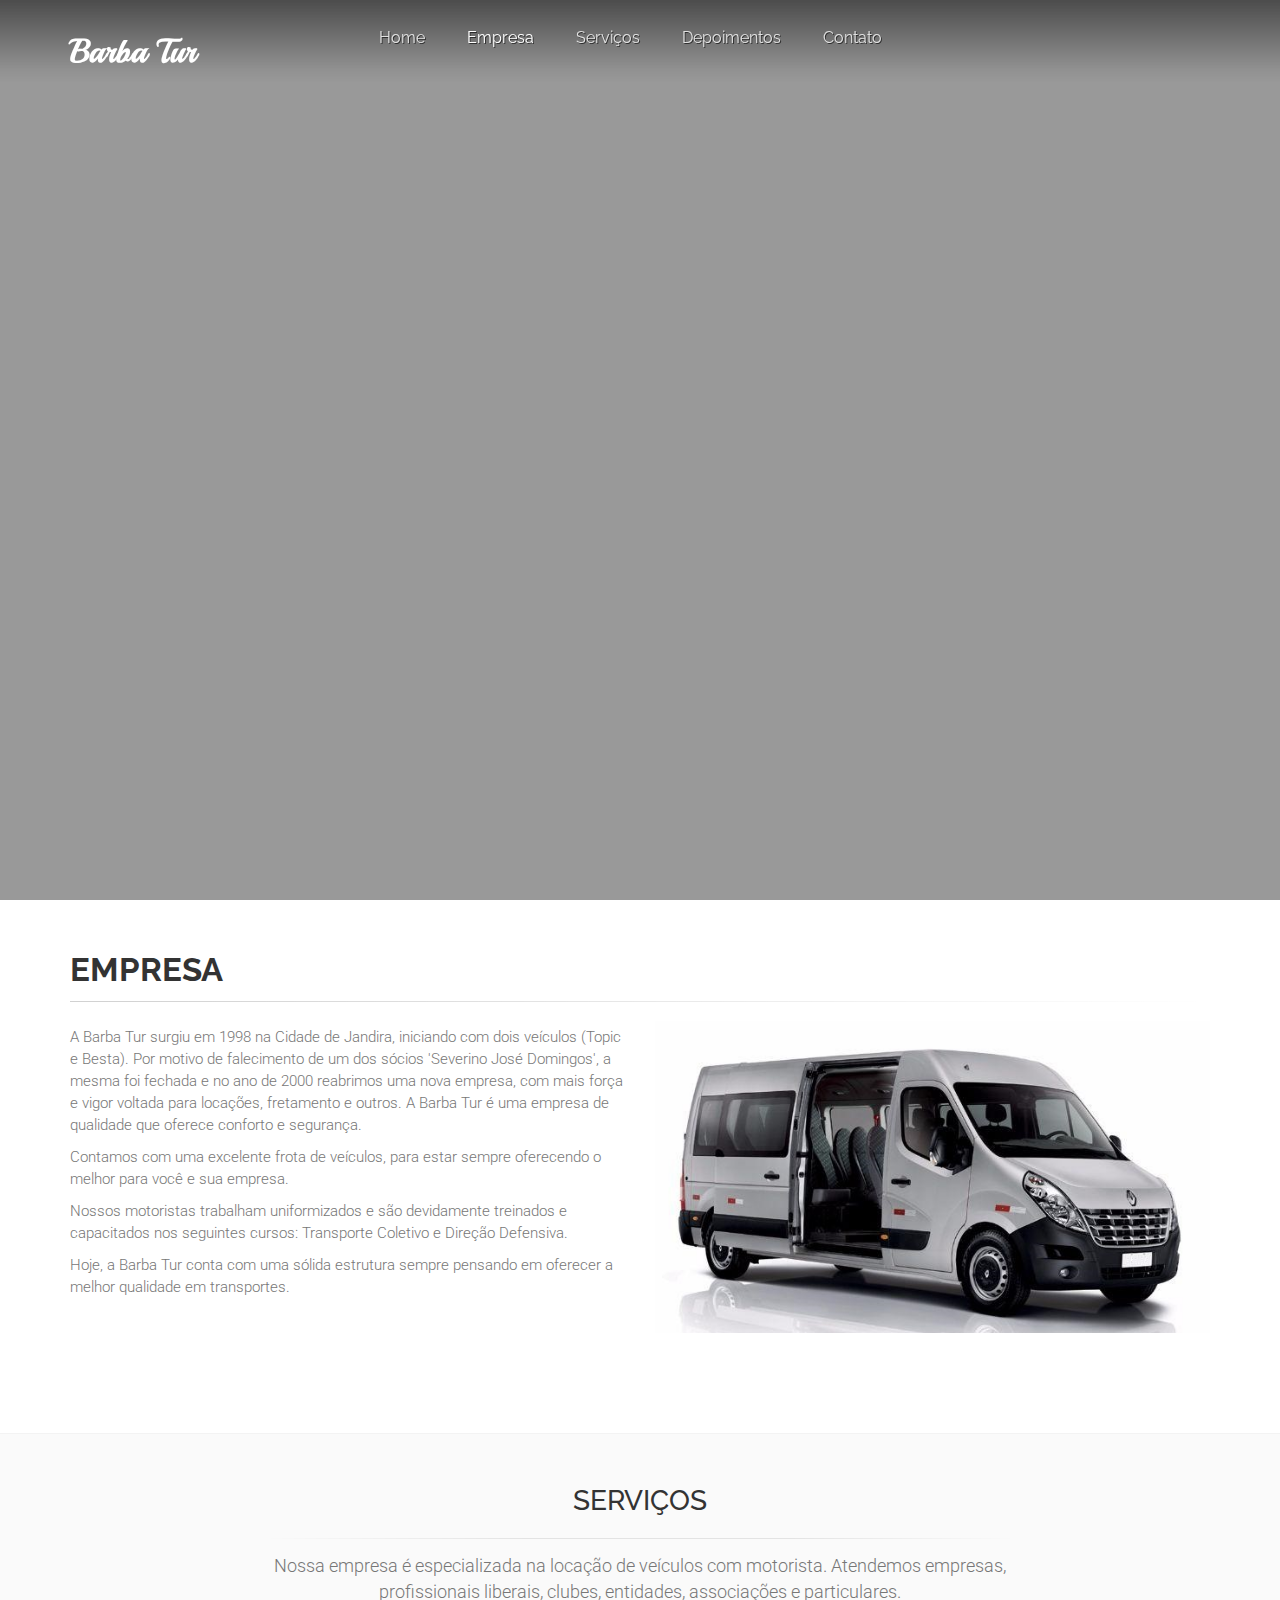
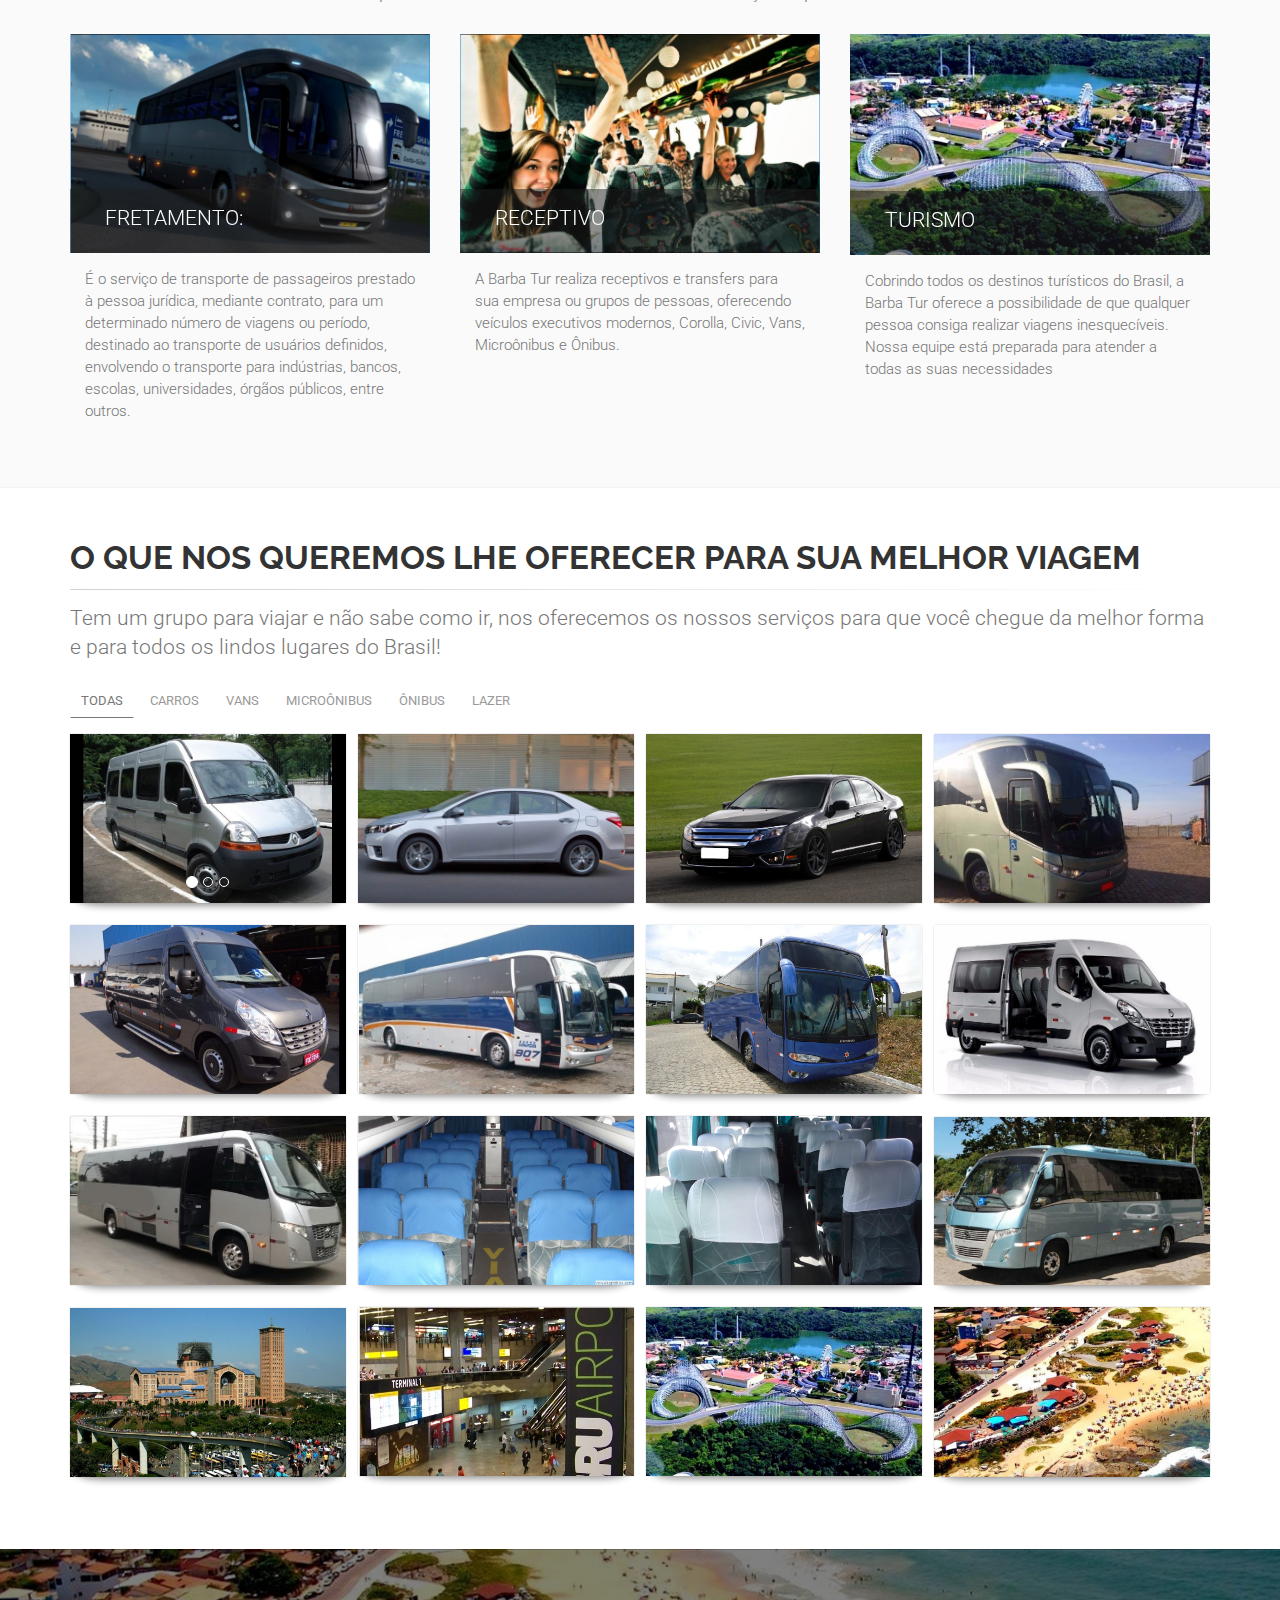
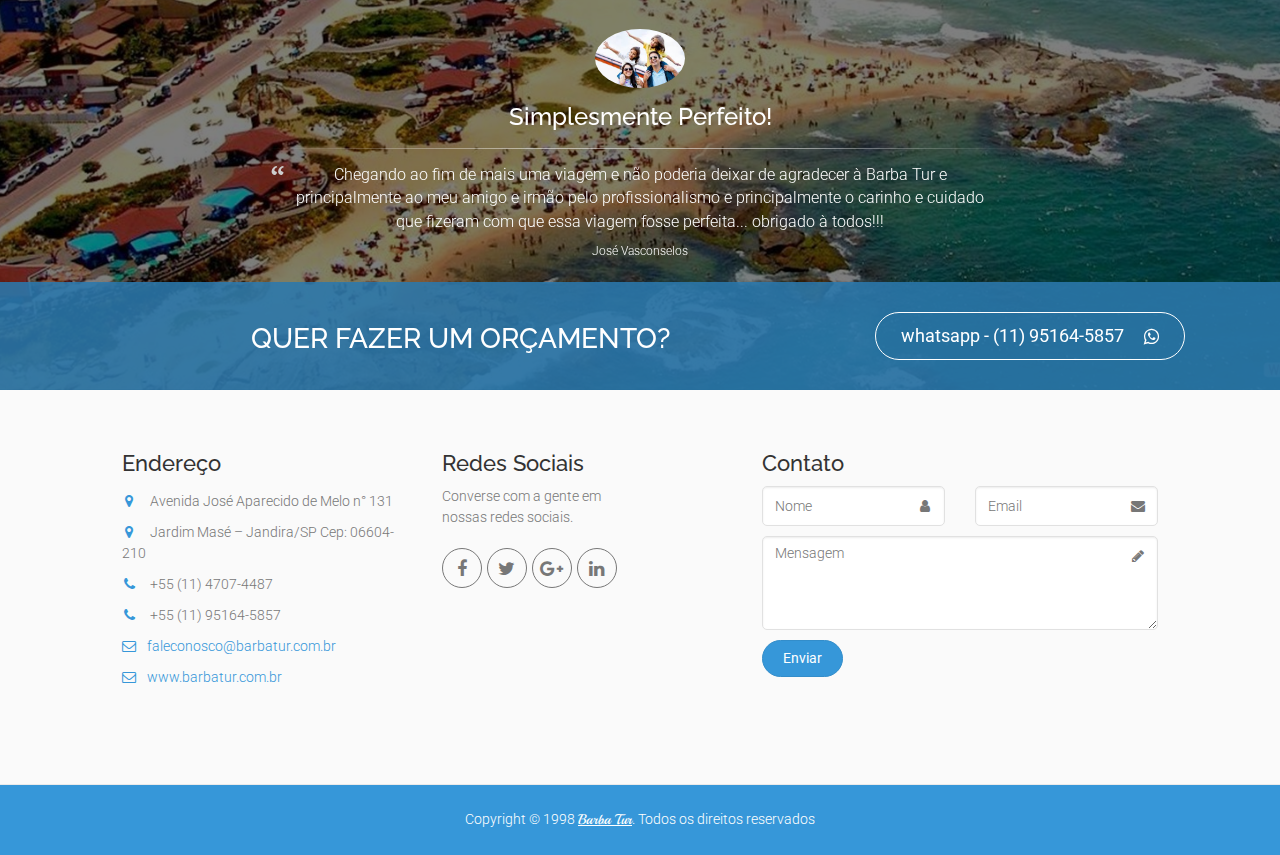
<file: index.html>
<!DOCTYPE html>
<!--[if IE 9]> <html lang="en" class="ie9"> <![endif]-->
<!--[if !IE]><!-->
<html lang="en">
	<!--<![endif]-->

	<head>
		<meta charset="utf-8">
		<title>Barba Tur</title>
		<meta name="description" content="Empresa voltada em prestação de serviços de transportes de turismos">
	
		<!-- Mobile Meta -->
		<meta name="viewport" content="width=device-width, initial-scale=1.0">

		<!-- Favicon -->
		<link rel="shortcut icon" href="images/favicon.ico">

		<!-- Web Fonts -->
	    <link href="https://fonts.googleapis.com/css?family=Courgette|Kaushan+Script|Merienda|Playball" rel="stylesheet">
		<link href='http://fonts.googleapis.com/css?family=Roboto:400,300,300italic,400italic,500,500italic,700,700italic' rel='stylesheet' type='text/css'>
		<link href='http://fonts.googleapis.com/css?family=Raleway:700,400,300' rel='stylesheet' type='text/css'>
		<link href='http://fonts.googleapis.com/css?family=Pacifico' rel='stylesheet' type='text/css'>
		<link href='http://fonts.googleapis.com/css?family=PT+Serif' rel='stylesheet' type='text/css'>

		<!-- Bootstrap core CSS -->
		<link href="bootstrap/css/bootstrap.css" rel="stylesheet">

		<!-- Font Awesome CSS -->
		<link rel="stylesheet" href="http://maxcdn.bootstrapcdn.com/font-awesome/4.3.0/css/font-awesome.min.css">
		<link rel="stylesheet" href="http://fortawesome.github.io/Font-Awesome/assets/font-awesome/css/font-awesome.css">	

		<!-- Fontello CSS -->
		<link href="fonts/fontello/css/fontello.css" rel="stylesheet">
		 

		<!-- Plugins -->
		<link href="plugins/magnific-popup/magnific-popup.css" rel="stylesheet">
		<link href="plugins/rs-plugin-5/css/settings.css" rel="stylesheet">
		<link href="plugins/rs-plugin-5/css/layers.css" rel="stylesheet">
		<link href="plugins/rs-plugin-5/css/navigation.css" rel="stylesheet">
		<link href="css/animations.css" rel="stylesheet">
		<link href="plugins/owl-carousel/owl.carousel.css" rel="stylesheet">
		<link href="plugins/owl-carousel/owl.transitions.css" rel="stylesheet">
		<link href="plugins/hover/hover-min.css" rel="stylesheet">		
		<link href="plugins/morphext/morphext.css" rel="stylesheet">

		<!-- The Project core CSS file -->
		<link href="css/style.css" rel="stylesheet" >
		<!-- Color Scheme (In order to change the color scheme, replace the blue.css with the color scheme that you prefer)-->
		<link href="css/skins/blue.css" rel="stylesheet">

		<!-- Custom css --> 
		<link href="css/custom.css" rel="stylesheet">
	</head>

	<!-- body classes:  -->
	<!-- "boxed": boxed layout mode e.g. <body class="boxed"> -->
	<!-- "pattern-1 ... pattern-9": background patterns for boxed layout mode e.g. <body class="boxed pattern-1"> -->
	<!-- "transparent-header": makes the header transparent and pulls the banner to top -->
	<!-- "gradient-background-header": applies gradient background to header -->
	<!-- "page-loader-1 ... page-loader-6": add a page loader to the page (more info @components-page-loaders.html) -->
	<body class="no-trans front-page transparent-header gradient-background-header ">

		<!-- scrollToTop -->
		<!-- ================ -->
		<div class="scrollToTop circle"><i class="icon-up-open-big"></i></div>
		
		<!-- page wrapper start -->
		<!-- ================ -->
		<div class="page-wrapper">
		
			<!-- header-container start -->
			<div class="header-container">
				<!-- header start -->
				<!-- classes:  -->
				<!-- "fixed": enables fixed navigation mode (sticky menu) e.g. class="header fixed clearfix" -->
				<!-- "dark": dark version of header e.g. class="header dark clearfix" -->
				<!-- "full-width": mandatory class for the full-width menu layout -->
				<!-- "centered": mandatory class for the centered logo layout -->
				<!-- ================ --> 
				
				
				<header class="header  fixed fixed-before  dark clearfix">
									
					<div class="container">
						
						<div class="row">
							<div class="col-md-3  hidden-xs ">
								<!-- header-left start -->
								<!-- ================ -->
								<div class="header-left clearfix">
									<div id="logo" class="logo">
										<h1 class="barba_font">Barba Tur</h1>
									</div>
								
								</div>
								<!-- header-left end -->

							</div>
							<div class="col-md-9">
					
								<!-- header-right start -->
								<!-- ================ -->
								<div class="header-right clearfix">
									<!-- main-navigation start -->
									<!-- classes: -->
									<!-- "onclick": Makes the dropdowns open on click, this the default bootstrap behavior e.g. class="main-navigation onclick" -->
									<!-- "animated": Enables animations on dropdowns opening e.g. class="main-navigation animated" -->
									<!-- "with-dropdown-buttons": Mandatory class that adds extra space, to the main navigation, for the search and cart dropdowns -->
									<!-- ================ -->
									<div class="main-navigation animated">

										<!-- navbar start -->
										<!-- ================ -->
										<nav class="navbar navbar-default" role="navigation">
											<div class="container-fluid">

												<!-- Toggle get grouped for better mobile display -->
												<div class="navbar-header">
													<button type="button" class="navbar-toggle" data-toggle="collapse" data-target="#navbar-collapse-1">
														<span class="sr-only">Navegação</span>
														<span class="icon-bar"></span>
														<span class="icon-bar"></span>
														<span class="icon-bar"></span>
													</button>
													
													<!-- header-left start -->
													<!-- ================ -->
													<div class="header-left clearfix  visible-xs ">

														<!-- logo -->
														<div>
															<h1 class="barba_font_mobile">Barba Tur</h1>
														</div>


													</div>
													<!-- header-left end -->
													
												</div>

												<!-- Collect the nav links, forms, and other content for toggling -->
												<div class="collapse navbar-collapse scrollspy smooth-scroll" id="navbar-collapse-1">
													<ul class="nav navbar-nav">
														<li><a href="#banner">Home</a></li>
														<li><a href="#about">Empresa</a></li>
														<li><a href="#services">Serviços</a></li>
														<li><a href="#depositions">Depoimentos</a></li>
														<li><a href="#footer">Contato</a></li>
													</ul>
												</div>

											</div>
										</nav>
										<!-- navbar end -->

									</div>
									<!-- main-navigation end -->
								</div>
								<!-- header-right end -->
					
							</div>
						</div>
					</div>
					
				</header>
				<!-- header end -->
			</div>
			<!-- header-container end -->
		
			<!-- banner start -->
			<!-- ================ -->
			<div id="banner" class="banner clearfix">

				<!-- slideshow start -->
				<!-- ================ -->
				<div class="slideshow">

					<!-- slider revolution start -->
					<!-- ================ -->
					<div class="slider-revolution-5-container">
						<div id="slider-banner-fullscreen" class="slider-banner-fullscreen rev_slider" data-version="5.0">
							<ul class="slides">
								<!-- slide 1 start -->
								<!-- ================ -->
								<li data-transition="random" data-slotamount="default" data-masterspeed="default" data-title="Unlimited Options and Layouts">

								<!-- main image -->
								<img src="images/corporate-4-slider-slide-1.jpg" alt="slidebg1" data-bgposition="center center" data-bgrepeat="no-repeat" data-bgfit="cover" class="rev-slidebg">

								<!-- Transparent Background -->
								<div class="tp-caption dark-translucent-bg"
									data-x="center"
									data-y="center"
									data-start="0"
									data-transform_idle="o:1;"
									data-transform_in="o:0;s:600;e:Power2.easeInOut;"
									data-transform_out="o:0;s:600;"
									data-width="5000"
									data-height="5000">
								</div>

								<!-- LAYER NR. 1 -->
								<div class="tp-caption large_white"
									data-x="left"
									data-y="200"
									data-start="500"
									data-transform_idle="o:1;"
									data-transform_in="y:[100%];sX:1;sY:1;o:0;s:2000;e:Power4.easeInOut;"
									data-transform_out="y:[100%];s:1000;e:Power2.easeInOut;"
									data-mask_in="x:0px;y:[100%];s:inherit;e:inherit;"
									data-mask_out="x:inherit;y:inherit;s:inherit;e:inherit;">
										<span class="barba_font">Barba Tur</span> - Locação de Veículos para Turismo
								</div>

								<!-- LAYER NR. 2 -->
								<div class="tp-caption large_white tp-resizeme"
									data-x="left"
									data-y="270"
									data-start="750"
									data-transform_idle="o:1;"
									data-transform_in="o:0;s:2000;e:Power4.easeInOut;">
										<div class="separator-2 light"></div>
								</div>

								<!-- LAYER NR. 3 -->
								<div class="tp-caption medium_white"
									data-x="left"
									data-y="290"
									data-start="750"
									data-transform_idle="o:1;"
									data-transform_in="y:[100%];sX:1;sY:1;s:1750;e:Power4.easeInOut;"
									data-transform_out="y:[100%];s:1000;e:Power2.easeInOut;"
									data-mask_in="x:0px;y:0px;s:inherit;e:inherit;"
									data-mask_out="x:inherit;y:inherit;s:inherit;e:inherit;">Contamos com uma excelente frota de veículos novos, <br> para estar sempre oferecendo o melhor para você e sua empresa.
								</div>

								<!-- LAYER NR. 4 -->
								<div class="tp-caption small_white"
									data-x="left"
									data-y="410"
									data-start="1000"
									data-transform_idle="o:1;"
									data-transform_in="y:[100%];sX:1;sY:1;o:0;s:1500;e:Power4.easeInOut;"
									data-transform_out="y:[100%];s:1000;e:Power2.easeInOut;"
									data-mask_in="x:0px;y:[100%];s:inherit;e:inherit;"
									data-mask_out="x:inherit;y:inherit;s:inherit;e:inherit;">
										<a href="#about" class="btn btn-gray radius-50 btn-lg btn-animated margin-clear">Leia Mais <i class="fa fa-info-circle"></i></a> <span class="pl-5 pr-5">ou</span> <a href="#footer" class="btn btn-default radius-50 btn-lg btn-animated margin-clear">Contato <i class="fa fa-envelope"></i></a>
								</div>

								<!-- LAYER NR. 5 -->
								<div class="tp-caption small_white visible-xs"
									data-x="left"
									data-y="600"
									data-start="1250"
									data-transform_idle="o:1;"
									data-transform_in="y:[100%];sX:1;sY:1;o:0;s:1500;e:Power4.easeInOut;"
									data-transform_out="y:[100%];s:1000;e:Power2.easeInOut;"
									data-mask_in="x:0px;y:[100%];s:inherit;e:inherit;"
									data-mask_out="x:inherit;y:inherit;s:inherit;e:inherit;">
									<a href="#about" class="btn btn-success radius-50 btn-lg btn-animated margin-clear"><i class="fa fa-whatsapp"></i>whatsapp - (11) 95164-5857</a>
								</div>
								<div class="tp-caption small_white hidden-xs"
									data-x="left"
									data-y="500"
									data-start="1250"
									data-transform_idle="o:1;"
									data-transform_in="y:[100%];sX:1;sY:1;o:0;s:1500;e:Power4.easeInOut;"
									data-transform_out="y:[100%];s:1000;e:Power2.easeInOut;"
									data-mask_in="x:0px;y:[100%];s:inherit;e:inherit;"
									data-mask_out="x:inherit;y:inherit;s:inherit;e:inherit;">
									<a href="#about" class="btn btn-success radius-50 btn-lg btn-animated margin-clear"><i class="fa fa-whatsapp"></i>whatsapp - (11) 95164-5857</a>
								</div>

								<!-- LAYER NR. 6 -->
								<div class="tp-caption"
									data-x="center"
									data-y="bottom"
									data-voffset="100"
									data-start="1250"
									data-transform_idle="o:1;"
									data-transform_in="y:[100%];sX:1;sY:1;o:0;s:2000;e:Power4.easeInOut;"
									data-transform_out="y:[100%];s:1000;e:Power2.easeInOut;"
									data-mask_in="x:0px;y:[100%];s:inherit;e:inherit;"
									data-mask_out="x:inherit;y:inherit;s:inherit;e:inherit;">
										<a href="#page-start" class="btn btn-lg moving smooth-scroll"><i class="icon-down-open-big"></i><i class="icon-down-open-big"></i><i class="icon-down-open-big"></i></a>
								</div>
								</li>
								<!-- slide 1 end -->

								<!-- slide 2 start -->
								<!-- ================ -->
								<li data-transition="random" data-slotamount="7" data-masterspeed="default" data-title="Simple and Smart Bootstrap Template">

								<!-- main image -->
								<img src="images/corporate-4-slider-slide-2.jpg" alt="slidebg2" data-bgposition="center center" data-bgrepeat="no-repeat" data-bgfit="cover" class="rev-slidebg">

								<!-- Transparent Background -->
								<div class="tp-caption dark-translucent-bg"
									data-x="center"
									data-y="center"
									data-start="0"
									data-transform_idle="o:1;"
									data-transform_in="o:0;s:600;e:Power2.easeInOut;"
									data-transform_out="o:0;s:600;"
									data-width="5000"
									data-height="5000">
								</div>

								<!-- LAYER NR. 1 -->
								<div class="tp-caption large_white text-right"
									data-x="right"
									data-y="200"
									data-start="500"
									data-transform_idle="o:1;"
									data-transform_in="y:[100%];sX:1;sY:1;o:0;s:2000;e:Power4.easeInOut;"
									data-transform_out="y:[100%];s:1000;e:Power2.easeInOut;"
									data-mask_in="x:0px;y:[100%];s:inherit;e:inherit;"
									data-mask_out="x:inherit;y:inherit;s:inherit;e:inherit;">
										<span class="barba_font">Barba Tur</span> - Os melhores motoristas
								</div>

								<!-- LAYER NR. 2 -->
								<div class="tp-caption large_white tp-resizeme"
									data-x="right"
									data-y="270"
									data-start="750"
									data-transform_idle="o:1;"
									data-transform_in="o:0;s:2000;e:Power4.easeInOut;">
										<div class="separator-3 light"></div>
								</div>

								<!-- LAYER NR. 3 -->
								<div class="tp-caption medium_white text-right"
									data-x="right"
									data-y="290"
									data-start="750"
									data-transform_idle="o:1;"
									data-transform_in="y:[100%];sX:1;sY:1;s:1750;e:Power4.easeInOut;"
									data-transform_out="y:[100%];s:1000;e:Power2.easeInOut;"
									data-mask_in="x:0px;y:0px;s:inherit;e:inherit;"
									data-mask_out="x:inherit;y:inherit;s:inherit;e:inherit;"> Nossos motoristas trabalham uniformizados, <br> são devidamente treinados e capacitados nos seguintes cursos: <br> Transporte Coletivo e Direção Defensiva.
								</div>

								<!-- LAYER NR. 4 -->
								<div class="tp-caption small_white"
									data-x="right"
									data-y="410"
									data-start="1000"
									data-transform_idle="o:1;"
									data-transform_in="y:[100%];sX:1;sY:1;o:0;s:1500;e:Power4.easeInOut;"
									data-transform_out="y:[100%];s:1000;e:Power2.easeInOut;"
									data-mask_in="x:0px;y:[100%];s:inherit;e:inherit;"
									data-mask_out="x:inherit;y:inherit;s:inherit;e:inherit;">
										<a href="#" class="btn btn-gray radius-50 btn-lg btn-animated margin-clear">Leia Mais <i class="fa fa-info-circle"></i></a> <span class="pl-5 pr-5">ou</span> <a href="#footer" class="btn btn-default btn-lg radius-50 btn-animated margin-clear">Contato <i class="fa fa-envelope"></i></a>
								</div>

								<!-- LAYER NR. 5 -->
								<div class="tp-caption small_white visible-xs"
									data-x="right"
									data-y="600"
									data-start="1250"
									data-transform_idle="o:1;"
									data-transform_in="y:[100%];sX:1;sY:1;o:0;s:1500;e:Power4.easeInOut;"
									data-transform_out="y:[100%];s:1000;e:Power2.easeInOut;"
									data-mask_in="x:0px;y:[100%];s:inherit;e:inherit;"
									data-mask_out="x:inherit;y:inherit;s:inherit;e:inherit;">
									<a href="#about" class="btn btn-success radius-50 btn-lg btn-animated margin-clear"><i class="fa fa-whatsapp"></i>whatsapp - (11) 95164-5857</a>
								</div>
								<div class="tp-caption small_white hidden-xs"
									data-x="right"
									data-y="500"
									data-start="1250"
									data-transform_idle="o:1;"
									data-transform_in="y:[100%];sX:1;sY:1;o:0;s:1500;e:Power4.easeInOut;"
									data-transform_out="y:[100%];s:1000;e:Power2.easeInOut;"
									data-mask_in="x:0px;y:[100%];s:inherit;e:inherit;"
									data-mask_out="x:inherit;y:inherit;s:inherit;e:inherit;">
									<a href="#about" class="btn btn-success radius-50 btn-lg btn-animated margin-clear"><i class="fa fa-whatsapp"></i>whatsapp - (11) 95164-5857</a>
								</div>

								<!-- LAYER NR. 6 -->
								<div class="tp-caption"
									data-x="center"
									data-y="bottom"
									data-voffset="100"
									data-start="1250"
									data-transform_idle="o:1;"
									data-transform_in="y:[100%];sX:1;sY:1;o:0;s:2000;e:Power4.easeInOut;"
									data-transform_out="y:[100%];s:1000;e:Power2.easeInOut;"
									data-mask_in="x:0px;y:[100%];s:inherit;e:inherit;"
									data-mask_out="x:inherit;y:inherit;s:inherit;e:inherit;">
										<a href="#page-start" class="btn btn-lg moving smooth-scroll"><i class="icon-down-open-big"></i><i class="icon-down-open-big"></i><i class="icon-down-open-big"></i></a>
								</div>
								</li>
								<!-- slide 2 end -->
							</ul>
						</div>
					</div>
					<!-- slider revolution end -->

				</div>
				<!-- slideshow end -->

			</div>
			<!-- banner end -->

			<div id="page-start"></div>

			

			<!-- main-container start -->
			<!-- ================ -->
			<section id="about" class="main-container">
				<div class="container">
					<div class="row">

						<!-- main start -->
						<!-- ================ -->
						<div class="main col-md-12">

							<!-- page-title start -->
							<!-- ================ -->
							<h1 class="page-title">Empresa</h1>
							<div class="separator-2 mb-20"></div>
							<!-- page-title end -->

							<div class="row">
								<div class="col-md-6">
									<ul class="list-icons">
										<li class="object-non-visible animated object-visible fadeInUpSmall" data-animation-effect="fadeInUpSmall"><i class="icon-check"></i>A Barba Tur surgiu em 1998 na Cidade de Jandira, iniciando com dois veículos (Topic e Besta). Por motivo de falecimento de um dos sócios 'Severino José Domingos', a mesma foi fechada e no ano de 2000 reabrimos uma nova empresa, com mais força e vigor voltada para locações, fretamento e outros. A Barba Tur é uma empresa de qualidade que oferece conforto e segurança.</li>
										<li class="object-non-visible animated object-visible fadeInUpSmall" data-animation-effect="fadeInUpSmall"><i class="icon-check"></i>Contamos com uma excelente frota de veículos, para estar sempre oferecendo o melhor para você e sua empresa.</li>
										<li class="object-non-visible animated object-visible fadeInUpSmall" data-animation-effect="fadeInUpSmall"><i class="icon-check"></i>Nossos motoristas trabalham uniformizados e são devidamente treinados e capacitados nos seguintes cursos: Transporte Coletivo e Direção Defensiva.</li>
										<li class="object-non-visible animated object-visible fadeInUpSmall" data-animation-effect="fadeInUpSmall"><i class="icon-check"></i>Hoje, a Barba Tur conta com uma sólida estrutura sempre pensando em oferecer a melhor qualidade em transportes.</li>
									</ul>
								</div>

								<!-- sidebar start -->
								<!-- ================ -->
								<aside class="sidebar col-md-6">
									<div class="block clearfix">
										<div class="embed-responsive embed-responsive-16by9">
											<img src="./images/master_01.jpg" alt="">
										</div>
									</div>
								</aside>
								<!-- sidebar end -->
							</div>
						</div>
						<!-- main end -->

					</div>
				</div>
			</section>
			<!-- main-container end -->

			<!-- section start -->
			<!-- ================ -->
			<section id="services" class="light-gray-bg pv-30 clearfix">
				<div class="container">
					<div class="row">
						<div class="col-md-8 col-md-offset-2">
							<h2 class="text-center">Serviços</h2>
							<div class="separator"></div>
							<p class="large text-center">
								Nossa empresa é especializada na locação de veículos com motorista. Atendemos empresas, profissionais liberais, clubes, entidades, associações e particulares.</p>
						</div>
						<div class="col-sm-4">
							<div class="image-box style-2 mb-20">
								<div class="overlay-container overlay-visible">
									<img src="images/service-1.jpg" alt="">
									<a href="images/service-1.jpg" class="overlay-link popup-img"><i class="fa fa-plus"></i></a>
									<div class="overlay-bottom hidden-xs">
										<div class="text">
											<p class="lead margin-clear text-left">FRETAMENTO:</p>
										</div>
									</div>
								</div>
								<div class="body padding-horizontal-clear">
									<p>É o serviço de transporte de passageiros prestado à pessoa jurídica, mediante contrato, para um determinado número de viagens ou período, destinado ao transporte de usuários definidos, envolvendo o transporte para indústrias, bancos, escolas, universidades, órgãos públicos, entre outros.</p>
								</div>
							</div>
						</div>
						<div class="col-sm-4">
							<div class="image-box style-2 mb-20">
								<div class="overlay-container overlay-visible">
									<img src="images/service-2.jpg" alt="">
									<a href="images/service-2.jpg" class="overlay-link popup-img"><i class="fa fa-plus"></i></a>
									<div class="overlay-bottom hidden-xs">
										<div class="text">
											<p class="lead margin-clear text-left">RECEPTIVO</p>
										</div>
									</div>
								</div>
								<div class="body padding-horizontal-clear">
									<p>A Barba Tur realiza receptivos e transfers para sua empresa ou grupos de pessoas, oferecendo veículos executivos modernos, Corolla, Civic, Vans, Microônibus e Ônibus.</p>
								</div>
							</div>
						</div>
						<div class="col-sm-4">
							<div class="image-box style-2 mb-20">
								<div class="overlay-container overlay-visible">
									<img src="images/portifolio-14.jpg" alt="">
									<a href="images/portifolio-14.jpg" class="overlay-link popup-img"><i class="fa fa-plus"></i></a>
									<div class="overlay-bottom hidden-xs">
										<div class="text">
											<p class="lead margin-clear text-left">TURISMO</p>
										</div>
									</div>
								</div>
								<div class="body padding-horizontal-clear">
									<p>Cobrindo todos os destinos turísticos do Brasil, a Barba Tur oferece a possibilidade de que qualquer pessoa consiga realizar viagens inesquecíveis. Nossa equipe está preparada para atender a todas as suas necessidades</p>
								</div>
							</div>
						</div>
					</div>
				</div>
			</section>
			<!-- section end -->


			<!-- main-container start -->
			<!-- ================ -->
			<section class="main-container">

				<div class="container">
					<div class="row">

						<!-- main start -->
						<!-- ================ -->
						<div class="main col-md-12">

							<!-- page-title start -->
							<!-- ================ -->
							<h1 class="page-title">O que nos queremos lhe oferecer para sua melhor viagem</h1>
							<div class="separator-2"></div>
							<!-- page-title end -->
							<p class="lead">Tem um grupo para viajar e não sabe como ir, nos oferecemos os nossos serviços para que você chegue da melhor forma e para todos os lindos lugares do Brasil!</p>

							<!-- isotope filters start -->
							<div class="filters">
								<ul class="nav nav-pills">
									<li class="active"><a href="#" data-filter="*">Todas</a></li>
									<li><a href="#" data-filter=".carros">Carros</a></li>
									<li><a href="#" data-filter=".vans">Vans</a></li>
									<li><a href="#" data-filter=".microonibus">Microônibus</a></li>
									<li><a href="#" data-filter=".onibus">Ônibus</a></li>
									<li><a href="#" data-filter=".lazer">Lazer</a></li>
								</ul>
							</div>
							<!-- isotope filters end -->

							<div class="isotope-container row grid-space-10">
								<div class="col-md-3 col-sm-6 isotope-item vans">
									<div id="carousel-portfolio" class="carousel slide" data-ride="carousel">
										<!-- Indicators -->
										<ol class="carousel-indicators">
											<li data-target="#carousel-portfolio" data-slide-to="0" class="active"></li>
											<li data-target="#carousel-portfolio" data-slide-to="1"></li>
											<li data-target="#carousel-portfolio" data-slide-to="2"></li>
										</ol>

										<!-- Wrapper for slides -->
										<div class="carousel-inner" role="listbox">
											<div class="item active">
												<div class="image-box shadow bordered text-center mb-20">
													<div class="overlay-container">
														<img src="images/portifolio-1-1.jpg" alt="">
														<div class="overlay-top">
															<!--<div class="text">
																<h3><a href="portfolio-item.html">Project Title</a></h3>
															</div> -->
														</div>
														<div class="overlay-bottom">
															<p class="small">Vans</p>
														</div>
														<a href="images/portifolio-1-1.jpg" class="popup-img overlay-link" title="image title"><i class="icon-plus-1"></i></a>
													</div>
												</div>
											</div>
											<div class="item">
												<div class="image-box shadow bordered text-center mb-20">
													<div class="overlay-container">
														<img src="images/portifolio-1-2.jpg" alt="">
														<div class="overlay-top">
															<!--<div class="text">
																<h3><a href="portfolio-item.html">Project Title</a></h3>
															</div> -->
														</div>
														<div class="overlay-bottom">
															<p class="small">Vans</p>
														</div>
														<a href="images/portifolio-1-2.jpg" class="popup-img overlay-link" title="image title"><i class="icon-plus-1"></i></a>
													</div>
												</div>
											</div>
											<div class="item">
												<div class="image-box shadow bordered text-center mb-20">
													<div class="overlay-container">
														<img src="images/portifolio-1-3.jpg" alt="">
														<div class="overlay-top">
															<!--<div class="text">
																<h3><a href="portfolio-item.html">Project Title</a></h3>
															</div> -->
														</div>
														<div class="overlay-bottom">
															<p class="small">Vans</p>
														</div>
														<a href="images/portifolio-1-3.jpg" class="popup-img overlay-link" title="image title"><i class="icon-plus-1"></i></a>
													</div>
												</div>
											</div>
										</div>
									</div>
								</div>
	
								<!-- imagem: 2 -->
								<div class="col-md-3 col-sm-6 isotope-item carros">
									<div class="image-box shadow bordered text-center mb-20">
										<div class="overlay-container">
											<img src="images/portifolio-2.jpg" alt="">
														<div class="overlay-top">
															<!--<div class="text">
																<h3><a href="portfolio-item.html">Project Title</a></h3>
															</div> -->
														</div>
														<div class="overlay-bottom">
															<p class="small">Carros</p>
														</div>
														<a href="images/portifolio-2.jpg" class="popup-img overlay-link" title="image title"><i class="icon-plus-1"></i></a>
										</div>
									</div>
								</div>

								<!-- imagem: 3 -->
								<div class="col-md-3 col-sm-6 isotope-item carros">
									<div class="image-box shadow bordered text-center mb-20">
										<div class="overlay-container">
											<img src="images/portifolio-3.jpg" alt="">
														<div class="overlay-top">
															<!--<div class="text">
																<h3><a href="portfolio-item.html">Project Title</a></h3>
															</div> -->
														</div>
														<div class="overlay-bottom">
															<p class="small">Carros</p>
														</div>
														<a href="images/portifolio-3.jpg" class="popup-img overlay-link" title="image title"><i class="icon-plus-1"></i></a>
										</div>
									</div>
								</div>

								<!-- imagem: 4 -->
								<div class="col-md-3 col-sm-6 isotope-item onibus">
									<div class="image-box shadow bordered text-center mb-20">
										<div class="overlay-container">
											<img src="images/portifolio-4.jpg" alt="">
														<div class="overlay-top">
															<!--<div class="text">
																<h3><a href="portfolio-item.html">Project Title</a></h3>
															</div> -->
														</div>
														<div class="overlay-bottom">
															<p class="small">Ônibus</p>
														</div>
														<a href="images/portifolio-4.jpg" class="popup-img overlay-link" title="image title"><i class="icon-plus-1"></i></a>
										</div>
									</div>
								</div>

								<!-- imagem: 5 -->
								<div class="col-md-3 col-sm-6 isotope-item onibus">
									<div class="image-box shadow bordered text-center mb-20">
										<div class="overlay-container">
											<img src="images/portifolio-5.jpg" alt="">
														<div class="overlay-top">
															<!--<div class="text">
																<h3><a href="portfolio-item.html">Project Title</a></h3>
															</div> -->
														</div>
														<div class="overlay-bottom">
															<p class="small">Ônibus</p>
														</div>
														<a href="images/portifolio-5.jpg" class="popup-img overlay-link" title="image title"><i class="icon-plus-1"></i></a>
										</div>
									</div>
								</div>

								<!-- imagem: 6 -->
								<div class="col-md-3 col-sm-6 isotope-item onibus">
									<div class="image-box shadow bordered text-center mb-20">
										<div class="overlay-container">
											<img src="images/portifolio-6.jpg" alt="">
														<div class="overlay-top">
															<!--<div class="text">
																<h3><a href="portfolio-item.html">Project Title</a></h3>
															</div> -->
														</div>
														<div class="overlay-bottom">
															<p class="small">Ônibus</p>
														</div>
														<a href="images/portifolio-6.jpg" class="popup-img overlay-link" title="image title"><i class="icon-plus-1"></i></a>
										</div>
									</div>
								</div>

								<!-- imagem: 7 -->
								<div class="col-md-3 col-sm-6 isotope-item vans">
									<div class="image-box shadow bordered text-center mb-20">
										<div class="overlay-container">
											<img src="images/portifolio-7.jpg" alt="">
														<div class="overlay-top">
															<!--<div class="text">
																<h3><a href="portfolio-item.html">Project Title</a></h3>
															</div> -->
														</div>
														<div class="overlay-bottom">
															<p class="small">Vans</p>
														</div>
														<a href="images/portifolio-7.jpg" class="popup-img overlay-link" title="image title"><i class="icon-plus-1"></i></a>
										</div>
									</div>
								</div>


								<!-- imagem: 8 -->
								<div class="col-md-3 col-sm-6 isotope-item microonibus">
									<div class="image-box shadow bordered text-center mb-20">
										<div class="overlay-container">
											<img src="images/portifolio-8.jpg" alt="">
														<div class="overlay-top">
															<!--<div class="text">
																<h3><a href="portfolio-item.html">Project Title</a></h3>
															</div> -->
														</div>
														<div class="overlay-bottom">
															<p class="small">Microônibus</p>
														</div>
														<a href="images/portifolio-8.jpg" class="popup-img overlay-link" title="image title"><i class="icon-plus-1"></i></a>
										</div>
									</div>
								</div>

								<!-- imagem: 9 -->
								<div class="col-md-3 col-sm-6 isotope-item microonibus">
									<div class="image-box shadow bordered text-center mb-20">
										<div class="overlay-container">
											<img src="images/portifolio-9.jpg" alt="">
														<div class="overlay-top">
															<!--<div class="text">
																<h3><a href="portfolio-item.html">Project Title</a></h3>
															</div> -->
														</div>
														<div class="overlay-bottom">
															<p class="small">Microônibus</p>
														</div>
														<a href="images/portifolio-9b.jpg" class="popup-img overlay-link" title="image title"><i class="icon-plus-1"></i></a>
										</div>
									</div>
								</div>

								<!-- imagem: 10 -->
								<div class="col-md-3 col-sm-6 isotope-item microonibus">
									<div class="image-box shadow bordered text-center mb-20">
										<div class="overlay-container">
											<img src="images/portifolio-10.png" alt="">
														<div class="overlay-top">
															<!--<div class="text">
																<h3><a href="portfolio-item.html">Project Title</a></h3>
															</div> -->
														</div>
														<div class="overlay-bottom">
															<p class="small">Microônibus</p>
														</div>
														<a href="images/portifolio-10b.jpg" class="popup-img overlay-link" title="image title"><i class="icon-plus-1"></i></a>
										</div>
									</div>
								</div>

								<!-- imagem: 11 -->
								<div class="col-md-3 col-sm-6 isotope-item microonibus">
									<div class="image-box shadow bordered text-center mb-20">
										<div class="overlay-container">
											<img src="images/portifolio-11.jpg" alt="">
														<div class="overlay-top">
															<!--<div class="text">
																<h3><a href="portfolio-item.html">Project Title</a></h3>
															</div> -->
														</div>
														<div class="overlay-bottom">
															<p class="small">Microônibus</p>
														</div>
														<a href="images/portifolio-11.jpg" class="popup-img overlay-link" title="image title"><i class="icon-plus-1"></i></a>
										</div>
									</div>
								</div>

								<!-- imagem: 12 -->
								<div class="col-md-3 col-sm-6 isotope-item microonibus">
									<div class="image-box shadow bordered text-center mb-20">
										<div class="overlay-container">
											<img src="images/portifolio-12.jpg" alt="">
														<div class="overlay-top">
															<!--<div class="text">
																<h3><a href="portfolio-item.html">Project Title</a></h3>
															</div> -->
														</div>
														<div class="overlay-bottom">
															<p class="small">Microônibus</p>
														</div>
														<a href="images/portifolio-12.jpg" class="popup-img overlay-link" title="image title"><i class="icon-plus-1"></i></a>
										</div>
									</div>
								</div>



								<!-- imagem: 13 -->
								<div class="col-md-3 col-sm-6 isotope-item lazer">
									<div class="image-box shadow bordered text-center mb-20">
										<div class="overlay-container">
											<img src="images/portifolio-13.jpg" alt="">
														<div class="overlay-top">
															<!--<div class="text">
																<h3><a href="portfolio-item.html">Project Title</a></h3>
															</div> -->
														</div>
														<div class="overlay-bottom">
															<p class="small">Lazer</p>
														</div>
														<a href="images/portifolio-13a.jpg" class="popup-img overlay-link" title="image title"><i class="icon-plus-1"></i></a>
										</div>
									</div>
								</div>

								<!-- imagem: 14 -->
								<div class="col-md-3 col-sm-6 isotope-item lazer">
									<div class="image-box shadow bordered text-center mb-20">
										<div class="overlay-container">
											<img src="images/portifolio-14.jpg" alt="">
														<div class="overlay-top">
															<!--<div class="text">
																<h3><a href="portfolio-item.html">Project Title</a></h3>
															</div> -->
														</div>
														<div class="overlay-bottom">
															<p class="small">Lazer</p>
														</div>
														<a href="images/portifolio-14.jpg" class="popup-img overlay-link" title="image title"><i class="icon-plus-1"></i></a>
										</div>
									</div>
								</div>


								<!-- imagem: 15 -->
								<div class="col-md-3 col-sm-6 isotope-item lazer">
									<div class="image-box shadow bordered text-center mb-20">
										<div class="overlay-container">
											<img src="images/portifolio-15.jpg" alt="">
														<div class="overlay-top">
															<!--<div class="text">
																<h3><a href="portfolio-item.html">Project Title</a></h3>
															</div> -->
														</div>
														<div class="overlay-bottom">
															<p class="small">Lazer</p>
														</div>
														<a href="images/portifolio-15b.jpg" class="popup-img overlay-link" title="image title"><i class="icon-plus-1"></i></a>
										</div>
									</div>
								</div>

								<!-- imagem: 16 -->
								<div class="col-md-3 col-sm-6 isotope-item lazer">
									<div class="image-box shadow bordered text-center mb-20">
										<div class="overlay-container">
											<img src="images/portifolio-16.jpg" alt="">
														<div class="overlay-top">
															<!--<div class="text">
																<h3><a href="portfolio-item.html">Project Title</a></h3>
															</div> -->
														</div>
														<div class="overlay-bottom">
															<p class="small">Lazer</p>
														</div>
														<a href="images/portifolio-16b.jpg" class="popup-img overlay-link" title="image title"><i class="icon-plus-1"></i></a>
										</div>
									</div>
								</div>



							</div>

						</div>
						<!-- main end -->

					</div>
				</div>
			</section>
			<!-- main-container end -->


			<!-- section start -->
			<!-- ================ -->
			<section id="depositions" class="pv-40 padding-bottom-clear dark-translucent-bg hovered background-img-6">
				<div class="owl-carousel content-slider space-top">
					<div class="container">
						<div class="row">
							<div class="col-md-8 col-md-offset-2">
								<div class="testimonial text-center">
									<div class="testimonial-image">
										<img src="images/depoimentos_01.jpg" alt="Jane Doe" title="Jane Doe" class="img-circle">
									</div>
									<h3>Simplesmente Perfeito!</h3>
									<div class="separator"></div>
									<div class="testimonial-body">
										<blockquote>
											<p>Chegando ao fim de mais uma viagem e não poderia deixar de agradecer à Barba Tur e principalmente ao meu amigo e irmão pelo profissionalismo e principalmente o carinho e cuidado que fizeram com que essa viagem fosse perfeita... obrigado à todos!!!</p>
										</blockquote>
										<div class="testimonial-info-1">José Vasconselos</div>
										<!-- <div class="testimonial-info-2">Empresário</div> -->
									</div>
								</div>
							</div>
						</div>
					</div>
					<div class="container">
						<div class="row">
							<div class="col-md-8 col-md-offset-2">
								<div class="testimonial text-center">
									<div class="testimonial-image">
										<img src="images/depoimentos_02.jpg" alt="Jane Doe" title="Jane Doe" class="img-circle">
									</div>
									<h3>Maravilhoso!</h3>
									<div class="separator"></div>
									<div class="testimonial-body">
										<blockquote>
											<p>Super recomendo! Excelente atendimento, praticidade, organização, profissionalismo e prontidão sempre que precisamos. Cuidam de tudo, van, deslocamento, hotel, aluguel de carro... ótimo serviço!</p>
										</blockquote>
										<div class="testimonial-info-1">- Daniela Santos</div>
										<!-- <div class="testimonial-info-2">Dentista</div> -->
									</div>
								</div>
							</div>
						</div>
					</div>
				</div>


				<!-- footer top start -->
				<!-- ================ -->
				<div class="default-translucent-bg border-clear footer-top animated-text default-hovered" style="background-color:rgba(0,0,0,0.6);">
					<div class="container">
						<div class="row">
							<div class="col-md-12">
								<div class="call-to-action text-center">
									<div class="row">
										<div class="col-sm-8">
											<h2>Quer fazer um orçamento?</h2>
											<h2>Ligue agora nós vamos até você.</h2>
										</div>
										<div class="col-sm-4">
											<p class="mt-10"><a href="#" class="btn btn-animated btn-lg btn-gray-transparent radius-50">whatsapp - (11) 95164-5857 <i class="fa fa-whatsapp"></i></a></p>
										</div>
									</div>
								</div>
							</div>
						</div>
					</div>
				</div>
				<!-- footer top end -->
			</section>
			<!-- section end -->
			<!-- footer start (Add "dark" class to #footer in order to enable dark footer) -->
			<!-- ================ -->
			<footer id="footer" class="clearfix ">

				<!-- .footer start -->
				<!-- ================ -->
				<div class="footer">
					<div class="container-fluid">
						<div class="footer-inner">
							<div class="row">
								<div class="col-sm-6 col-md-4 col-lg-3  col-lg-offset-1">
									<div class="footer-content">
										<h2 class="title">Endereço</h2>
										<ul class="list-icons">
											<li><i class="fa fa-map-marker pr-10 text-default"></i> Avenida José Aparecido de Melo n° 131</li>
											<li><i class="fa fa-map-marker pr-10 text-default"></i> Jardim Masé – Jandira/SP Cep: 06604-210</li>
											<li><i class="fa fa-phone pr-10 text-default"></i> +55 (11) 4707-4487</li>
											<li><i class="fa fa-phone pr-10 text-default"></i> +55 (11) 95164-5857</li>
											<li><a href="mailto:faleconosco@barbatur.com.br"><i class="fa fa-envelope-o pr-10"></i>faleconosco@barbatur.com.br</a></li>
											<li><a href="http://www.barbatur.com.br"><i class="fa fa-envelope-o pr-10"></i>www.barbatur.com.br</a></li>
										</ul>
										<!-- <a class="collapsed map-show btn-lg-link padding-hor-clear" data-toggle="collapse" href="#collapseMap" aria-expanded="false" aria-controls="collapseMap"><i class="fa fa-map pr-20"></i>Show Map</a> -->
									</div>
								</div>
								<div class="col-sm-6 col-md-2 col-lg-2">
									<div class="footer-content">
										<h2 class="title">Redes Sociais</h2>
										<p>Converse com a gente em nossas redes sociais.</p>
										<ul class="social-links circle animated-effect-1">
											<li class="facebook"><a target="_blank" href="http://www.facebook.com"><i class="fa fa-facebook"></i></a></li>
											<li class="twitter"><a target="_blank" href="http://www.twitter.com"><i class="fa fa-twitter"></i></a></li>
											<li class="googleplus"><a target="_blank" href="http://plus.google.com"><i class="fa fa-google-plus"></i></a></li>
											<li class="linkedin"><a target="_blank" href="http://www.linkedin.com"><i class="fa fa-linkedin"></i></a></li>
										</ul>
									</div>
								</div>
								<div class="clearfix visible-sm"></div>
								<div class="col-md-6 col-lg-4 col-lg-offset-1">
									<div class="footer-content">
										<h2 class="title">Contato</h2>
										<div class="alert alert-success hidden" id="MessageSent2">
											Recebemos sua mensagem, entraremos em contato com você em breve.
										</div>
										<div class="alert alert-danger hidden" id="MessageNotSent2">
											Ups! Algo correu errado, atualize a página e tente novamente.
										</div>
										<form role="form" id="footer-form" class="margin-clear">
											<div class="row">
												<div class="col-sm-6">
													<div class="form-group has-feedback mb-10">
														<label class="sr-only" for="name2">Nome</label>
														<input type="text" class="form-control" id="name2" placeholder="Nome" name="name2">
														<i class="fa fa-user form-control-feedback"></i>
													</div>
												</div>
												<div class="col-sm-6">
													<div class="form-group has-feedback mb-10">
														<label class="sr-only" for="email2">Email</label>
														<input type="email" class="form-control" id="email2" placeholder="Email" name="email2">
														<i class="fa fa-envelope form-control-feedback"></i>
													</div>
												</div>
											</div>
											<div class="form-group has-feedback mb-10">
												<label class="sr-only" for="message2">Mensagem</label>
												<textarea class="form-control" rows="4" id="message2" placeholder="Mensagem" name="message2"></textarea>
												<i class="fa fa-pencil form-control-feedback"></i>
											</div>
											<input type="submit" value="Enviar" class="margin-clear submit-button radius-50 btn btn-default">
										</form>
									</div>
								</div>
							</div>
							<br>
							<!-- section start -->
							<!-- ================ -->
							<section id="collapseMap">
								<div id="map-canvas"></div>
							</section>
							<!-- section end -->
						</div>
					</div>
				</div>
				<!-- .footer end -->

				<!-- .subfooter start -->
				<!-- ================ -->
				<div class="subfooter default-bg">
					<div class="container">
						<div class="subfooter-inner">
							<div class="row">
								<div class="col-md-12">
									<p class="text-center">Copyright © 1998  <a target="_blank" href="http://www.barbatur.com.br"><span class="barba_font">Barba Tur</span></a>. Todos os direitos reservados</p>
								</div>
							</div>
						</div>
					</div>
				</div>
				<!-- .subfooter end -->

			</footer>
			<!-- footer end -->
			
		</div>
		<!-- page-wrapper end -->

		<!-- JavaScript files placed at the end of the document so the pages load faster -->
		<!-- ================================================== -->
		<!-- Jquery and Bootstap core js files -->
		<script type="text/javascript" src="plugins/jquery.min.js"></script>
		<script type="text/javascript" src="bootstrap/js/bootstrap.min.js"></script>
		<!-- Modernizr javascript -->
		<script type="text/javascript" src="plugins/modernizr.js"></script>
		<script type="text/javascript" src="plugins/rs-plugin-5/js/jquery.themepunch.tools.min.js?rev=5.0"></script>
		<script type="text/javascript" src="plugins/rs-plugin-5/js/jquery.themepunch.revolution.min.js?rev=5.0"></script>
		<!-- Isotope javascript -->
		<script type="text/javascript" src="plugins/isotope/isotope.pkgd.min.js"></script>
		<!-- Magnific Popup javascript -->
		<script type="text/javascript" src="plugins/magnific-popup/jquery.magnific-popup.min.js"></script>
		<!-- Appear javascript -->
		<script type="text/javascript" src="plugins/waypoints/jquery.waypoints.min.js"></script>
		<!-- Count To javascript -->
		<script type="text/javascript" src="plugins/jquery.countTo.js"></script>
		<!-- Parallax javascript -->
		<script src="plugins/jquery.parallax-1.1.3.js"></script>
		<!-- Contact form -->
		<script src="plugins/jquery.validate.js"></script>
		<!-- Morphext -->
		<script type="text/javascript" src="plugins/morphext/morphext.min.js"></script>
		<!-- Google Maps javascript -->
		<!--<script type="text/javascript" src="https://maps.googleapis.com/maps/api/js?v=3.exp&amp;sensor=false&amp;signed_in=true"></script>
		<script type="text/javascript" src="js/google.map.config.js"></script> -->
		<!-- Background Video -->
		<script src="plugins/vide/jquery.vide.js"></script>
		<!-- Owl carousel javascript -->
		<script type="text/javascript" src="plugins/owl-carousel/owl.carousel.js"></script>
		<!-- SmoothScroll javascript -->
		<script type="text/javascript" src="plugins/jquery.browser.js"></script>
		<script type="text/javascript" src="plugins/SmoothScroll.js"></script>
		<!-- Initialization of Plugins -->
		<script type="text/javascript" src="js/template.js"></script>
		<!-- Custom Scripts -->
		<script type="text/javascript" src="js/custom.js"></script>

	</body>
</html>
</file>
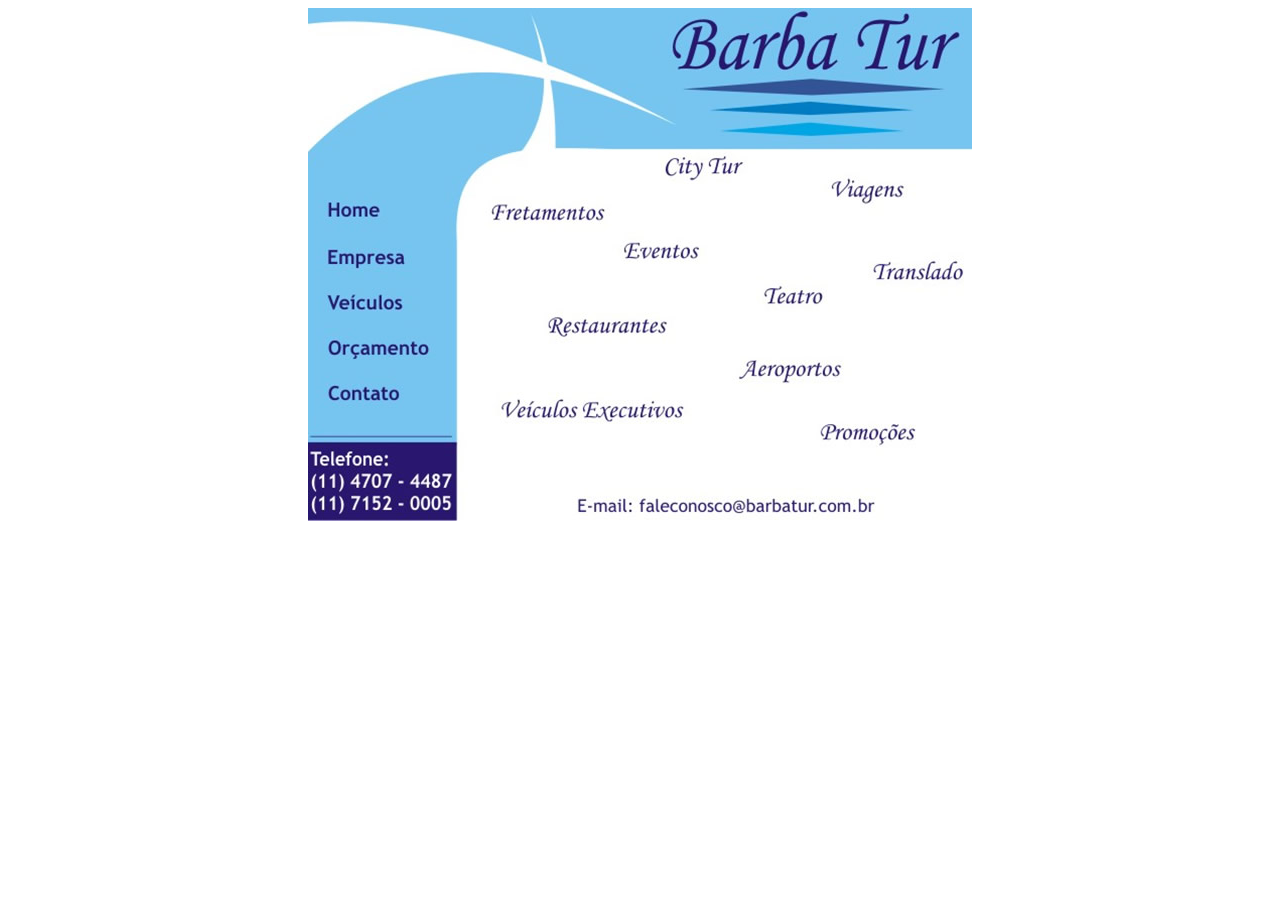
<file: site_old/Web/Meus documentos/index.html>
<!DOCTYPE html PUBLIC "-//W3C//DTD XHTML 1.0 Transitional//EN" "http://www.w3.org/TR/xhtml1/DTD/xhtml1-transitional.dtd">
<html xmlns="http://www.w3.org/1999/xhtml">
<head>
<meta http-equiv="Content-Type" content="text/html; charset=iso-8859-1" />
<title>.. Barba Tur ..</title>
</head>

<body>
<table width="710" height="161" border="0" align="center" cellpadding="0" cellspacing="0">
  <tr>
    <th scope="row"><table width="710" height="60" border="0" cellpadding="0" cellspacing="0">
      <tr>
        <th scope="row"><img src="layoubarbatur.jpg" width="664" height="513" /></th>
      </tr>
    </table></th>
  </tr>
</table>

</body>
</html>
</file>
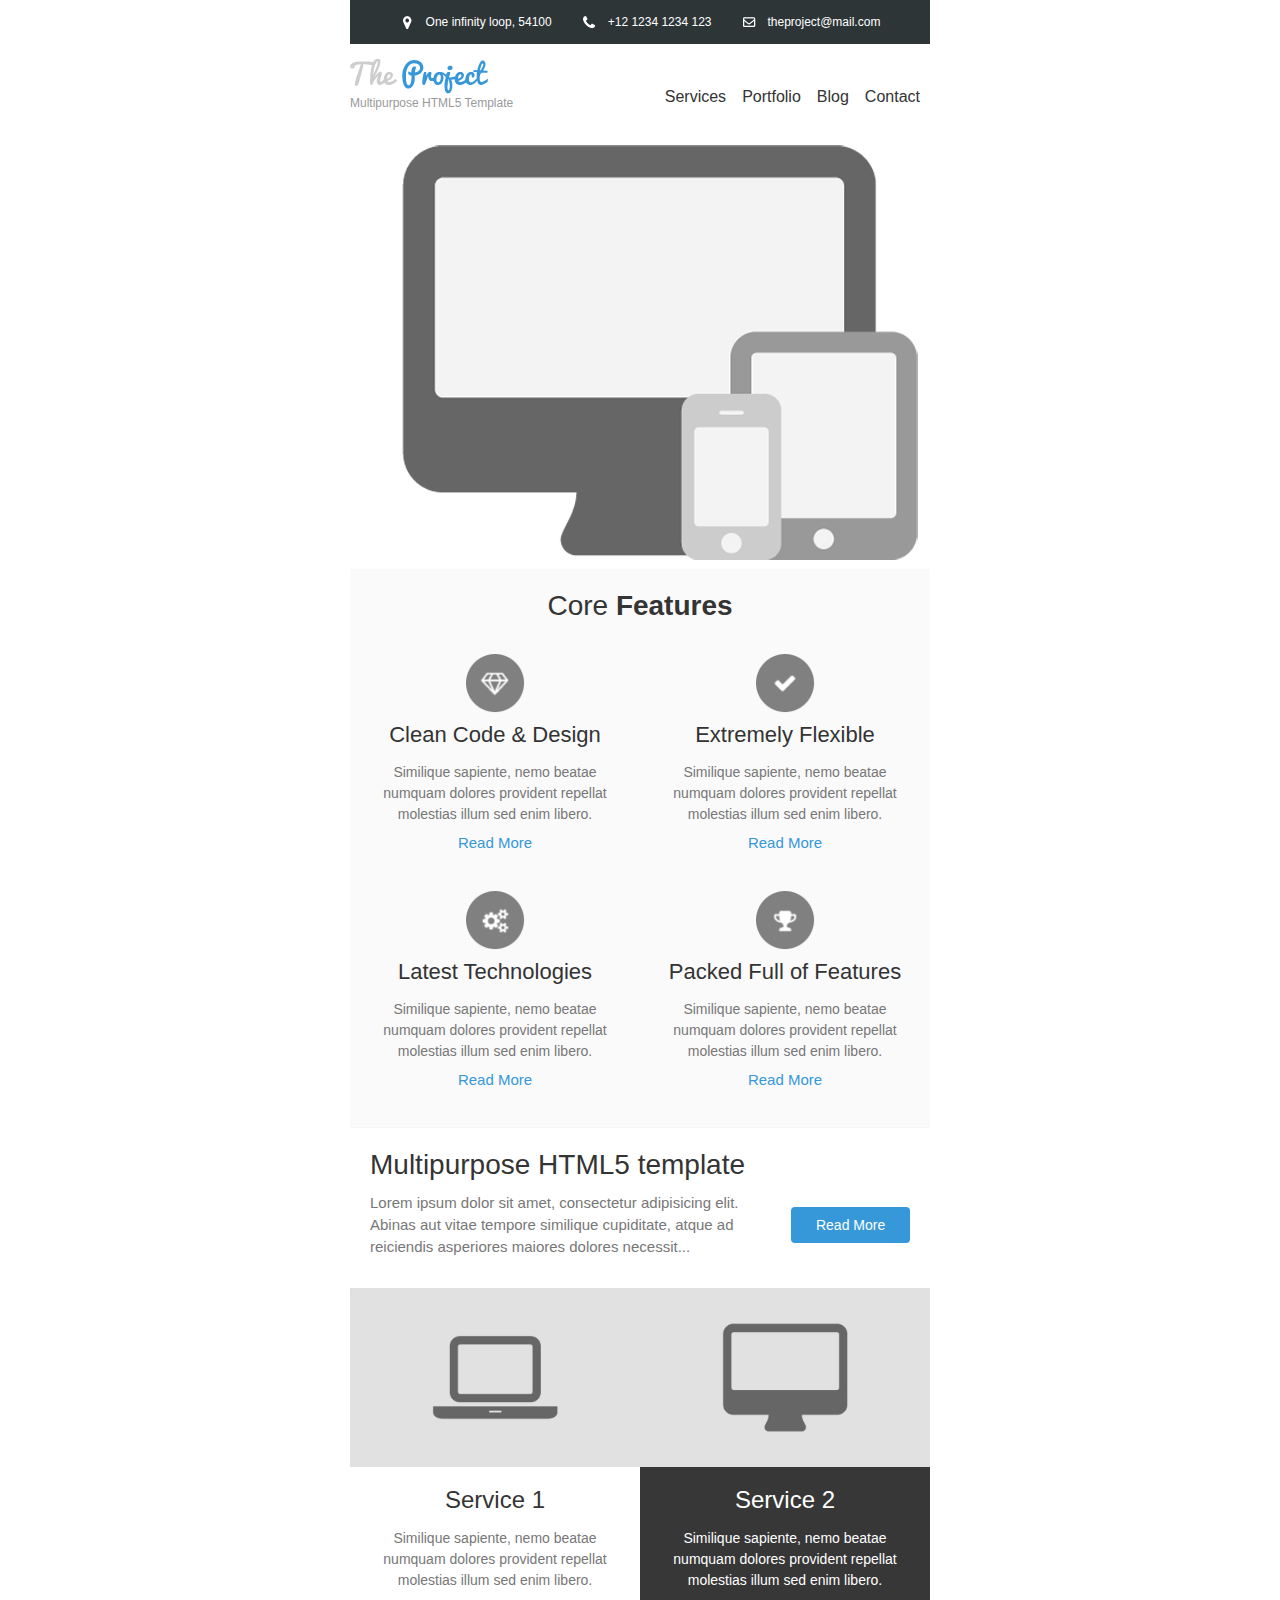
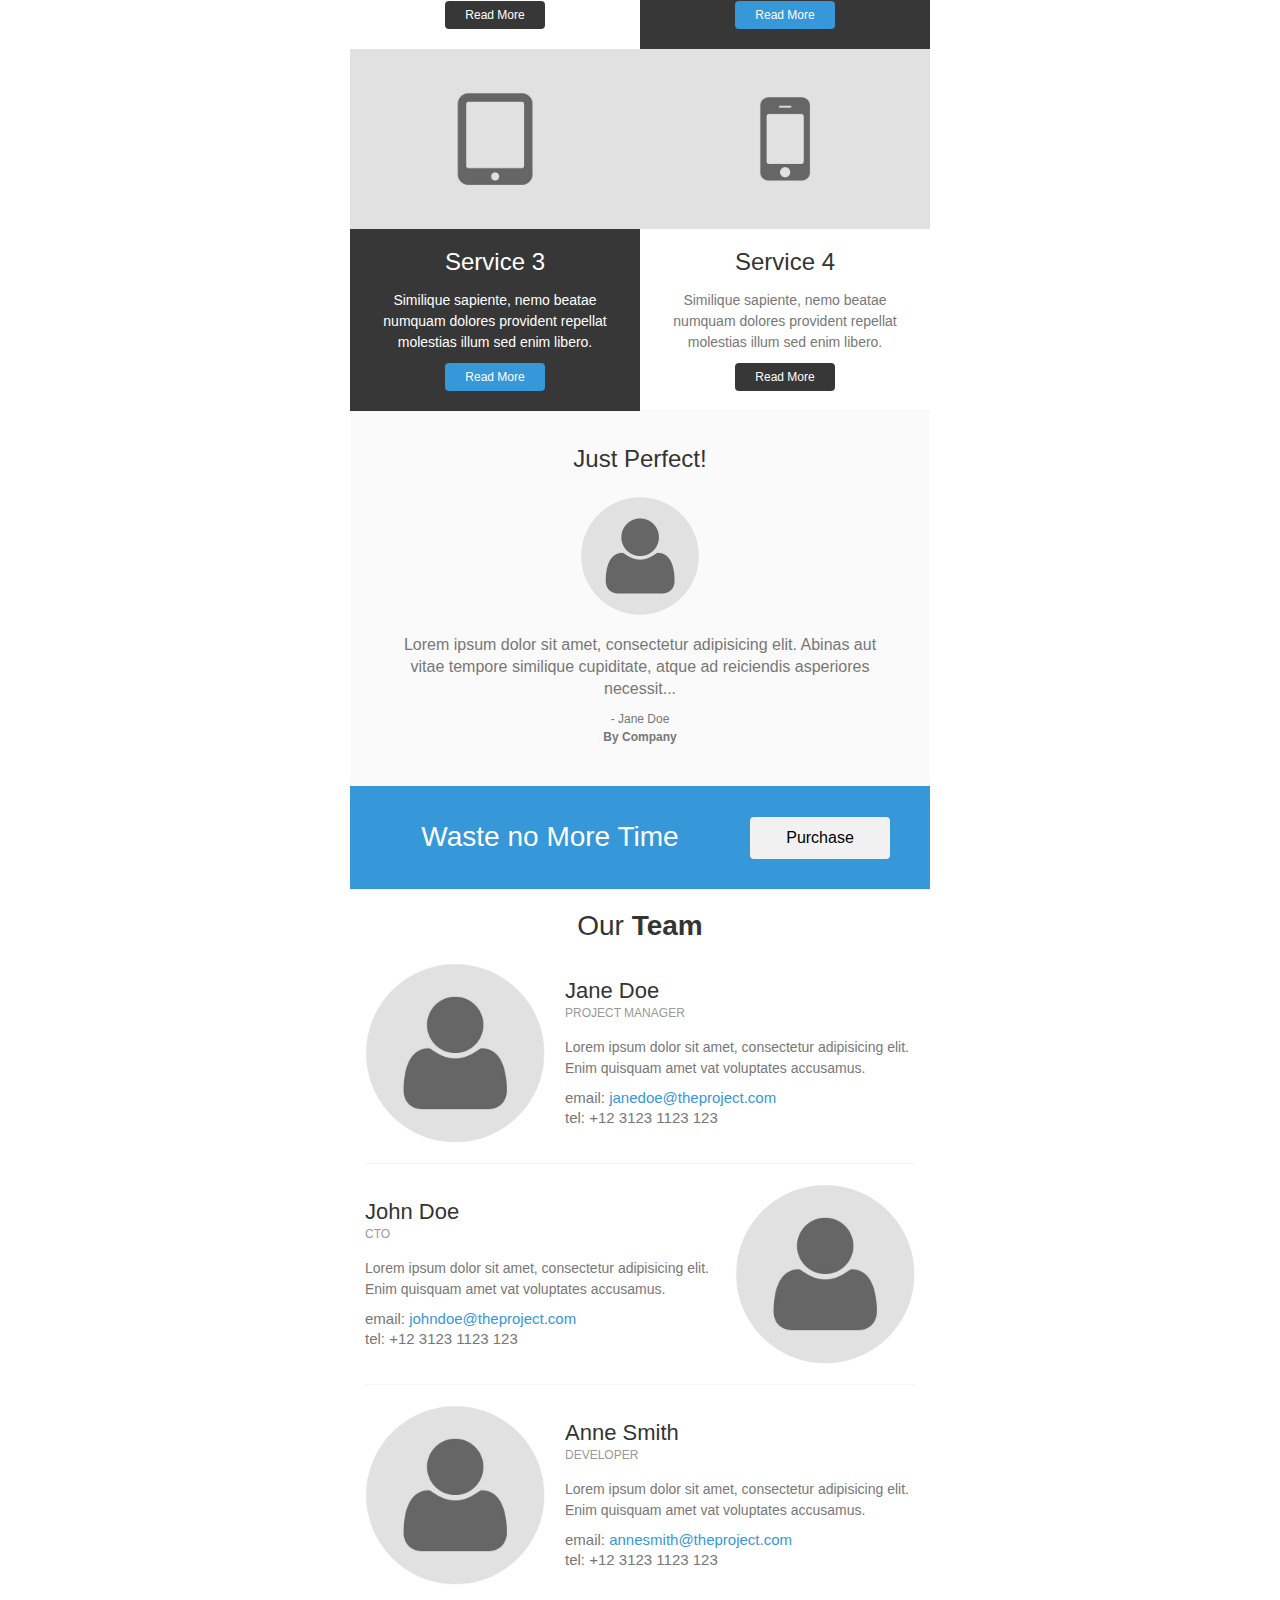
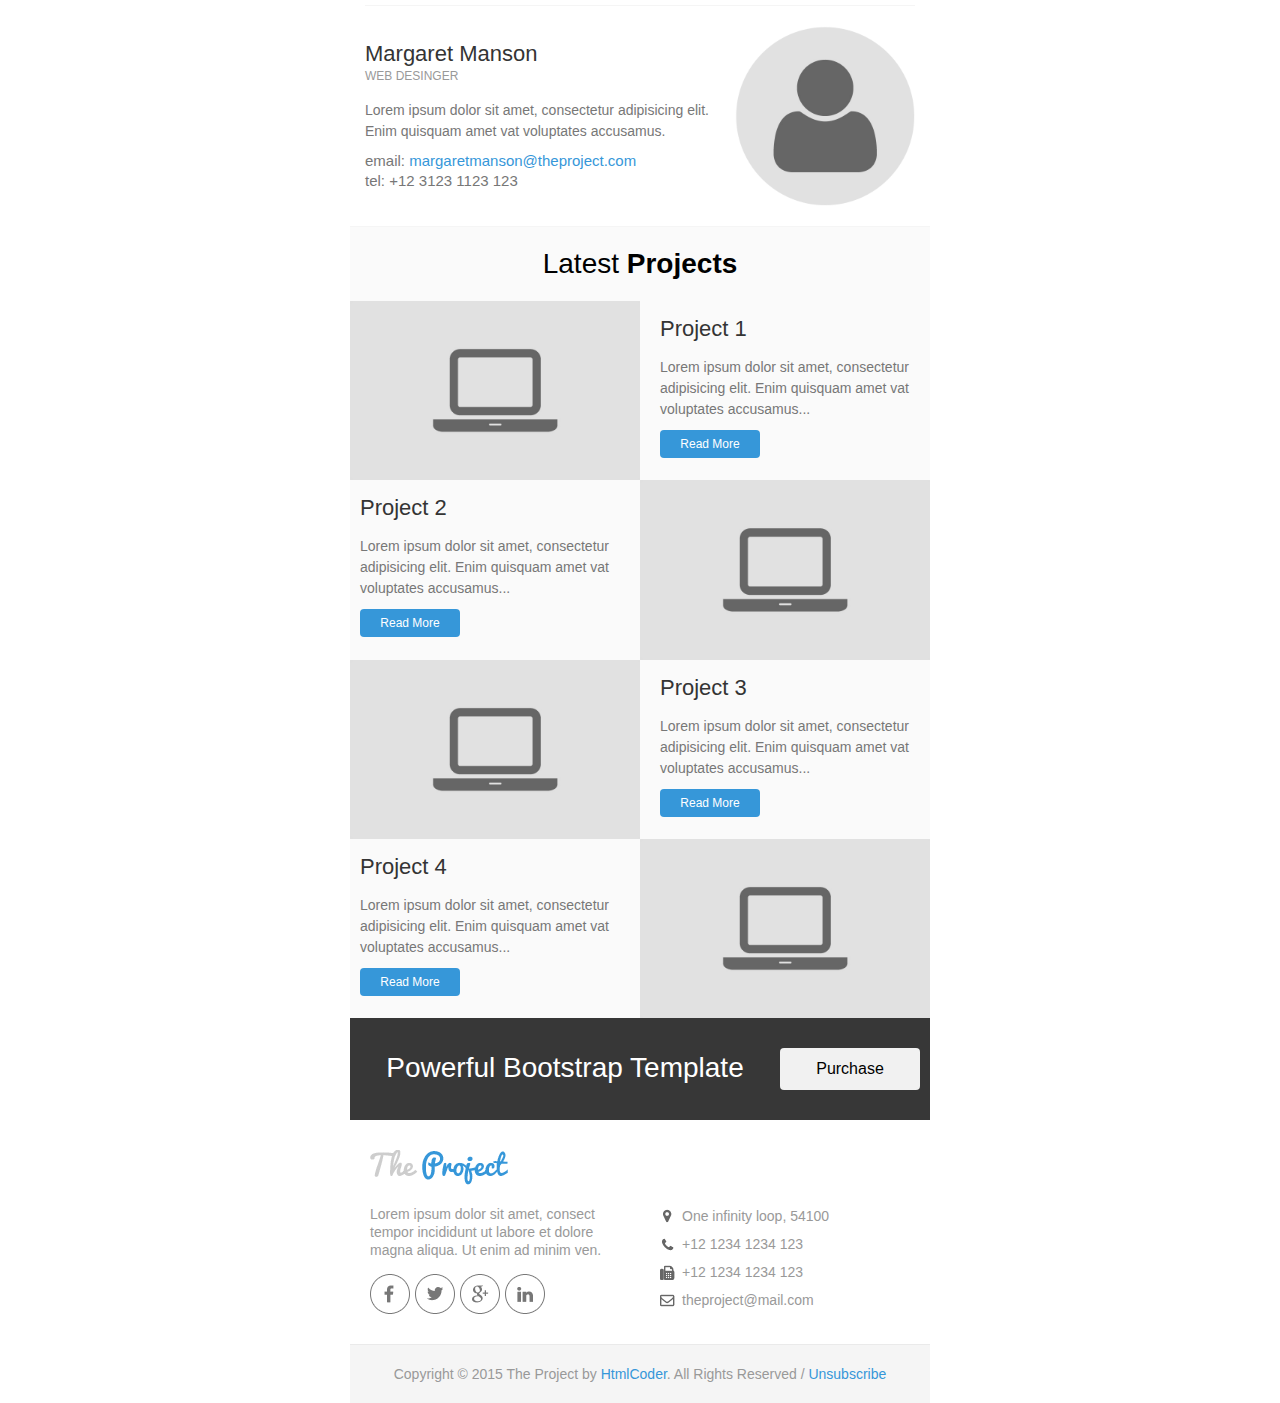
<file: email_templates/email_template_blue.html>
<!DOCTYPE html PUBLIC "-//W3C//DTD XHTML 1.0 Transitional//EN" "http://www.w3.org/TR/xhtml1/DTD/xhtml1-transitional.dtd">
<html xmlns="http://www.w3.org/1999/xhtml">
	<head>
		<meta http-equiv="Content-Type" content="text/html; charset=utf-8" />
		<title>The Project | Email Template</title>
	</head>
	<body style="margin: 0; padding: 0;">
		<table border="0" cellpadding="0" cellspacing="0" width="100%">
			<tr>
				<td>

					<!-- Header Top Start -->
					<table align="center" border="0" cellpadding="0" cellspacing="0" width="600" style="border-collapse: collapse;">
						<tr>
							<td>
								<table align="center" border="0" cellpadding="0" cellspacing="0" width="580" style="border-collapse: collapse;">
									<tr>
										<td align="left"  bgcolor="#2e3537">
											<!-- Space -->
											<table width="100%" align="center" border="0" cellpadding="0" cellspacing="0" style="border-collapse: collapse;">
												<tr><td style="font-size: 0; line-height: 0;" height="10">&nbsp;</td></tr>
											</table>
											<table align="center">
												<tr>
													<td width="22">
														<img src="images/marker-icon-white.png" alt="location" />
													</td>
													<td style="color: #fff; font-size: 12px; line-height: 18px; font-weight: normal; font-family: helvetica, Arial, sans-serif;">One infinity loop, 54100</td>
													<td width="22"></td>
													<td width="22">
														<img src="images/phone-icon-white.png" alt="location" />
													</td>
													<td style="color: #fff; font-size: 12px; line-height: 18px; font-weight: normal; font-family: helvetica, Arial, sans-serif;">+12&nbsp;1234&nbsp;1234&nbsp;123</td>
													<td width="22"></td>
													<td width="22">
														<img src="images/mail-icon-white.png" alt="location" />
													</td>
													<td>
														<a style="color: #fff; font-size: 12px; line-height: 18px; font-weight: normal; font-family: helvetica, Arial, sans-serif; text-decoration:none;" href="mailto:theproject@mail.com">theproject@mail.com</a>
													</td>
												</tr>
											</table>
											<!-- Space -->
											<table width="100%" align="center" border="0" cellpadding="0" cellspacing="0" style="border-collapse: collapse;">
												<tr><td style="font-size: 0; line-height: 0;" height="10">&nbsp;</td></tr>
											</table>
										</td>
									</tr>
								</table>
							</td>
						</tr>
					</table>
					<!-- Header Top End -->

					<!-- Header Start -->
					<table align="center" border="0" cellpadding="0" cellspacing="0" width="600" style="border-collapse: collapse;">
						<tr>
							<td style="padding:15px 0 0 0;">
								<table align="center" border="0" cellpadding="0" cellspacing="0" width="580" style="border-collapse: collapse;">
									<tr>
										<td>
											<table align="left" border="0" cellpadding="0" cellspacing="0" width="200" style="border-collapse: collapse;">
												<!-- logo -->
												<tr>
													<td align="left">
														<a href="../html/index.html">
															<img src="images/logo_blue.png" alt="Company Logo" style="display: block;"/>
														</a>
													</td>
												</tr>
												<!-- company slogan -->
												<tr>
													<td width="100%" align="left" style="font-size: 12px; line-height: 18px; font-family:helvetica, Arial, sans-serif; color:#999999;">	
														Multipurpose HTML5 Template
													</td>
												</tr>									
												<!-- Space -->
												<tr><td style="font-size: 0; line-height: 0;" height="15">&nbsp;</td></tr>
											</table>
											<table align="left" border="0" cellpadding="0" cellspacing="0" width="370" style="border-collapse: collapse;">
												<tr>
													<td  height="75" style="text-align: right; vertical-align: middle;">
														<a href="#" style="font-family:helvetica, Arial, sans-serif; color: #333333; font-size: 16px; text-decoration: none;">Services</a> &nbsp;&nbsp;
														<a href="#" style="font-family:helvetica, Arial, sans-serif; color: #333333; font-size: 16px; text-decoration: none;">Portfolio</a> &nbsp;&nbsp;
														<a href="#" style="font-family:helvetica, Arial, sans-serif; color: #333333; font-size: 16px; text-decoration: none;">Blog</a> &nbsp;&nbsp;
														<a href="#" style="font-family:helvetica, Arial, sans-serif; color: #333333; font-size: 16px; text-decoration: none;">Contact</a>
													</td>
												</tr>
											</table>
										</td>
									</tr>
								</table>
							</td>
						</tr>
					</table>
					<!-- Header End -->

					<!-- Banner Start -->
					<table align="center" border="0" cellpadding="0" cellspacing="0" width="600" style="border-collapse: collapse;">
						<tr>
							<td>
								<table bgcolor="#fafafa" align="center" border="0" cellpadding="0" cellspacing="0" width="580" style="border-collapse: collapse;">
									<tr>
										<td>
											<table width="100%" align="center" border="0" cellpadding="0" cellspacing="0" style="border-collapse: collapse;">
												<tr>
													<td align="center" bgcolor="#ffffff" >
														<a href="#">
															<img src="images/banner.png" width="580" alt="Section one image" style="display: block;"/>
														</a>
													</td>
												</tr>
											</table>
										</td>
									</tr>
								</table>
							</td>
						</tr>
					</table>
					<!-- Banner End -->

					<!-- Section Start -->
					<table align="center" border="0" cellpadding="0" cellspacing="0" width="600" style="border-collapse: collapse;">
						<tr>
							<td>
								<table bgcolor="#fafafa" align="center" border="0" cellpadding="0" cellspacing="0" width="580" style="border-collapse: collapse;">
									<!-- Space -->
									<tr><td style="font-size: 0; line-height: 0;" height="20">&nbsp;</td></tr>
									<tr>
										<td width="100%" align="center" style="font-size: 28px; line-height: 34px; font-family:helvetica, Arial, sans-serif; color:#343434;">
											Core <strong>Features</strong>
										</td>
									</tr>
									<!-- Space -->
									<tr><td style="font-size: 0; line-height: 0;" height="10">&nbsp;</td></tr>
								</table>
								<!-- First Row -->
								<table bgcolor="#fafafa" align="center" border="0" cellpadding="0" cellspacing="0" width="580" style="border-collapse: collapse;">
									<tr>
										<td>
											<!-- first column -->
											<table align="left" bgcolor="#fafafa" border="0" cellpadding="0" cellspacing="0" width="290" style="border-collapse: collapse;">
												<tr>
													<td>
														<table width="100%" align="center" border="0" cellpadding="0" cellspacing="0" style="border-collapse: collapse;">
															<!-- Space -->
															<tr><td style="font-size: 0; line-height: 0;" height="20">&nbsp;</td></tr>
															<tr>
																<td align="center">
																	<a href="#">
																		<img src="images/feature-icon-1.png" width="60" alt="Feature" style="display: block;"/>
																	</a>
																</td>
															</tr>
														</table>
														<table width="250" align="center" border="0" cellpadding="0" cellspacing="0" style="border-collapse: collapse;">
															<!-- Space -->
															<tr><td style="font-size: 0; line-height: 0;" height="10">&nbsp;</td></tr>
															<tr>
																<td align="center">
																	<a href="#" style="font-family: helvetica, Arial, sans-serif; font-size: 22px; color: #333333; line-height: 24px; text-decoration: none;">Clean Code &amp; Design</a>
																</td>
															</tr>
															<!-- Space -->
															<tr><td style="font-size: 0; line-height: 0;" height="15">&nbsp;</td></tr>
															<tr>
																<td style="font-family: helvetica, Arial, sans-serif; font-size: 14px; color: #777777; line-height: 21px; text-align: center;">
																	Similique sapiente, nemo beatae numquam dolores provident repellat molestias illum sed enim libero.
																</td>
															</tr>
															<!-- Space -->
															<tr><td style="font-size: 0; line-height: 0;" height="10">&nbsp;</td></tr>
															<tr>
																<td>
																	<table width="100" align="center" border="0" cellpadding="0" cellspacing="0" style="border-collapse: collapse;">
																		<tr>
																			<td align="center">
																				<a href="#" style="color: #3697d9; font-size: 15px; line-height: 15px; font-weight: normal; text-decoration: none; font-family: helvetica, Arial, sans-serif;">Read More</a>
																			</td>
																		</tr>
																	</table>
																</td>
															</tr>
															<!-- Space -->
															<tr><td style="font-size: 0; line-height: 0;" height="20">&nbsp;</td></tr>
														</table>
													</td>
												</tr>
											</table>
											<!-- second column -->
											<table align="left" bgcolor="#fafafa" border="0" cellpadding="0" cellspacing="0" width="290" style="border-collapse: collapse;">
												<tr>
													<td>
														<table width="100%" align="center" border="0" cellpadding="0" cellspacing="0" style="border-collapse: collapse;">
															<!-- Space -->
															<tr><td style="font-size: 0; line-height: 0;" height="20">&nbsp;</td></tr>
															<tr>
																<td align="center">
																	<a href="#">
																		<img src="images/feature-icon-2.png" width="60" alt="Feature" style="display: block;"/>
																	</a>
																</td>
															</tr>
														</table>
														<table width="250" align="center" border="0" cellpadding="0" cellspacing="0" style="border-collapse: collapse;">
															<!-- Space -->
															<tr><td style="font-size: 0; line-height: 0;" height="10">&nbsp;</td></tr>
															<tr>
																<td align="center">
																	<a href="#" style="font-family: helvetica, Arial, sans-serif; font-size: 22px; color: #333333; line-height: 24px; text-decoration: none;">Extremely Flexible</a>
																</td>
															</tr>
															<!-- Space -->
															<tr><td style="font-size: 0; line-height: 0;" height="15">&nbsp;</td></tr>
															<tr>
																<td style="font-family: helvetica, Arial, sans-serif; font-size: 14px; color: #777777; line-height: 21px; text-align: center;">
																	Similique sapiente, nemo beatae numquam dolores provident repellat molestias illum sed enim libero.
																</td>
															</tr>
															<!-- Space -->
															<tr><td style="font-size: 0; line-height: 0;" height="10">&nbsp;</td></tr>
															<tr>
																<td>
																	<table width="100" align="center" border="0" cellpadding="0" cellspacing="0" style="border-collapse: collapse;">
																		<tr>
																			<td align="center">
																				<a href="#" style="color: #3697d9; font-size: 15px; line-height: 15px; font-weight: normal; text-decoration: none; font-family: helvetica, Arial, sans-serif;">Read More</a>
																			</td>
																		</tr>
																	</table>
																</td>
															</tr>
															<!-- Space -->
															<tr><td style="font-size: 0; line-height: 0;" height="20">&nbsp;</td></tr>
														</table>
													</td>
												</tr>
											</table>
										</td>
									</tr>
								</table>
								<!-- Second Row -->
								<table bgcolor="#fafafa" align="center" border="0" cellpadding="0" cellspacing="0" width="580" style="border-collapse: collapse;">
									<tr>
										<td>
											<!-- first column -->
											<table align="left" bgcolor="#fafafa" border="0" cellpadding="0" cellspacing="0" width="290" style="border-collapse: collapse;">
												<tr>
													<td>
														<table width="100%" align="center" border="0" cellpadding="0" cellspacing="0" style="border-collapse: collapse;">
															<!-- Space -->
															<tr><td style="font-size: 0; line-height: 0;" height="20">&nbsp;</td></tr>
															<tr>
																<td align="center">
																	<a href="#">
																		<img src="images/feature-icon-3.png" width="60" alt="Feature" style="display: block;"/>
																	</a>
																</td>
															</tr>
														</table>
														<table width="250" align="center" border="0" cellpadding="0" cellspacing="0" style="border-collapse: collapse;">
															<!-- Space -->
															<tr><td style="font-size: 0; line-height: 0;" height="10">&nbsp;</td></tr>
															<tr>
																<td align="center">
																	<a href="#" style="font-family: helvetica, Arial, sans-serif; font-size: 22px; color: #333333; line-height: 24px; text-decoration: none;">Latest Technologies</a>
																</td>
															</tr>
															<!-- Space -->
															<tr><td style="font-size: 0; line-height: 0;" height="15">&nbsp;</td></tr>
															<tr>
																<td style="font-family: helvetica, Arial, sans-serif; font-size: 14px; color: #777777; line-height: 21px; text-align: center;">
																	Similique sapiente, nemo beatae numquam dolores provident repellat molestias illum sed enim libero.
																</td>
															</tr>
															<!-- Space -->
															<tr><td style="font-size: 0; line-height: 0;" height="10">&nbsp;</td></tr>
															<tr>
																<td>
																	<table width="100" align="center" border="0" cellpadding="0" cellspacing="0" style="border-collapse: collapse;">
																		<tr>
																			<td align="center">
																				<a href="#" style="color: #3697d9; font-size: 15px; line-height: 15px; font-weight: normal; text-decoration: none; font-family: helvetica, Arial, sans-serif;">Read More</a>
																			</td>
																		</tr>
																	</table>
																</td>
															</tr>
															<!-- Space -->
															<tr><td style="font-size: 0; line-height: 0;" height="40">&nbsp;</td></tr>
														</table>
													</td>
												</tr>
											</table>
											<!-- second column -->
											<table align="left" bgcolor="#fafafa" border="0" cellpadding="0" cellspacing="0" width="290" style="border-collapse: collapse;">
												<tr>
													<td>
														<table width="100%" align="center" border="0" cellpadding="0" cellspacing="0" style="border-collapse: collapse;">
															<!-- Space -->
															<tr><td style="font-size: 0; line-height: 0;" height="20">&nbsp;</td></tr>
															<tr>
																<td align="center">
																	<a href="#">
																		<img src="images/feature-icon-4.png" width="60" alt="Feature" style="display: block;"/>
																	</a>
																</td>
															</tr>
														</table>
														<table width="250" align="center" border="0" cellpadding="0" cellspacing="0" style="border-collapse: collapse;">
															<!-- Space -->
															<tr><td style="font-size: 0; line-height: 0;" height="10">&nbsp;</td></tr>
															<tr>
																<td align="center">
																	<a href="#" style="font-family: helvetica, Arial, sans-serif; font-size: 22px; color: #333333; line-height: 24px; text-decoration: none;">Packed Full of Features</a>
																</td>
															</tr>
															<!-- Space -->
															<tr><td style="font-size: 0; line-height: 0;" height="15">&nbsp;</td></tr>
															<tr>
																<td style="font-family: helvetica, Arial, sans-serif; font-size: 14px; color: #777777; line-height: 21px; text-align: center;">
																	Similique sapiente, nemo beatae numquam dolores provident repellat molestias illum sed enim libero.
																</td>
															</tr>
															<!-- Space -->
															<tr><td style="font-size: 0; line-height: 0;" height="10">&nbsp;</td></tr>
															<tr>
																<td>
																	<table width="100" align="center" border="0" cellpadding="0" cellspacing="0" style="border-collapse: collapse;">
																		<tr>
																			<td align="center">
																				<a href="#" style="color: #3697d9; font-size: 15px; line-height: 15px; font-weight: normal; text-decoration: none; font-family: helvetica, Arial, sans-serif;">Read More</a>
																			</td>
																		</tr>
																	</table>
																</td>
															</tr>
															<!-- Space -->
															<tr><td style="font-size: 0; line-height: 0;" height="40">&nbsp;</td></tr>
														</table>
													</td>
												</tr>
											</table>
										</td>
									</tr>
									<!-- Border -->
									<tr><td bgcolor="#f5f5f5" style="font-size: 0; line-height: 0;" height="1">&nbsp;</td></tr>
								</table>
							</td>
						</tr>
					</table>
					<!-- Section End -->

					<!-- Banner Start -->
					<table align="center" border="0" cellpadding="0" cellspacing="0" width="600" style="border-collapse: collapse;">
						<tr>
							<td>
								<table align="center" border="0" cellpadding="0" cellspacing="0" width="580" style="border-collapse: collapse;">
									<tr>
										<td>
											<table width="100%" align="center" border="0" cellpadding="0" cellspacing="0" style="border-collapse: collapse;">
												<tr>
													<td>
														<!-- Space -->
														<table width="100%" align="center" border="0" cellpadding="0" cellspacing="0" style="border-collapse: collapse;">
															<tr><td style="font-size: 0; line-height: 0;" height="20">&nbsp;</td></tr>
														</table>
														<table align="center" border="0" cellpadding="0" cellspacing="0" width="540" style="border-collapse: collapse;">
															<tr>
																<td>
																	<table align="left" border="0" cellpadding="0" cellspacing="0" width="100%" style="border-collapse: collapse;">
																		<tr>
																			<td width="100%" align="left" style="font-size: 28px; line-height: 34px; font-family:helvetica, Arial, sans-serif; color:#343434;">
																				Multipurpose HTML5 template
																			</td>
																		</tr>
																	</table>
																	<table align="left" border="0" cellpadding="0" cellspacing="0" width="75%" style="border-collapse: collapse;">
																		<!-- Space -->
																		<tr><td style="font-size: 0; line-height: 0;" height="10">&nbsp;</td></tr>
																		<tr>
																			<td width="100%" align="left" style="font-size: 15px; line-height: 22px; font-family:helvetica, Arial, sans-serif; color:#777777;">
																				Lorem ipsum dolor sit amet, consectetur adipisicing elit. Abinas aut vitae tempore similique cupiditate, atque ad reiciendis asperiores maiores dolores necessit...
																			</td>
																		</tr>
																	</table>
																	<table align="right" border="0" cellpadding="0" cellspacing="0" width="22%" style="border-collapse: collapse;">
																		<!-- Space -->
																		<tr><td style="font-size: 0; line-height: 0;" height="25">&nbsp;</td></tr>
																		<tr>
																			<td width="100%" align="center" style="padding:10px 12px 10px 12px; text-align: center;border-radius:4px;" bgcolor="#3697d9">
																				<a href="#" style="color: #fff; font-size: 14px; font-weight: normal; text-decoration: none; font-family: helvetica, Arial, sans-serif;">Read More</a>
																			</td>
																		</tr>
																	</table>
																</td>
															</tr>
														</table>
														<!-- Space -->
														<table width="100%" align="center" border="0" cellpadding="0" cellspacing="0" style="border-collapse: collapse;">
															<tr><td style="font-size: 0; line-height: 0;" height="30">&nbsp;</td></tr>				
														</table>
													</td>
												</tr>
											</table>
										</td>
									</tr>
								</table>
							</td>
						</tr>
					</table>
					<!-- Banner End -->

					<!-- Section Start -->
					<table align="center" border="0" cellpadding="0" cellspacing="0" width="600" style="border-collapse: collapse;">
						<tr>
							<td>
								<!-- First Row -->
								<table bgcolor="#fafafa" align="center" border="0" cellpadding="0" cellspacing="0" width="580" style="border-collapse: collapse;">
									<tr>
										<td>
											<!-- first column -->
											<table align="left" bgcolor="#ffffff" border="0" cellpadding="0" cellspacing="0" width="290" style="border-collapse: collapse;">
												<tr>
													<td>
														<table width="100%" align="center" border="0" cellpadding="0" cellspacing="0" style="border-collapse: collapse;">
															<tr>
																<td>
																	<a href="#">
																		<img src="images/service-1.jpg" width="290" alt="Service 1" style="display: block;"/>
																	</a>
																</td>
															</tr>
														</table>
														<table width="250" align="center" border="0" cellpadding="0" cellspacing="0" style="border-collapse: collapse;">
															<!-- Space -->
															<tr><td style="font-size: 0; line-height: 0;" height="20">&nbsp;</td></tr>
															<tr>
																<td align="center">
																	<a href="#" style="font-family: helvetica, Arial, sans-serif; font-size: 24px; color: #343434; line-height: 26px; text-decoration: none;">Service 1</a>
																</td>
															</tr>
															<!-- Space -->
															<tr><td style="font-size: 0; line-height: 0;" height="15">&nbsp;</td></tr>
															<tr>
																<td style="font-family: helvetica, Arial, sans-serif; font-size: 14px; color: #777777; line-height: 21px; text-align: center;">
																	Similique sapiente, nemo beatae numquam dolores provident repellat molestias illum sed enim libero.
																</td>
															</tr>
															<!-- Space -->
															<tr><td style="font-size: 0; line-height: 0;" height="10">&nbsp;</td></tr>
															<tr>
																<td>
																	<table width="100" align="center" border="0" cellpadding="0" cellspacing="0" style="border-collapse: collapse;">
																		<tr>
																			<td align="center" style="padding:8px 5px 8px 5px;border-radius:4px;" bgcolor="#373737">
																				<a href="#" style="color: #fff; font-size: 12px; line-height: 12px; font-weight: normal; text-decoration: none; font-family: helvetica, Arial, sans-serif;">Read More</a>
																			</td>
																		</tr>
																	</table>
																</td>
															</tr>
															<!-- Space -->
															<tr><td style="font-size: 0; line-height: 0;" height="20">&nbsp;</td></tr>
														</table>
													</td>
												</tr>
											</table>
											<!-- second column -->
											<table align="left" bgcolor="#373737" border="0" cellpadding="0" cellspacing="0" width="290" style="border-collapse: collapse;">
												<tr>
													<td>
														<table width="100%" align="center" border="0" cellpadding="0" cellspacing="0" style="border-collapse: collapse;">
															<tr>
																<td>
																	<a href="#">
																		<img src="images/service-2.jpg" width="290" alt="Service 2" style="display: block;"/>
																	</a>
																</td>
															</tr>
														</table>
														<table width="250" align="center" border="0" cellpadding="0" cellspacing="0" style="border-collapse: collapse;">
															<!-- Space -->
															<tr><td style="font-size: 0; line-height: 0;" height="20">&nbsp;</td></tr>
															<tr>
																<td align="center">
																	<a href="#" style="font-family: helvetica, Arial, sans-serif; font-size: 24px; color: #ffffff; line-height: 26px; text-decoration: none;">Service 2</a>
																</td>
															</tr>
															<!-- Space -->
															<tr><td style="font-size: 0; line-height: 0;" height="15">&nbsp;</td></tr>
															<tr>
																<td style="font-family: helvetica, Arial, sans-serif; font-size: 14px; color: #ffffff; line-height: 21px; text-align: center;">
																	Similique sapiente, nemo beatae numquam dolores provident repellat molestias illum sed enim libero.
																</td>
															</tr>
															<!-- Space -->
															<tr><td style="font-size: 0; line-height: 0;" height="10">&nbsp;</td></tr>
															<tr>
																<td>
																	<table width="100" align="center" border="0" cellpadding="0" cellspacing="0" style="border-collapse: collapse;">
																		<tr>
																			<td align="center" style="padding:8px 5px 8px 5px;border-radius:4px;" bgcolor="#3697d9">
																				<a href="#" style="color: #fff; font-size: 12px; line-height: 12px; font-weight: normal; text-decoration: none; font-family: helvetica, Arial, sans-serif;">Read More</a>
																			</td>
																		</tr>
																	</table>
																</td>
															</tr>
															<!-- Space -->
															<tr><td style="font-size: 0; line-height: 0;" height="20">&nbsp;</td></tr>
														</table>
													</td>
												</tr>
											</table>
										</td>
									</tr>
								</table>
								<!-- Second Row -->
								<table bgcolor="#fafafa" align="center" border="0" cellpadding="0" cellspacing="0" width="580" style="border-collapse: collapse;">
									<tr>
										<td>
											<!-- first column -->
											<table align="left" bgcolor="#373737" border="0" cellpadding="0" cellspacing="0" width="290" style="border-collapse: collapse;">
												<tr>
													<td>
														<table width="100%" align="center" border="0" cellpadding="0" cellspacing="0" style="border-collapse: collapse;">
															<tr>
																<td>
																	<a href="#">
																		<img src="images/service-3.jpg" width="290" alt="Service 3" style="display: block;"/>
																	</a>
																</td>
															</tr>
														</table>
														<table width="250" align="center" border="0" cellpadding="0" cellspacing="0" style="border-collapse: collapse;">
															<!-- Space -->
															<tr><td style="font-size: 0; line-height: 0;" height="20">&nbsp;</td></tr>
															<tr>
																<td align="center">
																	<a href="#" style="font-family: helvetica, Arial, sans-serif; font-size: 24px; color: #ffffff; line-height: 26px; text-decoration: none;">Service 3</a>
																</td>
															</tr>
															<!-- Space -->
															<tr><td style="font-size: 0; line-height: 0;" height="15">&nbsp;</td></tr>
															<tr>
																<td style="font-family: helvetica, Arial, sans-serif; font-size: 14px; color: #ffffff; line-height: 21px; text-align: center;">
																	Similique sapiente, nemo beatae numquam dolores provident repellat molestias illum sed enim libero.
																</td>
															</tr>
															<!-- Space -->
															<tr><td style="font-size: 0; line-height: 0;" height="10">&nbsp;</td></tr>
															<tr>
																<td>
																	<table width="100" align="center" border="0" cellpadding="0" cellspacing="0" style="border-collapse: collapse;">
																		<tr>
																			<td align="center" style="padding:8px 5px 8px 5px;border-radius:4px;" bgcolor="#3697d9">
																				<a href="#" style="color: #fff; font-size: 12px; line-height: 12px; font-weight: normal; text-decoration: none; font-family: helvetica, Arial, sans-serif;">Read More</a>
																			</td>
																		</tr>
																	</table>
																</td>
															</tr>
															<!-- Space -->
															<tr><td style="font-size: 0; line-height: 0;" height="20">&nbsp;</td></tr>
														</table>
													</td>
												</tr>
											</table>
											<!-- second column -->
											<table align="left" bgcolor="#ffffff" border="0" cellpadding="0" cellspacing="0" width="290" style="border-collapse: collapse;">
												<tr>
													<td>
														<table width="100%" align="center" border="0" cellpadding="0" cellspacing="0" style="border-collapse: collapse;">
															<tr>
																<td>
																	<a href="#">
																		<img src="images/service-4.jpg" width="290" alt="Service 4" style="display: block;"/>
																	</a>
																</td>
															</tr>
														</table>
														<table width="250" align="center" border="0" cellpadding="0" cellspacing="0" style="border-collapse: collapse;">
															<!-- Space -->
															<tr><td style="font-size: 0; line-height: 0;" height="20">&nbsp;</td></tr>
															<tr>
																<td align="center">
																	<a href="#" style="font-family: helvetica, Arial, sans-serif; font-size: 24px; color: #343434; line-height: 26px; text-decoration: none;">Service 4</a>
																</td>
															</tr>
															<!-- Space -->
															<tr><td style="font-size: 0; line-height: 0;" height="15">&nbsp;</td></tr>
															<tr>
																<td style="font-family: helvetica, Arial, sans-serif; font-size: 14px; color: #777777; line-height: 21px; text-align: center;">
																	Similique sapiente, nemo beatae numquam dolores provident repellat molestias illum sed enim libero.
																</td>
															</tr>
															<!-- Space -->
															<tr><td style="font-size: 0; line-height: 0;" height="10">&nbsp;</td></tr>
															<tr>
																<td>
																	<table width="100" align="center" border="0" cellpadding="0" cellspacing="0" style="border-collapse: collapse;">
																		<tr>
																			<td align="center" style="padding:8px 5px 8px 5px;border-radius:4px;" bgcolor="#373737">
																				<a href="#" style="color: #fff; font-size: 12px; line-height: 12px; font-weight: normal; text-decoration: none; font-family: helvetica, Arial, sans-serif;">Read More</a>
																			</td>
																		</tr>
																	</table>
																</td>
															</tr>
															<!-- Space -->
															<tr><td style="font-size: 0; line-height: 0;" height="20">&nbsp;</td></tr>
														</table>
													</td>
												</tr>
											</table>
										</td>
									</tr>
								</table>
							</td>
						</tr>
					</table>
					<!-- Section End -->

					<!-- Section Start -->
					<table align="center" border="0" cellpadding="0" cellspacing="0" width="600" style="border-collapse: collapse;">
						<tr>
							<td>
								<table bgcolor="#fafafa" align="center" border="0" cellpadding="0" cellspacing="0" width="580" style="border-collapse: collapse;">
									<tr>
										<td>
											<table align="center" border="0" cellpadding="0" width="100%" cellspacing="0" style="border-collapse: collapse;">
												<!-- Border -->
												<tr><td bgcolor="#f5f5f5" style="font-size: 0; line-height: 0;" height="1">&nbsp;</td></tr>
												<!-- Space -->
												<tr><td style="font-size: 0; line-height: 0;" height="30">&nbsp;</td></tr>
											</table>
											<table align="center" border="0" cellpadding="0" width="480" cellspacing="0" style="border-collapse: collapse;">
												<tr>
													<td>
														<table align="center" border="0" cellpadding="0" cellspacing="0" width="100%" style="border-collapse: collapse;">
															<tr>
																<td width="100%" align="left" style="font-size: 24px; line-height: 34px; font-family:helvetica, Arial, sans-serif; color:#343434; text-align: center;">
																	Just Perfect!
																</td>
															</tr>
															<!-- Space -->
															<tr><td style="font-size: 0; line-height: 0;" height="20">&nbsp;</td></tr>
														</table>
														<table align="center" border="0" cellpadding="0" cellspacing="0" width="100%" style="border-collapse: collapse;">
															<tr>
																<td align="center">
																	<img src="images/testimonial.png" width="120" alt="Testimonial Image" style="display: block;"/>
																</td>
															</tr>
														</table>
														<table align="left" border="0" cellpadding="0" cellspacing="0" width="3%" style="border-collapse: collapse;">
															<tr>
																<td>
																	&nbsp;
																</td>
															</tr>
														</table>
														<table align="center" border="0" cellpadding="0" cellspacing="0" width="100%" style="border-collapse: collapse;">
															<tr>
																<td width="100%" align="left" style="font-size: 16px; line-height: 22px; font-family:helvetica, Arial, sans-serif; color:#777777; text-align: center;">
																	Lorem ipsum dolor sit amet, consectetur adipisicing elit. Abinas aut vitae tempore similique cupiditate, atque ad reiciendis asperiores necessit...
																</td>
															</tr>
															<!-- Space -->
															<tr><td style="font-size: 0; line-height: 0;" height="10">&nbsp;</td></tr>
															<tr>
																<td width="100%" align="left" style="font-size: 12px; line-height: 18px; font-family:helvetica, Arial, sans-serif; color:#777777; text-align: center;">
																	- Jane Doe
																</td>
															</tr>
															<tr>
																<td width="100%" align="left" style="font-size: 12px; line-height: 18px; font-family:helvetica, Arial, sans-serif; color:#777777; font-weight:bold; text-align: center;">
																	By Company
																</td>
															</tr>
														</table>
													</td>
												</tr>
											</table>
											<!-- Space -->
											<table align="center" border="0" cellpadding="0" width="100%" cellspacing="0" style="border-collapse: collapse;">
												<tr><td style="font-size: 0; line-height: 0;" height="40">&nbsp;</td></tr>
											</table>	
										</td>
									</tr>
								</table>
							</td>
						</tr>

					</table>
					<!-- Section End -->

					<!-- Section Start -->
					<table align="center" border="0" cellpadding="0" cellspacing="0" width="600" style="border-collapse: collapse;">
						<tr>
							<td>
								<table align="center" bgcolor="#3697d9" border="0" cellpadding="0" cellspacing="0" width="580" style="border-collapse: collapse;">
									<tr>
										<td>
											<table width="100%" align="center" border="0" cellpadding="0" cellspacing="0" style="border-collapse: collapse;">
												<!-- Border -->
												<tr><td bgcolor="#3697d9" style="font-size: 0; line-height: 0;" height="1">&nbsp;</td></tr>
												<!-- Space -->
												<tr><td style="font-size: 0; line-height: 0;" height="30">&nbsp;</td></tr>
											</table>
											<table width="100%" align="center" border="0" cellpadding="0" cellspacing="0" style="border-collapse: collapse;">
												<tr>
													<td>
														<table align="left" border="0" cellpadding="0" cellspacing="0" width="400" style="border-collapse: collapse;">
															<!-- Space -->
															<tr><td style="font-size: 0; line-height: 0;" height="3">&nbsp;</td></tr>
															<tr>
																<td width="100%" align="center" style="font-size: 28px; line-height: 34px; font-family:helvetica, Arial, sans-serif; color:#ffffff;">
																	Waste no More Time
																</td>
															</tr>
														</table>
														<table align="left" border="0" cellpadding="0" cellspacing="0" width="140" style="border-collapse: collapse;">
															<!-- Space -->
															<tr><td style="font-size: 0; line-height: 0;" height="0">&nbsp;</td></tr>
															<tr>
																<td width="100%" align="center" style="padding:12px 12px 12px 12px; text-align: center;border-radius:4px;" bgcolor="#f1f1f1">
																	<a href="#" style="color: #000000; font-size: 16px; font-weight: normal; text-decoration: none; font-family: helvetica, Arial, sans-serif;">Purchase</a>
																</td>
															</tr>
														</table>
													</td>
												</tr>
											</table>
											<table width="100%" align="center" border="0" cellpadding="0" cellspacing="0" style="border-collapse: collapse;">
												<!-- Space -->
												<tr><td style="font-size: 0; line-height: 0;" height="30">&nbsp;</td></tr>
											</table>
										</td>
									</tr>
								</table>
							</td>
						</tr>

					</table>
					<!-- Section End -->

					<!-- Section Start -->
					<table align="center" border="0" cellpadding="0" cellspacing="0" width="600" style="border-collapse: collapse;">
						<tr>
							<td>
								<table bgcolor="#ffffff" width="580" align="center" border="0" cellpadding="0" cellspacing="0" style="border-collapse: collapse;">
									<tr>
										<td>
											<table align="center" border="0" cellpadding="0" cellspacing="0" width="550" style="border-collapse: collapse;">
												<!-- Space -->
												<tr><td style="font-size: 0; line-height: 0;" height="20">&nbsp;</td></tr>
												<tr>
													<td width="100%" align="center" style="font-size: 28px; line-height: 34px; font-family:helvetica, Arial, sans-serif; color:#343434;">
														Our <strong>Team</strong>
													</td>
												</tr>
												<!-- Space -->
												<tr><td style="font-size: 0; line-height: 0;" height="20">&nbsp;</td></tr>
											</table>
											<!-- First Row -->
											<table align="center" border="0" cellpadding="0" cellspacing="0" width="550" style="border-collapse: collapse;">
												<tr>
													<td>
														<table align="left" border="0" cellpadding="0" width="180" cellspacing="0" style="border-collapse: collapse;">
															<tr>
																<td>
																	<a href="#">
																		<img src="images/team-member-1.png" width="180" alt="Team Member 1" style="display: block;"/>
																	</a>
																</td>
															</tr>
														</table>
														<!-- Grid Gutter 20px -->
														<table align="left" border="0" cellpadding="0" width="20" cellspacing="0" style="border-collapse: collapse;">
															<tr>
																<td>&nbsp;</td>
															</tr>
														</table>
														<table align="left" border="0" cellpadding="0" width="350" cellspacing="0" style="border-collapse: collapse;">
															<!-- Space -->
															<tr><td style="font-size: 0; line-height: 0;" height="15">&nbsp;</td></tr>
															<tr>
																<td>
																	<a style="text-decoration:none; font-family: helvetica, Arial, sans-serif; font-size: 22px; color: #343434; line-height: 26px;" href="#">Jane Doe</a>
																</td>
															</tr>
															<tr>
																<td style="text-decoration:none; font-family: helvetica, Arial, sans-serif; font-size: 12px; color: #999999; line-height: 18px;">
																	PROJECT MANAGER
																</td>
															</tr>
															<!-- Space -->
															<tr><td style="font-size: 0; line-height: 0;" height="15">&nbsp;</td></tr>
															<tr>
																<td style="font-family: helvetica, Arial, sans-serif; font-size: 14px; color: #777777; line-height: 21px;">
																	Lorem ipsum dolor sit amet, consectetur adipisicing elit. Enim quisquam amet vat voluptates accusamus.
																</td>
															</tr>
															<!-- Space -->
															<tr><td style="font-size: 0; line-height: 0;" height="10">&nbsp;</td></tr>
															<tr>
																<td>
																	<table width="80" align="left" border="0" cellpadding="0" cellspacing="0" style="border-collapse: collapse;">
																		<tr>
																			<td style="color: #777777;font-family: helvetica, Arial, sans-serif; font-size:15px;">
																				email:&nbsp;<a style="font-family: helvetica, Arial, sans-serif; font-size: 15px;text-decoration:none; line-height: 14px; color: #3697d9;" href="mailto:janedoe@theproject.com">janedoe@theproject.com</a>
																			</td>
																		</tr>
																		<!-- Space -->
																		<tr><td style="font-size: 0; line-height: 0;" height="5">&nbsp;</td></tr>
																		<tr>
																			<td style="font-family: helvetica, Arial, sans-serif; font-size: 15px; line-height: 14px; color: #777777;">
																				tel:&nbsp;+12&nbsp;3123&nbsp;1123&nbsp;123
																			</td>
																		</tr>
																	</table>
																</td>
															</tr>
														</table>
													</td>
												</tr>
											</table>
											<!-- Space -->
											<table width="550" align="center" border="0" cellpadding="0" cellspacing="0" style="border-collapse: collapse;">
												<tr><td style="font-size: 0; line-height: 0;" height="20">&nbsp;</td></tr>
												<tr><td style="font-size: 0; line-height: 0;" bgcolor="#f5f5f5" height="1">&nbsp;</td></tr>
												<tr><td style="font-size: 0; line-height: 0;" height="20">&nbsp;</td></tr>
											</table>
											<!-- Second Row -->
											<table align="center" border="0" cellpadding="0" cellspacing="0" width="550" style="border-collapse: collapse;">
												<tr>
													<td>
														<table align="left" border="0" cellpadding="0" width="350" cellspacing="0" style="border-collapse: collapse;">
															<!-- Space -->
															<tr><td style="font-size: 0; line-height: 0;" height="15">&nbsp;</td></tr>
															<tr>
																<td>
																	<a style="text-decoration:none; font-family: helvetica, Arial, sans-serif; font-size: 22px; color: #343434; line-height: 26px;" href="#">John Doe</a>
																</td>
															</tr>
															<tr>
																<td style="text-decoration:none; font-family: helvetica, Arial, sans-serif; font-size: 12px; color: #999999; line-height: 18px;">
																	CTO
																</td>
															</tr>
															<!-- Space -->
															<tr><td style="font-size: 0; line-height: 0;" height="15">&nbsp;</td></tr>
															<tr>
																<td style="font-family: helvetica, Arial, sans-serif; font-size: 14px; color: #777777; line-height: 21px;">
																	Lorem ipsum dolor sit amet, consectetur adipisicing elit. Enim quisquam amet vat voluptates accusamus.
																</td>
															</tr>
															<!-- Space -->
															<tr><td style="font-size: 0; line-height: 0;" height="10">&nbsp;</td></tr>
															<tr>
																<td>
																	<table width="80" align="left" border="0" cellpadding="0" cellspacing="0" style="border-collapse: collapse;">
																		<tr>
																			<td style="color: #777777;font-family: helvetica, Arial, sans-serif; font-size:15px;">
																				email:&nbsp;<a style="font-family: helvetica, Arial, sans-serif; font-size: 15px;text-decoration:none; line-height: 14px; color: #3697d9;" href="mailto:johndoe@theproject.com">johndoe@theproject.com</a>
																			</td>
																		</tr>
																		<!-- Space -->
																		<tr><td style="font-size: 0; line-height: 0;" height="5">&nbsp;</td></tr>
																		<tr>
																			<td style="font-family: helvetica, Arial, sans-serif; font-size: 15px; line-height: 14px; color: #777777;">
																				tel:&nbsp;+12&nbsp;3123&nbsp;1123&nbsp;123
																			</td>
																		</tr>
																	</table>
																</td>
															</tr>
														</table>
														<!-- Grid Gutter 20px -->
														<table align="left" border="0" cellpadding="0" width="20" cellspacing="0" style="border-collapse: collapse;">
															<tr>
																<td>&nbsp;</td>
															</tr>
														</table>
														<table align="left" border="0" cellpadding="0" width="180" cellspacing="0" style="border-collapse: collapse;">
															<tr>
																<td>
																	<a href="#">
																		<img src="images/team-member-2.png" width="180" alt="Team Member 2" style="display: block;"/>
																	</a>
																</td>
															</tr>
														</table>
													</td>
												</tr>
											</table>
											<!-- Space -->
											<table width="550" align="center" border="0" cellpadding="0" cellspacing="0" style="border-collapse: collapse;">
												<tr><td style="font-size: 0; line-height: 0;" height="20">&nbsp;</td></tr>
												<tr><td style="font-size: 0; line-height: 0;" bgcolor="#f5f5f5" height="1">&nbsp;</td></tr>
												<tr><td style="font-size: 0; line-height: 0;" height="20">&nbsp;</td></tr>
											</table>
											<!-- Third Row -->
											<table align="center" border="0" cellpadding="0" cellspacing="0" width="550" style="border-collapse: collapse;">
												<tr>
													<td>
														<table align="left" border="0" cellpadding="0" width="180" cellspacing="0" style="border-collapse: collapse;">
															<tr>
																<td>
																	<a href="#">
																		<img src="images/team-member-3.png" width="180" alt="Team Member 3" style="display: block;"/>
																	</a>
																</td>
															</tr>
														</table>
														<!-- Grid Gutter 20px -->
														<table align="left" border="0" cellpadding="0" width="20" cellspacing="0" style="border-collapse: collapse;">
															<tr>
																<td>&nbsp;</td>
															</tr>
														</table>
														<table align="left" border="0" cellpadding="0" width="350" cellspacing="0" style="border-collapse: collapse;">
															<!-- Space -->
															<tr><td style="font-size: 0; line-height: 0;" height="15">&nbsp;</td></tr>
															<tr>
																<td>
																	<a style="text-decoration:none; font-family: helvetica, Arial, sans-serif; font-size: 22px; color: #343434; line-height: 26px;" href="#">Anne Smith</a>
																</td>
															</tr>
															<tr>
																<td style="text-decoration:none; font-family: helvetica, Arial, sans-serif; font-size: 12px; color: #999999; line-height: 18px;">
																	DEVELOPER
																</td>
															</tr>
															<!-- Space -->
															<tr><td style="font-size: 0; line-height: 0;" height="15">&nbsp;</td></tr>
															<tr>
																<td style="font-family: helvetica, Arial, sans-serif; font-size: 14px; color: #777777; line-height: 21px;">
																	Lorem ipsum dolor sit amet, consectetur adipisicing elit. Enim quisquam amet vat voluptates accusamus.
																</td>
															</tr>
															<!-- Space -->
															<tr><td style="font-size: 0; line-height: 0;" height="10">&nbsp;</td></tr>
															<tr>
																<td>
																	<table width="80" align="left" border="0" cellpadding="0" cellspacing="0" style="border-collapse: collapse;">
																		<tr>
																			<td style="color: #777777;font-family: helvetica, Arial, sans-serif; font-size:15px;">
																				email:&nbsp;<a style="font-family: helvetica, Arial, sans-serif; font-size: 15px;text-decoration:none; line-height: 14px; color: #3697d9;" href="mailto:annesmith@theproject.com">annesmith@theproject.com</a>
																			</td>
																		</tr>
																		<!-- Space -->
																		<tr><td style="font-size: 0; line-height: 0;" height="5">&nbsp;</td></tr>
																		<tr>
																			<td style="font-family: helvetica, Arial, sans-serif; font-size: 15px; line-height: 14px; color: #777777;">
																				tel:&nbsp;+12&nbsp;3123&nbsp;1123&nbsp;123
																			</td>
																		</tr>
																	</table>
																</td>
															</tr>
														</table>
													</td>
												</tr>
											</table>
											<!-- Space -->
											<table width="550" align="center" border="0" cellpadding="0" cellspacing="0" style="border-collapse: collapse;">
												<tr><td style="font-size: 0; line-height: 0;" height="20">&nbsp;</td></tr>
												<tr><td style="font-size: 0; line-height: 0;" bgcolor="#f5f5f5" height="1">&nbsp;</td></tr>
												<tr><td style="font-size: 0; line-height: 0;" height="20">&nbsp;</td></tr>
											</table>
											<!-- Fourth Row -->
											<table align="center" border="0" cellpadding="0" cellspacing="0" width="550" style="border-collapse: collapse;">
												<tr>
													<td>
														<table align="left" border="0" cellpadding="0" width="350" cellspacing="0" style="border-collapse: collapse;">
															<!-- Space -->
															<tr><td style="font-size: 0; line-height: 0;" height="15">&nbsp;</td></tr>
															<tr>
																<td>
																	<a style="text-decoration:none; font-family: helvetica, Arial, sans-serif; font-size: 22px; color: #343434; line-height: 26px;" href="#">Margaret Manson</a>
																</td>
															</tr>
															<tr>
																<td style="text-decoration:none; font-family: helvetica, Arial, sans-serif; font-size: 12px; color: #999999; line-height: 18px;">
																	WEB DESINGER
																</td>
															</tr>
															<!-- Space -->
															<tr><td style="font-size: 0; line-height: 0;" height="15">&nbsp;</td></tr>
															<tr>
																<td style="font-family: helvetica, Arial, sans-serif; font-size: 14px; color: #777777; line-height: 21px;">
																	Lorem ipsum dolor sit amet, consectetur adipisicing elit. Enim quisquam amet vat voluptates accusamus.
																</td>
															</tr>
															<!-- Space -->
															<tr><td style="font-size: 0; line-height: 0;" height="10">&nbsp;</td></tr>
															<tr>
																<td>
																	<table width="80" align="left" border="0" cellpadding="0" cellspacing="0" style="border-collapse: collapse;">
																		<tr>
																			<td style="color: #777777;font-family: helvetica, Arial, sans-serif; font-size:15px;">
																				email:&nbsp;<a style="font-family: helvetica, Arial, sans-serif; font-size: 15px;text-decoration:none; line-height: 14px; color: #3697d9;" href="mailto:margaretmanson@theproject.com">margaretmanson@theproject.com</a>
																			</td>
																		</tr>
																		<!-- Space -->
																		<tr><td style="font-size: 0; line-height: 0;" height="5">&nbsp;</td></tr>
																		<tr>
																			<td style="font-family: helvetica, Arial, sans-serif; font-size: 15px; line-height: 14px; color: #777777;">
																				tel:&nbsp;+12&nbsp;3123&nbsp;1123&nbsp;123
																			</td>
																		</tr>
																	</table>
																</td>
															</tr>
														</table>
														<!-- Grid Gutter 20px -->
														<table align="left" border="0" cellpadding="0" width="20" cellspacing="0" style="border-collapse: collapse;">
															<tr>
																<td>&nbsp;</td>
															</tr>
														</table>
														<table align="left" border="0" cellpadding="0" width="180" cellspacing="0" style="border-collapse: collapse;">
															<tr>
																<td>
																	<a href="#">
																		<img src="images/team-member-4.png" width="180" alt="Team Member 4" style="display: block;"/>
																	</a>
																</td>
															</tr>
														</table>
													</td>
												</tr>
											</table>
											<!-- Space -->
											<table width="550" align="center" border="0" cellpadding="0" cellspacing="0" style="border-collapse: collapse;">
												<tr><td style="font-size: 0; line-height: 0;" height="20">&nbsp;</td></tr>
											</table>
										</td>
									</tr>
								</table>
							</td>
						</tr>

					</table>
					<!-- Section End -->

					<!-- Section Start -->
					<table align="center" border="0" cellpadding="0" cellspacing="0" width="600" style="border-collapse: collapse;">
						<tr>
							<td>
								<table bgcolor="#fafafa" align="center" border="0" cellpadding="0" cellspacing="0" width="580" style="border-collapse: collapse;">
									<tr>
										<td>
											<table align="center" border="0" cellpadding="0" cellspacing="0" width="100%" style="border-collapse: collapse;">
												<!-- Space -->
												<tr><td style="font-size: 0; line-height: 0;" bgcolor="#f5f5f5" height="1">&nbsp;</td></tr>
												<tr><td style="font-size: 0; line-height: 0;" height="20">&nbsp;</td></tr>
												<tr>
													<td width="100%" align="center" style="font-size: 28px; line-height: 34px; font-family:helvetica, Arial, sans-serif; color:#000000;">
														Latest <strong>Projects</strong>
													</td>
												</tr>
												<!-- Space -->
												<tr><td style="font-size: 0; line-height: 0;" height="20">&nbsp;</td></tr>
											</table>
											<!-- First Row -->
											<table align="center" border="0" cellpadding="0" cellspacing="0" width="100%" style="border-collapse: collapse;">
												<tr>
													<td>
														<table align="left" border="0" cellpadding="0" width="290" cellspacing="0" style="border-collapse: collapse;">
															<tr>
																<td>
																	<a href="#">
																		<img src="images/project-1.jpg" width="290" alt="Project 1" style="display: block;"/>
																	</a>
																</td>
															</tr>
														</table>
														<!-- Grid Gutter 20px -->
														<table align="left" border="0" cellpadding="0" width="20" cellspacing="0" style="border-collapse: collapse;">
															<tr>
																<td>&nbsp;</td>
															</tr>
														</table>
														<table align="left" border="0" cellpadding="0" width="260" cellspacing="0" style="border-collapse: collapse;">
															<!-- Space -->
															<tr><td style="font-size: 0; line-height: 0;" height="15">&nbsp;</td></tr>
															<tr>
																<td>
																	<a style="text-decoration:none; font-family: helvetica, Arial, sans-serif; font-size: 22px; color: #343434; line-height: 26px;" href="#">Project 1</a>
																</td>
															</tr>
															<!-- Space -->
															<tr><td style="font-size: 0; line-height: 0;" height="15">&nbsp;</td></tr>
															<tr>
																<td style="font-family: helvetica, Arial, sans-serif; font-size: 14px; color: #777777; line-height: 21px;">
																	Lorem ipsum dolor sit amet, consectetur adipisicing elit. Enim quisquam amet vat voluptates accusamus...
																</td>
															</tr>
															<!-- Space -->
															<tr><td style="font-size: 0; line-height: 0;" height="10">&nbsp;</td></tr>
															<tr>
																<td>
																	<table width="100" align="left" border="0" cellpadding="0" cellspacing="0" style="border-collapse: collapse;">
																		<tr>
																			<td align="center" style="padding:8px 5px 8px 5px;border-radius:4px;" bgcolor="#3697d9">
																				<a href="#" style="color: #fff; font-size: 12px; line-height: 12px; font-weight: normal; text-decoration: none; font-family: helvetica, Arial, sans-serif;">Read More</a>
																			</td>
																		</tr>
																	</table>
																</td>
															</tr>
														</table>
													</td>
												</tr>
											</table>
											<!-- Second Row -->
											<table align="center" border="0" cellpadding="0" cellspacing="0" width="100%" style="border-collapse: collapse;">
												<tr>
													<td>
														<!-- Grid Gutter 20px -->
														<table align="left" border="0" cellpadding="0" width="10" cellspacing="0" style="border-collapse: collapse;">
															<tr>
																<td>&nbsp;</td>
															</tr>
														</table>
														<table align="left" border="0" cellpadding="0" width="260" cellspacing="0" style="border-collapse: collapse;">
															<!-- Space -->
															<tr><td style="font-size: 0; line-height: 0;" height="15">&nbsp;</td></tr>
															<tr>
																<td>
																	<a style="text-decoration:none; font-family: helvetica, Arial, sans-serif; font-size: 22px; color: #343434; line-height: 26px;" href="#">Project 2</a>
																</td>
															</tr>
															<!-- Space -->
															<tr><td style="font-size: 0; line-height: 0;" height="15">&nbsp;</td></tr>
															<tr>
																<td style="font-family: helvetica, Arial, sans-serif; font-size: 14px; color: #777777; line-height: 21px;">
																	Lorem ipsum dolor sit amet, consectetur adipisicing elit. Enim quisquam amet vat voluptates accusamus...
																</td>
															</tr>
															<!-- Space -->
															<tr><td style="font-size: 0; line-height: 0;" height="10">&nbsp;</td></tr>
															<tr>
																<td>
																	<table width="100" align="left" border="0" cellpadding="0" cellspacing="0" style="border-collapse: collapse;">
																		<tr>
																			<td align="center" style="padding:8px 5px 8px 5px;border-radius:4px;" bgcolor="#3697d9">
																				<a href="#" style="color: #fff; font-size: 12px; line-height: 12px; font-weight: normal; text-decoration: none; font-family: helvetica, Arial, sans-serif;">Read More</a>
																			</td>
																		</tr>
																	</table>
																</td>
															</tr>
														</table>
														<!-- Grid Gutter 20px -->
														<table align="left" border="0" cellpadding="0" width="20" cellspacing="0" style="border-collapse: collapse;">
															<tr>
																<td>&nbsp;</td>
															</tr>
														</table>
														<table align="left" border="0" cellpadding="0" width="290" cellspacing="0" style="border-collapse: collapse;">
															<tr>
																<td>
																	<a href="#">
																		<img src="images/project-2.jpg" width="290" alt="Project 2" style="display: block;"/>
																	</a>
																</td>
															</tr>
														</table>
													</td>
												</tr>
											</table>
											<!-- Third Row -->
											<table align="center" border="0" cellpadding="0" cellspacing="0" width="100%" style="border-collapse: collapse;">
												<tr>
													<td>
														<table align="left" border="0" cellpadding="0" width="290" cellspacing="0" style="border-collapse: collapse;">
															<tr>
																<td>
																	<a href="#">
																		<img src="images/project-3.jpg" width="290" alt="Project 3" style="display: block;"/>
																	</a>
																</td>
															</tr>
														</table>
														<!-- Grid Gutter 20px -->
														<table align="left" border="0" cellpadding="0" width="20" cellspacing="0" style="border-collapse: collapse;">
															<tr>
																<td>&nbsp;</td>
															</tr>
														</table>
														<table align="left" border="0" cellpadding="0" width="260" cellspacing="0" style="border-collapse: collapse;">
															<!-- Space -->
															<tr><td style="font-size: 0; line-height: 0;" height="15">&nbsp;</td></tr>
															<tr>
																<td>
																	<a style="text-decoration:none; font-family: helvetica, Arial, sans-serif; font-size: 22px; color: #343434; line-height: 26px;" href="#">Project 3</a>
																</td>
															</tr>
															<!-- Space -->
															<tr><td style="font-size: 0; line-height: 0;" height="15">&nbsp;</td></tr>
															<tr>
																<td style="font-family: helvetica, Arial, sans-serif; font-size: 14px; color: #777777; line-height: 21px;">
																	Lorem ipsum dolor sit amet, consectetur adipisicing elit. Enim quisquam amet vat voluptates accusamus...
																</td>
															</tr>
															<!-- Space -->
															<tr><td style="font-size: 0; line-height: 0;" height="10">&nbsp;</td></tr>
															<tr>
																<td>
																	<table width="100" align="left" border="0" cellpadding="0" cellspacing="0" style="border-collapse: collapse;">
																		<tr>
																			<td align="center" style="padding:8px 5px 8px 5px;border-radius:4px;" bgcolor="#3697d9">
																				<a href="#" style="color: #fff; font-size: 12px; line-height: 12px; font-weight: normal; text-decoration: none; font-family: helvetica, Arial, sans-serif;">Read More</a>
																			</td>
																		</tr>
																	</table>
																</td>
															</tr>
														</table>
													</td>
												</tr>
											</table>
											<!-- Fourth Row -->
											<table align="center" border="0" cellpadding="0" cellspacing="0" width="100%" style="border-collapse: collapse;">
												<tr>
													<td>
														<!-- Grid Gutter 20px -->
														<table align="left" border="0" cellpadding="0" width="10" cellspacing="0" style="border-collapse: collapse;">
															<tr>
																<td>&nbsp;</td>
															</tr>
														</table>
														<table align="left" border="0" cellpadding="0" width="260" cellspacing="0" style="border-collapse: collapse;">
															<!-- Space -->
															<tr><td style="font-size: 0; line-height: 0;" height="15">&nbsp;</td></tr>
															<tr>
																<td>
																	<a style="text-decoration:none; font-family: helvetica, Arial, sans-serif; font-size: 22px; color: #343434; line-height: 26px;" href="#">Project 4</a>
																</td>
															</tr>
															<!-- Space -->
															<tr><td style="font-size: 0; line-height: 0;" height="15">&nbsp;</td></tr>
															<tr>
																<td style="font-family: helvetica, Arial, sans-serif; font-size: 14px; color: #777777; line-height: 21px;">
																	Lorem ipsum dolor sit amet, consectetur adipisicing elit. Enim quisquam amet vat voluptates accusamus...
																</td>
															</tr>
															<!-- Space -->
															<tr><td style="font-size: 0; line-height: 0;" height="10">&nbsp;</td></tr>
															<tr>
																<td>
																	<table width="100" align="left" border="0" cellpadding="0" cellspacing="0" style="border-collapse: collapse;">
																		<tr>
																			<td align="center" style="padding:8px 5px 8px 5px;border-radius:4px;" bgcolor="#3697d9">
																				<a href="#" style="color: #fff; font-size: 12px; line-height: 12px; font-weight: normal; text-decoration: none; font-family: helvetica, Arial, sans-serif;">Read More</a>
																			</td>
																		</tr>
																	</table>
																</td>
															</tr>
														</table>
														<!-- Grid Gutter 20px -->
														<table align="left" border="0" cellpadding="0" width="20" cellspacing="0" style="border-collapse: collapse;">
															<tr>
																<td>&nbsp;</td>
															</tr>
														</table>
														<table align="left" border="0" cellpadding="0" width="290" cellspacing="0" style="border-collapse: collapse;">
															<tr>
																<td>
																	<a href="#">
																		<img src="images/project-4.jpg" width="290" alt="Project 4" style="display: block;"/>
																	</a>
																</td>
															</tr>
														</table>
													</td>
												</tr>
											</table>
										</td>
									</tr>
								</table>
							</td>
						</tr>

					</table>
					<!-- Section End -->

					<!-- Section Start -->
					<table align="center" border="0" cellpadding="0" cellspacing="0" width="600" style="border-collapse: collapse;">
						<tr>
							<td>
								<table align="center" bgcolor="#373737" border="0" cellpadding="0" cellspacing="0" width="580" style="border-collapse: collapse;">
									<tr>
										<td>
											<table width="100%" align="center" border="0" cellpadding="0" cellspacing="0" style="border-collapse: collapse;">
												<!-- Space -->
												<tr><td style="font-size: 0; line-height: 0;" height="30">&nbsp;</td></tr>
											</table>
											<table width="100%" align="center" border="0" cellpadding="0" cellspacing="0" style="border-collapse: collapse;">
												<tr>
													<td>
														<table align="left" border="0" cellpadding="0" cellspacing="0" width="430" style="border-collapse: collapse;">
															<!-- Space -->
															<tr><td style="font-size: 0; line-height: 0;" height="3">&nbsp;</td></tr>
															<tr>
																<td width="100%" align="center" style="font-size: 28px; line-height: 34px; font-family:helvetica, Arial, sans-serif; color:#ffffff;">
																	Powerful Bootstrap Template
																</td>
															</tr>
														</table>
														<table align="left" border="0" cellpadding="0" cellspacing="0" width="140" style="border-collapse: collapse;">
															<!-- Space -->
															<tr><td style="font-size: 0; line-height: 0;" height="0">&nbsp;</td></tr>
															<tr>
																<td width="100%" align="center" style="padding:12px 12px 12px 12px; text-align: center;border-radius:4px;" bgcolor="#f1f1f1">
																	<a href="#" style="color: #000000; font-size: 16px; font-weight: normal; text-decoration: none; font-family: helvetica, Arial, sans-serif;">Purchase</a>
																</td>
															</tr>
														</table>
													</td>
												</tr>
											</table>
											<table width="100%" align="center" border="0" cellpadding="0" cellspacing="0" style="border-collapse: collapse;">
												<!-- Space -->
												<tr><td style="font-size: 0; line-height: 0;" height="30">&nbsp;</td></tr>
											</table>
										</td>
									</tr>
								</table>
							</td>
						</tr>

					</table>
					<!-- Section End -->

					<!-- Footer Start -->
					<table align="center" border="0" cellpadding="0" cellspacing="0" width="600" style="border-collapse: collapse;">
						<tr>
							<td>
								<table bgcolor="#ffffff" align="center" border="0" cellpadding="0" cellspacing="0" width="580" style="border-collapse: collapse;">
									<tr>
										<td>
											<!-- Space -->
											<table width="100%" align="center" border="0" cellpadding="0" cellspacing="0" style="border-collapse: collapse;">
												<tr><td style="font-size: 0; line-height: 0;" height="30">&nbsp;</td></tr>
											</table>
											<table align="center" border="0" cellpadding="0" cellspacing="0" width="540" style="border-collapse: collapse;">
												<tr>
													<td>
														<!-- First Column -->
														<table align="left" border="0" cellpadding="0" cellspacing="0" width="250" style="border-collapse: collapse;">
															<tr>
																<td>
																	<a href="../html/index.html">
																		<img src="images/logo_blue.png" alt="Logo" style="display: block;"/>
																	</a>
																</td>
															</tr>
															<!-- Space -->
															<tr><td style="font-size: 0; line-height: 0;" height="20">&nbsp;</td></tr>
															<tr>
																<td style="color: #999999; font-size: 14px; line-height: 18px; font-weight: normal; font-family: helvetica, Arial, sans-serif;">
																	Lorem ipsum dolor sit amet, consect tempor incididunt ut labore et dolore magna aliqua. Ut enim ad minim ven.
																</td>
															</tr>
															<!-- Space -->
															<tr><td style="font-size: 0; line-height: 0;" height="15">&nbsp;</td></tr>
															<tr>
																<td>
																	<table align="left" border="0" cellpadding="0" cellspacing="0" width="45" style="border-collapse: collapse;">
																		<tr>
																			<td>
																				<a href="https://www.facebook.com">
																					<img src="images/facebook-icon.png"  alt="Facebook" style="display: block;" />
																				</a>
																			</td>
																		</tr>
																	</table>
																	<table align="left" border="0" cellpadding="0" cellspacing="0" width="45" style="border-collapse: collapse;">
																		<tr>
																			<td>
																				<a href="https://www.twitter.com">
																					<img src="images/twitter-icon.png"  alt="Twitter" style="display: block;" />
																				</a>
																			</td>
																		</tr>
																	</table>
																	<table align="left" border="0" cellpadding="0" cellspacing="0" width="45" style="border-collapse: collapse;">
																		<tr>
																			<td>
																				<a href="https://plus.google.com/">
																					<img src="images/googleplus-icon.png"  alt="Google+" style="display: block;" />
																				</a>
																			</td>
																		</tr>
																	</table>
																	<table align="left" border="0" cellpadding="0" cellspacing="0" width="45" style="border-collapse: collapse;">
																		<tr>
																			<td>
																				<a href="https://www.linkedin.com/">
																					<img src="images/linkedin-icon.png"  alt="Linked In" style="display: block;" />
																				</a>
																			</td>
																		</tr>
																	</table>
																</td>
															</tr>
														</table>
														<!-- Gutter 20px -->
														<table align="left" border="0" cellpadding="0" cellspacing="0" width="40" style="border-collapse: collapse;">
															<tr>
																<td>
																	&nbsp;
																</td>
															</tr>
														</table>
														<!-- Second Column -->
														<table align="left" border="0" cellpadding="0" cellspacing="0" width="250" style="border-collapse: collapse;">
															<!-- Space -->
															<tr><td style="font-size: 0; line-height: 0;" height="57">&nbsp;</td></tr>
															<tr>
																<td width="22">
																	<img src="images/marker-icon.png" alt="location" />
																</td>
																<td style="color: #999999; font-size: 14px; line-height: 18px; font-weight: normal; font-family: helvetica, Arial, sans-serif;">One infinity loop, 54100</td>
															</tr>
															<!-- Space -->
															<tr><td style="font-size: 0; line-height: 0;" height="10">&nbsp;</td></tr>
															<tr>
																<td width="22">
																	<img src="images/phone-icon.png" alt="location" />
																</td>
																<td style="color: #999999; font-size: 14px; line-height: 18px; font-weight: normal; font-family: helvetica, Arial, sans-serif;">+12&nbsp;1234&nbsp;1234&nbsp;123</td>
															</tr>
															<!-- Space -->
															<tr><td style="font-size: 0; line-height: 0;" height="10">&nbsp;</td></tr>
															<tr>
																<td width="22">
																	<img src="images/fax-icon.png" alt="location" />
																</td>
																<td style="color: #999999; font-size: 14px; line-height: 18px; font-weight: normal; font-family: helvetica, Arial, sans-serif;">+12&nbsp;1234&nbsp;1234&nbsp;123</td>
															</tr>
															<!-- Space -->
															<tr><td style="font-size: 0; line-height: 0;" height="10">&nbsp;</td></tr>
															<tr>
																<td width="22">
																	<img src="images/mail-icon.png" alt="location" />
																</td>
																<td>
																	<a style="color: #999999; font-size: 14px; line-height: 18px; font-weight: normal; font-family: helvetica, Arial, sans-serif; text-decoration:none;" href="mailto:theproject@mail.com">theproject@mail.com</a>
																</td>
															</tr>
														</table>
													</td>
												</tr>
											</table>
											<!-- Space -->
											<table width="100%" align="center" border="0" cellpadding="0" cellspacing="0" style="border-collapse: collapse;">
												<tr><td style="font-size: 0; line-height: 0;" height="30">&nbsp;</td></tr>
											</table>
										</td>
									</tr>
								</table>
							</td>
						</tr>

					</table>
					<!-- Footer End -->

					<!-- Subfooter Start -->
					<table align="center" border="0" cellpadding="0" cellspacing="0" width="600" style="border-collapse: collapse;">
						<tr>
							<td>
								<table bgcolor="#f5f5f5" align="center" border="0" cellpadding="0" cellspacing="0" width="580" style="border-collapse: collapse;">
									<tr>
										<td>
											<!-- Space -->
											<table align="center" border="0" cellpadding="0" cellspacing="0" width="100%" style="border-collapse: collapse;">
												<tr><td style="font-size: 0; line-height: 0;" bgcolor="#eaeaea" height="1">&nbsp;</td></tr>
												<tr><td style="font-size: 0; line-height: 0;" height="20">&nbsp;</td></tr>
											</table>
											<table align="center" border="0" cellpadding="0" cellspacing="0" width="540" style="border-collapse: collapse;">
												<tr>
													<td align="center" style="color: #999999; font-size: 14px; line-height: 18px; font-weight: normal; font-family: helvetica, Arial, sans-serif;">
														Copyright © 2015 The Project by <a href="http://www.htmlcoder.me" style="color: #3697d9; font-size: 14px; line-height: 18px; font-weight: normal; font-family: helvetica, Arial, sans-serif; text-decoration:none;">HtmlCoder</a>. All Rights Reserved / <a href="#" style="color: #3697d9; font-size: 14px; line-height: 18px; font-weight: normal; font-family: helvetica, Arial, sans-serif; text-decoration:none;"> Unsubscribe</a>
													</td>
												</tr>
											</table>
											<!-- Space -->
											<table width="100%" align="center" border="0" cellpadding="0" cellspacing="0" style="border-collapse: collapse;">
												<tr><td style="font-size: 0; line-height: 0;" height="20">&nbsp;</td></tr>
											</table>
										</td>
									</tr>
								</table>
							</td>
						</tr>

					</table>
					<!-- Subfooter End -->
			

				</td>
			</tr>
		</table>
	</body>
</html>
</file>
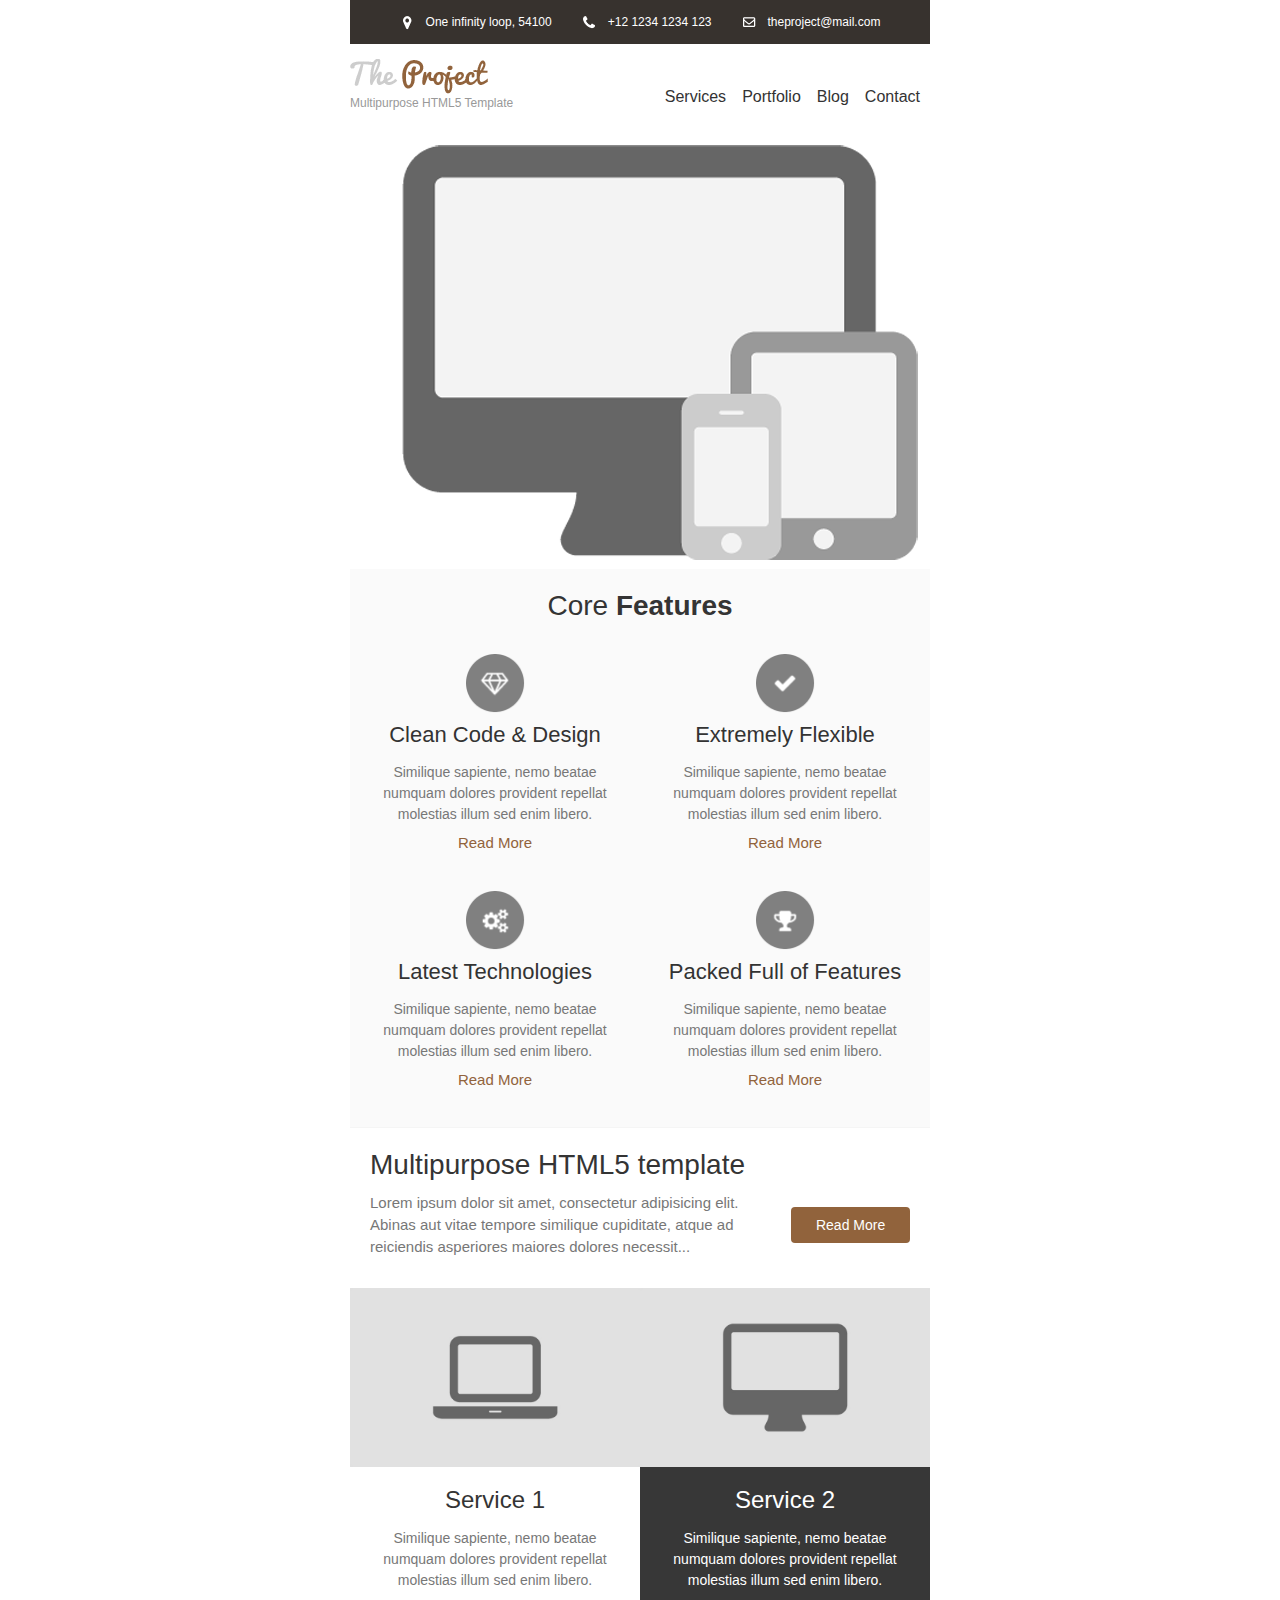
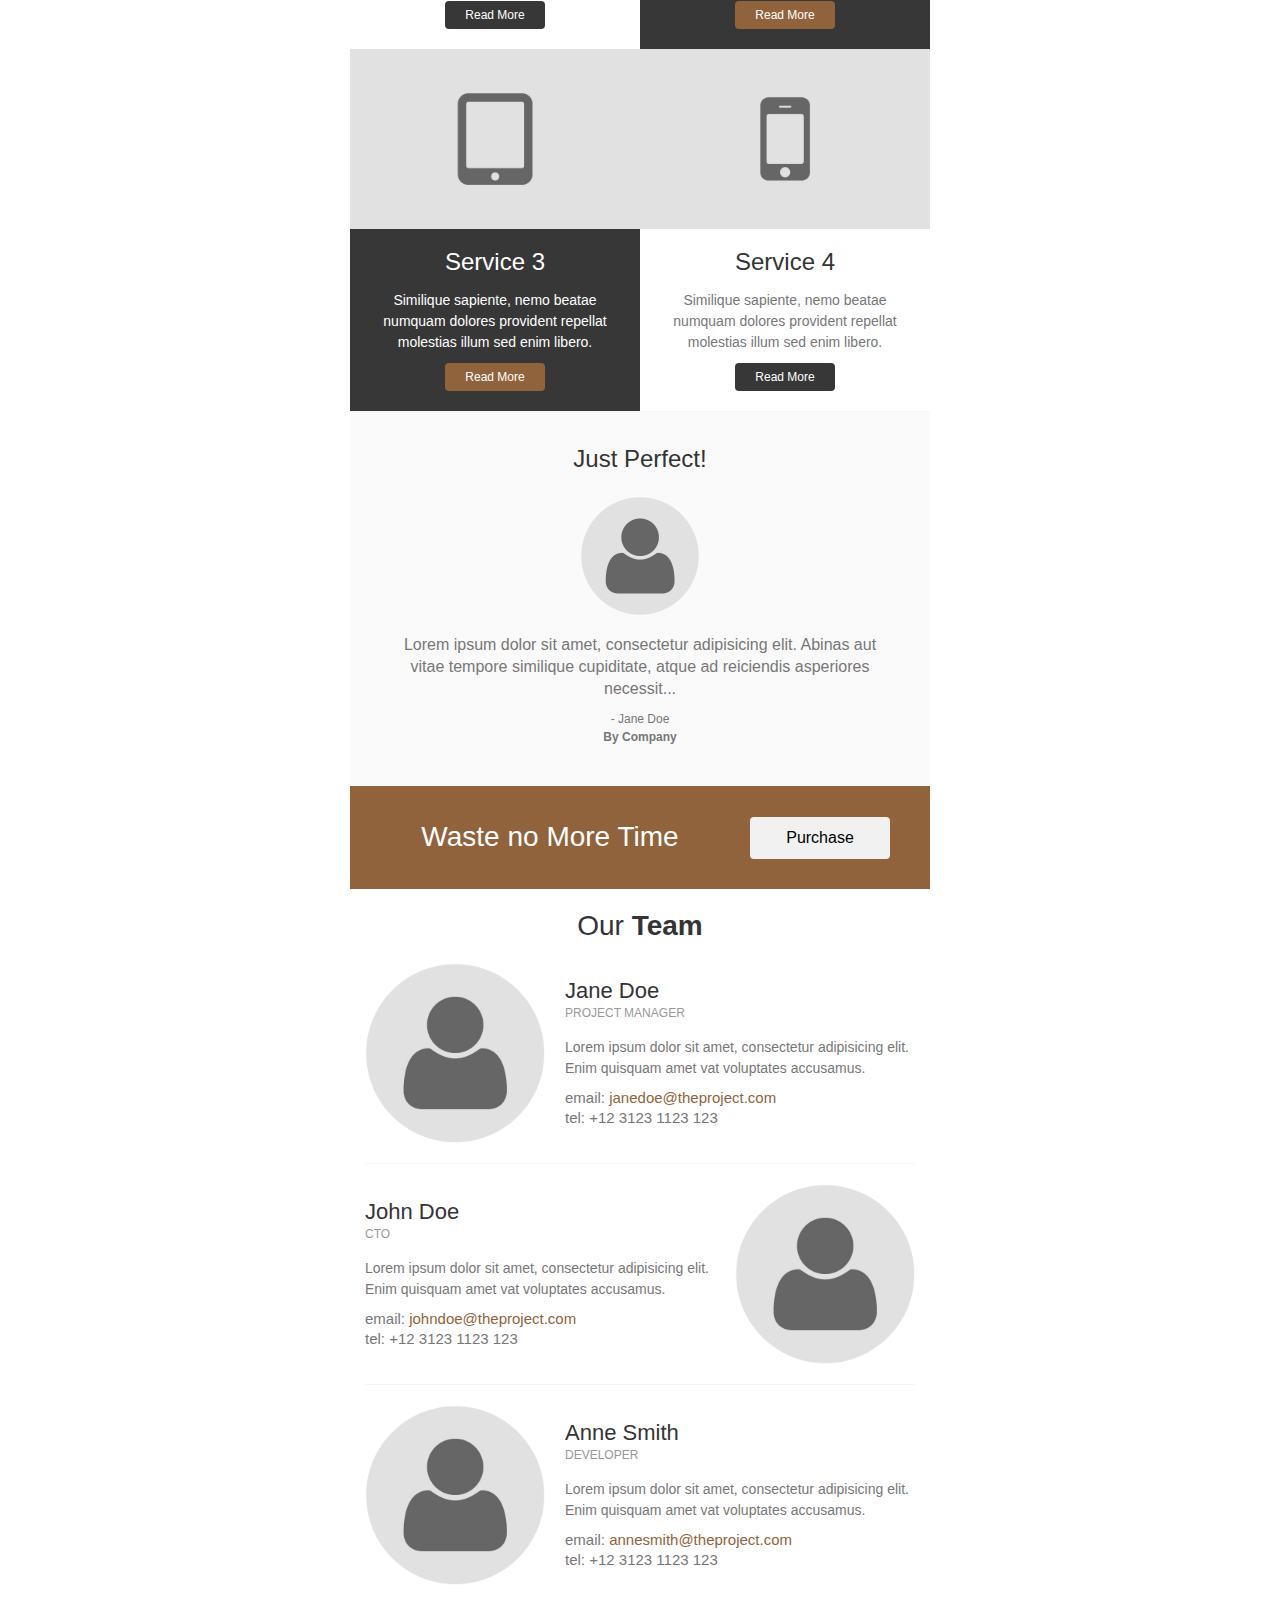
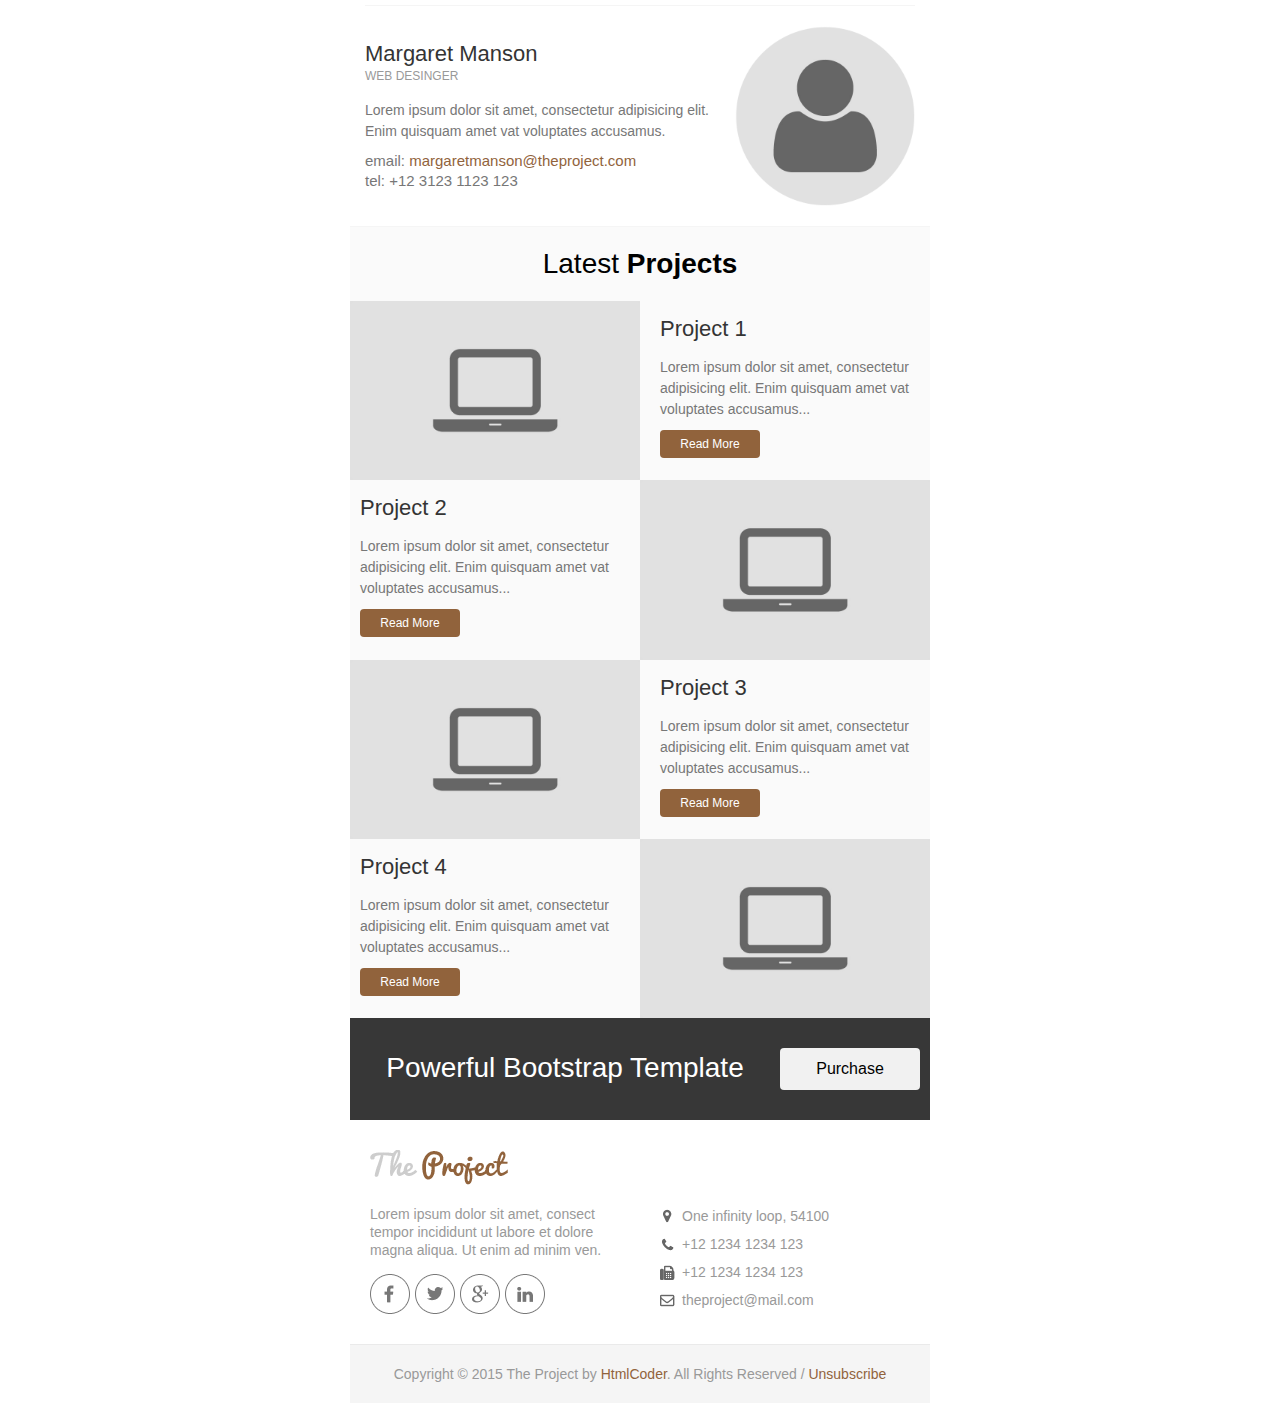
<file: email_templates/email_template_brown.html>
<!DOCTYPE html PUBLIC "-//W3C//DTD XHTML 1.0 Transitional//EN" "http://www.w3.org/TR/xhtml1/DTD/xhtml1-transitional.dtd">
<html xmlns="http://www.w3.org/1999/xhtml">
	<head>
		<meta http-equiv="Content-Type" content="text/html; charset=utf-8" />
		<title>The Project | Email Template</title>
	</head>
	<body style="margin: 0; padding: 0;">
		<table border="0" cellpadding="0" cellspacing="0" width="100%">
			<tr>
				<td>

					<!-- Header Top Start -->
					<table align="center" border="0" cellpadding="0" cellspacing="0" width="600" style="border-collapse: collapse;">
						<tr>
							<td>
								<table align="center" border="0" cellpadding="0" cellspacing="0" width="580" style="border-collapse: collapse;">
									<tr>
										<td align="left"  bgcolor="#37322e">
											<!-- Space -->
											<table width="100%" align="center" border="0" cellpadding="0" cellspacing="0" style="border-collapse: collapse;">
												<tr><td style="font-size: 0; line-height: 0;" height="10">&nbsp;</td></tr>
											</table>
											<table align="center">
												<tr>
													<td width="22">
														<img src="images/marker-icon-white.png" alt="location" />
													</td>
													<td style="color: #fff; font-size: 12px; line-height: 18px; font-weight: normal; font-family: helvetica, Arial, sans-serif;">One infinity loop, 54100</td>
													<td width="22"></td>
													<td width="22">
														<img src="images/phone-icon-white.png" alt="location" />
													</td>
													<td style="color: #fff; font-size: 12px; line-height: 18px; font-weight: normal; font-family: helvetica, Arial, sans-serif;">+12&nbsp;1234&nbsp;1234&nbsp;123</td>
													<td width="22"></td>
													<td width="22">
														<img src="images/mail-icon-white.png" alt="location" />
													</td>
													<td>
														<a style="color: #fff; font-size: 12px; line-height: 18px; font-weight: normal; font-family: helvetica, Arial, sans-serif; text-decoration:none;" href="mailto:theproject@mail.com">theproject@mail.com</a>
													</td>
												</tr>
											</table>
											<!-- Space -->
											<table width="100%" align="center" border="0" cellpadding="0" cellspacing="0" style="border-collapse: collapse;">
												<tr><td style="font-size: 0; line-height: 0;" height="10">&nbsp;</td></tr>
											</table>
										</td>
									</tr>
								</table>
							</td>
						</tr>
					</table>
					<!-- Header Top End -->

					<!-- Header Start -->
					<table align="center" border="0" cellpadding="0" cellspacing="0" width="600" style="border-collapse: collapse;">
						<tr>
							<td style="padding:15px 0 0 0;">
								<table align="center" border="0" cellpadding="0" cellspacing="0" width="580" style="border-collapse: collapse;">
									<tr>
										<td>
											<table align="left" border="0" cellpadding="0" cellspacing="0" width="200" style="border-collapse: collapse;">
												<!-- logo -->
												<tr>
													<td align="left">
														<a href="../html/index.html">
															<img src="images/logo_brown.png" alt="Company Logo" style="display: block;"/>
														</a>
													</td>
												</tr>
												<!-- company slogan -->
												<tr>
													<td width="100%" align="left" style="font-size: 12px; line-height: 18px; font-family:helvetica, Arial, sans-serif; color:#999999;">	
														Multipurpose HTML5 Template
													</td>
												</tr>									
												<!-- Space -->
												<tr><td style="font-size: 0; line-height: 0;" height="15">&nbsp;</td></tr>
											</table>
											<table align="left" border="0" cellpadding="0" cellspacing="0" width="370" style="border-collapse: collapse;">
												<tr>
													<td  height="75" style="text-align: right; vertical-align: middle;">
														<a href="#" style="font-family:helvetica, Arial, sans-serif; color: #333333; font-size: 16px; text-decoration: none;">Services</a> &nbsp;&nbsp;
														<a href="#" style="font-family:helvetica, Arial, sans-serif; color: #333333; font-size: 16px; text-decoration: none;">Portfolio</a> &nbsp;&nbsp;
														<a href="#" style="font-family:helvetica, Arial, sans-serif; color: #333333; font-size: 16px; text-decoration: none;">Blog</a> &nbsp;&nbsp;
														<a href="#" style="font-family:helvetica, Arial, sans-serif; color: #333333; font-size: 16px; text-decoration: none;">Contact</a>
													</td>
												</tr>
											</table>
										</td>
									</tr>
								</table>
							</td>
						</tr>
					</table>
					<!-- Header End -->

					<!-- Banner Start -->
					<table align="center" border="0" cellpadding="0" cellspacing="0" width="600" style="border-collapse: collapse;">
						<tr>
							<td>
								<table bgcolor="#fafafa" align="center" border="0" cellpadding="0" cellspacing="0" width="580" style="border-collapse: collapse;">
									<tr>
										<td>
											<table width="100%" align="center" border="0" cellpadding="0" cellspacing="0" style="border-collapse: collapse;">
												<tr>
													<td align="center" bgcolor="#ffffff" >
														<a href="#">
															<img src="images/banner.png" width="580" alt="Section one image" style="display: block;"/>
														</a>
													</td>
												</tr>
											</table>
										</td>
									</tr>
								</table>
							</td>
						</tr>
					</table>
					<!-- Banner End -->

					<!-- Section Start -->
					<table align="center" border="0" cellpadding="0" cellspacing="0" width="600" style="border-collapse: collapse;">
						<tr>
							<td>
								<table bgcolor="#fafafa" align="center" border="0" cellpadding="0" cellspacing="0" width="580" style="border-collapse: collapse;">
									<!-- Space -->
									<tr><td style="font-size: 0; line-height: 0;" height="20">&nbsp;</td></tr>
									<tr>
										<td width="100%" align="center" style="font-size: 28px; line-height: 34px; font-family:helvetica, Arial, sans-serif; color:#343434;">
											Core <strong>Features</strong>
										</td>
									</tr>
									<!-- Space -->
									<tr><td style="font-size: 0; line-height: 0;" height="10">&nbsp;</td></tr>
								</table>
								<!-- First Row -->
								<table bgcolor="#fafafa" align="center" border="0" cellpadding="0" cellspacing="0" width="580" style="border-collapse: collapse;">
									<tr>
										<td>
											<!-- first column -->
											<table align="left" bgcolor="#fafafa" border="0" cellpadding="0" cellspacing="0" width="290" style="border-collapse: collapse;">
												<tr>
													<td>
														<table width="100%" align="center" border="0" cellpadding="0" cellspacing="0" style="border-collapse: collapse;">
															<!-- Space -->
															<tr><td style="font-size: 0; line-height: 0;" height="20">&nbsp;</td></tr>
															<tr>
																<td align="center">
																	<a href="#">
																		<img src="images/feature-icon-1.png" width="60" alt="Feature" style="display: block;"/>
																	</a>
																</td>
															</tr>
														</table>
														<table width="250" align="center" border="0" cellpadding="0" cellspacing="0" style="border-collapse: collapse;">
															<!-- Space -->
															<tr><td style="font-size: 0; line-height: 0;" height="10">&nbsp;</td></tr>
															<tr>
																<td align="center">
																	<a href="#" style="font-family: helvetica, Arial, sans-serif; font-size: 22px; color: #333333; line-height: 24px; text-decoration: none;">Clean Code &amp; Design</a>
																</td>
															</tr>
															<!-- Space -->
															<tr><td style="font-size: 0; line-height: 0;" height="15">&nbsp;</td></tr>
															<tr>
																<td style="font-family: helvetica, Arial, sans-serif; font-size: 14px; color: #777777; line-height: 21px; text-align: center;">
																	Similique sapiente, nemo beatae numquam dolores provident repellat molestias illum sed enim libero.
																</td>
															</tr>
															<!-- Space -->
															<tr><td style="font-size: 0; line-height: 0;" height="10">&nbsp;</td></tr>
															<tr>
																<td>
																	<table width="100" align="center" border="0" cellpadding="0" cellspacing="0" style="border-collapse: collapse;">
																		<tr>
																			<td align="center">
																				<a href="#" style="color: #91633c; font-size: 15px; line-height: 15px; font-weight: normal; text-decoration: none; font-family: helvetica, Arial, sans-serif;">Read More</a>
																			</td>
																		</tr>
																	</table>
																</td>
															</tr>
															<!-- Space -->
															<tr><td style="font-size: 0; line-height: 0;" height="20">&nbsp;</td></tr>
														</table>
													</td>
												</tr>
											</table>
											<!-- second column -->
											<table align="left" bgcolor="#fafafa" border="0" cellpadding="0" cellspacing="0" width="290" style="border-collapse: collapse;">
												<tr>
													<td>
														<table width="100%" align="center" border="0" cellpadding="0" cellspacing="0" style="border-collapse: collapse;">
															<!-- Space -->
															<tr><td style="font-size: 0; line-height: 0;" height="20">&nbsp;</td></tr>
															<tr>
																<td align="center">
																	<a href="#">
																		<img src="images/feature-icon-2.png" width="60" alt="Feature" style="display: block;"/>
																	</a>
																</td>
															</tr>
														</table>
														<table width="250" align="center" border="0" cellpadding="0" cellspacing="0" style="border-collapse: collapse;">
															<!-- Space -->
															<tr><td style="font-size: 0; line-height: 0;" height="10">&nbsp;</td></tr>
															<tr>
																<td align="center">
																	<a href="#" style="font-family: helvetica, Arial, sans-serif; font-size: 22px; color: #333333; line-height: 24px; text-decoration: none;">Extremely Flexible</a>
																</td>
															</tr>
															<!-- Space -->
															<tr><td style="font-size: 0; line-height: 0;" height="15">&nbsp;</td></tr>
															<tr>
																<td style="font-family: helvetica, Arial, sans-serif; font-size: 14px; color: #777777; line-height: 21px; text-align: center;">
																	Similique sapiente, nemo beatae numquam dolores provident repellat molestias illum sed enim libero.
																</td>
															</tr>
															<!-- Space -->
															<tr><td style="font-size: 0; line-height: 0;" height="10">&nbsp;</td></tr>
															<tr>
																<td>
																	<table width="100" align="center" border="0" cellpadding="0" cellspacing="0" style="border-collapse: collapse;">
																		<tr>
																			<td align="center">
																				<a href="#" style="color: #91633c; font-size: 15px; line-height: 15px; font-weight: normal; text-decoration: none; font-family: helvetica, Arial, sans-serif;">Read More</a>
																			</td>
																		</tr>
																	</table>
																</td>
															</tr>
															<!-- Space -->
															<tr><td style="font-size: 0; line-height: 0;" height="20">&nbsp;</td></tr>
														</table>
													</td>
												</tr>
											</table>
										</td>
									</tr>
								</table>
								<!-- Second Row -->
								<table bgcolor="#fafafa" align="center" border="0" cellpadding="0" cellspacing="0" width="580" style="border-collapse: collapse;">
									<tr>
										<td>
											<!-- first column -->
											<table align="left" bgcolor="#fafafa" border="0" cellpadding="0" cellspacing="0" width="290" style="border-collapse: collapse;">
												<tr>
													<td>
														<table width="100%" align="center" border="0" cellpadding="0" cellspacing="0" style="border-collapse: collapse;">
															<!-- Space -->
															<tr><td style="font-size: 0; line-height: 0;" height="20">&nbsp;</td></tr>
															<tr>
																<td align="center">
																	<a href="#">
																		<img src="images/feature-icon-3.png" width="60" alt="Feature" style="display: block;"/>
																	</a>
																</td>
															</tr>
														</table>
														<table width="250" align="center" border="0" cellpadding="0" cellspacing="0" style="border-collapse: collapse;">
															<!-- Space -->
															<tr><td style="font-size: 0; line-height: 0;" height="10">&nbsp;</td></tr>
															<tr>
																<td align="center">
																	<a href="#" style="font-family: helvetica, Arial, sans-serif; font-size: 22px; color: #333333; line-height: 24px; text-decoration: none;">Latest Technologies</a>
																</td>
															</tr>
															<!-- Space -->
															<tr><td style="font-size: 0; line-height: 0;" height="15">&nbsp;</td></tr>
															<tr>
																<td style="font-family: helvetica, Arial, sans-serif; font-size: 14px; color: #777777; line-height: 21px; text-align: center;">
																	Similique sapiente, nemo beatae numquam dolores provident repellat molestias illum sed enim libero.
																</td>
															</tr>
															<!-- Space -->
															<tr><td style="font-size: 0; line-height: 0;" height="10">&nbsp;</td></tr>
															<tr>
																<td>
																	<table width="100" align="center" border="0" cellpadding="0" cellspacing="0" style="border-collapse: collapse;">
																		<tr>
																			<td align="center">
																				<a href="#" style="color: #91633c; font-size: 15px; line-height: 15px; font-weight: normal; text-decoration: none; font-family: helvetica, Arial, sans-serif;">Read More</a>
																			</td>
																		</tr>
																	</table>
																</td>
															</tr>
															<!-- Space -->
															<tr><td style="font-size: 0; line-height: 0;" height="40">&nbsp;</td></tr>
														</table>
													</td>
												</tr>
											</table>
											<!-- second column -->
											<table align="left" bgcolor="#fafafa" border="0" cellpadding="0" cellspacing="0" width="290" style="border-collapse: collapse;">
												<tr>
													<td>
														<table width="100%" align="center" border="0" cellpadding="0" cellspacing="0" style="border-collapse: collapse;">
															<!-- Space -->
															<tr><td style="font-size: 0; line-height: 0;" height="20">&nbsp;</td></tr>
															<tr>
																<td align="center">
																	<a href="#">
																		<img src="images/feature-icon-4.png" width="60" alt="Feature" style="display: block;"/>
																	</a>
																</td>
															</tr>
														</table>
														<table width="250" align="center" border="0" cellpadding="0" cellspacing="0" style="border-collapse: collapse;">
															<!-- Space -->
															<tr><td style="font-size: 0; line-height: 0;" height="10">&nbsp;</td></tr>
															<tr>
																<td align="center">
																	<a href="#" style="font-family: helvetica, Arial, sans-serif; font-size: 22px; color: #333333; line-height: 24px; text-decoration: none;">Packed Full of Features</a>
																</td>
															</tr>
															<!-- Space -->
															<tr><td style="font-size: 0; line-height: 0;" height="15">&nbsp;</td></tr>
															<tr>
																<td style="font-family: helvetica, Arial, sans-serif; font-size: 14px; color: #777777; line-height: 21px; text-align: center;">
																	Similique sapiente, nemo beatae numquam dolores provident repellat molestias illum sed enim libero.
																</td>
															</tr>
															<!-- Space -->
															<tr><td style="font-size: 0; line-height: 0;" height="10">&nbsp;</td></tr>
															<tr>
																<td>
																	<table width="100" align="center" border="0" cellpadding="0" cellspacing="0" style="border-collapse: collapse;">
																		<tr>
																			<td align="center">
																				<a href="#" style="color: #91633c; font-size: 15px; line-height: 15px; font-weight: normal; text-decoration: none; font-family: helvetica, Arial, sans-serif;">Read More</a>
																			</td>
																		</tr>
																	</table>
																</td>
															</tr>
															<!-- Space -->
															<tr><td style="font-size: 0; line-height: 0;" height="40">&nbsp;</td></tr>
														</table>
													</td>
												</tr>
											</table>
										</td>
									</tr>
									<!-- Border -->
									<tr><td bgcolor="#f5f5f5" style="font-size: 0; line-height: 0;" height="1">&nbsp;</td></tr>
								</table>
							</td>
						</tr>
					</table>
					<!-- Section End -->

					<!-- Banner Start -->
					<table align="center" border="0" cellpadding="0" cellspacing="0" width="600" style="border-collapse: collapse;">
						<tr>
							<td>
								<table align="center" border="0" cellpadding="0" cellspacing="0" width="580" style="border-collapse: collapse;">
									<tr>
										<td>
											<table width="100%" align="center" border="0" cellpadding="0" cellspacing="0" style="border-collapse: collapse;">
												<tr>
													<td>
														<!-- Space -->
														<table width="100%" align="center" border="0" cellpadding="0" cellspacing="0" style="border-collapse: collapse;">
															<tr><td style="font-size: 0; line-height: 0;" height="20">&nbsp;</td></tr>
														</table>
														<table align="center" border="0" cellpadding="0" cellspacing="0" width="540" style="border-collapse: collapse;">
															<tr>
																<td>
																	<table align="left" border="0" cellpadding="0" cellspacing="0" width="100%" style="border-collapse: collapse;">
																		<tr>
																			<td width="100%" align="left" style="font-size: 28px; line-height: 34px; font-family:helvetica, Arial, sans-serif; color:#343434;">
																				Multipurpose HTML5 template
																			</td>
																		</tr>
																	</table>
																	<table align="left" border="0" cellpadding="0" cellspacing="0" width="75%" style="border-collapse: collapse;">
																		<!-- Space -->
																		<tr><td style="font-size: 0; line-height: 0;" height="10">&nbsp;</td></tr>
																		<tr>
																			<td width="100%" align="left" style="font-size: 15px; line-height: 22px; font-family:helvetica, Arial, sans-serif; color:#777777;">
																				Lorem ipsum dolor sit amet, consectetur adipisicing elit. Abinas aut vitae tempore similique cupiditate, atque ad reiciendis asperiores maiores dolores necessit...
																			</td>
																		</tr>
																	</table>
																	<table align="right" border="0" cellpadding="0" cellspacing="0" width="22%" style="border-collapse: collapse;">
																		<!-- Space -->
																		<tr><td style="font-size: 0; line-height: 0;" height="25">&nbsp;</td></tr>
																		<tr>
																			<td width="100%" align="center" style="padding:10px 12px 10px 12px; text-align: center;border-radius:4px;" bgcolor="#91633c">
																				<a href="#" style="color: #fff; font-size: 14px; font-weight: normal; text-decoration: none; font-family: helvetica, Arial, sans-serif;">Read More</a>
																			</td>
																		</tr>
																	</table>
																</td>
															</tr>
														</table>
														<!-- Space -->
														<table width="100%" align="center" border="0" cellpadding="0" cellspacing="0" style="border-collapse: collapse;">
															<tr><td style="font-size: 0; line-height: 0;" height="30">&nbsp;</td></tr>				
														</table>
													</td>
												</tr>
											</table>
										</td>
									</tr>
								</table>
							</td>
						</tr>
					</table>
					<!-- Banner End -->

					<!-- Section Start -->
					<table align="center" border="0" cellpadding="0" cellspacing="0" width="600" style="border-collapse: collapse;">
						<tr>
							<td>
								<!-- First Row -->
								<table bgcolor="#fafafa" align="center" border="0" cellpadding="0" cellspacing="0" width="580" style="border-collapse: collapse;">
									<tr>
										<td>
											<!-- first column -->
											<table align="left" bgcolor="#ffffff" border="0" cellpadding="0" cellspacing="0" width="290" style="border-collapse: collapse;">
												<tr>
													<td>
														<table width="100%" align="center" border="0" cellpadding="0" cellspacing="0" style="border-collapse: collapse;">
															<tr>
																<td>
																	<a href="#">
																		<img src="images/service-1.jpg" width="290" alt="Service 1" style="display: block;"/>
																	</a>
																</td>
															</tr>
														</table>
														<table width="250" align="center" border="0" cellpadding="0" cellspacing="0" style="border-collapse: collapse;">
															<!-- Space -->
															<tr><td style="font-size: 0; line-height: 0;" height="20">&nbsp;</td></tr>
															<tr>
																<td align="center">
																	<a href="#" style="font-family: helvetica, Arial, sans-serif; font-size: 24px; color: #343434; line-height: 26px; text-decoration: none;">Service 1</a>
																</td>
															</tr>
															<!-- Space -->
															<tr><td style="font-size: 0; line-height: 0;" height="15">&nbsp;</td></tr>
															<tr>
																<td style="font-family: helvetica, Arial, sans-serif; font-size: 14px; color: #777777; line-height: 21px; text-align: center;">
																	Similique sapiente, nemo beatae numquam dolores provident repellat molestias illum sed enim libero.
																</td>
															</tr>
															<!-- Space -->
															<tr><td style="font-size: 0; line-height: 0;" height="10">&nbsp;</td></tr>
															<tr>
																<td>
																	<table width="100" align="center" border="0" cellpadding="0" cellspacing="0" style="border-collapse: collapse;">
																		<tr>
																			<td align="center" style="padding:8px 5px 8px 5px;border-radius:4px;" bgcolor="#373737">
																				<a href="#" style="color: #fff; font-size: 12px; line-height: 12px; font-weight: normal; text-decoration: none; font-family: helvetica, Arial, sans-serif;">Read More</a>
																			</td>
																		</tr>
																	</table>
																</td>
															</tr>
															<!-- Space -->
															<tr><td style="font-size: 0; line-height: 0;" height="20">&nbsp;</td></tr>
														</table>
													</td>
												</tr>
											</table>
											<!-- second column -->
											<table align="left" bgcolor="#373737" border="0" cellpadding="0" cellspacing="0" width="290" style="border-collapse: collapse;">
												<tr>
													<td>
														<table width="100%" align="center" border="0" cellpadding="0" cellspacing="0" style="border-collapse: collapse;">
															<tr>
																<td>
																	<a href="#">
																		<img src="images/service-2.jpg" width="290" alt="Service 2" style="display: block;"/>
																	</a>
																</td>
															</tr>
														</table>
														<table width="250" align="center" border="0" cellpadding="0" cellspacing="0" style="border-collapse: collapse;">
															<!-- Space -->
															<tr><td style="font-size: 0; line-height: 0;" height="20">&nbsp;</td></tr>
															<tr>
																<td align="center">
																	<a href="#" style="font-family: helvetica, Arial, sans-serif; font-size: 24px; color: #ffffff; line-height: 26px; text-decoration: none;">Service 2</a>
																</td>
															</tr>
															<!-- Space -->
															<tr><td style="font-size: 0; line-height: 0;" height="15">&nbsp;</td></tr>
															<tr>
																<td style="font-family: helvetica, Arial, sans-serif; font-size: 14px; color: #ffffff; line-height: 21px; text-align: center;">
																	Similique sapiente, nemo beatae numquam dolores provident repellat molestias illum sed enim libero.
																</td>
															</tr>
															<!-- Space -->
															<tr><td style="font-size: 0; line-height: 0;" height="10">&nbsp;</td></tr>
															<tr>
																<td>
																	<table width="100" align="center" border="0" cellpadding="0" cellspacing="0" style="border-collapse: collapse;">
																		<tr>
																			<td align="center" style="padding:8px 5px 8px 5px;border-radius:4px;" bgcolor="#91633c">
																				<a href="#" style="color: #fff; font-size: 12px; line-height: 12px; font-weight: normal; text-decoration: none; font-family: helvetica, Arial, sans-serif;">Read More</a>
																			</td>
																		</tr>
																	</table>
																</td>
															</tr>
															<!-- Space -->
															<tr><td style="font-size: 0; line-height: 0;" height="20">&nbsp;</td></tr>
														</table>
													</td>
												</tr>
											</table>
										</td>
									</tr>
								</table>
								<!-- Second Row -->
								<table bgcolor="#fafafa" align="center" border="0" cellpadding="0" cellspacing="0" width="580" style="border-collapse: collapse;">
									<tr>
										<td>
											<!-- first column -->
											<table align="left" bgcolor="#373737" border="0" cellpadding="0" cellspacing="0" width="290" style="border-collapse: collapse;">
												<tr>
													<td>
														<table width="100%" align="center" border="0" cellpadding="0" cellspacing="0" style="border-collapse: collapse;">
															<tr>
																<td>
																	<a href="#">
																		<img src="images/service-3.jpg" width="290" alt="Service 3" style="display: block;"/>
																	</a>
																</td>
															</tr>
														</table>
														<table width="250" align="center" border="0" cellpadding="0" cellspacing="0" style="border-collapse: collapse;">
															<!-- Space -->
															<tr><td style="font-size: 0; line-height: 0;" height="20">&nbsp;</td></tr>
															<tr>
																<td align="center">
																	<a href="#" style="font-family: helvetica, Arial, sans-serif; font-size: 24px; color: #ffffff; line-height: 26px; text-decoration: none;">Service 3</a>
																</td>
															</tr>
															<!-- Space -->
															<tr><td style="font-size: 0; line-height: 0;" height="15">&nbsp;</td></tr>
															<tr>
																<td style="font-family: helvetica, Arial, sans-serif; font-size: 14px; color: #ffffff; line-height: 21px; text-align: center;">
																	Similique sapiente, nemo beatae numquam dolores provident repellat molestias illum sed enim libero.
																</td>
															</tr>
															<!-- Space -->
															<tr><td style="font-size: 0; line-height: 0;" height="10">&nbsp;</td></tr>
															<tr>
																<td>
																	<table width="100" align="center" border="0" cellpadding="0" cellspacing="0" style="border-collapse: collapse;">
																		<tr>
																			<td align="center" style="padding:8px 5px 8px 5px;border-radius:4px;" bgcolor="#91633c">
																				<a href="#" style="color: #fff; font-size: 12px; line-height: 12px; font-weight: normal; text-decoration: none; font-family: helvetica, Arial, sans-serif;">Read More</a>
																			</td>
																		</tr>
																	</table>
																</td>
															</tr>
															<!-- Space -->
															<tr><td style="font-size: 0; line-height: 0;" height="20">&nbsp;</td></tr>
														</table>
													</td>
												</tr>
											</table>
											<!-- second column -->
											<table align="left" bgcolor="#ffffff" border="0" cellpadding="0" cellspacing="0" width="290" style="border-collapse: collapse;">
												<tr>
													<td>
														<table width="100%" align="center" border="0" cellpadding="0" cellspacing="0" style="border-collapse: collapse;">
															<tr>
																<td>
																	<a href="#">
																		<img src="images/service-4.jpg" width="290" alt="Service 4" style="display: block;"/>
																	</a>
																</td>
															</tr>
														</table>
														<table width="250" align="center" border="0" cellpadding="0" cellspacing="0" style="border-collapse: collapse;">
															<!-- Space -->
															<tr><td style="font-size: 0; line-height: 0;" height="20">&nbsp;</td></tr>
															<tr>
																<td align="center">
																	<a href="#" style="font-family: helvetica, Arial, sans-serif; font-size: 24px; color: #343434; line-height: 26px; text-decoration: none;">Service 4</a>
																</td>
															</tr>
															<!-- Space -->
															<tr><td style="font-size: 0; line-height: 0;" height="15">&nbsp;</td></tr>
															<tr>
																<td style="font-family: helvetica, Arial, sans-serif; font-size: 14px; color: #777777; line-height: 21px; text-align: center;">
																	Similique sapiente, nemo beatae numquam dolores provident repellat molestias illum sed enim libero.
																</td>
															</tr>
															<!-- Space -->
															<tr><td style="font-size: 0; line-height: 0;" height="10">&nbsp;</td></tr>
															<tr>
																<td>
																	<table width="100" align="center" border="0" cellpadding="0" cellspacing="0" style="border-collapse: collapse;">
																		<tr>
																			<td align="center" style="padding:8px 5px 8px 5px;border-radius:4px;" bgcolor="#373737">
																				<a href="#" style="color: #fff; font-size: 12px; line-height: 12px; font-weight: normal; text-decoration: none; font-family: helvetica, Arial, sans-serif;">Read More</a>
																			</td>
																		</tr>
																	</table>
																</td>
															</tr>
															<!-- Space -->
															<tr><td style="font-size: 0; line-height: 0;" height="20">&nbsp;</td></tr>
														</table>
													</td>
												</tr>
											</table>
										</td>
									</tr>
								</table>
							</td>
						</tr>
					</table>
					<!-- Section End -->

					<!-- Section Start -->
					<table align="center" border="0" cellpadding="0" cellspacing="0" width="600" style="border-collapse: collapse;">
						<tr>
							<td>
								<table bgcolor="#fafafa" align="center" border="0" cellpadding="0" cellspacing="0" width="580" style="border-collapse: collapse;">
									<tr>
										<td>
											<table align="center" border="0" cellpadding="0" width="100%" cellspacing="0" style="border-collapse: collapse;">
												<!-- Border -->
												<tr><td bgcolor="#f5f5f5" style="font-size: 0; line-height: 0;" height="1">&nbsp;</td></tr>
												<!-- Space -->
												<tr><td style="font-size: 0; line-height: 0;" height="30">&nbsp;</td></tr>
											</table>
											<table align="center" border="0" cellpadding="0" width="480" cellspacing="0" style="border-collapse: collapse;">
												<tr>
													<td>
														<table align="center" border="0" cellpadding="0" cellspacing="0" width="100%" style="border-collapse: collapse;">
															<tr>
																<td width="100%" align="left" style="font-size: 24px; line-height: 34px; font-family:helvetica, Arial, sans-serif; color:#343434; text-align: center;">
																	Just Perfect!
																</td>
															</tr>
															<!-- Space -->
															<tr><td style="font-size: 0; line-height: 0;" height="20">&nbsp;</td></tr>
														</table>
														<table align="center" border="0" cellpadding="0" cellspacing="0" width="100%" style="border-collapse: collapse;">
															<tr>
																<td align="center">
																	<img src="images/testimonial.png" width="120" alt="Testimonial Image" style="display: block;"/>
																</td>
															</tr>
														</table>
														<table align="left" border="0" cellpadding="0" cellspacing="0" width="3%" style="border-collapse: collapse;">
															<tr>
																<td>
																	&nbsp;
																</td>
															</tr>
														</table>
														<table align="center" border="0" cellpadding="0" cellspacing="0" width="100%" style="border-collapse: collapse;">
															<tr>
																<td width="100%" align="left" style="font-size: 16px; line-height: 22px; font-family:helvetica, Arial, sans-serif; color:#777777; text-align: center;">
																	Lorem ipsum dolor sit amet, consectetur adipisicing elit. Abinas aut vitae tempore similique cupiditate, atque ad reiciendis asperiores necessit...
																</td>
															</tr>
															<!-- Space -->
															<tr><td style="font-size: 0; line-height: 0;" height="10">&nbsp;</td></tr>
															<tr>
																<td width="100%" align="left" style="font-size: 12px; line-height: 18px; font-family:helvetica, Arial, sans-serif; color:#777777; text-align: center;">
																	- Jane Doe
																</td>
															</tr>
															<tr>
																<td width="100%" align="left" style="font-size: 12px; line-height: 18px; font-family:helvetica, Arial, sans-serif; color:#777777; font-weight:bold; text-align: center;">
																	By Company
																</td>
															</tr>
														</table>
													</td>
												</tr>
											</table>
											<!-- Space -->
											<table align="center" border="0" cellpadding="0" width="100%" cellspacing="0" style="border-collapse: collapse;">
												<tr><td style="font-size: 0; line-height: 0;" height="40">&nbsp;</td></tr>
											</table>	
										</td>
									</tr>
								</table>
							</td>
						</tr>

					</table>
					<!-- Section End -->

					<!-- Section Start -->
					<table align="center" border="0" cellpadding="0" cellspacing="0" width="600" style="border-collapse: collapse;">
						<tr>
							<td>
								<table align="center" bgcolor="#91633c" border="0" cellpadding="0" cellspacing="0" width="580" style="border-collapse: collapse;">
									<tr>
										<td>
											<table width="100%" align="center" border="0" cellpadding="0" cellspacing="0" style="border-collapse: collapse;">
												<!-- Border -->
												<tr><td bgcolor="#91633c" style="font-size: 0; line-height: 0;" height="1">&nbsp;</td></tr>
												<!-- Space -->
												<tr><td style="font-size: 0; line-height: 0;" height="30">&nbsp;</td></tr>
											</table>
											<table width="100%" align="center" border="0" cellpadding="0" cellspacing="0" style="border-collapse: collapse;">
												<tr>
													<td>
														<table align="left" border="0" cellpadding="0" cellspacing="0" width="400" style="border-collapse: collapse;">
															<!-- Space -->
															<tr><td style="font-size: 0; line-height: 0;" height="3">&nbsp;</td></tr>
															<tr>
																<td width="100%" align="center" style="font-size: 28px; line-height: 34px; font-family:helvetica, Arial, sans-serif; color:#ffffff;">
																	Waste no More Time
																</td>
															</tr>
														</table>
														<table align="left" border="0" cellpadding="0" cellspacing="0" width="140" style="border-collapse: collapse;">
															<!-- Space -->
															<tr><td style="font-size: 0; line-height: 0;" height="0">&nbsp;</td></tr>
															<tr>
																<td width="100%" align="center" style="padding:12px 12px 12px 12px; text-align: center;border-radius:4px;" bgcolor="#f1f1f1">
																	<a href="#" style="color: #000000; font-size: 16px; font-weight: normal; text-decoration: none; font-family: helvetica, Arial, sans-serif;">Purchase</a>
																</td>
															</tr>
														</table>
													</td>
												</tr>
											</table>
											<table width="100%" align="center" border="0" cellpadding="0" cellspacing="0" style="border-collapse: collapse;">
												<!-- Space -->
												<tr><td style="font-size: 0; line-height: 0;" height="30">&nbsp;</td></tr>
											</table>
										</td>
									</tr>
								</table>
							</td>
						</tr>

					</table>
					<!-- Section End -->

					<!-- Section Start -->
					<table align="center" border="0" cellpadding="0" cellspacing="0" width="600" style="border-collapse: collapse;">
						<tr>
							<td>
								<table bgcolor="#ffffff" width="580" align="center" border="0" cellpadding="0" cellspacing="0" style="border-collapse: collapse;">
									<tr>
										<td>
											<table align="center" border="0" cellpadding="0" cellspacing="0" width="550" style="border-collapse: collapse;">
												<!-- Space -->
												<tr><td style="font-size: 0; line-height: 0;" height="20">&nbsp;</td></tr>
												<tr>
													<td width="100%" align="center" style="font-size: 28px; line-height: 34px; font-family:helvetica, Arial, sans-serif; color:#343434;">
														Our <strong>Team</strong>
													</td>
												</tr>
												<!-- Space -->
												<tr><td style="font-size: 0; line-height: 0;" height="20">&nbsp;</td></tr>
											</table>
											<!-- First Row -->
											<table align="center" border="0" cellpadding="0" cellspacing="0" width="550" style="border-collapse: collapse;">
												<tr>
													<td>
														<table align="left" border="0" cellpadding="0" width="180" cellspacing="0" style="border-collapse: collapse;">
															<tr>
																<td>
																	<a href="#">
																		<img src="images/team-member-1.png" width="180" alt="Team Member 1" style="display: block;"/>
																	</a>
																</td>
															</tr>
														</table>
														<!-- Grid Gutter 20px -->
														<table align="left" border="0" cellpadding="0" width="20" cellspacing="0" style="border-collapse: collapse;">
															<tr>
																<td>&nbsp;</td>
															</tr>
														</table>
														<table align="left" border="0" cellpadding="0" width="350" cellspacing="0" style="border-collapse: collapse;">
															<!-- Space -->
															<tr><td style="font-size: 0; line-height: 0;" height="15">&nbsp;</td></tr>
															<tr>
																<td>
																	<a style="text-decoration:none; font-family: helvetica, Arial, sans-serif; font-size: 22px; color: #343434; line-height: 26px;" href="#">Jane Doe</a>
																</td>
															</tr>
															<tr>
																<td style="text-decoration:none; font-family: helvetica, Arial, sans-serif; font-size: 12px; color: #999999; line-height: 18px;">
																	PROJECT MANAGER
																</td>
															</tr>
															<!-- Space -->
															<tr><td style="font-size: 0; line-height: 0;" height="15">&nbsp;</td></tr>
															<tr>
																<td style="font-family: helvetica, Arial, sans-serif; font-size: 14px; color: #777777; line-height: 21px;">
																	Lorem ipsum dolor sit amet, consectetur adipisicing elit. Enim quisquam amet vat voluptates accusamus.
																</td>
															</tr>
															<!-- Space -->
															<tr><td style="font-size: 0; line-height: 0;" height="10">&nbsp;</td></tr>
															<tr>
																<td>
																	<table width="80" align="left" border="0" cellpadding="0" cellspacing="0" style="border-collapse: collapse;">
																		<tr>
																			<td style="color: #777777;font-family: helvetica, Arial, sans-serif; font-size:15px;">
																				email:&nbsp;<a style="font-family: helvetica, Arial, sans-serif; font-size: 15px;text-decoration:none; line-height: 14px; color: #91633c;" href="mailto:janedoe@theproject.com">janedoe@theproject.com</a>
																			</td>
																		</tr>
																		<!-- Space -->
																		<tr><td style="font-size: 0; line-height: 0;" height="5">&nbsp;</td></tr>
																		<tr>
																			<td style="font-family: helvetica, Arial, sans-serif; font-size: 15px; line-height: 14px; color: #777777;">
																				tel:&nbsp;+12&nbsp;3123&nbsp;1123&nbsp;123
																			</td>
																		</tr>
																	</table>
																</td>
															</tr>
														</table>
													</td>
												</tr>
											</table>
											<!-- Space -->
											<table width="550" align="center" border="0" cellpadding="0" cellspacing="0" style="border-collapse: collapse;">
												<tr><td style="font-size: 0; line-height: 0;" height="20">&nbsp;</td></tr>
												<tr><td style="font-size: 0; line-height: 0;" bgcolor="#f5f5f5" height="1">&nbsp;</td></tr>
												<tr><td style="font-size: 0; line-height: 0;" height="20">&nbsp;</td></tr>
											</table>
											<!-- Second Row -->
											<table align="center" border="0" cellpadding="0" cellspacing="0" width="550" style="border-collapse: collapse;">
												<tr>
													<td>
														<table align="left" border="0" cellpadding="0" width="350" cellspacing="0" style="border-collapse: collapse;">
															<!-- Space -->
															<tr><td style="font-size: 0; line-height: 0;" height="15">&nbsp;</td></tr>
															<tr>
																<td>
																	<a style="text-decoration:none; font-family: helvetica, Arial, sans-serif; font-size: 22px; color: #343434; line-height: 26px;" href="#">John Doe</a>
																</td>
															</tr>
															<tr>
																<td style="text-decoration:none; font-family: helvetica, Arial, sans-serif; font-size: 12px; color: #999999; line-height: 18px;">
																	CTO
																</td>
															</tr>
															<!-- Space -->
															<tr><td style="font-size: 0; line-height: 0;" height="15">&nbsp;</td></tr>
															<tr>
																<td style="font-family: helvetica, Arial, sans-serif; font-size: 14px; color: #777777; line-height: 21px;">
																	Lorem ipsum dolor sit amet, consectetur adipisicing elit. Enim quisquam amet vat voluptates accusamus.
																</td>
															</tr>
															<!-- Space -->
															<tr><td style="font-size: 0; line-height: 0;" height="10">&nbsp;</td></tr>
															<tr>
																<td>
																	<table width="80" align="left" border="0" cellpadding="0" cellspacing="0" style="border-collapse: collapse;">
																		<tr>
																			<td style="color: #777777;font-family: helvetica, Arial, sans-serif; font-size:15px;">
																				email:&nbsp;<a style="font-family: helvetica, Arial, sans-serif; font-size: 15px;text-decoration:none; line-height: 14px; color: #91633c;" href="mailto:johndoe@theproject.com">johndoe@theproject.com</a>
																			</td>
																		</tr>
																		<!-- Space -->
																		<tr><td style="font-size: 0; line-height: 0;" height="5">&nbsp;</td></tr>
																		<tr>
																			<td style="font-family: helvetica, Arial, sans-serif; font-size: 15px; line-height: 14px; color: #777777;">
																				tel:&nbsp;+12&nbsp;3123&nbsp;1123&nbsp;123
																			</td>
																		</tr>
																	</table>
																</td>
															</tr>
														</table>
														<!-- Grid Gutter 20px -->
														<table align="left" border="0" cellpadding="0" width="20" cellspacing="0" style="border-collapse: collapse;">
															<tr>
																<td>&nbsp;</td>
															</tr>
														</table>
														<table align="left" border="0" cellpadding="0" width="180" cellspacing="0" style="border-collapse: collapse;">
															<tr>
																<td>
																	<a href="#">
																		<img src="images/team-member-2.png" width="180" alt="Team Member 2" style="display: block;"/>
																	</a>
																</td>
															</tr>
														</table>
													</td>
												</tr>
											</table>
											<!-- Space -->
											<table width="550" align="center" border="0" cellpadding="0" cellspacing="0" style="border-collapse: collapse;">
												<tr><td style="font-size: 0; line-height: 0;" height="20">&nbsp;</td></tr>
												<tr><td style="font-size: 0; line-height: 0;" bgcolor="#f5f5f5" height="1">&nbsp;</td></tr>
												<tr><td style="font-size: 0; line-height: 0;" height="20">&nbsp;</td></tr>
											</table>
											<!-- Third Row -->
											<table align="center" border="0" cellpadding="0" cellspacing="0" width="550" style="border-collapse: collapse;">
												<tr>
													<td>
														<table align="left" border="0" cellpadding="0" width="180" cellspacing="0" style="border-collapse: collapse;">
															<tr>
																<td>
																	<a href="#">
																		<img src="images/team-member-3.png" width="180" alt="Team Member 3" style="display: block;"/>
																	</a>
																</td>
															</tr>
														</table>
														<!-- Grid Gutter 20px -->
														<table align="left" border="0" cellpadding="0" width="20" cellspacing="0" style="border-collapse: collapse;">
															<tr>
																<td>&nbsp;</td>
															</tr>
														</table>
														<table align="left" border="0" cellpadding="0" width="350" cellspacing="0" style="border-collapse: collapse;">
															<!-- Space -->
															<tr><td style="font-size: 0; line-height: 0;" height="15">&nbsp;</td></tr>
															<tr>
																<td>
																	<a style="text-decoration:none; font-family: helvetica, Arial, sans-serif; font-size: 22px; color: #343434; line-height: 26px;" href="#">Anne Smith</a>
																</td>
															</tr>
															<tr>
																<td style="text-decoration:none; font-family: helvetica, Arial, sans-serif; font-size: 12px; color: #999999; line-height: 18px;">
																	DEVELOPER
																</td>
															</tr>
															<!-- Space -->
															<tr><td style="font-size: 0; line-height: 0;" height="15">&nbsp;</td></tr>
															<tr>
																<td style="font-family: helvetica, Arial, sans-serif; font-size: 14px; color: #777777; line-height: 21px;">
																	Lorem ipsum dolor sit amet, consectetur adipisicing elit. Enim quisquam amet vat voluptates accusamus.
																</td>
															</tr>
															<!-- Space -->
															<tr><td style="font-size: 0; line-height: 0;" height="10">&nbsp;</td></tr>
															<tr>
																<td>
																	<table width="80" align="left" border="0" cellpadding="0" cellspacing="0" style="border-collapse: collapse;">
																		<tr>
																			<td style="color: #777777;font-family: helvetica, Arial, sans-serif; font-size:15px;">
																				email:&nbsp;<a style="font-family: helvetica, Arial, sans-serif; font-size: 15px;text-decoration:none; line-height: 14px; color: #91633c;" href="mailto:annesmith@theproject.com">annesmith@theproject.com</a>
																			</td>
																		</tr>
																		<!-- Space -->
																		<tr><td style="font-size: 0; line-height: 0;" height="5">&nbsp;</td></tr>
																		<tr>
																			<td style="font-family: helvetica, Arial, sans-serif; font-size: 15px; line-height: 14px; color: #777777;">
																				tel:&nbsp;+12&nbsp;3123&nbsp;1123&nbsp;123
																			</td>
																		</tr>
																	</table>
																</td>
															</tr>
														</table>
													</td>
												</tr>
											</table>
											<!-- Space -->
											<table width="550" align="center" border="0" cellpadding="0" cellspacing="0" style="border-collapse: collapse;">
												<tr><td style="font-size: 0; line-height: 0;" height="20">&nbsp;</td></tr>
												<tr><td style="font-size: 0; line-height: 0;" bgcolor="#f5f5f5" height="1">&nbsp;</td></tr>
												<tr><td style="font-size: 0; line-height: 0;" height="20">&nbsp;</td></tr>
											</table>
											<!-- Fourth Row -->
											<table align="center" border="0" cellpadding="0" cellspacing="0" width="550" style="border-collapse: collapse;">
												<tr>
													<td>
														<table align="left" border="0" cellpadding="0" width="350" cellspacing="0" style="border-collapse: collapse;">
															<!-- Space -->
															<tr><td style="font-size: 0; line-height: 0;" height="15">&nbsp;</td></tr>
															<tr>
																<td>
																	<a style="text-decoration:none; font-family: helvetica, Arial, sans-serif; font-size: 22px; color: #343434; line-height: 26px;" href="#">Margaret Manson</a>
																</td>
															</tr>
															<tr>
																<td style="text-decoration:none; font-family: helvetica, Arial, sans-serif; font-size: 12px; color: #999999; line-height: 18px;">
																	WEB DESINGER
																</td>
															</tr>
															<!-- Space -->
															<tr><td style="font-size: 0; line-height: 0;" height="15">&nbsp;</td></tr>
															<tr>
																<td style="font-family: helvetica, Arial, sans-serif; font-size: 14px; color: #777777; line-height: 21px;">
																	Lorem ipsum dolor sit amet, consectetur adipisicing elit. Enim quisquam amet vat voluptates accusamus.
																</td>
															</tr>
															<!-- Space -->
															<tr><td style="font-size: 0; line-height: 0;" height="10">&nbsp;</td></tr>
															<tr>
																<td>
																	<table width="80" align="left" border="0" cellpadding="0" cellspacing="0" style="border-collapse: collapse;">
																		<tr>
																			<td style="color: #777777;font-family: helvetica, Arial, sans-serif; font-size:15px;">
																				email:&nbsp;<a style="font-family: helvetica, Arial, sans-serif; font-size: 15px;text-decoration:none; line-height: 14px; color: #91633c;" href="mailto:margaretmanson@theproject.com">margaretmanson@theproject.com</a>
																			</td>
																		</tr>
																		<!-- Space -->
																		<tr><td style="font-size: 0; line-height: 0;" height="5">&nbsp;</td></tr>
																		<tr>
																			<td style="font-family: helvetica, Arial, sans-serif; font-size: 15px; line-height: 14px; color: #777777;">
																				tel:&nbsp;+12&nbsp;3123&nbsp;1123&nbsp;123
																			</td>
																		</tr>
																	</table>
																</td>
															</tr>
														</table>
														<!-- Grid Gutter 20px -->
														<table align="left" border="0" cellpadding="0" width="20" cellspacing="0" style="border-collapse: collapse;">
															<tr>
																<td>&nbsp;</td>
															</tr>
														</table>
														<table align="left" border="0" cellpadding="0" width="180" cellspacing="0" style="border-collapse: collapse;">
															<tr>
																<td>
																	<a href="#">
																		<img src="images/team-member-4.png" width="180" alt="Team Member 4" style="display: block;"/>
																	</a>
																</td>
															</tr>
														</table>
													</td>
												</tr>
											</table>
											<!-- Space -->
											<table width="550" align="center" border="0" cellpadding="0" cellspacing="0" style="border-collapse: collapse;">
												<tr><td style="font-size: 0; line-height: 0;" height="20">&nbsp;</td></tr>
											</table>
										</td>
									</tr>
								</table>
							</td>
						</tr>

					</table>
					<!-- Section End -->

					<!-- Section Start -->
					<table align="center" border="0" cellpadding="0" cellspacing="0" width="600" style="border-collapse: collapse;">
						<tr>
							<td>
								<table bgcolor="#fafafa" align="center" border="0" cellpadding="0" cellspacing="0" width="580" style="border-collapse: collapse;">
									<tr>
										<td>
											<table align="center" border="0" cellpadding="0" cellspacing="0" width="100%" style="border-collapse: collapse;">
												<!-- Space -->
												<tr><td style="font-size: 0; line-height: 0;" bgcolor="#f5f5f5" height="1">&nbsp;</td></tr>
												<tr><td style="font-size: 0; line-height: 0;" height="20">&nbsp;</td></tr>
												<tr>
													<td width="100%" align="center" style="font-size: 28px; line-height: 34px; font-family:helvetica, Arial, sans-serif; color:#000000;">
														Latest <strong>Projects</strong>
													</td>
												</tr>
												<!-- Space -->
												<tr><td style="font-size: 0; line-height: 0;" height="20">&nbsp;</td></tr>
											</table>
											<!-- First Row -->
											<table align="center" border="0" cellpadding="0" cellspacing="0" width="100%" style="border-collapse: collapse;">
												<tr>
													<td>
														<table align="left" border="0" cellpadding="0" width="290" cellspacing="0" style="border-collapse: collapse;">
															<tr>
																<td>
																	<a href="#">
																		<img src="images/project-1.jpg" width="290" alt="Project 1" style="display: block;"/>
																	</a>
																</td>
															</tr>
														</table>
														<!-- Grid Gutter 20px -->
														<table align="left" border="0" cellpadding="0" width="20" cellspacing="0" style="border-collapse: collapse;">
															<tr>
																<td>&nbsp;</td>
															</tr>
														</table>
														<table align="left" border="0" cellpadding="0" width="260" cellspacing="0" style="border-collapse: collapse;">
															<!-- Space -->
															<tr><td style="font-size: 0; line-height: 0;" height="15">&nbsp;</td></tr>
															<tr>
																<td>
																	<a style="text-decoration:none; font-family: helvetica, Arial, sans-serif; font-size: 22px; color: #343434; line-height: 26px;" href="#">Project 1</a>
																</td>
															</tr>
															<!-- Space -->
															<tr><td style="font-size: 0; line-height: 0;" height="15">&nbsp;</td></tr>
															<tr>
																<td style="font-family: helvetica, Arial, sans-serif; font-size: 14px; color: #777777; line-height: 21px;">
																	Lorem ipsum dolor sit amet, consectetur adipisicing elit. Enim quisquam amet vat voluptates accusamus...
																</td>
															</tr>
															<!-- Space -->
															<tr><td style="font-size: 0; line-height: 0;" height="10">&nbsp;</td></tr>
															<tr>
																<td>
																	<table width="100" align="left" border="0" cellpadding="0" cellspacing="0" style="border-collapse: collapse;">
																		<tr>
																			<td align="center" style="padding:8px 5px 8px 5px;border-radius:4px;" bgcolor="#91633c">
																				<a href="#" style="color: #fff; font-size: 12px; line-height: 12px; font-weight: normal; text-decoration: none; font-family: helvetica, Arial, sans-serif;">Read More</a>
																			</td>
																		</tr>
																	</table>
																</td>
															</tr>
														</table>
													</td>
												</tr>
											</table>
											<!-- Second Row -->
											<table align="center" border="0" cellpadding="0" cellspacing="0" width="100%" style="border-collapse: collapse;">
												<tr>
													<td>
														<!-- Grid Gutter 20px -->
														<table align="left" border="0" cellpadding="0" width="10" cellspacing="0" style="border-collapse: collapse;">
															<tr>
																<td>&nbsp;</td>
															</tr>
														</table>
														<table align="left" border="0" cellpadding="0" width="260" cellspacing="0" style="border-collapse: collapse;">
															<!-- Space -->
															<tr><td style="font-size: 0; line-height: 0;" height="15">&nbsp;</td></tr>
															<tr>
																<td>
																	<a style="text-decoration:none; font-family: helvetica, Arial, sans-serif; font-size: 22px; color: #343434; line-height: 26px;" href="#">Project 2</a>
																</td>
															</tr>
															<!-- Space -->
															<tr><td style="font-size: 0; line-height: 0;" height="15">&nbsp;</td></tr>
															<tr>
																<td style="font-family: helvetica, Arial, sans-serif; font-size: 14px; color: #777777; line-height: 21px;">
																	Lorem ipsum dolor sit amet, consectetur adipisicing elit. Enim quisquam amet vat voluptates accusamus...
																</td>
															</tr>
															<!-- Space -->
															<tr><td style="font-size: 0; line-height: 0;" height="10">&nbsp;</td></tr>
															<tr>
																<td>
																	<table width="100" align="left" border="0" cellpadding="0" cellspacing="0" style="border-collapse: collapse;">
																		<tr>
																			<td align="center" style="padding:8px 5px 8px 5px;border-radius:4px;" bgcolor="#91633c">
																				<a href="#" style="color: #fff; font-size: 12px; line-height: 12px; font-weight: normal; text-decoration: none; font-family: helvetica, Arial, sans-serif;">Read More</a>
																			</td>
																		</tr>
																	</table>
																</td>
															</tr>
														</table>
														<!-- Grid Gutter 20px -->
														<table align="left" border="0" cellpadding="0" width="20" cellspacing="0" style="border-collapse: collapse;">
															<tr>
																<td>&nbsp;</td>
															</tr>
														</table>
														<table align="left" border="0" cellpadding="0" width="290" cellspacing="0" style="border-collapse: collapse;">
															<tr>
																<td>
																	<a href="#">
																		<img src="images/project-2.jpg" width="290" alt="Project 2" style="display: block;"/>
																	</a>
																</td>
															</tr>
														</table>
													</td>
												</tr>
											</table>
											<!-- Third Row -->
											<table align="center" border="0" cellpadding="0" cellspacing="0" width="100%" style="border-collapse: collapse;">
												<tr>
													<td>
														<table align="left" border="0" cellpadding="0" width="290" cellspacing="0" style="border-collapse: collapse;">
															<tr>
																<td>
																	<a href="#">
																		<img src="images/project-3.jpg" width="290" alt="Project 3" style="display: block;"/>
																	</a>
																</td>
															</tr>
														</table>
														<!-- Grid Gutter 20px -->
														<table align="left" border="0" cellpadding="0" width="20" cellspacing="0" style="border-collapse: collapse;">
															<tr>
																<td>&nbsp;</td>
															</tr>
														</table>
														<table align="left" border="0" cellpadding="0" width="260" cellspacing="0" style="border-collapse: collapse;">
															<!-- Space -->
															<tr><td style="font-size: 0; line-height: 0;" height="15">&nbsp;</td></tr>
															<tr>
																<td>
																	<a style="text-decoration:none; font-family: helvetica, Arial, sans-serif; font-size: 22px; color: #343434; line-height: 26px;" href="#">Project 3</a>
																</td>
															</tr>
															<!-- Space -->
															<tr><td style="font-size: 0; line-height: 0;" height="15">&nbsp;</td></tr>
															<tr>
																<td style="font-family: helvetica, Arial, sans-serif; font-size: 14px; color: #777777; line-height: 21px;">
																	Lorem ipsum dolor sit amet, consectetur adipisicing elit. Enim quisquam amet vat voluptates accusamus...
																</td>
															</tr>
															<!-- Space -->
															<tr><td style="font-size: 0; line-height: 0;" height="10">&nbsp;</td></tr>
															<tr>
																<td>
																	<table width="100" align="left" border="0" cellpadding="0" cellspacing="0" style="border-collapse: collapse;">
																		<tr>
																			<td align="center" style="padding:8px 5px 8px 5px;border-radius:4px;" bgcolor="#91633c">
																				<a href="#" style="color: #fff; font-size: 12px; line-height: 12px; font-weight: normal; text-decoration: none; font-family: helvetica, Arial, sans-serif;">Read More</a>
																			</td>
																		</tr>
																	</table>
																</td>
															</tr>
														</table>
													</td>
												</tr>
											</table>
											<!-- Fourth Row -->
											<table align="center" border="0" cellpadding="0" cellspacing="0" width="100%" style="border-collapse: collapse;">
												<tr>
													<td>
														<!-- Grid Gutter 20px -->
														<table align="left" border="0" cellpadding="0" width="10" cellspacing="0" style="border-collapse: collapse;">
															<tr>
																<td>&nbsp;</td>
															</tr>
														</table>
														<table align="left" border="0" cellpadding="0" width="260" cellspacing="0" style="border-collapse: collapse;">
															<!-- Space -->
															<tr><td style="font-size: 0; line-height: 0;" height="15">&nbsp;</td></tr>
															<tr>
																<td>
																	<a style="text-decoration:none; font-family: helvetica, Arial, sans-serif; font-size: 22px; color: #343434; line-height: 26px;" href="#">Project 4</a>
																</td>
															</tr>
															<!-- Space -->
															<tr><td style="font-size: 0; line-height: 0;" height="15">&nbsp;</td></tr>
															<tr>
																<td style="font-family: helvetica, Arial, sans-serif; font-size: 14px; color: #777777; line-height: 21px;">
																	Lorem ipsum dolor sit amet, consectetur adipisicing elit. Enim quisquam amet vat voluptates accusamus...
																</td>
															</tr>
															<!-- Space -->
															<tr><td style="font-size: 0; line-height: 0;" height="10">&nbsp;</td></tr>
															<tr>
																<td>
																	<table width="100" align="left" border="0" cellpadding="0" cellspacing="0" style="border-collapse: collapse;">
																		<tr>
																			<td align="center" style="padding:8px 5px 8px 5px;border-radius:4px;" bgcolor="#91633c">
																				<a href="#" style="color: #fff; font-size: 12px; line-height: 12px; font-weight: normal; text-decoration: none; font-family: helvetica, Arial, sans-serif;">Read More</a>
																			</td>
																		</tr>
																	</table>
																</td>
															</tr>
														</table>
														<!-- Grid Gutter 20px -->
														<table align="left" border="0" cellpadding="0" width="20" cellspacing="0" style="border-collapse: collapse;">
															<tr>
																<td>&nbsp;</td>
															</tr>
														</table>
														<table align="left" border="0" cellpadding="0" width="290" cellspacing="0" style="border-collapse: collapse;">
															<tr>
																<td>
																	<a href="#">
																		<img src="images/project-4.jpg" width="290" alt="Project 4" style="display: block;"/>
																	</a>
																</td>
															</tr>
														</table>
													</td>
												</tr>
											</table>
										</td>
									</tr>
								</table>
							</td>
						</tr>

					</table>
					<!-- Section End -->

					<!-- Section Start -->
					<table align="center" border="0" cellpadding="0" cellspacing="0" width="600" style="border-collapse: collapse;">
						<tr>
							<td>
								<table align="center" bgcolor="#373737" border="0" cellpadding="0" cellspacing="0" width="580" style="border-collapse: collapse;">
									<tr>
										<td>
											<table width="100%" align="center" border="0" cellpadding="0" cellspacing="0" style="border-collapse: collapse;">
												<!-- Space -->
												<tr><td style="font-size: 0; line-height: 0;" height="30">&nbsp;</td></tr>
											</table>
											<table width="100%" align="center" border="0" cellpadding="0" cellspacing="0" style="border-collapse: collapse;">
												<tr>
													<td>
														<table align="left" border="0" cellpadding="0" cellspacing="0" width="430" style="border-collapse: collapse;">
															<!-- Space -->
															<tr><td style="font-size: 0; line-height: 0;" height="3">&nbsp;</td></tr>
															<tr>
																<td width="100%" align="center" style="font-size: 28px; line-height: 34px; font-family:helvetica, Arial, sans-serif; color:#ffffff;">
																	Powerful Bootstrap Template
																</td>
															</tr>
														</table>
														<table align="left" border="0" cellpadding="0" cellspacing="0" width="140" style="border-collapse: collapse;">
															<!-- Space -->
															<tr><td style="font-size: 0; line-height: 0;" height="0">&nbsp;</td></tr>
															<tr>
																<td width="100%" align="center" style="padding:12px 12px 12px 12px; text-align: center;border-radius:4px;" bgcolor="#f1f1f1">
																	<a href="#" style="color: #000000; font-size: 16px; font-weight: normal; text-decoration: none; font-family: helvetica, Arial, sans-serif;">Purchase</a>
																</td>
															</tr>
														</table>
													</td>
												</tr>
											</table>
											<table width="100%" align="center" border="0" cellpadding="0" cellspacing="0" style="border-collapse: collapse;">
												<!-- Space -->
												<tr><td style="font-size: 0; line-height: 0;" height="30">&nbsp;</td></tr>
											</table>
										</td>
									</tr>
								</table>
							</td>
						</tr>

					</table>
					<!-- Section End -->

					<!-- Footer Start -->
					<table align="center" border="0" cellpadding="0" cellspacing="0" width="600" style="border-collapse: collapse;">
						<tr>
							<td>
								<table bgcolor="#ffffff" align="center" border="0" cellpadding="0" cellspacing="0" width="580" style="border-collapse: collapse;">
									<tr>
										<td>
											<!-- Space -->
											<table width="100%" align="center" border="0" cellpadding="0" cellspacing="0" style="border-collapse: collapse;">
												<tr><td style="font-size: 0; line-height: 0;" height="30">&nbsp;</td></tr>
											</table>
											<table align="center" border="0" cellpadding="0" cellspacing="0" width="540" style="border-collapse: collapse;">
												<tr>
													<td>
														<!-- First Column -->
														<table align="left" border="0" cellpadding="0" cellspacing="0" width="250" style="border-collapse: collapse;">
															<tr>
																<td>
																	<a href="../html/index.html">
																		<img src="images/logo_brown.png" alt="Logo" style="display: block;"/>
																	</a>
																</td>
															</tr>
															<!-- Space -->
															<tr><td style="font-size: 0; line-height: 0;" height="20">&nbsp;</td></tr>
															<tr>
																<td style="color: #999999; font-size: 14px; line-height: 18px; font-weight: normal; font-family: helvetica, Arial, sans-serif;">
																	Lorem ipsum dolor sit amet, consect tempor incididunt ut labore et dolore magna aliqua. Ut enim ad minim ven.
																</td>
															</tr>
															<!-- Space -->
															<tr><td style="font-size: 0; line-height: 0;" height="15">&nbsp;</td></tr>
															<tr>
																<td>
																	<table align="left" border="0" cellpadding="0" cellspacing="0" width="45" style="border-collapse: collapse;">
																		<tr>
																			<td>
																				<a href="https://www.facebook.com">
																					<img src="images/facebook-icon.png"  alt="Facebook" style="display: block;" />
																				</a>
																			</td>
																		</tr>
																	</table>
																	<table align="left" border="0" cellpadding="0" cellspacing="0" width="45" style="border-collapse: collapse;">
																		<tr>
																			<td>
																				<a href="https://www.twitter.com">
																					<img src="images/twitter-icon.png"  alt="Twitter" style="display: block;" />
																				</a>
																			</td>
																		</tr>
																	</table>
																	<table align="left" border="0" cellpadding="0" cellspacing="0" width="45" style="border-collapse: collapse;">
																		<tr>
																			<td>
																				<a href="https://plus.google.com/">
																					<img src="images/googleplus-icon.png"  alt="Google+" style="display: block;" />
																				</a>
																			</td>
																		</tr>
																	</table>
																	<table align="left" border="0" cellpadding="0" cellspacing="0" width="45" style="border-collapse: collapse;">
																		<tr>
																			<td>
																				<a href="https://www.linkedin.com/">
																					<img src="images/linkedin-icon.png"  alt="Linked In" style="display: block;" />
																				</a>
																			</td>
																		</tr>
																	</table>
																</td>
															</tr>
														</table>
														<!-- Gutter 20px -->
														<table align="left" border="0" cellpadding="0" cellspacing="0" width="40" style="border-collapse: collapse;">
															<tr>
																<td>
																	&nbsp;
																</td>
															</tr>
														</table>
														<!-- Second Column -->
														<table align="left" border="0" cellpadding="0" cellspacing="0" width="250" style="border-collapse: collapse;">
															<!-- Space -->
															<tr><td style="font-size: 0; line-height: 0;" height="57">&nbsp;</td></tr>
															<tr>
																<td width="22">
																	<img src="images/marker-icon.png" alt="location" />
																</td>
																<td style="color: #999999; font-size: 14px; line-height: 18px; font-weight: normal; font-family: helvetica, Arial, sans-serif;">One infinity loop, 54100</td>
															</tr>
															<!-- Space -->
															<tr><td style="font-size: 0; line-height: 0;" height="10">&nbsp;</td></tr>
															<tr>
																<td width="22">
																	<img src="images/phone-icon.png" alt="location" />
																</td>
																<td style="color: #999999; font-size: 14px; line-height: 18px; font-weight: normal; font-family: helvetica, Arial, sans-serif;">+12&nbsp;1234&nbsp;1234&nbsp;123</td>
															</tr>
															<!-- Space -->
															<tr><td style="font-size: 0; line-height: 0;" height="10">&nbsp;</td></tr>
															<tr>
																<td width="22">
																	<img src="images/fax-icon.png" alt="location" />
																</td>
																<td style="color: #999999; font-size: 14px; line-height: 18px; font-weight: normal; font-family: helvetica, Arial, sans-serif;">+12&nbsp;1234&nbsp;1234&nbsp;123</td>
															</tr>
															<!-- Space -->
															<tr><td style="font-size: 0; line-height: 0;" height="10">&nbsp;</td></tr>
															<tr>
																<td width="22">
																	<img src="images/mail-icon.png" alt="location" />
																</td>
																<td>
																	<a style="color: #999999; font-size: 14px; line-height: 18px; font-weight: normal; font-family: helvetica, Arial, sans-serif; text-decoration:none;" href="mailto:theproject@mail.com">theproject@mail.com</a>
																</td>
															</tr>
														</table>
													</td>
												</tr>
											</table>
											<!-- Space -->
											<table width="100%" align="center" border="0" cellpadding="0" cellspacing="0" style="border-collapse: collapse;">
												<tr><td style="font-size: 0; line-height: 0;" height="30">&nbsp;</td></tr>
											</table>
										</td>
									</tr>
								</table>
							</td>
						</tr>

					</table>
					<!-- Footer End -->

					<!-- Subfooter Start -->
					<table align="center" border="0" cellpadding="0" cellspacing="0" width="600" style="border-collapse: collapse;">
						<tr>
							<td>
								<table bgcolor="#f5f5f5" align="center" border="0" cellpadding="0" cellspacing="0" width="580" style="border-collapse: collapse;">
									<tr>
										<td>
											<!-- Space -->
											<table align="center" border="0" cellpadding="0" cellspacing="0" width="100%" style="border-collapse: collapse;">
												<tr><td style="font-size: 0; line-height: 0;" bgcolor="#eaeaea" height="1">&nbsp;</td></tr>
												<tr><td style="font-size: 0; line-height: 0;" height="20">&nbsp;</td></tr>
											</table>
											<table align="center" border="0" cellpadding="0" cellspacing="0" width="540" style="border-collapse: collapse;">
												<tr>
													<td align="center" style="color: #999999; font-size: 14px; line-height: 18px; font-weight: normal; font-family: helvetica, Arial, sans-serif;">
														Copyright © 2015 The Project by <a href="http://www.htmlcoder.me" style="color: #91633c; font-size: 14px; line-height: 18px; font-weight: normal; font-family: helvetica, Arial, sans-serif; text-decoration:none;">HtmlCoder</a>. All Rights Reserved / <a href="#" style="color: #91633c; font-size: 14px; line-height: 18px; font-weight: normal; font-family: helvetica, Arial, sans-serif; text-decoration:none;"> Unsubscribe</a>
													</td>
												</tr>
											</table>
											<!-- Space -->
											<table width="100%" align="center" border="0" cellpadding="0" cellspacing="0" style="border-collapse: collapse;">
												<tr><td style="font-size: 0; line-height: 0;" height="20">&nbsp;</td></tr>
											</table>
										</td>
									</tr>
								</table>
							</td>
						</tr>

					</table>
					<!-- Subfooter End -->
			

				</td>
			</tr>
		</table>
	</body>
</html>
</file>
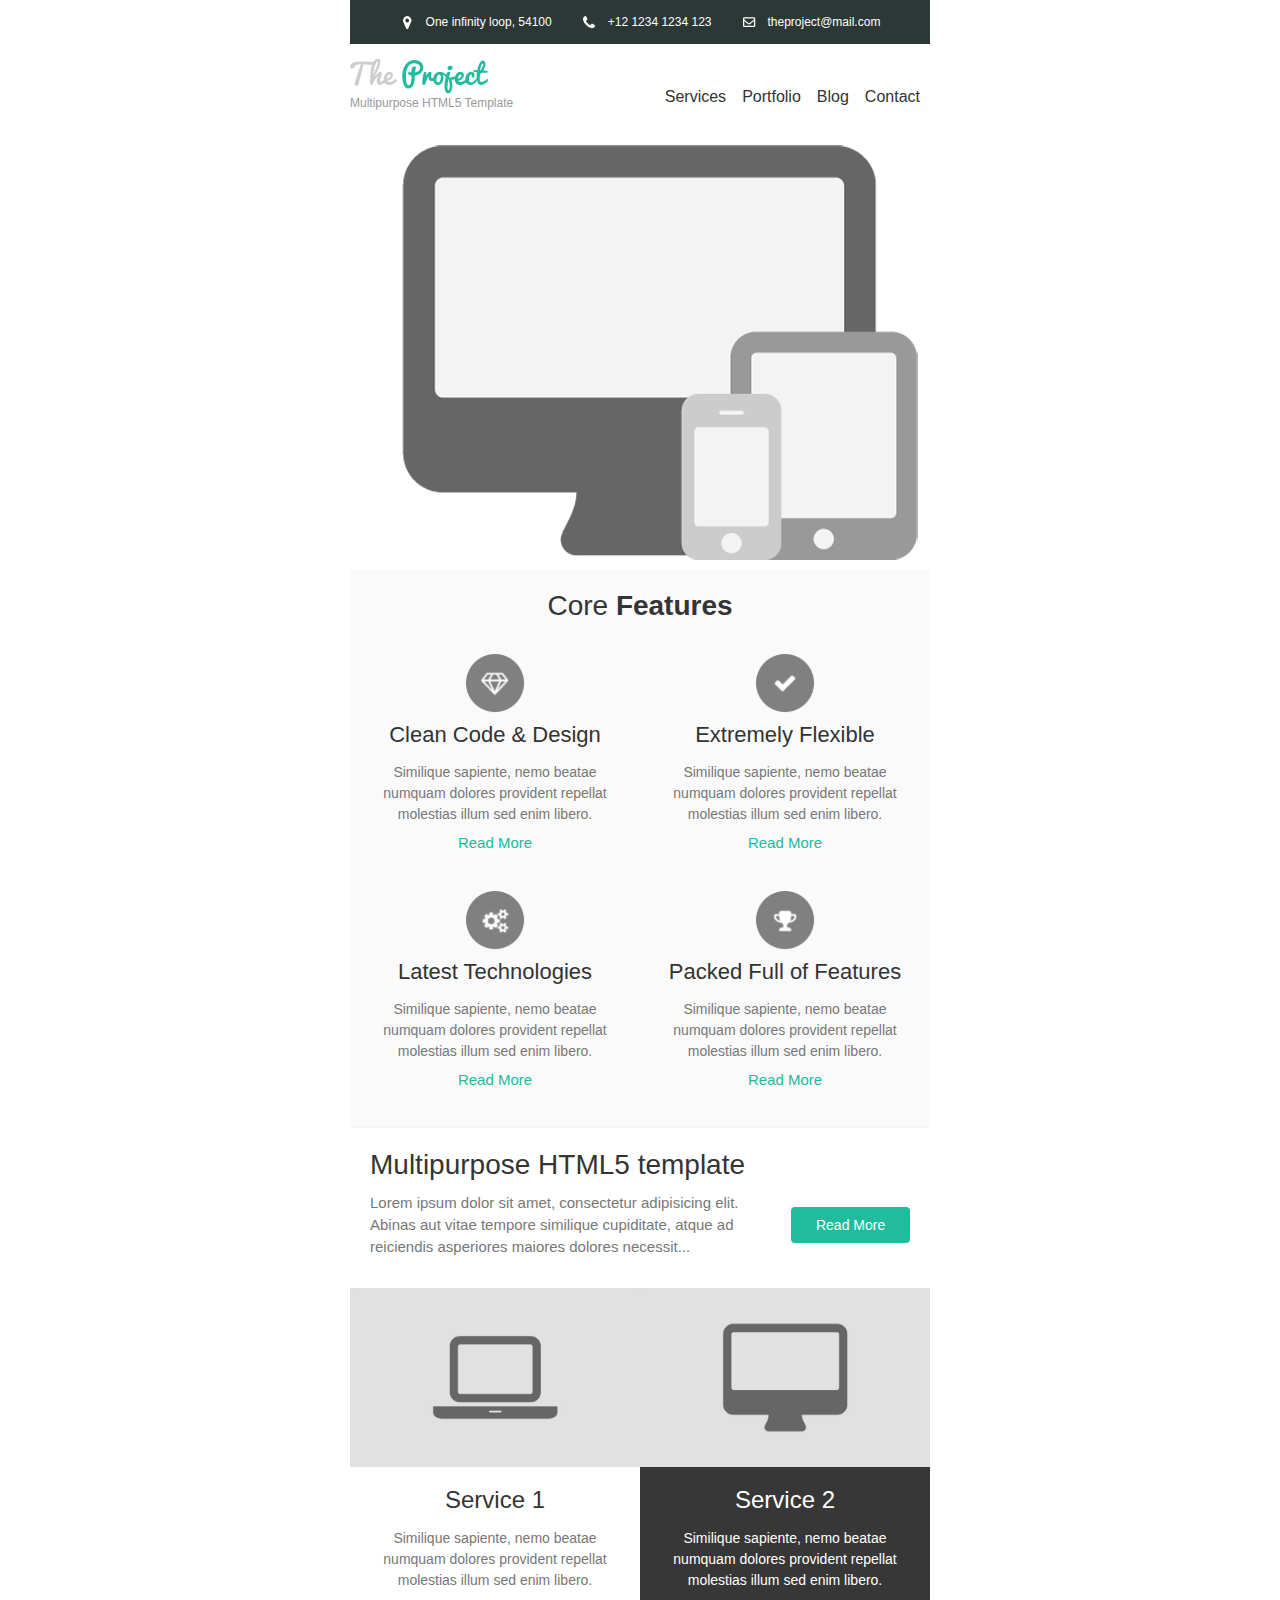
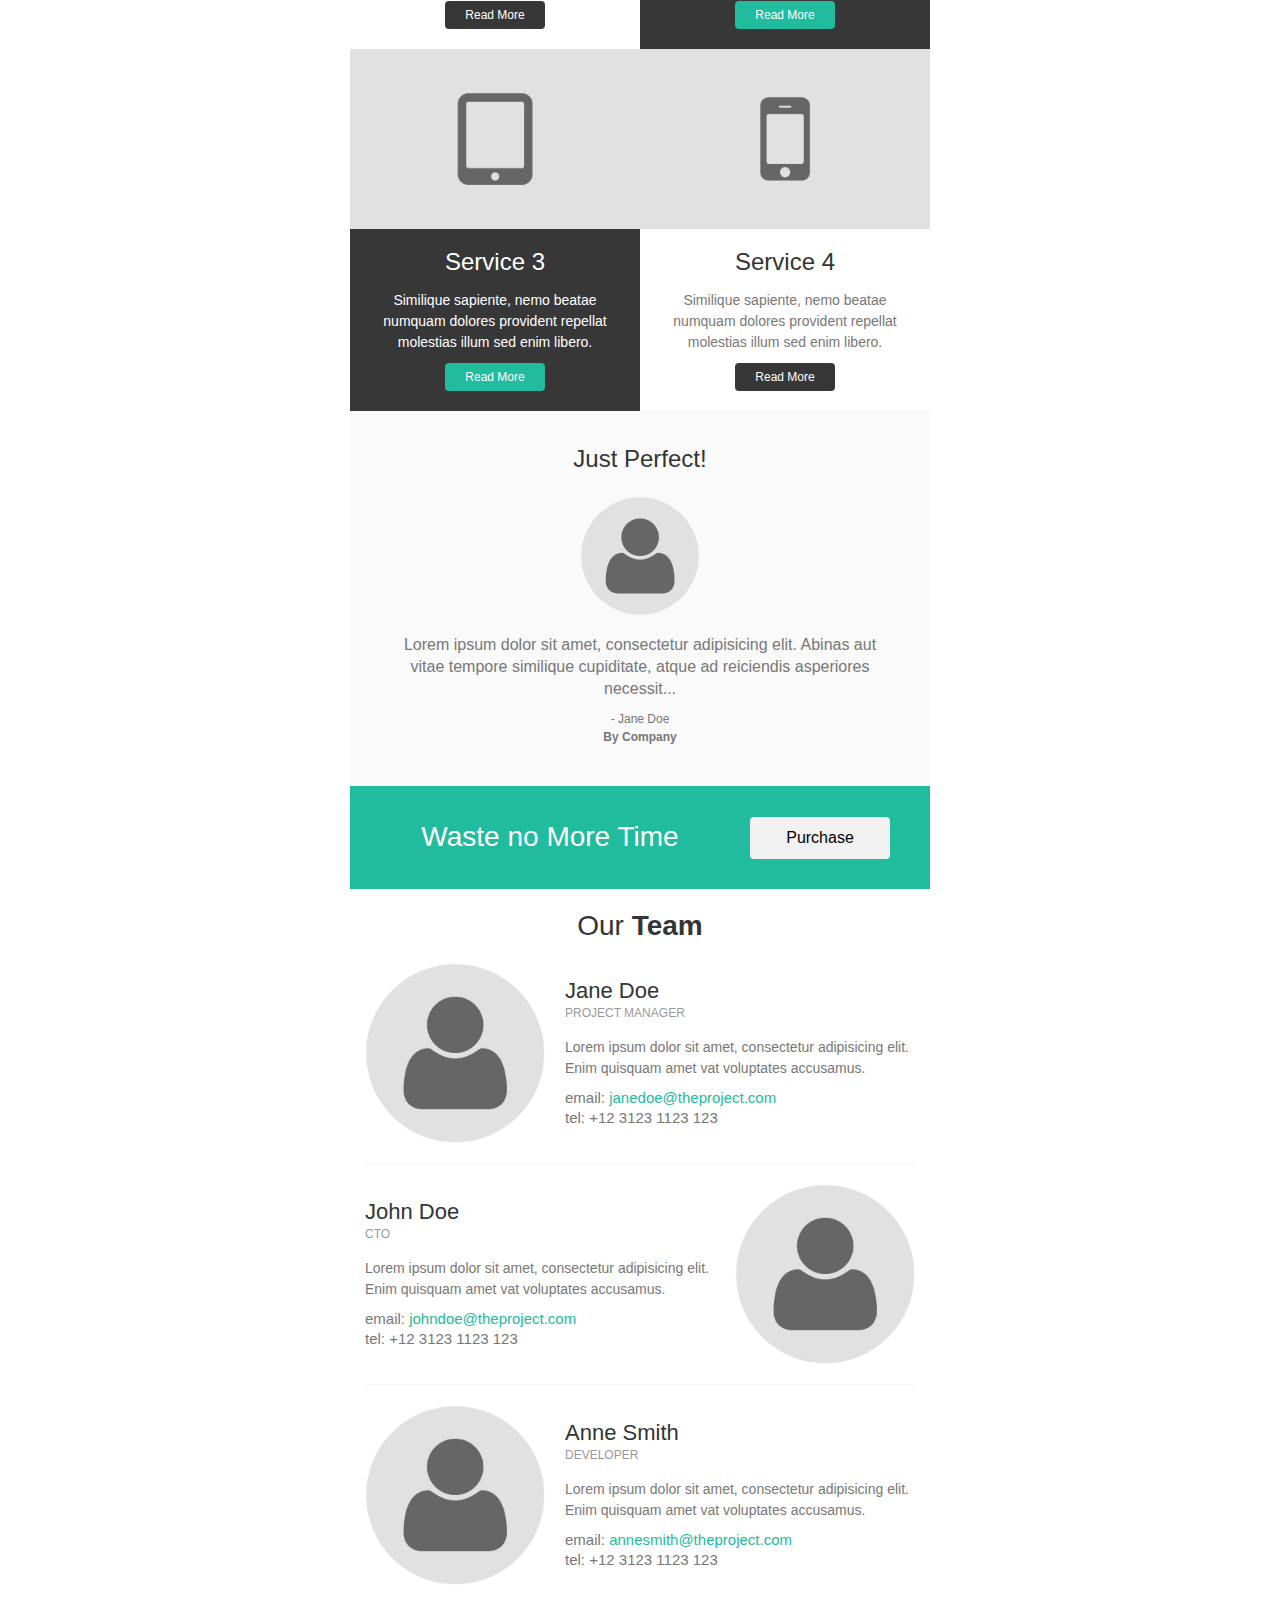
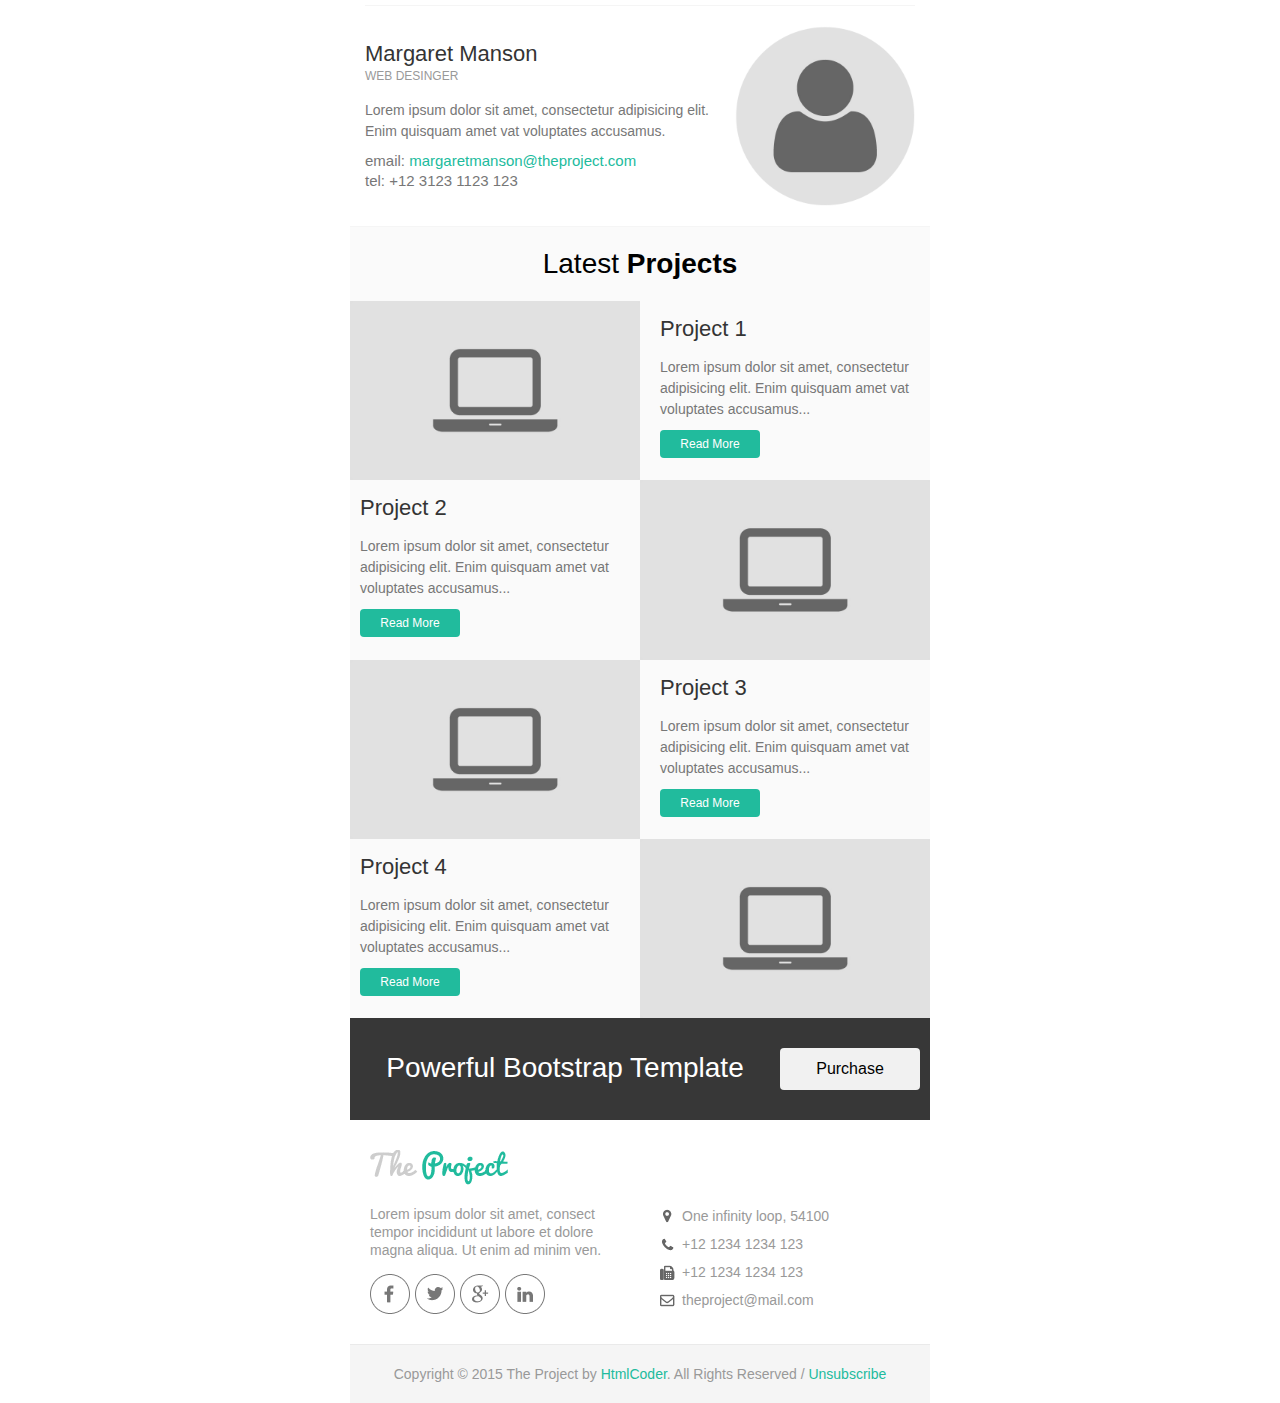
<file: email_templates/email_template_cool_green.html>
<!DOCTYPE html PUBLIC "-//W3C//DTD XHTML 1.0 Transitional//EN" "http://www.w3.org/TR/xhtml1/DTD/xhtml1-transitional.dtd">
<html xmlns="http://www.w3.org/1999/xhtml">
	<head>
		<meta http-equiv="Content-Type" content="text/html; charset=utf-8" />
		<title>The Project | Email Template</title>
	</head>
	<body style="margin: 0; padding: 0;">
		<table border="0" cellpadding="0" cellspacing="0" width="100%">
			<tr>
				<td>

					<!-- Header Top Start -->
					<table align="center" border="0" cellpadding="0" cellspacing="0" width="600" style="border-collapse: collapse;">
						<tr>
							<td>
								<table align="center" border="0" cellpadding="0" cellspacing="0" width="580" style="border-collapse: collapse;">
									<tr>
										<td align="left"  bgcolor="#2c3836">
											<!-- Space -->
											<table width="100%" align="center" border="0" cellpadding="0" cellspacing="0" style="border-collapse: collapse;">
												<tr><td style="font-size: 0; line-height: 0;" height="10">&nbsp;</td></tr>
											</table>
											<table align="center">
												<tr>
													<td width="22">
														<img src="images/marker-icon-white.png" alt="location" />
													</td>
													<td style="color: #fff; font-size: 12px; line-height: 18px; font-weight: normal; font-family: helvetica, Arial, sans-serif;">One infinity loop, 54100</td>
													<td width="22"></td>
													<td width="22">
														<img src="images/phone-icon-white.png" alt="location" />
													</td>
													<td style="color: #fff; font-size: 12px; line-height: 18px; font-weight: normal; font-family: helvetica, Arial, sans-serif;">+12&nbsp;1234&nbsp;1234&nbsp;123</td>
													<td width="22"></td>
													<td width="22">
														<img src="images/mail-icon-white.png" alt="location" />
													</td>
													<td>
														<a style="color: #fff; font-size: 12px; line-height: 18px; font-weight: normal; font-family: helvetica, Arial, sans-serif; text-decoration:none;" href="mailto:theproject@mail.com">theproject@mail.com</a>
													</td>
												</tr>
											</table>
											<!-- Space -->
											<table width="100%" align="center" border="0" cellpadding="0" cellspacing="0" style="border-collapse: collapse;">
												<tr><td style="font-size: 0; line-height: 0;" height="10">&nbsp;</td></tr>
											</table>
										</td>
									</tr>
								</table>
							</td>
						</tr>
					</table>
					<!-- Header Top End -->

					<!-- Header Start -->
					<table align="center" border="0" cellpadding="0" cellspacing="0" width="600" style="border-collapse: collapse;">
						<tr>
							<td style="padding:15px 0 0 0;">
								<table align="center" border="0" cellpadding="0" cellspacing="0" width="580" style="border-collapse: collapse;">
									<tr>
										<td>
											<table align="left" border="0" cellpadding="0" cellspacing="0" width="200" style="border-collapse: collapse;">
												<!-- logo -->
												<tr>
													<td align="left">
														<a href="../html/index.html">
															<img src="images/logo_cool_green.png" alt="Company Logo" style="display: block;"/>
														</a>
													</td>
												</tr>
												<!-- company slogan -->
												<tr>
													<td width="100%" align="left" style="font-size: 12px; line-height: 18px; font-family:helvetica, Arial, sans-serif; color:#999999;">	
														Multipurpose HTML5 Template
													</td>
												</tr>									
												<!-- Space -->
												<tr><td style="font-size: 0; line-height: 0;" height="15">&nbsp;</td></tr>
											</table>
											<table align="left" border="0" cellpadding="0" cellspacing="0" width="370" style="border-collapse: collapse;">
												<tr>
													<td  height="75" style="text-align: right; vertical-align: middle;">
														<a href="#" style="font-family:helvetica, Arial, sans-serif; color: #333333; font-size: 16px; text-decoration: none;">Services</a> &nbsp;&nbsp;
														<a href="#" style="font-family:helvetica, Arial, sans-serif; color: #333333; font-size: 16px; text-decoration: none;">Portfolio</a> &nbsp;&nbsp;
														<a href="#" style="font-family:helvetica, Arial, sans-serif; color: #333333; font-size: 16px; text-decoration: none;">Blog</a> &nbsp;&nbsp;
														<a href="#" style="font-family:helvetica, Arial, sans-serif; color: #333333; font-size: 16px; text-decoration: none;">Contact</a>
													</td>
												</tr>
											</table>
										</td>
									</tr>
								</table>
							</td>
						</tr>
					</table>
					<!-- Header End -->

					<!-- Banner Start -->
					<table align="center" border="0" cellpadding="0" cellspacing="0" width="600" style="border-collapse: collapse;">
						<tr>
							<td>
								<table bgcolor="#fafafa" align="center" border="0" cellpadding="0" cellspacing="0" width="580" style="border-collapse: collapse;">
									<tr>
										<td>
											<table width="100%" align="center" border="0" cellpadding="0" cellspacing="0" style="border-collapse: collapse;">
												<tr>
													<td align="center" bgcolor="#ffffff" >
														<a href="#">
															<img src="images/banner.png" width="580" alt="Section one image" style="display: block;"/>
														</a>
													</td>
												</tr>
											</table>
										</td>
									</tr>
								</table>
							</td>
						</tr>
					</table>
					<!-- Banner End -->

					<!-- Section Start -->
					<table align="center" border="0" cellpadding="0" cellspacing="0" width="600" style="border-collapse: collapse;">
						<tr>
							<td>
								<table bgcolor="#fafafa" align="center" border="0" cellpadding="0" cellspacing="0" width="580" style="border-collapse: collapse;">
									<!-- Space -->
									<tr><td style="font-size: 0; line-height: 0;" height="20">&nbsp;</td></tr>
									<tr>
										<td width="100%" align="center" style="font-size: 28px; line-height: 34px; font-family:helvetica, Arial, sans-serif; color:#343434;">
											Core <strong>Features</strong>
										</td>
									</tr>
									<!-- Space -->
									<tr><td style="font-size: 0; line-height: 0;" height="10">&nbsp;</td></tr>
								</table>
								<!-- First Row -->
								<table bgcolor="#fafafa" align="center" border="0" cellpadding="0" cellspacing="0" width="580" style="border-collapse: collapse;">
									<tr>
										<td>
											<!-- first column -->
											<table align="left" bgcolor="#fafafa" border="0" cellpadding="0" cellspacing="0" width="290" style="border-collapse: collapse;">
												<tr>
													<td>
														<table width="100%" align="center" border="0" cellpadding="0" cellspacing="0" style="border-collapse: collapse;">
															<!-- Space -->
															<tr><td style="font-size: 0; line-height: 0;" height="20">&nbsp;</td></tr>
															<tr>
																<td align="center">
																	<a href="#">
																		<img src="images/feature-icon-1.png" width="60" alt="Feature" style="display: block;"/>
																	</a>
																</td>
															</tr>
														</table>
														<table width="250" align="center" border="0" cellpadding="0" cellspacing="0" style="border-collapse: collapse;">
															<!-- Space -->
															<tr><td style="font-size: 0; line-height: 0;" height="10">&nbsp;</td></tr>
															<tr>
																<td align="center">
																	<a href="#" style="font-family: helvetica, Arial, sans-serif; font-size: 22px; color: #333333; line-height: 24px; text-decoration: none;">Clean Code &amp; Design</a>
																</td>
															</tr>
															<!-- Space -->
															<tr><td style="font-size: 0; line-height: 0;" height="15">&nbsp;</td></tr>
															<tr>
																<td style="font-family: helvetica, Arial, sans-serif; font-size: 14px; color: #777777; line-height: 21px; text-align: center;">
																	Similique sapiente, nemo beatae numquam dolores provident repellat molestias illum sed enim libero.
																</td>
															</tr>
															<!-- Space -->
															<tr><td style="font-size: 0; line-height: 0;" height="10">&nbsp;</td></tr>
															<tr>
																<td>
																	<table width="100" align="center" border="0" cellpadding="0" cellspacing="0" style="border-collapse: collapse;">
																		<tr>
																			<td align="center">
																				<a href="#" style="color: #21bb9d; font-size: 15px; line-height: 15px; font-weight: normal; text-decoration: none; font-family: helvetica, Arial, sans-serif;">Read More</a>
																			</td>
																		</tr>
																	</table>
																</td>
															</tr>
															<!-- Space -->
															<tr><td style="font-size: 0; line-height: 0;" height="20">&nbsp;</td></tr>
														</table>
													</td>
												</tr>
											</table>
											<!-- second column -->
											<table align="left" bgcolor="#fafafa" border="0" cellpadding="0" cellspacing="0" width="290" style="border-collapse: collapse;">
												<tr>
													<td>
														<table width="100%" align="center" border="0" cellpadding="0" cellspacing="0" style="border-collapse: collapse;">
															<!-- Space -->
															<tr><td style="font-size: 0; line-height: 0;" height="20">&nbsp;</td></tr>
															<tr>
																<td align="center">
																	<a href="#">
																		<img src="images/feature-icon-2.png" width="60" alt="Feature" style="display: block;"/>
																	</a>
																</td>
															</tr>
														</table>
														<table width="250" align="center" border="0" cellpadding="0" cellspacing="0" style="border-collapse: collapse;">
															<!-- Space -->
															<tr><td style="font-size: 0; line-height: 0;" height="10">&nbsp;</td></tr>
															<tr>
																<td align="center">
																	<a href="#" style="font-family: helvetica, Arial, sans-serif; font-size: 22px; color: #333333; line-height: 24px; text-decoration: none;">Extremely Flexible</a>
																</td>
															</tr>
															<!-- Space -->
															<tr><td style="font-size: 0; line-height: 0;" height="15">&nbsp;</td></tr>
															<tr>
																<td style="font-family: helvetica, Arial, sans-serif; font-size: 14px; color: #777777; line-height: 21px; text-align: center;">
																	Similique sapiente, nemo beatae numquam dolores provident repellat molestias illum sed enim libero.
																</td>
															</tr>
															<!-- Space -->
															<tr><td style="font-size: 0; line-height: 0;" height="10">&nbsp;</td></tr>
															<tr>
																<td>
																	<table width="100" align="center" border="0" cellpadding="0" cellspacing="0" style="border-collapse: collapse;">
																		<tr>
																			<td align="center">
																				<a href="#" style="color: #21bb9d; font-size: 15px; line-height: 15px; font-weight: normal; text-decoration: none; font-family: helvetica, Arial, sans-serif;">Read More</a>
																			</td>
																		</tr>
																	</table>
																</td>
															</tr>
															<!-- Space -->
															<tr><td style="font-size: 0; line-height: 0;" height="20">&nbsp;</td></tr>
														</table>
													</td>
												</tr>
											</table>
										</td>
									</tr>
								</table>
								<!-- Second Row -->
								<table bgcolor="#fafafa" align="center" border="0" cellpadding="0" cellspacing="0" width="580" style="border-collapse: collapse;">
									<tr>
										<td>
											<!-- first column -->
											<table align="left" bgcolor="#fafafa" border="0" cellpadding="0" cellspacing="0" width="290" style="border-collapse: collapse;">
												<tr>
													<td>
														<table width="100%" align="center" border="0" cellpadding="0" cellspacing="0" style="border-collapse: collapse;">
															<!-- Space -->
															<tr><td style="font-size: 0; line-height: 0;" height="20">&nbsp;</td></tr>
															<tr>
																<td align="center">
																	<a href="#">
																		<img src="images/feature-icon-3.png" width="60" alt="Feature" style="display: block;"/>
																	</a>
																</td>
															</tr>
														</table>
														<table width="250" align="center" border="0" cellpadding="0" cellspacing="0" style="border-collapse: collapse;">
															<!-- Space -->
															<tr><td style="font-size: 0; line-height: 0;" height="10">&nbsp;</td></tr>
															<tr>
																<td align="center">
																	<a href="#" style="font-family: helvetica, Arial, sans-serif; font-size: 22px; color: #333333; line-height: 24px; text-decoration: none;">Latest Technologies</a>
																</td>
															</tr>
															<!-- Space -->
															<tr><td style="font-size: 0; line-height: 0;" height="15">&nbsp;</td></tr>
															<tr>
																<td style="font-family: helvetica, Arial, sans-serif; font-size: 14px; color: #777777; line-height: 21px; text-align: center;">
																	Similique sapiente, nemo beatae numquam dolores provident repellat molestias illum sed enim libero.
																</td>
															</tr>
															<!-- Space -->
															<tr><td style="font-size: 0; line-height: 0;" height="10">&nbsp;</td></tr>
															<tr>
																<td>
																	<table width="100" align="center" border="0" cellpadding="0" cellspacing="0" style="border-collapse: collapse;">
																		<tr>
																			<td align="center">
																				<a href="#" style="color: #21bb9d; font-size: 15px; line-height: 15px; font-weight: normal; text-decoration: none; font-family: helvetica, Arial, sans-serif;">Read More</a>
																			</td>
																		</tr>
																	</table>
																</td>
															</tr>
															<!-- Space -->
															<tr><td style="font-size: 0; line-height: 0;" height="40">&nbsp;</td></tr>
														</table>
													</td>
												</tr>
											</table>
											<!-- second column -->
											<table align="left" bgcolor="#fafafa" border="0" cellpadding="0" cellspacing="0" width="290" style="border-collapse: collapse;">
												<tr>
													<td>
														<table width="100%" align="center" border="0" cellpadding="0" cellspacing="0" style="border-collapse: collapse;">
															<!-- Space -->
															<tr><td style="font-size: 0; line-height: 0;" height="20">&nbsp;</td></tr>
															<tr>
																<td align="center">
																	<a href="#">
																		<img src="images/feature-icon-4.png" width="60" alt="Feature" style="display: block;"/>
																	</a>
																</td>
															</tr>
														</table>
														<table width="250" align="center" border="0" cellpadding="0" cellspacing="0" style="border-collapse: collapse;">
															<!-- Space -->
															<tr><td style="font-size: 0; line-height: 0;" height="10">&nbsp;</td></tr>
															<tr>
																<td align="center">
																	<a href="#" style="font-family: helvetica, Arial, sans-serif; font-size: 22px; color: #333333; line-height: 24px; text-decoration: none;">Packed Full of Features</a>
																</td>
															</tr>
															<!-- Space -->
															<tr><td style="font-size: 0; line-height: 0;" height="15">&nbsp;</td></tr>
															<tr>
																<td style="font-family: helvetica, Arial, sans-serif; font-size: 14px; color: #777777; line-height: 21px; text-align: center;">
																	Similique sapiente, nemo beatae numquam dolores provident repellat molestias illum sed enim libero.
																</td>
															</tr>
															<!-- Space -->
															<tr><td style="font-size: 0; line-height: 0;" height="10">&nbsp;</td></tr>
															<tr>
																<td>
																	<table width="100" align="center" border="0" cellpadding="0" cellspacing="0" style="border-collapse: collapse;">
																		<tr>
																			<td align="center">
																				<a href="#" style="color: #21bb9d; font-size: 15px; line-height: 15px; font-weight: normal; text-decoration: none; font-family: helvetica, Arial, sans-serif;">Read More</a>
																			</td>
																		</tr>
																	</table>
																</td>
															</tr>
															<!-- Space -->
															<tr><td style="font-size: 0; line-height: 0;" height="40">&nbsp;</td></tr>
														</table>
													</td>
												</tr>
											</table>
										</td>
									</tr>
									<!-- Border -->
									<tr><td bgcolor="#f5f5f5" style="font-size: 0; line-height: 0;" height="1">&nbsp;</td></tr>
								</table>
							</td>
						</tr>
					</table>
					<!-- Section End -->

					<!-- Banner Start -->
					<table align="center" border="0" cellpadding="0" cellspacing="0" width="600" style="border-collapse: collapse;">
						<tr>
							<td>
								<table align="center" border="0" cellpadding="0" cellspacing="0" width="580" style="border-collapse: collapse;">
									<tr>
										<td>
											<table width="100%" align="center" border="0" cellpadding="0" cellspacing="0" style="border-collapse: collapse;">
												<tr>
													<td>
														<!-- Space -->
														<table width="100%" align="center" border="0" cellpadding="0" cellspacing="0" style="border-collapse: collapse;">
															<tr><td style="font-size: 0; line-height: 0;" height="20">&nbsp;</td></tr>
														</table>
														<table align="center" border="0" cellpadding="0" cellspacing="0" width="540" style="border-collapse: collapse;">
															<tr>
																<td>
																	<table align="left" border="0" cellpadding="0" cellspacing="0" width="100%" style="border-collapse: collapse;">
																		<tr>
																			<td width="100%" align="left" style="font-size: 28px; line-height: 34px; font-family:helvetica, Arial, sans-serif; color:#343434;">
																				Multipurpose HTML5 template
																			</td>
																		</tr>
																	</table>
																	<table align="left" border="0" cellpadding="0" cellspacing="0" width="75%" style="border-collapse: collapse;">
																		<!-- Space -->
																		<tr><td style="font-size: 0; line-height: 0;" height="10">&nbsp;</td></tr>
																		<tr>
																			<td width="100%" align="left" style="font-size: 15px; line-height: 22px; font-family:helvetica, Arial, sans-serif; color:#777777;">
																				Lorem ipsum dolor sit amet, consectetur adipisicing elit. Abinas aut vitae tempore similique cupiditate, atque ad reiciendis asperiores maiores dolores necessit...
																			</td>
																		</tr>
																	</table>
																	<table align="right" border="0" cellpadding="0" cellspacing="0" width="22%" style="border-collapse: collapse;">
																		<!-- Space -->
																		<tr><td style="font-size: 0; line-height: 0;" height="25">&nbsp;</td></tr>
																		<tr>
																			<td width="100%" align="center" style="padding:10px 12px 10px 12px; text-align: center;border-radius:4px;" bgcolor="#21bb9d">
																				<a href="#" style="color: #fff; font-size: 14px; font-weight: normal; text-decoration: none; font-family: helvetica, Arial, sans-serif;">Read More</a>
																			</td>
																		</tr>
																	</table>
																</td>
															</tr>
														</table>
														<!-- Space -->
														<table width="100%" align="center" border="0" cellpadding="0" cellspacing="0" style="border-collapse: collapse;">
															<tr><td style="font-size: 0; line-height: 0;" height="30">&nbsp;</td></tr>				
														</table>
													</td>
												</tr>
											</table>
										</td>
									</tr>
								</table>
							</td>
						</tr>
					</table>
					<!-- Banner End -->

					<!-- Section Start -->
					<table align="center" border="0" cellpadding="0" cellspacing="0" width="600" style="border-collapse: collapse;">
						<tr>
							<td>
								<!-- First Row -->
								<table bgcolor="#fafafa" align="center" border="0" cellpadding="0" cellspacing="0" width="580" style="border-collapse: collapse;">
									<tr>
										<td>
											<!-- first column -->
											<table align="left" bgcolor="#ffffff" border="0" cellpadding="0" cellspacing="0" width="290" style="border-collapse: collapse;">
												<tr>
													<td>
														<table width="100%" align="center" border="0" cellpadding="0" cellspacing="0" style="border-collapse: collapse;">
															<tr>
																<td>
																	<a href="#">
																		<img src="images/service-1.jpg" width="290" alt="Service 1" style="display: block;"/>
																	</a>
																</td>
															</tr>
														</table>
														<table width="250" align="center" border="0" cellpadding="0" cellspacing="0" style="border-collapse: collapse;">
															<!-- Space -->
															<tr><td style="font-size: 0; line-height: 0;" height="20">&nbsp;</td></tr>
															<tr>
																<td align="center">
																	<a href="#" style="font-family: helvetica, Arial, sans-serif; font-size: 24px; color: #343434; line-height: 26px; text-decoration: none;">Service 1</a>
																</td>
															</tr>
															<!-- Space -->
															<tr><td style="font-size: 0; line-height: 0;" height="15">&nbsp;</td></tr>
															<tr>
																<td style="font-family: helvetica, Arial, sans-serif; font-size: 14px; color: #777777; line-height: 21px; text-align: center;">
																	Similique sapiente, nemo beatae numquam dolores provident repellat molestias illum sed enim libero.
																</td>
															</tr>
															<!-- Space -->
															<tr><td style="font-size: 0; line-height: 0;" height="10">&nbsp;</td></tr>
															<tr>
																<td>
																	<table width="100" align="center" border="0" cellpadding="0" cellspacing="0" style="border-collapse: collapse;">
																		<tr>
																			<td align="center" style="padding:8px 5px 8px 5px;border-radius:4px;" bgcolor="#373737">
																				<a href="#" style="color: #fff; font-size: 12px; line-height: 12px; font-weight: normal; text-decoration: none; font-family: helvetica, Arial, sans-serif;">Read More</a>
																			</td>
																		</tr>
																	</table>
																</td>
															</tr>
															<!-- Space -->
															<tr><td style="font-size: 0; line-height: 0;" height="20">&nbsp;</td></tr>
														</table>
													</td>
												</tr>
											</table>
											<!-- second column -->
											<table align="left" bgcolor="#373737" border="0" cellpadding="0" cellspacing="0" width="290" style="border-collapse: collapse;">
												<tr>
													<td>
														<table width="100%" align="center" border="0" cellpadding="0" cellspacing="0" style="border-collapse: collapse;">
															<tr>
																<td>
																	<a href="#">
																		<img src="images/service-2.jpg" width="290" alt="Service 2" style="display: block;"/>
																	</a>
																</td>
															</tr>
														</table>
														<table width="250" align="center" border="0" cellpadding="0" cellspacing="0" style="border-collapse: collapse;">
															<!-- Space -->
															<tr><td style="font-size: 0; line-height: 0;" height="20">&nbsp;</td></tr>
															<tr>
																<td align="center">
																	<a href="#" style="font-family: helvetica, Arial, sans-serif; font-size: 24px; color: #ffffff; line-height: 26px; text-decoration: none;">Service 2</a>
																</td>
															</tr>
															<!-- Space -->
															<tr><td style="font-size: 0; line-height: 0;" height="15">&nbsp;</td></tr>
															<tr>
																<td style="font-family: helvetica, Arial, sans-serif; font-size: 14px; color: #ffffff; line-height: 21px; text-align: center;">
																	Similique sapiente, nemo beatae numquam dolores provident repellat molestias illum sed enim libero.
																</td>
															</tr>
															<!-- Space -->
															<tr><td style="font-size: 0; line-height: 0;" height="10">&nbsp;</td></tr>
															<tr>
																<td>
																	<table width="100" align="center" border="0" cellpadding="0" cellspacing="0" style="border-collapse: collapse;">
																		<tr>
																			<td align="center" style="padding:8px 5px 8px 5px;border-radius:4px;" bgcolor="#21bb9d">
																				<a href="#" style="color: #fff; font-size: 12px; line-height: 12px; font-weight: normal; text-decoration: none; font-family: helvetica, Arial, sans-serif;">Read More</a>
																			</td>
																		</tr>
																	</table>
																</td>
															</tr>
															<!-- Space -->
															<tr><td style="font-size: 0; line-height: 0;" height="20">&nbsp;</td></tr>
														</table>
													</td>
												</tr>
											</table>
										</td>
									</tr>
								</table>
								<!-- Second Row -->
								<table bgcolor="#fafafa" align="center" border="0" cellpadding="0" cellspacing="0" width="580" style="border-collapse: collapse;">
									<tr>
										<td>
											<!-- first column -->
											<table align="left" bgcolor="#373737" border="0" cellpadding="0" cellspacing="0" width="290" style="border-collapse: collapse;">
												<tr>
													<td>
														<table width="100%" align="center" border="0" cellpadding="0" cellspacing="0" style="border-collapse: collapse;">
															<tr>
																<td>
																	<a href="#">
																		<img src="images/service-3.jpg" width="290" alt="Service 3" style="display: block;"/>
																	</a>
																</td>
															</tr>
														</table>
														<table width="250" align="center" border="0" cellpadding="0" cellspacing="0" style="border-collapse: collapse;">
															<!-- Space -->
															<tr><td style="font-size: 0; line-height: 0;" height="20">&nbsp;</td></tr>
															<tr>
																<td align="center">
																	<a href="#" style="font-family: helvetica, Arial, sans-serif; font-size: 24px; color: #ffffff; line-height: 26px; text-decoration: none;">Service 3</a>
																</td>
															</tr>
															<!-- Space -->
															<tr><td style="font-size: 0; line-height: 0;" height="15">&nbsp;</td></tr>
															<tr>
																<td style="font-family: helvetica, Arial, sans-serif; font-size: 14px; color: #ffffff; line-height: 21px; text-align: center;">
																	Similique sapiente, nemo beatae numquam dolores provident repellat molestias illum sed enim libero.
																</td>
															</tr>
															<!-- Space -->
															<tr><td style="font-size: 0; line-height: 0;" height="10">&nbsp;</td></tr>
															<tr>
																<td>
																	<table width="100" align="center" border="0" cellpadding="0" cellspacing="0" style="border-collapse: collapse;">
																		<tr>
																			<td align="center" style="padding:8px 5px 8px 5px;border-radius:4px;" bgcolor="#21bb9d">
																				<a href="#" style="color: #fff; font-size: 12px; line-height: 12px; font-weight: normal; text-decoration: none; font-family: helvetica, Arial, sans-serif;">Read More</a>
																			</td>
																		</tr>
																	</table>
																</td>
															</tr>
															<!-- Space -->
															<tr><td style="font-size: 0; line-height: 0;" height="20">&nbsp;</td></tr>
														</table>
													</td>
												</tr>
											</table>
											<!-- second column -->
											<table align="left" bgcolor="#ffffff" border="0" cellpadding="0" cellspacing="0" width="290" style="border-collapse: collapse;">
												<tr>
													<td>
														<table width="100%" align="center" border="0" cellpadding="0" cellspacing="0" style="border-collapse: collapse;">
															<tr>
																<td>
																	<a href="#">
																		<img src="images/service-4.jpg" width="290" alt="Service 4" style="display: block;"/>
																	</a>
																</td>
															</tr>
														</table>
														<table width="250" align="center" border="0" cellpadding="0" cellspacing="0" style="border-collapse: collapse;">
															<!-- Space -->
															<tr><td style="font-size: 0; line-height: 0;" height="20">&nbsp;</td></tr>
															<tr>
																<td align="center">
																	<a href="#" style="font-family: helvetica, Arial, sans-serif; font-size: 24px; color: #343434; line-height: 26px; text-decoration: none;">Service 4</a>
																</td>
															</tr>
															<!-- Space -->
															<tr><td style="font-size: 0; line-height: 0;" height="15">&nbsp;</td></tr>
															<tr>
																<td style="font-family: helvetica, Arial, sans-serif; font-size: 14px; color: #777777; line-height: 21px; text-align: center;">
																	Similique sapiente, nemo beatae numquam dolores provident repellat molestias illum sed enim libero.
																</td>
															</tr>
															<!-- Space -->
															<tr><td style="font-size: 0; line-height: 0;" height="10">&nbsp;</td></tr>
															<tr>
																<td>
																	<table width="100" align="center" border="0" cellpadding="0" cellspacing="0" style="border-collapse: collapse;">
																		<tr>
																			<td align="center" style="padding:8px 5px 8px 5px;border-radius:4px;" bgcolor="#373737">
																				<a href="#" style="color: #fff; font-size: 12px; line-height: 12px; font-weight: normal; text-decoration: none; font-family: helvetica, Arial, sans-serif;">Read More</a>
																			</td>
																		</tr>
																	</table>
																</td>
															</tr>
															<!-- Space -->
															<tr><td style="font-size: 0; line-height: 0;" height="20">&nbsp;</td></tr>
														</table>
													</td>
												</tr>
											</table>
										</td>
									</tr>
								</table>
							</td>
						</tr>
					</table>
					<!-- Section End -->

					<!-- Section Start -->
					<table align="center" border="0" cellpadding="0" cellspacing="0" width="600" style="border-collapse: collapse;">
						<tr>
							<td>
								<table bgcolor="#fafafa" align="center" border="0" cellpadding="0" cellspacing="0" width="580" style="border-collapse: collapse;">
									<tr>
										<td>
											<table align="center" border="0" cellpadding="0" width="100%" cellspacing="0" style="border-collapse: collapse;">
												<!-- Border -->
												<tr><td bgcolor="#f5f5f5" style="font-size: 0; line-height: 0;" height="1">&nbsp;</td></tr>
												<!-- Space -->
												<tr><td style="font-size: 0; line-height: 0;" height="30">&nbsp;</td></tr>
											</table>
											<table align="center" border="0" cellpadding="0" width="480" cellspacing="0" style="border-collapse: collapse;">
												<tr>
													<td>
														<table align="center" border="0" cellpadding="0" cellspacing="0" width="100%" style="border-collapse: collapse;">
															<tr>
																<td width="100%" align="left" style="font-size: 24px; line-height: 34px; font-family:helvetica, Arial, sans-serif; color:#343434; text-align: center;">
																	Just Perfect!
																</td>
															</tr>
															<!-- Space -->
															<tr><td style="font-size: 0; line-height: 0;" height="20">&nbsp;</td></tr>
														</table>
														<table align="center" border="0" cellpadding="0" cellspacing="0" width="100%" style="border-collapse: collapse;">
															<tr>
																<td align="center">
																	<img src="images/testimonial.png" width="120" alt="Testimonial Image" style="display: block;"/>
																</td>
															</tr>
														</table>
														<table align="left" border="0" cellpadding="0" cellspacing="0" width="3%" style="border-collapse: collapse;">
															<tr>
																<td>
																	&nbsp;
																</td>
															</tr>
														</table>
														<table align="center" border="0" cellpadding="0" cellspacing="0" width="100%" style="border-collapse: collapse;">
															<tr>
																<td width="100%" align="left" style="font-size: 16px; line-height: 22px; font-family:helvetica, Arial, sans-serif; color:#777777; text-align: center;">
																	Lorem ipsum dolor sit amet, consectetur adipisicing elit. Abinas aut vitae tempore similique cupiditate, atque ad reiciendis asperiores necessit...
																</td>
															</tr>
															<!-- Space -->
															<tr><td style="font-size: 0; line-height: 0;" height="10">&nbsp;</td></tr>
															<tr>
																<td width="100%" align="left" style="font-size: 12px; line-height: 18px; font-family:helvetica, Arial, sans-serif; color:#777777; text-align: center;">
																	- Jane Doe
																</td>
															</tr>
															<tr>
																<td width="100%" align="left" style="font-size: 12px; line-height: 18px; font-family:helvetica, Arial, sans-serif; color:#777777; font-weight:bold; text-align: center;">
																	By Company
																</td>
															</tr>
														</table>
													</td>
												</tr>
											</table>
											<!-- Space -->
											<table align="center" border="0" cellpadding="0" width="100%" cellspacing="0" style="border-collapse: collapse;">
												<tr><td style="font-size: 0; line-height: 0;" height="40">&nbsp;</td></tr>
											</table>	
										</td>
									</tr>
								</table>
							</td>
						</tr>

					</table>
					<!-- Section End -->

					<!-- Section Start -->
					<table align="center" border="0" cellpadding="0" cellspacing="0" width="600" style="border-collapse: collapse;">
						<tr>
							<td>
								<table align="center" bgcolor="#21bb9d" border="0" cellpadding="0" cellspacing="0" width="580" style="border-collapse: collapse;">
									<tr>
										<td>
											<table width="100%" align="center" border="0" cellpadding="0" cellspacing="0" style="border-collapse: collapse;">
												<!-- Border -->
												<tr><td bgcolor="#21bb9d" style="font-size: 0; line-height: 0;" height="1">&nbsp;</td></tr>
												<!-- Space -->
												<tr><td style="font-size: 0; line-height: 0;" height="30">&nbsp;</td></tr>
											</table>
											<table width="100%" align="center" border="0" cellpadding="0" cellspacing="0" style="border-collapse: collapse;">
												<tr>
													<td>
														<table align="left" border="0" cellpadding="0" cellspacing="0" width="400" style="border-collapse: collapse;">
															<!-- Space -->
															<tr><td style="font-size: 0; line-height: 0;" height="3">&nbsp;</td></tr>
															<tr>
																<td width="100%" align="center" style="font-size: 28px; line-height: 34px; font-family:helvetica, Arial, sans-serif; color:#ffffff;">
																	Waste no More Time
																</td>
															</tr>
														</table>
														<table align="left" border="0" cellpadding="0" cellspacing="0" width="140" style="border-collapse: collapse;">
															<!-- Space -->
															<tr><td style="font-size: 0; line-height: 0;" height="0">&nbsp;</td></tr>
															<tr>
																<td width="100%" align="center" style="padding:12px 12px 12px 12px; text-align: center;border-radius:4px;" bgcolor="#f1f1f1">
																	<a href="#" style="color: #000000; font-size: 16px; font-weight: normal; text-decoration: none; font-family: helvetica, Arial, sans-serif;">Purchase</a>
																</td>
															</tr>
														</table>
													</td>
												</tr>
											</table>
											<table width="100%" align="center" border="0" cellpadding="0" cellspacing="0" style="border-collapse: collapse;">
												<!-- Space -->
												<tr><td style="font-size: 0; line-height: 0;" height="30">&nbsp;</td></tr>
											</table>
										</td>
									</tr>
								</table>
							</td>
						</tr>

					</table>
					<!-- Section End -->

					<!-- Section Start -->
					<table align="center" border="0" cellpadding="0" cellspacing="0" width="600" style="border-collapse: collapse;">
						<tr>
							<td>
								<table bgcolor="#ffffff" width="580" align="center" border="0" cellpadding="0" cellspacing="0" style="border-collapse: collapse;">
									<tr>
										<td>
											<table align="center" border="0" cellpadding="0" cellspacing="0" width="550" style="border-collapse: collapse;">
												<!-- Space -->
												<tr><td style="font-size: 0; line-height: 0;" height="20">&nbsp;</td></tr>
												<tr>
													<td width="100%" align="center" style="font-size: 28px; line-height: 34px; font-family:helvetica, Arial, sans-serif; color:#343434;">
														Our <strong>Team</strong>
													</td>
												</tr>
												<!-- Space -->
												<tr><td style="font-size: 0; line-height: 0;" height="20">&nbsp;</td></tr>
											</table>
											<!-- First Row -->
											<table align="center" border="0" cellpadding="0" cellspacing="0" width="550" style="border-collapse: collapse;">
												<tr>
													<td>
														<table align="left" border="0" cellpadding="0" width="180" cellspacing="0" style="border-collapse: collapse;">
															<tr>
																<td>
																	<a href="#">
																		<img src="images/team-member-1.png" width="180" alt="Team Member 1" style="display: block;"/>
																	</a>
																</td>
															</tr>
														</table>
														<!-- Grid Gutter 20px -->
														<table align="left" border="0" cellpadding="0" width="20" cellspacing="0" style="border-collapse: collapse;">
															<tr>
																<td>&nbsp;</td>
															</tr>
														</table>
														<table align="left" border="0" cellpadding="0" width="350" cellspacing="0" style="border-collapse: collapse;">
															<!-- Space -->
															<tr><td style="font-size: 0; line-height: 0;" height="15">&nbsp;</td></tr>
															<tr>
																<td>
																	<a style="text-decoration:none; font-family: helvetica, Arial, sans-serif; font-size: 22px; color: #343434; line-height: 26px;" href="#">Jane Doe</a>
																</td>
															</tr>
															<tr>
																<td style="text-decoration:none; font-family: helvetica, Arial, sans-serif; font-size: 12px; color: #999999; line-height: 18px;">
																	PROJECT MANAGER
																</td>
															</tr>
															<!-- Space -->
															<tr><td style="font-size: 0; line-height: 0;" height="15">&nbsp;</td></tr>
															<tr>
																<td style="font-family: helvetica, Arial, sans-serif; font-size: 14px; color: #777777; line-height: 21px;">
																	Lorem ipsum dolor sit amet, consectetur adipisicing elit. Enim quisquam amet vat voluptates accusamus.
																</td>
															</tr>
															<!-- Space -->
															<tr><td style="font-size: 0; line-height: 0;" height="10">&nbsp;</td></tr>
															<tr>
																<td>
																	<table width="80" align="left" border="0" cellpadding="0" cellspacing="0" style="border-collapse: collapse;">
																		<tr>
																			<td style="color: #777777;font-family: helvetica, Arial, sans-serif; font-size:15px;">
																				email:&nbsp;<a style="font-family: helvetica, Arial, sans-serif; font-size: 15px;text-decoration:none; line-height: 14px; color: #21bb9d;" href="mailto:janedoe@theproject.com">janedoe@theproject.com</a>
																			</td>
																		</tr>
																		<!-- Space -->
																		<tr><td style="font-size: 0; line-height: 0;" height="5">&nbsp;</td></tr>
																		<tr>
																			<td style="font-family: helvetica, Arial, sans-serif; font-size: 15px; line-height: 14px; color: #777777;">
																				tel:&nbsp;+12&nbsp;3123&nbsp;1123&nbsp;123
																			</td>
																		</tr>
																	</table>
																</td>
															</tr>
														</table>
													</td>
												</tr>
											</table>
											<!-- Space -->
											<table width="550" align="center" border="0" cellpadding="0" cellspacing="0" style="border-collapse: collapse;">
												<tr><td style="font-size: 0; line-height: 0;" height="20">&nbsp;</td></tr>
												<tr><td style="font-size: 0; line-height: 0;" bgcolor="#f5f5f5" height="1">&nbsp;</td></tr>
												<tr><td style="font-size: 0; line-height: 0;" height="20">&nbsp;</td></tr>
											</table>
											<!-- Second Row -->
											<table align="center" border="0" cellpadding="0" cellspacing="0" width="550" style="border-collapse: collapse;">
												<tr>
													<td>
														<table align="left" border="0" cellpadding="0" width="350" cellspacing="0" style="border-collapse: collapse;">
															<!-- Space -->
															<tr><td style="font-size: 0; line-height: 0;" height="15">&nbsp;</td></tr>
															<tr>
																<td>
																	<a style="text-decoration:none; font-family: helvetica, Arial, sans-serif; font-size: 22px; color: #343434; line-height: 26px;" href="#">John Doe</a>
																</td>
															</tr>
															<tr>
																<td style="text-decoration:none; font-family: helvetica, Arial, sans-serif; font-size: 12px; color: #999999; line-height: 18px;">
																	CTO
																</td>
															</tr>
															<!-- Space -->
															<tr><td style="font-size: 0; line-height: 0;" height="15">&nbsp;</td></tr>
															<tr>
																<td style="font-family: helvetica, Arial, sans-serif; font-size: 14px; color: #777777; line-height: 21px;">
																	Lorem ipsum dolor sit amet, consectetur adipisicing elit. Enim quisquam amet vat voluptates accusamus.
																</td>
															</tr>
															<!-- Space -->
															<tr><td style="font-size: 0; line-height: 0;" height="10">&nbsp;</td></tr>
															<tr>
																<td>
																	<table width="80" align="left" border="0" cellpadding="0" cellspacing="0" style="border-collapse: collapse;">
																		<tr>
																			<td style="color: #777777;font-family: helvetica, Arial, sans-serif; font-size:15px;">
																				email:&nbsp;<a style="font-family: helvetica, Arial, sans-serif; font-size: 15px;text-decoration:none; line-height: 14px; color: #21bb9d;" href="mailto:johndoe@theproject.com">johndoe@theproject.com</a>
																			</td>
																		</tr>
																		<!-- Space -->
																		<tr><td style="font-size: 0; line-height: 0;" height="5">&nbsp;</td></tr>
																		<tr>
																			<td style="font-family: helvetica, Arial, sans-serif; font-size: 15px; line-height: 14px; color: #777777;">
																				tel:&nbsp;+12&nbsp;3123&nbsp;1123&nbsp;123
																			</td>
																		</tr>
																	</table>
																</td>
															</tr>
														</table>
														<!-- Grid Gutter 20px -->
														<table align="left" border="0" cellpadding="0" width="20" cellspacing="0" style="border-collapse: collapse;">
															<tr>
																<td>&nbsp;</td>
															</tr>
														</table>
														<table align="left" border="0" cellpadding="0" width="180" cellspacing="0" style="border-collapse: collapse;">
															<tr>
																<td>
																	<a href="#">
																		<img src="images/team-member-2.png" width="180" alt="Team Member 2" style="display: block;"/>
																	</a>
																</td>
															</tr>
														</table>
													</td>
												</tr>
											</table>
											<!-- Space -->
											<table width="550" align="center" border="0" cellpadding="0" cellspacing="0" style="border-collapse: collapse;">
												<tr><td style="font-size: 0; line-height: 0;" height="20">&nbsp;</td></tr>
												<tr><td style="font-size: 0; line-height: 0;" bgcolor="#f5f5f5" height="1">&nbsp;</td></tr>
												<tr><td style="font-size: 0; line-height: 0;" height="20">&nbsp;</td></tr>
											</table>
											<!-- Third Row -->
											<table align="center" border="0" cellpadding="0" cellspacing="0" width="550" style="border-collapse: collapse;">
												<tr>
													<td>
														<table align="left" border="0" cellpadding="0" width="180" cellspacing="0" style="border-collapse: collapse;">
															<tr>
																<td>
																	<a href="#">
																		<img src="images/team-member-3.png" width="180" alt="Team Member 3" style="display: block;"/>
																	</a>
																</td>
															</tr>
														</table>
														<!-- Grid Gutter 20px -->
														<table align="left" border="0" cellpadding="0" width="20" cellspacing="0" style="border-collapse: collapse;">
															<tr>
																<td>&nbsp;</td>
															</tr>
														</table>
														<table align="left" border="0" cellpadding="0" width="350" cellspacing="0" style="border-collapse: collapse;">
															<!-- Space -->
															<tr><td style="font-size: 0; line-height: 0;" height="15">&nbsp;</td></tr>
															<tr>
																<td>
																	<a style="text-decoration:none; font-family: helvetica, Arial, sans-serif; font-size: 22px; color: #343434; line-height: 26px;" href="#">Anne Smith</a>
																</td>
															</tr>
															<tr>
																<td style="text-decoration:none; font-family: helvetica, Arial, sans-serif; font-size: 12px; color: #999999; line-height: 18px;">
																	DEVELOPER
																</td>
															</tr>
															<!-- Space -->
															<tr><td style="font-size: 0; line-height: 0;" height="15">&nbsp;</td></tr>
															<tr>
																<td style="font-family: helvetica, Arial, sans-serif; font-size: 14px; color: #777777; line-height: 21px;">
																	Lorem ipsum dolor sit amet, consectetur adipisicing elit. Enim quisquam amet vat voluptates accusamus.
																</td>
															</tr>
															<!-- Space -->
															<tr><td style="font-size: 0; line-height: 0;" height="10">&nbsp;</td></tr>
															<tr>
																<td>
																	<table width="80" align="left" border="0" cellpadding="0" cellspacing="0" style="border-collapse: collapse;">
																		<tr>
																			<td style="color: #777777;font-family: helvetica, Arial, sans-serif; font-size:15px;">
																				email:&nbsp;<a style="font-family: helvetica, Arial, sans-serif; font-size: 15px;text-decoration:none; line-height: 14px; color: #21bb9d;" href="mailto:annesmith@theproject.com">annesmith@theproject.com</a>
																			</td>
																		</tr>
																		<!-- Space -->
																		<tr><td style="font-size: 0; line-height: 0;" height="5">&nbsp;</td></tr>
																		<tr>
																			<td style="font-family: helvetica, Arial, sans-serif; font-size: 15px; line-height: 14px; color: #777777;">
																				tel:&nbsp;+12&nbsp;3123&nbsp;1123&nbsp;123
																			</td>
																		</tr>
																	</table>
																</td>
															</tr>
														</table>
													</td>
												</tr>
											</table>
											<!-- Space -->
											<table width="550" align="center" border="0" cellpadding="0" cellspacing="0" style="border-collapse: collapse;">
												<tr><td style="font-size: 0; line-height: 0;" height="20">&nbsp;</td></tr>
												<tr><td style="font-size: 0; line-height: 0;" bgcolor="#f5f5f5" height="1">&nbsp;</td></tr>
												<tr><td style="font-size: 0; line-height: 0;" height="20">&nbsp;</td></tr>
											</table>
											<!-- Fourth Row -->
											<table align="center" border="0" cellpadding="0" cellspacing="0" width="550" style="border-collapse: collapse;">
												<tr>
													<td>
														<table align="left" border="0" cellpadding="0" width="350" cellspacing="0" style="border-collapse: collapse;">
															<!-- Space -->
															<tr><td style="font-size: 0; line-height: 0;" height="15">&nbsp;</td></tr>
															<tr>
																<td>
																	<a style="text-decoration:none; font-family: helvetica, Arial, sans-serif; font-size: 22px; color: #343434; line-height: 26px;" href="#">Margaret Manson</a>
																</td>
															</tr>
															<tr>
																<td style="text-decoration:none; font-family: helvetica, Arial, sans-serif; font-size: 12px; color: #999999; line-height: 18px;">
																	WEB DESINGER
																</td>
															</tr>
															<!-- Space -->
															<tr><td style="font-size: 0; line-height: 0;" height="15">&nbsp;</td></tr>
															<tr>
																<td style="font-family: helvetica, Arial, sans-serif; font-size: 14px; color: #777777; line-height: 21px;">
																	Lorem ipsum dolor sit amet, consectetur adipisicing elit. Enim quisquam amet vat voluptates accusamus.
																</td>
															</tr>
															<!-- Space -->
															<tr><td style="font-size: 0; line-height: 0;" height="10">&nbsp;</td></tr>
															<tr>
																<td>
																	<table width="80" align="left" border="0" cellpadding="0" cellspacing="0" style="border-collapse: collapse;">
																		<tr>
																			<td style="color: #777777;font-family: helvetica, Arial, sans-serif; font-size:15px;">
																				email:&nbsp;<a style="font-family: helvetica, Arial, sans-serif; font-size: 15px;text-decoration:none; line-height: 14px; color: #21bb9d;" href="mailto:margaretmanson@theproject.com">margaretmanson@theproject.com</a>
																			</td>
																		</tr>
																		<!-- Space -->
																		<tr><td style="font-size: 0; line-height: 0;" height="5">&nbsp;</td></tr>
																		<tr>
																			<td style="font-family: helvetica, Arial, sans-serif; font-size: 15px; line-height: 14px; color: #777777;">
																				tel:&nbsp;+12&nbsp;3123&nbsp;1123&nbsp;123
																			</td>
																		</tr>
																	</table>
																</td>
															</tr>
														</table>
														<!-- Grid Gutter 20px -->
														<table align="left" border="0" cellpadding="0" width="20" cellspacing="0" style="border-collapse: collapse;">
															<tr>
																<td>&nbsp;</td>
															</tr>
														</table>
														<table align="left" border="0" cellpadding="0" width="180" cellspacing="0" style="border-collapse: collapse;">
															<tr>
																<td>
																	<a href="#">
																		<img src="images/team-member-4.png" width="180" alt="Team Member 4" style="display: block;"/>
																	</a>
																</td>
															</tr>
														</table>
													</td>
												</tr>
											</table>
											<!-- Space -->
											<table width="550" align="center" border="0" cellpadding="0" cellspacing="0" style="border-collapse: collapse;">
												<tr><td style="font-size: 0; line-height: 0;" height="20">&nbsp;</td></tr>
											</table>
										</td>
									</tr>
								</table>
							</td>
						</tr>

					</table>
					<!-- Section End -->

					<!-- Section Start -->
					<table align="center" border="0" cellpadding="0" cellspacing="0" width="600" style="border-collapse: collapse;">
						<tr>
							<td>
								<table bgcolor="#fafafa" align="center" border="0" cellpadding="0" cellspacing="0" width="580" style="border-collapse: collapse;">
									<tr>
										<td>
											<table align="center" border="0" cellpadding="0" cellspacing="0" width="100%" style="border-collapse: collapse;">
												<!-- Space -->
												<tr><td style="font-size: 0; line-height: 0;" bgcolor="#f5f5f5" height="1">&nbsp;</td></tr>
												<tr><td style="font-size: 0; line-height: 0;" height="20">&nbsp;</td></tr>
												<tr>
													<td width="100%" align="center" style="font-size: 28px; line-height: 34px; font-family:helvetica, Arial, sans-serif; color:#000000;">
														Latest <strong>Projects</strong>
													</td>
												</tr>
												<!-- Space -->
												<tr><td style="font-size: 0; line-height: 0;" height="20">&nbsp;</td></tr>
											</table>
											<!-- First Row -->
											<table align="center" border="0" cellpadding="0" cellspacing="0" width="100%" style="border-collapse: collapse;">
												<tr>
													<td>
														<table align="left" border="0" cellpadding="0" width="290" cellspacing="0" style="border-collapse: collapse;">
															<tr>
																<td>
																	<a href="#">
																		<img src="images/project-1.jpg" width="290" alt="Project 1" style="display: block;"/>
																	</a>
																</td>
															</tr>
														</table>
														<!-- Grid Gutter 20px -->
														<table align="left" border="0" cellpadding="0" width="20" cellspacing="0" style="border-collapse: collapse;">
															<tr>
																<td>&nbsp;</td>
															</tr>
														</table>
														<table align="left" border="0" cellpadding="0" width="260" cellspacing="0" style="border-collapse: collapse;">
															<!-- Space -->
															<tr><td style="font-size: 0; line-height: 0;" height="15">&nbsp;</td></tr>
															<tr>
																<td>
																	<a style="text-decoration:none; font-family: helvetica, Arial, sans-serif; font-size: 22px; color: #343434; line-height: 26px;" href="#">Project 1</a>
																</td>
															</tr>
															<!-- Space -->
															<tr><td style="font-size: 0; line-height: 0;" height="15">&nbsp;</td></tr>
															<tr>
																<td style="font-family: helvetica, Arial, sans-serif; font-size: 14px; color: #777777; line-height: 21px;">
																	Lorem ipsum dolor sit amet, consectetur adipisicing elit. Enim quisquam amet vat voluptates accusamus...
																</td>
															</tr>
															<!-- Space -->
															<tr><td style="font-size: 0; line-height: 0;" height="10">&nbsp;</td></tr>
															<tr>
																<td>
																	<table width="100" align="left" border="0" cellpadding="0" cellspacing="0" style="border-collapse: collapse;">
																		<tr>
																			<td align="center" style="padding:8px 5px 8px 5px;border-radius:4px;" bgcolor="#21bb9d">
																				<a href="#" style="color: #fff; font-size: 12px; line-height: 12px; font-weight: normal; text-decoration: none; font-family: helvetica, Arial, sans-serif;">Read More</a>
																			</td>
																		</tr>
																	</table>
																</td>
															</tr>
														</table>
													</td>
												</tr>
											</table>
											<!-- Second Row -->
											<table align="center" border="0" cellpadding="0" cellspacing="0" width="100%" style="border-collapse: collapse;">
												<tr>
													<td>
														<!-- Grid Gutter 20px -->
														<table align="left" border="0" cellpadding="0" width="10" cellspacing="0" style="border-collapse: collapse;">
															<tr>
																<td>&nbsp;</td>
															</tr>
														</table>
														<table align="left" border="0" cellpadding="0" width="260" cellspacing="0" style="border-collapse: collapse;">
															<!-- Space -->
															<tr><td style="font-size: 0; line-height: 0;" height="15">&nbsp;</td></tr>
															<tr>
																<td>
																	<a style="text-decoration:none; font-family: helvetica, Arial, sans-serif; font-size: 22px; color: #343434; line-height: 26px;" href="#">Project 2</a>
																</td>
															</tr>
															<!-- Space -->
															<tr><td style="font-size: 0; line-height: 0;" height="15">&nbsp;</td></tr>
															<tr>
																<td style="font-family: helvetica, Arial, sans-serif; font-size: 14px; color: #777777; line-height: 21px;">
																	Lorem ipsum dolor sit amet, consectetur adipisicing elit. Enim quisquam amet vat voluptates accusamus...
																</td>
															</tr>
															<!-- Space -->
															<tr><td style="font-size: 0; line-height: 0;" height="10">&nbsp;</td></tr>
															<tr>
																<td>
																	<table width="100" align="left" border="0" cellpadding="0" cellspacing="0" style="border-collapse: collapse;">
																		<tr>
																			<td align="center" style="padding:8px 5px 8px 5px;border-radius:4px;" bgcolor="#21bb9d">
																				<a href="#" style="color: #fff; font-size: 12px; line-height: 12px; font-weight: normal; text-decoration: none; font-family: helvetica, Arial, sans-serif;">Read More</a>
																			</td>
																		</tr>
																	</table>
																</td>
															</tr>
														</table>
														<!-- Grid Gutter 20px -->
														<table align="left" border="0" cellpadding="0" width="20" cellspacing="0" style="border-collapse: collapse;">
															<tr>
																<td>&nbsp;</td>
															</tr>
														</table>
														<table align="left" border="0" cellpadding="0" width="290" cellspacing="0" style="border-collapse: collapse;">
															<tr>
																<td>
																	<a href="#">
																		<img src="images/project-2.jpg" width="290" alt="Project 2" style="display: block;"/>
																	</a>
																</td>
															</tr>
														</table>
													</td>
												</tr>
											</table>
											<!-- Third Row -->
											<table align="center" border="0" cellpadding="0" cellspacing="0" width="100%" style="border-collapse: collapse;">
												<tr>
													<td>
														<table align="left" border="0" cellpadding="0" width="290" cellspacing="0" style="border-collapse: collapse;">
															<tr>
																<td>
																	<a href="#">
																		<img src="images/project-3.jpg" width="290" alt="Project 3" style="display: block;"/>
																	</a>
																</td>
															</tr>
														</table>
														<!-- Grid Gutter 20px -->
														<table align="left" border="0" cellpadding="0" width="20" cellspacing="0" style="border-collapse: collapse;">
															<tr>
																<td>&nbsp;</td>
															</tr>
														</table>
														<table align="left" border="0" cellpadding="0" width="260" cellspacing="0" style="border-collapse: collapse;">
															<!-- Space -->
															<tr><td style="font-size: 0; line-height: 0;" height="15">&nbsp;</td></tr>
															<tr>
																<td>
																	<a style="text-decoration:none; font-family: helvetica, Arial, sans-serif; font-size: 22px; color: #343434; line-height: 26px;" href="#">Project 3</a>
																</td>
															</tr>
															<!-- Space -->
															<tr><td style="font-size: 0; line-height: 0;" height="15">&nbsp;</td></tr>
															<tr>
																<td style="font-family: helvetica, Arial, sans-serif; font-size: 14px; color: #777777; line-height: 21px;">
																	Lorem ipsum dolor sit amet, consectetur adipisicing elit. Enim quisquam amet vat voluptates accusamus...
																</td>
															</tr>
															<!-- Space -->
															<tr><td style="font-size: 0; line-height: 0;" height="10">&nbsp;</td></tr>
															<tr>
																<td>
																	<table width="100" align="left" border="0" cellpadding="0" cellspacing="0" style="border-collapse: collapse;">
																		<tr>
																			<td align="center" style="padding:8px 5px 8px 5px;border-radius:4px;" bgcolor="#21bb9d">
																				<a href="#" style="color: #fff; font-size: 12px; line-height: 12px; font-weight: normal; text-decoration: none; font-family: helvetica, Arial, sans-serif;">Read More</a>
																			</td>
																		</tr>
																	</table>
																</td>
															</tr>
														</table>
													</td>
												</tr>
											</table>
											<!-- Fourth Row -->
											<table align="center" border="0" cellpadding="0" cellspacing="0" width="100%" style="border-collapse: collapse;">
												<tr>
													<td>
														<!-- Grid Gutter 20px -->
														<table align="left" border="0" cellpadding="0" width="10" cellspacing="0" style="border-collapse: collapse;">
															<tr>
																<td>&nbsp;</td>
															</tr>
														</table>
														<table align="left" border="0" cellpadding="0" width="260" cellspacing="0" style="border-collapse: collapse;">
															<!-- Space -->
															<tr><td style="font-size: 0; line-height: 0;" height="15">&nbsp;</td></tr>
															<tr>
																<td>
																	<a style="text-decoration:none; font-family: helvetica, Arial, sans-serif; font-size: 22px; color: #343434; line-height: 26px;" href="#">Project 4</a>
																</td>
															</tr>
															<!-- Space -->
															<tr><td style="font-size: 0; line-height: 0;" height="15">&nbsp;</td></tr>
															<tr>
																<td style="font-family: helvetica, Arial, sans-serif; font-size: 14px; color: #777777; line-height: 21px;">
																	Lorem ipsum dolor sit amet, consectetur adipisicing elit. Enim quisquam amet vat voluptates accusamus...
																</td>
															</tr>
															<!-- Space -->
															<tr><td style="font-size: 0; line-height: 0;" height="10">&nbsp;</td></tr>
															<tr>
																<td>
																	<table width="100" align="left" border="0" cellpadding="0" cellspacing="0" style="border-collapse: collapse;">
																		<tr>
																			<td align="center" style="padding:8px 5px 8px 5px;border-radius:4px;" bgcolor="#21bb9d">
																				<a href="#" style="color: #fff; font-size: 12px; line-height: 12px; font-weight: normal; text-decoration: none; font-family: helvetica, Arial, sans-serif;">Read More</a>
																			</td>
																		</tr>
																	</table>
																</td>
															</tr>
														</table>
														<!-- Grid Gutter 20px -->
														<table align="left" border="0" cellpadding="0" width="20" cellspacing="0" style="border-collapse: collapse;">
															<tr>
																<td>&nbsp;</td>
															</tr>
														</table>
														<table align="left" border="0" cellpadding="0" width="290" cellspacing="0" style="border-collapse: collapse;">
															<tr>
																<td>
																	<a href="#">
																		<img src="images/project-4.jpg" width="290" alt="Project 4" style="display: block;"/>
																	</a>
																</td>
															</tr>
														</table>
													</td>
												</tr>
											</table>
										</td>
									</tr>
								</table>
							</td>
						</tr>

					</table>
					<!-- Section End -->

					<!-- Section Start -->
					<table align="center" border="0" cellpadding="0" cellspacing="0" width="600" style="border-collapse: collapse;">
						<tr>
							<td>
								<table align="center" bgcolor="#373737" border="0" cellpadding="0" cellspacing="0" width="580" style="border-collapse: collapse;">
									<tr>
										<td>
											<table width="100%" align="center" border="0" cellpadding="0" cellspacing="0" style="border-collapse: collapse;">
												<!-- Space -->
												<tr><td style="font-size: 0; line-height: 0;" height="30">&nbsp;</td></tr>
											</table>
											<table width="100%" align="center" border="0" cellpadding="0" cellspacing="0" style="border-collapse: collapse;">
												<tr>
													<td>
														<table align="left" border="0" cellpadding="0" cellspacing="0" width="430" style="border-collapse: collapse;">
															<!-- Space -->
															<tr><td style="font-size: 0; line-height: 0;" height="3">&nbsp;</td></tr>
															<tr>
																<td width="100%" align="center" style="font-size: 28px; line-height: 34px; font-family:helvetica, Arial, sans-serif; color:#ffffff;">
																	Powerful Bootstrap Template
																</td>
															</tr>
														</table>
														<table align="left" border="0" cellpadding="0" cellspacing="0" width="140" style="border-collapse: collapse;">
															<!-- Space -->
															<tr><td style="font-size: 0; line-height: 0;" height="0">&nbsp;</td></tr>
															<tr>
																<td width="100%" align="center" style="padding:12px 12px 12px 12px; text-align: center;border-radius:4px;" bgcolor="#f1f1f1">
																	<a href="#" style="color: #000000; font-size: 16px; font-weight: normal; text-decoration: none; font-family: helvetica, Arial, sans-serif;">Purchase</a>
																</td>
															</tr>
														</table>
													</td>
												</tr>
											</table>
											<table width="100%" align="center" border="0" cellpadding="0" cellspacing="0" style="border-collapse: collapse;">
												<!-- Space -->
												<tr><td style="font-size: 0; line-height: 0;" height="30">&nbsp;</td></tr>
											</table>
										</td>
									</tr>
								</table>
							</td>
						</tr>

					</table>
					<!-- Section End -->

					<!-- Footer Start -->
					<table align="center" border="0" cellpadding="0" cellspacing="0" width="600" style="border-collapse: collapse;">
						<tr>
							<td>
								<table bgcolor="#ffffff" align="center" border="0" cellpadding="0" cellspacing="0" width="580" style="border-collapse: collapse;">
									<tr>
										<td>
											<!-- Space -->
											<table width="100%" align="center" border="0" cellpadding="0" cellspacing="0" style="border-collapse: collapse;">
												<tr><td style="font-size: 0; line-height: 0;" height="30">&nbsp;</td></tr>
											</table>
											<table align="center" border="0" cellpadding="0" cellspacing="0" width="540" style="border-collapse: collapse;">
												<tr>
													<td>
														<!-- First Column -->
														<table align="left" border="0" cellpadding="0" cellspacing="0" width="250" style="border-collapse: collapse;">
															<tr>
																<td>
																	<a href="../html/index.html">
																		<img src="images/logo_cool_green.png" alt="Logo" style="display: block;"/>
																	</a>
																</td>
															</tr>
															<!-- Space -->
															<tr><td style="font-size: 0; line-height: 0;" height="20">&nbsp;</td></tr>
															<tr>
																<td style="color: #999999; font-size: 14px; line-height: 18px; font-weight: normal; font-family: helvetica, Arial, sans-serif;">
																	Lorem ipsum dolor sit amet, consect tempor incididunt ut labore et dolore magna aliqua. Ut enim ad minim ven.
																</td>
															</tr>
															<!-- Space -->
															<tr><td style="font-size: 0; line-height: 0;" height="15">&nbsp;</td></tr>
															<tr>
																<td>
																	<table align="left" border="0" cellpadding="0" cellspacing="0" width="45" style="border-collapse: collapse;">
																		<tr>
																			<td>
																				<a href="https://www.facebook.com">
																					<img src="images/facebook-icon.png"  alt="Facebook" style="display: block;" />
																				</a>
																			</td>
																		</tr>
																	</table>
																	<table align="left" border="0" cellpadding="0" cellspacing="0" width="45" style="border-collapse: collapse;">
																		<tr>
																			<td>
																				<a href="https://www.twitter.com">
																					<img src="images/twitter-icon.png"  alt="Twitter" style="display: block;" />
																				</a>
																			</td>
																		</tr>
																	</table>
																	<table align="left" border="0" cellpadding="0" cellspacing="0" width="45" style="border-collapse: collapse;">
																		<tr>
																			<td>
																				<a href="https://plus.google.com/">
																					<img src="images/googleplus-icon.png"  alt="Google+" style="display: block;" />
																				</a>
																			</td>
																		</tr>
																	</table>
																	<table align="left" border="0" cellpadding="0" cellspacing="0" width="45" style="border-collapse: collapse;">
																		<tr>
																			<td>
																				<a href="https://www.linkedin.com/">
																					<img src="images/linkedin-icon.png"  alt="Linked In" style="display: block;" />
																				</a>
																			</td>
																		</tr>
																	</table>
																</td>
															</tr>
														</table>
														<!-- Gutter 20px -->
														<table align="left" border="0" cellpadding="0" cellspacing="0" width="40" style="border-collapse: collapse;">
															<tr>
																<td>
																	&nbsp;
																</td>
															</tr>
														</table>
														<!-- Second Column -->
														<table align="left" border="0" cellpadding="0" cellspacing="0" width="250" style="border-collapse: collapse;">
															<!-- Space -->
															<tr><td style="font-size: 0; line-height: 0;" height="57">&nbsp;</td></tr>
															<tr>
																<td width="22">
																	<img src="images/marker-icon.png" alt="location" />
																</td>
																<td style="color: #999999; font-size: 14px; line-height: 18px; font-weight: normal; font-family: helvetica, Arial, sans-serif;">One infinity loop, 54100</td>
															</tr>
															<!-- Space -->
															<tr><td style="font-size: 0; line-height: 0;" height="10">&nbsp;</td></tr>
															<tr>
																<td width="22">
																	<img src="images/phone-icon.png" alt="location" />
																</td>
																<td style="color: #999999; font-size: 14px; line-height: 18px; font-weight: normal; font-family: helvetica, Arial, sans-serif;">+12&nbsp;1234&nbsp;1234&nbsp;123</td>
															</tr>
															<!-- Space -->
															<tr><td style="font-size: 0; line-height: 0;" height="10">&nbsp;</td></tr>
															<tr>
																<td width="22">
																	<img src="images/fax-icon.png" alt="location" />
																</td>
																<td style="color: #999999; font-size: 14px; line-height: 18px; font-weight: normal; font-family: helvetica, Arial, sans-serif;">+12&nbsp;1234&nbsp;1234&nbsp;123</td>
															</tr>
															<!-- Space -->
															<tr><td style="font-size: 0; line-height: 0;" height="10">&nbsp;</td></tr>
															<tr>
																<td width="22">
																	<img src="images/mail-icon.png" alt="location" />
																</td>
																<td>
																	<a style="color: #999999; font-size: 14px; line-height: 18px; font-weight: normal; font-family: helvetica, Arial, sans-serif; text-decoration:none;" href="mailto:theproject@mail.com">theproject@mail.com</a>
																</td>
															</tr>
														</table>
													</td>
												</tr>
											</table>
											<!-- Space -->
											<table width="100%" align="center" border="0" cellpadding="0" cellspacing="0" style="border-collapse: collapse;">
												<tr><td style="font-size: 0; line-height: 0;" height="30">&nbsp;</td></tr>
											</table>
										</td>
									</tr>
								</table>
							</td>
						</tr>

					</table>
					<!-- Footer End -->

					<!-- Subfooter Start -->
					<table align="center" border="0" cellpadding="0" cellspacing="0" width="600" style="border-collapse: collapse;">
						<tr>
							<td>
								<table bgcolor="#f5f5f5" align="center" border="0" cellpadding="0" cellspacing="0" width="580" style="border-collapse: collapse;">
									<tr>
										<td>
											<!-- Space -->
											<table align="center" border="0" cellpadding="0" cellspacing="0" width="100%" style="border-collapse: collapse;">
												<tr><td style="font-size: 0; line-height: 0;" bgcolor="#eaeaea" height="1">&nbsp;</td></tr>
												<tr><td style="font-size: 0; line-height: 0;" height="20">&nbsp;</td></tr>
											</table>
											<table align="center" border="0" cellpadding="0" cellspacing="0" width="540" style="border-collapse: collapse;">
												<tr>
													<td align="center" style="color: #999999; font-size: 14px; line-height: 18px; font-weight: normal; font-family: helvetica, Arial, sans-serif;">
														Copyright © 2015 The Project by <a href="http://www.htmlcoder.me" style="color: #21bb9d; font-size: 14px; line-height: 18px; font-weight: normal; font-family: helvetica, Arial, sans-serif; text-decoration:none;">HtmlCoder</a>. All Rights Reserved / <a href="#" style="color: #21bb9d; font-size: 14px; line-height: 18px; font-weight: normal; font-family: helvetica, Arial, sans-serif; text-decoration:none;"> Unsubscribe</a>
													</td>
												</tr>
											</table>
											<!-- Space -->
											<table width="100%" align="center" border="0" cellpadding="0" cellspacing="0" style="border-collapse: collapse;">
												<tr><td style="font-size: 0; line-height: 0;" height="20">&nbsp;</td></tr>
											</table>
										</td>
									</tr>
								</table>
							</td>
						</tr>

					</table>
					<!-- Subfooter End -->
			

				</td>
			</tr>
		</table>
	</body>
</html>
</file>
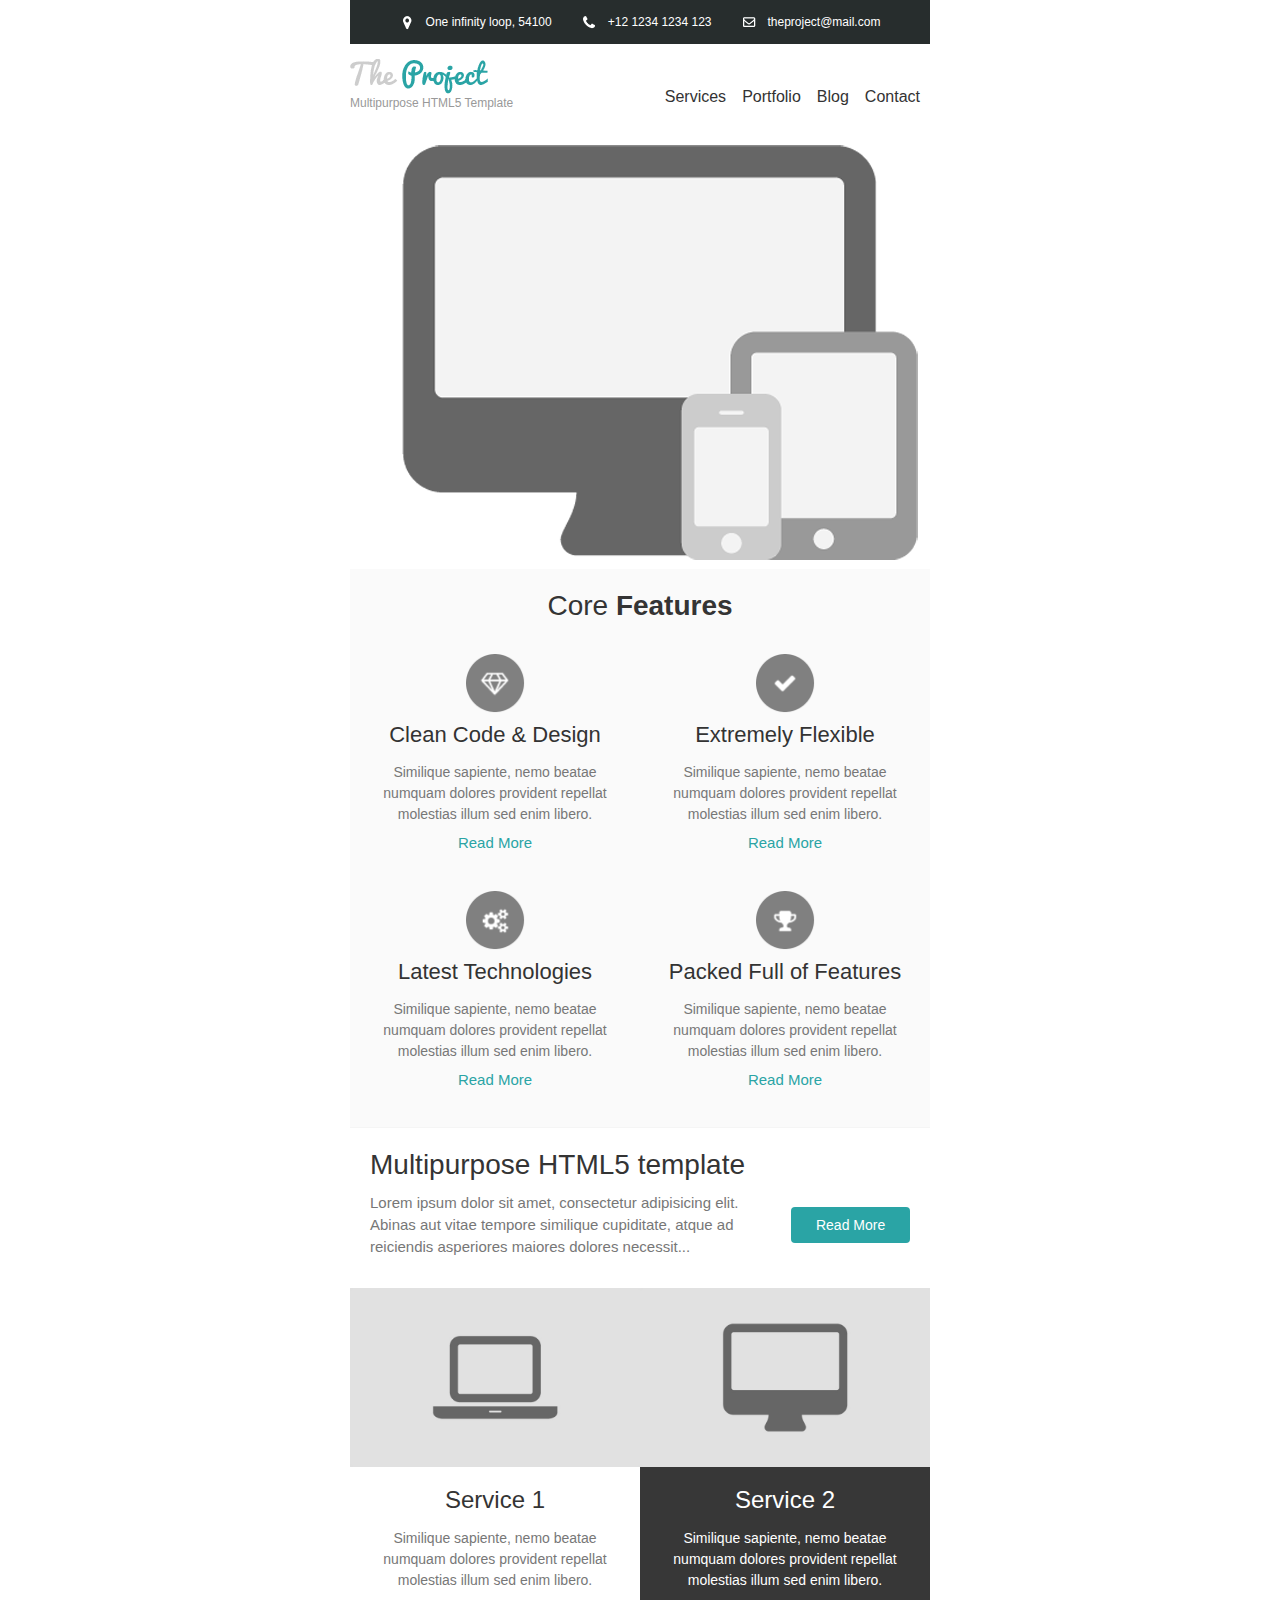
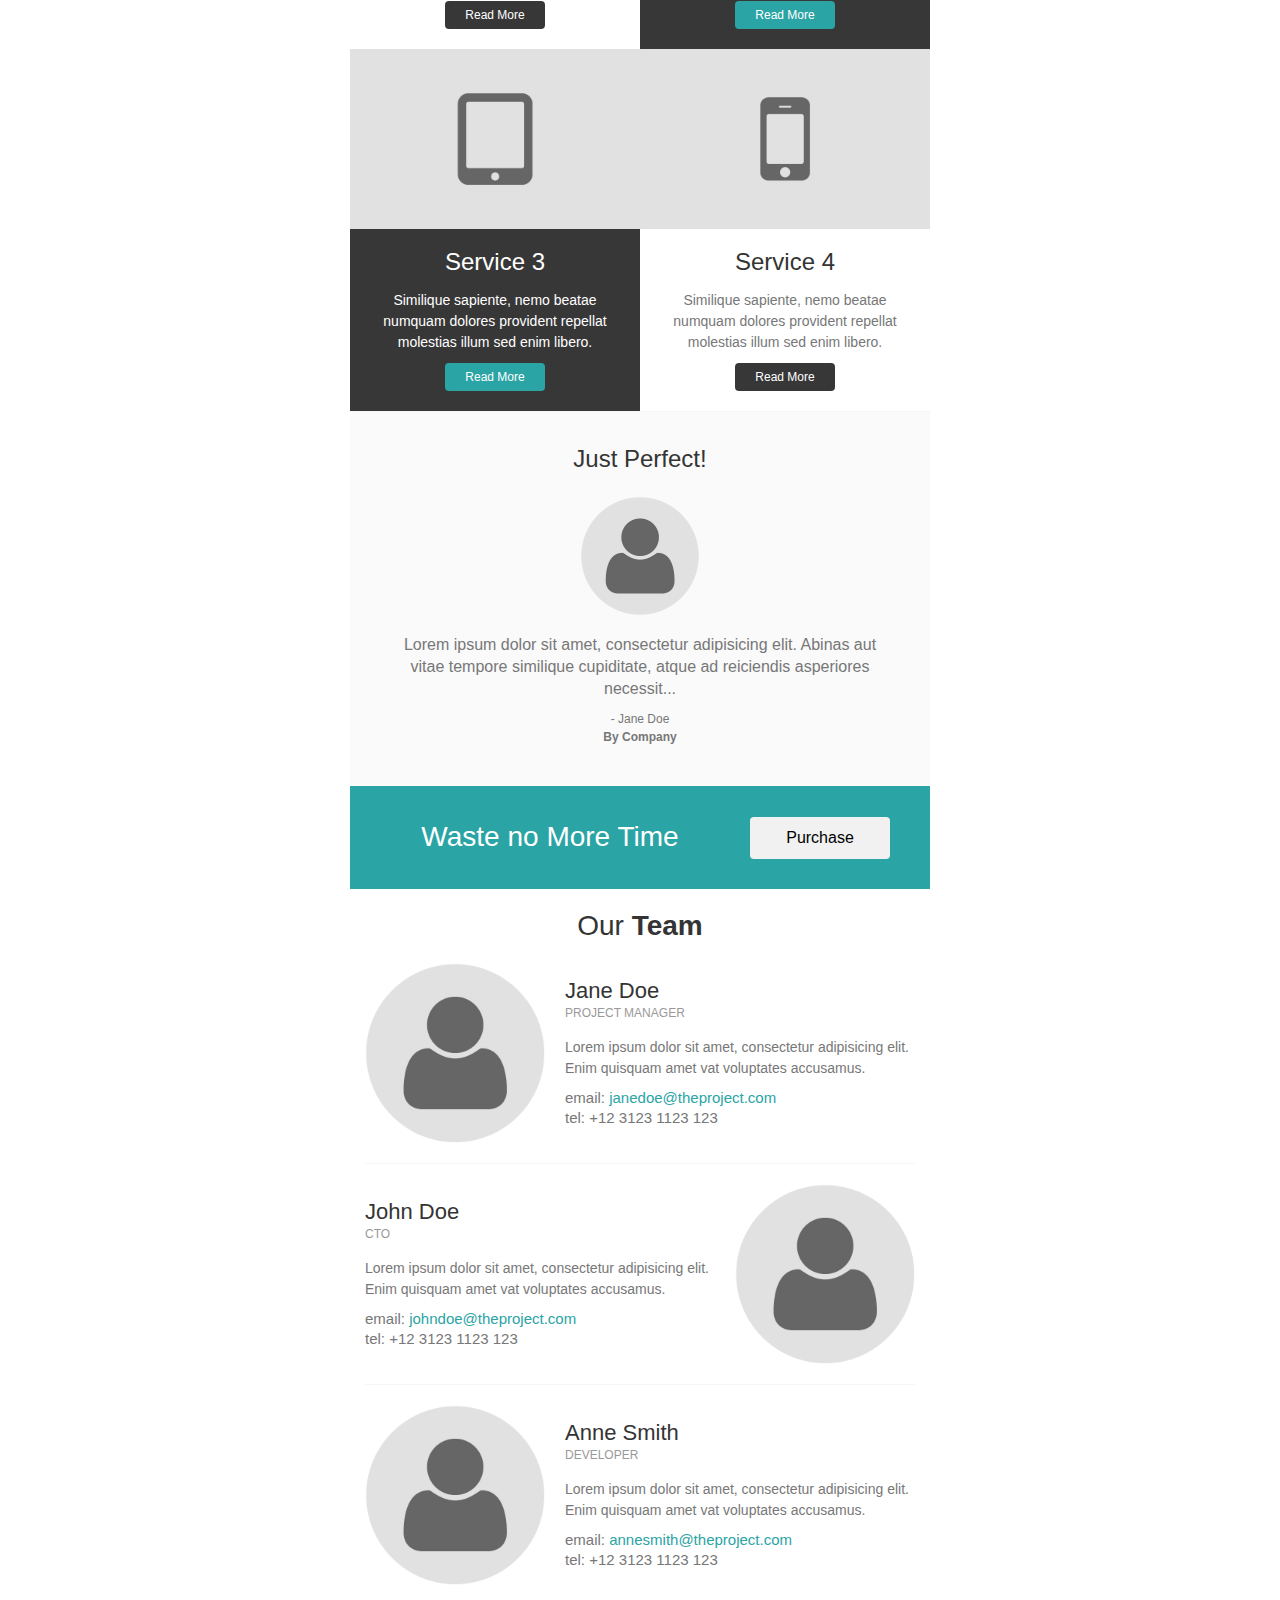
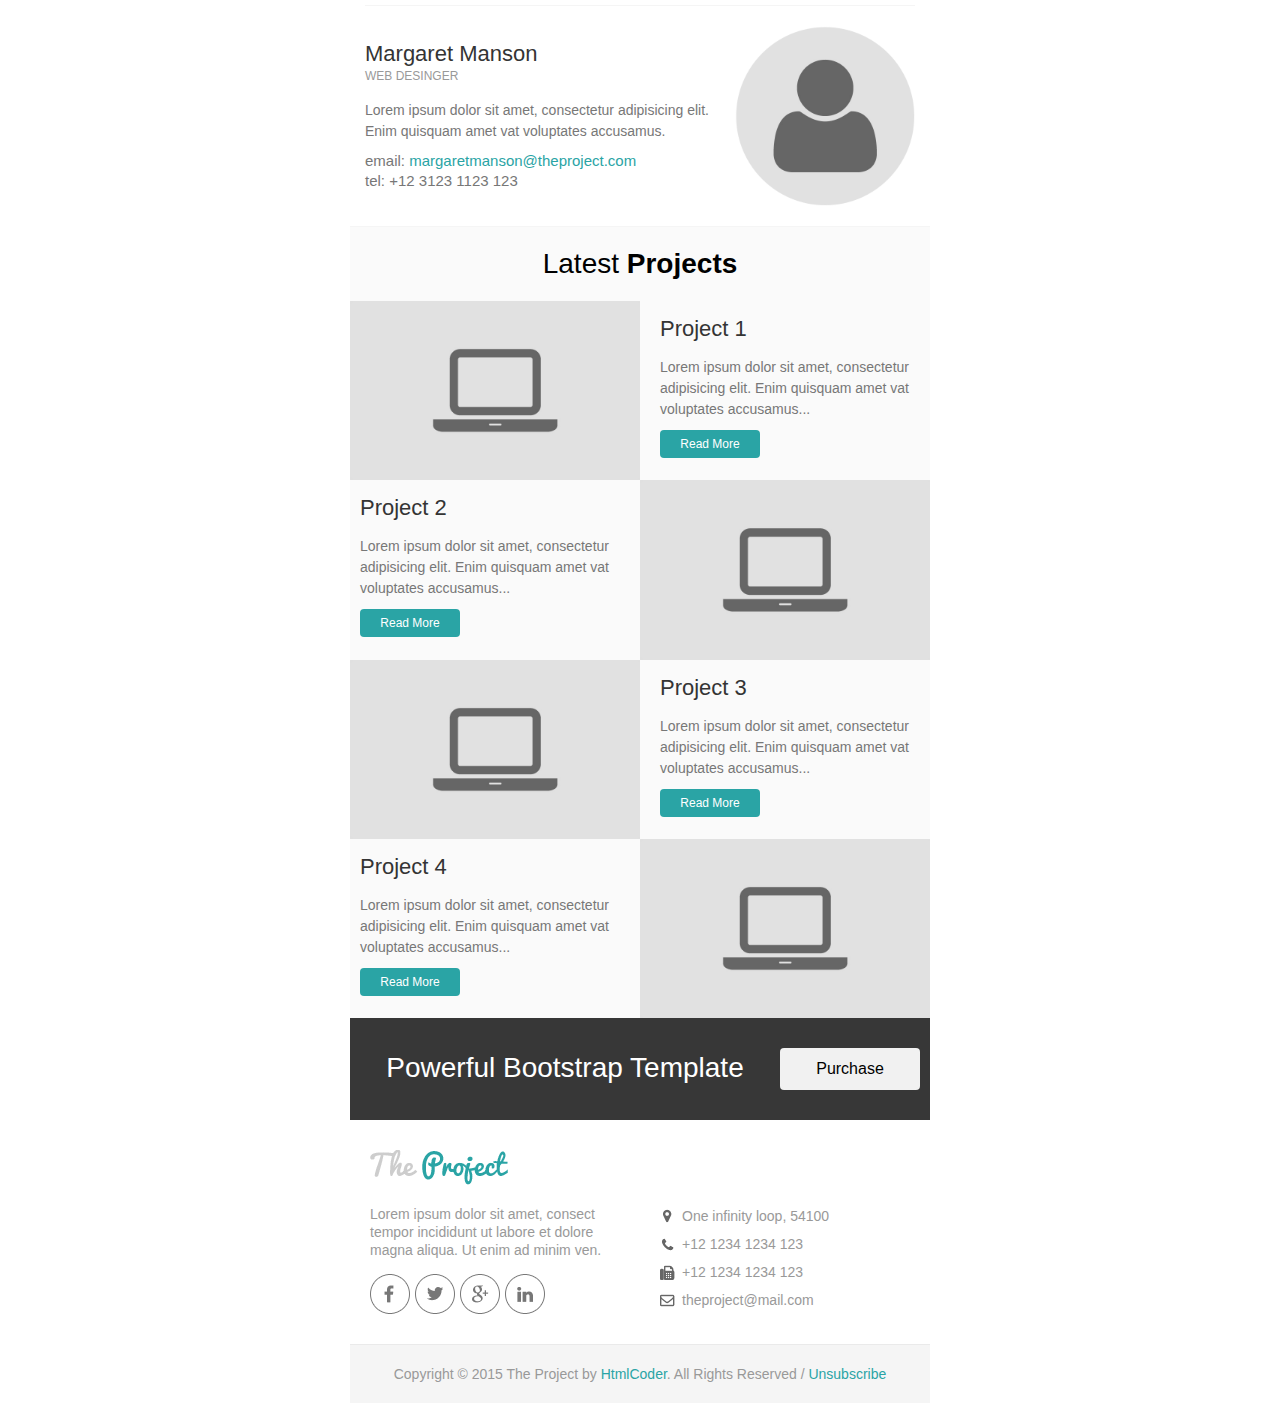
<file: email_templates/email_template_dark_cyan.html>
<!DOCTYPE html PUBLIC "-//W3C//DTD XHTML 1.0 Transitional//EN" "http://www.w3.org/TR/xhtml1/DTD/xhtml1-transitional.dtd">
<html xmlns="http://www.w3.org/1999/xhtml">
	<head>
		<meta http-equiv="Content-Type" content="text/html; charset=utf-8" />
		<title>The Project | Email Template</title>
	</head>
	<body style="margin: 0; padding: 0;">
		<table border="0" cellpadding="0" cellspacing="0" width="100%">
			<tr>
				<td>

					<!-- Header Top Start -->
					<table align="center" border="0" cellpadding="0" cellspacing="0" width="600" style="border-collapse: collapse;">
						<tr>
							<td>
								<table align="center" border="0" cellpadding="0" cellspacing="0" width="580" style="border-collapse: collapse;">
									<tr>
										<td align="left"  bgcolor="#272d2d">
											<!-- Space -->
											<table width="100%" align="center" border="0" cellpadding="0" cellspacing="0" style="border-collapse: collapse;">
												<tr><td style="font-size: 0; line-height: 0;" height="10">&nbsp;</td></tr>
											</table>
											<table align="center">
												<tr>
													<td width="22">
														<img src="images/marker-icon-white.png" alt="location" />
													</td>
													<td style="color: #fff; font-size: 12px; line-height: 18px; font-weight: normal; font-family: helvetica, Arial, sans-serif;">One infinity loop, 54100</td>
													<td width="22"></td>
													<td width="22">
														<img src="images/phone-icon-white.png" alt="location" />
													</td>
													<td style="color: #fff; font-size: 12px; line-height: 18px; font-weight: normal; font-family: helvetica, Arial, sans-serif;">+12&nbsp;1234&nbsp;1234&nbsp;123</td>
													<td width="22"></td>
													<td width="22">
														<img src="images/mail-icon-white.png" alt="location" />
													</td>
													<td>
														<a style="color: #fff; font-size: 12px; line-height: 18px; font-weight: normal; font-family: helvetica, Arial, sans-serif; text-decoration:none;" href="mailto:theproject@mail.com">theproject@mail.com</a>
													</td>
												</tr>
											</table>
											<!-- Space -->
											<table width="100%" align="center" border="0" cellpadding="0" cellspacing="0" style="border-collapse: collapse;">
												<tr><td style="font-size: 0; line-height: 0;" height="10">&nbsp;</td></tr>
											</table>
										</td>
									</tr>
								</table>
							</td>
						</tr>
					</table>
					<!-- Header Top End -->

					<!-- Header Start -->
					<table align="center" border="0" cellpadding="0" cellspacing="0" width="600" style="border-collapse: collapse;">
						<tr>
							<td style="padding:15px 0 0 0;">
								<table align="center" border="0" cellpadding="0" cellspacing="0" width="580" style="border-collapse: collapse;">
									<tr>
										<td>
											<table align="left" border="0" cellpadding="0" cellspacing="0" width="200" style="border-collapse: collapse;">
												<!-- logo -->
												<tr>
													<td align="left">
														<a href="../html/index.html">
															<img src="images/logo_dark_cyan.png" alt="Company Logo" style="display: block;"/>
														</a>
													</td>
												</tr>
												<!-- company slogan -->
												<tr>
													<td width="100%" align="left" style="font-size: 12px; line-height: 18px; font-family:helvetica, Arial, sans-serif; color:#999999;">	
														Multipurpose HTML5 Template
													</td>
												</tr>									
												<!-- Space -->
												<tr><td style="font-size: 0; line-height: 0;" height="15">&nbsp;</td></tr>
											</table>
											<table align="left" border="0" cellpadding="0" cellspacing="0" width="370" style="border-collapse: collapse;">
												<tr>
													<td  height="75" style="text-align: right; vertical-align: middle;">
														<a href="#" style="font-family:helvetica, Arial, sans-serif; color: #333333; font-size: 16px; text-decoration: none;">Services</a> &nbsp;&nbsp;
														<a href="#" style="font-family:helvetica, Arial, sans-serif; color: #333333; font-size: 16px; text-decoration: none;">Portfolio</a> &nbsp;&nbsp;
														<a href="#" style="font-family:helvetica, Arial, sans-serif; color: #333333; font-size: 16px; text-decoration: none;">Blog</a> &nbsp;&nbsp;
														<a href="#" style="font-family:helvetica, Arial, sans-serif; color: #333333; font-size: 16px; text-decoration: none;">Contact</a>
													</td>
												</tr>
											</table>
										</td>
									</tr>
								</table>
							</td>
						</tr>
					</table>
					<!-- Header End -->

					<!-- Banner Start -->
					<table align="center" border="0" cellpadding="0" cellspacing="0" width="600" style="border-collapse: collapse;">
						<tr>
							<td>
								<table bgcolor="#fafafa" align="center" border="0" cellpadding="0" cellspacing="0" width="580" style="border-collapse: collapse;">
									<tr>
										<td>
											<table width="100%" align="center" border="0" cellpadding="0" cellspacing="0" style="border-collapse: collapse;">
												<tr>
													<td align="center" bgcolor="#ffffff" >
														<a href="#">
															<img src="images/banner.png" width="580" alt="Section one image" style="display: block;"/>
														</a>
													</td>
												</tr>
											</table>
										</td>
									</tr>
								</table>
							</td>
						</tr>
					</table>
					<!-- Banner End -->

					<!-- Section Start -->
					<table align="center" border="0" cellpadding="0" cellspacing="0" width="600" style="border-collapse: collapse;">
						<tr>
							<td>
								<table bgcolor="#fafafa" align="center" border="0" cellpadding="0" cellspacing="0" width="580" style="border-collapse: collapse;">
									<!-- Space -->
									<tr><td style="font-size: 0; line-height: 0;" height="20">&nbsp;</td></tr>
									<tr>
										<td width="100%" align="center" style="font-size: 28px; line-height: 34px; font-family:helvetica, Arial, sans-serif; color:#343434;">
											Core <strong>Features</strong>
										</td>
									</tr>
									<!-- Space -->
									<tr><td style="font-size: 0; line-height: 0;" height="10">&nbsp;</td></tr>
								</table>
								<!-- First Row -->
								<table bgcolor="#fafafa" align="center" border="0" cellpadding="0" cellspacing="0" width="580" style="border-collapse: collapse;">
									<tr>
										<td>
											<!-- first column -->
											<table align="left" bgcolor="#fafafa" border="0" cellpadding="0" cellspacing="0" width="290" style="border-collapse: collapse;">
												<tr>
													<td>
														<table width="100%" align="center" border="0" cellpadding="0" cellspacing="0" style="border-collapse: collapse;">
															<!-- Space -->
															<tr><td style="font-size: 0; line-height: 0;" height="20">&nbsp;</td></tr>
															<tr>
																<td align="center">
																	<a href="#">
																		<img src="images/feature-icon-1.png" width="60" alt="Feature" style="display: block;"/>
																	</a>
																</td>
															</tr>
														</table>
														<table width="250" align="center" border="0" cellpadding="0" cellspacing="0" style="border-collapse: collapse;">
															<!-- Space -->
															<tr><td style="font-size: 0; line-height: 0;" height="10">&nbsp;</td></tr>
															<tr>
																<td align="center">
																	<a href="#" style="font-family: helvetica, Arial, sans-serif; font-size: 22px; color: #333333; line-height: 24px; text-decoration: none;">Clean Code &amp; Design</a>
																</td>
															</tr>
															<!-- Space -->
															<tr><td style="font-size: 0; line-height: 0;" height="15">&nbsp;</td></tr>
															<tr>
																<td style="font-family: helvetica, Arial, sans-serif; font-size: 14px; color: #777777; line-height: 21px; text-align: center;">
																	Similique sapiente, nemo beatae numquam dolores provident repellat molestias illum sed enim libero.
																</td>
															</tr>
															<!-- Space -->
															<tr><td style="font-size: 0; line-height: 0;" height="10">&nbsp;</td></tr>
															<tr>
																<td>
																	<table width="100" align="center" border="0" cellpadding="0" cellspacing="0" style="border-collapse: collapse;">
																		<tr>
																			<td align="center">
																				<a href="#" style="color: #2aa4a5; font-size: 15px; line-height: 15px; font-weight: normal; text-decoration: none; font-family: helvetica, Arial, sans-serif;">Read More</a>
																			</td>
																		</tr>
																	</table>
																</td>
															</tr>
															<!-- Space -->
															<tr><td style="font-size: 0; line-height: 0;" height="20">&nbsp;</td></tr>
														</table>
													</td>
												</tr>
											</table>
											<!-- second column -->
											<table align="left" bgcolor="#fafafa" border="0" cellpadding="0" cellspacing="0" width="290" style="border-collapse: collapse;">
												<tr>
													<td>
														<table width="100%" align="center" border="0" cellpadding="0" cellspacing="0" style="border-collapse: collapse;">
															<!-- Space -->
															<tr><td style="font-size: 0; line-height: 0;" height="20">&nbsp;</td></tr>
															<tr>
																<td align="center">
																	<a href="#">
																		<img src="images/feature-icon-2.png" width="60" alt="Feature" style="display: block;"/>
																	</a>
																</td>
															</tr>
														</table>
														<table width="250" align="center" border="0" cellpadding="0" cellspacing="0" style="border-collapse: collapse;">
															<!-- Space -->
															<tr><td style="font-size: 0; line-height: 0;" height="10">&nbsp;</td></tr>
															<tr>
																<td align="center">
																	<a href="#" style="font-family: helvetica, Arial, sans-serif; font-size: 22px; color: #333333; line-height: 24px; text-decoration: none;">Extremely Flexible</a>
																</td>
															</tr>
															<!-- Space -->
															<tr><td style="font-size: 0; line-height: 0;" height="15">&nbsp;</td></tr>
															<tr>
																<td style="font-family: helvetica, Arial, sans-serif; font-size: 14px; color: #777777; line-height: 21px; text-align: center;">
																	Similique sapiente, nemo beatae numquam dolores provident repellat molestias illum sed enim libero.
																</td>
															</tr>
															<!-- Space -->
															<tr><td style="font-size: 0; line-height: 0;" height="10">&nbsp;</td></tr>
															<tr>
																<td>
																	<table width="100" align="center" border="0" cellpadding="0" cellspacing="0" style="border-collapse: collapse;">
																		<tr>
																			<td align="center">
																				<a href="#" style="color: #2aa4a5; font-size: 15px; line-height: 15px; font-weight: normal; text-decoration: none; font-family: helvetica, Arial, sans-serif;">Read More</a>
																			</td>
																		</tr>
																	</table>
																</td>
															</tr>
															<!-- Space -->
															<tr><td style="font-size: 0; line-height: 0;" height="20">&nbsp;</td></tr>
														</table>
													</td>
												</tr>
											</table>
										</td>
									</tr>
								</table>
								<!-- Second Row -->
								<table bgcolor="#fafafa" align="center" border="0" cellpadding="0" cellspacing="0" width="580" style="border-collapse: collapse;">
									<tr>
										<td>
											<!-- first column -->
											<table align="left" bgcolor="#fafafa" border="0" cellpadding="0" cellspacing="0" width="290" style="border-collapse: collapse;">
												<tr>
													<td>
														<table width="100%" align="center" border="0" cellpadding="0" cellspacing="0" style="border-collapse: collapse;">
															<!-- Space -->
															<tr><td style="font-size: 0; line-height: 0;" height="20">&nbsp;</td></tr>
															<tr>
																<td align="center">
																	<a href="#">
																		<img src="images/feature-icon-3.png" width="60" alt="Feature" style="display: block;"/>
																	</a>
																</td>
															</tr>
														</table>
														<table width="250" align="center" border="0" cellpadding="0" cellspacing="0" style="border-collapse: collapse;">
															<!-- Space -->
															<tr><td style="font-size: 0; line-height: 0;" height="10">&nbsp;</td></tr>
															<tr>
																<td align="center">
																	<a href="#" style="font-family: helvetica, Arial, sans-serif; font-size: 22px; color: #333333; line-height: 24px; text-decoration: none;">Latest Technologies</a>
																</td>
															</tr>
															<!-- Space -->
															<tr><td style="font-size: 0; line-height: 0;" height="15">&nbsp;</td></tr>
															<tr>
																<td style="font-family: helvetica, Arial, sans-serif; font-size: 14px; color: #777777; line-height: 21px; text-align: center;">
																	Similique sapiente, nemo beatae numquam dolores provident repellat molestias illum sed enim libero.
																</td>
															</tr>
															<!-- Space -->
															<tr><td style="font-size: 0; line-height: 0;" height="10">&nbsp;</td></tr>
															<tr>
																<td>
																	<table width="100" align="center" border="0" cellpadding="0" cellspacing="0" style="border-collapse: collapse;">
																		<tr>
																			<td align="center">
																				<a href="#" style="color: #2aa4a5; font-size: 15px; line-height: 15px; font-weight: normal; text-decoration: none; font-family: helvetica, Arial, sans-serif;">Read More</a>
																			</td>
																		</tr>
																	</table>
																</td>
															</tr>
															<!-- Space -->
															<tr><td style="font-size: 0; line-height: 0;" height="40">&nbsp;</td></tr>
														</table>
													</td>
												</tr>
											</table>
											<!-- second column -->
											<table align="left" bgcolor="#fafafa" border="0" cellpadding="0" cellspacing="0" width="290" style="border-collapse: collapse;">
												<tr>
													<td>
														<table width="100%" align="center" border="0" cellpadding="0" cellspacing="0" style="border-collapse: collapse;">
															<!-- Space -->
															<tr><td style="font-size: 0; line-height: 0;" height="20">&nbsp;</td></tr>
															<tr>
																<td align="center">
																	<a href="#">
																		<img src="images/feature-icon-4.png" width="60" alt="Feature" style="display: block;"/>
																	</a>
																</td>
															</tr>
														</table>
														<table width="250" align="center" border="0" cellpadding="0" cellspacing="0" style="border-collapse: collapse;">
															<!-- Space -->
															<tr><td style="font-size: 0; line-height: 0;" height="10">&nbsp;</td></tr>
															<tr>
																<td align="center">
																	<a href="#" style="font-family: helvetica, Arial, sans-serif; font-size: 22px; color: #333333; line-height: 24px; text-decoration: none;">Packed Full of Features</a>
																</td>
															</tr>
															<!-- Space -->
															<tr><td style="font-size: 0; line-height: 0;" height="15">&nbsp;</td></tr>
															<tr>
																<td style="font-family: helvetica, Arial, sans-serif; font-size: 14px; color: #777777; line-height: 21px; text-align: center;">
																	Similique sapiente, nemo beatae numquam dolores provident repellat molestias illum sed enim libero.
																</td>
															</tr>
															<!-- Space -->
															<tr><td style="font-size: 0; line-height: 0;" height="10">&nbsp;</td></tr>
															<tr>
																<td>
																	<table width="100" align="center" border="0" cellpadding="0" cellspacing="0" style="border-collapse: collapse;">
																		<tr>
																			<td align="center">
																				<a href="#" style="color: #2aa4a5; font-size: 15px; line-height: 15px; font-weight: normal; text-decoration: none; font-family: helvetica, Arial, sans-serif;">Read More</a>
																			</td>
																		</tr>
																	</table>
																</td>
															</tr>
															<!-- Space -->
															<tr><td style="font-size: 0; line-height: 0;" height="40">&nbsp;</td></tr>
														</table>
													</td>
												</tr>
											</table>
										</td>
									</tr>
									<!-- Border -->
									<tr><td bgcolor="#f5f5f5" style="font-size: 0; line-height: 0;" height="1">&nbsp;</td></tr>
								</table>
							</td>
						</tr>
					</table>
					<!-- Section End -->

					<!-- Banner Start -->
					<table align="center" border="0" cellpadding="0" cellspacing="0" width="600" style="border-collapse: collapse;">
						<tr>
							<td>
								<table align="center" border="0" cellpadding="0" cellspacing="0" width="580" style="border-collapse: collapse;">
									<tr>
										<td>
											<table width="100%" align="center" border="0" cellpadding="0" cellspacing="0" style="border-collapse: collapse;">
												<tr>
													<td>
														<!-- Space -->
														<table width="100%" align="center" border="0" cellpadding="0" cellspacing="0" style="border-collapse: collapse;">
															<tr><td style="font-size: 0; line-height: 0;" height="20">&nbsp;</td></tr>
														</table>
														<table align="center" border="0" cellpadding="0" cellspacing="0" width="540" style="border-collapse: collapse;">
															<tr>
																<td>
																	<table align="left" border="0" cellpadding="0" cellspacing="0" width="100%" style="border-collapse: collapse;">
																		<tr>
																			<td width="100%" align="left" style="font-size: 28px; line-height: 34px; font-family:helvetica, Arial, sans-serif; color:#343434;">
																				Multipurpose HTML5 template
																			</td>
																		</tr>
																	</table>
																	<table align="left" border="0" cellpadding="0" cellspacing="0" width="75%" style="border-collapse: collapse;">
																		<!-- Space -->
																		<tr><td style="font-size: 0; line-height: 0;" height="10">&nbsp;</td></tr>
																		<tr>
																			<td width="100%" align="left" style="font-size: 15px; line-height: 22px; font-family:helvetica, Arial, sans-serif; color:#777777;">
																				Lorem ipsum dolor sit amet, consectetur adipisicing elit. Abinas aut vitae tempore similique cupiditate, atque ad reiciendis asperiores maiores dolores necessit...
																			</td>
																		</tr>
																	</table>
																	<table align="right" border="0" cellpadding="0" cellspacing="0" width="22%" style="border-collapse: collapse;">
																		<!-- Space -->
																		<tr><td style="font-size: 0; line-height: 0;" height="25">&nbsp;</td></tr>
																		<tr>
																			<td width="100%" align="center" style="padding:10px 12px 10px 12px; text-align: center;border-radius:4px;" bgcolor="#2aa4a5">
																				<a href="#" style="color: #fff; font-size: 14px; font-weight: normal; text-decoration: none; font-family: helvetica, Arial, sans-serif;">Read More</a>
																			</td>
																		</tr>
																	</table>
																</td>
															</tr>
														</table>
														<!-- Space -->
														<table width="100%" align="center" border="0" cellpadding="0" cellspacing="0" style="border-collapse: collapse;">
															<tr><td style="font-size: 0; line-height: 0;" height="30">&nbsp;</td></tr>				
														</table>
													</td>
												</tr>
											</table>
										</td>
									</tr>
								</table>
							</td>
						</tr>
					</table>
					<!-- Banner End -->

					<!-- Section Start -->
					<table align="center" border="0" cellpadding="0" cellspacing="0" width="600" style="border-collapse: collapse;">
						<tr>
							<td>
								<!-- First Row -->
								<table bgcolor="#fafafa" align="center" border="0" cellpadding="0" cellspacing="0" width="580" style="border-collapse: collapse;">
									<tr>
										<td>
											<!-- first column -->
											<table align="left" bgcolor="#ffffff" border="0" cellpadding="0" cellspacing="0" width="290" style="border-collapse: collapse;">
												<tr>
													<td>
														<table width="100%" align="center" border="0" cellpadding="0" cellspacing="0" style="border-collapse: collapse;">
															<tr>
																<td>
																	<a href="#">
																		<img src="images/service-1.jpg" width="290" alt="Service 1" style="display: block;"/>
																	</a>
																</td>
															</tr>
														</table>
														<table width="250" align="center" border="0" cellpadding="0" cellspacing="0" style="border-collapse: collapse;">
															<!-- Space -->
															<tr><td style="font-size: 0; line-height: 0;" height="20">&nbsp;</td></tr>
															<tr>
																<td align="center">
																	<a href="#" style="font-family: helvetica, Arial, sans-serif; font-size: 24px; color: #343434; line-height: 26px; text-decoration: none;">Service 1</a>
																</td>
															</tr>
															<!-- Space -->
															<tr><td style="font-size: 0; line-height: 0;" height="15">&nbsp;</td></tr>
															<tr>
																<td style="font-family: helvetica, Arial, sans-serif; font-size: 14px; color: #777777; line-height: 21px; text-align: center;">
																	Similique sapiente, nemo beatae numquam dolores provident repellat molestias illum sed enim libero.
																</td>
															</tr>
															<!-- Space -->
															<tr><td style="font-size: 0; line-height: 0;" height="10">&nbsp;</td></tr>
															<tr>
																<td>
																	<table width="100" align="center" border="0" cellpadding="0" cellspacing="0" style="border-collapse: collapse;">
																		<tr>
																			<td align="center" style="padding:8px 5px 8px 5px;border-radius:4px;" bgcolor="#373737">
																				<a href="#" style="color: #fff; font-size: 12px; line-height: 12px; font-weight: normal; text-decoration: none; font-family: helvetica, Arial, sans-serif;">Read More</a>
																			</td>
																		</tr>
																	</table>
																</td>
															</tr>
															<!-- Space -->
															<tr><td style="font-size: 0; line-height: 0;" height="20">&nbsp;</td></tr>
														</table>
													</td>
												</tr>
											</table>
											<!-- second column -->
											<table align="left" bgcolor="#373737" border="0" cellpadding="0" cellspacing="0" width="290" style="border-collapse: collapse;">
												<tr>
													<td>
														<table width="100%" align="center" border="0" cellpadding="0" cellspacing="0" style="border-collapse: collapse;">
															<tr>
																<td>
																	<a href="#">
																		<img src="images/service-2.jpg" width="290" alt="Service 2" style="display: block;"/>
																	</a>
																</td>
															</tr>
														</table>
														<table width="250" align="center" border="0" cellpadding="0" cellspacing="0" style="border-collapse: collapse;">
															<!-- Space -->
															<tr><td style="font-size: 0; line-height: 0;" height="20">&nbsp;</td></tr>
															<tr>
																<td align="center">
																	<a href="#" style="font-family: helvetica, Arial, sans-serif; font-size: 24px; color: #ffffff; line-height: 26px; text-decoration: none;">Service 2</a>
																</td>
															</tr>
															<!-- Space -->
															<tr><td style="font-size: 0; line-height: 0;" height="15">&nbsp;</td></tr>
															<tr>
																<td style="font-family: helvetica, Arial, sans-serif; font-size: 14px; color: #ffffff; line-height: 21px; text-align: center;">
																	Similique sapiente, nemo beatae numquam dolores provident repellat molestias illum sed enim libero.
																</td>
															</tr>
															<!-- Space -->
															<tr><td style="font-size: 0; line-height: 0;" height="10">&nbsp;</td></tr>
															<tr>
																<td>
																	<table width="100" align="center" border="0" cellpadding="0" cellspacing="0" style="border-collapse: collapse;">
																		<tr>
																			<td align="center" style="padding:8px 5px 8px 5px;border-radius:4px;" bgcolor="#2aa4a5">
																				<a href="#" style="color: #fff; font-size: 12px; line-height: 12px; font-weight: normal; text-decoration: none; font-family: helvetica, Arial, sans-serif;">Read More</a>
																			</td>
																		</tr>
																	</table>
																</td>
															</tr>
															<!-- Space -->
															<tr><td style="font-size: 0; line-height: 0;" height="20">&nbsp;</td></tr>
														</table>
													</td>
												</tr>
											</table>
										</td>
									</tr>
								</table>
								<!-- Second Row -->
								<table bgcolor="#fafafa" align="center" border="0" cellpadding="0" cellspacing="0" width="580" style="border-collapse: collapse;">
									<tr>
										<td>
											<!-- first column -->
											<table align="left" bgcolor="#373737" border="0" cellpadding="0" cellspacing="0" width="290" style="border-collapse: collapse;">
												<tr>
													<td>
														<table width="100%" align="center" border="0" cellpadding="0" cellspacing="0" style="border-collapse: collapse;">
															<tr>
																<td>
																	<a href="#">
																		<img src="images/service-3.jpg" width="290" alt="Service 3" style="display: block;"/>
																	</a>
																</td>
															</tr>
														</table>
														<table width="250" align="center" border="0" cellpadding="0" cellspacing="0" style="border-collapse: collapse;">
															<!-- Space -->
															<tr><td style="font-size: 0; line-height: 0;" height="20">&nbsp;</td></tr>
															<tr>
																<td align="center">
																	<a href="#" style="font-family: helvetica, Arial, sans-serif; font-size: 24px; color: #ffffff; line-height: 26px; text-decoration: none;">Service 3</a>
																</td>
															</tr>
															<!-- Space -->
															<tr><td style="font-size: 0; line-height: 0;" height="15">&nbsp;</td></tr>
															<tr>
																<td style="font-family: helvetica, Arial, sans-serif; font-size: 14px; color: #ffffff; line-height: 21px; text-align: center;">
																	Similique sapiente, nemo beatae numquam dolores provident repellat molestias illum sed enim libero.
																</td>
															</tr>
															<!-- Space -->
															<tr><td style="font-size: 0; line-height: 0;" height="10">&nbsp;</td></tr>
															<tr>
																<td>
																	<table width="100" align="center" border="0" cellpadding="0" cellspacing="0" style="border-collapse: collapse;">
																		<tr>
																			<td align="center" style="padding:8px 5px 8px 5px;border-radius:4px;" bgcolor="#2aa4a5">
																				<a href="#" style="color: #fff; font-size: 12px; line-height: 12px; font-weight: normal; text-decoration: none; font-family: helvetica, Arial, sans-serif;">Read More</a>
																			</td>
																		</tr>
																	</table>
																</td>
															</tr>
															<!-- Space -->
															<tr><td style="font-size: 0; line-height: 0;" height="20">&nbsp;</td></tr>
														</table>
													</td>
												</tr>
											</table>
											<!-- second column -->
											<table align="left" bgcolor="#ffffff" border="0" cellpadding="0" cellspacing="0" width="290" style="border-collapse: collapse;">
												<tr>
													<td>
														<table width="100%" align="center" border="0" cellpadding="0" cellspacing="0" style="border-collapse: collapse;">
															<tr>
																<td>
																	<a href="#">
																		<img src="images/service-4.jpg" width="290" alt="Service 4" style="display: block;"/>
																	</a>
																</td>
															</tr>
														</table>
														<table width="250" align="center" border="0" cellpadding="0" cellspacing="0" style="border-collapse: collapse;">
															<!-- Space -->
															<tr><td style="font-size: 0; line-height: 0;" height="20">&nbsp;</td></tr>
															<tr>
																<td align="center">
																	<a href="#" style="font-family: helvetica, Arial, sans-serif; font-size: 24px; color: #343434; line-height: 26px; text-decoration: none;">Service 4</a>
																</td>
															</tr>
															<!-- Space -->
															<tr><td style="font-size: 0; line-height: 0;" height="15">&nbsp;</td></tr>
															<tr>
																<td style="font-family: helvetica, Arial, sans-serif; font-size: 14px; color: #777777; line-height: 21px; text-align: center;">
																	Similique sapiente, nemo beatae numquam dolores provident repellat molestias illum sed enim libero.
																</td>
															</tr>
															<!-- Space -->
															<tr><td style="font-size: 0; line-height: 0;" height="10">&nbsp;</td></tr>
															<tr>
																<td>
																	<table width="100" align="center" border="0" cellpadding="0" cellspacing="0" style="border-collapse: collapse;">
																		<tr>
																			<td align="center" style="padding:8px 5px 8px 5px;border-radius:4px;" bgcolor="#373737">
																				<a href="#" style="color: #fff; font-size: 12px; line-height: 12px; font-weight: normal; text-decoration: none; font-family: helvetica, Arial, sans-serif;">Read More</a>
																			</td>
																		</tr>
																	</table>
																</td>
															</tr>
															<!-- Space -->
															<tr><td style="font-size: 0; line-height: 0;" height="20">&nbsp;</td></tr>
														</table>
													</td>
												</tr>
											</table>
										</td>
									</tr>
								</table>
							</td>
						</tr>
					</table>
					<!-- Section End -->

					<!-- Section Start -->
					<table align="center" border="0" cellpadding="0" cellspacing="0" width="600" style="border-collapse: collapse;">
						<tr>
							<td>
								<table bgcolor="#fafafa" align="center" border="0" cellpadding="0" cellspacing="0" width="580" style="border-collapse: collapse;">
									<tr>
										<td>
											<table align="center" border="0" cellpadding="0" width="100%" cellspacing="0" style="border-collapse: collapse;">
												<!-- Border -->
												<tr><td bgcolor="#f5f5f5" style="font-size: 0; line-height: 0;" height="1">&nbsp;</td></tr>
												<!-- Space -->
												<tr><td style="font-size: 0; line-height: 0;" height="30">&nbsp;</td></tr>
											</table>
											<table align="center" border="0" cellpadding="0" width="480" cellspacing="0" style="border-collapse: collapse;">
												<tr>
													<td>
														<table align="center" border="0" cellpadding="0" cellspacing="0" width="100%" style="border-collapse: collapse;">
															<tr>
																<td width="100%" align="left" style="font-size: 24px; line-height: 34px; font-family:helvetica, Arial, sans-serif; color:#343434; text-align: center;">
																	Just Perfect!
																</td>
															</tr>
															<!-- Space -->
															<tr><td style="font-size: 0; line-height: 0;" height="20">&nbsp;</td></tr>
														</table>
														<table align="center" border="0" cellpadding="0" cellspacing="0" width="100%" style="border-collapse: collapse;">
															<tr>
																<td align="center">
																	<img src="images/testimonial.png" width="120" alt="Testimonial Image" style="display: block;"/>
																</td>
															</tr>
														</table>
														<table align="left" border="0" cellpadding="0" cellspacing="0" width="3%" style="border-collapse: collapse;">
															<tr>
																<td>
																	&nbsp;
																</td>
															</tr>
														</table>
														<table align="center" border="0" cellpadding="0" cellspacing="0" width="100%" style="border-collapse: collapse;">
															<tr>
																<td width="100%" align="left" style="font-size: 16px; line-height: 22px; font-family:helvetica, Arial, sans-serif; color:#777777; text-align: center;">
																	Lorem ipsum dolor sit amet, consectetur adipisicing elit. Abinas aut vitae tempore similique cupiditate, atque ad reiciendis asperiores necessit...
																</td>
															</tr>
															<!-- Space -->
															<tr><td style="font-size: 0; line-height: 0;" height="10">&nbsp;</td></tr>
															<tr>
																<td width="100%" align="left" style="font-size: 12px; line-height: 18px; font-family:helvetica, Arial, sans-serif; color:#777777; text-align: center;">
																	- Jane Doe
																</td>
															</tr>
															<tr>
																<td width="100%" align="left" style="font-size: 12px; line-height: 18px; font-family:helvetica, Arial, sans-serif; color:#777777; font-weight:bold; text-align: center;">
																	By Company
																</td>
															</tr>
														</table>
													</td>
												</tr>
											</table>
											<!-- Space -->
											<table align="center" border="0" cellpadding="0" width="100%" cellspacing="0" style="border-collapse: collapse;">
												<tr><td style="font-size: 0; line-height: 0;" height="40">&nbsp;</td></tr>
											</table>	
										</td>
									</tr>
								</table>
							</td>
						</tr>

					</table>
					<!-- Section End -->

					<!-- Section Start -->
					<table align="center" border="0" cellpadding="0" cellspacing="0" width="600" style="border-collapse: collapse;">
						<tr>
							<td>
								<table align="center" bgcolor="#2aa4a5" border="0" cellpadding="0" cellspacing="0" width="580" style="border-collapse: collapse;">
									<tr>
										<td>
											<table width="100%" align="center" border="0" cellpadding="0" cellspacing="0" style="border-collapse: collapse;">
												<!-- Border -->
												<tr><td bgcolor="#2aa4a5" style="font-size: 0; line-height: 0;" height="1">&nbsp;</td></tr>
												<!-- Space -->
												<tr><td style="font-size: 0; line-height: 0;" height="30">&nbsp;</td></tr>
											</table>
											<table width="100%" align="center" border="0" cellpadding="0" cellspacing="0" style="border-collapse: collapse;">
												<tr>
													<td>
														<table align="left" border="0" cellpadding="0" cellspacing="0" width="400" style="border-collapse: collapse;">
															<!-- Space -->
															<tr><td style="font-size: 0; line-height: 0;" height="3">&nbsp;</td></tr>
															<tr>
																<td width="100%" align="center" style="font-size: 28px; line-height: 34px; font-family:helvetica, Arial, sans-serif; color:#ffffff;">
																	Waste no More Time
																</td>
															</tr>
														</table>
														<table align="left" border="0" cellpadding="0" cellspacing="0" width="140" style="border-collapse: collapse;">
															<!-- Space -->
															<tr><td style="font-size: 0; line-height: 0;" height="0">&nbsp;</td></tr>
															<tr>
																<td width="100%" align="center" style="padding:12px 12px 12px 12px; text-align: center;border-radius:4px;" bgcolor="#f1f1f1">
																	<a href="#" style="color: #000000; font-size: 16px; font-weight: normal; text-decoration: none; font-family: helvetica, Arial, sans-serif;">Purchase</a>
																</td>
															</tr>
														</table>
													</td>
												</tr>
											</table>
											<table width="100%" align="center" border="0" cellpadding="0" cellspacing="0" style="border-collapse: collapse;">
												<!-- Space -->
												<tr><td style="font-size: 0; line-height: 0;" height="30">&nbsp;</td></tr>
											</table>
										</td>
									</tr>
								</table>
							</td>
						</tr>

					</table>
					<!-- Section End -->

					<!-- Section Start -->
					<table align="center" border="0" cellpadding="0" cellspacing="0" width="600" style="border-collapse: collapse;">
						<tr>
							<td>
								<table bgcolor="#ffffff" width="580" align="center" border="0" cellpadding="0" cellspacing="0" style="border-collapse: collapse;">
									<tr>
										<td>
											<table align="center" border="0" cellpadding="0" cellspacing="0" width="550" style="border-collapse: collapse;">
												<!-- Space -->
												<tr><td style="font-size: 0; line-height: 0;" height="20">&nbsp;</td></tr>
												<tr>
													<td width="100%" align="center" style="font-size: 28px; line-height: 34px; font-family:helvetica, Arial, sans-serif; color:#343434;">
														Our <strong>Team</strong>
													</td>
												</tr>
												<!-- Space -->
												<tr><td style="font-size: 0; line-height: 0;" height="20">&nbsp;</td></tr>
											</table>
											<!-- First Row -->
											<table align="center" border="0" cellpadding="0" cellspacing="0" width="550" style="border-collapse: collapse;">
												<tr>
													<td>
														<table align="left" border="0" cellpadding="0" width="180" cellspacing="0" style="border-collapse: collapse;">
															<tr>
																<td>
																	<a href="#">
																		<img src="images/team-member-1.png" width="180" alt="Team Member 1" style="display: block;"/>
																	</a>
																</td>
															</tr>
														</table>
														<!-- Grid Gutter 20px -->
														<table align="left" border="0" cellpadding="0" width="20" cellspacing="0" style="border-collapse: collapse;">
															<tr>
																<td>&nbsp;</td>
															</tr>
														</table>
														<table align="left" border="0" cellpadding="0" width="350" cellspacing="0" style="border-collapse: collapse;">
															<!-- Space -->
															<tr><td style="font-size: 0; line-height: 0;" height="15">&nbsp;</td></tr>
															<tr>
																<td>
																	<a style="text-decoration:none; font-family: helvetica, Arial, sans-serif; font-size: 22px; color: #343434; line-height: 26px;" href="#">Jane Doe</a>
																</td>
															</tr>
															<tr>
																<td style="text-decoration:none; font-family: helvetica, Arial, sans-serif; font-size: 12px; color: #999999; line-height: 18px;">
																	PROJECT MANAGER
																</td>
															</tr>
															<!-- Space -->
															<tr><td style="font-size: 0; line-height: 0;" height="15">&nbsp;</td></tr>
															<tr>
																<td style="font-family: helvetica, Arial, sans-serif; font-size: 14px; color: #777777; line-height: 21px;">
																	Lorem ipsum dolor sit amet, consectetur adipisicing elit. Enim quisquam amet vat voluptates accusamus.
																</td>
															</tr>
															<!-- Space -->
															<tr><td style="font-size: 0; line-height: 0;" height="10">&nbsp;</td></tr>
															<tr>
																<td>
																	<table width="80" align="left" border="0" cellpadding="0" cellspacing="0" style="border-collapse: collapse;">
																		<tr>
																			<td style="color: #777777;font-family: helvetica, Arial, sans-serif; font-size:15px;">
																				email:&nbsp;<a style="font-family: helvetica, Arial, sans-serif; font-size: 15px;text-decoration:none; line-height: 14px; color: #2aa4a5;" href="mailto:janedoe@theproject.com">janedoe@theproject.com</a>
																			</td>
																		</tr>
																		<!-- Space -->
																		<tr><td style="font-size: 0; line-height: 0;" height="5">&nbsp;</td></tr>
																		<tr>
																			<td style="font-family: helvetica, Arial, sans-serif; font-size: 15px; line-height: 14px; color: #777777;">
																				tel:&nbsp;+12&nbsp;3123&nbsp;1123&nbsp;123
																			</td>
																		</tr>
																	</table>
																</td>
															</tr>
														</table>
													</td>
												</tr>
											</table>
											<!-- Space -->
											<table width="550" align="center" border="0" cellpadding="0" cellspacing="0" style="border-collapse: collapse;">
												<tr><td style="font-size: 0; line-height: 0;" height="20">&nbsp;</td></tr>
												<tr><td style="font-size: 0; line-height: 0;" bgcolor="#f5f5f5" height="1">&nbsp;</td></tr>
												<tr><td style="font-size: 0; line-height: 0;" height="20">&nbsp;</td></tr>
											</table>
											<!-- Second Row -->
											<table align="center" border="0" cellpadding="0" cellspacing="0" width="550" style="border-collapse: collapse;">
												<tr>
													<td>
														<table align="left" border="0" cellpadding="0" width="350" cellspacing="0" style="border-collapse: collapse;">
															<!-- Space -->
															<tr><td style="font-size: 0; line-height: 0;" height="15">&nbsp;</td></tr>
															<tr>
																<td>
																	<a style="text-decoration:none; font-family: helvetica, Arial, sans-serif; font-size: 22px; color: #343434; line-height: 26px;" href="#">John Doe</a>
																</td>
															</tr>
															<tr>
																<td style="text-decoration:none; font-family: helvetica, Arial, sans-serif; font-size: 12px; color: #999999; line-height: 18px;">
																	CTO
																</td>
															</tr>
															<!-- Space -->
															<tr><td style="font-size: 0; line-height: 0;" height="15">&nbsp;</td></tr>
															<tr>
																<td style="font-family: helvetica, Arial, sans-serif; font-size: 14px; color: #777777; line-height: 21px;">
																	Lorem ipsum dolor sit amet, consectetur adipisicing elit. Enim quisquam amet vat voluptates accusamus.
																</td>
															</tr>
															<!-- Space -->
															<tr><td style="font-size: 0; line-height: 0;" height="10">&nbsp;</td></tr>
															<tr>
																<td>
																	<table width="80" align="left" border="0" cellpadding="0" cellspacing="0" style="border-collapse: collapse;">
																		<tr>
																			<td style="color: #777777;font-family: helvetica, Arial, sans-serif; font-size:15px;">
																				email:&nbsp;<a style="font-family: helvetica, Arial, sans-serif; font-size: 15px;text-decoration:none; line-height: 14px; color: #2aa4a5;" href="mailto:johndoe@theproject.com">johndoe@theproject.com</a>
																			</td>
																		</tr>
																		<!-- Space -->
																		<tr><td style="font-size: 0; line-height: 0;" height="5">&nbsp;</td></tr>
																		<tr>
																			<td style="font-family: helvetica, Arial, sans-serif; font-size: 15px; line-height: 14px; color: #777777;">
																				tel:&nbsp;+12&nbsp;3123&nbsp;1123&nbsp;123
																			</td>
																		</tr>
																	</table>
																</td>
															</tr>
														</table>
														<!-- Grid Gutter 20px -->
														<table align="left" border="0" cellpadding="0" width="20" cellspacing="0" style="border-collapse: collapse;">
															<tr>
																<td>&nbsp;</td>
															</tr>
														</table>
														<table align="left" border="0" cellpadding="0" width="180" cellspacing="0" style="border-collapse: collapse;">
															<tr>
																<td>
																	<a href="#">
																		<img src="images/team-member-2.png" width="180" alt="Team Member 2" style="display: block;"/>
																	</a>
																</td>
															</tr>
														</table>
													</td>
												</tr>
											</table>
											<!-- Space -->
											<table width="550" align="center" border="0" cellpadding="0" cellspacing="0" style="border-collapse: collapse;">
												<tr><td style="font-size: 0; line-height: 0;" height="20">&nbsp;</td></tr>
												<tr><td style="font-size: 0; line-height: 0;" bgcolor="#f5f5f5" height="1">&nbsp;</td></tr>
												<tr><td style="font-size: 0; line-height: 0;" height="20">&nbsp;</td></tr>
											</table>
											<!-- Third Row -->
											<table align="center" border="0" cellpadding="0" cellspacing="0" width="550" style="border-collapse: collapse;">
												<tr>
													<td>
														<table align="left" border="0" cellpadding="0" width="180" cellspacing="0" style="border-collapse: collapse;">
															<tr>
																<td>
																	<a href="#">
																		<img src="images/team-member-3.png" width="180" alt="Team Member 3" style="display: block;"/>
																	</a>
																</td>
															</tr>
														</table>
														<!-- Grid Gutter 20px -->
														<table align="left" border="0" cellpadding="0" width="20" cellspacing="0" style="border-collapse: collapse;">
															<tr>
																<td>&nbsp;</td>
															</tr>
														</table>
														<table align="left" border="0" cellpadding="0" width="350" cellspacing="0" style="border-collapse: collapse;">
															<!-- Space -->
															<tr><td style="font-size: 0; line-height: 0;" height="15">&nbsp;</td></tr>
															<tr>
																<td>
																	<a style="text-decoration:none; font-family: helvetica, Arial, sans-serif; font-size: 22px; color: #343434; line-height: 26px;" href="#">Anne Smith</a>
																</td>
															</tr>
															<tr>
																<td style="text-decoration:none; font-family: helvetica, Arial, sans-serif; font-size: 12px; color: #999999; line-height: 18px;">
																	DEVELOPER
																</td>
															</tr>
															<!-- Space -->
															<tr><td style="font-size: 0; line-height: 0;" height="15">&nbsp;</td></tr>
															<tr>
																<td style="font-family: helvetica, Arial, sans-serif; font-size: 14px; color: #777777; line-height: 21px;">
																	Lorem ipsum dolor sit amet, consectetur adipisicing elit. Enim quisquam amet vat voluptates accusamus.
																</td>
															</tr>
															<!-- Space -->
															<tr><td style="font-size: 0; line-height: 0;" height="10">&nbsp;</td></tr>
															<tr>
																<td>
																	<table width="80" align="left" border="0" cellpadding="0" cellspacing="0" style="border-collapse: collapse;">
																		<tr>
																			<td style="color: #777777;font-family: helvetica, Arial, sans-serif; font-size:15px;">
																				email:&nbsp;<a style="font-family: helvetica, Arial, sans-serif; font-size: 15px;text-decoration:none; line-height: 14px; color: #2aa4a5;" href="mailto:annesmith@theproject.com">annesmith@theproject.com</a>
																			</td>
																		</tr>
																		<!-- Space -->
																		<tr><td style="font-size: 0; line-height: 0;" height="5">&nbsp;</td></tr>
																		<tr>
																			<td style="font-family: helvetica, Arial, sans-serif; font-size: 15px; line-height: 14px; color: #777777;">
																				tel:&nbsp;+12&nbsp;3123&nbsp;1123&nbsp;123
																			</td>
																		</tr>
																	</table>
																</td>
															</tr>
														</table>
													</td>
												</tr>
											</table>
											<!-- Space -->
											<table width="550" align="center" border="0" cellpadding="0" cellspacing="0" style="border-collapse: collapse;">
												<tr><td style="font-size: 0; line-height: 0;" height="20">&nbsp;</td></tr>
												<tr><td style="font-size: 0; line-height: 0;" bgcolor="#f5f5f5" height="1">&nbsp;</td></tr>
												<tr><td style="font-size: 0; line-height: 0;" height="20">&nbsp;</td></tr>
											</table>
											<!-- Fourth Row -->
											<table align="center" border="0" cellpadding="0" cellspacing="0" width="550" style="border-collapse: collapse;">
												<tr>
													<td>
														<table align="left" border="0" cellpadding="0" width="350" cellspacing="0" style="border-collapse: collapse;">
															<!-- Space -->
															<tr><td style="font-size: 0; line-height: 0;" height="15">&nbsp;</td></tr>
															<tr>
																<td>
																	<a style="text-decoration:none; font-family: helvetica, Arial, sans-serif; font-size: 22px; color: #343434; line-height: 26px;" href="#">Margaret Manson</a>
																</td>
															</tr>
															<tr>
																<td style="text-decoration:none; font-family: helvetica, Arial, sans-serif; font-size: 12px; color: #999999; line-height: 18px;">
																	WEB DESINGER
																</td>
															</tr>
															<!-- Space -->
															<tr><td style="font-size: 0; line-height: 0;" height="15">&nbsp;</td></tr>
															<tr>
																<td style="font-family: helvetica, Arial, sans-serif; font-size: 14px; color: #777777; line-height: 21px;">
																	Lorem ipsum dolor sit amet, consectetur adipisicing elit. Enim quisquam amet vat voluptates accusamus.
																</td>
															</tr>
															<!-- Space -->
															<tr><td style="font-size: 0; line-height: 0;" height="10">&nbsp;</td></tr>
															<tr>
																<td>
																	<table width="80" align="left" border="0" cellpadding="0" cellspacing="0" style="border-collapse: collapse;">
																		<tr>
																			<td style="color: #777777;font-family: helvetica, Arial, sans-serif; font-size:15px;">
																				email:&nbsp;<a style="font-family: helvetica, Arial, sans-serif; font-size: 15px;text-decoration:none; line-height: 14px; color: #2aa4a5;" href="mailto:margaretmanson@theproject.com">margaretmanson@theproject.com</a>
																			</td>
																		</tr>
																		<!-- Space -->
																		<tr><td style="font-size: 0; line-height: 0;" height="5">&nbsp;</td></tr>
																		<tr>
																			<td style="font-family: helvetica, Arial, sans-serif; font-size: 15px; line-height: 14px; color: #777777;">
																				tel:&nbsp;+12&nbsp;3123&nbsp;1123&nbsp;123
																			</td>
																		</tr>
																	</table>
																</td>
															</tr>
														</table>
														<!-- Grid Gutter 20px -->
														<table align="left" border="0" cellpadding="0" width="20" cellspacing="0" style="border-collapse: collapse;">
															<tr>
																<td>&nbsp;</td>
															</tr>
														</table>
														<table align="left" border="0" cellpadding="0" width="180" cellspacing="0" style="border-collapse: collapse;">
															<tr>
																<td>
																	<a href="#">
																		<img src="images/team-member-4.png" width="180" alt="Team Member 4" style="display: block;"/>
																	</a>
																</td>
															</tr>
														</table>
													</td>
												</tr>
											</table>
											<!-- Space -->
											<table width="550" align="center" border="0" cellpadding="0" cellspacing="0" style="border-collapse: collapse;">
												<tr><td style="font-size: 0; line-height: 0;" height="20">&nbsp;</td></tr>
											</table>
										</td>
									</tr>
								</table>
							</td>
						</tr>

					</table>
					<!-- Section End -->

					<!-- Section Start -->
					<table align="center" border="0" cellpadding="0" cellspacing="0" width="600" style="border-collapse: collapse;">
						<tr>
							<td>
								<table bgcolor="#fafafa" align="center" border="0" cellpadding="0" cellspacing="0" width="580" style="border-collapse: collapse;">
									<tr>
										<td>
											<table align="center" border="0" cellpadding="0" cellspacing="0" width="100%" style="border-collapse: collapse;">
												<!-- Space -->
												<tr><td style="font-size: 0; line-height: 0;" bgcolor="#f5f5f5" height="1">&nbsp;</td></tr>
												<tr><td style="font-size: 0; line-height: 0;" height="20">&nbsp;</td></tr>
												<tr>
													<td width="100%" align="center" style="font-size: 28px; line-height: 34px; font-family:helvetica, Arial, sans-serif; color:#000000;">
														Latest <strong>Projects</strong>
													</td>
												</tr>
												<!-- Space -->
												<tr><td style="font-size: 0; line-height: 0;" height="20">&nbsp;</td></tr>
											</table>
											<!-- First Row -->
											<table align="center" border="0" cellpadding="0" cellspacing="0" width="100%" style="border-collapse: collapse;">
												<tr>
													<td>
														<table align="left" border="0" cellpadding="0" width="290" cellspacing="0" style="border-collapse: collapse;">
															<tr>
																<td>
																	<a href="#">
																		<img src="images/project-1.jpg" width="290" alt="Project 1" style="display: block;"/>
																	</a>
																</td>
															</tr>
														</table>
														<!-- Grid Gutter 20px -->
														<table align="left" border="0" cellpadding="0" width="20" cellspacing="0" style="border-collapse: collapse;">
															<tr>
																<td>&nbsp;</td>
															</tr>
														</table>
														<table align="left" border="0" cellpadding="0" width="260" cellspacing="0" style="border-collapse: collapse;">
															<!-- Space -->
															<tr><td style="font-size: 0; line-height: 0;" height="15">&nbsp;</td></tr>
															<tr>
																<td>
																	<a style="text-decoration:none; font-family: helvetica, Arial, sans-serif; font-size: 22px; color: #343434; line-height: 26px;" href="#">Project 1</a>
																</td>
															</tr>
															<!-- Space -->
															<tr><td style="font-size: 0; line-height: 0;" height="15">&nbsp;</td></tr>
															<tr>
																<td style="font-family: helvetica, Arial, sans-serif; font-size: 14px; color: #777777; line-height: 21px;">
																	Lorem ipsum dolor sit amet, consectetur adipisicing elit. Enim quisquam amet vat voluptates accusamus...
																</td>
															</tr>
															<!-- Space -->
															<tr><td style="font-size: 0; line-height: 0;" height="10">&nbsp;</td></tr>
															<tr>
																<td>
																	<table width="100" align="left" border="0" cellpadding="0" cellspacing="0" style="border-collapse: collapse;">
																		<tr>
																			<td align="center" style="padding:8px 5px 8px 5px;border-radius:4px;" bgcolor="#2aa4a5">
																				<a href="#" style="color: #fff; font-size: 12px; line-height: 12px; font-weight: normal; text-decoration: none; font-family: helvetica, Arial, sans-serif;">Read More</a>
																			</td>
																		</tr>
																	</table>
																</td>
															</tr>
														</table>
													</td>
												</tr>
											</table>
											<!-- Second Row -->
											<table align="center" border="0" cellpadding="0" cellspacing="0" width="100%" style="border-collapse: collapse;">
												<tr>
													<td>
														<!-- Grid Gutter 20px -->
														<table align="left" border="0" cellpadding="0" width="10" cellspacing="0" style="border-collapse: collapse;">
															<tr>
																<td>&nbsp;</td>
															</tr>
														</table>
														<table align="left" border="0" cellpadding="0" width="260" cellspacing="0" style="border-collapse: collapse;">
															<!-- Space -->
															<tr><td style="font-size: 0; line-height: 0;" height="15">&nbsp;</td></tr>
															<tr>
																<td>
																	<a style="text-decoration:none; font-family: helvetica, Arial, sans-serif; font-size: 22px; color: #343434; line-height: 26px;" href="#">Project 2</a>
																</td>
															</tr>
															<!-- Space -->
															<tr><td style="font-size: 0; line-height: 0;" height="15">&nbsp;</td></tr>
															<tr>
																<td style="font-family: helvetica, Arial, sans-serif; font-size: 14px; color: #777777; line-height: 21px;">
																	Lorem ipsum dolor sit amet, consectetur adipisicing elit. Enim quisquam amet vat voluptates accusamus...
																</td>
															</tr>
															<!-- Space -->
															<tr><td style="font-size: 0; line-height: 0;" height="10">&nbsp;</td></tr>
															<tr>
																<td>
																	<table width="100" align="left" border="0" cellpadding="0" cellspacing="0" style="border-collapse: collapse;">
																		<tr>
																			<td align="center" style="padding:8px 5px 8px 5px;border-radius:4px;" bgcolor="#2aa4a5">
																				<a href="#" style="color: #fff; font-size: 12px; line-height: 12px; font-weight: normal; text-decoration: none; font-family: helvetica, Arial, sans-serif;">Read More</a>
																			</td>
																		</tr>
																	</table>
																</td>
															</tr>
														</table>
														<!-- Grid Gutter 20px -->
														<table align="left" border="0" cellpadding="0" width="20" cellspacing="0" style="border-collapse: collapse;">
															<tr>
																<td>&nbsp;</td>
															</tr>
														</table>
														<table align="left" border="0" cellpadding="0" width="290" cellspacing="0" style="border-collapse: collapse;">
															<tr>
																<td>
																	<a href="#">
																		<img src="images/project-2.jpg" width="290" alt="Project 2" style="display: block;"/>
																	</a>
																</td>
															</tr>
														</table>
													</td>
												</tr>
											</table>
											<!-- Third Row -->
											<table align="center" border="0" cellpadding="0" cellspacing="0" width="100%" style="border-collapse: collapse;">
												<tr>
													<td>
														<table align="left" border="0" cellpadding="0" width="290" cellspacing="0" style="border-collapse: collapse;">
															<tr>
																<td>
																	<a href="#">
																		<img src="images/project-3.jpg" width="290" alt="Project 3" style="display: block;"/>
																	</a>
																</td>
															</tr>
														</table>
														<!-- Grid Gutter 20px -->
														<table align="left" border="0" cellpadding="0" width="20" cellspacing="0" style="border-collapse: collapse;">
															<tr>
																<td>&nbsp;</td>
															</tr>
														</table>
														<table align="left" border="0" cellpadding="0" width="260" cellspacing="0" style="border-collapse: collapse;">
															<!-- Space -->
															<tr><td style="font-size: 0; line-height: 0;" height="15">&nbsp;</td></tr>
															<tr>
																<td>
																	<a style="text-decoration:none; font-family: helvetica, Arial, sans-serif; font-size: 22px; color: #343434; line-height: 26px;" href="#">Project 3</a>
																</td>
															</tr>
															<!-- Space -->
															<tr><td style="font-size: 0; line-height: 0;" height="15">&nbsp;</td></tr>
															<tr>
																<td style="font-family: helvetica, Arial, sans-serif; font-size: 14px; color: #777777; line-height: 21px;">
																	Lorem ipsum dolor sit amet, consectetur adipisicing elit. Enim quisquam amet vat voluptates accusamus...
																</td>
															</tr>
															<!-- Space -->
															<tr><td style="font-size: 0; line-height: 0;" height="10">&nbsp;</td></tr>
															<tr>
																<td>
																	<table width="100" align="left" border="0" cellpadding="0" cellspacing="0" style="border-collapse: collapse;">
																		<tr>
																			<td align="center" style="padding:8px 5px 8px 5px;border-radius:4px;" bgcolor="#2aa4a5">
																				<a href="#" style="color: #fff; font-size: 12px; line-height: 12px; font-weight: normal; text-decoration: none; font-family: helvetica, Arial, sans-serif;">Read More</a>
																			</td>
																		</tr>
																	</table>
																</td>
															</tr>
														</table>
													</td>
												</tr>
											</table>
											<!-- Fourth Row -->
											<table align="center" border="0" cellpadding="0" cellspacing="0" width="100%" style="border-collapse: collapse;">
												<tr>
													<td>
														<!-- Grid Gutter 20px -->
														<table align="left" border="0" cellpadding="0" width="10" cellspacing="0" style="border-collapse: collapse;">
															<tr>
																<td>&nbsp;</td>
															</tr>
														</table>
														<table align="left" border="0" cellpadding="0" width="260" cellspacing="0" style="border-collapse: collapse;">
															<!-- Space -->
															<tr><td style="font-size: 0; line-height: 0;" height="15">&nbsp;</td></tr>
															<tr>
																<td>
																	<a style="text-decoration:none; font-family: helvetica, Arial, sans-serif; font-size: 22px; color: #343434; line-height: 26px;" href="#">Project 4</a>
																</td>
															</tr>
															<!-- Space -->
															<tr><td style="font-size: 0; line-height: 0;" height="15">&nbsp;</td></tr>
															<tr>
																<td style="font-family: helvetica, Arial, sans-serif; font-size: 14px; color: #777777; line-height: 21px;">
																	Lorem ipsum dolor sit amet, consectetur adipisicing elit. Enim quisquam amet vat voluptates accusamus...
																</td>
															</tr>
															<!-- Space -->
															<tr><td style="font-size: 0; line-height: 0;" height="10">&nbsp;</td></tr>
															<tr>
																<td>
																	<table width="100" align="left" border="0" cellpadding="0" cellspacing="0" style="border-collapse: collapse;">
																		<tr>
																			<td align="center" style="padding:8px 5px 8px 5px;border-radius:4px;" bgcolor="#2aa4a5">
																				<a href="#" style="color: #fff; font-size: 12px; line-height: 12px; font-weight: normal; text-decoration: none; font-family: helvetica, Arial, sans-serif;">Read More</a>
																			</td>
																		</tr>
																	</table>
																</td>
															</tr>
														</table>
														<!-- Grid Gutter 20px -->
														<table align="left" border="0" cellpadding="0" width="20" cellspacing="0" style="border-collapse: collapse;">
															<tr>
																<td>&nbsp;</td>
															</tr>
														</table>
														<table align="left" border="0" cellpadding="0" width="290" cellspacing="0" style="border-collapse: collapse;">
															<tr>
																<td>
																	<a href="#">
																		<img src="images/project-4.jpg" width="290" alt="Project 4" style="display: block;"/>
																	</a>
																</td>
															</tr>
														</table>
													</td>
												</tr>
											</table>
										</td>
									</tr>
								</table>
							</td>
						</tr>

					</table>
					<!-- Section End -->

					<!-- Section Start -->
					<table align="center" border="0" cellpadding="0" cellspacing="0" width="600" style="border-collapse: collapse;">
						<tr>
							<td>
								<table align="center" bgcolor="#373737" border="0" cellpadding="0" cellspacing="0" width="580" style="border-collapse: collapse;">
									<tr>
										<td>
											<table width="100%" align="center" border="0" cellpadding="0" cellspacing="0" style="border-collapse: collapse;">
												<!-- Space -->
												<tr><td style="font-size: 0; line-height: 0;" height="30">&nbsp;</td></tr>
											</table>
											<table width="100%" align="center" border="0" cellpadding="0" cellspacing="0" style="border-collapse: collapse;">
												<tr>
													<td>
														<table align="left" border="0" cellpadding="0" cellspacing="0" width="430" style="border-collapse: collapse;">
															<!-- Space -->
															<tr><td style="font-size: 0; line-height: 0;" height="3">&nbsp;</td></tr>
															<tr>
																<td width="100%" align="center" style="font-size: 28px; line-height: 34px; font-family:helvetica, Arial, sans-serif; color:#ffffff;">
																	Powerful Bootstrap Template
																</td>
															</tr>
														</table>
														<table align="left" border="0" cellpadding="0" cellspacing="0" width="140" style="border-collapse: collapse;">
															<!-- Space -->
															<tr><td style="font-size: 0; line-height: 0;" height="0">&nbsp;</td></tr>
															<tr>
																<td width="100%" align="center" style="padding:12px 12px 12px 12px; text-align: center;border-radius:4px;" bgcolor="#f1f1f1">
																	<a href="#" style="color: #000000; font-size: 16px; font-weight: normal; text-decoration: none; font-family: helvetica, Arial, sans-serif;">Purchase</a>
																</td>
															</tr>
														</table>
													</td>
												</tr>
											</table>
											<table width="100%" align="center" border="0" cellpadding="0" cellspacing="0" style="border-collapse: collapse;">
												<!-- Space -->
												<tr><td style="font-size: 0; line-height: 0;" height="30">&nbsp;</td></tr>
											</table>
										</td>
									</tr>
								</table>
							</td>
						</tr>

					</table>
					<!-- Section End -->

					<!-- Footer Start -->
					<table align="center" border="0" cellpadding="0" cellspacing="0" width="600" style="border-collapse: collapse;">
						<tr>
							<td>
								<table bgcolor="#ffffff" align="center" border="0" cellpadding="0" cellspacing="0" width="580" style="border-collapse: collapse;">
									<tr>
										<td>
											<!-- Space -->
											<table width="100%" align="center" border="0" cellpadding="0" cellspacing="0" style="border-collapse: collapse;">
												<tr><td style="font-size: 0; line-height: 0;" height="30">&nbsp;</td></tr>
											</table>
											<table align="center" border="0" cellpadding="0" cellspacing="0" width="540" style="border-collapse: collapse;">
												<tr>
													<td>
														<!-- First Column -->
														<table align="left" border="0" cellpadding="0" cellspacing="0" width="250" style="border-collapse: collapse;">
															<tr>
																<td>
																	<a href="../html/index.html">
																		<img src="images/logo_dark_cyan.png" alt="Logo" style="display: block;"/>
																	</a>
																</td>
															</tr>
															<!-- Space -->
															<tr><td style="font-size: 0; line-height: 0;" height="20">&nbsp;</td></tr>
															<tr>
																<td style="color: #999999; font-size: 14px; line-height: 18px; font-weight: normal; font-family: helvetica, Arial, sans-serif;">
																	Lorem ipsum dolor sit amet, consect tempor incididunt ut labore et dolore magna aliqua. Ut enim ad minim ven.
																</td>
															</tr>
															<!-- Space -->
															<tr><td style="font-size: 0; line-height: 0;" height="15">&nbsp;</td></tr>
															<tr>
																<td>
																	<table align="left" border="0" cellpadding="0" cellspacing="0" width="45" style="border-collapse: collapse;">
																		<tr>
																			<td>
																				<a href="https://www.facebook.com">
																					<img src="images/facebook-icon.png"  alt="Facebook" style="display: block;" />
																				</a>
																			</td>
																		</tr>
																	</table>
																	<table align="left" border="0" cellpadding="0" cellspacing="0" width="45" style="border-collapse: collapse;">
																		<tr>
																			<td>
																				<a href="https://www.twitter.com">
																					<img src="images/twitter-icon.png"  alt="Twitter" style="display: block;" />
																				</a>
																			</td>
																		</tr>
																	</table>
																	<table align="left" border="0" cellpadding="0" cellspacing="0" width="45" style="border-collapse: collapse;">
																		<tr>
																			<td>
																				<a href="https://plus.google.com/">
																					<img src="images/googleplus-icon.png"  alt="Google+" style="display: block;" />
																				</a>
																			</td>
																		</tr>
																	</table>
																	<table align="left" border="0" cellpadding="0" cellspacing="0" width="45" style="border-collapse: collapse;">
																		<tr>
																			<td>
																				<a href="https://www.linkedin.com/">
																					<img src="images/linkedin-icon.png"  alt="Linked In" style="display: block;" />
																				</a>
																			</td>
																		</tr>
																	</table>
																</td>
															</tr>
														</table>
														<!-- Gutter 20px -->
														<table align="left" border="0" cellpadding="0" cellspacing="0" width="40" style="border-collapse: collapse;">
															<tr>
																<td>
																	&nbsp;
																</td>
															</tr>
														</table>
														<!-- Second Column -->
														<table align="left" border="0" cellpadding="0" cellspacing="0" width="250" style="border-collapse: collapse;">
															<!-- Space -->
															<tr><td style="font-size: 0; line-height: 0;" height="57">&nbsp;</td></tr>
															<tr>
																<td width="22">
																	<img src="images/marker-icon.png" alt="location" />
																</td>
																<td style="color: #999999; font-size: 14px; line-height: 18px; font-weight: normal; font-family: helvetica, Arial, sans-serif;">One infinity loop, 54100</td>
															</tr>
															<!-- Space -->
															<tr><td style="font-size: 0; line-height: 0;" height="10">&nbsp;</td></tr>
															<tr>
																<td width="22">
																	<img src="images/phone-icon.png" alt="location" />
																</td>
																<td style="color: #999999; font-size: 14px; line-height: 18px; font-weight: normal; font-family: helvetica, Arial, sans-serif;">+12&nbsp;1234&nbsp;1234&nbsp;123</td>
															</tr>
															<!-- Space -->
															<tr><td style="font-size: 0; line-height: 0;" height="10">&nbsp;</td></tr>
															<tr>
																<td width="22">
																	<img src="images/fax-icon.png" alt="location" />
																</td>
																<td style="color: #999999; font-size: 14px; line-height: 18px; font-weight: normal; font-family: helvetica, Arial, sans-serif;">+12&nbsp;1234&nbsp;1234&nbsp;123</td>
															</tr>
															<!-- Space -->
															<tr><td style="font-size: 0; line-height: 0;" height="10">&nbsp;</td></tr>
															<tr>
																<td width="22">
																	<img src="images/mail-icon.png" alt="location" />
																</td>
																<td>
																	<a style="color: #999999; font-size: 14px; line-height: 18px; font-weight: normal; font-family: helvetica, Arial, sans-serif; text-decoration:none;" href="mailto:theproject@mail.com">theproject@mail.com</a>
																</td>
															</tr>
														</table>
													</td>
												</tr>
											</table>
											<!-- Space -->
											<table width="100%" align="center" border="0" cellpadding="0" cellspacing="0" style="border-collapse: collapse;">
												<tr><td style="font-size: 0; line-height: 0;" height="30">&nbsp;</td></tr>
											</table>
										</td>
									</tr>
								</table>
							</td>
						</tr>

					</table>
					<!-- Footer End -->

					<!-- Subfooter Start -->
					<table align="center" border="0" cellpadding="0" cellspacing="0" width="600" style="border-collapse: collapse;">
						<tr>
							<td>
								<table bgcolor="#f5f5f5" align="center" border="0" cellpadding="0" cellspacing="0" width="580" style="border-collapse: collapse;">
									<tr>
										<td>
											<!-- Space -->
											<table align="center" border="0" cellpadding="0" cellspacing="0" width="100%" style="border-collapse: collapse;">
												<tr><td style="font-size: 0; line-height: 0;" bgcolor="#eaeaea" height="1">&nbsp;</td></tr>
												<tr><td style="font-size: 0; line-height: 0;" height="20">&nbsp;</td></tr>
											</table>
											<table align="center" border="0" cellpadding="0" cellspacing="0" width="540" style="border-collapse: collapse;">
												<tr>
													<td align="center" style="color: #999999; font-size: 14px; line-height: 18px; font-weight: normal; font-family: helvetica, Arial, sans-serif;">
														Copyright © 2015 The Project by <a href="http://www.htmlcoder.me" style="color: #2aa4a5; font-size: 14px; line-height: 18px; font-weight: normal; font-family: helvetica, Arial, sans-serif; text-decoration:none;">HtmlCoder</a>. All Rights Reserved / <a href="#" style="color: #2aa4a5; font-size: 14px; line-height: 18px; font-weight: normal; font-family: helvetica, Arial, sans-serif; text-decoration:none;"> Unsubscribe</a>
													</td>
												</tr>
											</table>
											<!-- Space -->
											<table width="100%" align="center" border="0" cellpadding="0" cellspacing="0" style="border-collapse: collapse;">
												<tr><td style="font-size: 0; line-height: 0;" height="20">&nbsp;</td></tr>
											</table>
										</td>
									</tr>
								</table>
							</td>
						</tr>

					</table>
					<!-- Subfooter End -->
			

				</td>
			</tr>
		</table>
	</body>
</html>
</file>
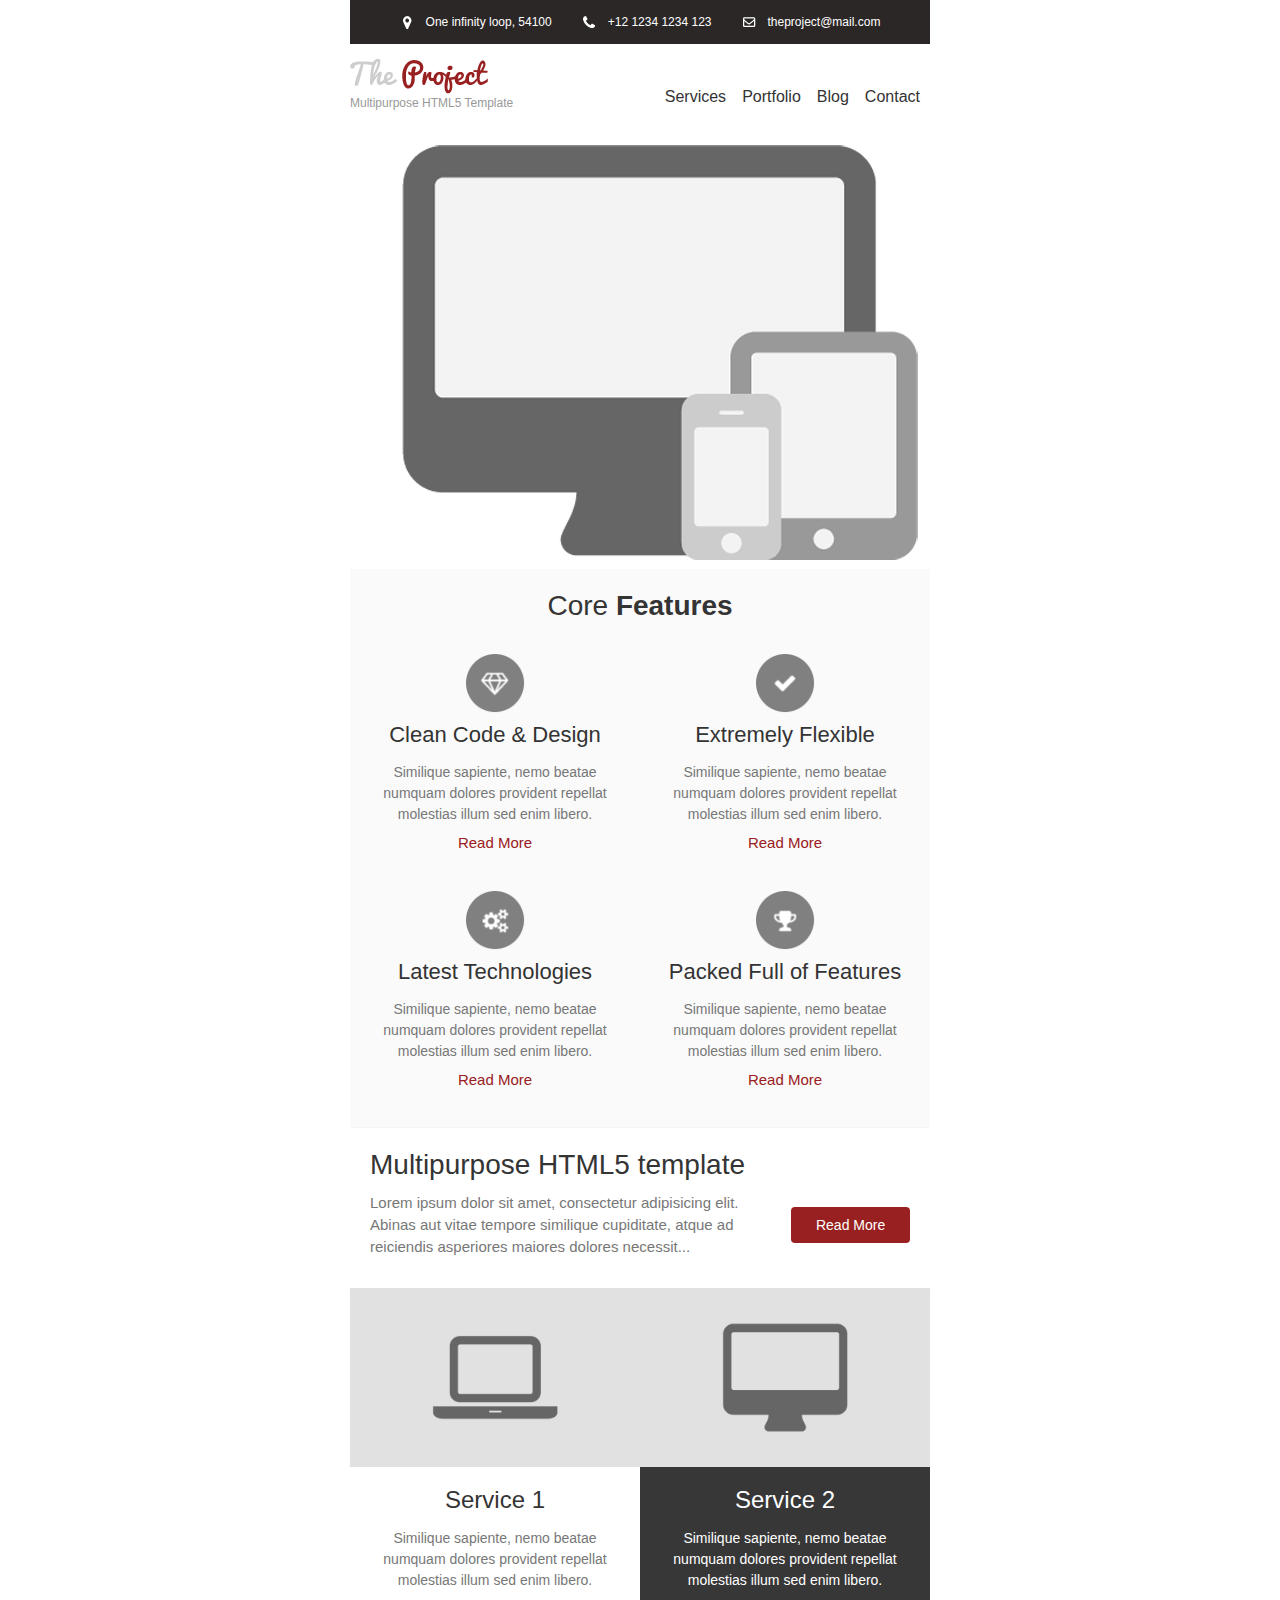
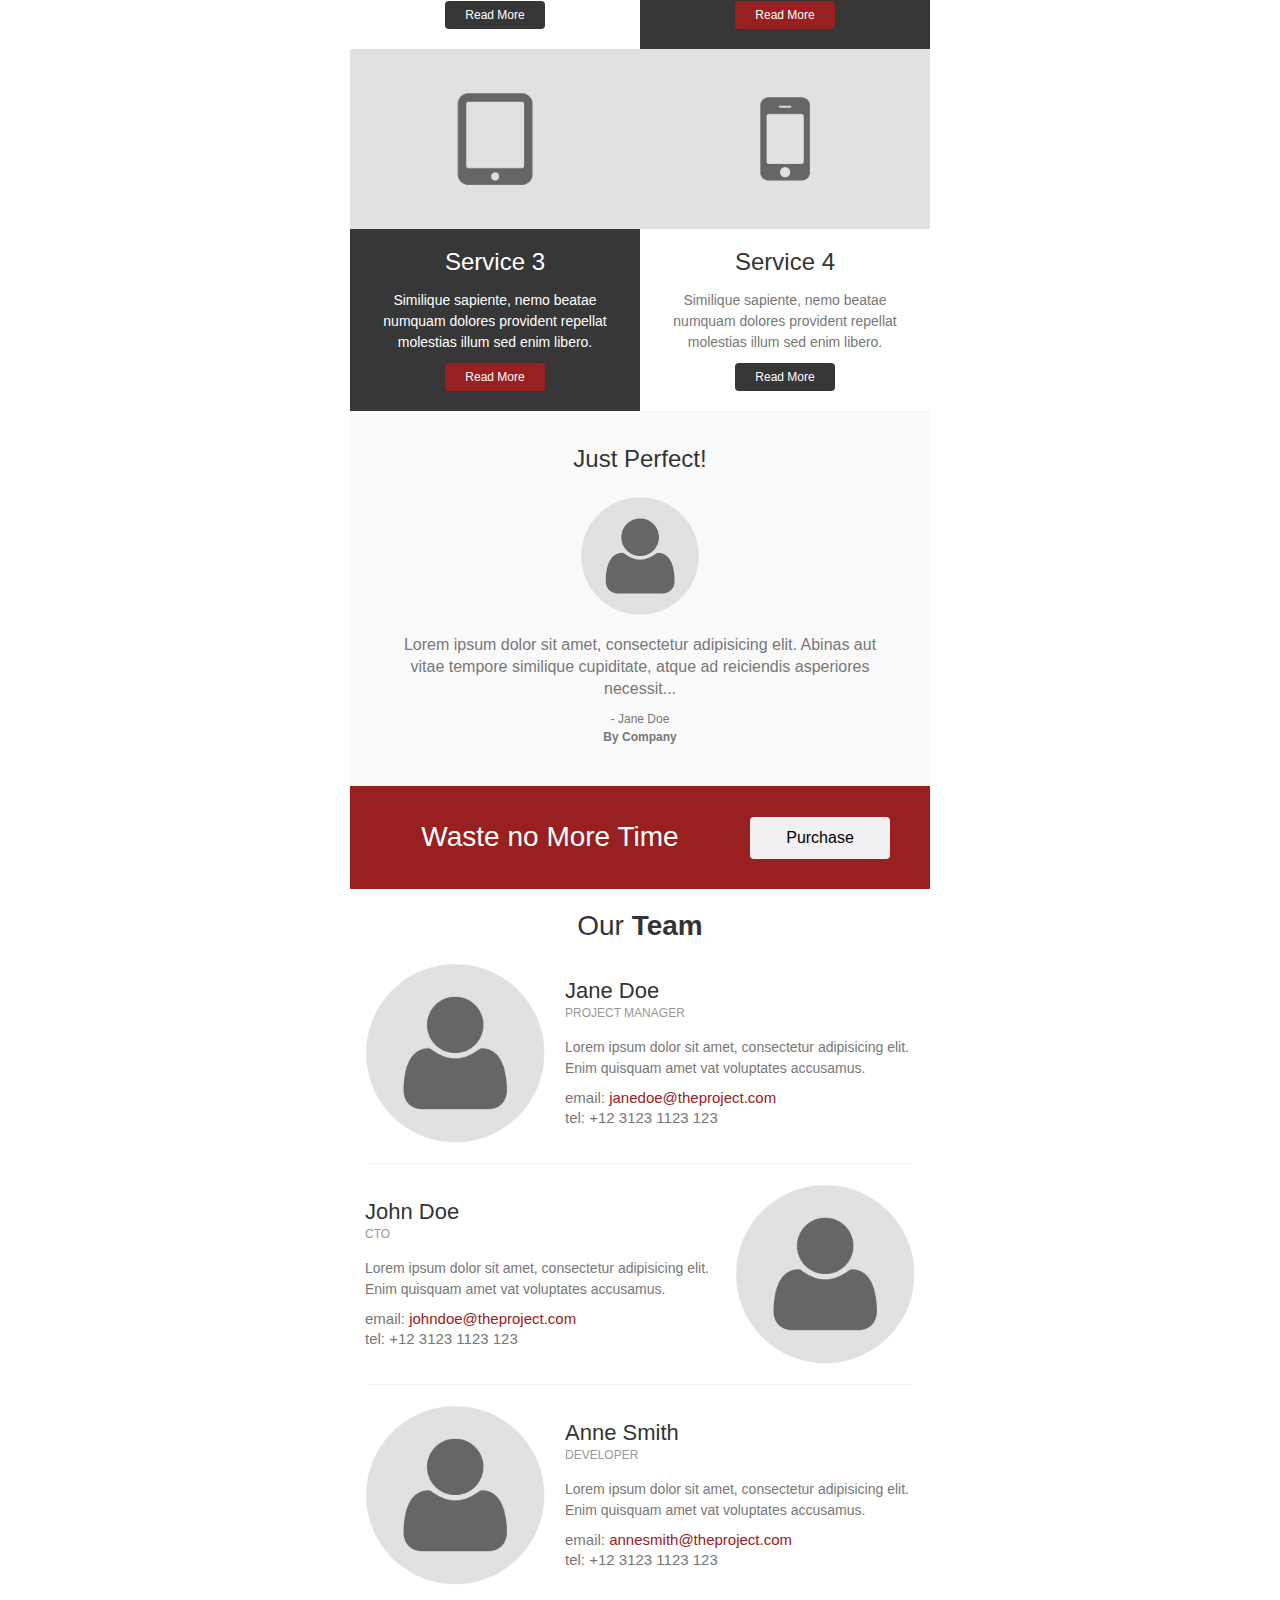
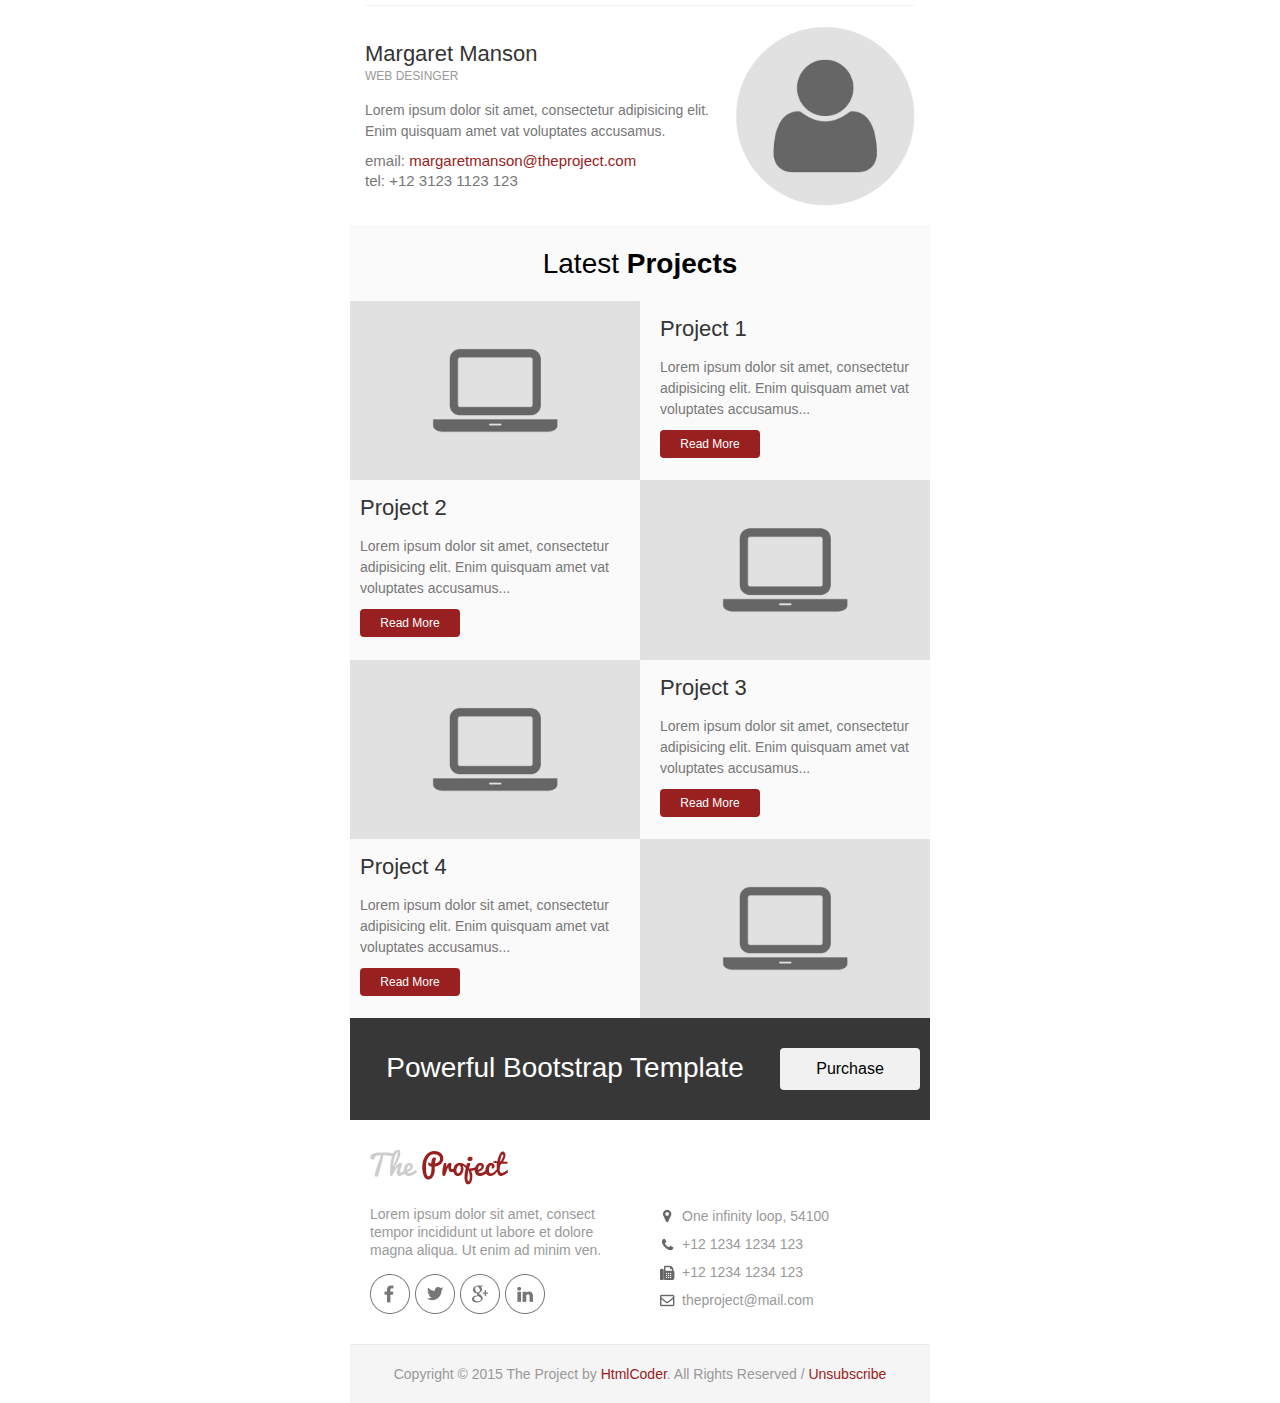
<file: email_templates/email_template_dark_red.html>
<!DOCTYPE html PUBLIC "-//W3C//DTD XHTML 1.0 Transitional//EN" "http://www.w3.org/TR/xhtml1/DTD/xhtml1-transitional.dtd">
<html xmlns="http://www.w3.org/1999/xhtml">
	<head>
		<meta http-equiv="Content-Type" content="text/html; charset=utf-8" />
		<title>The Project | Email Template</title>
	</head>
	<body style="margin: 0; padding: 0;">
		<table border="0" cellpadding="0" cellspacing="0" width="100%">
			<tr>
				<td>

					<!-- Header Top Start -->
					<table align="center" border="0" cellpadding="0" cellspacing="0" width="600" style="border-collapse: collapse;">
						<tr>
							<td>
								<table align="center" border="0" cellpadding="0" cellspacing="0" width="580" style="border-collapse: collapse;">
									<tr>
										<td align="left"  bgcolor="#2c2727">
											<!-- Space -->
											<table width="100%" align="center" border="0" cellpadding="0" cellspacing="0" style="border-collapse: collapse;">
												<tr><td style="font-size: 0; line-height: 0;" height="10">&nbsp;</td></tr>
											</table>
											<table align="center">
												<tr>
													<td width="22">
														<img src="images/marker-icon-white.png" alt="location" />
													</td>
													<td style="color: #fff; font-size: 12px; line-height: 18px; font-weight: normal; font-family: helvetica, Arial, sans-serif;">One infinity loop, 54100</td>
													<td width="22"></td>
													<td width="22">
														<img src="images/phone-icon-white.png" alt="location" />
													</td>
													<td style="color: #fff; font-size: 12px; line-height: 18px; font-weight: normal; font-family: helvetica, Arial, sans-serif;">+12&nbsp;1234&nbsp;1234&nbsp;123</td>
													<td width="22"></td>
													<td width="22">
														<img src="images/mail-icon-white.png" alt="location" />
													</td>
													<td>
														<a style="color: #fff; font-size: 12px; line-height: 18px; font-weight: normal; font-family: helvetica, Arial, sans-serif; text-decoration:none;" href="mailto:theproject@mail.com">theproject@mail.com</a>
													</td>
												</tr>
											</table>
											<!-- Space -->
											<table width="100%" align="center" border="0" cellpadding="0" cellspacing="0" style="border-collapse: collapse;">
												<tr><td style="font-size: 0; line-height: 0;" height="10">&nbsp;</td></tr>
											</table>
										</td>
									</tr>
								</table>
							</td>
						</tr>
					</table>
					<!-- Header Top End -->

					<!-- Header Start -->
					<table align="center" border="0" cellpadding="0" cellspacing="0" width="600" style="border-collapse: collapse;">
						<tr>
							<td style="padding:15px 0 0 0;">
								<table align="center" border="0" cellpadding="0" cellspacing="0" width="580" style="border-collapse: collapse;">
									<tr>
										<td>
											<table align="left" border="0" cellpadding="0" cellspacing="0" width="200" style="border-collapse: collapse;">
												<!-- logo -->
												<tr>
													<td align="left">
														<a href="../html/index.html">
															<img src="images/logo_dark_red.png" alt="Company Logo" style="display: block;"/>
														</a>
													</td>
												</tr>
												<!-- company slogan -->
												<tr>
													<td width="100%" align="left" style="font-size: 12px; line-height: 18px; font-family:helvetica, Arial, sans-serif; color:#999999;">	
														Multipurpose HTML5 Template
													</td>
												</tr>									
												<!-- Space -->
												<tr><td style="font-size: 0; line-height: 0;" height="15">&nbsp;</td></tr>
											</table>
											<table align="left" border="0" cellpadding="0" cellspacing="0" width="370" style="border-collapse: collapse;">
												<tr>
													<td  height="75" style="text-align: right; vertical-align: middle;">
														<a href="#" style="font-family:helvetica, Arial, sans-serif; color: #333333; font-size: 16px; text-decoration: none;">Services</a> &nbsp;&nbsp;
														<a href="#" style="font-family:helvetica, Arial, sans-serif; color: #333333; font-size: 16px; text-decoration: none;">Portfolio</a> &nbsp;&nbsp;
														<a href="#" style="font-family:helvetica, Arial, sans-serif; color: #333333; font-size: 16px; text-decoration: none;">Blog</a> &nbsp;&nbsp;
														<a href="#" style="font-family:helvetica, Arial, sans-serif; color: #333333; font-size: 16px; text-decoration: none;">Contact</a>
													</td>
												</tr>
											</table>
										</td>
									</tr>
								</table>
							</td>
						</tr>
					</table>
					<!-- Header End -->

					<!-- Banner Start -->
					<table align="center" border="0" cellpadding="0" cellspacing="0" width="600" style="border-collapse: collapse;">
						<tr>
							<td>
								<table bgcolor="#fafafa" align="center" border="0" cellpadding="0" cellspacing="0" width="580" style="border-collapse: collapse;">
									<tr>
										<td>
											<table width="100%" align="center" border="0" cellpadding="0" cellspacing="0" style="border-collapse: collapse;">
												<tr>
													<td align="center" bgcolor="#ffffff" >
														<a href="#">
															<img src="images/banner.png" width="580" alt="Section one image" style="display: block;"/>
														</a>
													</td>
												</tr>
											</table>
										</td>
									</tr>
								</table>
							</td>
						</tr>
					</table>
					<!-- Banner End -->

					<!-- Section Start -->
					<table align="center" border="0" cellpadding="0" cellspacing="0" width="600" style="border-collapse: collapse;">
						<tr>
							<td>
								<table bgcolor="#fafafa" align="center" border="0" cellpadding="0" cellspacing="0" width="580" style="border-collapse: collapse;">
									<!-- Space -->
									<tr><td style="font-size: 0; line-height: 0;" height="20">&nbsp;</td></tr>
									<tr>
										<td width="100%" align="center" style="font-size: 28px; line-height: 34px; font-family:helvetica, Arial, sans-serif; color:#343434;">
											Core <strong>Features</strong>
										</td>
									</tr>
									<!-- Space -->
									<tr><td style="font-size: 0; line-height: 0;" height="10">&nbsp;</td></tr>
								</table>
								<!-- First Row -->
								<table bgcolor="#fafafa" align="center" border="0" cellpadding="0" cellspacing="0" width="580" style="border-collapse: collapse;">
									<tr>
										<td>
											<!-- first column -->
											<table align="left" bgcolor="#fafafa" border="0" cellpadding="0" cellspacing="0" width="290" style="border-collapse: collapse;">
												<tr>
													<td>
														<table width="100%" align="center" border="0" cellpadding="0" cellspacing="0" style="border-collapse: collapse;">
															<!-- Space -->
															<tr><td style="font-size: 0; line-height: 0;" height="20">&nbsp;</td></tr>
															<tr>
																<td align="center">
																	<a href="#">
																		<img src="images/feature-icon-1.png" width="60" alt="Feature" style="display: block;"/>
																	</a>
																</td>
															</tr>
														</table>
														<table width="250" align="center" border="0" cellpadding="0" cellspacing="0" style="border-collapse: collapse;">
															<!-- Space -->
															<tr><td style="font-size: 0; line-height: 0;" height="10">&nbsp;</td></tr>
															<tr>
																<td align="center">
																	<a href="#" style="font-family: helvetica, Arial, sans-serif; font-size: 22px; color: #333333; line-height: 24px; text-decoration: none;">Clean Code &amp; Design</a>
																</td>
															</tr>
															<!-- Space -->
															<tr><td style="font-size: 0; line-height: 0;" height="15">&nbsp;</td></tr>
															<tr>
																<td style="font-family: helvetica, Arial, sans-serif; font-size: 14px; color: #777777; line-height: 21px; text-align: center;">
																	Similique sapiente, nemo beatae numquam dolores provident repellat molestias illum sed enim libero.
																</td>
															</tr>
															<!-- Space -->
															<tr><td style="font-size: 0; line-height: 0;" height="10">&nbsp;</td></tr>
															<tr>
																<td>
																	<table width="100" align="center" border="0" cellpadding="0" cellspacing="0" style="border-collapse: collapse;">
																		<tr>
																			<td align="center">
																				<a href="#" style="color: #992020; font-size: 15px; line-height: 15px; font-weight: normal; text-decoration: none; font-family: helvetica, Arial, sans-serif;">Read More</a>
																			</td>
																		</tr>
																	</table>
																</td>
															</tr>
															<!-- Space -->
															<tr><td style="font-size: 0; line-height: 0;" height="20">&nbsp;</td></tr>
														</table>
													</td>
												</tr>
											</table>
											<!-- second column -->
											<table align="left" bgcolor="#fafafa" border="0" cellpadding="0" cellspacing="0" width="290" style="border-collapse: collapse;">
												<tr>
													<td>
														<table width="100%" align="center" border="0" cellpadding="0" cellspacing="0" style="border-collapse: collapse;">
															<!-- Space -->
															<tr><td style="font-size: 0; line-height: 0;" height="20">&nbsp;</td></tr>
															<tr>
																<td align="center">
																	<a href="#">
																		<img src="images/feature-icon-2.png" width="60" alt="Feature" style="display: block;"/>
																	</a>
																</td>
															</tr>
														</table>
														<table width="250" align="center" border="0" cellpadding="0" cellspacing="0" style="border-collapse: collapse;">
															<!-- Space -->
															<tr><td style="font-size: 0; line-height: 0;" height="10">&nbsp;</td></tr>
															<tr>
																<td align="center">
																	<a href="#" style="font-family: helvetica, Arial, sans-serif; font-size: 22px; color: #333333; line-height: 24px; text-decoration: none;">Extremely Flexible</a>
																</td>
															</tr>
															<!-- Space -->
															<tr><td style="font-size: 0; line-height: 0;" height="15">&nbsp;</td></tr>
															<tr>
																<td style="font-family: helvetica, Arial, sans-serif; font-size: 14px; color: #777777; line-height: 21px; text-align: center;">
																	Similique sapiente, nemo beatae numquam dolores provident repellat molestias illum sed enim libero.
																</td>
															</tr>
															<!-- Space -->
															<tr><td style="font-size: 0; line-height: 0;" height="10">&nbsp;</td></tr>
															<tr>
																<td>
																	<table width="100" align="center" border="0" cellpadding="0" cellspacing="0" style="border-collapse: collapse;">
																		<tr>
																			<td align="center">
																				<a href="#" style="color: #992020; font-size: 15px; line-height: 15px; font-weight: normal; text-decoration: none; font-family: helvetica, Arial, sans-serif;">Read More</a>
																			</td>
																		</tr>
																	</table>
																</td>
															</tr>
															<!-- Space -->
															<tr><td style="font-size: 0; line-height: 0;" height="20">&nbsp;</td></tr>
														</table>
													</td>
												</tr>
											</table>
										</td>
									</tr>
								</table>
								<!-- Second Row -->
								<table bgcolor="#fafafa" align="center" border="0" cellpadding="0" cellspacing="0" width="580" style="border-collapse: collapse;">
									<tr>
										<td>
											<!-- first column -->
											<table align="left" bgcolor="#fafafa" border="0" cellpadding="0" cellspacing="0" width="290" style="border-collapse: collapse;">
												<tr>
													<td>
														<table width="100%" align="center" border="0" cellpadding="0" cellspacing="0" style="border-collapse: collapse;">
															<!-- Space -->
															<tr><td style="font-size: 0; line-height: 0;" height="20">&nbsp;</td></tr>
															<tr>
																<td align="center">
																	<a href="#">
																		<img src="images/feature-icon-3.png" width="60" alt="Feature" style="display: block;"/>
																	</a>
																</td>
															</tr>
														</table>
														<table width="250" align="center" border="0" cellpadding="0" cellspacing="0" style="border-collapse: collapse;">
															<!-- Space -->
															<tr><td style="font-size: 0; line-height: 0;" height="10">&nbsp;</td></tr>
															<tr>
																<td align="center">
																	<a href="#" style="font-family: helvetica, Arial, sans-serif; font-size: 22px; color: #333333; line-height: 24px; text-decoration: none;">Latest Technologies</a>
																</td>
															</tr>
															<!-- Space -->
															<tr><td style="font-size: 0; line-height: 0;" height="15">&nbsp;</td></tr>
															<tr>
																<td style="font-family: helvetica, Arial, sans-serif; font-size: 14px; color: #777777; line-height: 21px; text-align: center;">
																	Similique sapiente, nemo beatae numquam dolores provident repellat molestias illum sed enim libero.
																</td>
															</tr>
															<!-- Space -->
															<tr><td style="font-size: 0; line-height: 0;" height="10">&nbsp;</td></tr>
															<tr>
																<td>
																	<table width="100" align="center" border="0" cellpadding="0" cellspacing="0" style="border-collapse: collapse;">
																		<tr>
																			<td align="center">
																				<a href="#" style="color: #992020; font-size: 15px; line-height: 15px; font-weight: normal; text-decoration: none; font-family: helvetica, Arial, sans-serif;">Read More</a>
																			</td>
																		</tr>
																	</table>
																</td>
															</tr>
															<!-- Space -->
															<tr><td style="font-size: 0; line-height: 0;" height="40">&nbsp;</td></tr>
														</table>
													</td>
												</tr>
											</table>
											<!-- second column -->
											<table align="left" bgcolor="#fafafa" border="0" cellpadding="0" cellspacing="0" width="290" style="border-collapse: collapse;">
												<tr>
													<td>
														<table width="100%" align="center" border="0" cellpadding="0" cellspacing="0" style="border-collapse: collapse;">
															<!-- Space -->
															<tr><td style="font-size: 0; line-height: 0;" height="20">&nbsp;</td></tr>
															<tr>
																<td align="center">
																	<a href="#">
																		<img src="images/feature-icon-4.png" width="60" alt="Feature" style="display: block;"/>
																	</a>
																</td>
															</tr>
														</table>
														<table width="250" align="center" border="0" cellpadding="0" cellspacing="0" style="border-collapse: collapse;">
															<!-- Space -->
															<tr><td style="font-size: 0; line-height: 0;" height="10">&nbsp;</td></tr>
															<tr>
																<td align="center">
																	<a href="#" style="font-family: helvetica, Arial, sans-serif; font-size: 22px; color: #333333; line-height: 24px; text-decoration: none;">Packed Full of Features</a>
																</td>
															</tr>
															<!-- Space -->
															<tr><td style="font-size: 0; line-height: 0;" height="15">&nbsp;</td></tr>
															<tr>
																<td style="font-family: helvetica, Arial, sans-serif; font-size: 14px; color: #777777; line-height: 21px; text-align: center;">
																	Similique sapiente, nemo beatae numquam dolores provident repellat molestias illum sed enim libero.
																</td>
															</tr>
															<!-- Space -->
															<tr><td style="font-size: 0; line-height: 0;" height="10">&nbsp;</td></tr>
															<tr>
																<td>
																	<table width="100" align="center" border="0" cellpadding="0" cellspacing="0" style="border-collapse: collapse;">
																		<tr>
																			<td align="center">
																				<a href="#" style="color: #992020; font-size: 15px; line-height: 15px; font-weight: normal; text-decoration: none; font-family: helvetica, Arial, sans-serif;">Read More</a>
																			</td>
																		</tr>
																	</table>
																</td>
															</tr>
															<!-- Space -->
															<tr><td style="font-size: 0; line-height: 0;" height="40">&nbsp;</td></tr>
														</table>
													</td>
												</tr>
											</table>
										</td>
									</tr>
									<!-- Border -->
									<tr><td bgcolor="#f5f5f5" style="font-size: 0; line-height: 0;" height="1">&nbsp;</td></tr>
								</table>
							</td>
						</tr>
					</table>
					<!-- Section End -->

					<!-- Banner Start -->
					<table align="center" border="0" cellpadding="0" cellspacing="0" width="600" style="border-collapse: collapse;">
						<tr>
							<td>
								<table align="center" border="0" cellpadding="0" cellspacing="0" width="580" style="border-collapse: collapse;">
									<tr>
										<td>
											<table width="100%" align="center" border="0" cellpadding="0" cellspacing="0" style="border-collapse: collapse;">
												<tr>
													<td>
														<!-- Space -->
														<table width="100%" align="center" border="0" cellpadding="0" cellspacing="0" style="border-collapse: collapse;">
															<tr><td style="font-size: 0; line-height: 0;" height="20">&nbsp;</td></tr>
														</table>
														<table align="center" border="0" cellpadding="0" cellspacing="0" width="540" style="border-collapse: collapse;">
															<tr>
																<td>
																	<table align="left" border="0" cellpadding="0" cellspacing="0" width="100%" style="border-collapse: collapse;">
																		<tr>
																			<td width="100%" align="left" style="font-size: 28px; line-height: 34px; font-family:helvetica, Arial, sans-serif; color:#343434;">
																				Multipurpose HTML5 template
																			</td>
																		</tr>
																	</table>
																	<table align="left" border="0" cellpadding="0" cellspacing="0" width="75%" style="border-collapse: collapse;">
																		<!-- Space -->
																		<tr><td style="font-size: 0; line-height: 0;" height="10">&nbsp;</td></tr>
																		<tr>
																			<td width="100%" align="left" style="font-size: 15px; line-height: 22px; font-family:helvetica, Arial, sans-serif; color:#777777;">
																				Lorem ipsum dolor sit amet, consectetur adipisicing elit. Abinas aut vitae tempore similique cupiditate, atque ad reiciendis asperiores maiores dolores necessit...
																			</td>
																		</tr>
																	</table>
																	<table align="right" border="0" cellpadding="0" cellspacing="0" width="22%" style="border-collapse: collapse;">
																		<!-- Space -->
																		<tr><td style="font-size: 0; line-height: 0;" height="25">&nbsp;</td></tr>
																		<tr>
																			<td width="100%" align="center" style="padding:10px 12px 10px 12px; text-align: center;border-radius:4px;" bgcolor="#992020">
																				<a href="#" style="color: #fff; font-size: 14px; font-weight: normal; text-decoration: none; font-family: helvetica, Arial, sans-serif;">Read More</a>
																			</td>
																		</tr>
																	</table>
																</td>
															</tr>
														</table>
														<!-- Space -->
														<table width="100%" align="center" border="0" cellpadding="0" cellspacing="0" style="border-collapse: collapse;">
															<tr><td style="font-size: 0; line-height: 0;" height="30">&nbsp;</td></tr>				
														</table>
													</td>
												</tr>
											</table>
										</td>
									</tr>
								</table>
							</td>
						</tr>
					</table>
					<!-- Banner End -->

					<!-- Section Start -->
					<table align="center" border="0" cellpadding="0" cellspacing="0" width="600" style="border-collapse: collapse;">
						<tr>
							<td>
								<!-- First Row -->
								<table bgcolor="#fafafa" align="center" border="0" cellpadding="0" cellspacing="0" width="580" style="border-collapse: collapse;">
									<tr>
										<td>
											<!-- first column -->
											<table align="left" bgcolor="#ffffff" border="0" cellpadding="0" cellspacing="0" width="290" style="border-collapse: collapse;">
												<tr>
													<td>
														<table width="100%" align="center" border="0" cellpadding="0" cellspacing="0" style="border-collapse: collapse;">
															<tr>
																<td>
																	<a href="#">
																		<img src="images/service-1.jpg" width="290" alt="Service 1" style="display: block;"/>
																	</a>
																</td>
															</tr>
														</table>
														<table width="250" align="center" border="0" cellpadding="0" cellspacing="0" style="border-collapse: collapse;">
															<!-- Space -->
															<tr><td style="font-size: 0; line-height: 0;" height="20">&nbsp;</td></tr>
															<tr>
																<td align="center">
																	<a href="#" style="font-family: helvetica, Arial, sans-serif; font-size: 24px; color: #343434; line-height: 26px; text-decoration: none;">Service 1</a>
																</td>
															</tr>
															<!-- Space -->
															<tr><td style="font-size: 0; line-height: 0;" height="15">&nbsp;</td></tr>
															<tr>
																<td style="font-family: helvetica, Arial, sans-serif; font-size: 14px; color: #777777; line-height: 21px; text-align: center;">
																	Similique sapiente, nemo beatae numquam dolores provident repellat molestias illum sed enim libero.
																</td>
															</tr>
															<!-- Space -->
															<tr><td style="font-size: 0; line-height: 0;" height="10">&nbsp;</td></tr>
															<tr>
																<td>
																	<table width="100" align="center" border="0" cellpadding="0" cellspacing="0" style="border-collapse: collapse;">
																		<tr>
																			<td align="center" style="padding:8px 5px 8px 5px;border-radius:4px;" bgcolor="#373737">
																				<a href="#" style="color: #fff; font-size: 12px; line-height: 12px; font-weight: normal; text-decoration: none; font-family: helvetica, Arial, sans-serif;">Read More</a>
																			</td>
																		</tr>
																	</table>
																</td>
															</tr>
															<!-- Space -->
															<tr><td style="font-size: 0; line-height: 0;" height="20">&nbsp;</td></tr>
														</table>
													</td>
												</tr>
											</table>
											<!-- second column -->
											<table align="left" bgcolor="#373737" border="0" cellpadding="0" cellspacing="0" width="290" style="border-collapse: collapse;">
												<tr>
													<td>
														<table width="100%" align="center" border="0" cellpadding="0" cellspacing="0" style="border-collapse: collapse;">
															<tr>
																<td>
																	<a href="#">
																		<img src="images/service-2.jpg" width="290" alt="Service 2" style="display: block;"/>
																	</a>
																</td>
															</tr>
														</table>
														<table width="250" align="center" border="0" cellpadding="0" cellspacing="0" style="border-collapse: collapse;">
															<!-- Space -->
															<tr><td style="font-size: 0; line-height: 0;" height="20">&nbsp;</td></tr>
															<tr>
																<td align="center">
																	<a href="#" style="font-family: helvetica, Arial, sans-serif; font-size: 24px; color: #ffffff; line-height: 26px; text-decoration: none;">Service 2</a>
																</td>
															</tr>
															<!-- Space -->
															<tr><td style="font-size: 0; line-height: 0;" height="15">&nbsp;</td></tr>
															<tr>
																<td style="font-family: helvetica, Arial, sans-serif; font-size: 14px; color: #ffffff; line-height: 21px; text-align: center;">
																	Similique sapiente, nemo beatae numquam dolores provident repellat molestias illum sed enim libero.
																</td>
															</tr>
															<!-- Space -->
															<tr><td style="font-size: 0; line-height: 0;" height="10">&nbsp;</td></tr>
															<tr>
																<td>
																	<table width="100" align="center" border="0" cellpadding="0" cellspacing="0" style="border-collapse: collapse;">
																		<tr>
																			<td align="center" style="padding:8px 5px 8px 5px;border-radius:4px;" bgcolor="#992020">
																				<a href="#" style="color: #fff; font-size: 12px; line-height: 12px; font-weight: normal; text-decoration: none; font-family: helvetica, Arial, sans-serif;">Read More</a>
																			</td>
																		</tr>
																	</table>
																</td>
															</tr>
															<!-- Space -->
															<tr><td style="font-size: 0; line-height: 0;" height="20">&nbsp;</td></tr>
														</table>
													</td>
												</tr>
											</table>
										</td>
									</tr>
								</table>
								<!-- Second Row -->
								<table bgcolor="#fafafa" align="center" border="0" cellpadding="0" cellspacing="0" width="580" style="border-collapse: collapse;">
									<tr>
										<td>
											<!-- first column -->
											<table align="left" bgcolor="#373737" border="0" cellpadding="0" cellspacing="0" width="290" style="border-collapse: collapse;">
												<tr>
													<td>
														<table width="100%" align="center" border="0" cellpadding="0" cellspacing="0" style="border-collapse: collapse;">
															<tr>
																<td>
																	<a href="#">
																		<img src="images/service-3.jpg" width="290" alt="Service 3" style="display: block;"/>
																	</a>
																</td>
															</tr>
														</table>
														<table width="250" align="center" border="0" cellpadding="0" cellspacing="0" style="border-collapse: collapse;">
															<!-- Space -->
															<tr><td style="font-size: 0; line-height: 0;" height="20">&nbsp;</td></tr>
															<tr>
																<td align="center">
																	<a href="#" style="font-family: helvetica, Arial, sans-serif; font-size: 24px; color: #ffffff; line-height: 26px; text-decoration: none;">Service 3</a>
																</td>
															</tr>
															<!-- Space -->
															<tr><td style="font-size: 0; line-height: 0;" height="15">&nbsp;</td></tr>
															<tr>
																<td style="font-family: helvetica, Arial, sans-serif; font-size: 14px; color: #ffffff; line-height: 21px; text-align: center;">
																	Similique sapiente, nemo beatae numquam dolores provident repellat molestias illum sed enim libero.
																</td>
															</tr>
															<!-- Space -->
															<tr><td style="font-size: 0; line-height: 0;" height="10">&nbsp;</td></tr>
															<tr>
																<td>
																	<table width="100" align="center" border="0" cellpadding="0" cellspacing="0" style="border-collapse: collapse;">
																		<tr>
																			<td align="center" style="padding:8px 5px 8px 5px;border-radius:4px;" bgcolor="#992020">
																				<a href="#" style="color: #fff; font-size: 12px; line-height: 12px; font-weight: normal; text-decoration: none; font-family: helvetica, Arial, sans-serif;">Read More</a>
																			</td>
																		</tr>
																	</table>
																</td>
															</tr>
															<!-- Space -->
															<tr><td style="font-size: 0; line-height: 0;" height="20">&nbsp;</td></tr>
														</table>
													</td>
												</tr>
											</table>
											<!-- second column -->
											<table align="left" bgcolor="#ffffff" border="0" cellpadding="0" cellspacing="0" width="290" style="border-collapse: collapse;">
												<tr>
													<td>
														<table width="100%" align="center" border="0" cellpadding="0" cellspacing="0" style="border-collapse: collapse;">
															<tr>
																<td>
																	<a href="#">
																		<img src="images/service-4.jpg" width="290" alt="Service 4" style="display: block;"/>
																	</a>
																</td>
															</tr>
														</table>
														<table width="250" align="center" border="0" cellpadding="0" cellspacing="0" style="border-collapse: collapse;">
															<!-- Space -->
															<tr><td style="font-size: 0; line-height: 0;" height="20">&nbsp;</td></tr>
															<tr>
																<td align="center">
																	<a href="#" style="font-family: helvetica, Arial, sans-serif; font-size: 24px; color: #343434; line-height: 26px; text-decoration: none;">Service 4</a>
																</td>
															</tr>
															<!-- Space -->
															<tr><td style="font-size: 0; line-height: 0;" height="15">&nbsp;</td></tr>
															<tr>
																<td style="font-family: helvetica, Arial, sans-serif; font-size: 14px; color: #777777; line-height: 21px; text-align: center;">
																	Similique sapiente, nemo beatae numquam dolores provident repellat molestias illum sed enim libero.
																</td>
															</tr>
															<!-- Space -->
															<tr><td style="font-size: 0; line-height: 0;" height="10">&nbsp;</td></tr>
															<tr>
																<td>
																	<table width="100" align="center" border="0" cellpadding="0" cellspacing="0" style="border-collapse: collapse;">
																		<tr>
																			<td align="center" style="padding:8px 5px 8px 5px;border-radius:4px;" bgcolor="#373737">
																				<a href="#" style="color: #fff; font-size: 12px; line-height: 12px; font-weight: normal; text-decoration: none; font-family: helvetica, Arial, sans-serif;">Read More</a>
																			</td>
																		</tr>
																	</table>
																</td>
															</tr>
															<!-- Space -->
															<tr><td style="font-size: 0; line-height: 0;" height="20">&nbsp;</td></tr>
														</table>
													</td>
												</tr>
											</table>
										</td>
									</tr>
								</table>
							</td>
						</tr>
					</table>
					<!-- Section End -->

					<!-- Section Start -->
					<table align="center" border="0" cellpadding="0" cellspacing="0" width="600" style="border-collapse: collapse;">
						<tr>
							<td>
								<table bgcolor="#fafafa" align="center" border="0" cellpadding="0" cellspacing="0" width="580" style="border-collapse: collapse;">
									<tr>
										<td>
											<table align="center" border="0" cellpadding="0" width="100%" cellspacing="0" style="border-collapse: collapse;">
												<!-- Border -->
												<tr><td bgcolor="#f5f5f5" style="font-size: 0; line-height: 0;" height="1">&nbsp;</td></tr>
												<!-- Space -->
												<tr><td style="font-size: 0; line-height: 0;" height="30">&nbsp;</td></tr>
											</table>
											<table align="center" border="0" cellpadding="0" width="480" cellspacing="0" style="border-collapse: collapse;">
												<tr>
													<td>
														<table align="center" border="0" cellpadding="0" cellspacing="0" width="100%" style="border-collapse: collapse;">
															<tr>
																<td width="100%" align="left" style="font-size: 24px; line-height: 34px; font-family:helvetica, Arial, sans-serif; color:#343434; text-align: center;">
																	Just Perfect!
																</td>
															</tr>
															<!-- Space -->
															<tr><td style="font-size: 0; line-height: 0;" height="20">&nbsp;</td></tr>
														</table>
														<table align="center" border="0" cellpadding="0" cellspacing="0" width="100%" style="border-collapse: collapse;">
															<tr>
																<td align="center">
																	<img src="images/testimonial.png" width="120" alt="Testimonial Image" style="display: block;"/>
																</td>
															</tr>
														</table>
														<table align="left" border="0" cellpadding="0" cellspacing="0" width="3%" style="border-collapse: collapse;">
															<tr>
																<td>
																	&nbsp;
																</td>
															</tr>
														</table>
														<table align="center" border="0" cellpadding="0" cellspacing="0" width="100%" style="border-collapse: collapse;">
															<tr>
																<td width="100%" align="left" style="font-size: 16px; line-height: 22px; font-family:helvetica, Arial, sans-serif; color:#777777; text-align: center;">
																	Lorem ipsum dolor sit amet, consectetur adipisicing elit. Abinas aut vitae tempore similique cupiditate, atque ad reiciendis asperiores necessit...
																</td>
															</tr>
															<!-- Space -->
															<tr><td style="font-size: 0; line-height: 0;" height="10">&nbsp;</td></tr>
															<tr>
																<td width="100%" align="left" style="font-size: 12px; line-height: 18px; font-family:helvetica, Arial, sans-serif; color:#777777; text-align: center;">
																	- Jane Doe
																</td>
															</tr>
															<tr>
																<td width="100%" align="left" style="font-size: 12px; line-height: 18px; font-family:helvetica, Arial, sans-serif; color:#777777; font-weight:bold; text-align: center;">
																	By Company
																</td>
															</tr>
														</table>
													</td>
												</tr>
											</table>
											<!-- Space -->
											<table align="center" border="0" cellpadding="0" width="100%" cellspacing="0" style="border-collapse: collapse;">
												<tr><td style="font-size: 0; line-height: 0;" height="40">&nbsp;</td></tr>
											</table>	
										</td>
									</tr>
								</table>
							</td>
						</tr>

					</table>
					<!-- Section End -->

					<!-- Section Start -->
					<table align="center" border="0" cellpadding="0" cellspacing="0" width="600" style="border-collapse: collapse;">
						<tr>
							<td>
								<table align="center" bgcolor="#992020" border="0" cellpadding="0" cellspacing="0" width="580" style="border-collapse: collapse;">
									<tr>
										<td>
											<table width="100%" align="center" border="0" cellpadding="0" cellspacing="0" style="border-collapse: collapse;">
												<!-- Border -->
												<tr><td bgcolor="#992020" style="font-size: 0; line-height: 0;" height="1">&nbsp;</td></tr>
												<!-- Space -->
												<tr><td style="font-size: 0; line-height: 0;" height="30">&nbsp;</td></tr>
											</table>
											<table width="100%" align="center" border="0" cellpadding="0" cellspacing="0" style="border-collapse: collapse;">
												<tr>
													<td>
														<table align="left" border="0" cellpadding="0" cellspacing="0" width="400" style="border-collapse: collapse;">
															<!-- Space -->
															<tr><td style="font-size: 0; line-height: 0;" height="3">&nbsp;</td></tr>
															<tr>
																<td width="100%" align="center" style="font-size: 28px; line-height: 34px; font-family:helvetica, Arial, sans-serif; color:#ffffff;">
																	Waste no More Time
																</td>
															</tr>
														</table>
														<table align="left" border="0" cellpadding="0" cellspacing="0" width="140" style="border-collapse: collapse;">
															<!-- Space -->
															<tr><td style="font-size: 0; line-height: 0;" height="0">&nbsp;</td></tr>
															<tr>
																<td width="100%" align="center" style="padding:12px 12px 12px 12px; text-align: center;border-radius:4px;" bgcolor="#f1f1f1">
																	<a href="#" style="color: #000000; font-size: 16px; font-weight: normal; text-decoration: none; font-family: helvetica, Arial, sans-serif;">Purchase</a>
																</td>
															</tr>
														</table>
													</td>
												</tr>
											</table>
											<table width="100%" align="center" border="0" cellpadding="0" cellspacing="0" style="border-collapse: collapse;">
												<!-- Space -->
												<tr><td style="font-size: 0; line-height: 0;" height="30">&nbsp;</td></tr>
											</table>
										</td>
									</tr>
								</table>
							</td>
						</tr>

					</table>
					<!-- Section End -->

					<!-- Section Start -->
					<table align="center" border="0" cellpadding="0" cellspacing="0" width="600" style="border-collapse: collapse;">
						<tr>
							<td>
								<table bgcolor="#ffffff" width="580" align="center" border="0" cellpadding="0" cellspacing="0" style="border-collapse: collapse;">
									<tr>
										<td>
											<table align="center" border="0" cellpadding="0" cellspacing="0" width="550" style="border-collapse: collapse;">
												<!-- Space -->
												<tr><td style="font-size: 0; line-height: 0;" height="20">&nbsp;</td></tr>
												<tr>
													<td width="100%" align="center" style="font-size: 28px; line-height: 34px; font-family:helvetica, Arial, sans-serif; color:#343434;">
														Our <strong>Team</strong>
													</td>
												</tr>
												<!-- Space -->
												<tr><td style="font-size: 0; line-height: 0;" height="20">&nbsp;</td></tr>
											</table>
											<!-- First Row -->
											<table align="center" border="0" cellpadding="0" cellspacing="0" width="550" style="border-collapse: collapse;">
												<tr>
													<td>
														<table align="left" border="0" cellpadding="0" width="180" cellspacing="0" style="border-collapse: collapse;">
															<tr>
																<td>
																	<a href="#">
																		<img src="images/team-member-1.png" width="180" alt="Team Member 1" style="display: block;"/>
																	</a>
																</td>
															</tr>
														</table>
														<!-- Grid Gutter 20px -->
														<table align="left" border="0" cellpadding="0" width="20" cellspacing="0" style="border-collapse: collapse;">
															<tr>
																<td>&nbsp;</td>
															</tr>
														</table>
														<table align="left" border="0" cellpadding="0" width="350" cellspacing="0" style="border-collapse: collapse;">
															<!-- Space -->
															<tr><td style="font-size: 0; line-height: 0;" height="15">&nbsp;</td></tr>
															<tr>
																<td>
																	<a style="text-decoration:none; font-family: helvetica, Arial, sans-serif; font-size: 22px; color: #343434; line-height: 26px;" href="#">Jane Doe</a>
																</td>
															</tr>
															<tr>
																<td style="text-decoration:none; font-family: helvetica, Arial, sans-serif; font-size: 12px; color: #999999; line-height: 18px;">
																	PROJECT MANAGER
																</td>
															</tr>
															<!-- Space -->
															<tr><td style="font-size: 0; line-height: 0;" height="15">&nbsp;</td></tr>
															<tr>
																<td style="font-family: helvetica, Arial, sans-serif; font-size: 14px; color: #777777; line-height: 21px;">
																	Lorem ipsum dolor sit amet, consectetur adipisicing elit. Enim quisquam amet vat voluptates accusamus.
																</td>
															</tr>
															<!-- Space -->
															<tr><td style="font-size: 0; line-height: 0;" height="10">&nbsp;</td></tr>
															<tr>
																<td>
																	<table width="80" align="left" border="0" cellpadding="0" cellspacing="0" style="border-collapse: collapse;">
																		<tr>
																			<td style="color: #777777;font-family: helvetica, Arial, sans-serif; font-size:15px;">
																				email:&nbsp;<a style="font-family: helvetica, Arial, sans-serif; font-size: 15px;text-decoration:none; line-height: 14px; color: #992020;" href="mailto:janedoe@theproject.com">janedoe@theproject.com</a>
																			</td>
																		</tr>
																		<!-- Space -->
																		<tr><td style="font-size: 0; line-height: 0;" height="5">&nbsp;</td></tr>
																		<tr>
																			<td style="font-family: helvetica, Arial, sans-serif; font-size: 15px; line-height: 14px; color: #777777;">
																				tel:&nbsp;+12&nbsp;3123&nbsp;1123&nbsp;123
																			</td>
																		</tr>
																	</table>
																</td>
															</tr>
														</table>
													</td>
												</tr>
											</table>
											<!-- Space -->
											<table width="550" align="center" border="0" cellpadding="0" cellspacing="0" style="border-collapse: collapse;">
												<tr><td style="font-size: 0; line-height: 0;" height="20">&nbsp;</td></tr>
												<tr><td style="font-size: 0; line-height: 0;" bgcolor="#f5f5f5" height="1">&nbsp;</td></tr>
												<tr><td style="font-size: 0; line-height: 0;" height="20">&nbsp;</td></tr>
											</table>
											<!-- Second Row -->
											<table align="center" border="0" cellpadding="0" cellspacing="0" width="550" style="border-collapse: collapse;">
												<tr>
													<td>
														<table align="left" border="0" cellpadding="0" width="350" cellspacing="0" style="border-collapse: collapse;">
															<!-- Space -->
															<tr><td style="font-size: 0; line-height: 0;" height="15">&nbsp;</td></tr>
															<tr>
																<td>
																	<a style="text-decoration:none; font-family: helvetica, Arial, sans-serif; font-size: 22px; color: #343434; line-height: 26px;" href="#">John Doe</a>
																</td>
															</tr>
															<tr>
																<td style="text-decoration:none; font-family: helvetica, Arial, sans-serif; font-size: 12px; color: #999999; line-height: 18px;">
																	CTO
																</td>
															</tr>
															<!-- Space -->
															<tr><td style="font-size: 0; line-height: 0;" height="15">&nbsp;</td></tr>
															<tr>
																<td style="font-family: helvetica, Arial, sans-serif; font-size: 14px; color: #777777; line-height: 21px;">
																	Lorem ipsum dolor sit amet, consectetur adipisicing elit. Enim quisquam amet vat voluptates accusamus.
																</td>
															</tr>
															<!-- Space -->
															<tr><td style="font-size: 0; line-height: 0;" height="10">&nbsp;</td></tr>
															<tr>
																<td>
																	<table width="80" align="left" border="0" cellpadding="0" cellspacing="0" style="border-collapse: collapse;">
																		<tr>
																			<td style="color: #777777;font-family: helvetica, Arial, sans-serif; font-size:15px;">
																				email:&nbsp;<a style="font-family: helvetica, Arial, sans-serif; font-size: 15px;text-decoration:none; line-height: 14px; color: #992020;" href="mailto:johndoe@theproject.com">johndoe@theproject.com</a>
																			</td>
																		</tr>
																		<!-- Space -->
																		<tr><td style="font-size: 0; line-height: 0;" height="5">&nbsp;</td></tr>
																		<tr>
																			<td style="font-family: helvetica, Arial, sans-serif; font-size: 15px; line-height: 14px; color: #777777;">
																				tel:&nbsp;+12&nbsp;3123&nbsp;1123&nbsp;123
																			</td>
																		</tr>
																	</table>
																</td>
															</tr>
														</table>
														<!-- Grid Gutter 20px -->
														<table align="left" border="0" cellpadding="0" width="20" cellspacing="0" style="border-collapse: collapse;">
															<tr>
																<td>&nbsp;</td>
															</tr>
														</table>
														<table align="left" border="0" cellpadding="0" width="180" cellspacing="0" style="border-collapse: collapse;">
															<tr>
																<td>
																	<a href="#">
																		<img src="images/team-member-2.png" width="180" alt="Team Member 2" style="display: block;"/>
																	</a>
																</td>
															</tr>
														</table>
													</td>
												</tr>
											</table>
											<!-- Space -->
											<table width="550" align="center" border="0" cellpadding="0" cellspacing="0" style="border-collapse: collapse;">
												<tr><td style="font-size: 0; line-height: 0;" height="20">&nbsp;</td></tr>
												<tr><td style="font-size: 0; line-height: 0;" bgcolor="#f5f5f5" height="1">&nbsp;</td></tr>
												<tr><td style="font-size: 0; line-height: 0;" height="20">&nbsp;</td></tr>
											</table>
											<!-- Third Row -->
											<table align="center" border="0" cellpadding="0" cellspacing="0" width="550" style="border-collapse: collapse;">
												<tr>
													<td>
														<table align="left" border="0" cellpadding="0" width="180" cellspacing="0" style="border-collapse: collapse;">
															<tr>
																<td>
																	<a href="#">
																		<img src="images/team-member-3.png" width="180" alt="Team Member 3" style="display: block;"/>
																	</a>
																</td>
															</tr>
														</table>
														<!-- Grid Gutter 20px -->
														<table align="left" border="0" cellpadding="0" width="20" cellspacing="0" style="border-collapse: collapse;">
															<tr>
																<td>&nbsp;</td>
															</tr>
														</table>
														<table align="left" border="0" cellpadding="0" width="350" cellspacing="0" style="border-collapse: collapse;">
															<!-- Space -->
															<tr><td style="font-size: 0; line-height: 0;" height="15">&nbsp;</td></tr>
															<tr>
																<td>
																	<a style="text-decoration:none; font-family: helvetica, Arial, sans-serif; font-size: 22px; color: #343434; line-height: 26px;" href="#">Anne Smith</a>
																</td>
															</tr>
															<tr>
																<td style="text-decoration:none; font-family: helvetica, Arial, sans-serif; font-size: 12px; color: #999999; line-height: 18px;">
																	DEVELOPER
																</td>
															</tr>
															<!-- Space -->
															<tr><td style="font-size: 0; line-height: 0;" height="15">&nbsp;</td></tr>
															<tr>
																<td style="font-family: helvetica, Arial, sans-serif; font-size: 14px; color: #777777; line-height: 21px;">
																	Lorem ipsum dolor sit amet, consectetur adipisicing elit. Enim quisquam amet vat voluptates accusamus.
																</td>
															</tr>
															<!-- Space -->
															<tr><td style="font-size: 0; line-height: 0;" height="10">&nbsp;</td></tr>
															<tr>
																<td>
																	<table width="80" align="left" border="0" cellpadding="0" cellspacing="0" style="border-collapse: collapse;">
																		<tr>
																			<td style="color: #777777;font-family: helvetica, Arial, sans-serif; font-size:15px;">
																				email:&nbsp;<a style="font-family: helvetica, Arial, sans-serif; font-size: 15px;text-decoration:none; line-height: 14px; color: #992020;" href="mailto:annesmith@theproject.com">annesmith@theproject.com</a>
																			</td>
																		</tr>
																		<!-- Space -->
																		<tr><td style="font-size: 0; line-height: 0;" height="5">&nbsp;</td></tr>
																		<tr>
																			<td style="font-family: helvetica, Arial, sans-serif; font-size: 15px; line-height: 14px; color: #777777;">
																				tel:&nbsp;+12&nbsp;3123&nbsp;1123&nbsp;123
																			</td>
																		</tr>
																	</table>
																</td>
															</tr>
														</table>
													</td>
												</tr>
											</table>
											<!-- Space -->
											<table width="550" align="center" border="0" cellpadding="0" cellspacing="0" style="border-collapse: collapse;">
												<tr><td style="font-size: 0; line-height: 0;" height="20">&nbsp;</td></tr>
												<tr><td style="font-size: 0; line-height: 0;" bgcolor="#f5f5f5" height="1">&nbsp;</td></tr>
												<tr><td style="font-size: 0; line-height: 0;" height="20">&nbsp;</td></tr>
											</table>
											<!-- Fourth Row -->
											<table align="center" border="0" cellpadding="0" cellspacing="0" width="550" style="border-collapse: collapse;">
												<tr>
													<td>
														<table align="left" border="0" cellpadding="0" width="350" cellspacing="0" style="border-collapse: collapse;">
															<!-- Space -->
															<tr><td style="font-size: 0; line-height: 0;" height="15">&nbsp;</td></tr>
															<tr>
																<td>
																	<a style="text-decoration:none; font-family: helvetica, Arial, sans-serif; font-size: 22px; color: #343434; line-height: 26px;" href="#">Margaret Manson</a>
																</td>
															</tr>
															<tr>
																<td style="text-decoration:none; font-family: helvetica, Arial, sans-serif; font-size: 12px; color: #999999; line-height: 18px;">
																	WEB DESINGER
																</td>
															</tr>
															<!-- Space -->
															<tr><td style="font-size: 0; line-height: 0;" height="15">&nbsp;</td></tr>
															<tr>
																<td style="font-family: helvetica, Arial, sans-serif; font-size: 14px; color: #777777; line-height: 21px;">
																	Lorem ipsum dolor sit amet, consectetur adipisicing elit. Enim quisquam amet vat voluptates accusamus.
																</td>
															</tr>
															<!-- Space -->
															<tr><td style="font-size: 0; line-height: 0;" height="10">&nbsp;</td></tr>
															<tr>
																<td>
																	<table width="80" align="left" border="0" cellpadding="0" cellspacing="0" style="border-collapse: collapse;">
																		<tr>
																			<td style="color: #777777;font-family: helvetica, Arial, sans-serif; font-size:15px;">
																				email:&nbsp;<a style="font-family: helvetica, Arial, sans-serif; font-size: 15px;text-decoration:none; line-height: 14px; color: #992020;" href="mailto:margaretmanson@theproject.com">margaretmanson@theproject.com</a>
																			</td>
																		</tr>
																		<!-- Space -->
																		<tr><td style="font-size: 0; line-height: 0;" height="5">&nbsp;</td></tr>
																		<tr>
																			<td style="font-family: helvetica, Arial, sans-serif; font-size: 15px; line-height: 14px; color: #777777;">
																				tel:&nbsp;+12&nbsp;3123&nbsp;1123&nbsp;123
																			</td>
																		</tr>
																	</table>
																</td>
															</tr>
														</table>
														<!-- Grid Gutter 20px -->
														<table align="left" border="0" cellpadding="0" width="20" cellspacing="0" style="border-collapse: collapse;">
															<tr>
																<td>&nbsp;</td>
															</tr>
														</table>
														<table align="left" border="0" cellpadding="0" width="180" cellspacing="0" style="border-collapse: collapse;">
															<tr>
																<td>
																	<a href="#">
																		<img src="images/team-member-4.png" width="180" alt="Team Member 4" style="display: block;"/>
																	</a>
																</td>
															</tr>
														</table>
													</td>
												</tr>
											</table>
											<!-- Space -->
											<table width="550" align="center" border="0" cellpadding="0" cellspacing="0" style="border-collapse: collapse;">
												<tr><td style="font-size: 0; line-height: 0;" height="20">&nbsp;</td></tr>
											</table>
										</td>
									</tr>
								</table>
							</td>
						</tr>

					</table>
					<!-- Section End -->

					<!-- Section Start -->
					<table align="center" border="0" cellpadding="0" cellspacing="0" width="600" style="border-collapse: collapse;">
						<tr>
							<td>
								<table bgcolor="#fafafa" align="center" border="0" cellpadding="0" cellspacing="0" width="580" style="border-collapse: collapse;">
									<tr>
										<td>
											<table align="center" border="0" cellpadding="0" cellspacing="0" width="100%" style="border-collapse: collapse;">
												<!-- Space -->
												<tr><td style="font-size: 0; line-height: 0;" bgcolor="#f5f5f5" height="1">&nbsp;</td></tr>
												<tr><td style="font-size: 0; line-height: 0;" height="20">&nbsp;</td></tr>
												<tr>
													<td width="100%" align="center" style="font-size: 28px; line-height: 34px; font-family:helvetica, Arial, sans-serif; color:#000000;">
														Latest <strong>Projects</strong>
													</td>
												</tr>
												<!-- Space -->
												<tr><td style="font-size: 0; line-height: 0;" height="20">&nbsp;</td></tr>
											</table>
											<!-- First Row -->
											<table align="center" border="0" cellpadding="0" cellspacing="0" width="100%" style="border-collapse: collapse;">
												<tr>
													<td>
														<table align="left" border="0" cellpadding="0" width="290" cellspacing="0" style="border-collapse: collapse;">
															<tr>
																<td>
																	<a href="#">
																		<img src="images/project-1.jpg" width="290" alt="Project 1" style="display: block;"/>
																	</a>
																</td>
															</tr>
														</table>
														<!-- Grid Gutter 20px -->
														<table align="left" border="0" cellpadding="0" width="20" cellspacing="0" style="border-collapse: collapse;">
															<tr>
																<td>&nbsp;</td>
															</tr>
														</table>
														<table align="left" border="0" cellpadding="0" width="260" cellspacing="0" style="border-collapse: collapse;">
															<!-- Space -->
															<tr><td style="font-size: 0; line-height: 0;" height="15">&nbsp;</td></tr>
															<tr>
																<td>
																	<a style="text-decoration:none; font-family: helvetica, Arial, sans-serif; font-size: 22px; color: #343434; line-height: 26px;" href="#">Project 1</a>
																</td>
															</tr>
															<!-- Space -->
															<tr><td style="font-size: 0; line-height: 0;" height="15">&nbsp;</td></tr>
															<tr>
																<td style="font-family: helvetica, Arial, sans-serif; font-size: 14px; color: #777777; line-height: 21px;">
																	Lorem ipsum dolor sit amet, consectetur adipisicing elit. Enim quisquam amet vat voluptates accusamus...
																</td>
															</tr>
															<!-- Space -->
															<tr><td style="font-size: 0; line-height: 0;" height="10">&nbsp;</td></tr>
															<tr>
																<td>
																	<table width="100" align="left" border="0" cellpadding="0" cellspacing="0" style="border-collapse: collapse;">
																		<tr>
																			<td align="center" style="padding:8px 5px 8px 5px;border-radius:4px;" bgcolor="#992020">
																				<a href="#" style="color: #fff; font-size: 12px; line-height: 12px; font-weight: normal; text-decoration: none; font-family: helvetica, Arial, sans-serif;">Read More</a>
																			</td>
																		</tr>
																	</table>
																</td>
															</tr>
														</table>
													</td>
												</tr>
											</table>
											<!-- Second Row -->
											<table align="center" border="0" cellpadding="0" cellspacing="0" width="100%" style="border-collapse: collapse;">
												<tr>
													<td>
														<!-- Grid Gutter 20px -->
														<table align="left" border="0" cellpadding="0" width="10" cellspacing="0" style="border-collapse: collapse;">
															<tr>
																<td>&nbsp;</td>
															</tr>
														</table>
														<table align="left" border="0" cellpadding="0" width="260" cellspacing="0" style="border-collapse: collapse;">
															<!-- Space -->
															<tr><td style="font-size: 0; line-height: 0;" height="15">&nbsp;</td></tr>
															<tr>
																<td>
																	<a style="text-decoration:none; font-family: helvetica, Arial, sans-serif; font-size: 22px; color: #343434; line-height: 26px;" href="#">Project 2</a>
																</td>
															</tr>
															<!-- Space -->
															<tr><td style="font-size: 0; line-height: 0;" height="15">&nbsp;</td></tr>
															<tr>
																<td style="font-family: helvetica, Arial, sans-serif; font-size: 14px; color: #777777; line-height: 21px;">
																	Lorem ipsum dolor sit amet, consectetur adipisicing elit. Enim quisquam amet vat voluptates accusamus...
																</td>
															</tr>
															<!-- Space -->
															<tr><td style="font-size: 0; line-height: 0;" height="10">&nbsp;</td></tr>
															<tr>
																<td>
																	<table width="100" align="left" border="0" cellpadding="0" cellspacing="0" style="border-collapse: collapse;">
																		<tr>
																			<td align="center" style="padding:8px 5px 8px 5px;border-radius:4px;" bgcolor="#992020">
																				<a href="#" style="color: #fff; font-size: 12px; line-height: 12px; font-weight: normal; text-decoration: none; font-family: helvetica, Arial, sans-serif;">Read More</a>
																			</td>
																		</tr>
																	</table>
																</td>
															</tr>
														</table>
														<!-- Grid Gutter 20px -->
														<table align="left" border="0" cellpadding="0" width="20" cellspacing="0" style="border-collapse: collapse;">
															<tr>
																<td>&nbsp;</td>
															</tr>
														</table>
														<table align="left" border="0" cellpadding="0" width="290" cellspacing="0" style="border-collapse: collapse;">
															<tr>
																<td>
																	<a href="#">
																		<img src="images/project-2.jpg" width="290" alt="Project 2" style="display: block;"/>
																	</a>
																</td>
															</tr>
														</table>
													</td>
												</tr>
											</table>
											<!-- Third Row -->
											<table align="center" border="0" cellpadding="0" cellspacing="0" width="100%" style="border-collapse: collapse;">
												<tr>
													<td>
														<table align="left" border="0" cellpadding="0" width="290" cellspacing="0" style="border-collapse: collapse;">
															<tr>
																<td>
																	<a href="#">
																		<img src="images/project-3.jpg" width="290" alt="Project 3" style="display: block;"/>
																	</a>
																</td>
															</tr>
														</table>
														<!-- Grid Gutter 20px -->
														<table align="left" border="0" cellpadding="0" width="20" cellspacing="0" style="border-collapse: collapse;">
															<tr>
																<td>&nbsp;</td>
															</tr>
														</table>
														<table align="left" border="0" cellpadding="0" width="260" cellspacing="0" style="border-collapse: collapse;">
															<!-- Space -->
															<tr><td style="font-size: 0; line-height: 0;" height="15">&nbsp;</td></tr>
															<tr>
																<td>
																	<a style="text-decoration:none; font-family: helvetica, Arial, sans-serif; font-size: 22px; color: #343434; line-height: 26px;" href="#">Project 3</a>
																</td>
															</tr>
															<!-- Space -->
															<tr><td style="font-size: 0; line-height: 0;" height="15">&nbsp;</td></tr>
															<tr>
																<td style="font-family: helvetica, Arial, sans-serif; font-size: 14px; color: #777777; line-height: 21px;">
																	Lorem ipsum dolor sit amet, consectetur adipisicing elit. Enim quisquam amet vat voluptates accusamus...
																</td>
															</tr>
															<!-- Space -->
															<tr><td style="font-size: 0; line-height: 0;" height="10">&nbsp;</td></tr>
															<tr>
																<td>
																	<table width="100" align="left" border="0" cellpadding="0" cellspacing="0" style="border-collapse: collapse;">
																		<tr>
																			<td align="center" style="padding:8px 5px 8px 5px;border-radius:4px;" bgcolor="#992020">
																				<a href="#" style="color: #fff; font-size: 12px; line-height: 12px; font-weight: normal; text-decoration: none; font-family: helvetica, Arial, sans-serif;">Read More</a>
																			</td>
																		</tr>
																	</table>
																</td>
															</tr>
														</table>
													</td>
												</tr>
											</table>
											<!-- Fourth Row -->
											<table align="center" border="0" cellpadding="0" cellspacing="0" width="100%" style="border-collapse: collapse;">
												<tr>
													<td>
														<!-- Grid Gutter 20px -->
														<table align="left" border="0" cellpadding="0" width="10" cellspacing="0" style="border-collapse: collapse;">
															<tr>
																<td>&nbsp;</td>
															</tr>
														</table>
														<table align="left" border="0" cellpadding="0" width="260" cellspacing="0" style="border-collapse: collapse;">
															<!-- Space -->
															<tr><td style="font-size: 0; line-height: 0;" height="15">&nbsp;</td></tr>
															<tr>
																<td>
																	<a style="text-decoration:none; font-family: helvetica, Arial, sans-serif; font-size: 22px; color: #343434; line-height: 26px;" href="#">Project 4</a>
																</td>
															</tr>
															<!-- Space -->
															<tr><td style="font-size: 0; line-height: 0;" height="15">&nbsp;</td></tr>
															<tr>
																<td style="font-family: helvetica, Arial, sans-serif; font-size: 14px; color: #777777; line-height: 21px;">
																	Lorem ipsum dolor sit amet, consectetur adipisicing elit. Enim quisquam amet vat voluptates accusamus...
																</td>
															</tr>
															<!-- Space -->
															<tr><td style="font-size: 0; line-height: 0;" height="10">&nbsp;</td></tr>
															<tr>
																<td>
																	<table width="100" align="left" border="0" cellpadding="0" cellspacing="0" style="border-collapse: collapse;">
																		<tr>
																			<td align="center" style="padding:8px 5px 8px 5px;border-radius:4px;" bgcolor="#992020">
																				<a href="#" style="color: #fff; font-size: 12px; line-height: 12px; font-weight: normal; text-decoration: none; font-family: helvetica, Arial, sans-serif;">Read More</a>
																			</td>
																		</tr>
																	</table>
																</td>
															</tr>
														</table>
														<!-- Grid Gutter 20px -->
														<table align="left" border="0" cellpadding="0" width="20" cellspacing="0" style="border-collapse: collapse;">
															<tr>
																<td>&nbsp;</td>
															</tr>
														</table>
														<table align="left" border="0" cellpadding="0" width="290" cellspacing="0" style="border-collapse: collapse;">
															<tr>
																<td>
																	<a href="#">
																		<img src="images/project-4.jpg" width="290" alt="Project 4" style="display: block;"/>
																	</a>
																</td>
															</tr>
														</table>
													</td>
												</tr>
											</table>
										</td>
									</tr>
								</table>
							</td>
						</tr>

					</table>
					<!-- Section End -->

					<!-- Section Start -->
					<table align="center" border="0" cellpadding="0" cellspacing="0" width="600" style="border-collapse: collapse;">
						<tr>
							<td>
								<table align="center" bgcolor="#373737" border="0" cellpadding="0" cellspacing="0" width="580" style="border-collapse: collapse;">
									<tr>
										<td>
											<table width="100%" align="center" border="0" cellpadding="0" cellspacing="0" style="border-collapse: collapse;">
												<!-- Space -->
												<tr><td style="font-size: 0; line-height: 0;" height="30">&nbsp;</td></tr>
											</table>
											<table width="100%" align="center" border="0" cellpadding="0" cellspacing="0" style="border-collapse: collapse;">
												<tr>
													<td>
														<table align="left" border="0" cellpadding="0" cellspacing="0" width="430" style="border-collapse: collapse;">
															<!-- Space -->
															<tr><td style="font-size: 0; line-height: 0;" height="3">&nbsp;</td></tr>
															<tr>
																<td width="100%" align="center" style="font-size: 28px; line-height: 34px; font-family:helvetica, Arial, sans-serif; color:#ffffff;">
																	Powerful Bootstrap Template
																</td>
															</tr>
														</table>
														<table align="left" border="0" cellpadding="0" cellspacing="0" width="140" style="border-collapse: collapse;">
															<!-- Space -->
															<tr><td style="font-size: 0; line-height: 0;" height="0">&nbsp;</td></tr>
															<tr>
																<td width="100%" align="center" style="padding:12px 12px 12px 12px; text-align: center;border-radius:4px;" bgcolor="#f1f1f1">
																	<a href="#" style="color: #000000; font-size: 16px; font-weight: normal; text-decoration: none; font-family: helvetica, Arial, sans-serif;">Purchase</a>
																</td>
															</tr>
														</table>
													</td>
												</tr>
											</table>
											<table width="100%" align="center" border="0" cellpadding="0" cellspacing="0" style="border-collapse: collapse;">
												<!-- Space -->
												<tr><td style="font-size: 0; line-height: 0;" height="30">&nbsp;</td></tr>
											</table>
										</td>
									</tr>
								</table>
							</td>
						</tr>

					</table>
					<!-- Section End -->

					<!-- Footer Start -->
					<table align="center" border="0" cellpadding="0" cellspacing="0" width="600" style="border-collapse: collapse;">
						<tr>
							<td>
								<table bgcolor="#ffffff" align="center" border="0" cellpadding="0" cellspacing="0" width="580" style="border-collapse: collapse;">
									<tr>
										<td>
											<!-- Space -->
											<table width="100%" align="center" border="0" cellpadding="0" cellspacing="0" style="border-collapse: collapse;">
												<tr><td style="font-size: 0; line-height: 0;" height="30">&nbsp;</td></tr>
											</table>
											<table align="center" border="0" cellpadding="0" cellspacing="0" width="540" style="border-collapse: collapse;">
												<tr>
													<td>
														<!-- First Column -->
														<table align="left" border="0" cellpadding="0" cellspacing="0" width="250" style="border-collapse: collapse;">
															<tr>
																<td>
																	<a href="../html/index.html">
																		<img src="images/logo_dark_red.png" alt="Logo" style="display: block;"/>
																	</a>
																</td>
															</tr>
															<!-- Space -->
															<tr><td style="font-size: 0; line-height: 0;" height="20">&nbsp;</td></tr>
															<tr>
																<td style="color: #999999; font-size: 14px; line-height: 18px; font-weight: normal; font-family: helvetica, Arial, sans-serif;">
																	Lorem ipsum dolor sit amet, consect tempor incididunt ut labore et dolore magna aliqua. Ut enim ad minim ven.
																</td>
															</tr>
															<!-- Space -->
															<tr><td style="font-size: 0; line-height: 0;" height="15">&nbsp;</td></tr>
															<tr>
																<td>
																	<table align="left" border="0" cellpadding="0" cellspacing="0" width="45" style="border-collapse: collapse;">
																		<tr>
																			<td>
																				<a href="https://www.facebook.com">
																					<img src="images/facebook-icon.png"  alt="Facebook" style="display: block;" />
																				</a>
																			</td>
																		</tr>
																	</table>
																	<table align="left" border="0" cellpadding="0" cellspacing="0" width="45" style="border-collapse: collapse;">
																		<tr>
																			<td>
																				<a href="https://www.twitter.com">
																					<img src="images/twitter-icon.png"  alt="Twitter" style="display: block;" />
																				</a>
																			</td>
																		</tr>
																	</table>
																	<table align="left" border="0" cellpadding="0" cellspacing="0" width="45" style="border-collapse: collapse;">
																		<tr>
																			<td>
																				<a href="https://plus.google.com/">
																					<img src="images/googleplus-icon.png"  alt="Google+" style="display: block;" />
																				</a>
																			</td>
																		</tr>
																	</table>
																	<table align="left" border="0" cellpadding="0" cellspacing="0" width="45" style="border-collapse: collapse;">
																		<tr>
																			<td>
																				<a href="https://www.linkedin.com/">
																					<img src="images/linkedin-icon.png"  alt="Linked In" style="display: block;" />
																				</a>
																			</td>
																		</tr>
																	</table>
																</td>
															</tr>
														</table>
														<!-- Gutter 20px -->
														<table align="left" border="0" cellpadding="0" cellspacing="0" width="40" style="border-collapse: collapse;">
															<tr>
																<td>
																	&nbsp;
																</td>
															</tr>
														</table>
														<!-- Second Column -->
														<table align="left" border="0" cellpadding="0" cellspacing="0" width="250" style="border-collapse: collapse;">
															<!-- Space -->
															<tr><td style="font-size: 0; line-height: 0;" height="57">&nbsp;</td></tr>
															<tr>
																<td width="22">
																	<img src="images/marker-icon.png" alt="location" />
																</td>
																<td style="color: #999999; font-size: 14px; line-height: 18px; font-weight: normal; font-family: helvetica, Arial, sans-serif;">One infinity loop, 54100</td>
															</tr>
															<!-- Space -->
															<tr><td style="font-size: 0; line-height: 0;" height="10">&nbsp;</td></tr>
															<tr>
																<td width="22">
																	<img src="images/phone-icon.png" alt="location" />
																</td>
																<td style="color: #999999; font-size: 14px; line-height: 18px; font-weight: normal; font-family: helvetica, Arial, sans-serif;">+12&nbsp;1234&nbsp;1234&nbsp;123</td>
															</tr>
															<!-- Space -->
															<tr><td style="font-size: 0; line-height: 0;" height="10">&nbsp;</td></tr>
															<tr>
																<td width="22">
																	<img src="images/fax-icon.png" alt="location" />
																</td>
																<td style="color: #999999; font-size: 14px; line-height: 18px; font-weight: normal; font-family: helvetica, Arial, sans-serif;">+12&nbsp;1234&nbsp;1234&nbsp;123</td>
															</tr>
															<!-- Space -->
															<tr><td style="font-size: 0; line-height: 0;" height="10">&nbsp;</td></tr>
															<tr>
																<td width="22">
																	<img src="images/mail-icon.png" alt="location" />
																</td>
																<td>
																	<a style="color: #999999; font-size: 14px; line-height: 18px; font-weight: normal; font-family: helvetica, Arial, sans-serif; text-decoration:none;" href="mailto:theproject@mail.com">theproject@mail.com</a>
																</td>
															</tr>
														</table>
													</td>
												</tr>
											</table>
											<!-- Space -->
											<table width="100%" align="center" border="0" cellpadding="0" cellspacing="0" style="border-collapse: collapse;">
												<tr><td style="font-size: 0; line-height: 0;" height="30">&nbsp;</td></tr>
											</table>
										</td>
									</tr>
								</table>
							</td>
						</tr>

					</table>
					<!-- Footer End -->

					<!-- Subfooter Start -->
					<table align="center" border="0" cellpadding="0" cellspacing="0" width="600" style="border-collapse: collapse;">
						<tr>
							<td>
								<table bgcolor="#f5f5f5" align="center" border="0" cellpadding="0" cellspacing="0" width="580" style="border-collapse: collapse;">
									<tr>
										<td>
											<!-- Space -->
											<table align="center" border="0" cellpadding="0" cellspacing="0" width="100%" style="border-collapse: collapse;">
												<tr><td style="font-size: 0; line-height: 0;" bgcolor="#eaeaea" height="1">&nbsp;</td></tr>
												<tr><td style="font-size: 0; line-height: 0;" height="20">&nbsp;</td></tr>
											</table>
											<table align="center" border="0" cellpadding="0" cellspacing="0" width="540" style="border-collapse: collapse;">
												<tr>
													<td align="center" style="color: #999999; font-size: 14px; line-height: 18px; font-weight: normal; font-family: helvetica, Arial, sans-serif;">
														Copyright © 2015 The Project by <a href="http://www.htmlcoder.me" style="color: #992020; font-size: 14px; line-height: 18px; font-weight: normal; font-family: helvetica, Arial, sans-serif; text-decoration:none;">HtmlCoder</a>. All Rights Reserved / <a href="#" style="color: #992020; font-size: 14px; line-height: 18px; font-weight: normal; font-family: helvetica, Arial, sans-serif; text-decoration:none;"> Unsubscribe</a>
													</td>
												</tr>
											</table>
											<!-- Space -->
											<table width="100%" align="center" border="0" cellpadding="0" cellspacing="0" style="border-collapse: collapse;">
												<tr><td style="font-size: 0; line-height: 0;" height="20">&nbsp;</td></tr>
											</table>
										</td>
									</tr>
								</table>
							</td>
						</tr>

					</table>
					<!-- Subfooter End -->
			

				</td>
			</tr>
		</table>
	</body>
</html>
</file>
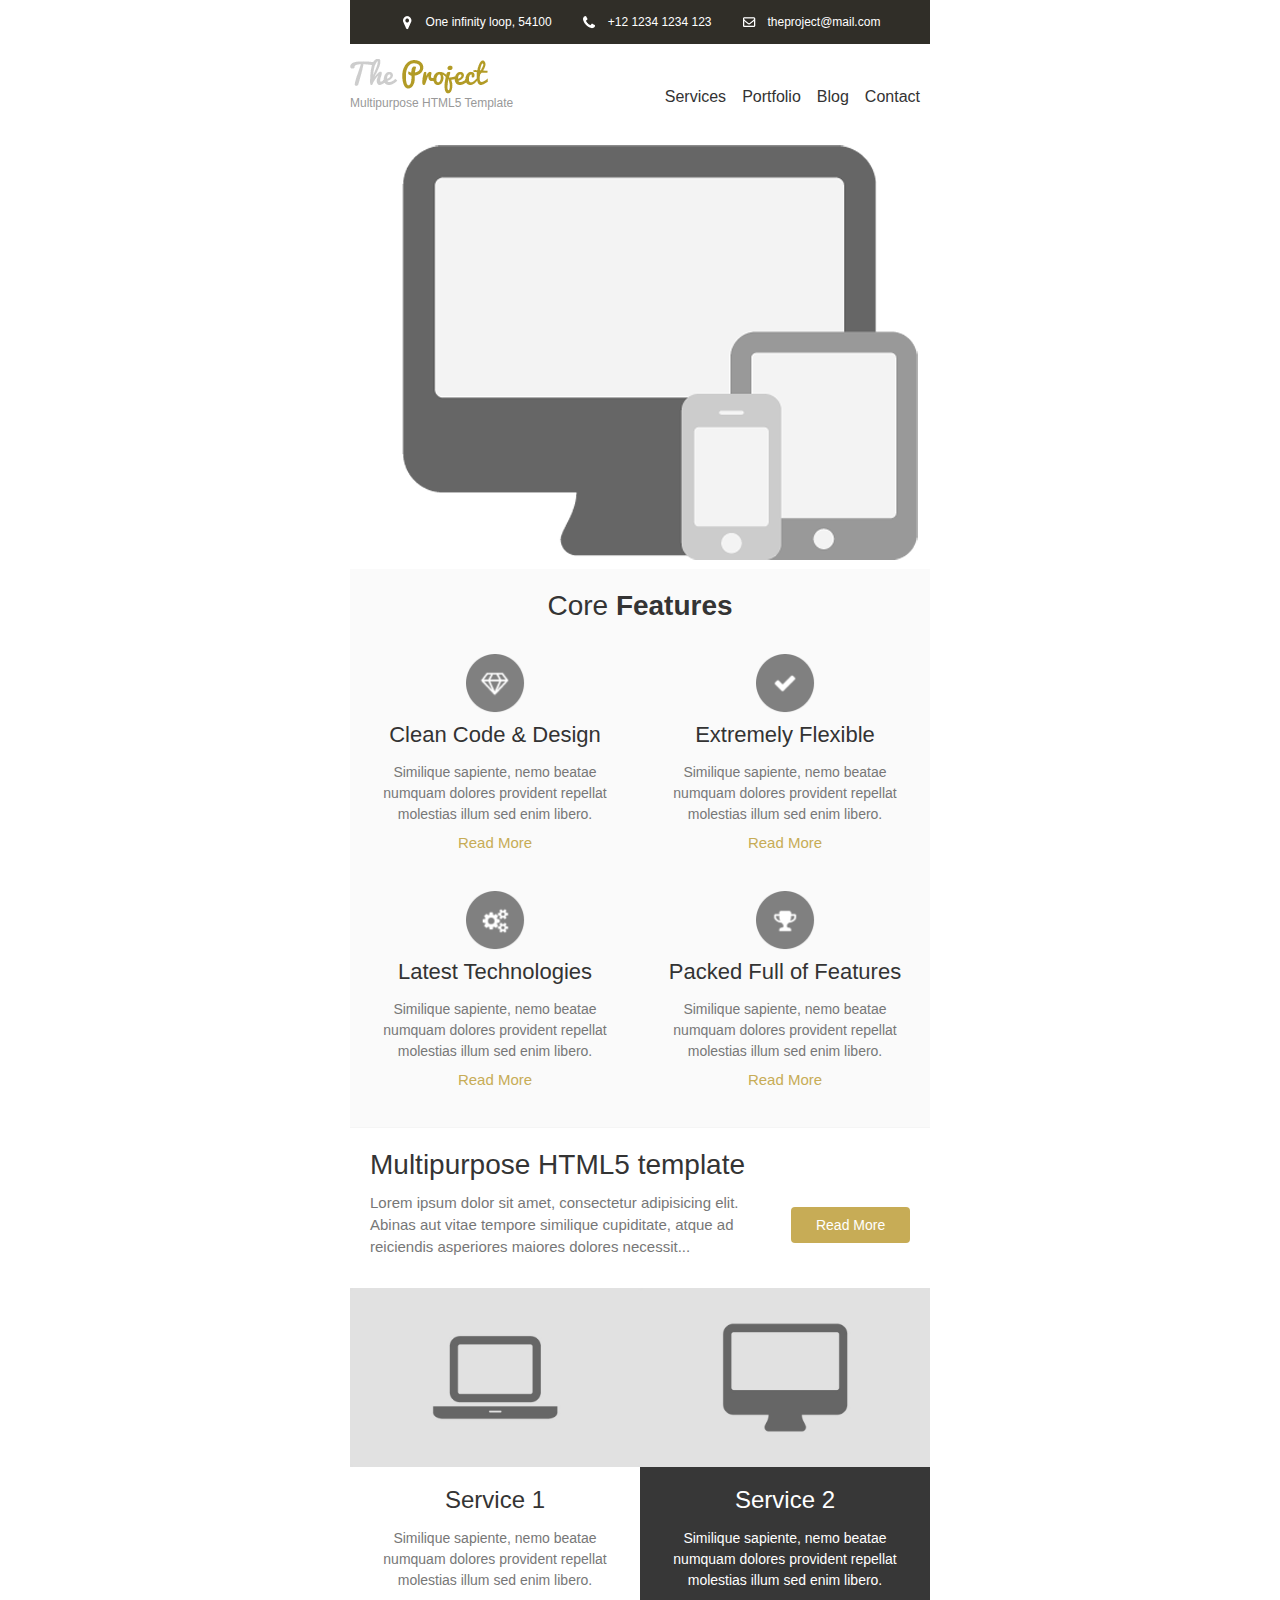
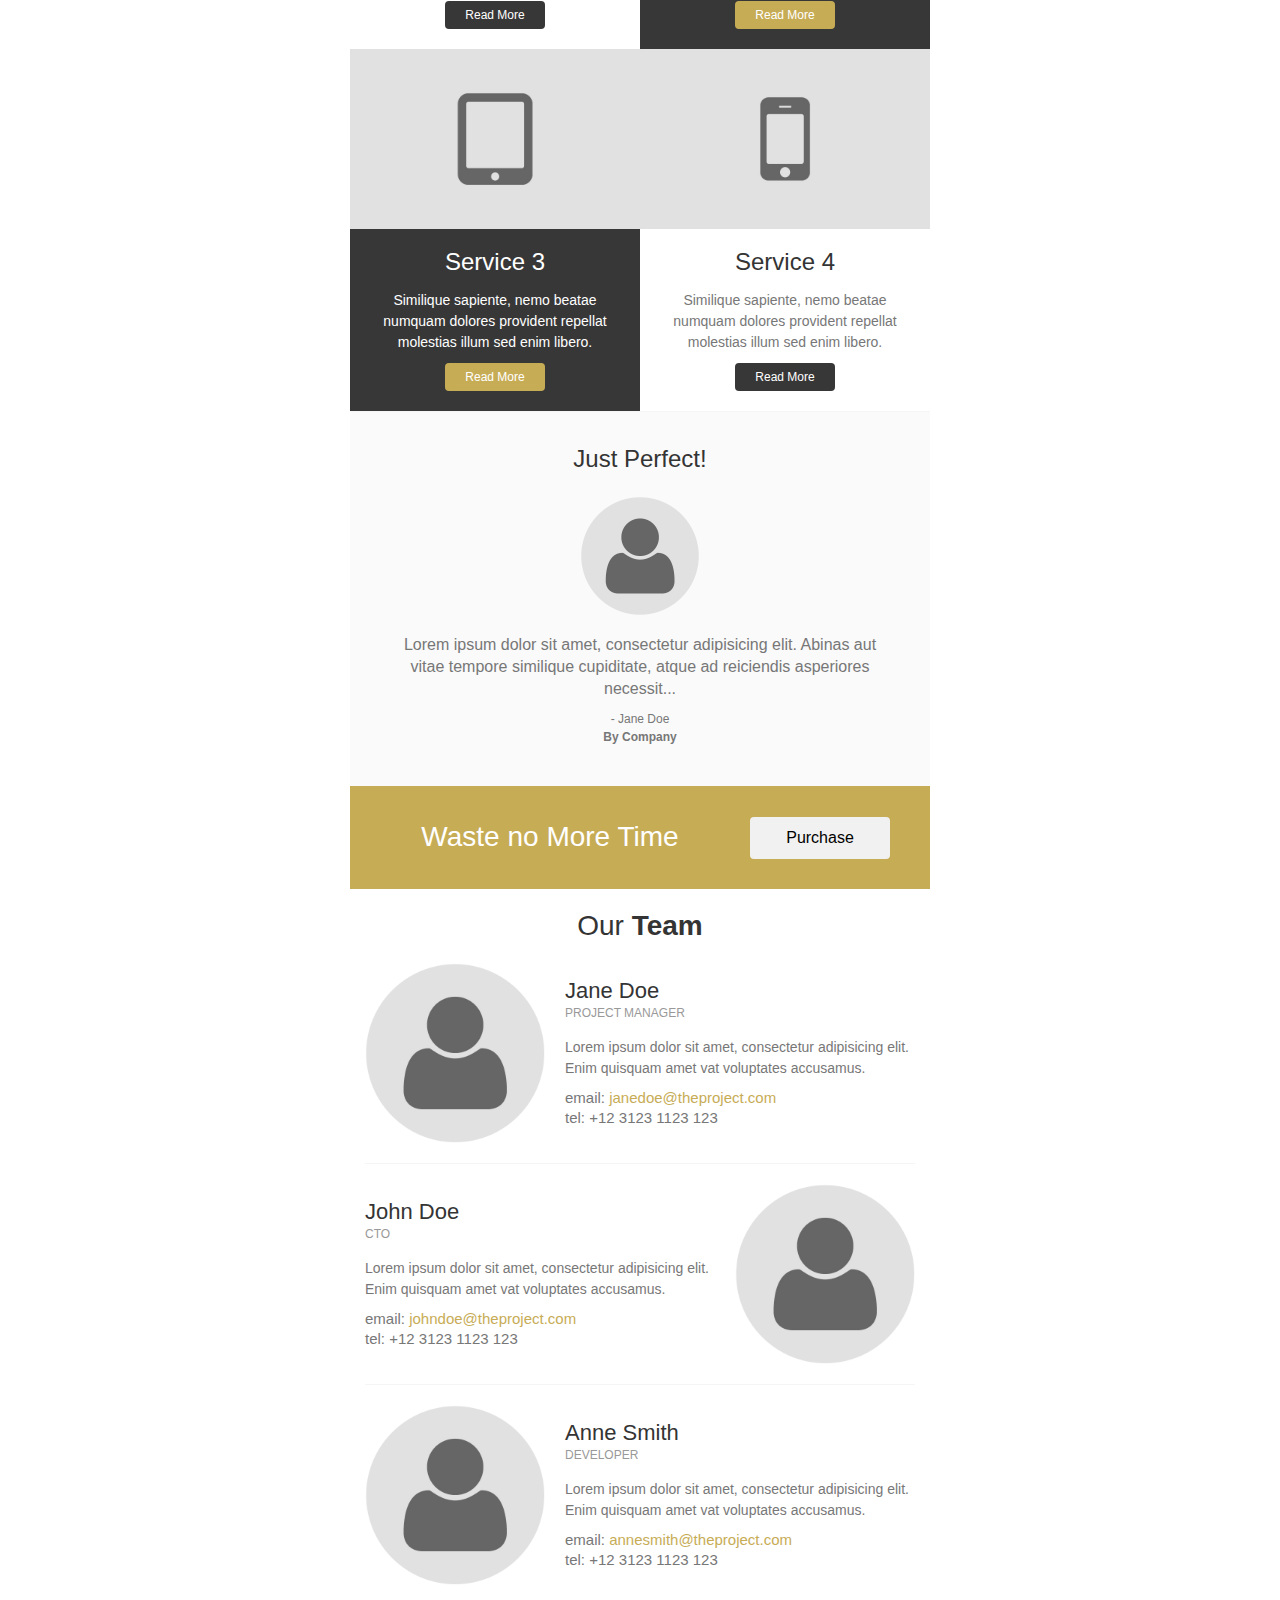
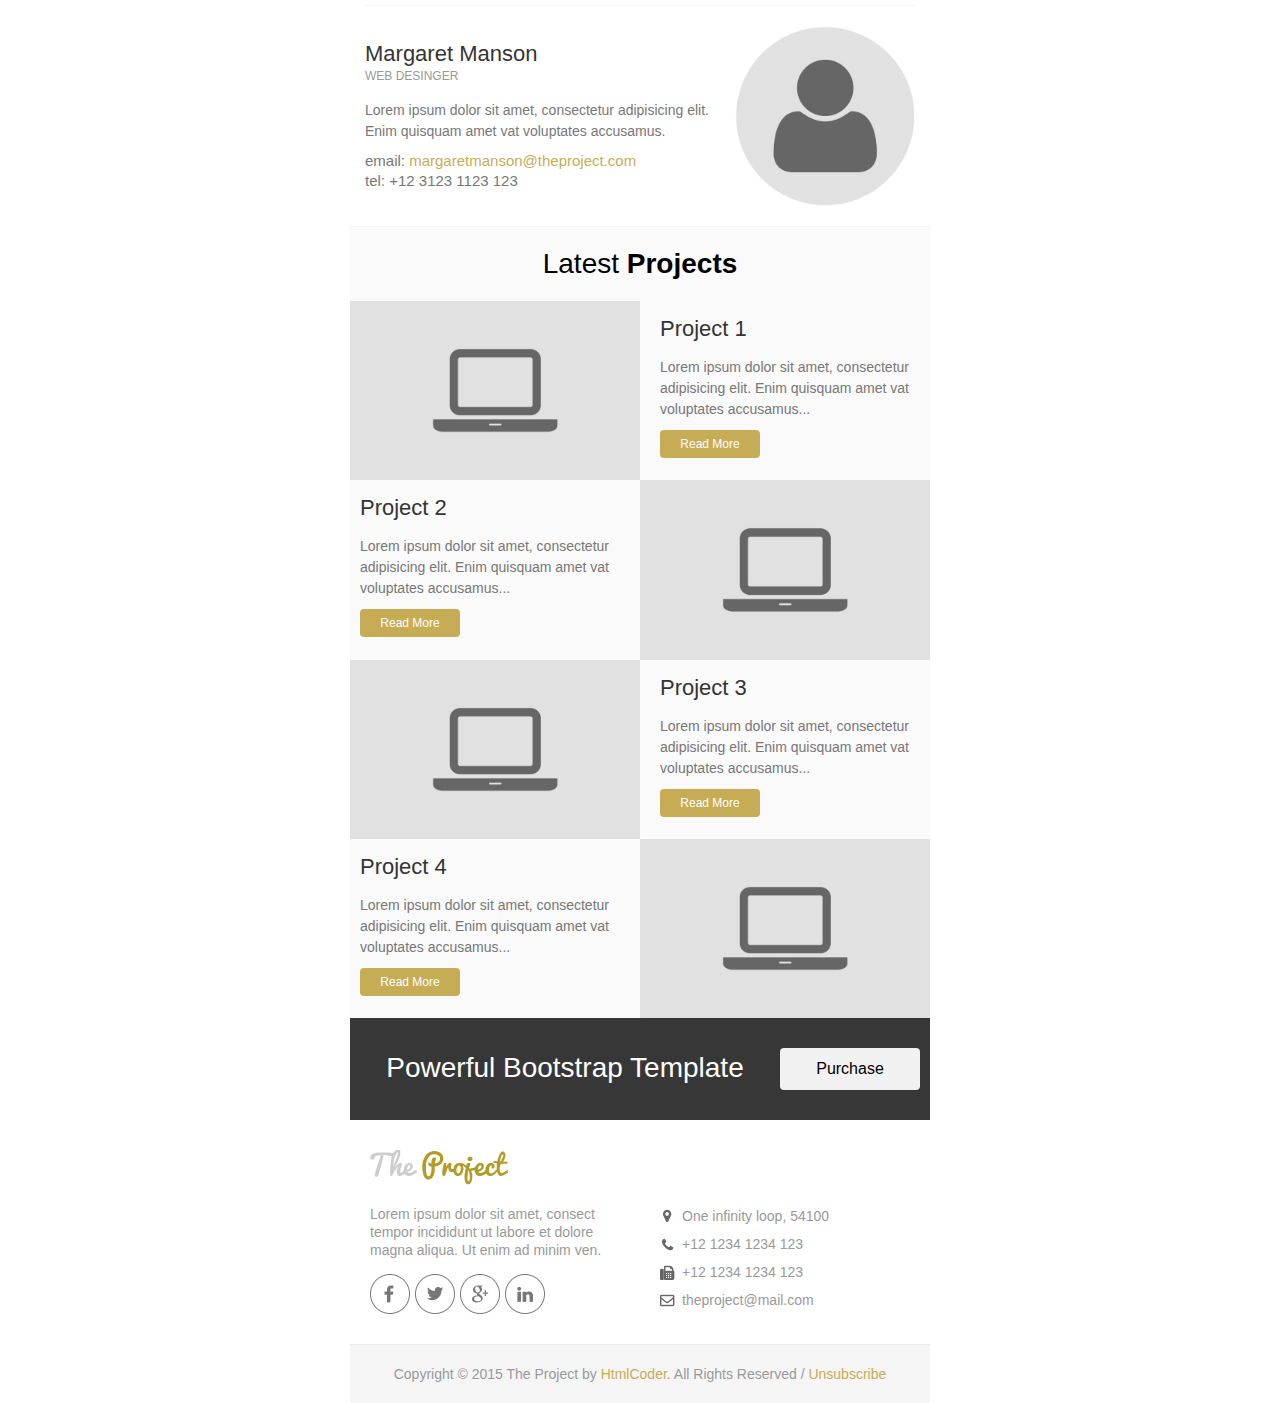
<file: email_templates/email_template_gold.html>
<!DOCTYPE html PUBLIC "-//W3C//DTD XHTML 1.0 Transitional//EN" "http://www.w3.org/TR/xhtml1/DTD/xhtml1-transitional.dtd">
<html xmlns="http://www.w3.org/1999/xhtml">
	<head>
		<meta http-equiv="Content-Type" content="text/html; charset=utf-8" />
		<title>The Project | Email Template</title>
	</head>
	<body style="margin: 0; padding: 0;">
		<table border="0" cellpadding="0" cellspacing="0" width="100%">
			<tr>
				<td>

					<!-- Header Top Start -->
					<table align="center" border="0" cellpadding="0" cellspacing="0" width="600" style="border-collapse: collapse;">
						<tr>
							<td>
								<table align="center" border="0" cellpadding="0" cellspacing="0" width="580" style="border-collapse: collapse;">
									<tr>
										<td align="left"  bgcolor="#302e28">
											<!-- Space -->
											<table width="100%" align="center" border="0" cellpadding="0" cellspacing="0" style="border-collapse: collapse;">
												<tr><td style="font-size: 0; line-height: 0;" height="10">&nbsp;</td></tr>
											</table>
											<table align="center">
												<tr>
													<td width="22">
														<img src="images/marker-icon-white.png" alt="location" />
													</td>
													<td style="color: #fff; font-size: 12px; line-height: 18px; font-weight: normal; font-family: helvetica, Arial, sans-serif;">One infinity loop, 54100</td>
													<td width="22"></td>
													<td width="22">
														<img src="images/phone-icon-white.png" alt="location" />
													</td>
													<td style="color: #fff; font-size: 12px; line-height: 18px; font-weight: normal; font-family: helvetica, Arial, sans-serif;">+12&nbsp;1234&nbsp;1234&nbsp;123</td>
													<td width="22"></td>
													<td width="22">
														<img src="images/mail-icon-white.png" alt="location" />
													</td>
													<td>
														<a style="color: #fff; font-size: 12px; line-height: 18px; font-weight: normal; font-family: helvetica, Arial, sans-serif; text-decoration:none;" href="mailto:theproject@mail.com">theproject@mail.com</a>
													</td>
												</tr>
											</table>
											<!-- Space -->
											<table width="100%" align="center" border="0" cellpadding="0" cellspacing="0" style="border-collapse: collapse;">
												<tr><td style="font-size: 0; line-height: 0;" height="10">&nbsp;</td></tr>
											</table>
										</td>
									</tr>
								</table>
							</td>
						</tr>
					</table>
					<!-- Header Top End -->

					<!-- Header Start -->
					<table align="center" border="0" cellpadding="0" cellspacing="0" width="600" style="border-collapse: collapse;">
						<tr>
							<td style="padding:15px 0 0 0;">
								<table align="center" border="0" cellpadding="0" cellspacing="0" width="580" style="border-collapse: collapse;">
									<tr>
										<td>
											<table align="left" border="0" cellpadding="0" cellspacing="0" width="200" style="border-collapse: collapse;">
												<!-- logo -->
												<tr>
													<td align="left">
														<a href="../html/index.html">
															<img src="images/logo_gold.png" alt="Company Logo" style="display: block;"/>
														</a>
													</td>
												</tr>
												<!-- company slogan -->
												<tr>
													<td width="100%" align="left" style="font-size: 12px; line-height: 18px; font-family:helvetica, Arial, sans-serif; color:#999999;">	
														Multipurpose HTML5 Template
													</td>
												</tr>									
												<!-- Space -->
												<tr><td style="font-size: 0; line-height: 0;" height="15">&nbsp;</td></tr>
											</table>
											<table align="left" border="0" cellpadding="0" cellspacing="0" width="370" style="border-collapse: collapse;">
												<tr>
													<td  height="75" style="text-align: right; vertical-align: middle;">
														<a href="#" style="font-family:helvetica, Arial, sans-serif; color: #333333; font-size: 16px; text-decoration: none;">Services</a> &nbsp;&nbsp;
														<a href="#" style="font-family:helvetica, Arial, sans-serif; color: #333333; font-size: 16px; text-decoration: none;">Portfolio</a> &nbsp;&nbsp;
														<a href="#" style="font-family:helvetica, Arial, sans-serif; color: #333333; font-size: 16px; text-decoration: none;">Blog</a> &nbsp;&nbsp;
														<a href="#" style="font-family:helvetica, Arial, sans-serif; color: #333333; font-size: 16px; text-decoration: none;">Contact</a>
													</td>
												</tr>
											</table>
										</td>
									</tr>
								</table>
							</td>
						</tr>
					</table>
					<!-- Header End -->

					<!-- Banner Start -->
					<table align="center" border="0" cellpadding="0" cellspacing="0" width="600" style="border-collapse: collapse;">
						<tr>
							<td>
								<table bgcolor="#fafafa" align="center" border="0" cellpadding="0" cellspacing="0" width="580" style="border-collapse: collapse;">
									<tr>
										<td>
											<table width="100%" align="center" border="0" cellpadding="0" cellspacing="0" style="border-collapse: collapse;">
												<tr>
													<td align="center" bgcolor="#ffffff" >
														<a href="#">
															<img src="images/banner.png" width="580" alt="Section one image" style="display: block;"/>
														</a>
													</td>
												</tr>
											</table>
										</td>
									</tr>
								</table>
							</td>
						</tr>
					</table>
					<!-- Banner End -->

					<!-- Section Start -->
					<table align="center" border="0" cellpadding="0" cellspacing="0" width="600" style="border-collapse: collapse;">
						<tr>
							<td>
								<table bgcolor="#fafafa" align="center" border="0" cellpadding="0" cellspacing="0" width="580" style="border-collapse: collapse;">
									<!-- Space -->
									<tr><td style="font-size: 0; line-height: 0;" height="20">&nbsp;</td></tr>
									<tr>
										<td width="100%" align="center" style="font-size: 28px; line-height: 34px; font-family:helvetica, Arial, sans-serif; color:#343434;">
											Core <strong>Features</strong>
										</td>
									</tr>
									<!-- Space -->
									<tr><td style="font-size: 0; line-height: 0;" height="10">&nbsp;</td></tr>
								</table>
								<!-- First Row -->
								<table bgcolor="#fafafa" align="center" border="0" cellpadding="0" cellspacing="0" width="580" style="border-collapse: collapse;">
									<tr>
										<td>
											<!-- first column -->
											<table align="left" bgcolor="#fafafa" border="0" cellpadding="0" cellspacing="0" width="290" style="border-collapse: collapse;">
												<tr>
													<td>
														<table width="100%" align="center" border="0" cellpadding="0" cellspacing="0" style="border-collapse: collapse;">
															<!-- Space -->
															<tr><td style="font-size: 0; line-height: 0;" height="20">&nbsp;</td></tr>
															<tr>
																<td align="center">
																	<a href="#">
																		<img src="images/feature-icon-1.png" width="60" alt="Feature" style="display: block;"/>
																	</a>
																</td>
															</tr>
														</table>
														<table width="250" align="center" border="0" cellpadding="0" cellspacing="0" style="border-collapse: collapse;">
															<!-- Space -->
															<tr><td style="font-size: 0; line-height: 0;" height="10">&nbsp;</td></tr>
															<tr>
																<td align="center">
																	<a href="#" style="font-family: helvetica, Arial, sans-serif; font-size: 22px; color: #333333; line-height: 24px; text-decoration: none;">Clean Code &amp; Design</a>
																</td>
															</tr>
															<!-- Space -->
															<tr><td style="font-size: 0; line-height: 0;" height="15">&nbsp;</td></tr>
															<tr>
																<td style="font-family: helvetica, Arial, sans-serif; font-size: 14px; color: #777777; line-height: 21px; text-align: center;">
																	Similique sapiente, nemo beatae numquam dolores provident repellat molestias illum sed enim libero.
																</td>
															</tr>
															<!-- Space -->
															<tr><td style="font-size: 0; line-height: 0;" height="10">&nbsp;</td></tr>
															<tr>
																<td>
																	<table width="100" align="center" border="0" cellpadding="0" cellspacing="0" style="border-collapse: collapse;">
																		<tr>
																			<td align="center">
																				<a href="#" style="color: #c7ac56; font-size: 15px; line-height: 15px; font-weight: normal; text-decoration: none; font-family: helvetica, Arial, sans-serif;">Read More</a>
																			</td>
																		</tr>
																	</table>
																</td>
															</tr>
															<!-- Space -->
															<tr><td style="font-size: 0; line-height: 0;" height="20">&nbsp;</td></tr>
														</table>
													</td>
												</tr>
											</table>
											<!-- second column -->
											<table align="left" bgcolor="#fafafa" border="0" cellpadding="0" cellspacing="0" width="290" style="border-collapse: collapse;">
												<tr>
													<td>
														<table width="100%" align="center" border="0" cellpadding="0" cellspacing="0" style="border-collapse: collapse;">
															<!-- Space -->
															<tr><td style="font-size: 0; line-height: 0;" height="20">&nbsp;</td></tr>
															<tr>
																<td align="center">
																	<a href="#">
																		<img src="images/feature-icon-2.png" width="60" alt="Feature" style="display: block;"/>
																	</a>
																</td>
															</tr>
														</table>
														<table width="250" align="center" border="0" cellpadding="0" cellspacing="0" style="border-collapse: collapse;">
															<!-- Space -->
															<tr><td style="font-size: 0; line-height: 0;" height="10">&nbsp;</td></tr>
															<tr>
																<td align="center">
																	<a href="#" style="font-family: helvetica, Arial, sans-serif; font-size: 22px; color: #333333; line-height: 24px; text-decoration: none;">Extremely Flexible</a>
																</td>
															</tr>
															<!-- Space -->
															<tr><td style="font-size: 0; line-height: 0;" height="15">&nbsp;</td></tr>
															<tr>
																<td style="font-family: helvetica, Arial, sans-serif; font-size: 14px; color: #777777; line-height: 21px; text-align: center;">
																	Similique sapiente, nemo beatae numquam dolores provident repellat molestias illum sed enim libero.
																</td>
															</tr>
															<!-- Space -->
															<tr><td style="font-size: 0; line-height: 0;" height="10">&nbsp;</td></tr>
															<tr>
																<td>
																	<table width="100" align="center" border="0" cellpadding="0" cellspacing="0" style="border-collapse: collapse;">
																		<tr>
																			<td align="center">
																				<a href="#" style="color: #c7ac56; font-size: 15px; line-height: 15px; font-weight: normal; text-decoration: none; font-family: helvetica, Arial, sans-serif;">Read More</a>
																			</td>
																		</tr>
																	</table>
																</td>
															</tr>
															<!-- Space -->
															<tr><td style="font-size: 0; line-height: 0;" height="20">&nbsp;</td></tr>
														</table>
													</td>
												</tr>
											</table>
										</td>
									</tr>
								</table>
								<!-- Second Row -->
								<table bgcolor="#fafafa" align="center" border="0" cellpadding="0" cellspacing="0" width="580" style="border-collapse: collapse;">
									<tr>
										<td>
											<!-- first column -->
											<table align="left" bgcolor="#fafafa" border="0" cellpadding="0" cellspacing="0" width="290" style="border-collapse: collapse;">
												<tr>
													<td>
														<table width="100%" align="center" border="0" cellpadding="0" cellspacing="0" style="border-collapse: collapse;">
															<!-- Space -->
															<tr><td style="font-size: 0; line-height: 0;" height="20">&nbsp;</td></tr>
															<tr>
																<td align="center">
																	<a href="#">
																		<img src="images/feature-icon-3.png" width="60" alt="Feature" style="display: block;"/>
																	</a>
																</td>
															</tr>
														</table>
														<table width="250" align="center" border="0" cellpadding="0" cellspacing="0" style="border-collapse: collapse;">
															<!-- Space -->
															<tr><td style="font-size: 0; line-height: 0;" height="10">&nbsp;</td></tr>
															<tr>
																<td align="center">
																	<a href="#" style="font-family: helvetica, Arial, sans-serif; font-size: 22px; color: #333333; line-height: 24px; text-decoration: none;">Latest Technologies</a>
																</td>
															</tr>
															<!-- Space -->
															<tr><td style="font-size: 0; line-height: 0;" height="15">&nbsp;</td></tr>
															<tr>
																<td style="font-family: helvetica, Arial, sans-serif; font-size: 14px; color: #777777; line-height: 21px; text-align: center;">
																	Similique sapiente, nemo beatae numquam dolores provident repellat molestias illum sed enim libero.
																</td>
															</tr>
															<!-- Space -->
															<tr><td style="font-size: 0; line-height: 0;" height="10">&nbsp;</td></tr>
															<tr>
																<td>
																	<table width="100" align="center" border="0" cellpadding="0" cellspacing="0" style="border-collapse: collapse;">
																		<tr>
																			<td align="center">
																				<a href="#" style="color: #c7ac56; font-size: 15px; line-height: 15px; font-weight: normal; text-decoration: none; font-family: helvetica, Arial, sans-serif;">Read More</a>
																			</td>
																		</tr>
																	</table>
																</td>
															</tr>
															<!-- Space -->
															<tr><td style="font-size: 0; line-height: 0;" height="40">&nbsp;</td></tr>
														</table>
													</td>
												</tr>
											</table>
											<!-- second column -->
											<table align="left" bgcolor="#fafafa" border="0" cellpadding="0" cellspacing="0" width="290" style="border-collapse: collapse;">
												<tr>
													<td>
														<table width="100%" align="center" border="0" cellpadding="0" cellspacing="0" style="border-collapse: collapse;">
															<!-- Space -->
															<tr><td style="font-size: 0; line-height: 0;" height="20">&nbsp;</td></tr>
															<tr>
																<td align="center">
																	<a href="#">
																		<img src="images/feature-icon-4.png" width="60" alt="Feature" style="display: block;"/>
																	</a>
																</td>
															</tr>
														</table>
														<table width="250" align="center" border="0" cellpadding="0" cellspacing="0" style="border-collapse: collapse;">
															<!-- Space -->
															<tr><td style="font-size: 0; line-height: 0;" height="10">&nbsp;</td></tr>
															<tr>
																<td align="center">
																	<a href="#" style="font-family: helvetica, Arial, sans-serif; font-size: 22px; color: #333333; line-height: 24px; text-decoration: none;">Packed Full of Features</a>
																</td>
															</tr>
															<!-- Space -->
															<tr><td style="font-size: 0; line-height: 0;" height="15">&nbsp;</td></tr>
															<tr>
																<td style="font-family: helvetica, Arial, sans-serif; font-size: 14px; color: #777777; line-height: 21px; text-align: center;">
																	Similique sapiente, nemo beatae numquam dolores provident repellat molestias illum sed enim libero.
																</td>
															</tr>
															<!-- Space -->
															<tr><td style="font-size: 0; line-height: 0;" height="10">&nbsp;</td></tr>
															<tr>
																<td>
																	<table width="100" align="center" border="0" cellpadding="0" cellspacing="0" style="border-collapse: collapse;">
																		<tr>
																			<td align="center">
																				<a href="#" style="color: #c7ac56; font-size: 15px; line-height: 15px; font-weight: normal; text-decoration: none; font-family: helvetica, Arial, sans-serif;">Read More</a>
																			</td>
																		</tr>
																	</table>
																</td>
															</tr>
															<!-- Space -->
															<tr><td style="font-size: 0; line-height: 0;" height="40">&nbsp;</td></tr>
														</table>
													</td>
												</tr>
											</table>
										</td>
									</tr>
									<!-- Border -->
									<tr><td bgcolor="#f5f5f5" style="font-size: 0; line-height: 0;" height="1">&nbsp;</td></tr>
								</table>
							</td>
						</tr>
					</table>
					<!-- Section End -->

					<!-- Banner Start -->
					<table align="center" border="0" cellpadding="0" cellspacing="0" width="600" style="border-collapse: collapse;">
						<tr>
							<td>
								<table align="center" border="0" cellpadding="0" cellspacing="0" width="580" style="border-collapse: collapse;">
									<tr>
										<td>
											<table width="100%" align="center" border="0" cellpadding="0" cellspacing="0" style="border-collapse: collapse;">
												<tr>
													<td>
														<!-- Space -->
														<table width="100%" align="center" border="0" cellpadding="0" cellspacing="0" style="border-collapse: collapse;">
															<tr><td style="font-size: 0; line-height: 0;" height="20">&nbsp;</td></tr>
														</table>
														<table align="center" border="0" cellpadding="0" cellspacing="0" width="540" style="border-collapse: collapse;">
															<tr>
																<td>
																	<table align="left" border="0" cellpadding="0" cellspacing="0" width="100%" style="border-collapse: collapse;">
																		<tr>
																			<td width="100%" align="left" style="font-size: 28px; line-height: 34px; font-family:helvetica, Arial, sans-serif; color:#343434;">
																				Multipurpose HTML5 template
																			</td>
																		</tr>
																	</table>
																	<table align="left" border="0" cellpadding="0" cellspacing="0" width="75%" style="border-collapse: collapse;">
																		<!-- Space -->
																		<tr><td style="font-size: 0; line-height: 0;" height="10">&nbsp;</td></tr>
																		<tr>
																			<td width="100%" align="left" style="font-size: 15px; line-height: 22px; font-family:helvetica, Arial, sans-serif; color:#777777;">
																				Lorem ipsum dolor sit amet, consectetur adipisicing elit. Abinas aut vitae tempore similique cupiditate, atque ad reiciendis asperiores maiores dolores necessit...
																			</td>
																		</tr>
																	</table>
																	<table align="right" border="0" cellpadding="0" cellspacing="0" width="22%" style="border-collapse: collapse;">
																		<!-- Space -->
																		<tr><td style="font-size: 0; line-height: 0;" height="25">&nbsp;</td></tr>
																		<tr>
																			<td width="100%" align="center" style="padding:10px 12px 10px 12px; text-align: center;border-radius:4px;" bgcolor="#c7ac56">
																				<a href="#" style="color: #fff; font-size: 14px; font-weight: normal; text-decoration: none; font-family: helvetica, Arial, sans-serif;">Read More</a>
																			</td>
																		</tr>
																	</table>
																</td>
															</tr>
														</table>
														<!-- Space -->
														<table width="100%" align="center" border="0" cellpadding="0" cellspacing="0" style="border-collapse: collapse;">
															<tr><td style="font-size: 0; line-height: 0;" height="30">&nbsp;</td></tr>				
														</table>
													</td>
												</tr>
											</table>
										</td>
									</tr>
								</table>
							</td>
						</tr>
					</table>
					<!-- Banner End -->

					<!-- Section Start -->
					<table align="center" border="0" cellpadding="0" cellspacing="0" width="600" style="border-collapse: collapse;">
						<tr>
							<td>
								<!-- First Row -->
								<table bgcolor="#fafafa" align="center" border="0" cellpadding="0" cellspacing="0" width="580" style="border-collapse: collapse;">
									<tr>
										<td>
											<!-- first column -->
											<table align="left" bgcolor="#ffffff" border="0" cellpadding="0" cellspacing="0" width="290" style="border-collapse: collapse;">
												<tr>
													<td>
														<table width="100%" align="center" border="0" cellpadding="0" cellspacing="0" style="border-collapse: collapse;">
															<tr>
																<td>
																	<a href="#">
																		<img src="images/service-1.jpg" width="290" alt="Service 1" style="display: block;"/>
																	</a>
																</td>
															</tr>
														</table>
														<table width="250" align="center" border="0" cellpadding="0" cellspacing="0" style="border-collapse: collapse;">
															<!-- Space -->
															<tr><td style="font-size: 0; line-height: 0;" height="20">&nbsp;</td></tr>
															<tr>
																<td align="center">
																	<a href="#" style="font-family: helvetica, Arial, sans-serif; font-size: 24px; color: #343434; line-height: 26px; text-decoration: none;">Service 1</a>
																</td>
															</tr>
															<!-- Space -->
															<tr><td style="font-size: 0; line-height: 0;" height="15">&nbsp;</td></tr>
															<tr>
																<td style="font-family: helvetica, Arial, sans-serif; font-size: 14px; color: #777777; line-height: 21px; text-align: center;">
																	Similique sapiente, nemo beatae numquam dolores provident repellat molestias illum sed enim libero.
																</td>
															</tr>
															<!-- Space -->
															<tr><td style="font-size: 0; line-height: 0;" height="10">&nbsp;</td></tr>
															<tr>
																<td>
																	<table width="100" align="center" border="0" cellpadding="0" cellspacing="0" style="border-collapse: collapse;">
																		<tr>
																			<td align="center" style="padding:8px 5px 8px 5px;border-radius:4px;" bgcolor="#373737">
																				<a href="#" style="color: #fff; font-size: 12px; line-height: 12px; font-weight: normal; text-decoration: none; font-family: helvetica, Arial, sans-serif;">Read More</a>
																			</td>
																		</tr>
																	</table>
																</td>
															</tr>
															<!-- Space -->
															<tr><td style="font-size: 0; line-height: 0;" height="20">&nbsp;</td></tr>
														</table>
													</td>
												</tr>
											</table>
											<!-- second column -->
											<table align="left" bgcolor="#373737" border="0" cellpadding="0" cellspacing="0" width="290" style="border-collapse: collapse;">
												<tr>
													<td>
														<table width="100%" align="center" border="0" cellpadding="0" cellspacing="0" style="border-collapse: collapse;">
															<tr>
																<td>
																	<a href="#">
																		<img src="images/service-2.jpg" width="290" alt="Service 2" style="display: block;"/>
																	</a>
																</td>
															</tr>
														</table>
														<table width="250" align="center" border="0" cellpadding="0" cellspacing="0" style="border-collapse: collapse;">
															<!-- Space -->
															<tr><td style="font-size: 0; line-height: 0;" height="20">&nbsp;</td></tr>
															<tr>
																<td align="center">
																	<a href="#" style="font-family: helvetica, Arial, sans-serif; font-size: 24px; color: #ffffff; line-height: 26px; text-decoration: none;">Service 2</a>
																</td>
															</tr>
															<!-- Space -->
															<tr><td style="font-size: 0; line-height: 0;" height="15">&nbsp;</td></tr>
															<tr>
																<td style="font-family: helvetica, Arial, sans-serif; font-size: 14px; color: #ffffff; line-height: 21px; text-align: center;">
																	Similique sapiente, nemo beatae numquam dolores provident repellat molestias illum sed enim libero.
																</td>
															</tr>
															<!-- Space -->
															<tr><td style="font-size: 0; line-height: 0;" height="10">&nbsp;</td></tr>
															<tr>
																<td>
																	<table width="100" align="center" border="0" cellpadding="0" cellspacing="0" style="border-collapse: collapse;">
																		<tr>
																			<td align="center" style="padding:8px 5px 8px 5px;border-radius:4px;" bgcolor="#c7ac56">
																				<a href="#" style="color: #fff; font-size: 12px; line-height: 12px; font-weight: normal; text-decoration: none; font-family: helvetica, Arial, sans-serif;">Read More</a>
																			</td>
																		</tr>
																	</table>
																</td>
															</tr>
															<!-- Space -->
															<tr><td style="font-size: 0; line-height: 0;" height="20">&nbsp;</td></tr>
														</table>
													</td>
												</tr>
											</table>
										</td>
									</tr>
								</table>
								<!-- Second Row -->
								<table bgcolor="#fafafa" align="center" border="0" cellpadding="0" cellspacing="0" width="580" style="border-collapse: collapse;">
									<tr>
										<td>
											<!-- first column -->
											<table align="left" bgcolor="#373737" border="0" cellpadding="0" cellspacing="0" width="290" style="border-collapse: collapse;">
												<tr>
													<td>
														<table width="100%" align="center" border="0" cellpadding="0" cellspacing="0" style="border-collapse: collapse;">
															<tr>
																<td>
																	<a href="#">
																		<img src="images/service-3.jpg" width="290" alt="Service 3" style="display: block;"/>
																	</a>
																</td>
															</tr>
														</table>
														<table width="250" align="center" border="0" cellpadding="0" cellspacing="0" style="border-collapse: collapse;">
															<!-- Space -->
															<tr><td style="font-size: 0; line-height: 0;" height="20">&nbsp;</td></tr>
															<tr>
																<td align="center">
																	<a href="#" style="font-family: helvetica, Arial, sans-serif; font-size: 24px; color: #ffffff; line-height: 26px; text-decoration: none;">Service 3</a>
																</td>
															</tr>
															<!-- Space -->
															<tr><td style="font-size: 0; line-height: 0;" height="15">&nbsp;</td></tr>
															<tr>
																<td style="font-family: helvetica, Arial, sans-serif; font-size: 14px; color: #ffffff; line-height: 21px; text-align: center;">
																	Similique sapiente, nemo beatae numquam dolores provident repellat molestias illum sed enim libero.
																</td>
															</tr>
															<!-- Space -->
															<tr><td style="font-size: 0; line-height: 0;" height="10">&nbsp;</td></tr>
															<tr>
																<td>
																	<table width="100" align="center" border="0" cellpadding="0" cellspacing="0" style="border-collapse: collapse;">
																		<tr>
																			<td align="center" style="padding:8px 5px 8px 5px;border-radius:4px;" bgcolor="#c7ac56">
																				<a href="#" style="color: #fff; font-size: 12px; line-height: 12px; font-weight: normal; text-decoration: none; font-family: helvetica, Arial, sans-serif;">Read More</a>
																			</td>
																		</tr>
																	</table>
																</td>
															</tr>
															<!-- Space -->
															<tr><td style="font-size: 0; line-height: 0;" height="20">&nbsp;</td></tr>
														</table>
													</td>
												</tr>
											</table>
											<!-- second column -->
											<table align="left" bgcolor="#ffffff" border="0" cellpadding="0" cellspacing="0" width="290" style="border-collapse: collapse;">
												<tr>
													<td>
														<table width="100%" align="center" border="0" cellpadding="0" cellspacing="0" style="border-collapse: collapse;">
															<tr>
																<td>
																	<a href="#">
																		<img src="images/service-4.jpg" width="290" alt="Service 4" style="display: block;"/>
																	</a>
																</td>
															</tr>
														</table>
														<table width="250" align="center" border="0" cellpadding="0" cellspacing="0" style="border-collapse: collapse;">
															<!-- Space -->
															<tr><td style="font-size: 0; line-height: 0;" height="20">&nbsp;</td></tr>
															<tr>
																<td align="center">
																	<a href="#" style="font-family: helvetica, Arial, sans-serif; font-size: 24px; color: #343434; line-height: 26px; text-decoration: none;">Service 4</a>
																</td>
															</tr>
															<!-- Space -->
															<tr><td style="font-size: 0; line-height: 0;" height="15">&nbsp;</td></tr>
															<tr>
																<td style="font-family: helvetica, Arial, sans-serif; font-size: 14px; color: #777777; line-height: 21px; text-align: center;">
																	Similique sapiente, nemo beatae numquam dolores provident repellat molestias illum sed enim libero.
																</td>
															</tr>
															<!-- Space -->
															<tr><td style="font-size: 0; line-height: 0;" height="10">&nbsp;</td></tr>
															<tr>
																<td>
																	<table width="100" align="center" border="0" cellpadding="0" cellspacing="0" style="border-collapse: collapse;">
																		<tr>
																			<td align="center" style="padding:8px 5px 8px 5px;border-radius:4px;" bgcolor="#373737">
																				<a href="#" style="color: #fff; font-size: 12px; line-height: 12px; font-weight: normal; text-decoration: none; font-family: helvetica, Arial, sans-serif;">Read More</a>
																			</td>
																		</tr>
																	</table>
																</td>
															</tr>
															<!-- Space -->
															<tr><td style="font-size: 0; line-height: 0;" height="20">&nbsp;</td></tr>
														</table>
													</td>
												</tr>
											</table>
										</td>
									</tr>
								</table>
							</td>
						</tr>
					</table>
					<!-- Section End -->

					<!-- Section Start -->
					<table align="center" border="0" cellpadding="0" cellspacing="0" width="600" style="border-collapse: collapse;">
						<tr>
							<td>
								<table bgcolor="#fafafa" align="center" border="0" cellpadding="0" cellspacing="0" width="580" style="border-collapse: collapse;">
									<tr>
										<td>
											<table align="center" border="0" cellpadding="0" width="100%" cellspacing="0" style="border-collapse: collapse;">
												<!-- Border -->
												<tr><td bgcolor="#f5f5f5" style="font-size: 0; line-height: 0;" height="1">&nbsp;</td></tr>
												<!-- Space -->
												<tr><td style="font-size: 0; line-height: 0;" height="30">&nbsp;</td></tr>
											</table>
											<table align="center" border="0" cellpadding="0" width="480" cellspacing="0" style="border-collapse: collapse;">
												<tr>
													<td>
														<table align="center" border="0" cellpadding="0" cellspacing="0" width="100%" style="border-collapse: collapse;">
															<tr>
																<td width="100%" align="left" style="font-size: 24px; line-height: 34px; font-family:helvetica, Arial, sans-serif; color:#343434; text-align: center;">
																	Just Perfect!
																</td>
															</tr>
															<!-- Space -->
															<tr><td style="font-size: 0; line-height: 0;" height="20">&nbsp;</td></tr>
														</table>
														<table align="center" border="0" cellpadding="0" cellspacing="0" width="100%" style="border-collapse: collapse;">
															<tr>
																<td align="center">
																	<img src="images/testimonial.png" width="120" alt="Testimonial Image" style="display: block;"/>
																</td>
															</tr>
														</table>
														<table align="left" border="0" cellpadding="0" cellspacing="0" width="3%" style="border-collapse: collapse;">
															<tr>
																<td>
																	&nbsp;
																</td>
															</tr>
														</table>
														<table align="center" border="0" cellpadding="0" cellspacing="0" width="100%" style="border-collapse: collapse;">
															<tr>
																<td width="100%" align="left" style="font-size: 16px; line-height: 22px; font-family:helvetica, Arial, sans-serif; color:#777777; text-align: center;">
																	Lorem ipsum dolor sit amet, consectetur adipisicing elit. Abinas aut vitae tempore similique cupiditate, atque ad reiciendis asperiores necessit...
																</td>
															</tr>
															<!-- Space -->
															<tr><td style="font-size: 0; line-height: 0;" height="10">&nbsp;</td></tr>
															<tr>
																<td width="100%" align="left" style="font-size: 12px; line-height: 18px; font-family:helvetica, Arial, sans-serif; color:#777777; text-align: center;">
																	- Jane Doe
																</td>
															</tr>
															<tr>
																<td width="100%" align="left" style="font-size: 12px; line-height: 18px; font-family:helvetica, Arial, sans-serif; color:#777777; font-weight:bold; text-align: center;">
																	By Company
																</td>
															</tr>
														</table>
													</td>
												</tr>
											</table>
											<!-- Space -->
											<table align="center" border="0" cellpadding="0" width="100%" cellspacing="0" style="border-collapse: collapse;">
												<tr><td style="font-size: 0; line-height: 0;" height="40">&nbsp;</td></tr>
											</table>	
										</td>
									</tr>
								</table>
							</td>
						</tr>

					</table>
					<!-- Section End -->

					<!-- Section Start -->
					<table align="center" border="0" cellpadding="0" cellspacing="0" width="600" style="border-collapse: collapse;">
						<tr>
							<td>
								<table align="center" bgcolor="#c7ac56" border="0" cellpadding="0" cellspacing="0" width="580" style="border-collapse: collapse;">
									<tr>
										<td>
											<table width="100%" align="center" border="0" cellpadding="0" cellspacing="0" style="border-collapse: collapse;">
												<!-- Border -->
												<tr><td bgcolor="#c7ac56" style="font-size: 0; line-height: 0;" height="1">&nbsp;</td></tr>
												<!-- Space -->
												<tr><td style="font-size: 0; line-height: 0;" height="30">&nbsp;</td></tr>
											</table>
											<table width="100%" align="center" border="0" cellpadding="0" cellspacing="0" style="border-collapse: collapse;">
												<tr>
													<td>
														<table align="left" border="0" cellpadding="0" cellspacing="0" width="400" style="border-collapse: collapse;">
															<!-- Space -->
															<tr><td style="font-size: 0; line-height: 0;" height="3">&nbsp;</td></tr>
															<tr>
																<td width="100%" align="center" style="font-size: 28px; line-height: 34px; font-family:helvetica, Arial, sans-serif; color:#ffffff;">
																	Waste no More Time
																</td>
															</tr>
														</table>
														<table align="left" border="0" cellpadding="0" cellspacing="0" width="140" style="border-collapse: collapse;">
															<!-- Space -->
															<tr><td style="font-size: 0; line-height: 0;" height="0">&nbsp;</td></tr>
															<tr>
																<td width="100%" align="center" style="padding:12px 12px 12px 12px; text-align: center;border-radius:4px;" bgcolor="#f1f1f1">
																	<a href="#" style="color: #000000; font-size: 16px; font-weight: normal; text-decoration: none; font-family: helvetica, Arial, sans-serif;">Purchase</a>
																</td>
															</tr>
														</table>
													</td>
												</tr>
											</table>
											<table width="100%" align="center" border="0" cellpadding="0" cellspacing="0" style="border-collapse: collapse;">
												<!-- Space -->
												<tr><td style="font-size: 0; line-height: 0;" height="30">&nbsp;</td></tr>
											</table>
										</td>
									</tr>
								</table>
							</td>
						</tr>

					</table>
					<!-- Section End -->

					<!-- Section Start -->
					<table align="center" border="0" cellpadding="0" cellspacing="0" width="600" style="border-collapse: collapse;">
						<tr>
							<td>
								<table bgcolor="#ffffff" width="580" align="center" border="0" cellpadding="0" cellspacing="0" style="border-collapse: collapse;">
									<tr>
										<td>
											<table align="center" border="0" cellpadding="0" cellspacing="0" width="550" style="border-collapse: collapse;">
												<!-- Space -->
												<tr><td style="font-size: 0; line-height: 0;" height="20">&nbsp;</td></tr>
												<tr>
													<td width="100%" align="center" style="font-size: 28px; line-height: 34px; font-family:helvetica, Arial, sans-serif; color:#343434;">
														Our <strong>Team</strong>
													</td>
												</tr>
												<!-- Space -->
												<tr><td style="font-size: 0; line-height: 0;" height="20">&nbsp;</td></tr>
											</table>
											<!-- First Row -->
											<table align="center" border="0" cellpadding="0" cellspacing="0" width="550" style="border-collapse: collapse;">
												<tr>
													<td>
														<table align="left" border="0" cellpadding="0" width="180" cellspacing="0" style="border-collapse: collapse;">
															<tr>
																<td>
																	<a href="#">
																		<img src="images/team-member-1.png" width="180" alt="Team Member 1" style="display: block;"/>
																	</a>
																</td>
															</tr>
														</table>
														<!-- Grid Gutter 20px -->
														<table align="left" border="0" cellpadding="0" width="20" cellspacing="0" style="border-collapse: collapse;">
															<tr>
																<td>&nbsp;</td>
															</tr>
														</table>
														<table align="left" border="0" cellpadding="0" width="350" cellspacing="0" style="border-collapse: collapse;">
															<!-- Space -->
															<tr><td style="font-size: 0; line-height: 0;" height="15">&nbsp;</td></tr>
															<tr>
																<td>
																	<a style="text-decoration:none; font-family: helvetica, Arial, sans-serif; font-size: 22px; color: #343434; line-height: 26px;" href="#">Jane Doe</a>
																</td>
															</tr>
															<tr>
																<td style="text-decoration:none; font-family: helvetica, Arial, sans-serif; font-size: 12px; color: #999999; line-height: 18px;">
																	PROJECT MANAGER
																</td>
															</tr>
															<!-- Space -->
															<tr><td style="font-size: 0; line-height: 0;" height="15">&nbsp;</td></tr>
															<tr>
																<td style="font-family: helvetica, Arial, sans-serif; font-size: 14px; color: #777777; line-height: 21px;">
																	Lorem ipsum dolor sit amet, consectetur adipisicing elit. Enim quisquam amet vat voluptates accusamus.
																</td>
															</tr>
															<!-- Space -->
															<tr><td style="font-size: 0; line-height: 0;" height="10">&nbsp;</td></tr>
															<tr>
																<td>
																	<table width="80" align="left" border="0" cellpadding="0" cellspacing="0" style="border-collapse: collapse;">
																		<tr>
																			<td style="color: #777777;font-family: helvetica, Arial, sans-serif; font-size:15px;">
																				email:&nbsp;<a style="font-family: helvetica, Arial, sans-serif; font-size: 15px;text-decoration:none; line-height: 14px; color: #c7ac56;" href="mailto:janedoe@theproject.com">janedoe@theproject.com</a>
																			</td>
																		</tr>
																		<!-- Space -->
																		<tr><td style="font-size: 0; line-height: 0;" height="5">&nbsp;</td></tr>
																		<tr>
																			<td style="font-family: helvetica, Arial, sans-serif; font-size: 15px; line-height: 14px; color: #777777;">
																				tel:&nbsp;+12&nbsp;3123&nbsp;1123&nbsp;123
																			</td>
																		</tr>
																	</table>
																</td>
															</tr>
														</table>
													</td>
												</tr>
											</table>
											<!-- Space -->
											<table width="550" align="center" border="0" cellpadding="0" cellspacing="0" style="border-collapse: collapse;">
												<tr><td style="font-size: 0; line-height: 0;" height="20">&nbsp;</td></tr>
												<tr><td style="font-size: 0; line-height: 0;" bgcolor="#f5f5f5" height="1">&nbsp;</td></tr>
												<tr><td style="font-size: 0; line-height: 0;" height="20">&nbsp;</td></tr>
											</table>
											<!-- Second Row -->
											<table align="center" border="0" cellpadding="0" cellspacing="0" width="550" style="border-collapse: collapse;">
												<tr>
													<td>
														<table align="left" border="0" cellpadding="0" width="350" cellspacing="0" style="border-collapse: collapse;">
															<!-- Space -->
															<tr><td style="font-size: 0; line-height: 0;" height="15">&nbsp;</td></tr>
															<tr>
																<td>
																	<a style="text-decoration:none; font-family: helvetica, Arial, sans-serif; font-size: 22px; color: #343434; line-height: 26px;" href="#">John Doe</a>
																</td>
															</tr>
															<tr>
																<td style="text-decoration:none; font-family: helvetica, Arial, sans-serif; font-size: 12px; color: #999999; line-height: 18px;">
																	CTO
																</td>
															</tr>
															<!-- Space -->
															<tr><td style="font-size: 0; line-height: 0;" height="15">&nbsp;</td></tr>
															<tr>
																<td style="font-family: helvetica, Arial, sans-serif; font-size: 14px; color: #777777; line-height: 21px;">
																	Lorem ipsum dolor sit amet, consectetur adipisicing elit. Enim quisquam amet vat voluptates accusamus.
																</td>
															</tr>
															<!-- Space -->
															<tr><td style="font-size: 0; line-height: 0;" height="10">&nbsp;</td></tr>
															<tr>
																<td>
																	<table width="80" align="left" border="0" cellpadding="0" cellspacing="0" style="border-collapse: collapse;">
																		<tr>
																			<td style="color: #777777;font-family: helvetica, Arial, sans-serif; font-size:15px;">
																				email:&nbsp;<a style="font-family: helvetica, Arial, sans-serif; font-size: 15px;text-decoration:none; line-height: 14px; color: #c7ac56;" href="mailto:johndoe@theproject.com">johndoe@theproject.com</a>
																			</td>
																		</tr>
																		<!-- Space -->
																		<tr><td style="font-size: 0; line-height: 0;" height="5">&nbsp;</td></tr>
																		<tr>
																			<td style="font-family: helvetica, Arial, sans-serif; font-size: 15px; line-height: 14px; color: #777777;">
																				tel:&nbsp;+12&nbsp;3123&nbsp;1123&nbsp;123
																			</td>
																		</tr>
																	</table>
																</td>
															</tr>
														</table>
														<!-- Grid Gutter 20px -->
														<table align="left" border="0" cellpadding="0" width="20" cellspacing="0" style="border-collapse: collapse;">
															<tr>
																<td>&nbsp;</td>
															</tr>
														</table>
														<table align="left" border="0" cellpadding="0" width="180" cellspacing="0" style="border-collapse: collapse;">
															<tr>
																<td>
																	<a href="#">
																		<img src="images/team-member-2.png" width="180" alt="Team Member 2" style="display: block;"/>
																	</a>
																</td>
															</tr>
														</table>
													</td>
												</tr>
											</table>
											<!-- Space -->
											<table width="550" align="center" border="0" cellpadding="0" cellspacing="0" style="border-collapse: collapse;">
												<tr><td style="font-size: 0; line-height: 0;" height="20">&nbsp;</td></tr>
												<tr><td style="font-size: 0; line-height: 0;" bgcolor="#f5f5f5" height="1">&nbsp;</td></tr>
												<tr><td style="font-size: 0; line-height: 0;" height="20">&nbsp;</td></tr>
											</table>
											<!-- Third Row -->
											<table align="center" border="0" cellpadding="0" cellspacing="0" width="550" style="border-collapse: collapse;">
												<tr>
													<td>
														<table align="left" border="0" cellpadding="0" width="180" cellspacing="0" style="border-collapse: collapse;">
															<tr>
																<td>
																	<a href="#">
																		<img src="images/team-member-3.png" width="180" alt="Team Member 3" style="display: block;"/>
																	</a>
																</td>
															</tr>
														</table>
														<!-- Grid Gutter 20px -->
														<table align="left" border="0" cellpadding="0" width="20" cellspacing="0" style="border-collapse: collapse;">
															<tr>
																<td>&nbsp;</td>
															</tr>
														</table>
														<table align="left" border="0" cellpadding="0" width="350" cellspacing="0" style="border-collapse: collapse;">
															<!-- Space -->
															<tr><td style="font-size: 0; line-height: 0;" height="15">&nbsp;</td></tr>
															<tr>
																<td>
																	<a style="text-decoration:none; font-family: helvetica, Arial, sans-serif; font-size: 22px; color: #343434; line-height: 26px;" href="#">Anne Smith</a>
																</td>
															</tr>
															<tr>
																<td style="text-decoration:none; font-family: helvetica, Arial, sans-serif; font-size: 12px; color: #999999; line-height: 18px;">
																	DEVELOPER
																</td>
															</tr>
															<!-- Space -->
															<tr><td style="font-size: 0; line-height: 0;" height="15">&nbsp;</td></tr>
															<tr>
																<td style="font-family: helvetica, Arial, sans-serif; font-size: 14px; color: #777777; line-height: 21px;">
																	Lorem ipsum dolor sit amet, consectetur adipisicing elit. Enim quisquam amet vat voluptates accusamus.
																</td>
															</tr>
															<!-- Space -->
															<tr><td style="font-size: 0; line-height: 0;" height="10">&nbsp;</td></tr>
															<tr>
																<td>
																	<table width="80" align="left" border="0" cellpadding="0" cellspacing="0" style="border-collapse: collapse;">
																		<tr>
																			<td style="color: #777777;font-family: helvetica, Arial, sans-serif; font-size:15px;">
																				email:&nbsp;<a style="font-family: helvetica, Arial, sans-serif; font-size: 15px;text-decoration:none; line-height: 14px; color: #c7ac56;" href="mailto:annesmith@theproject.com">annesmith@theproject.com</a>
																			</td>
																		</tr>
																		<!-- Space -->
																		<tr><td style="font-size: 0; line-height: 0;" height="5">&nbsp;</td></tr>
																		<tr>
																			<td style="font-family: helvetica, Arial, sans-serif; font-size: 15px; line-height: 14px; color: #777777;">
																				tel:&nbsp;+12&nbsp;3123&nbsp;1123&nbsp;123
																			</td>
																		</tr>
																	</table>
																</td>
															</tr>
														</table>
													</td>
												</tr>
											</table>
											<!-- Space -->
											<table width="550" align="center" border="0" cellpadding="0" cellspacing="0" style="border-collapse: collapse;">
												<tr><td style="font-size: 0; line-height: 0;" height="20">&nbsp;</td></tr>
												<tr><td style="font-size: 0; line-height: 0;" bgcolor="#f5f5f5" height="1">&nbsp;</td></tr>
												<tr><td style="font-size: 0; line-height: 0;" height="20">&nbsp;</td></tr>
											</table>
											<!-- Fourth Row -->
											<table align="center" border="0" cellpadding="0" cellspacing="0" width="550" style="border-collapse: collapse;">
												<tr>
													<td>
														<table align="left" border="0" cellpadding="0" width="350" cellspacing="0" style="border-collapse: collapse;">
															<!-- Space -->
															<tr><td style="font-size: 0; line-height: 0;" height="15">&nbsp;</td></tr>
															<tr>
																<td>
																	<a style="text-decoration:none; font-family: helvetica, Arial, sans-serif; font-size: 22px; color: #343434; line-height: 26px;" href="#">Margaret Manson</a>
																</td>
															</tr>
															<tr>
																<td style="text-decoration:none; font-family: helvetica, Arial, sans-serif; font-size: 12px; color: #999999; line-height: 18px;">
																	WEB DESINGER
																</td>
															</tr>
															<!-- Space -->
															<tr><td style="font-size: 0; line-height: 0;" height="15">&nbsp;</td></tr>
															<tr>
																<td style="font-family: helvetica, Arial, sans-serif; font-size: 14px; color: #777777; line-height: 21px;">
																	Lorem ipsum dolor sit amet, consectetur adipisicing elit. Enim quisquam amet vat voluptates accusamus.
																</td>
															</tr>
															<!-- Space -->
															<tr><td style="font-size: 0; line-height: 0;" height="10">&nbsp;</td></tr>
															<tr>
																<td>
																	<table width="80" align="left" border="0" cellpadding="0" cellspacing="0" style="border-collapse: collapse;">
																		<tr>
																			<td style="color: #777777;font-family: helvetica, Arial, sans-serif; font-size:15px;">
																				email:&nbsp;<a style="font-family: helvetica, Arial, sans-serif; font-size: 15px;text-decoration:none; line-height: 14px; color: #c7ac56;" href="mailto:margaretmanson@theproject.com">margaretmanson@theproject.com</a>
																			</td>
																		</tr>
																		<!-- Space -->
																		<tr><td style="font-size: 0; line-height: 0;" height="5">&nbsp;</td></tr>
																		<tr>
																			<td style="font-family: helvetica, Arial, sans-serif; font-size: 15px; line-height: 14px; color: #777777;">
																				tel:&nbsp;+12&nbsp;3123&nbsp;1123&nbsp;123
																			</td>
																		</tr>
																	</table>
																</td>
															</tr>
														</table>
														<!-- Grid Gutter 20px -->
														<table align="left" border="0" cellpadding="0" width="20" cellspacing="0" style="border-collapse: collapse;">
															<tr>
																<td>&nbsp;</td>
															</tr>
														</table>
														<table align="left" border="0" cellpadding="0" width="180" cellspacing="0" style="border-collapse: collapse;">
															<tr>
																<td>
																	<a href="#">
																		<img src="images/team-member-4.png" width="180" alt="Team Member 4" style="display: block;"/>
																	</a>
																</td>
															</tr>
														</table>
													</td>
												</tr>
											</table>
											<!-- Space -->
											<table width="550" align="center" border="0" cellpadding="0" cellspacing="0" style="border-collapse: collapse;">
												<tr><td style="font-size: 0; line-height: 0;" height="20">&nbsp;</td></tr>
											</table>
										</td>
									</tr>
								</table>
							</td>
						</tr>

					</table>
					<!-- Section End -->

					<!-- Section Start -->
					<table align="center" border="0" cellpadding="0" cellspacing="0" width="600" style="border-collapse: collapse;">
						<tr>
							<td>
								<table bgcolor="#fafafa" align="center" border="0" cellpadding="0" cellspacing="0" width="580" style="border-collapse: collapse;">
									<tr>
										<td>
											<table align="center" border="0" cellpadding="0" cellspacing="0" width="100%" style="border-collapse: collapse;">
												<!-- Space -->
												<tr><td style="font-size: 0; line-height: 0;" bgcolor="#f5f5f5" height="1">&nbsp;</td></tr>
												<tr><td style="font-size: 0; line-height: 0;" height="20">&nbsp;</td></tr>
												<tr>
													<td width="100%" align="center" style="font-size: 28px; line-height: 34px; font-family:helvetica, Arial, sans-serif; color:#000000;">
														Latest <strong>Projects</strong>
													</td>
												</tr>
												<!-- Space -->
												<tr><td style="font-size: 0; line-height: 0;" height="20">&nbsp;</td></tr>
											</table>
											<!-- First Row -->
											<table align="center" border="0" cellpadding="0" cellspacing="0" width="100%" style="border-collapse: collapse;">
												<tr>
													<td>
														<table align="left" border="0" cellpadding="0" width="290" cellspacing="0" style="border-collapse: collapse;">
															<tr>
																<td>
																	<a href="#">
																		<img src="images/project-1.jpg" width="290" alt="Project 1" style="display: block;"/>
																	</a>
																</td>
															</tr>
														</table>
														<!-- Grid Gutter 20px -->
														<table align="left" border="0" cellpadding="0" width="20" cellspacing="0" style="border-collapse: collapse;">
															<tr>
																<td>&nbsp;</td>
															</tr>
														</table>
														<table align="left" border="0" cellpadding="0" width="260" cellspacing="0" style="border-collapse: collapse;">
															<!-- Space -->
															<tr><td style="font-size: 0; line-height: 0;" height="15">&nbsp;</td></tr>
															<tr>
																<td>
																	<a style="text-decoration:none; font-family: helvetica, Arial, sans-serif; font-size: 22px; color: #343434; line-height: 26px;" href="#">Project 1</a>
																</td>
															</tr>
															<!-- Space -->
															<tr><td style="font-size: 0; line-height: 0;" height="15">&nbsp;</td></tr>
															<tr>
																<td style="font-family: helvetica, Arial, sans-serif; font-size: 14px; color: #777777; line-height: 21px;">
																	Lorem ipsum dolor sit amet, consectetur adipisicing elit. Enim quisquam amet vat voluptates accusamus...
																</td>
															</tr>
															<!-- Space -->
															<tr><td style="font-size: 0; line-height: 0;" height="10">&nbsp;</td></tr>
															<tr>
																<td>
																	<table width="100" align="left" border="0" cellpadding="0" cellspacing="0" style="border-collapse: collapse;">
																		<tr>
																			<td align="center" style="padding:8px 5px 8px 5px;border-radius:4px;" bgcolor="#c7ac56">
																				<a href="#" style="color: #fff; font-size: 12px; line-height: 12px; font-weight: normal; text-decoration: none; font-family: helvetica, Arial, sans-serif;">Read More</a>
																			</td>
																		</tr>
																	</table>
																</td>
															</tr>
														</table>
													</td>
												</tr>
											</table>
											<!-- Second Row -->
											<table align="center" border="0" cellpadding="0" cellspacing="0" width="100%" style="border-collapse: collapse;">
												<tr>
													<td>
														<!-- Grid Gutter 20px -->
														<table align="left" border="0" cellpadding="0" width="10" cellspacing="0" style="border-collapse: collapse;">
															<tr>
																<td>&nbsp;</td>
															</tr>
														</table>
														<table align="left" border="0" cellpadding="0" width="260" cellspacing="0" style="border-collapse: collapse;">
															<!-- Space -->
															<tr><td style="font-size: 0; line-height: 0;" height="15">&nbsp;</td></tr>
															<tr>
																<td>
																	<a style="text-decoration:none; font-family: helvetica, Arial, sans-serif; font-size: 22px; color: #343434; line-height: 26px;" href="#">Project 2</a>
																</td>
															</tr>
															<!-- Space -->
															<tr><td style="font-size: 0; line-height: 0;" height="15">&nbsp;</td></tr>
															<tr>
																<td style="font-family: helvetica, Arial, sans-serif; font-size: 14px; color: #777777; line-height: 21px;">
																	Lorem ipsum dolor sit amet, consectetur adipisicing elit. Enim quisquam amet vat voluptates accusamus...
																</td>
															</tr>
															<!-- Space -->
															<tr><td style="font-size: 0; line-height: 0;" height="10">&nbsp;</td></tr>
															<tr>
																<td>
																	<table width="100" align="left" border="0" cellpadding="0" cellspacing="0" style="border-collapse: collapse;">
																		<tr>
																			<td align="center" style="padding:8px 5px 8px 5px;border-radius:4px;" bgcolor="#c7ac56">
																				<a href="#" style="color: #fff; font-size: 12px; line-height: 12px; font-weight: normal; text-decoration: none; font-family: helvetica, Arial, sans-serif;">Read More</a>
																			</td>
																		</tr>
																	</table>
																</td>
															</tr>
														</table>
														<!-- Grid Gutter 20px -->
														<table align="left" border="0" cellpadding="0" width="20" cellspacing="0" style="border-collapse: collapse;">
															<tr>
																<td>&nbsp;</td>
															</tr>
														</table>
														<table align="left" border="0" cellpadding="0" width="290" cellspacing="0" style="border-collapse: collapse;">
															<tr>
																<td>
																	<a href="#">
																		<img src="images/project-2.jpg" width="290" alt="Project 2" style="display: block;"/>
																	</a>
																</td>
															</tr>
														</table>
													</td>
												</tr>
											</table>
											<!-- Third Row -->
											<table align="center" border="0" cellpadding="0" cellspacing="0" width="100%" style="border-collapse: collapse;">
												<tr>
													<td>
														<table align="left" border="0" cellpadding="0" width="290" cellspacing="0" style="border-collapse: collapse;">
															<tr>
																<td>
																	<a href="#">
																		<img src="images/project-3.jpg" width="290" alt="Project 3" style="display: block;"/>
																	</a>
																</td>
															</tr>
														</table>
														<!-- Grid Gutter 20px -->
														<table align="left" border="0" cellpadding="0" width="20" cellspacing="0" style="border-collapse: collapse;">
															<tr>
																<td>&nbsp;</td>
															</tr>
														</table>
														<table align="left" border="0" cellpadding="0" width="260" cellspacing="0" style="border-collapse: collapse;">
															<!-- Space -->
															<tr><td style="font-size: 0; line-height: 0;" height="15">&nbsp;</td></tr>
															<tr>
																<td>
																	<a style="text-decoration:none; font-family: helvetica, Arial, sans-serif; font-size: 22px; color: #343434; line-height: 26px;" href="#">Project 3</a>
																</td>
															</tr>
															<!-- Space -->
															<tr><td style="font-size: 0; line-height: 0;" height="15">&nbsp;</td></tr>
															<tr>
																<td style="font-family: helvetica, Arial, sans-serif; font-size: 14px; color: #777777; line-height: 21px;">
																	Lorem ipsum dolor sit amet, consectetur adipisicing elit. Enim quisquam amet vat voluptates accusamus...
																</td>
															</tr>
															<!-- Space -->
															<tr><td style="font-size: 0; line-height: 0;" height="10">&nbsp;</td></tr>
															<tr>
																<td>
																	<table width="100" align="left" border="0" cellpadding="0" cellspacing="0" style="border-collapse: collapse;">
																		<tr>
																			<td align="center" style="padding:8px 5px 8px 5px;border-radius:4px;" bgcolor="#c7ac56">
																				<a href="#" style="color: #fff; font-size: 12px; line-height: 12px; font-weight: normal; text-decoration: none; font-family: helvetica, Arial, sans-serif;">Read More</a>
																			</td>
																		</tr>
																	</table>
																</td>
															</tr>
														</table>
													</td>
												</tr>
											</table>
											<!-- Fourth Row -->
											<table align="center" border="0" cellpadding="0" cellspacing="0" width="100%" style="border-collapse: collapse;">
												<tr>
													<td>
														<!-- Grid Gutter 20px -->
														<table align="left" border="0" cellpadding="0" width="10" cellspacing="0" style="border-collapse: collapse;">
															<tr>
																<td>&nbsp;</td>
															</tr>
														</table>
														<table align="left" border="0" cellpadding="0" width="260" cellspacing="0" style="border-collapse: collapse;">
															<!-- Space -->
															<tr><td style="font-size: 0; line-height: 0;" height="15">&nbsp;</td></tr>
															<tr>
																<td>
																	<a style="text-decoration:none; font-family: helvetica, Arial, sans-serif; font-size: 22px; color: #343434; line-height: 26px;" href="#">Project 4</a>
																</td>
															</tr>
															<!-- Space -->
															<tr><td style="font-size: 0; line-height: 0;" height="15">&nbsp;</td></tr>
															<tr>
																<td style="font-family: helvetica, Arial, sans-serif; font-size: 14px; color: #777777; line-height: 21px;">
																	Lorem ipsum dolor sit amet, consectetur adipisicing elit. Enim quisquam amet vat voluptates accusamus...
																</td>
															</tr>
															<!-- Space -->
															<tr><td style="font-size: 0; line-height: 0;" height="10">&nbsp;</td></tr>
															<tr>
																<td>
																	<table width="100" align="left" border="0" cellpadding="0" cellspacing="0" style="border-collapse: collapse;">
																		<tr>
																			<td align="center" style="padding:8px 5px 8px 5px;border-radius:4px;" bgcolor="#c7ac56">
																				<a href="#" style="color: #fff; font-size: 12px; line-height: 12px; font-weight: normal; text-decoration: none; font-family: helvetica, Arial, sans-serif;">Read More</a>
																			</td>
																		</tr>
																	</table>
																</td>
															</tr>
														</table>
														<!-- Grid Gutter 20px -->
														<table align="left" border="0" cellpadding="0" width="20" cellspacing="0" style="border-collapse: collapse;">
															<tr>
																<td>&nbsp;</td>
															</tr>
														</table>
														<table align="left" border="0" cellpadding="0" width="290" cellspacing="0" style="border-collapse: collapse;">
															<tr>
																<td>
																	<a href="#">
																		<img src="images/project-4.jpg" width="290" alt="Project 4" style="display: block;"/>
																	</a>
																</td>
															</tr>
														</table>
													</td>
												</tr>
											</table>
										</td>
									</tr>
								</table>
							</td>
						</tr>

					</table>
					<!-- Section End -->

					<!-- Section Start -->
					<table align="center" border="0" cellpadding="0" cellspacing="0" width="600" style="border-collapse: collapse;">
						<tr>
							<td>
								<table align="center" bgcolor="#373737" border="0" cellpadding="0" cellspacing="0" width="580" style="border-collapse: collapse;">
									<tr>
										<td>
											<table width="100%" align="center" border="0" cellpadding="0" cellspacing="0" style="border-collapse: collapse;">
												<!-- Space -->
												<tr><td style="font-size: 0; line-height: 0;" height="30">&nbsp;</td></tr>
											</table>
											<table width="100%" align="center" border="0" cellpadding="0" cellspacing="0" style="border-collapse: collapse;">
												<tr>
													<td>
														<table align="left" border="0" cellpadding="0" cellspacing="0" width="430" style="border-collapse: collapse;">
															<!-- Space -->
															<tr><td style="font-size: 0; line-height: 0;" height="3">&nbsp;</td></tr>
															<tr>
																<td width="100%" align="center" style="font-size: 28px; line-height: 34px; font-family:helvetica, Arial, sans-serif; color:#ffffff;">
																	Powerful Bootstrap Template
																</td>
															</tr>
														</table>
														<table align="left" border="0" cellpadding="0" cellspacing="0" width="140" style="border-collapse: collapse;">
															<!-- Space -->
															<tr><td style="font-size: 0; line-height: 0;" height="0">&nbsp;</td></tr>
															<tr>
																<td width="100%" align="center" style="padding:12px 12px 12px 12px; text-align: center;border-radius:4px;" bgcolor="#f1f1f1">
																	<a href="#" style="color: #000000; font-size: 16px; font-weight: normal; text-decoration: none; font-family: helvetica, Arial, sans-serif;">Purchase</a>
																</td>
															</tr>
														</table>
													</td>
												</tr>
											</table>
											<table width="100%" align="center" border="0" cellpadding="0" cellspacing="0" style="border-collapse: collapse;">
												<!-- Space -->
												<tr><td style="font-size: 0; line-height: 0;" height="30">&nbsp;</td></tr>
											</table>
										</td>
									</tr>
								</table>
							</td>
						</tr>

					</table>
					<!-- Section End -->

					<!-- Footer Start -->
					<table align="center" border="0" cellpadding="0" cellspacing="0" width="600" style="border-collapse: collapse;">
						<tr>
							<td>
								<table bgcolor="#ffffff" align="center" border="0" cellpadding="0" cellspacing="0" width="580" style="border-collapse: collapse;">
									<tr>
										<td>
											<!-- Space -->
											<table width="100%" align="center" border="0" cellpadding="0" cellspacing="0" style="border-collapse: collapse;">
												<tr><td style="font-size: 0; line-height: 0;" height="30">&nbsp;</td></tr>
											</table>
											<table align="center" border="0" cellpadding="0" cellspacing="0" width="540" style="border-collapse: collapse;">
												<tr>
													<td>
														<!-- First Column -->
														<table align="left" border="0" cellpadding="0" cellspacing="0" width="250" style="border-collapse: collapse;">
															<tr>
																<td>
																	<a href="../html/index.html">
																		<img src="images/logo_gold.png" alt="Logo" style="display: block;"/>
																	</a>
																</td>
															</tr>
															<!-- Space -->
															<tr><td style="font-size: 0; line-height: 0;" height="20">&nbsp;</td></tr>
															<tr>
																<td style="color: #999999; font-size: 14px; line-height: 18px; font-weight: normal; font-family: helvetica, Arial, sans-serif;">
																	Lorem ipsum dolor sit amet, consect tempor incididunt ut labore et dolore magna aliqua. Ut enim ad minim ven.
																</td>
															</tr>
															<!-- Space -->
															<tr><td style="font-size: 0; line-height: 0;" height="15">&nbsp;</td></tr>
															<tr>
																<td>
																	<table align="left" border="0" cellpadding="0" cellspacing="0" width="45" style="border-collapse: collapse;">
																		<tr>
																			<td>
																				<a href="https://www.facebook.com">
																					<img src="images/facebook-icon.png"  alt="Facebook" style="display: block;" />
																				</a>
																			</td>
																		</tr>
																	</table>
																	<table align="left" border="0" cellpadding="0" cellspacing="0" width="45" style="border-collapse: collapse;">
																		<tr>
																			<td>
																				<a href="https://www.twitter.com">
																					<img src="images/twitter-icon.png"  alt="Twitter" style="display: block;" />
																				</a>
																			</td>
																		</tr>
																	</table>
																	<table align="left" border="0" cellpadding="0" cellspacing="0" width="45" style="border-collapse: collapse;">
																		<tr>
																			<td>
																				<a href="https://plus.google.com/">
																					<img src="images/googleplus-icon.png"  alt="Google+" style="display: block;" />
																				</a>
																			</td>
																		</tr>
																	</table>
																	<table align="left" border="0" cellpadding="0" cellspacing="0" width="45" style="border-collapse: collapse;">
																		<tr>
																			<td>
																				<a href="https://www.linkedin.com/">
																					<img src="images/linkedin-icon.png"  alt="Linked In" style="display: block;" />
																				</a>
																			</td>
																		</tr>
																	</table>
																</td>
															</tr>
														</table>
														<!-- Gutter 20px -->
														<table align="left" border="0" cellpadding="0" cellspacing="0" width="40" style="border-collapse: collapse;">
															<tr>
																<td>
																	&nbsp;
																</td>
															</tr>
														</table>
														<!-- Second Column -->
														<table align="left" border="0" cellpadding="0" cellspacing="0" width="250" style="border-collapse: collapse;">
															<!-- Space -->
															<tr><td style="font-size: 0; line-height: 0;" height="57">&nbsp;</td></tr>
															<tr>
																<td width="22">
																	<img src="images/marker-icon.png" alt="location" />
																</td>
																<td style="color: #999999; font-size: 14px; line-height: 18px; font-weight: normal; font-family: helvetica, Arial, sans-serif;">One infinity loop, 54100</td>
															</tr>
															<!-- Space -->
															<tr><td style="font-size: 0; line-height: 0;" height="10">&nbsp;</td></tr>
															<tr>
																<td width="22">
																	<img src="images/phone-icon.png" alt="location" />
																</td>
																<td style="color: #999999; font-size: 14px; line-height: 18px; font-weight: normal; font-family: helvetica, Arial, sans-serif;">+12&nbsp;1234&nbsp;1234&nbsp;123</td>
															</tr>
															<!-- Space -->
															<tr><td style="font-size: 0; line-height: 0;" height="10">&nbsp;</td></tr>
															<tr>
																<td width="22">
																	<img src="images/fax-icon.png" alt="location" />
																</td>
																<td style="color: #999999; font-size: 14px; line-height: 18px; font-weight: normal; font-family: helvetica, Arial, sans-serif;">+12&nbsp;1234&nbsp;1234&nbsp;123</td>
															</tr>
															<!-- Space -->
															<tr><td style="font-size: 0; line-height: 0;" height="10">&nbsp;</td></tr>
															<tr>
																<td width="22">
																	<img src="images/mail-icon.png" alt="location" />
																</td>
																<td>
																	<a style="color: #999999; font-size: 14px; line-height: 18px; font-weight: normal; font-family: helvetica, Arial, sans-serif; text-decoration:none;" href="mailto:theproject@mail.com">theproject@mail.com</a>
																</td>
															</tr>
														</table>
													</td>
												</tr>
											</table>
											<!-- Space -->
											<table width="100%" align="center" border="0" cellpadding="0" cellspacing="0" style="border-collapse: collapse;">
												<tr><td style="font-size: 0; line-height: 0;" height="30">&nbsp;</td></tr>
											</table>
										</td>
									</tr>
								</table>
							</td>
						</tr>

					</table>
					<!-- Footer End -->

					<!-- Subfooter Start -->
					<table align="center" border="0" cellpadding="0" cellspacing="0" width="600" style="border-collapse: collapse;">
						<tr>
							<td>
								<table bgcolor="#f5f5f5" align="center" border="0" cellpadding="0" cellspacing="0" width="580" style="border-collapse: collapse;">
									<tr>
										<td>
											<!-- Space -->
											<table align="center" border="0" cellpadding="0" cellspacing="0" width="100%" style="border-collapse: collapse;">
												<tr><td style="font-size: 0; line-height: 0;" bgcolor="#eaeaea" height="1">&nbsp;</td></tr>
												<tr><td style="font-size: 0; line-height: 0;" height="20">&nbsp;</td></tr>
											</table>
											<table align="center" border="0" cellpadding="0" cellspacing="0" width="540" style="border-collapse: collapse;">
												<tr>
													<td align="center" style="color: #999999; font-size: 14px; line-height: 18px; font-weight: normal; font-family: helvetica, Arial, sans-serif;">
														Copyright © 2015 The Project by <a href="http://www.htmlcoder.me" style="color: #c7ac56; font-size: 14px; line-height: 18px; font-weight: normal; font-family: helvetica, Arial, sans-serif; text-decoration:none;">HtmlCoder</a>. All Rights Reserved / <a href="#" style="color: #c7ac56; font-size: 14px; line-height: 18px; font-weight: normal; font-family: helvetica, Arial, sans-serif; text-decoration:none;"> Unsubscribe</a>
													</td>
												</tr>
											</table>
											<!-- Space -->
											<table width="100%" align="center" border="0" cellpadding="0" cellspacing="0" style="border-collapse: collapse;">
												<tr><td style="font-size: 0; line-height: 0;" height="20">&nbsp;</td></tr>
											</table>
										</td>
									</tr>
								</table>
							</td>
						</tr>

					</table>
					<!-- Subfooter End -->
			

				</td>
			</tr>
		</table>
	</body>
</html>
</file>
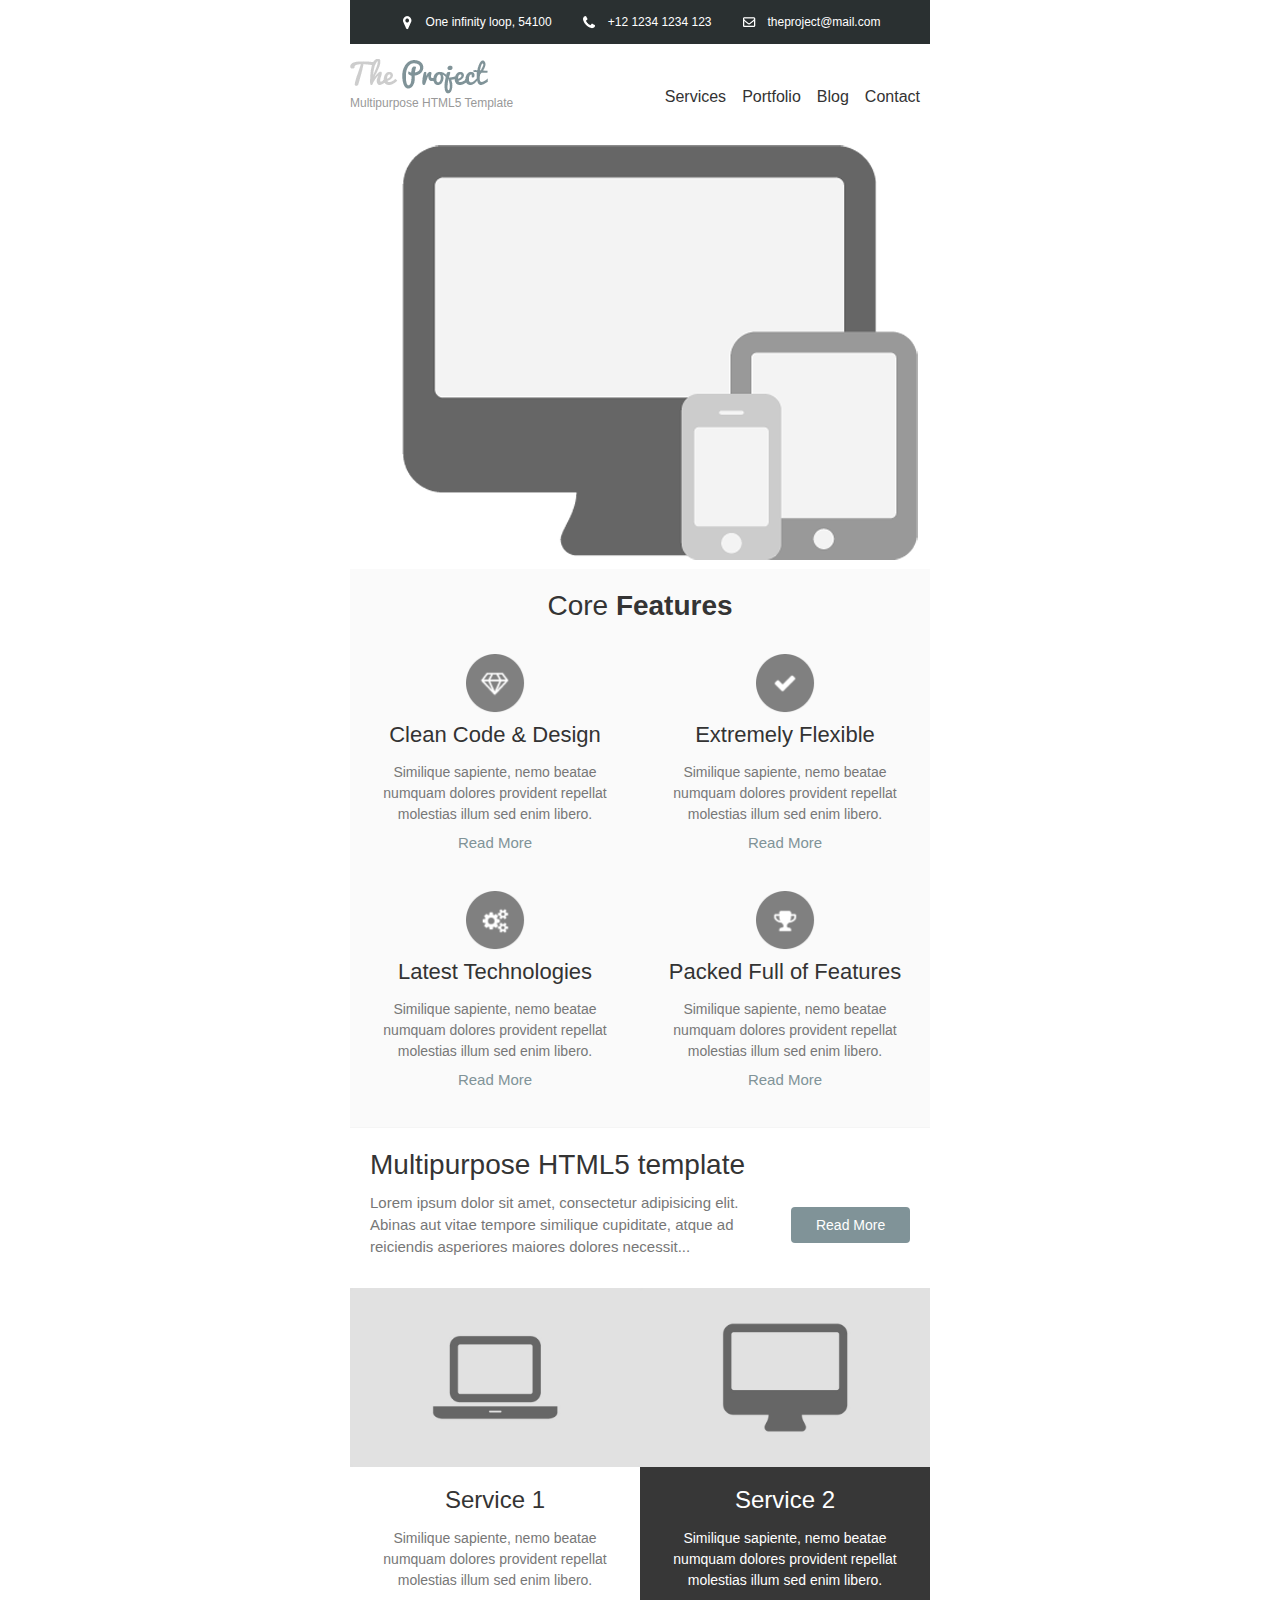
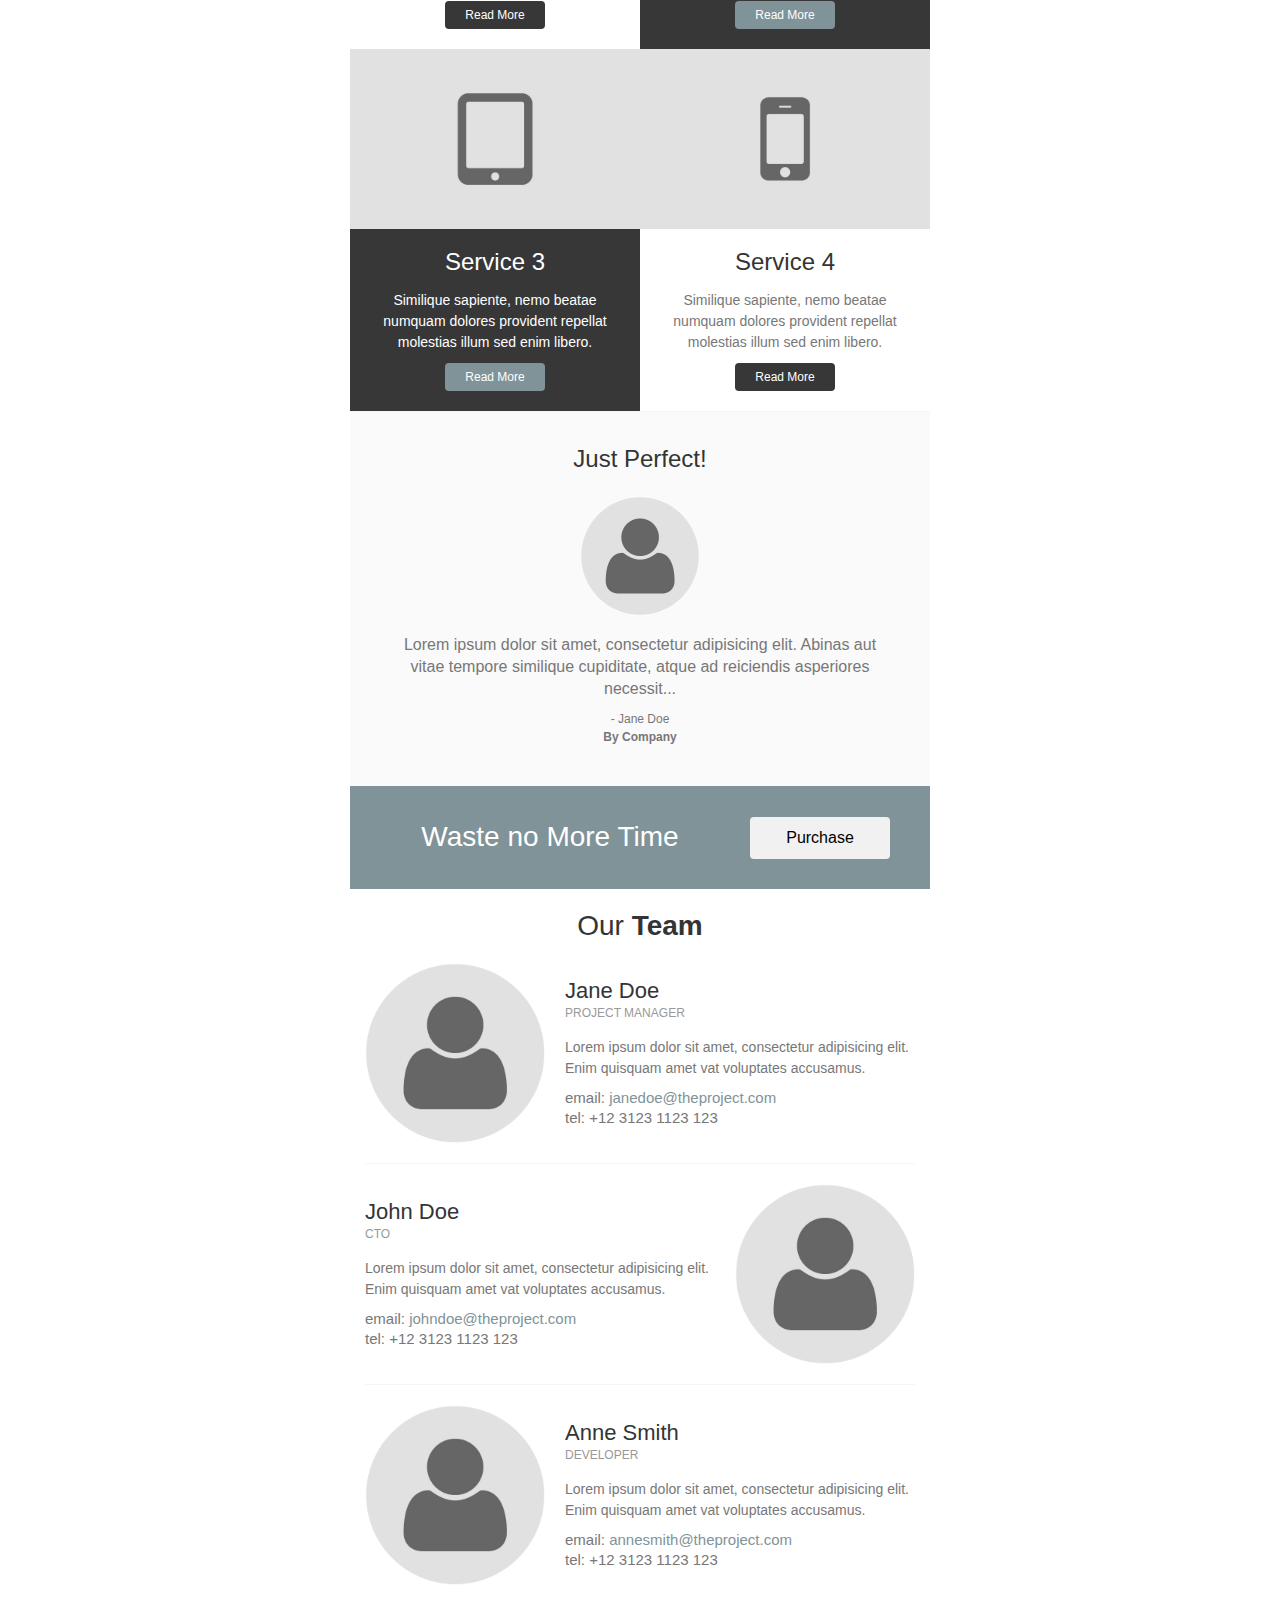
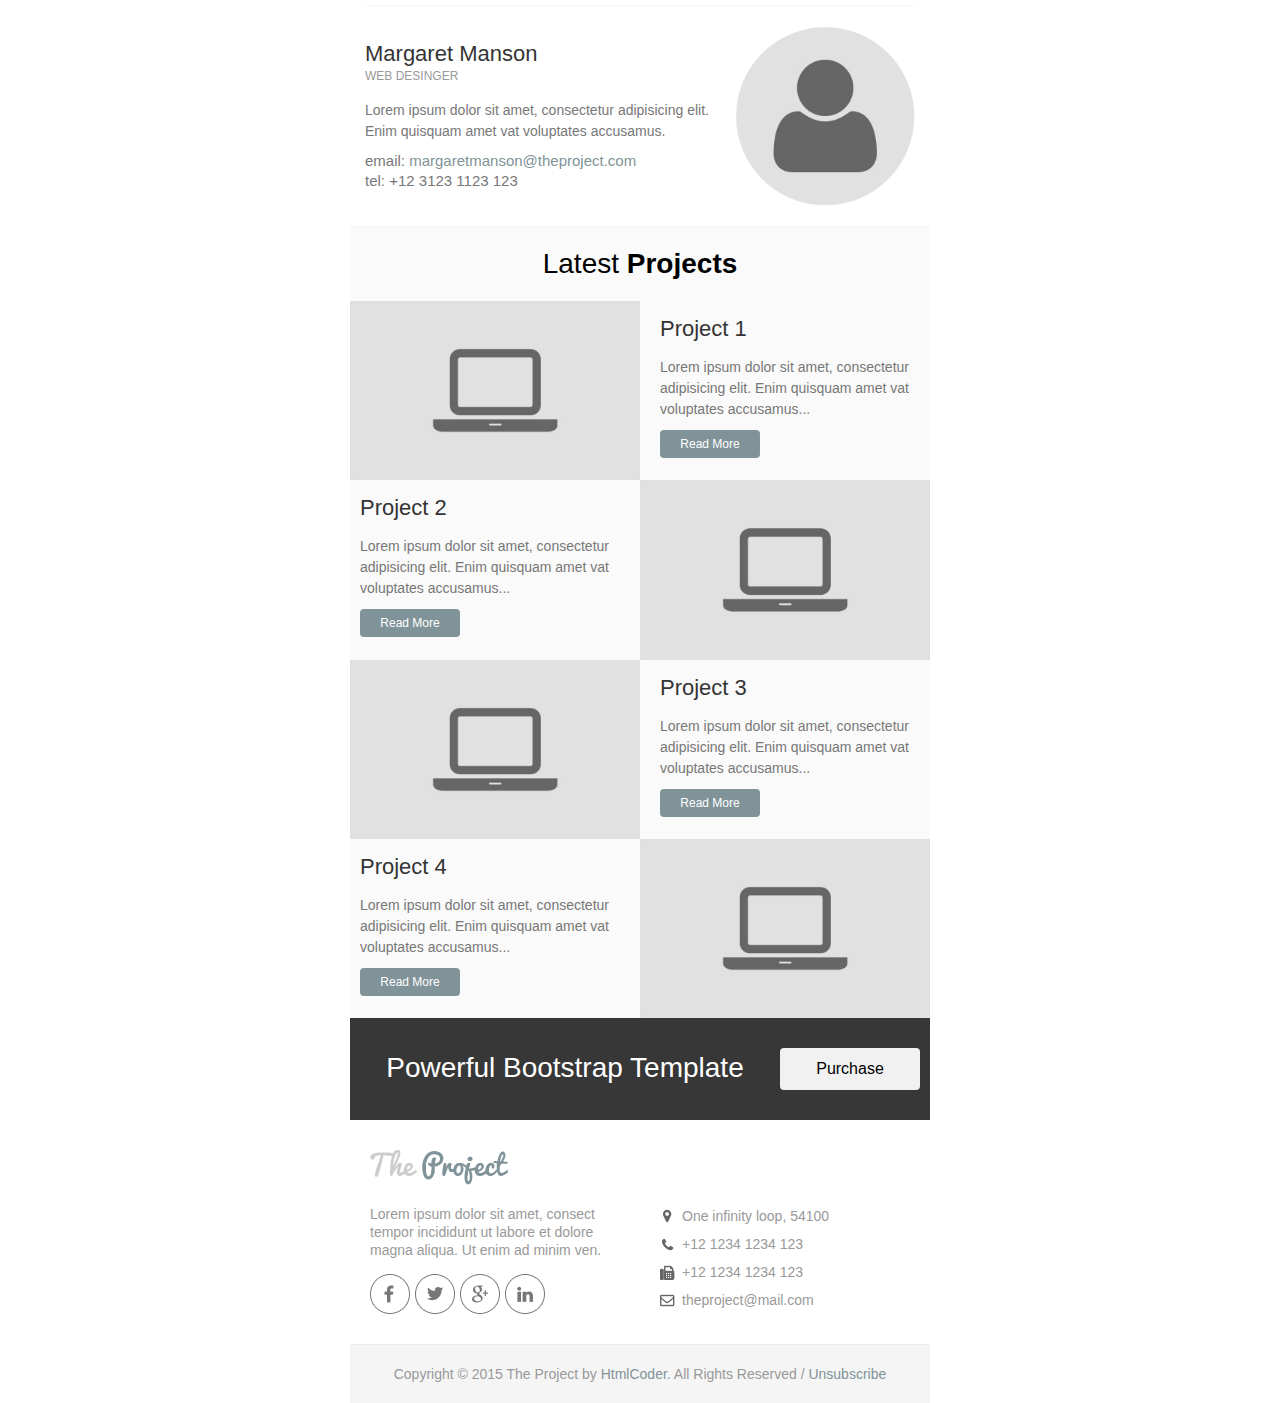
<file: email_templates/email_template_gray.html>
<!DOCTYPE html PUBLIC "-//W3C//DTD XHTML 1.0 Transitional//EN" "http://www.w3.org/TR/xhtml1/DTD/xhtml1-transitional.dtd">
<html xmlns="http://www.w3.org/1999/xhtml">
	<head>
		<meta http-equiv="Content-Type" content="text/html; charset=utf-8" />
		<title>The Project | Email Template</title>
	</head>
	<body style="margin: 0; padding: 0;">
		<table border="0" cellpadding="0" cellspacing="0" width="100%">
			<tr>
				<td>

					<!-- Header Top Start -->
					<table align="center" border="0" cellpadding="0" cellspacing="0" width="600" style="border-collapse: collapse;">
						<tr>
							<td>
								<table align="center" border="0" cellpadding="0" cellspacing="0" width="580" style="border-collapse: collapse;">
									<tr>
										<td align="left"  bgcolor="#2a3031">
											<!-- Space -->
											<table width="100%" align="center" border="0" cellpadding="0" cellspacing="0" style="border-collapse: collapse;">
												<tr><td style="font-size: 0; line-height: 0;" height="10">&nbsp;</td></tr>
											</table>
											<table align="center">
												<tr>
													<td width="22">
														<img src="images/marker-icon-white.png" alt="location" />
													</td>
													<td style="color: #fff; font-size: 12px; line-height: 18px; font-weight: normal; font-family: helvetica, Arial, sans-serif;">One infinity loop, 54100</td>
													<td width="22"></td>
													<td width="22">
														<img src="images/phone-icon-white.png" alt="location" />
													</td>
													<td style="color: #fff; font-size: 12px; line-height: 18px; font-weight: normal; font-family: helvetica, Arial, sans-serif;">+12&nbsp;1234&nbsp;1234&nbsp;123</td>
													<td width="22"></td>
													<td width="22">
														<img src="images/mail-icon-white.png" alt="location" />
													</td>
													<td>
														<a style="color: #fff; font-size: 12px; line-height: 18px; font-weight: normal; font-family: helvetica, Arial, sans-serif; text-decoration:none;" href="mailto:theproject@mail.com">theproject@mail.com</a>
													</td>
												</tr>
											</table>
											<!-- Space -->
											<table width="100%" align="center" border="0" cellpadding="0" cellspacing="0" style="border-collapse: collapse;">
												<tr><td style="font-size: 0; line-height: 0;" height="10">&nbsp;</td></tr>
											</table>
										</td>
									</tr>
								</table>
							</td>
						</tr>
					</table>
					<!-- Header Top End -->

					<!-- Header Start -->
					<table align="center" border="0" cellpadding="0" cellspacing="0" width="600" style="border-collapse: collapse;">
						<tr>
							<td style="padding:15px 0 0 0;">
								<table align="center" border="0" cellpadding="0" cellspacing="0" width="580" style="border-collapse: collapse;">
									<tr>
										<td>
											<table align="left" border="0" cellpadding="0" cellspacing="0" width="200" style="border-collapse: collapse;">
												<!-- logo -->
												<tr>
													<td align="left">
														<a href="../html/index.html">
															<img src="images/logo_gray.png" alt="Company Logo" style="display: block;"/>
														</a>
													</td>
												</tr>
												<!-- company slogan -->
												<tr>
													<td width="100%" align="left" style="font-size: 12px; line-height: 18px; font-family:helvetica, Arial, sans-serif; color:#999999;">	
														Multipurpose HTML5 Template
													</td>
												</tr>									
												<!-- Space -->
												<tr><td style="font-size: 0; line-height: 0;" height="15">&nbsp;</td></tr>
											</table>
											<table align="left" border="0" cellpadding="0" cellspacing="0" width="370" style="border-collapse: collapse;">
												<tr>
													<td  height="75" style="text-align: right; vertical-align: middle;">
														<a href="#" style="font-family:helvetica, Arial, sans-serif; color: #333333; font-size: 16px; text-decoration: none;">Services</a> &nbsp;&nbsp;
														<a href="#" style="font-family:helvetica, Arial, sans-serif; color: #333333; font-size: 16px; text-decoration: none;">Portfolio</a> &nbsp;&nbsp;
														<a href="#" style="font-family:helvetica, Arial, sans-serif; color: #333333; font-size: 16px; text-decoration: none;">Blog</a> &nbsp;&nbsp;
														<a href="#" style="font-family:helvetica, Arial, sans-serif; color: #333333; font-size: 16px; text-decoration: none;">Contact</a>
													</td>
												</tr>
											</table>
										</td>
									</tr>
								</table>
							</td>
						</tr>
					</table>
					<!-- Header End -->

					<!-- Banner Start -->
					<table align="center" border="0" cellpadding="0" cellspacing="0" width="600" style="border-collapse: collapse;">
						<tr>
							<td>
								<table bgcolor="#fafafa" align="center" border="0" cellpadding="0" cellspacing="0" width="580" style="border-collapse: collapse;">
									<tr>
										<td>
											<table width="100%" align="center" border="0" cellpadding="0" cellspacing="0" style="border-collapse: collapse;">
												<tr>
													<td align="center" bgcolor="#ffffff" >
														<a href="#">
															<img src="images/banner.png" width="580" alt="Section one image" style="display: block;"/>
														</a>
													</td>
												</tr>
											</table>
										</td>
									</tr>
								</table>
							</td>
						</tr>
					</table>
					<!-- Banner End -->

					<!-- Section Start -->
					<table align="center" border="0" cellpadding="0" cellspacing="0" width="600" style="border-collapse: collapse;">
						<tr>
							<td>
								<table bgcolor="#fafafa" align="center" border="0" cellpadding="0" cellspacing="0" width="580" style="border-collapse: collapse;">
									<!-- Space -->
									<tr><td style="font-size: 0; line-height: 0;" height="20">&nbsp;</td></tr>
									<tr>
										<td width="100%" align="center" style="font-size: 28px; line-height: 34px; font-family:helvetica, Arial, sans-serif; color:#343434;">
											Core <strong>Features</strong>
										</td>
									</tr>
									<!-- Space -->
									<tr><td style="font-size: 0; line-height: 0;" height="10">&nbsp;</td></tr>
								</table>
								<!-- First Row -->
								<table bgcolor="#fafafa" align="center" border="0" cellpadding="0" cellspacing="0" width="580" style="border-collapse: collapse;">
									<tr>
										<td>
											<!-- first column -->
											<table align="left" bgcolor="#fafafa" border="0" cellpadding="0" cellspacing="0" width="290" style="border-collapse: collapse;">
												<tr>
													<td>
														<table width="100%" align="center" border="0" cellpadding="0" cellspacing="0" style="border-collapse: collapse;">
															<!-- Space -->
															<tr><td style="font-size: 0; line-height: 0;" height="20">&nbsp;</td></tr>
															<tr>
																<td align="center">
																	<a href="#">
																		<img src="images/feature-icon-1.png" width="60" alt="Feature" style="display: block;"/>
																	</a>
																</td>
															</tr>
														</table>
														<table width="250" align="center" border="0" cellpadding="0" cellspacing="0" style="border-collapse: collapse;">
															<!-- Space -->
															<tr><td style="font-size: 0; line-height: 0;" height="10">&nbsp;</td></tr>
															<tr>
																<td align="center">
																	<a href="#" style="font-family: helvetica, Arial, sans-serif; font-size: 22px; color: #333333; line-height: 24px; text-decoration: none;">Clean Code &amp; Design</a>
																</td>
															</tr>
															<!-- Space -->
															<tr><td style="font-size: 0; line-height: 0;" height="15">&nbsp;</td></tr>
															<tr>
																<td style="font-family: helvetica, Arial, sans-serif; font-size: 14px; color: #777777; line-height: 21px; text-align: center;">
																	Similique sapiente, nemo beatae numquam dolores provident repellat molestias illum sed enim libero.
																</td>
															</tr>
															<!-- Space -->
															<tr><td style="font-size: 0; line-height: 0;" height="10">&nbsp;</td></tr>
															<tr>
																<td>
																	<table width="100" align="center" border="0" cellpadding="0" cellspacing="0" style="border-collapse: collapse;">
																		<tr>
																			<td align="center">
																				<a href="#" style="color: #809398; font-size: 15px; line-height: 15px; font-weight: normal; text-decoration: none; font-family: helvetica, Arial, sans-serif;">Read More</a>
																			</td>
																		</tr>
																	</table>
																</td>
															</tr>
															<!-- Space -->
															<tr><td style="font-size: 0; line-height: 0;" height="20">&nbsp;</td></tr>
														</table>
													</td>
												</tr>
											</table>
											<!-- second column -->
											<table align="left" bgcolor="#fafafa" border="0" cellpadding="0" cellspacing="0" width="290" style="border-collapse: collapse;">
												<tr>
													<td>
														<table width="100%" align="center" border="0" cellpadding="0" cellspacing="0" style="border-collapse: collapse;">
															<!-- Space -->
															<tr><td style="font-size: 0; line-height: 0;" height="20">&nbsp;</td></tr>
															<tr>
																<td align="center">
																	<a href="#">
																		<img src="images/feature-icon-2.png" width="60" alt="Feature" style="display: block;"/>
																	</a>
																</td>
															</tr>
														</table>
														<table width="250" align="center" border="0" cellpadding="0" cellspacing="0" style="border-collapse: collapse;">
															<!-- Space -->
															<tr><td style="font-size: 0; line-height: 0;" height="10">&nbsp;</td></tr>
															<tr>
																<td align="center">
																	<a href="#" style="font-family: helvetica, Arial, sans-serif; font-size: 22px; color: #333333; line-height: 24px; text-decoration: none;">Extremely Flexible</a>
																</td>
															</tr>
															<!-- Space -->
															<tr><td style="font-size: 0; line-height: 0;" height="15">&nbsp;</td></tr>
															<tr>
																<td style="font-family: helvetica, Arial, sans-serif; font-size: 14px; color: #777777; line-height: 21px; text-align: center;">
																	Similique sapiente, nemo beatae numquam dolores provident repellat molestias illum sed enim libero.
																</td>
															</tr>
															<!-- Space -->
															<tr><td style="font-size: 0; line-height: 0;" height="10">&nbsp;</td></tr>
															<tr>
																<td>
																	<table width="100" align="center" border="0" cellpadding="0" cellspacing="0" style="border-collapse: collapse;">
																		<tr>
																			<td align="center">
																				<a href="#" style="color: #809398; font-size: 15px; line-height: 15px; font-weight: normal; text-decoration: none; font-family: helvetica, Arial, sans-serif;">Read More</a>
																			</td>
																		</tr>
																	</table>
																</td>
															</tr>
															<!-- Space -->
															<tr><td style="font-size: 0; line-height: 0;" height="20">&nbsp;</td></tr>
														</table>
													</td>
												</tr>
											</table>
										</td>
									</tr>
								</table>
								<!-- Second Row -->
								<table bgcolor="#fafafa" align="center" border="0" cellpadding="0" cellspacing="0" width="580" style="border-collapse: collapse;">
									<tr>
										<td>
											<!-- first column -->
											<table align="left" bgcolor="#fafafa" border="0" cellpadding="0" cellspacing="0" width="290" style="border-collapse: collapse;">
												<tr>
													<td>
														<table width="100%" align="center" border="0" cellpadding="0" cellspacing="0" style="border-collapse: collapse;">
															<!-- Space -->
															<tr><td style="font-size: 0; line-height: 0;" height="20">&nbsp;</td></tr>
															<tr>
																<td align="center">
																	<a href="#">
																		<img src="images/feature-icon-3.png" width="60" alt="Feature" style="display: block;"/>
																	</a>
																</td>
															</tr>
														</table>
														<table width="250" align="center" border="0" cellpadding="0" cellspacing="0" style="border-collapse: collapse;">
															<!-- Space -->
															<tr><td style="font-size: 0; line-height: 0;" height="10">&nbsp;</td></tr>
															<tr>
																<td align="center">
																	<a href="#" style="font-family: helvetica, Arial, sans-serif; font-size: 22px; color: #333333; line-height: 24px; text-decoration: none;">Latest Technologies</a>
																</td>
															</tr>
															<!-- Space -->
															<tr><td style="font-size: 0; line-height: 0;" height="15">&nbsp;</td></tr>
															<tr>
																<td style="font-family: helvetica, Arial, sans-serif; font-size: 14px; color: #777777; line-height: 21px; text-align: center;">
																	Similique sapiente, nemo beatae numquam dolores provident repellat molestias illum sed enim libero.
																</td>
															</tr>
															<!-- Space -->
															<tr><td style="font-size: 0; line-height: 0;" height="10">&nbsp;</td></tr>
															<tr>
																<td>
																	<table width="100" align="center" border="0" cellpadding="0" cellspacing="0" style="border-collapse: collapse;">
																		<tr>
																			<td align="center">
																				<a href="#" style="color: #809398; font-size: 15px; line-height: 15px; font-weight: normal; text-decoration: none; font-family: helvetica, Arial, sans-serif;">Read More</a>
																			</td>
																		</tr>
																	</table>
																</td>
															</tr>
															<!-- Space -->
															<tr><td style="font-size: 0; line-height: 0;" height="40">&nbsp;</td></tr>
														</table>
													</td>
												</tr>
											</table>
											<!-- second column -->
											<table align="left" bgcolor="#fafafa" border="0" cellpadding="0" cellspacing="0" width="290" style="border-collapse: collapse;">
												<tr>
													<td>
														<table width="100%" align="center" border="0" cellpadding="0" cellspacing="0" style="border-collapse: collapse;">
															<!-- Space -->
															<tr><td style="font-size: 0; line-height: 0;" height="20">&nbsp;</td></tr>
															<tr>
																<td align="center">
																	<a href="#">
																		<img src="images/feature-icon-4.png" width="60" alt="Feature" style="display: block;"/>
																	</a>
																</td>
															</tr>
														</table>
														<table width="250" align="center" border="0" cellpadding="0" cellspacing="0" style="border-collapse: collapse;">
															<!-- Space -->
															<tr><td style="font-size: 0; line-height: 0;" height="10">&nbsp;</td></tr>
															<tr>
																<td align="center">
																	<a href="#" style="font-family: helvetica, Arial, sans-serif; font-size: 22px; color: #333333; line-height: 24px; text-decoration: none;">Packed Full of Features</a>
																</td>
															</tr>
															<!-- Space -->
															<tr><td style="font-size: 0; line-height: 0;" height="15">&nbsp;</td></tr>
															<tr>
																<td style="font-family: helvetica, Arial, sans-serif; font-size: 14px; color: #777777; line-height: 21px; text-align: center;">
																	Similique sapiente, nemo beatae numquam dolores provident repellat molestias illum sed enim libero.
																</td>
															</tr>
															<!-- Space -->
															<tr><td style="font-size: 0; line-height: 0;" height="10">&nbsp;</td></tr>
															<tr>
																<td>
																	<table width="100" align="center" border="0" cellpadding="0" cellspacing="0" style="border-collapse: collapse;">
																		<tr>
																			<td align="center">
																				<a href="#" style="color: #809398; font-size: 15px; line-height: 15px; font-weight: normal; text-decoration: none; font-family: helvetica, Arial, sans-serif;">Read More</a>
																			</td>
																		</tr>
																	</table>
																</td>
															</tr>
															<!-- Space -->
															<tr><td style="font-size: 0; line-height: 0;" height="40">&nbsp;</td></tr>
														</table>
													</td>
												</tr>
											</table>
										</td>
									</tr>
									<!-- Border -->
									<tr><td bgcolor="#f5f5f5" style="font-size: 0; line-height: 0;" height="1">&nbsp;</td></tr>
								</table>
							</td>
						</tr>
					</table>
					<!-- Section End -->

					<!-- Banner Start -->
					<table align="center" border="0" cellpadding="0" cellspacing="0" width="600" style="border-collapse: collapse;">
						<tr>
							<td>
								<table align="center" border="0" cellpadding="0" cellspacing="0" width="580" style="border-collapse: collapse;">
									<tr>
										<td>
											<table width="100%" align="center" border="0" cellpadding="0" cellspacing="0" style="border-collapse: collapse;">
												<tr>
													<td>
														<!-- Space -->
														<table width="100%" align="center" border="0" cellpadding="0" cellspacing="0" style="border-collapse: collapse;">
															<tr><td style="font-size: 0; line-height: 0;" height="20">&nbsp;</td></tr>
														</table>
														<table align="center" border="0" cellpadding="0" cellspacing="0" width="540" style="border-collapse: collapse;">
															<tr>
																<td>
																	<table align="left" border="0" cellpadding="0" cellspacing="0" width="100%" style="border-collapse: collapse;">
																		<tr>
																			<td width="100%" align="left" style="font-size: 28px; line-height: 34px; font-family:helvetica, Arial, sans-serif; color:#343434;">
																				Multipurpose HTML5 template
																			</td>
																		</tr>
																	</table>
																	<table align="left" border="0" cellpadding="0" cellspacing="0" width="75%" style="border-collapse: collapse;">
																		<!-- Space -->
																		<tr><td style="font-size: 0; line-height: 0;" height="10">&nbsp;</td></tr>
																		<tr>
																			<td width="100%" align="left" style="font-size: 15px; line-height: 22px; font-family:helvetica, Arial, sans-serif; color:#777777;">
																				Lorem ipsum dolor sit amet, consectetur adipisicing elit. Abinas aut vitae tempore similique cupiditate, atque ad reiciendis asperiores maiores dolores necessit...
																			</td>
																		</tr>
																	</table>
																	<table align="right" border="0" cellpadding="0" cellspacing="0" width="22%" style="border-collapse: collapse;">
																		<!-- Space -->
																		<tr><td style="font-size: 0; line-height: 0;" height="25">&nbsp;</td></tr>
																		<tr>
																			<td width="100%" align="center" style="padding:10px 12px 10px 12px; text-align: center;border-radius:4px;" bgcolor="#809398">
																				<a href="#" style="color: #fff; font-size: 14px; font-weight: normal; text-decoration: none; font-family: helvetica, Arial, sans-serif;">Read More</a>
																			</td>
																		</tr>
																	</table>
																</td>
															</tr>
														</table>
														<!-- Space -->
														<table width="100%" align="center" border="0" cellpadding="0" cellspacing="0" style="border-collapse: collapse;">
															<tr><td style="font-size: 0; line-height: 0;" height="30">&nbsp;</td></tr>				
														</table>
													</td>
												</tr>
											</table>
										</td>
									</tr>
								</table>
							</td>
						</tr>
					</table>
					<!-- Banner End -->

					<!-- Section Start -->
					<table align="center" border="0" cellpadding="0" cellspacing="0" width="600" style="border-collapse: collapse;">
						<tr>
							<td>
								<!-- First Row -->
								<table bgcolor="#fafafa" align="center" border="0" cellpadding="0" cellspacing="0" width="580" style="border-collapse: collapse;">
									<tr>
										<td>
											<!-- first column -->
											<table align="left" bgcolor="#ffffff" border="0" cellpadding="0" cellspacing="0" width="290" style="border-collapse: collapse;">
												<tr>
													<td>
														<table width="100%" align="center" border="0" cellpadding="0" cellspacing="0" style="border-collapse: collapse;">
															<tr>
																<td>
																	<a href="#">
																		<img src="images/service-1.jpg" width="290" alt="Service 1" style="display: block;"/>
																	</a>
																</td>
															</tr>
														</table>
														<table width="250" align="center" border="0" cellpadding="0" cellspacing="0" style="border-collapse: collapse;">
															<!-- Space -->
															<tr><td style="font-size: 0; line-height: 0;" height="20">&nbsp;</td></tr>
															<tr>
																<td align="center">
																	<a href="#" style="font-family: helvetica, Arial, sans-serif; font-size: 24px; color: #343434; line-height: 26px; text-decoration: none;">Service 1</a>
																</td>
															</tr>
															<!-- Space -->
															<tr><td style="font-size: 0; line-height: 0;" height="15">&nbsp;</td></tr>
															<tr>
																<td style="font-family: helvetica, Arial, sans-serif; font-size: 14px; color: #777777; line-height: 21px; text-align: center;">
																	Similique sapiente, nemo beatae numquam dolores provident repellat molestias illum sed enim libero.
																</td>
															</tr>
															<!-- Space -->
															<tr><td style="font-size: 0; line-height: 0;" height="10">&nbsp;</td></tr>
															<tr>
																<td>
																	<table width="100" align="center" border="0" cellpadding="0" cellspacing="0" style="border-collapse: collapse;">
																		<tr>
																			<td align="center" style="padding:8px 5px 8px 5px;border-radius:4px;" bgcolor="#373737">
																				<a href="#" style="color: #fff; font-size: 12px; line-height: 12px; font-weight: normal; text-decoration: none; font-family: helvetica, Arial, sans-serif;">Read More</a>
																			</td>
																		</tr>
																	</table>
																</td>
															</tr>
															<!-- Space -->
															<tr><td style="font-size: 0; line-height: 0;" height="20">&nbsp;</td></tr>
														</table>
													</td>
												</tr>
											</table>
											<!-- second column -->
											<table align="left" bgcolor="#373737" border="0" cellpadding="0" cellspacing="0" width="290" style="border-collapse: collapse;">
												<tr>
													<td>
														<table width="100%" align="center" border="0" cellpadding="0" cellspacing="0" style="border-collapse: collapse;">
															<tr>
																<td>
																	<a href="#">
																		<img src="images/service-2.jpg" width="290" alt="Service 2" style="display: block;"/>
																	</a>
																</td>
															</tr>
														</table>
														<table width="250" align="center" border="0" cellpadding="0" cellspacing="0" style="border-collapse: collapse;">
															<!-- Space -->
															<tr><td style="font-size: 0; line-height: 0;" height="20">&nbsp;</td></tr>
															<tr>
																<td align="center">
																	<a href="#" style="font-family: helvetica, Arial, sans-serif; font-size: 24px; color: #ffffff; line-height: 26px; text-decoration: none;">Service 2</a>
																</td>
															</tr>
															<!-- Space -->
															<tr><td style="font-size: 0; line-height: 0;" height="15">&nbsp;</td></tr>
															<tr>
																<td style="font-family: helvetica, Arial, sans-serif; font-size: 14px; color: #ffffff; line-height: 21px; text-align: center;">
																	Similique sapiente, nemo beatae numquam dolores provident repellat molestias illum sed enim libero.
																</td>
															</tr>
															<!-- Space -->
															<tr><td style="font-size: 0; line-height: 0;" height="10">&nbsp;</td></tr>
															<tr>
																<td>
																	<table width="100" align="center" border="0" cellpadding="0" cellspacing="0" style="border-collapse: collapse;">
																		<tr>
																			<td align="center" style="padding:8px 5px 8px 5px;border-radius:4px;" bgcolor="#809398">
																				<a href="#" style="color: #fff; font-size: 12px; line-height: 12px; font-weight: normal; text-decoration: none; font-family: helvetica, Arial, sans-serif;">Read More</a>
																			</td>
																		</tr>
																	</table>
																</td>
															</tr>
															<!-- Space -->
															<tr><td style="font-size: 0; line-height: 0;" height="20">&nbsp;</td></tr>
														</table>
													</td>
												</tr>
											</table>
										</td>
									</tr>
								</table>
								<!-- Second Row -->
								<table bgcolor="#fafafa" align="center" border="0" cellpadding="0" cellspacing="0" width="580" style="border-collapse: collapse;">
									<tr>
										<td>
											<!-- first column -->
											<table align="left" bgcolor="#373737" border="0" cellpadding="0" cellspacing="0" width="290" style="border-collapse: collapse;">
												<tr>
													<td>
														<table width="100%" align="center" border="0" cellpadding="0" cellspacing="0" style="border-collapse: collapse;">
															<tr>
																<td>
																	<a href="#">
																		<img src="images/service-3.jpg" width="290" alt="Service 3" style="display: block;"/>
																	</a>
																</td>
															</tr>
														</table>
														<table width="250" align="center" border="0" cellpadding="0" cellspacing="0" style="border-collapse: collapse;">
															<!-- Space -->
															<tr><td style="font-size: 0; line-height: 0;" height="20">&nbsp;</td></tr>
															<tr>
																<td align="center">
																	<a href="#" style="font-family: helvetica, Arial, sans-serif; font-size: 24px; color: #ffffff; line-height: 26px; text-decoration: none;">Service 3</a>
																</td>
															</tr>
															<!-- Space -->
															<tr><td style="font-size: 0; line-height: 0;" height="15">&nbsp;</td></tr>
															<tr>
																<td style="font-family: helvetica, Arial, sans-serif; font-size: 14px; color: #ffffff; line-height: 21px; text-align: center;">
																	Similique sapiente, nemo beatae numquam dolores provident repellat molestias illum sed enim libero.
																</td>
															</tr>
															<!-- Space -->
															<tr><td style="font-size: 0; line-height: 0;" height="10">&nbsp;</td></tr>
															<tr>
																<td>
																	<table width="100" align="center" border="0" cellpadding="0" cellspacing="0" style="border-collapse: collapse;">
																		<tr>
																			<td align="center" style="padding:8px 5px 8px 5px;border-radius:4px;" bgcolor="#809398">
																				<a href="#" style="color: #fff; font-size: 12px; line-height: 12px; font-weight: normal; text-decoration: none; font-family: helvetica, Arial, sans-serif;">Read More</a>
																			</td>
																		</tr>
																	</table>
																</td>
															</tr>
															<!-- Space -->
															<tr><td style="font-size: 0; line-height: 0;" height="20">&nbsp;</td></tr>
														</table>
													</td>
												</tr>
											</table>
											<!-- second column -->
											<table align="left" bgcolor="#ffffff" border="0" cellpadding="0" cellspacing="0" width="290" style="border-collapse: collapse;">
												<tr>
													<td>
														<table width="100%" align="center" border="0" cellpadding="0" cellspacing="0" style="border-collapse: collapse;">
															<tr>
																<td>
																	<a href="#">
																		<img src="images/service-4.jpg" width="290" alt="Service 4" style="display: block;"/>
																	</a>
																</td>
															</tr>
														</table>
														<table width="250" align="center" border="0" cellpadding="0" cellspacing="0" style="border-collapse: collapse;">
															<!-- Space -->
															<tr><td style="font-size: 0; line-height: 0;" height="20">&nbsp;</td></tr>
															<tr>
																<td align="center">
																	<a href="#" style="font-family: helvetica, Arial, sans-serif; font-size: 24px; color: #343434; line-height: 26px; text-decoration: none;">Service 4</a>
																</td>
															</tr>
															<!-- Space -->
															<tr><td style="font-size: 0; line-height: 0;" height="15">&nbsp;</td></tr>
															<tr>
																<td style="font-family: helvetica, Arial, sans-serif; font-size: 14px; color: #777777; line-height: 21px; text-align: center;">
																	Similique sapiente, nemo beatae numquam dolores provident repellat molestias illum sed enim libero.
																</td>
															</tr>
															<!-- Space -->
															<tr><td style="font-size: 0; line-height: 0;" height="10">&nbsp;</td></tr>
															<tr>
																<td>
																	<table width="100" align="center" border="0" cellpadding="0" cellspacing="0" style="border-collapse: collapse;">
																		<tr>
																			<td align="center" style="padding:8px 5px 8px 5px;border-radius:4px;" bgcolor="#373737">
																				<a href="#" style="color: #fff; font-size: 12px; line-height: 12px; font-weight: normal; text-decoration: none; font-family: helvetica, Arial, sans-serif;">Read More</a>
																			</td>
																		</tr>
																	</table>
																</td>
															</tr>
															<!-- Space -->
															<tr><td style="font-size: 0; line-height: 0;" height="20">&nbsp;</td></tr>
														</table>
													</td>
												</tr>
											</table>
										</td>
									</tr>
								</table>
							</td>
						</tr>
					</table>
					<!-- Section End -->

					<!-- Section Start -->
					<table align="center" border="0" cellpadding="0" cellspacing="0" width="600" style="border-collapse: collapse;">
						<tr>
							<td>
								<table bgcolor="#fafafa" align="center" border="0" cellpadding="0" cellspacing="0" width="580" style="border-collapse: collapse;">
									<tr>
										<td>
											<table align="center" border="0" cellpadding="0" width="100%" cellspacing="0" style="border-collapse: collapse;">
												<!-- Border -->
												<tr><td bgcolor="#f5f5f5" style="font-size: 0; line-height: 0;" height="1">&nbsp;</td></tr>
												<!-- Space -->
												<tr><td style="font-size: 0; line-height: 0;" height="30">&nbsp;</td></tr>
											</table>
											<table align="center" border="0" cellpadding="0" width="480" cellspacing="0" style="border-collapse: collapse;">
												<tr>
													<td>
														<table align="center" border="0" cellpadding="0" cellspacing="0" width="100%" style="border-collapse: collapse;">
															<tr>
																<td width="100%" align="left" style="font-size: 24px; line-height: 34px; font-family:helvetica, Arial, sans-serif; color:#343434; text-align: center;">
																	Just Perfect!
																</td>
															</tr>
															<!-- Space -->
															<tr><td style="font-size: 0; line-height: 0;" height="20">&nbsp;</td></tr>
														</table>
														<table align="center" border="0" cellpadding="0" cellspacing="0" width="100%" style="border-collapse: collapse;">
															<tr>
																<td align="center">
																	<img src="images/testimonial.png" width="120" alt="Testimonial Image" style="display: block;"/>
																</td>
															</tr>
														</table>
														<table align="left" border="0" cellpadding="0" cellspacing="0" width="3%" style="border-collapse: collapse;">
															<tr>
																<td>
																	&nbsp;
																</td>
															</tr>
														</table>
														<table align="center" border="0" cellpadding="0" cellspacing="0" width="100%" style="border-collapse: collapse;">
															<tr>
																<td width="100%" align="left" style="font-size: 16px; line-height: 22px; font-family:helvetica, Arial, sans-serif; color:#777777; text-align: center;">
																	Lorem ipsum dolor sit amet, consectetur adipisicing elit. Abinas aut vitae tempore similique cupiditate, atque ad reiciendis asperiores necessit...
																</td>
															</tr>
															<!-- Space -->
															<tr><td style="font-size: 0; line-height: 0;" height="10">&nbsp;</td></tr>
															<tr>
																<td width="100%" align="left" style="font-size: 12px; line-height: 18px; font-family:helvetica, Arial, sans-serif; color:#777777; text-align: center;">
																	- Jane Doe
																</td>
															</tr>
															<tr>
																<td width="100%" align="left" style="font-size: 12px; line-height: 18px; font-family:helvetica, Arial, sans-serif; color:#777777; font-weight:bold; text-align: center;">
																	By Company
																</td>
															</tr>
														</table>
													</td>
												</tr>
											</table>
											<!-- Space -->
											<table align="center" border="0" cellpadding="0" width="100%" cellspacing="0" style="border-collapse: collapse;">
												<tr><td style="font-size: 0; line-height: 0;" height="40">&nbsp;</td></tr>
											</table>	
										</td>
									</tr>
								</table>
							</td>
						</tr>

					</table>
					<!-- Section End -->

					<!-- Section Start -->
					<table align="center" border="0" cellpadding="0" cellspacing="0" width="600" style="border-collapse: collapse;">
						<tr>
							<td>
								<table align="center" bgcolor="#809398" border="0" cellpadding="0" cellspacing="0" width="580" style="border-collapse: collapse;">
									<tr>
										<td>
											<table width="100%" align="center" border="0" cellpadding="0" cellspacing="0" style="border-collapse: collapse;">
												<!-- Border -->
												<tr><td bgcolor="#809398" style="font-size: 0; line-height: 0;" height="1">&nbsp;</td></tr>
												<!-- Space -->
												<tr><td style="font-size: 0; line-height: 0;" height="30">&nbsp;</td></tr>
											</table>
											<table width="100%" align="center" border="0" cellpadding="0" cellspacing="0" style="border-collapse: collapse;">
												<tr>
													<td>
														<table align="left" border="0" cellpadding="0" cellspacing="0" width="400" style="border-collapse: collapse;">
															<!-- Space -->
															<tr><td style="font-size: 0; line-height: 0;" height="3">&nbsp;</td></tr>
															<tr>
																<td width="100%" align="center" style="font-size: 28px; line-height: 34px; font-family:helvetica, Arial, sans-serif; color:#ffffff;">
																	Waste no More Time
																</td>
															</tr>
														</table>
														<table align="left" border="0" cellpadding="0" cellspacing="0" width="140" style="border-collapse: collapse;">
															<!-- Space -->
															<tr><td style="font-size: 0; line-height: 0;" height="0">&nbsp;</td></tr>
															<tr>
																<td width="100%" align="center" style="padding:12px 12px 12px 12px; text-align: center;border-radius:4px;" bgcolor="#f1f1f1">
																	<a href="#" style="color: #000000; font-size: 16px; font-weight: normal; text-decoration: none; font-family: helvetica, Arial, sans-serif;">Purchase</a>
																</td>
															</tr>
														</table>
													</td>
												</tr>
											</table>
											<table width="100%" align="center" border="0" cellpadding="0" cellspacing="0" style="border-collapse: collapse;">
												<!-- Space -->
												<tr><td style="font-size: 0; line-height: 0;" height="30">&nbsp;</td></tr>
											</table>
										</td>
									</tr>
								</table>
							</td>
						</tr>

					</table>
					<!-- Section End -->

					<!-- Section Start -->
					<table align="center" border="0" cellpadding="0" cellspacing="0" width="600" style="border-collapse: collapse;">
						<tr>
							<td>
								<table bgcolor="#ffffff" width="580" align="center" border="0" cellpadding="0" cellspacing="0" style="border-collapse: collapse;">
									<tr>
										<td>
											<table align="center" border="0" cellpadding="0" cellspacing="0" width="550" style="border-collapse: collapse;">
												<!-- Space -->
												<tr><td style="font-size: 0; line-height: 0;" height="20">&nbsp;</td></tr>
												<tr>
													<td width="100%" align="center" style="font-size: 28px; line-height: 34px; font-family:helvetica, Arial, sans-serif; color:#343434;">
														Our <strong>Team</strong>
													</td>
												</tr>
												<!-- Space -->
												<tr><td style="font-size: 0; line-height: 0;" height="20">&nbsp;</td></tr>
											</table>
											<!-- First Row -->
											<table align="center" border="0" cellpadding="0" cellspacing="0" width="550" style="border-collapse: collapse;">
												<tr>
													<td>
														<table align="left" border="0" cellpadding="0" width="180" cellspacing="0" style="border-collapse: collapse;">
															<tr>
																<td>
																	<a href="#">
																		<img src="images/team-member-1.png" width="180" alt="Team Member 1" style="display: block;"/>
																	</a>
																</td>
															</tr>
														</table>
														<!-- Grid Gutter 20px -->
														<table align="left" border="0" cellpadding="0" width="20" cellspacing="0" style="border-collapse: collapse;">
															<tr>
																<td>&nbsp;</td>
															</tr>
														</table>
														<table align="left" border="0" cellpadding="0" width="350" cellspacing="0" style="border-collapse: collapse;">
															<!-- Space -->
															<tr><td style="font-size: 0; line-height: 0;" height="15">&nbsp;</td></tr>
															<tr>
																<td>
																	<a style="text-decoration:none; font-family: helvetica, Arial, sans-serif; font-size: 22px; color: #343434; line-height: 26px;" href="#">Jane Doe</a>
																</td>
															</tr>
															<tr>
																<td style="text-decoration:none; font-family: helvetica, Arial, sans-serif; font-size: 12px; color: #999999; line-height: 18px;">
																	PROJECT MANAGER
																</td>
															</tr>
															<!-- Space -->
															<tr><td style="font-size: 0; line-height: 0;" height="15">&nbsp;</td></tr>
															<tr>
																<td style="font-family: helvetica, Arial, sans-serif; font-size: 14px; color: #777777; line-height: 21px;">
																	Lorem ipsum dolor sit amet, consectetur adipisicing elit. Enim quisquam amet vat voluptates accusamus.
																</td>
															</tr>
															<!-- Space -->
															<tr><td style="font-size: 0; line-height: 0;" height="10">&nbsp;</td></tr>
															<tr>
																<td>
																	<table width="80" align="left" border="0" cellpadding="0" cellspacing="0" style="border-collapse: collapse;">
																		<tr>
																			<td style="color: #777777;font-family: helvetica, Arial, sans-serif; font-size:15px;">
																				email:&nbsp;<a style="font-family: helvetica, Arial, sans-serif; font-size: 15px;text-decoration:none; line-height: 14px; color: #809398;" href="mailto:janedoe@theproject.com">janedoe@theproject.com</a>
																			</td>
																		</tr>
																		<!-- Space -->
																		<tr><td style="font-size: 0; line-height: 0;" height="5">&nbsp;</td></tr>
																		<tr>
																			<td style="font-family: helvetica, Arial, sans-serif; font-size: 15px; line-height: 14px; color: #777777;">
																				tel:&nbsp;+12&nbsp;3123&nbsp;1123&nbsp;123
																			</td>
																		</tr>
																	</table>
																</td>
															</tr>
														</table>
													</td>
												</tr>
											</table>
											<!-- Space -->
											<table width="550" align="center" border="0" cellpadding="0" cellspacing="0" style="border-collapse: collapse;">
												<tr><td style="font-size: 0; line-height: 0;" height="20">&nbsp;</td></tr>
												<tr><td style="font-size: 0; line-height: 0;" bgcolor="#f5f5f5" height="1">&nbsp;</td></tr>
												<tr><td style="font-size: 0; line-height: 0;" height="20">&nbsp;</td></tr>
											</table>
											<!-- Second Row -->
											<table align="center" border="0" cellpadding="0" cellspacing="0" width="550" style="border-collapse: collapse;">
												<tr>
													<td>
														<table align="left" border="0" cellpadding="0" width="350" cellspacing="0" style="border-collapse: collapse;">
															<!-- Space -->
															<tr><td style="font-size: 0; line-height: 0;" height="15">&nbsp;</td></tr>
															<tr>
																<td>
																	<a style="text-decoration:none; font-family: helvetica, Arial, sans-serif; font-size: 22px; color: #343434; line-height: 26px;" href="#">John Doe</a>
																</td>
															</tr>
															<tr>
																<td style="text-decoration:none; font-family: helvetica, Arial, sans-serif; font-size: 12px; color: #999999; line-height: 18px;">
																	CTO
																</td>
															</tr>
															<!-- Space -->
															<tr><td style="font-size: 0; line-height: 0;" height="15">&nbsp;</td></tr>
															<tr>
																<td style="font-family: helvetica, Arial, sans-serif; font-size: 14px; color: #777777; line-height: 21px;">
																	Lorem ipsum dolor sit amet, consectetur adipisicing elit. Enim quisquam amet vat voluptates accusamus.
																</td>
															</tr>
															<!-- Space -->
															<tr><td style="font-size: 0; line-height: 0;" height="10">&nbsp;</td></tr>
															<tr>
																<td>
																	<table width="80" align="left" border="0" cellpadding="0" cellspacing="0" style="border-collapse: collapse;">
																		<tr>
																			<td style="color: #777777;font-family: helvetica, Arial, sans-serif; font-size:15px;">
																				email:&nbsp;<a style="font-family: helvetica, Arial, sans-serif; font-size: 15px;text-decoration:none; line-height: 14px; color: #809398;" href="mailto:johndoe@theproject.com">johndoe@theproject.com</a>
																			</td>
																		</tr>
																		<!-- Space -->
																		<tr><td style="font-size: 0; line-height: 0;" height="5">&nbsp;</td></tr>
																		<tr>
																			<td style="font-family: helvetica, Arial, sans-serif; font-size: 15px; line-height: 14px; color: #777777;">
																				tel:&nbsp;+12&nbsp;3123&nbsp;1123&nbsp;123
																			</td>
																		</tr>
																	</table>
																</td>
															</tr>
														</table>
														<!-- Grid Gutter 20px -->
														<table align="left" border="0" cellpadding="0" width="20" cellspacing="0" style="border-collapse: collapse;">
															<tr>
																<td>&nbsp;</td>
															</tr>
														</table>
														<table align="left" border="0" cellpadding="0" width="180" cellspacing="0" style="border-collapse: collapse;">
															<tr>
																<td>
																	<a href="#">
																		<img src="images/team-member-2.png" width="180" alt="Team Member 2" style="display: block;"/>
																	</a>
																</td>
															</tr>
														</table>
													</td>
												</tr>
											</table>
											<!-- Space -->
											<table width="550" align="center" border="0" cellpadding="0" cellspacing="0" style="border-collapse: collapse;">
												<tr><td style="font-size: 0; line-height: 0;" height="20">&nbsp;</td></tr>
												<tr><td style="font-size: 0; line-height: 0;" bgcolor="#f5f5f5" height="1">&nbsp;</td></tr>
												<tr><td style="font-size: 0; line-height: 0;" height="20">&nbsp;</td></tr>
											</table>
											<!-- Third Row -->
											<table align="center" border="0" cellpadding="0" cellspacing="0" width="550" style="border-collapse: collapse;">
												<tr>
													<td>
														<table align="left" border="0" cellpadding="0" width="180" cellspacing="0" style="border-collapse: collapse;">
															<tr>
																<td>
																	<a href="#">
																		<img src="images/team-member-3.png" width="180" alt="Team Member 3" style="display: block;"/>
																	</a>
																</td>
															</tr>
														</table>
														<!-- Grid Gutter 20px -->
														<table align="left" border="0" cellpadding="0" width="20" cellspacing="0" style="border-collapse: collapse;">
															<tr>
																<td>&nbsp;</td>
															</tr>
														</table>
														<table align="left" border="0" cellpadding="0" width="350" cellspacing="0" style="border-collapse: collapse;">
															<!-- Space -->
															<tr><td style="font-size: 0; line-height: 0;" height="15">&nbsp;</td></tr>
															<tr>
																<td>
																	<a style="text-decoration:none; font-family: helvetica, Arial, sans-serif; font-size: 22px; color: #343434; line-height: 26px;" href="#">Anne Smith</a>
																</td>
															</tr>
															<tr>
																<td style="text-decoration:none; font-family: helvetica, Arial, sans-serif; font-size: 12px; color: #999999; line-height: 18px;">
																	DEVELOPER
																</td>
															</tr>
															<!-- Space -->
															<tr><td style="font-size: 0; line-height: 0;" height="15">&nbsp;</td></tr>
															<tr>
																<td style="font-family: helvetica, Arial, sans-serif; font-size: 14px; color: #777777; line-height: 21px;">
																	Lorem ipsum dolor sit amet, consectetur adipisicing elit. Enim quisquam amet vat voluptates accusamus.
																</td>
															</tr>
															<!-- Space -->
															<tr><td style="font-size: 0; line-height: 0;" height="10">&nbsp;</td></tr>
															<tr>
																<td>
																	<table width="80" align="left" border="0" cellpadding="0" cellspacing="0" style="border-collapse: collapse;">
																		<tr>
																			<td style="color: #777777;font-family: helvetica, Arial, sans-serif; font-size:15px;">
																				email:&nbsp;<a style="font-family: helvetica, Arial, sans-serif; font-size: 15px;text-decoration:none; line-height: 14px; color: #809398;" href="mailto:annesmith@theproject.com">annesmith@theproject.com</a>
																			</td>
																		</tr>
																		<!-- Space -->
																		<tr><td style="font-size: 0; line-height: 0;" height="5">&nbsp;</td></tr>
																		<tr>
																			<td style="font-family: helvetica, Arial, sans-serif; font-size: 15px; line-height: 14px; color: #777777;">
																				tel:&nbsp;+12&nbsp;3123&nbsp;1123&nbsp;123
																			</td>
																		</tr>
																	</table>
																</td>
															</tr>
														</table>
													</td>
												</tr>
											</table>
											<!-- Space -->
											<table width="550" align="center" border="0" cellpadding="0" cellspacing="0" style="border-collapse: collapse;">
												<tr><td style="font-size: 0; line-height: 0;" height="20">&nbsp;</td></tr>
												<tr><td style="font-size: 0; line-height: 0;" bgcolor="#f5f5f5" height="1">&nbsp;</td></tr>
												<tr><td style="font-size: 0; line-height: 0;" height="20">&nbsp;</td></tr>
											</table>
											<!-- Fourth Row -->
											<table align="center" border="0" cellpadding="0" cellspacing="0" width="550" style="border-collapse: collapse;">
												<tr>
													<td>
														<table align="left" border="0" cellpadding="0" width="350" cellspacing="0" style="border-collapse: collapse;">
															<!-- Space -->
															<tr><td style="font-size: 0; line-height: 0;" height="15">&nbsp;</td></tr>
															<tr>
																<td>
																	<a style="text-decoration:none; font-family: helvetica, Arial, sans-serif; font-size: 22px; color: #343434; line-height: 26px;" href="#">Margaret Manson</a>
																</td>
															</tr>
															<tr>
																<td style="text-decoration:none; font-family: helvetica, Arial, sans-serif; font-size: 12px; color: #999999; line-height: 18px;">
																	WEB DESINGER
																</td>
															</tr>
															<!-- Space -->
															<tr><td style="font-size: 0; line-height: 0;" height="15">&nbsp;</td></tr>
															<tr>
																<td style="font-family: helvetica, Arial, sans-serif; font-size: 14px; color: #777777; line-height: 21px;">
																	Lorem ipsum dolor sit amet, consectetur adipisicing elit. Enim quisquam amet vat voluptates accusamus.
																</td>
															</tr>
															<!-- Space -->
															<tr><td style="font-size: 0; line-height: 0;" height="10">&nbsp;</td></tr>
															<tr>
																<td>
																	<table width="80" align="left" border="0" cellpadding="0" cellspacing="0" style="border-collapse: collapse;">
																		<tr>
																			<td style="color: #777777;font-family: helvetica, Arial, sans-serif; font-size:15px;">
																				email:&nbsp;<a style="font-family: helvetica, Arial, sans-serif; font-size: 15px;text-decoration:none; line-height: 14px; color: #809398;" href="mailto:margaretmanson@theproject.com">margaretmanson@theproject.com</a>
																			</td>
																		</tr>
																		<!-- Space -->
																		<tr><td style="font-size: 0; line-height: 0;" height="5">&nbsp;</td></tr>
																		<tr>
																			<td style="font-family: helvetica, Arial, sans-serif; font-size: 15px; line-height: 14px; color: #777777;">
																				tel:&nbsp;+12&nbsp;3123&nbsp;1123&nbsp;123
																			</td>
																		</tr>
																	</table>
																</td>
															</tr>
														</table>
														<!-- Grid Gutter 20px -->
														<table align="left" border="0" cellpadding="0" width="20" cellspacing="0" style="border-collapse: collapse;">
															<tr>
																<td>&nbsp;</td>
															</tr>
														</table>
														<table align="left" border="0" cellpadding="0" width="180" cellspacing="0" style="border-collapse: collapse;">
															<tr>
																<td>
																	<a href="#">
																		<img src="images/team-member-4.png" width="180" alt="Team Member 4" style="display: block;"/>
																	</a>
																</td>
															</tr>
														</table>
													</td>
												</tr>
											</table>
											<!-- Space -->
											<table width="550" align="center" border="0" cellpadding="0" cellspacing="0" style="border-collapse: collapse;">
												<tr><td style="font-size: 0; line-height: 0;" height="20">&nbsp;</td></tr>
											</table>
										</td>
									</tr>
								</table>
							</td>
						</tr>

					</table>
					<!-- Section End -->

					<!-- Section Start -->
					<table align="center" border="0" cellpadding="0" cellspacing="0" width="600" style="border-collapse: collapse;">
						<tr>
							<td>
								<table bgcolor="#fafafa" align="center" border="0" cellpadding="0" cellspacing="0" width="580" style="border-collapse: collapse;">
									<tr>
										<td>
											<table align="center" border="0" cellpadding="0" cellspacing="0" width="100%" style="border-collapse: collapse;">
												<!-- Space -->
												<tr><td style="font-size: 0; line-height: 0;" bgcolor="#f5f5f5" height="1">&nbsp;</td></tr>
												<tr><td style="font-size: 0; line-height: 0;" height="20">&nbsp;</td></tr>
												<tr>
													<td width="100%" align="center" style="font-size: 28px; line-height: 34px; font-family:helvetica, Arial, sans-serif; color:#000000;">
														Latest <strong>Projects</strong>
													</td>
												</tr>
												<!-- Space -->
												<tr><td style="font-size: 0; line-height: 0;" height="20">&nbsp;</td></tr>
											</table>
											<!-- First Row -->
											<table align="center" border="0" cellpadding="0" cellspacing="0" width="100%" style="border-collapse: collapse;">
												<tr>
													<td>
														<table align="left" border="0" cellpadding="0" width="290" cellspacing="0" style="border-collapse: collapse;">
															<tr>
																<td>
																	<a href="#">
																		<img src="images/project-1.jpg" width="290" alt="Project 1" style="display: block;"/>
																	</a>
																</td>
															</tr>
														</table>
														<!-- Grid Gutter 20px -->
														<table align="left" border="0" cellpadding="0" width="20" cellspacing="0" style="border-collapse: collapse;">
															<tr>
																<td>&nbsp;</td>
															</tr>
														</table>
														<table align="left" border="0" cellpadding="0" width="260" cellspacing="0" style="border-collapse: collapse;">
															<!-- Space -->
															<tr><td style="font-size: 0; line-height: 0;" height="15">&nbsp;</td></tr>
															<tr>
																<td>
																	<a style="text-decoration:none; font-family: helvetica, Arial, sans-serif; font-size: 22px; color: #343434; line-height: 26px;" href="#">Project 1</a>
																</td>
															</tr>
															<!-- Space -->
															<tr><td style="font-size: 0; line-height: 0;" height="15">&nbsp;</td></tr>
															<tr>
																<td style="font-family: helvetica, Arial, sans-serif; font-size: 14px; color: #777777; line-height: 21px;">
																	Lorem ipsum dolor sit amet, consectetur adipisicing elit. Enim quisquam amet vat voluptates accusamus...
																</td>
															</tr>
															<!-- Space -->
															<tr><td style="font-size: 0; line-height: 0;" height="10">&nbsp;</td></tr>
															<tr>
																<td>
																	<table width="100" align="left" border="0" cellpadding="0" cellspacing="0" style="border-collapse: collapse;">
																		<tr>
																			<td align="center" style="padding:8px 5px 8px 5px;border-radius:4px;" bgcolor="#809398">
																				<a href="#" style="color: #fff; font-size: 12px; line-height: 12px; font-weight: normal; text-decoration: none; font-family: helvetica, Arial, sans-serif;">Read More</a>
																			</td>
																		</tr>
																	</table>
																</td>
															</tr>
														</table>
													</td>
												</tr>
											</table>
											<!-- Second Row -->
											<table align="center" border="0" cellpadding="0" cellspacing="0" width="100%" style="border-collapse: collapse;">
												<tr>
													<td>
														<!-- Grid Gutter 20px -->
														<table align="left" border="0" cellpadding="0" width="10" cellspacing="0" style="border-collapse: collapse;">
															<tr>
																<td>&nbsp;</td>
															</tr>
														</table>
														<table align="left" border="0" cellpadding="0" width="260" cellspacing="0" style="border-collapse: collapse;">
															<!-- Space -->
															<tr><td style="font-size: 0; line-height: 0;" height="15">&nbsp;</td></tr>
															<tr>
																<td>
																	<a style="text-decoration:none; font-family: helvetica, Arial, sans-serif; font-size: 22px; color: #343434; line-height: 26px;" href="#">Project 2</a>
																</td>
															</tr>
															<!-- Space -->
															<tr><td style="font-size: 0; line-height: 0;" height="15">&nbsp;</td></tr>
															<tr>
																<td style="font-family: helvetica, Arial, sans-serif; font-size: 14px; color: #777777; line-height: 21px;">
																	Lorem ipsum dolor sit amet, consectetur adipisicing elit. Enim quisquam amet vat voluptates accusamus...
																</td>
															</tr>
															<!-- Space -->
															<tr><td style="font-size: 0; line-height: 0;" height="10">&nbsp;</td></tr>
															<tr>
																<td>
																	<table width="100" align="left" border="0" cellpadding="0" cellspacing="0" style="border-collapse: collapse;">
																		<tr>
																			<td align="center" style="padding:8px 5px 8px 5px;border-radius:4px;" bgcolor="#809398">
																				<a href="#" style="color: #fff; font-size: 12px; line-height: 12px; font-weight: normal; text-decoration: none; font-family: helvetica, Arial, sans-serif;">Read More</a>
																			</td>
																		</tr>
																	</table>
																</td>
															</tr>
														</table>
														<!-- Grid Gutter 20px -->
														<table align="left" border="0" cellpadding="0" width="20" cellspacing="0" style="border-collapse: collapse;">
															<tr>
																<td>&nbsp;</td>
															</tr>
														</table>
														<table align="left" border="0" cellpadding="0" width="290" cellspacing="0" style="border-collapse: collapse;">
															<tr>
																<td>
																	<a href="#">
																		<img src="images/project-2.jpg" width="290" alt="Project 2" style="display: block;"/>
																	</a>
																</td>
															</tr>
														</table>
													</td>
												</tr>
											</table>
											<!-- Third Row -->
											<table align="center" border="0" cellpadding="0" cellspacing="0" width="100%" style="border-collapse: collapse;">
												<tr>
													<td>
														<table align="left" border="0" cellpadding="0" width="290" cellspacing="0" style="border-collapse: collapse;">
															<tr>
																<td>
																	<a href="#">
																		<img src="images/project-3.jpg" width="290" alt="Project 3" style="display: block;"/>
																	</a>
																</td>
															</tr>
														</table>
														<!-- Grid Gutter 20px -->
														<table align="left" border="0" cellpadding="0" width="20" cellspacing="0" style="border-collapse: collapse;">
															<tr>
																<td>&nbsp;</td>
															</tr>
														</table>
														<table align="left" border="0" cellpadding="0" width="260" cellspacing="0" style="border-collapse: collapse;">
															<!-- Space -->
															<tr><td style="font-size: 0; line-height: 0;" height="15">&nbsp;</td></tr>
															<tr>
																<td>
																	<a style="text-decoration:none; font-family: helvetica, Arial, sans-serif; font-size: 22px; color: #343434; line-height: 26px;" href="#">Project 3</a>
																</td>
															</tr>
															<!-- Space -->
															<tr><td style="font-size: 0; line-height: 0;" height="15">&nbsp;</td></tr>
															<tr>
																<td style="font-family: helvetica, Arial, sans-serif; font-size: 14px; color: #777777; line-height: 21px;">
																	Lorem ipsum dolor sit amet, consectetur adipisicing elit. Enim quisquam amet vat voluptates accusamus...
																</td>
															</tr>
															<!-- Space -->
															<tr><td style="font-size: 0; line-height: 0;" height="10">&nbsp;</td></tr>
															<tr>
																<td>
																	<table width="100" align="left" border="0" cellpadding="0" cellspacing="0" style="border-collapse: collapse;">
																		<tr>
																			<td align="center" style="padding:8px 5px 8px 5px;border-radius:4px;" bgcolor="#809398">
																				<a href="#" style="color: #fff; font-size: 12px; line-height: 12px; font-weight: normal; text-decoration: none; font-family: helvetica, Arial, sans-serif;">Read More</a>
																			</td>
																		</tr>
																	</table>
																</td>
															</tr>
														</table>
													</td>
												</tr>
											</table>
											<!-- Fourth Row -->
											<table align="center" border="0" cellpadding="0" cellspacing="0" width="100%" style="border-collapse: collapse;">
												<tr>
													<td>
														<!-- Grid Gutter 20px -->
														<table align="left" border="0" cellpadding="0" width="10" cellspacing="0" style="border-collapse: collapse;">
															<tr>
																<td>&nbsp;</td>
															</tr>
														</table>
														<table align="left" border="0" cellpadding="0" width="260" cellspacing="0" style="border-collapse: collapse;">
															<!-- Space -->
															<tr><td style="font-size: 0; line-height: 0;" height="15">&nbsp;</td></tr>
															<tr>
																<td>
																	<a style="text-decoration:none; font-family: helvetica, Arial, sans-serif; font-size: 22px; color: #343434; line-height: 26px;" href="#">Project 4</a>
																</td>
															</tr>
															<!-- Space -->
															<tr><td style="font-size: 0; line-height: 0;" height="15">&nbsp;</td></tr>
															<tr>
																<td style="font-family: helvetica, Arial, sans-serif; font-size: 14px; color: #777777; line-height: 21px;">
																	Lorem ipsum dolor sit amet, consectetur adipisicing elit. Enim quisquam amet vat voluptates accusamus...
																</td>
															</tr>
															<!-- Space -->
															<tr><td style="font-size: 0; line-height: 0;" height="10">&nbsp;</td></tr>
															<tr>
																<td>
																	<table width="100" align="left" border="0" cellpadding="0" cellspacing="0" style="border-collapse: collapse;">
																		<tr>
																			<td align="center" style="padding:8px 5px 8px 5px;border-radius:4px;" bgcolor="#809398">
																				<a href="#" style="color: #fff; font-size: 12px; line-height: 12px; font-weight: normal; text-decoration: none; font-family: helvetica, Arial, sans-serif;">Read More</a>
																			</td>
																		</tr>
																	</table>
																</td>
															</tr>
														</table>
														<!-- Grid Gutter 20px -->
														<table align="left" border="0" cellpadding="0" width="20" cellspacing="0" style="border-collapse: collapse;">
															<tr>
																<td>&nbsp;</td>
															</tr>
														</table>
														<table align="left" border="0" cellpadding="0" width="290" cellspacing="0" style="border-collapse: collapse;">
															<tr>
																<td>
																	<a href="#">
																		<img src="images/project-4.jpg" width="290" alt="Project 4" style="display: block;"/>
																	</a>
																</td>
															</tr>
														</table>
													</td>
												</tr>
											</table>
										</td>
									</tr>
								</table>
							</td>
						</tr>

					</table>
					<!-- Section End -->

					<!-- Section Start -->
					<table align="center" border="0" cellpadding="0" cellspacing="0" width="600" style="border-collapse: collapse;">
						<tr>
							<td>
								<table align="center" bgcolor="#373737" border="0" cellpadding="0" cellspacing="0" width="580" style="border-collapse: collapse;">
									<tr>
										<td>
											<table width="100%" align="center" border="0" cellpadding="0" cellspacing="0" style="border-collapse: collapse;">
												<!-- Space -->
												<tr><td style="font-size: 0; line-height: 0;" height="30">&nbsp;</td></tr>
											</table>
											<table width="100%" align="center" border="0" cellpadding="0" cellspacing="0" style="border-collapse: collapse;">
												<tr>
													<td>
														<table align="left" border="0" cellpadding="0" cellspacing="0" width="430" style="border-collapse: collapse;">
															<!-- Space -->
															<tr><td style="font-size: 0; line-height: 0;" height="3">&nbsp;</td></tr>
															<tr>
																<td width="100%" align="center" style="font-size: 28px; line-height: 34px; font-family:helvetica, Arial, sans-serif; color:#ffffff;">
																	Powerful Bootstrap Template
																</td>
															</tr>
														</table>
														<table align="left" border="0" cellpadding="0" cellspacing="0" width="140" style="border-collapse: collapse;">
															<!-- Space -->
															<tr><td style="font-size: 0; line-height: 0;" height="0">&nbsp;</td></tr>
															<tr>
																<td width="100%" align="center" style="padding:12px 12px 12px 12px; text-align: center;border-radius:4px;" bgcolor="#f1f1f1">
																	<a href="#" style="color: #000000; font-size: 16px; font-weight: normal; text-decoration: none; font-family: helvetica, Arial, sans-serif;">Purchase</a>
																</td>
															</tr>
														</table>
													</td>
												</tr>
											</table>
											<table width="100%" align="center" border="0" cellpadding="0" cellspacing="0" style="border-collapse: collapse;">
												<!-- Space -->
												<tr><td style="font-size: 0; line-height: 0;" height="30">&nbsp;</td></tr>
											</table>
										</td>
									</tr>
								</table>
							</td>
						</tr>

					</table>
					<!-- Section End -->

					<!-- Footer Start -->
					<table align="center" border="0" cellpadding="0" cellspacing="0" width="600" style="border-collapse: collapse;">
						<tr>
							<td>
								<table bgcolor="#ffffff" align="center" border="0" cellpadding="0" cellspacing="0" width="580" style="border-collapse: collapse;">
									<tr>
										<td>
											<!-- Space -->
											<table width="100%" align="center" border="0" cellpadding="0" cellspacing="0" style="border-collapse: collapse;">
												<tr><td style="font-size: 0; line-height: 0;" height="30">&nbsp;</td></tr>
											</table>
											<table align="center" border="0" cellpadding="0" cellspacing="0" width="540" style="border-collapse: collapse;">
												<tr>
													<td>
														<!-- First Column -->
														<table align="left" border="0" cellpadding="0" cellspacing="0" width="250" style="border-collapse: collapse;">
															<tr>
																<td>
																	<a href="../html/index.html">
																		<img src="images/logo_gray.png" alt="Logo" style="display: block;"/>
																	</a>
																</td>
															</tr>
															<!-- Space -->
															<tr><td style="font-size: 0; line-height: 0;" height="20">&nbsp;</td></tr>
															<tr>
																<td style="color: #999999; font-size: 14px; line-height: 18px; font-weight: normal; font-family: helvetica, Arial, sans-serif;">
																	Lorem ipsum dolor sit amet, consect tempor incididunt ut labore et dolore magna aliqua. Ut enim ad minim ven.
																</td>
															</tr>
															<!-- Space -->
															<tr><td style="font-size: 0; line-height: 0;" height="15">&nbsp;</td></tr>
															<tr>
																<td>
																	<table align="left" border="0" cellpadding="0" cellspacing="0" width="45" style="border-collapse: collapse;">
																		<tr>
																			<td>
																				<a href="https://www.facebook.com">
																					<img src="images/facebook-icon.png"  alt="Facebook" style="display: block;" />
																				</a>
																			</td>
																		</tr>
																	</table>
																	<table align="left" border="0" cellpadding="0" cellspacing="0" width="45" style="border-collapse: collapse;">
																		<tr>
																			<td>
																				<a href="https://www.twitter.com">
																					<img src="images/twitter-icon.png"  alt="Twitter" style="display: block;" />
																				</a>
																			</td>
																		</tr>
																	</table>
																	<table align="left" border="0" cellpadding="0" cellspacing="0" width="45" style="border-collapse: collapse;">
																		<tr>
																			<td>
																				<a href="https://plus.google.com/">
																					<img src="images/googleplus-icon.png"  alt="Google+" style="display: block;" />
																				</a>
																			</td>
																		</tr>
																	</table>
																	<table align="left" border="0" cellpadding="0" cellspacing="0" width="45" style="border-collapse: collapse;">
																		<tr>
																			<td>
																				<a href="https://www.linkedin.com/">
																					<img src="images/linkedin-icon.png"  alt="Linked In" style="display: block;" />
																				</a>
																			</td>
																		</tr>
																	</table>
																</td>
															</tr>
														</table>
														<!-- Gutter 20px -->
														<table align="left" border="0" cellpadding="0" cellspacing="0" width="40" style="border-collapse: collapse;">
															<tr>
																<td>
																	&nbsp;
																</td>
															</tr>
														</table>
														<!-- Second Column -->
														<table align="left" border="0" cellpadding="0" cellspacing="0" width="250" style="border-collapse: collapse;">
															<!-- Space -->
															<tr><td style="font-size: 0; line-height: 0;" height="57">&nbsp;</td></tr>
															<tr>
																<td width="22">
																	<img src="images/marker-icon.png" alt="location" />
																</td>
																<td style="color: #999999; font-size: 14px; line-height: 18px; font-weight: normal; font-family: helvetica, Arial, sans-serif;">One infinity loop, 54100</td>
															</tr>
															<!-- Space -->
															<tr><td style="font-size: 0; line-height: 0;" height="10">&nbsp;</td></tr>
															<tr>
																<td width="22">
																	<img src="images/phone-icon.png" alt="location" />
																</td>
																<td style="color: #999999; font-size: 14px; line-height: 18px; font-weight: normal; font-family: helvetica, Arial, sans-serif;">+12&nbsp;1234&nbsp;1234&nbsp;123</td>
															</tr>
															<!-- Space -->
															<tr><td style="font-size: 0; line-height: 0;" height="10">&nbsp;</td></tr>
															<tr>
																<td width="22">
																	<img src="images/fax-icon.png" alt="location" />
																</td>
																<td style="color: #999999; font-size: 14px; line-height: 18px; font-weight: normal; font-family: helvetica, Arial, sans-serif;">+12&nbsp;1234&nbsp;1234&nbsp;123</td>
															</tr>
															<!-- Space -->
															<tr><td style="font-size: 0; line-height: 0;" height="10">&nbsp;</td></tr>
															<tr>
																<td width="22">
																	<img src="images/mail-icon.png" alt="location" />
																</td>
																<td>
																	<a style="color: #999999; font-size: 14px; line-height: 18px; font-weight: normal; font-family: helvetica, Arial, sans-serif; text-decoration:none;" href="mailto:theproject@mail.com">theproject@mail.com</a>
																</td>
															</tr>
														</table>
													</td>
												</tr>
											</table>
											<!-- Space -->
											<table width="100%" align="center" border="0" cellpadding="0" cellspacing="0" style="border-collapse: collapse;">
												<tr><td style="font-size: 0; line-height: 0;" height="30">&nbsp;</td></tr>
											</table>
										</td>
									</tr>
								</table>
							</td>
						</tr>

					</table>
					<!-- Footer End -->

					<!-- Subfooter Start -->
					<table align="center" border="0" cellpadding="0" cellspacing="0" width="600" style="border-collapse: collapse;">
						<tr>
							<td>
								<table bgcolor="#f5f5f5" align="center" border="0" cellpadding="0" cellspacing="0" width="580" style="border-collapse: collapse;">
									<tr>
										<td>
											<!-- Space -->
											<table align="center" border="0" cellpadding="0" cellspacing="0" width="100%" style="border-collapse: collapse;">
												<tr><td style="font-size: 0; line-height: 0;" bgcolor="#eaeaea" height="1">&nbsp;</td></tr>
												<tr><td style="font-size: 0; line-height: 0;" height="20">&nbsp;</td></tr>
											</table>
											<table align="center" border="0" cellpadding="0" cellspacing="0" width="540" style="border-collapse: collapse;">
												<tr>
													<td align="center" style="color: #999999; font-size: 14px; line-height: 18px; font-weight: normal; font-family: helvetica, Arial, sans-serif;">
														Copyright © 2015 The Project by <a href="http://www.htmlcoder.me" style="color: #809398; font-size: 14px; line-height: 18px; font-weight: normal; font-family: helvetica, Arial, sans-serif; text-decoration:none;">HtmlCoder</a>. All Rights Reserved / <a href="#" style="color: #809398; font-size: 14px; line-height: 18px; font-weight: normal; font-family: helvetica, Arial, sans-serif; text-decoration:none;"> Unsubscribe</a>
													</td>
												</tr>
											</table>
											<!-- Space -->
											<table width="100%" align="center" border="0" cellpadding="0" cellspacing="0" style="border-collapse: collapse;">
												<tr><td style="font-size: 0; line-height: 0;" height="20">&nbsp;</td></tr>
											</table>
										</td>
									</tr>
								</table>
							</td>
						</tr>

					</table>
					<!-- Subfooter End -->
			

				</td>
			</tr>
		</table>
	</body>
</html>
</file>
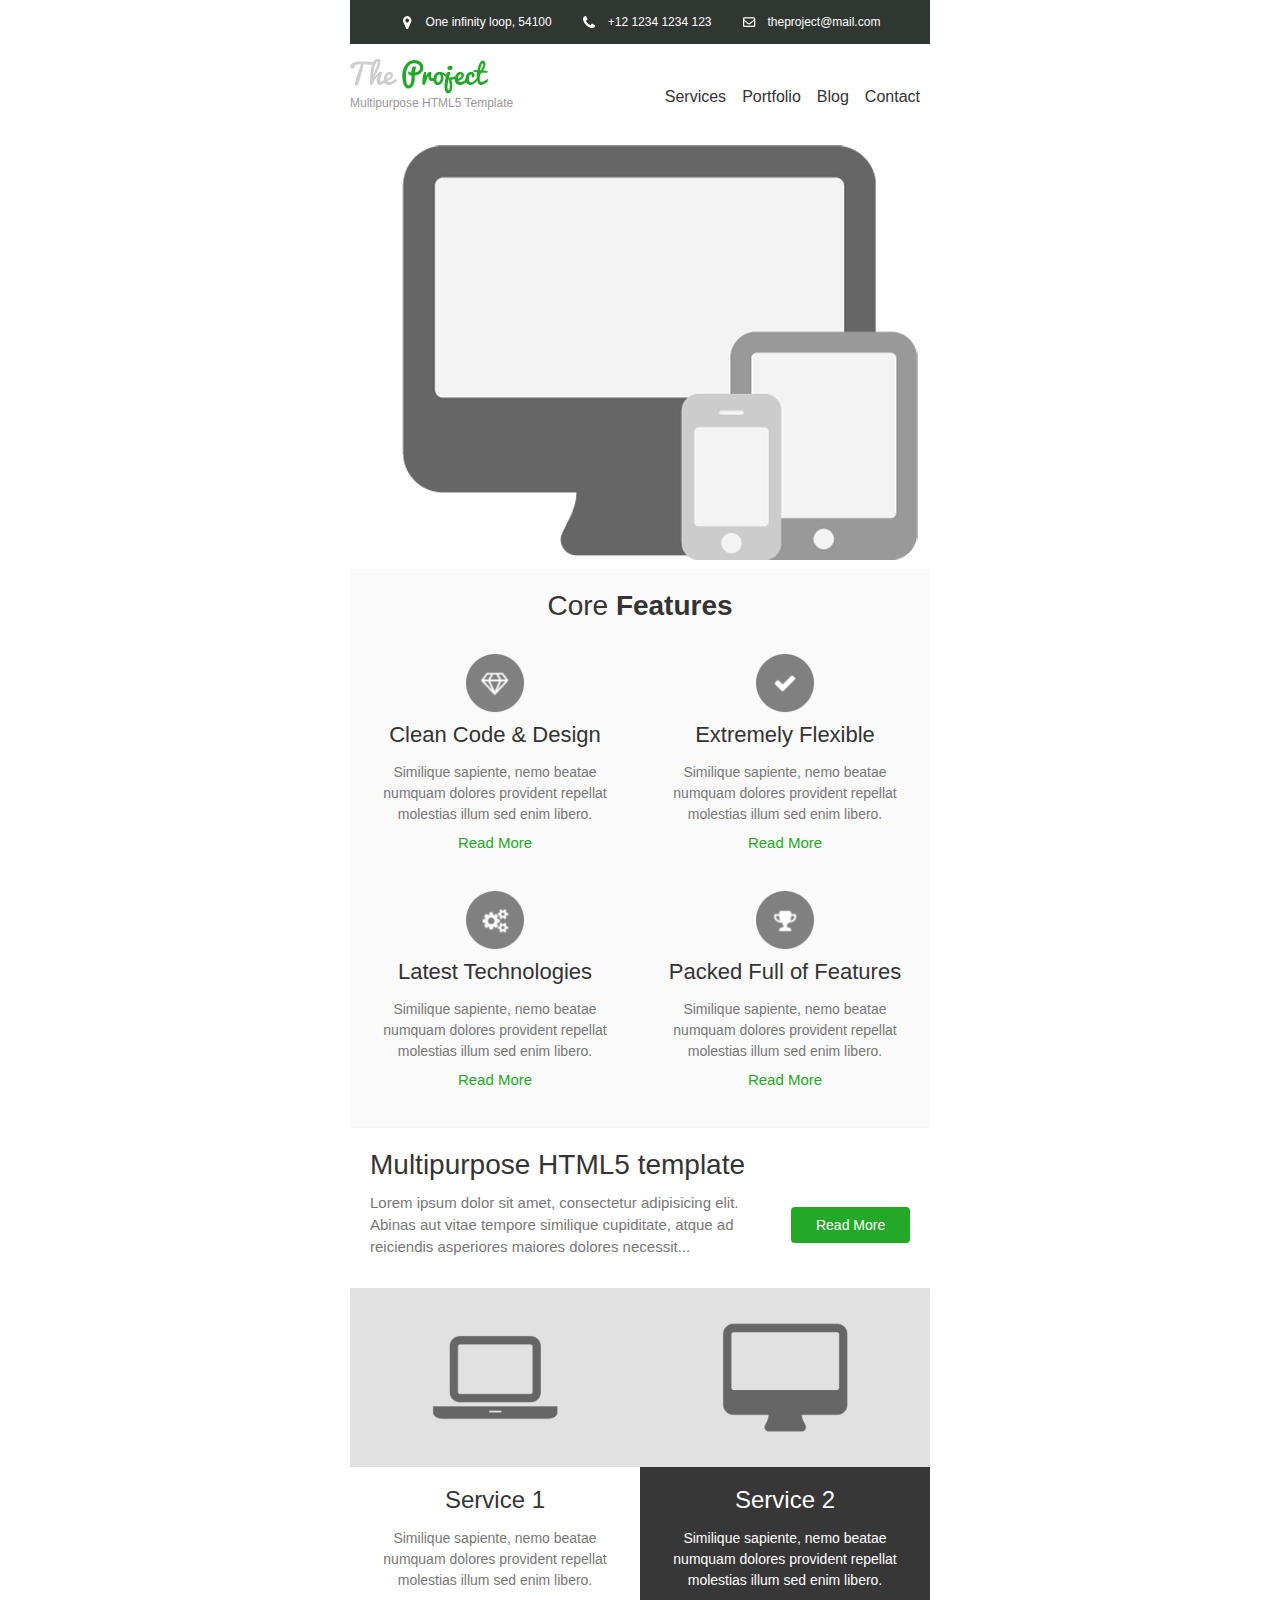
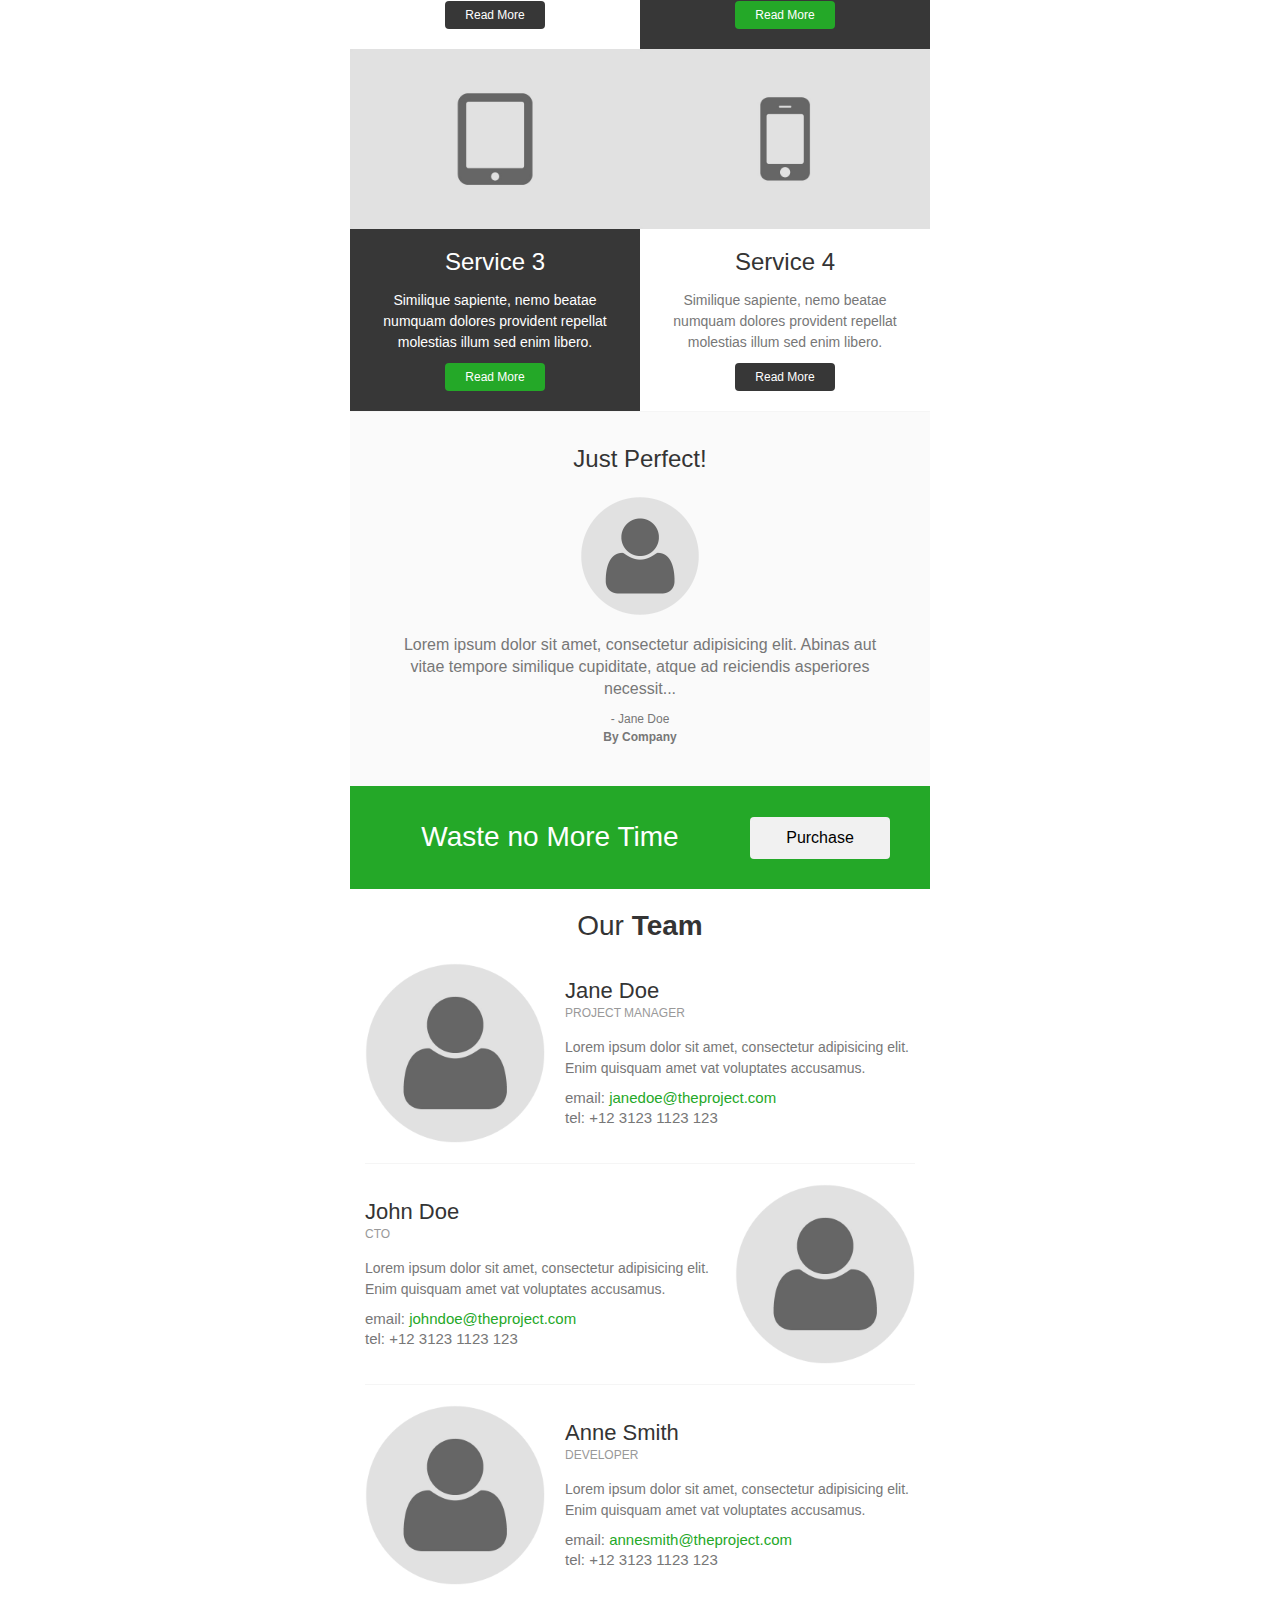
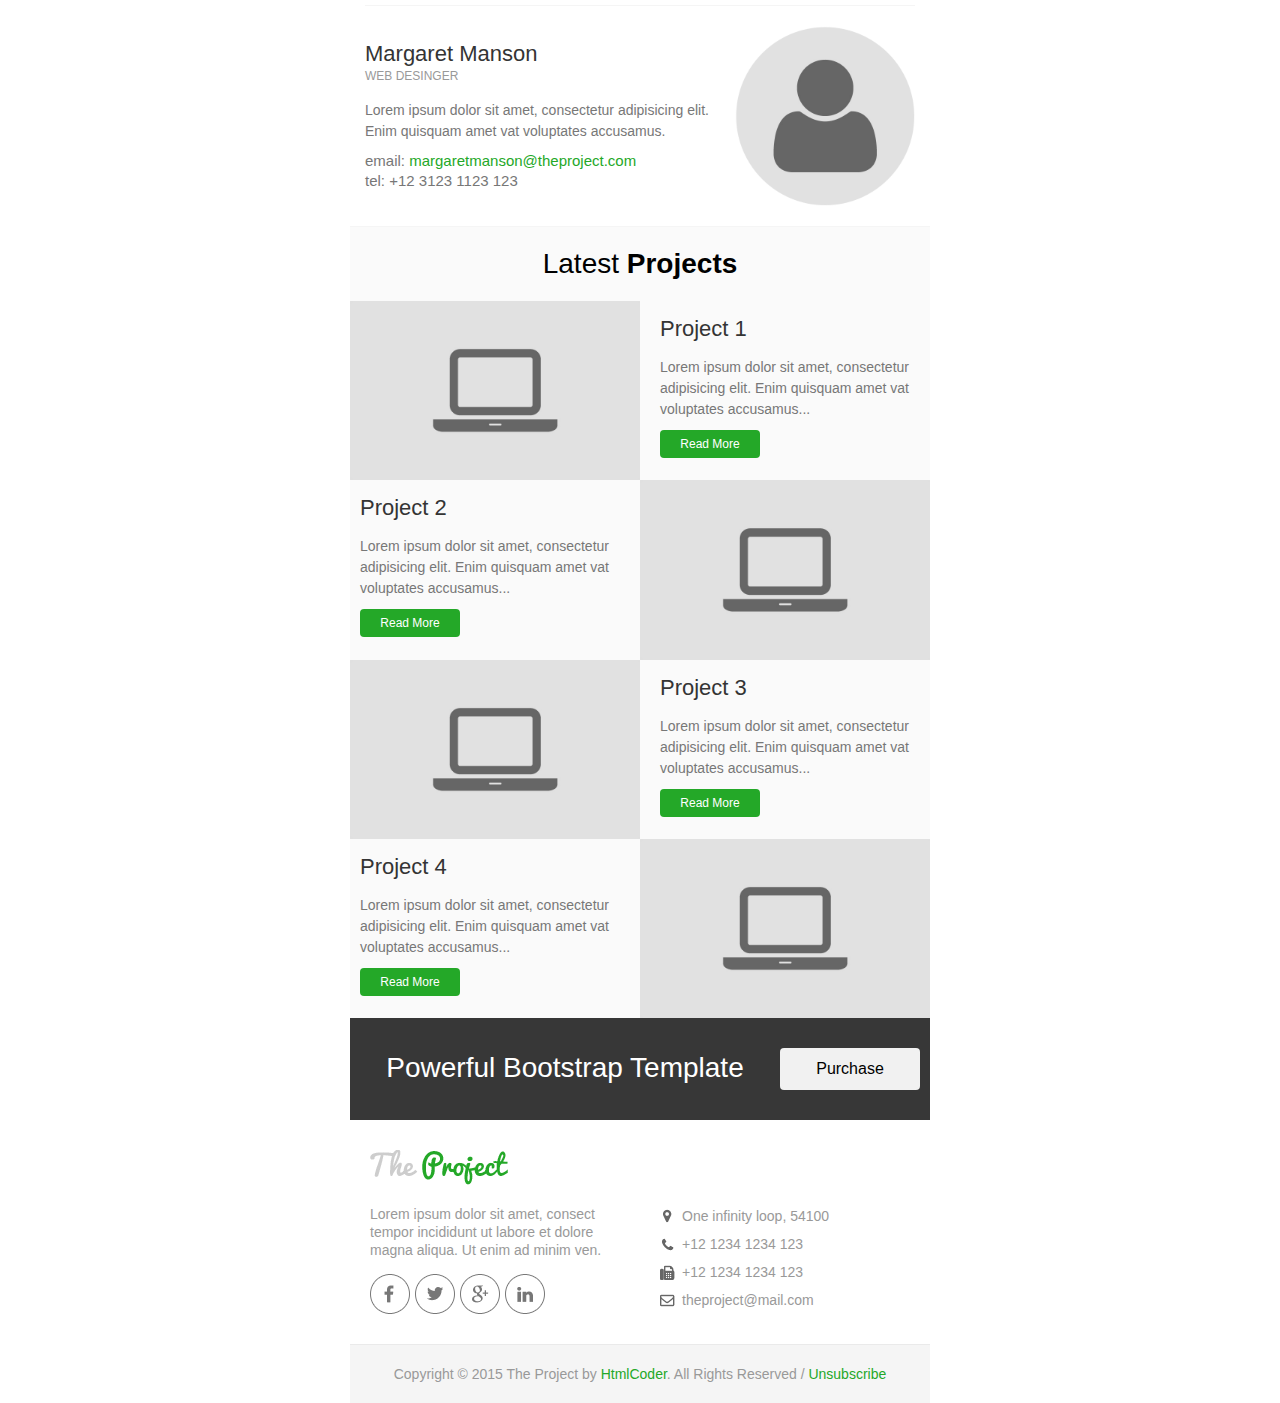
<file: email_templates/email_template_green.html>
<!DOCTYPE html PUBLIC "-//W3C//DTD XHTML 1.0 Transitional//EN" "http://www.w3.org/TR/xhtml1/DTD/xhtml1-transitional.dtd">
<html xmlns="http://www.w3.org/1999/xhtml">
	<head>
		<meta http-equiv="Content-Type" content="text/html; charset=utf-8" />
		<title>The Project | Email Template</title>
	</head>
	<body style="margin: 0; padding: 0;">
		<table border="0" cellpadding="0" cellspacing="0" width="100%">
			<tr>
				<td>

					<!-- Header Top Start -->
					<table align="center" border="0" cellpadding="0" cellspacing="0" width="600" style="border-collapse: collapse;">
						<tr>
							<td>
								<table align="center" border="0" cellpadding="0" cellspacing="0" width="580" style="border-collapse: collapse;">
									<tr>
										<td align="left"  bgcolor="#303631">
											<!-- Space -->
											<table width="100%" align="center" border="0" cellpadding="0" cellspacing="0" style="border-collapse: collapse;">
												<tr><td style="font-size: 0; line-height: 0;" height="10">&nbsp;</td></tr>
											</table>
											<table align="center">
												<tr>
													<td width="22">
														<img src="images/marker-icon-white.png" alt="location" />
													</td>
													<td style="color: #fff; font-size: 12px; line-height: 18px; font-weight: normal; font-family: helvetica, Arial, sans-serif;">One infinity loop, 54100</td>
													<td width="22"></td>
													<td width="22">
														<img src="images/phone-icon-white.png" alt="location" />
													</td>
													<td style="color: #fff; font-size: 12px; line-height: 18px; font-weight: normal; font-family: helvetica, Arial, sans-serif;">+12&nbsp;1234&nbsp;1234&nbsp;123</td>
													<td width="22"></td>
													<td width="22">
														<img src="images/mail-icon-white.png" alt="location" />
													</td>
													<td>
														<a style="color: #fff; font-size: 12px; line-height: 18px; font-weight: normal; font-family: helvetica, Arial, sans-serif; text-decoration:none;" href="mailto:theproject@mail.com">theproject@mail.com</a>
													</td>
												</tr>
											</table>
											<!-- Space -->
											<table width="100%" align="center" border="0" cellpadding="0" cellspacing="0" style="border-collapse: collapse;">
												<tr><td style="font-size: 0; line-height: 0;" height="10">&nbsp;</td></tr>
											</table>
										</td>
									</tr>
								</table>
							</td>
						</tr>
					</table>
					<!-- Header Top End -->

					<!-- Header Start -->
					<table align="center" border="0" cellpadding="0" cellspacing="0" width="600" style="border-collapse: collapse;">
						<tr>
							<td style="padding:15px 0 0 0;">
								<table align="center" border="0" cellpadding="0" cellspacing="0" width="580" style="border-collapse: collapse;">
									<tr>
										<td>
											<table align="left" border="0" cellpadding="0" cellspacing="0" width="200" style="border-collapse: collapse;">
												<!-- logo -->
												<tr>
													<td align="left">
														<a href="../html/index.html">
															<img src="images/logo_green.png" alt="Company Logo" style="display: block;"/>
														</a>
													</td>
												</tr>
												<!-- company slogan -->
												<tr>
													<td width="100%" align="left" style="font-size: 12px; line-height: 18px; font-family:helvetica, Arial, sans-serif; color:#999999;">	
														Multipurpose HTML5 Template
													</td>
												</tr>									
												<!-- Space -->
												<tr><td style="font-size: 0; line-height: 0;" height="15">&nbsp;</td></tr>
											</table>
											<table align="left" border="0" cellpadding="0" cellspacing="0" width="370" style="border-collapse: collapse;">
												<tr>
													<td  height="75" style="text-align: right; vertical-align: middle;">
														<a href="#" style="font-family:helvetica, Arial, sans-serif; color: #333333; font-size: 16px; text-decoration: none;">Services</a> &nbsp;&nbsp;
														<a href="#" style="font-family:helvetica, Arial, sans-serif; color: #333333; font-size: 16px; text-decoration: none;">Portfolio</a> &nbsp;&nbsp;
														<a href="#" style="font-family:helvetica, Arial, sans-serif; color: #333333; font-size: 16px; text-decoration: none;">Blog</a> &nbsp;&nbsp;
														<a href="#" style="font-family:helvetica, Arial, sans-serif; color: #333333; font-size: 16px; text-decoration: none;">Contact</a>
													</td>
												</tr>
											</table>
										</td>
									</tr>
								</table>
							</td>
						</tr>
					</table>
					<!-- Header End -->

					<!-- Banner Start -->
					<table align="center" border="0" cellpadding="0" cellspacing="0" width="600" style="border-collapse: collapse;">
						<tr>
							<td>
								<table bgcolor="#fafafa" align="center" border="0" cellpadding="0" cellspacing="0" width="580" style="border-collapse: collapse;">
									<tr>
										<td>
											<table width="100%" align="center" border="0" cellpadding="0" cellspacing="0" style="border-collapse: collapse;">
												<tr>
													<td align="center" bgcolor="#ffffff" >
														<a href="#">
															<img src="images/banner.png" width="580" alt="Section one image" style="display: block;"/>
														</a>
													</td>
												</tr>
											</table>
										</td>
									</tr>
								</table>
							</td>
						</tr>
					</table>
					<!-- Banner End -->

					<!-- Section Start -->
					<table align="center" border="0" cellpadding="0" cellspacing="0" width="600" style="border-collapse: collapse;">
						<tr>
							<td>
								<table bgcolor="#fafafa" align="center" border="0" cellpadding="0" cellspacing="0" width="580" style="border-collapse: collapse;">
									<!-- Space -->
									<tr><td style="font-size: 0; line-height: 0;" height="20">&nbsp;</td></tr>
									<tr>
										<td width="100%" align="center" style="font-size: 28px; line-height: 34px; font-family:helvetica, Arial, sans-serif; color:#343434;">
											Core <strong>Features</strong>
										</td>
									</tr>
									<!-- Space -->
									<tr><td style="font-size: 0; line-height: 0;" height="10">&nbsp;</td></tr>
								</table>
								<!-- First Row -->
								<table bgcolor="#fafafa" align="center" border="0" cellpadding="0" cellspacing="0" width="580" style="border-collapse: collapse;">
									<tr>
										<td>
											<!-- first column -->
											<table align="left" bgcolor="#fafafa" border="0" cellpadding="0" cellspacing="0" width="290" style="border-collapse: collapse;">
												<tr>
													<td>
														<table width="100%" align="center" border="0" cellpadding="0" cellspacing="0" style="border-collapse: collapse;">
															<!-- Space -->
															<tr><td style="font-size: 0; line-height: 0;" height="20">&nbsp;</td></tr>
															<tr>
																<td align="center">
																	<a href="#">
																		<img src="images/feature-icon-1.png" width="60" alt="Feature" style="display: block;"/>
																	</a>
																</td>
															</tr>
														</table>
														<table width="250" align="center" border="0" cellpadding="0" cellspacing="0" style="border-collapse: collapse;">
															<!-- Space -->
															<tr><td style="font-size: 0; line-height: 0;" height="10">&nbsp;</td></tr>
															<tr>
																<td align="center">
																	<a href="#" style="font-family: helvetica, Arial, sans-serif; font-size: 22px; color: #333333; line-height: 24px; text-decoration: none;">Clean Code &amp; Design</a>
																</td>
															</tr>
															<!-- Space -->
															<tr><td style="font-size: 0; line-height: 0;" height="15">&nbsp;</td></tr>
															<tr>
																<td style="font-family: helvetica, Arial, sans-serif; font-size: 14px; color: #777777; line-height: 21px; text-align: center;">
																	Similique sapiente, nemo beatae numquam dolores provident repellat molestias illum sed enim libero.
																</td>
															</tr>
															<!-- Space -->
															<tr><td style="font-size: 0; line-height: 0;" height="10">&nbsp;</td></tr>
															<tr>
																<td>
																	<table width="100" align="center" border="0" cellpadding="0" cellspacing="0" style="border-collapse: collapse;">
																		<tr>
																			<td align="center">
																				<a href="#" style="color: #24a828; font-size: 15px; line-height: 15px; font-weight: normal; text-decoration: none; font-family: helvetica, Arial, sans-serif;">Read More</a>
																			</td>
																		</tr>
																	</table>
																</td>
															</tr>
															<!-- Space -->
															<tr><td style="font-size: 0; line-height: 0;" height="20">&nbsp;</td></tr>
														</table>
													</td>
												</tr>
											</table>
											<!-- second column -->
											<table align="left" bgcolor="#fafafa" border="0" cellpadding="0" cellspacing="0" width="290" style="border-collapse: collapse;">
												<tr>
													<td>
														<table width="100%" align="center" border="0" cellpadding="0" cellspacing="0" style="border-collapse: collapse;">
															<!-- Space -->
															<tr><td style="font-size: 0; line-height: 0;" height="20">&nbsp;</td></tr>
															<tr>
																<td align="center">
																	<a href="#">
																		<img src="images/feature-icon-2.png" width="60" alt="Feature" style="display: block;"/>
																	</a>
																</td>
															</tr>
														</table>
														<table width="250" align="center" border="0" cellpadding="0" cellspacing="0" style="border-collapse: collapse;">
															<!-- Space -->
															<tr><td style="font-size: 0; line-height: 0;" height="10">&nbsp;</td></tr>
															<tr>
																<td align="center">
																	<a href="#" style="font-family: helvetica, Arial, sans-serif; font-size: 22px; color: #333333; line-height: 24px; text-decoration: none;">Extremely Flexible</a>
																</td>
															</tr>
															<!-- Space -->
															<tr><td style="font-size: 0; line-height: 0;" height="15">&nbsp;</td></tr>
															<tr>
																<td style="font-family: helvetica, Arial, sans-serif; font-size: 14px; color: #777777; line-height: 21px; text-align: center;">
																	Similique sapiente, nemo beatae numquam dolores provident repellat molestias illum sed enim libero.
																</td>
															</tr>
															<!-- Space -->
															<tr><td style="font-size: 0; line-height: 0;" height="10">&nbsp;</td></tr>
															<tr>
																<td>
																	<table width="100" align="center" border="0" cellpadding="0" cellspacing="0" style="border-collapse: collapse;">
																		<tr>
																			<td align="center">
																				<a href="#" style="color: #24a828; font-size: 15px; line-height: 15px; font-weight: normal; text-decoration: none; font-family: helvetica, Arial, sans-serif;">Read More</a>
																			</td>
																		</tr>
																	</table>
																</td>
															</tr>
															<!-- Space -->
															<tr><td style="font-size: 0; line-height: 0;" height="20">&nbsp;</td></tr>
														</table>
													</td>
												</tr>
											</table>
										</td>
									</tr>
								</table>
								<!-- Second Row -->
								<table bgcolor="#fafafa" align="center" border="0" cellpadding="0" cellspacing="0" width="580" style="border-collapse: collapse;">
									<tr>
										<td>
											<!-- first column -->
											<table align="left" bgcolor="#fafafa" border="0" cellpadding="0" cellspacing="0" width="290" style="border-collapse: collapse;">
												<tr>
													<td>
														<table width="100%" align="center" border="0" cellpadding="0" cellspacing="0" style="border-collapse: collapse;">
															<!-- Space -->
															<tr><td style="font-size: 0; line-height: 0;" height="20">&nbsp;</td></tr>
															<tr>
																<td align="center">
																	<a href="#">
																		<img src="images/feature-icon-3.png" width="60" alt="Feature" style="display: block;"/>
																	</a>
																</td>
															</tr>
														</table>
														<table width="250" align="center" border="0" cellpadding="0" cellspacing="0" style="border-collapse: collapse;">
															<!-- Space -->
															<tr><td style="font-size: 0; line-height: 0;" height="10">&nbsp;</td></tr>
															<tr>
																<td align="center">
																	<a href="#" style="font-family: helvetica, Arial, sans-serif; font-size: 22px; color: #333333; line-height: 24px; text-decoration: none;">Latest Technologies</a>
																</td>
															</tr>
															<!-- Space -->
															<tr><td style="font-size: 0; line-height: 0;" height="15">&nbsp;</td></tr>
															<tr>
																<td style="font-family: helvetica, Arial, sans-serif; font-size: 14px; color: #777777; line-height: 21px; text-align: center;">
																	Similique sapiente, nemo beatae numquam dolores provident repellat molestias illum sed enim libero.
																</td>
															</tr>
															<!-- Space -->
															<tr><td style="font-size: 0; line-height: 0;" height="10">&nbsp;</td></tr>
															<tr>
																<td>
																	<table width="100" align="center" border="0" cellpadding="0" cellspacing="0" style="border-collapse: collapse;">
																		<tr>
																			<td align="center">
																				<a href="#" style="color: #24a828; font-size: 15px; line-height: 15px; font-weight: normal; text-decoration: none; font-family: helvetica, Arial, sans-serif;">Read More</a>
																			</td>
																		</tr>
																	</table>
																</td>
															</tr>
															<!-- Space -->
															<tr><td style="font-size: 0; line-height: 0;" height="40">&nbsp;</td></tr>
														</table>
													</td>
												</tr>
											</table>
											<!-- second column -->
											<table align="left" bgcolor="#fafafa" border="0" cellpadding="0" cellspacing="0" width="290" style="border-collapse: collapse;">
												<tr>
													<td>
														<table width="100%" align="center" border="0" cellpadding="0" cellspacing="0" style="border-collapse: collapse;">
															<!-- Space -->
															<tr><td style="font-size: 0; line-height: 0;" height="20">&nbsp;</td></tr>
															<tr>
																<td align="center">
																	<a href="#">
																		<img src="images/feature-icon-4.png" width="60" alt="Feature" style="display: block;"/>
																	</a>
																</td>
															</tr>
														</table>
														<table width="250" align="center" border="0" cellpadding="0" cellspacing="0" style="border-collapse: collapse;">
															<!-- Space -->
															<tr><td style="font-size: 0; line-height: 0;" height="10">&nbsp;</td></tr>
															<tr>
																<td align="center">
																	<a href="#" style="font-family: helvetica, Arial, sans-serif; font-size: 22px; color: #333333; line-height: 24px; text-decoration: none;">Packed Full of Features</a>
																</td>
															</tr>
															<!-- Space -->
															<tr><td style="font-size: 0; line-height: 0;" height="15">&nbsp;</td></tr>
															<tr>
																<td style="font-family: helvetica, Arial, sans-serif; font-size: 14px; color: #777777; line-height: 21px; text-align: center;">
																	Similique sapiente, nemo beatae numquam dolores provident repellat molestias illum sed enim libero.
																</td>
															</tr>
															<!-- Space -->
															<tr><td style="font-size: 0; line-height: 0;" height="10">&nbsp;</td></tr>
															<tr>
																<td>
																	<table width="100" align="center" border="0" cellpadding="0" cellspacing="0" style="border-collapse: collapse;">
																		<tr>
																			<td align="center">
																				<a href="#" style="color: #24a828; font-size: 15px; line-height: 15px; font-weight: normal; text-decoration: none; font-family: helvetica, Arial, sans-serif;">Read More</a>
																			</td>
																		</tr>
																	</table>
																</td>
															</tr>
															<!-- Space -->
															<tr><td style="font-size: 0; line-height: 0;" height="40">&nbsp;</td></tr>
														</table>
													</td>
												</tr>
											</table>
										</td>
									</tr>
									<!-- Border -->
									<tr><td bgcolor="#f5f5f5" style="font-size: 0; line-height: 0;" height="1">&nbsp;</td></tr>
								</table>
							</td>
						</tr>
					</table>
					<!-- Section End -->

					<!-- Banner Start -->
					<table align="center" border="0" cellpadding="0" cellspacing="0" width="600" style="border-collapse: collapse;">
						<tr>
							<td>
								<table align="center" border="0" cellpadding="0" cellspacing="0" width="580" style="border-collapse: collapse;">
									<tr>
										<td>
											<table width="100%" align="center" border="0" cellpadding="0" cellspacing="0" style="border-collapse: collapse;">
												<tr>
													<td>
														<!-- Space -->
														<table width="100%" align="center" border="0" cellpadding="0" cellspacing="0" style="border-collapse: collapse;">
															<tr><td style="font-size: 0; line-height: 0;" height="20">&nbsp;</td></tr>
														</table>
														<table align="center" border="0" cellpadding="0" cellspacing="0" width="540" style="border-collapse: collapse;">
															<tr>
																<td>
																	<table align="left" border="0" cellpadding="0" cellspacing="0" width="100%" style="border-collapse: collapse;">
																		<tr>
																			<td width="100%" align="left" style="font-size: 28px; line-height: 34px; font-family:helvetica, Arial, sans-serif; color:#343434;">
																				Multipurpose HTML5 template
																			</td>
																		</tr>
																	</table>
																	<table align="left" border="0" cellpadding="0" cellspacing="0" width="75%" style="border-collapse: collapse;">
																		<!-- Space -->
																		<tr><td style="font-size: 0; line-height: 0;" height="10">&nbsp;</td></tr>
																		<tr>
																			<td width="100%" align="left" style="font-size: 15px; line-height: 22px; font-family:helvetica, Arial, sans-serif; color:#777777;">
																				Lorem ipsum dolor sit amet, consectetur adipisicing elit. Abinas aut vitae tempore similique cupiditate, atque ad reiciendis asperiores maiores dolores necessit...
																			</td>
																		</tr>
																	</table>
																	<table align="right" border="0" cellpadding="0" cellspacing="0" width="22%" style="border-collapse: collapse;">
																		<!-- Space -->
																		<tr><td style="font-size: 0; line-height: 0;" height="25">&nbsp;</td></tr>
																		<tr>
																			<td width="100%" align="center" style="padding:10px 12px 10px 12px; text-align: center;border-radius:4px;" bgcolor="#24a828">
																				<a href="#" style="color: #fff; font-size: 14px; font-weight: normal; text-decoration: none; font-family: helvetica, Arial, sans-serif;">Read More</a>
																			</td>
																		</tr>
																	</table>
																</td>
															</tr>
														</table>
														<!-- Space -->
														<table width="100%" align="center" border="0" cellpadding="0" cellspacing="0" style="border-collapse: collapse;">
															<tr><td style="font-size: 0; line-height: 0;" height="30">&nbsp;</td></tr>				
														</table>
													</td>
												</tr>
											</table>
										</td>
									</tr>
								</table>
							</td>
						</tr>
					</table>
					<!-- Banner End -->

					<!-- Section Start -->
					<table align="center" border="0" cellpadding="0" cellspacing="0" width="600" style="border-collapse: collapse;">
						<tr>
							<td>
								<!-- First Row -->
								<table bgcolor="#fafafa" align="center" border="0" cellpadding="0" cellspacing="0" width="580" style="border-collapse: collapse;">
									<tr>
										<td>
											<!-- first column -->
											<table align="left" bgcolor="#ffffff" border="0" cellpadding="0" cellspacing="0" width="290" style="border-collapse: collapse;">
												<tr>
													<td>
														<table width="100%" align="center" border="0" cellpadding="0" cellspacing="0" style="border-collapse: collapse;">
															<tr>
																<td>
																	<a href="#">
																		<img src="images/service-1.jpg" width="290" alt="Service 1" style="display: block;"/>
																	</a>
																</td>
															</tr>
														</table>
														<table width="250" align="center" border="0" cellpadding="0" cellspacing="0" style="border-collapse: collapse;">
															<!-- Space -->
															<tr><td style="font-size: 0; line-height: 0;" height="20">&nbsp;</td></tr>
															<tr>
																<td align="center">
																	<a href="#" style="font-family: helvetica, Arial, sans-serif; font-size: 24px; color: #343434; line-height: 26px; text-decoration: none;">Service 1</a>
																</td>
															</tr>
															<!-- Space -->
															<tr><td style="font-size: 0; line-height: 0;" height="15">&nbsp;</td></tr>
															<tr>
																<td style="font-family: helvetica, Arial, sans-serif; font-size: 14px; color: #777777; line-height: 21px; text-align: center;">
																	Similique sapiente, nemo beatae numquam dolores provident repellat molestias illum sed enim libero.
																</td>
															</tr>
															<!-- Space -->
															<tr><td style="font-size: 0; line-height: 0;" height="10">&nbsp;</td></tr>
															<tr>
																<td>
																	<table width="100" align="center" border="0" cellpadding="0" cellspacing="0" style="border-collapse: collapse;">
																		<tr>
																			<td align="center" style="padding:8px 5px 8px 5px;border-radius:4px;" bgcolor="#373737">
																				<a href="#" style="color: #fff; font-size: 12px; line-height: 12px; font-weight: normal; text-decoration: none; font-family: helvetica, Arial, sans-serif;">Read More</a>
																			</td>
																		</tr>
																	</table>
																</td>
															</tr>
															<!-- Space -->
															<tr><td style="font-size: 0; line-height: 0;" height="20">&nbsp;</td></tr>
														</table>
													</td>
												</tr>
											</table>
											<!-- second column -->
											<table align="left" bgcolor="#373737" border="0" cellpadding="0" cellspacing="0" width="290" style="border-collapse: collapse;">
												<tr>
													<td>
														<table width="100%" align="center" border="0" cellpadding="0" cellspacing="0" style="border-collapse: collapse;">
															<tr>
																<td>
																	<a href="#">
																		<img src="images/service-2.jpg" width="290" alt="Service 2" style="display: block;"/>
																	</a>
																</td>
															</tr>
														</table>
														<table width="250" align="center" border="0" cellpadding="0" cellspacing="0" style="border-collapse: collapse;">
															<!-- Space -->
															<tr><td style="font-size: 0; line-height: 0;" height="20">&nbsp;</td></tr>
															<tr>
																<td align="center">
																	<a href="#" style="font-family: helvetica, Arial, sans-serif; font-size: 24px; color: #ffffff; line-height: 26px; text-decoration: none;">Service 2</a>
																</td>
															</tr>
															<!-- Space -->
															<tr><td style="font-size: 0; line-height: 0;" height="15">&nbsp;</td></tr>
															<tr>
																<td style="font-family: helvetica, Arial, sans-serif; font-size: 14px; color: #ffffff; line-height: 21px; text-align: center;">
																	Similique sapiente, nemo beatae numquam dolores provident repellat molestias illum sed enim libero.
																</td>
															</tr>
															<!-- Space -->
															<tr><td style="font-size: 0; line-height: 0;" height="10">&nbsp;</td></tr>
															<tr>
																<td>
																	<table width="100" align="center" border="0" cellpadding="0" cellspacing="0" style="border-collapse: collapse;">
																		<tr>
																			<td align="center" style="padding:8px 5px 8px 5px;border-radius:4px;" bgcolor="#24a828">
																				<a href="#" style="color: #fff; font-size: 12px; line-height: 12px; font-weight: normal; text-decoration: none; font-family: helvetica, Arial, sans-serif;">Read More</a>
																			</td>
																		</tr>
																	</table>
																</td>
															</tr>
															<!-- Space -->
															<tr><td style="font-size: 0; line-height: 0;" height="20">&nbsp;</td></tr>
														</table>
													</td>
												</tr>
											</table>
										</td>
									</tr>
								</table>
								<!-- Second Row -->
								<table bgcolor="#fafafa" align="center" border="0" cellpadding="0" cellspacing="0" width="580" style="border-collapse: collapse;">
									<tr>
										<td>
											<!-- first column -->
											<table align="left" bgcolor="#373737" border="0" cellpadding="0" cellspacing="0" width="290" style="border-collapse: collapse;">
												<tr>
													<td>
														<table width="100%" align="center" border="0" cellpadding="0" cellspacing="0" style="border-collapse: collapse;">
															<tr>
																<td>
																	<a href="#">
																		<img src="images/service-3.jpg" width="290" alt="Service 3" style="display: block;"/>
																	</a>
																</td>
															</tr>
														</table>
														<table width="250" align="center" border="0" cellpadding="0" cellspacing="0" style="border-collapse: collapse;">
															<!-- Space -->
															<tr><td style="font-size: 0; line-height: 0;" height="20">&nbsp;</td></tr>
															<tr>
																<td align="center">
																	<a href="#" style="font-family: helvetica, Arial, sans-serif; font-size: 24px; color: #ffffff; line-height: 26px; text-decoration: none;">Service 3</a>
																</td>
															</tr>
															<!-- Space -->
															<tr><td style="font-size: 0; line-height: 0;" height="15">&nbsp;</td></tr>
															<tr>
																<td style="font-family: helvetica, Arial, sans-serif; font-size: 14px; color: #ffffff; line-height: 21px; text-align: center;">
																	Similique sapiente, nemo beatae numquam dolores provident repellat molestias illum sed enim libero.
																</td>
															</tr>
															<!-- Space -->
															<tr><td style="font-size: 0; line-height: 0;" height="10">&nbsp;</td></tr>
															<tr>
																<td>
																	<table width="100" align="center" border="0" cellpadding="0" cellspacing="0" style="border-collapse: collapse;">
																		<tr>
																			<td align="center" style="padding:8px 5px 8px 5px;border-radius:4px;" bgcolor="#24a828">
																				<a href="#" style="color: #fff; font-size: 12px; line-height: 12px; font-weight: normal; text-decoration: none; font-family: helvetica, Arial, sans-serif;">Read More</a>
																			</td>
																		</tr>
																	</table>
																</td>
															</tr>
															<!-- Space -->
															<tr><td style="font-size: 0; line-height: 0;" height="20">&nbsp;</td></tr>
														</table>
													</td>
												</tr>
											</table>
											<!-- second column -->
											<table align="left" bgcolor="#ffffff" border="0" cellpadding="0" cellspacing="0" width="290" style="border-collapse: collapse;">
												<tr>
													<td>
														<table width="100%" align="center" border="0" cellpadding="0" cellspacing="0" style="border-collapse: collapse;">
															<tr>
																<td>
																	<a href="#">
																		<img src="images/service-4.jpg" width="290" alt="Service 4" style="display: block;"/>
																	</a>
																</td>
															</tr>
														</table>
														<table width="250" align="center" border="0" cellpadding="0" cellspacing="0" style="border-collapse: collapse;">
															<!-- Space -->
															<tr><td style="font-size: 0; line-height: 0;" height="20">&nbsp;</td></tr>
															<tr>
																<td align="center">
																	<a href="#" style="font-family: helvetica, Arial, sans-serif; font-size: 24px; color: #343434; line-height: 26px; text-decoration: none;">Service 4</a>
																</td>
															</tr>
															<!-- Space -->
															<tr><td style="font-size: 0; line-height: 0;" height="15">&nbsp;</td></tr>
															<tr>
																<td style="font-family: helvetica, Arial, sans-serif; font-size: 14px; color: #777777; line-height: 21px; text-align: center;">
																	Similique sapiente, nemo beatae numquam dolores provident repellat molestias illum sed enim libero.
																</td>
															</tr>
															<!-- Space -->
															<tr><td style="font-size: 0; line-height: 0;" height="10">&nbsp;</td></tr>
															<tr>
																<td>
																	<table width="100" align="center" border="0" cellpadding="0" cellspacing="0" style="border-collapse: collapse;">
																		<tr>
																			<td align="center" style="padding:8px 5px 8px 5px;border-radius:4px;" bgcolor="#373737">
																				<a href="#" style="color: #fff; font-size: 12px; line-height: 12px; font-weight: normal; text-decoration: none; font-family: helvetica, Arial, sans-serif;">Read More</a>
																			</td>
																		</tr>
																	</table>
																</td>
															</tr>
															<!-- Space -->
															<tr><td style="font-size: 0; line-height: 0;" height="20">&nbsp;</td></tr>
														</table>
													</td>
												</tr>
											</table>
										</td>
									</tr>
								</table>
							</td>
						</tr>
					</table>
					<!-- Section End -->

					<!-- Section Start -->
					<table align="center" border="0" cellpadding="0" cellspacing="0" width="600" style="border-collapse: collapse;">
						<tr>
							<td>
								<table bgcolor="#fafafa" align="center" border="0" cellpadding="0" cellspacing="0" width="580" style="border-collapse: collapse;">
									<tr>
										<td>
											<table align="center" border="0" cellpadding="0" width="100%" cellspacing="0" style="border-collapse: collapse;">
												<!-- Border -->
												<tr><td bgcolor="#f5f5f5" style="font-size: 0; line-height: 0;" height="1">&nbsp;</td></tr>
												<!-- Space -->
												<tr><td style="font-size: 0; line-height: 0;" height="30">&nbsp;</td></tr>
											</table>
											<table align="center" border="0" cellpadding="0" width="480" cellspacing="0" style="border-collapse: collapse;">
												<tr>
													<td>
														<table align="center" border="0" cellpadding="0" cellspacing="0" width="100%" style="border-collapse: collapse;">
															<tr>
																<td width="100%" align="left" style="font-size: 24px; line-height: 34px; font-family:helvetica, Arial, sans-serif; color:#343434; text-align: center;">
																	Just Perfect!
																</td>
															</tr>
															<!-- Space -->
															<tr><td style="font-size: 0; line-height: 0;" height="20">&nbsp;</td></tr>
														</table>
														<table align="center" border="0" cellpadding="0" cellspacing="0" width="100%" style="border-collapse: collapse;">
															<tr>
																<td align="center">
																	<img src="images/testimonial.png" width="120" alt="Testimonial Image" style="display: block;"/>
																</td>
															</tr>
														</table>
														<table align="left" border="0" cellpadding="0" cellspacing="0" width="3%" style="border-collapse: collapse;">
															<tr>
																<td>
																	&nbsp;
																</td>
															</tr>
														</table>
														<table align="center" border="0" cellpadding="0" cellspacing="0" width="100%" style="border-collapse: collapse;">
															<tr>
																<td width="100%" align="left" style="font-size: 16px; line-height: 22px; font-family:helvetica, Arial, sans-serif; color:#777777; text-align: center;">
																	Lorem ipsum dolor sit amet, consectetur adipisicing elit. Abinas aut vitae tempore similique cupiditate, atque ad reiciendis asperiores necessit...
																</td>
															</tr>
															<!-- Space -->
															<tr><td style="font-size: 0; line-height: 0;" height="10">&nbsp;</td></tr>
															<tr>
																<td width="100%" align="left" style="font-size: 12px; line-height: 18px; font-family:helvetica, Arial, sans-serif; color:#777777; text-align: center;">
																	- Jane Doe
																</td>
															</tr>
															<tr>
																<td width="100%" align="left" style="font-size: 12px; line-height: 18px; font-family:helvetica, Arial, sans-serif; color:#777777; font-weight:bold; text-align: center;">
																	By Company
																</td>
															</tr>
														</table>
													</td>
												</tr>
											</table>
											<!-- Space -->
											<table align="center" border="0" cellpadding="0" width="100%" cellspacing="0" style="border-collapse: collapse;">
												<tr><td style="font-size: 0; line-height: 0;" height="40">&nbsp;</td></tr>
											</table>	
										</td>
									</tr>
								</table>
							</td>
						</tr>

					</table>
					<!-- Section End -->

					<!-- Section Start -->
					<table align="center" border="0" cellpadding="0" cellspacing="0" width="600" style="border-collapse: collapse;">
						<tr>
							<td>
								<table align="center" bgcolor="#24a828" border="0" cellpadding="0" cellspacing="0" width="580" style="border-collapse: collapse;">
									<tr>
										<td>
											<table width="100%" align="center" border="0" cellpadding="0" cellspacing="0" style="border-collapse: collapse;">
												<!-- Border -->
												<tr><td bgcolor="#24a828" style="font-size: 0; line-height: 0;" height="1">&nbsp;</td></tr>
												<!-- Space -->
												<tr><td style="font-size: 0; line-height: 0;" height="30">&nbsp;</td></tr>
											</table>
											<table width="100%" align="center" border="0" cellpadding="0" cellspacing="0" style="border-collapse: collapse;">
												<tr>
													<td>
														<table align="left" border="0" cellpadding="0" cellspacing="0" width="400" style="border-collapse: collapse;">
															<!-- Space -->
															<tr><td style="font-size: 0; line-height: 0;" height="3">&nbsp;</td></tr>
															<tr>
																<td width="100%" align="center" style="font-size: 28px; line-height: 34px; font-family:helvetica, Arial, sans-serif; color:#ffffff;">
																	Waste no More Time
																</td>
															</tr>
														</table>
														<table align="left" border="0" cellpadding="0" cellspacing="0" width="140" style="border-collapse: collapse;">
															<!-- Space -->
															<tr><td style="font-size: 0; line-height: 0;" height="0">&nbsp;</td></tr>
															<tr>
																<td width="100%" align="center" style="padding:12px 12px 12px 12px; text-align: center;border-radius:4px;" bgcolor="#f1f1f1">
																	<a href="#" style="color: #000000; font-size: 16px; font-weight: normal; text-decoration: none; font-family: helvetica, Arial, sans-serif;">Purchase</a>
																</td>
															</tr>
														</table>
													</td>
												</tr>
											</table>
											<table width="100%" align="center" border="0" cellpadding="0" cellspacing="0" style="border-collapse: collapse;">
												<!-- Space -->
												<tr><td style="font-size: 0; line-height: 0;" height="30">&nbsp;</td></tr>
											</table>
										</td>
									</tr>
								</table>
							</td>
						</tr>

					</table>
					<!-- Section End -->

					<!-- Section Start -->
					<table align="center" border="0" cellpadding="0" cellspacing="0" width="600" style="border-collapse: collapse;">
						<tr>
							<td>
								<table bgcolor="#ffffff" width="580" align="center" border="0" cellpadding="0" cellspacing="0" style="border-collapse: collapse;">
									<tr>
										<td>
											<table align="center" border="0" cellpadding="0" cellspacing="0" width="550" style="border-collapse: collapse;">
												<!-- Space -->
												<tr><td style="font-size: 0; line-height: 0;" height="20">&nbsp;</td></tr>
												<tr>
													<td width="100%" align="center" style="font-size: 28px; line-height: 34px; font-family:helvetica, Arial, sans-serif; color:#343434;">
														Our <strong>Team</strong>
													</td>
												</tr>
												<!-- Space -->
												<tr><td style="font-size: 0; line-height: 0;" height="20">&nbsp;</td></tr>
											</table>
											<!-- First Row -->
											<table align="center" border="0" cellpadding="0" cellspacing="0" width="550" style="border-collapse: collapse;">
												<tr>
													<td>
														<table align="left" border="0" cellpadding="0" width="180" cellspacing="0" style="border-collapse: collapse;">
															<tr>
																<td>
																	<a href="#">
																		<img src="images/team-member-1.png" width="180" alt="Team Member 1" style="display: block;"/>
																	</a>
																</td>
															</tr>
														</table>
														<!-- Grid Gutter 20px -->
														<table align="left" border="0" cellpadding="0" width="20" cellspacing="0" style="border-collapse: collapse;">
															<tr>
																<td>&nbsp;</td>
															</tr>
														</table>
														<table align="left" border="0" cellpadding="0" width="350" cellspacing="0" style="border-collapse: collapse;">
															<!-- Space -->
															<tr><td style="font-size: 0; line-height: 0;" height="15">&nbsp;</td></tr>
															<tr>
																<td>
																	<a style="text-decoration:none; font-family: helvetica, Arial, sans-serif; font-size: 22px; color: #343434; line-height: 26px;" href="#">Jane Doe</a>
																</td>
															</tr>
															<tr>
																<td style="text-decoration:none; font-family: helvetica, Arial, sans-serif; font-size: 12px; color: #999999; line-height: 18px;">
																	PROJECT MANAGER
																</td>
															</tr>
															<!-- Space -->
															<tr><td style="font-size: 0; line-height: 0;" height="15">&nbsp;</td></tr>
															<tr>
																<td style="font-family: helvetica, Arial, sans-serif; font-size: 14px; color: #777777; line-height: 21px;">
																	Lorem ipsum dolor sit amet, consectetur adipisicing elit. Enim quisquam amet vat voluptates accusamus.
																</td>
															</tr>
															<!-- Space -->
															<tr><td style="font-size: 0; line-height: 0;" height="10">&nbsp;</td></tr>
															<tr>
																<td>
																	<table width="80" align="left" border="0" cellpadding="0" cellspacing="0" style="border-collapse: collapse;">
																		<tr>
																			<td style="color: #777777;font-family: helvetica, Arial, sans-serif; font-size:15px;">
																				email:&nbsp;<a style="font-family: helvetica, Arial, sans-serif; font-size: 15px;text-decoration:none; line-height: 14px; color: #24a828;" href="mailto:janedoe@theproject.com">janedoe@theproject.com</a>
																			</td>
																		</tr>
																		<!-- Space -->
																		<tr><td style="font-size: 0; line-height: 0;" height="5">&nbsp;</td></tr>
																		<tr>
																			<td style="font-family: helvetica, Arial, sans-serif; font-size: 15px; line-height: 14px; color: #777777;">
																				tel:&nbsp;+12&nbsp;3123&nbsp;1123&nbsp;123
																			</td>
																		</tr>
																	</table>
																</td>
															</tr>
														</table>
													</td>
												</tr>
											</table>
											<!-- Space -->
											<table width="550" align="center" border="0" cellpadding="0" cellspacing="0" style="border-collapse: collapse;">
												<tr><td style="font-size: 0; line-height: 0;" height="20">&nbsp;</td></tr>
												<tr><td style="font-size: 0; line-height: 0;" bgcolor="#f5f5f5" height="1">&nbsp;</td></tr>
												<tr><td style="font-size: 0; line-height: 0;" height="20">&nbsp;</td></tr>
											</table>
											<!-- Second Row -->
											<table align="center" border="0" cellpadding="0" cellspacing="0" width="550" style="border-collapse: collapse;">
												<tr>
													<td>
														<table align="left" border="0" cellpadding="0" width="350" cellspacing="0" style="border-collapse: collapse;">
															<!-- Space -->
															<tr><td style="font-size: 0; line-height: 0;" height="15">&nbsp;</td></tr>
															<tr>
																<td>
																	<a style="text-decoration:none; font-family: helvetica, Arial, sans-serif; font-size: 22px; color: #343434; line-height: 26px;" href="#">John Doe</a>
																</td>
															</tr>
															<tr>
																<td style="text-decoration:none; font-family: helvetica, Arial, sans-serif; font-size: 12px; color: #999999; line-height: 18px;">
																	CTO
																</td>
															</tr>
															<!-- Space -->
															<tr><td style="font-size: 0; line-height: 0;" height="15">&nbsp;</td></tr>
															<tr>
																<td style="font-family: helvetica, Arial, sans-serif; font-size: 14px; color: #777777; line-height: 21px;">
																	Lorem ipsum dolor sit amet, consectetur adipisicing elit. Enim quisquam amet vat voluptates accusamus.
																</td>
															</tr>
															<!-- Space -->
															<tr><td style="font-size: 0; line-height: 0;" height="10">&nbsp;</td></tr>
															<tr>
																<td>
																	<table width="80" align="left" border="0" cellpadding="0" cellspacing="0" style="border-collapse: collapse;">
																		<tr>
																			<td style="color: #777777;font-family: helvetica, Arial, sans-serif; font-size:15px;">
																				email:&nbsp;<a style="font-family: helvetica, Arial, sans-serif; font-size: 15px;text-decoration:none; line-height: 14px; color: #24a828;" href="mailto:johndoe@theproject.com">johndoe@theproject.com</a>
																			</td>
																		</tr>
																		<!-- Space -->
																		<tr><td style="font-size: 0; line-height: 0;" height="5">&nbsp;</td></tr>
																		<tr>
																			<td style="font-family: helvetica, Arial, sans-serif; font-size: 15px; line-height: 14px; color: #777777;">
																				tel:&nbsp;+12&nbsp;3123&nbsp;1123&nbsp;123
																			</td>
																		</tr>
																	</table>
																</td>
															</tr>
														</table>
														<!-- Grid Gutter 20px -->
														<table align="left" border="0" cellpadding="0" width="20" cellspacing="0" style="border-collapse: collapse;">
															<tr>
																<td>&nbsp;</td>
															</tr>
														</table>
														<table align="left" border="0" cellpadding="0" width="180" cellspacing="0" style="border-collapse: collapse;">
															<tr>
																<td>
																	<a href="#">
																		<img src="images/team-member-2.png" width="180" alt="Team Member 2" style="display: block;"/>
																	</a>
																</td>
															</tr>
														</table>
													</td>
												</tr>
											</table>
											<!-- Space -->
											<table width="550" align="center" border="0" cellpadding="0" cellspacing="0" style="border-collapse: collapse;">
												<tr><td style="font-size: 0; line-height: 0;" height="20">&nbsp;</td></tr>
												<tr><td style="font-size: 0; line-height: 0;" bgcolor="#f5f5f5" height="1">&nbsp;</td></tr>
												<tr><td style="font-size: 0; line-height: 0;" height="20">&nbsp;</td></tr>
											</table>
											<!-- Third Row -->
											<table align="center" border="0" cellpadding="0" cellspacing="0" width="550" style="border-collapse: collapse;">
												<tr>
													<td>
														<table align="left" border="0" cellpadding="0" width="180" cellspacing="0" style="border-collapse: collapse;">
															<tr>
																<td>
																	<a href="#">
																		<img src="images/team-member-3.png" width="180" alt="Team Member 3" style="display: block;"/>
																	</a>
																</td>
															</tr>
														</table>
														<!-- Grid Gutter 20px -->
														<table align="left" border="0" cellpadding="0" width="20" cellspacing="0" style="border-collapse: collapse;">
															<tr>
																<td>&nbsp;</td>
															</tr>
														</table>
														<table align="left" border="0" cellpadding="0" width="350" cellspacing="0" style="border-collapse: collapse;">
															<!-- Space -->
															<tr><td style="font-size: 0; line-height: 0;" height="15">&nbsp;</td></tr>
															<tr>
																<td>
																	<a style="text-decoration:none; font-family: helvetica, Arial, sans-serif; font-size: 22px; color: #343434; line-height: 26px;" href="#">Anne Smith</a>
																</td>
															</tr>
															<tr>
																<td style="text-decoration:none; font-family: helvetica, Arial, sans-serif; font-size: 12px; color: #999999; line-height: 18px;">
																	DEVELOPER
																</td>
															</tr>
															<!-- Space -->
															<tr><td style="font-size: 0; line-height: 0;" height="15">&nbsp;</td></tr>
															<tr>
																<td style="font-family: helvetica, Arial, sans-serif; font-size: 14px; color: #777777; line-height: 21px;">
																	Lorem ipsum dolor sit amet, consectetur adipisicing elit. Enim quisquam amet vat voluptates accusamus.
																</td>
															</tr>
															<!-- Space -->
															<tr><td style="font-size: 0; line-height: 0;" height="10">&nbsp;</td></tr>
															<tr>
																<td>
																	<table width="80" align="left" border="0" cellpadding="0" cellspacing="0" style="border-collapse: collapse;">
																		<tr>
																			<td style="color: #777777;font-family: helvetica, Arial, sans-serif; font-size:15px;">
																				email:&nbsp;<a style="font-family: helvetica, Arial, sans-serif; font-size: 15px;text-decoration:none; line-height: 14px; color: #24a828;" href="mailto:annesmith@theproject.com">annesmith@theproject.com</a>
																			</td>
																		</tr>
																		<!-- Space -->
																		<tr><td style="font-size: 0; line-height: 0;" height="5">&nbsp;</td></tr>
																		<tr>
																			<td style="font-family: helvetica, Arial, sans-serif; font-size: 15px; line-height: 14px; color: #777777;">
																				tel:&nbsp;+12&nbsp;3123&nbsp;1123&nbsp;123
																			</td>
																		</tr>
																	</table>
																</td>
															</tr>
														</table>
													</td>
												</tr>
											</table>
											<!-- Space -->
											<table width="550" align="center" border="0" cellpadding="0" cellspacing="0" style="border-collapse: collapse;">
												<tr><td style="font-size: 0; line-height: 0;" height="20">&nbsp;</td></tr>
												<tr><td style="font-size: 0; line-height: 0;" bgcolor="#f5f5f5" height="1">&nbsp;</td></tr>
												<tr><td style="font-size: 0; line-height: 0;" height="20">&nbsp;</td></tr>
											</table>
											<!-- Fourth Row -->
											<table align="center" border="0" cellpadding="0" cellspacing="0" width="550" style="border-collapse: collapse;">
												<tr>
													<td>
														<table align="left" border="0" cellpadding="0" width="350" cellspacing="0" style="border-collapse: collapse;">
															<!-- Space -->
															<tr><td style="font-size: 0; line-height: 0;" height="15">&nbsp;</td></tr>
															<tr>
																<td>
																	<a style="text-decoration:none; font-family: helvetica, Arial, sans-serif; font-size: 22px; color: #343434; line-height: 26px;" href="#">Margaret Manson</a>
																</td>
															</tr>
															<tr>
																<td style="text-decoration:none; font-family: helvetica, Arial, sans-serif; font-size: 12px; color: #999999; line-height: 18px;">
																	WEB DESINGER
																</td>
															</tr>
															<!-- Space -->
															<tr><td style="font-size: 0; line-height: 0;" height="15">&nbsp;</td></tr>
															<tr>
																<td style="font-family: helvetica, Arial, sans-serif; font-size: 14px; color: #777777; line-height: 21px;">
																	Lorem ipsum dolor sit amet, consectetur adipisicing elit. Enim quisquam amet vat voluptates accusamus.
																</td>
															</tr>
															<!-- Space -->
															<tr><td style="font-size: 0; line-height: 0;" height="10">&nbsp;</td></tr>
															<tr>
																<td>
																	<table width="80" align="left" border="0" cellpadding="0" cellspacing="0" style="border-collapse: collapse;">
																		<tr>
																			<td style="color: #777777;font-family: helvetica, Arial, sans-serif; font-size:15px;">
																				email:&nbsp;<a style="font-family: helvetica, Arial, sans-serif; font-size: 15px;text-decoration:none; line-height: 14px; color: #24a828;" href="mailto:margaretmanson@theproject.com">margaretmanson@theproject.com</a>
																			</td>
																		</tr>
																		<!-- Space -->
																		<tr><td style="font-size: 0; line-height: 0;" height="5">&nbsp;</td></tr>
																		<tr>
																			<td style="font-family: helvetica, Arial, sans-serif; font-size: 15px; line-height: 14px; color: #777777;">
																				tel:&nbsp;+12&nbsp;3123&nbsp;1123&nbsp;123
																			</td>
																		</tr>
																	</table>
																</td>
															</tr>
														</table>
														<!-- Grid Gutter 20px -->
														<table align="left" border="0" cellpadding="0" width="20" cellspacing="0" style="border-collapse: collapse;">
															<tr>
																<td>&nbsp;</td>
															</tr>
														</table>
														<table align="left" border="0" cellpadding="0" width="180" cellspacing="0" style="border-collapse: collapse;">
															<tr>
																<td>
																	<a href="#">
																		<img src="images/team-member-4.png" width="180" alt="Team Member 4" style="display: block;"/>
																	</a>
																</td>
															</tr>
														</table>
													</td>
												</tr>
											</table>
											<!-- Space -->
											<table width="550" align="center" border="0" cellpadding="0" cellspacing="0" style="border-collapse: collapse;">
												<tr><td style="font-size: 0; line-height: 0;" height="20">&nbsp;</td></tr>
											</table>
										</td>
									</tr>
								</table>
							</td>
						</tr>

					</table>
					<!-- Section End -->

					<!-- Section Start -->
					<table align="center" border="0" cellpadding="0" cellspacing="0" width="600" style="border-collapse: collapse;">
						<tr>
							<td>
								<table bgcolor="#fafafa" align="center" border="0" cellpadding="0" cellspacing="0" width="580" style="border-collapse: collapse;">
									<tr>
										<td>
											<table align="center" border="0" cellpadding="0" cellspacing="0" width="100%" style="border-collapse: collapse;">
												<!-- Space -->
												<tr><td style="font-size: 0; line-height: 0;" bgcolor="#f5f5f5" height="1">&nbsp;</td></tr>
												<tr><td style="font-size: 0; line-height: 0;" height="20">&nbsp;</td></tr>
												<tr>
													<td width="100%" align="center" style="font-size: 28px; line-height: 34px; font-family:helvetica, Arial, sans-serif; color:#000000;">
														Latest <strong>Projects</strong>
													</td>
												</tr>
												<!-- Space -->
												<tr><td style="font-size: 0; line-height: 0;" height="20">&nbsp;</td></tr>
											</table>
											<!-- First Row -->
											<table align="center" border="0" cellpadding="0" cellspacing="0" width="100%" style="border-collapse: collapse;">
												<tr>
													<td>
														<table align="left" border="0" cellpadding="0" width="290" cellspacing="0" style="border-collapse: collapse;">
															<tr>
																<td>
																	<a href="#">
																		<img src="images/project-1.jpg" width="290" alt="Project 1" style="display: block;"/>
																	</a>
																</td>
															</tr>
														</table>
														<!-- Grid Gutter 20px -->
														<table align="left" border="0" cellpadding="0" width="20" cellspacing="0" style="border-collapse: collapse;">
															<tr>
																<td>&nbsp;</td>
															</tr>
														</table>
														<table align="left" border="0" cellpadding="0" width="260" cellspacing="0" style="border-collapse: collapse;">
															<!-- Space -->
															<tr><td style="font-size: 0; line-height: 0;" height="15">&nbsp;</td></tr>
															<tr>
																<td>
																	<a style="text-decoration:none; font-family: helvetica, Arial, sans-serif; font-size: 22px; color: #343434; line-height: 26px;" href="#">Project 1</a>
																</td>
															</tr>
															<!-- Space -->
															<tr><td style="font-size: 0; line-height: 0;" height="15">&nbsp;</td></tr>
															<tr>
																<td style="font-family: helvetica, Arial, sans-serif; font-size: 14px; color: #777777; line-height: 21px;">
																	Lorem ipsum dolor sit amet, consectetur adipisicing elit. Enim quisquam amet vat voluptates accusamus...
																</td>
															</tr>
															<!-- Space -->
															<tr><td style="font-size: 0; line-height: 0;" height="10">&nbsp;</td></tr>
															<tr>
																<td>
																	<table width="100" align="left" border="0" cellpadding="0" cellspacing="0" style="border-collapse: collapse;">
																		<tr>
																			<td align="center" style="padding:8px 5px 8px 5px;border-radius:4px;" bgcolor="#24a828">
																				<a href="#" style="color: #fff; font-size: 12px; line-height: 12px; font-weight: normal; text-decoration: none; font-family: helvetica, Arial, sans-serif;">Read More</a>
																			</td>
																		</tr>
																	</table>
																</td>
															</tr>
														</table>
													</td>
												</tr>
											</table>
											<!-- Second Row -->
											<table align="center" border="0" cellpadding="0" cellspacing="0" width="100%" style="border-collapse: collapse;">
												<tr>
													<td>
														<!-- Grid Gutter 20px -->
														<table align="left" border="0" cellpadding="0" width="10" cellspacing="0" style="border-collapse: collapse;">
															<tr>
																<td>&nbsp;</td>
															</tr>
														</table>
														<table align="left" border="0" cellpadding="0" width="260" cellspacing="0" style="border-collapse: collapse;">
															<!-- Space -->
															<tr><td style="font-size: 0; line-height: 0;" height="15">&nbsp;</td></tr>
															<tr>
																<td>
																	<a style="text-decoration:none; font-family: helvetica, Arial, sans-serif; font-size: 22px; color: #343434; line-height: 26px;" href="#">Project 2</a>
																</td>
															</tr>
															<!-- Space -->
															<tr><td style="font-size: 0; line-height: 0;" height="15">&nbsp;</td></tr>
															<tr>
																<td style="font-family: helvetica, Arial, sans-serif; font-size: 14px; color: #777777; line-height: 21px;">
																	Lorem ipsum dolor sit amet, consectetur adipisicing elit. Enim quisquam amet vat voluptates accusamus...
																</td>
															</tr>
															<!-- Space -->
															<tr><td style="font-size: 0; line-height: 0;" height="10">&nbsp;</td></tr>
															<tr>
																<td>
																	<table width="100" align="left" border="0" cellpadding="0" cellspacing="0" style="border-collapse: collapse;">
																		<tr>
																			<td align="center" style="padding:8px 5px 8px 5px;border-radius:4px;" bgcolor="#24a828">
																				<a href="#" style="color: #fff; font-size: 12px; line-height: 12px; font-weight: normal; text-decoration: none; font-family: helvetica, Arial, sans-serif;">Read More</a>
																			</td>
																		</tr>
																	</table>
																</td>
															</tr>
														</table>
														<!-- Grid Gutter 20px -->
														<table align="left" border="0" cellpadding="0" width="20" cellspacing="0" style="border-collapse: collapse;">
															<tr>
																<td>&nbsp;</td>
															</tr>
														</table>
														<table align="left" border="0" cellpadding="0" width="290" cellspacing="0" style="border-collapse: collapse;">
															<tr>
																<td>
																	<a href="#">
																		<img src="images/project-2.jpg" width="290" alt="Project 2" style="display: block;"/>
																	</a>
																</td>
															</tr>
														</table>
													</td>
												</tr>
											</table>
											<!-- Third Row -->
											<table align="center" border="0" cellpadding="0" cellspacing="0" width="100%" style="border-collapse: collapse;">
												<tr>
													<td>
														<table align="left" border="0" cellpadding="0" width="290" cellspacing="0" style="border-collapse: collapse;">
															<tr>
																<td>
																	<a href="#">
																		<img src="images/project-3.jpg" width="290" alt="Project 3" style="display: block;"/>
																	</a>
																</td>
															</tr>
														</table>
														<!-- Grid Gutter 20px -->
														<table align="left" border="0" cellpadding="0" width="20" cellspacing="0" style="border-collapse: collapse;">
															<tr>
																<td>&nbsp;</td>
															</tr>
														</table>
														<table align="left" border="0" cellpadding="0" width="260" cellspacing="0" style="border-collapse: collapse;">
															<!-- Space -->
															<tr><td style="font-size: 0; line-height: 0;" height="15">&nbsp;</td></tr>
															<tr>
																<td>
																	<a style="text-decoration:none; font-family: helvetica, Arial, sans-serif; font-size: 22px; color: #343434; line-height: 26px;" href="#">Project 3</a>
																</td>
															</tr>
															<!-- Space -->
															<tr><td style="font-size: 0; line-height: 0;" height="15">&nbsp;</td></tr>
															<tr>
																<td style="font-family: helvetica, Arial, sans-serif; font-size: 14px; color: #777777; line-height: 21px;">
																	Lorem ipsum dolor sit amet, consectetur adipisicing elit. Enim quisquam amet vat voluptates accusamus...
																</td>
															</tr>
															<!-- Space -->
															<tr><td style="font-size: 0; line-height: 0;" height="10">&nbsp;</td></tr>
															<tr>
																<td>
																	<table width="100" align="left" border="0" cellpadding="0" cellspacing="0" style="border-collapse: collapse;">
																		<tr>
																			<td align="center" style="padding:8px 5px 8px 5px;border-radius:4px;" bgcolor="#24a828">
																				<a href="#" style="color: #fff; font-size: 12px; line-height: 12px; font-weight: normal; text-decoration: none; font-family: helvetica, Arial, sans-serif;">Read More</a>
																			</td>
																		</tr>
																	</table>
																</td>
															</tr>
														</table>
													</td>
												</tr>
											</table>
											<!-- Fourth Row -->
											<table align="center" border="0" cellpadding="0" cellspacing="0" width="100%" style="border-collapse: collapse;">
												<tr>
													<td>
														<!-- Grid Gutter 20px -->
														<table align="left" border="0" cellpadding="0" width="10" cellspacing="0" style="border-collapse: collapse;">
															<tr>
																<td>&nbsp;</td>
															</tr>
														</table>
														<table align="left" border="0" cellpadding="0" width="260" cellspacing="0" style="border-collapse: collapse;">
															<!-- Space -->
															<tr><td style="font-size: 0; line-height: 0;" height="15">&nbsp;</td></tr>
															<tr>
																<td>
																	<a style="text-decoration:none; font-family: helvetica, Arial, sans-serif; font-size: 22px; color: #343434; line-height: 26px;" href="#">Project 4</a>
																</td>
															</tr>
															<!-- Space -->
															<tr><td style="font-size: 0; line-height: 0;" height="15">&nbsp;</td></tr>
															<tr>
																<td style="font-family: helvetica, Arial, sans-serif; font-size: 14px; color: #777777; line-height: 21px;">
																	Lorem ipsum dolor sit amet, consectetur adipisicing elit. Enim quisquam amet vat voluptates accusamus...
																</td>
															</tr>
															<!-- Space -->
															<tr><td style="font-size: 0; line-height: 0;" height="10">&nbsp;</td></tr>
															<tr>
																<td>
																	<table width="100" align="left" border="0" cellpadding="0" cellspacing="0" style="border-collapse: collapse;">
																		<tr>
																			<td align="center" style="padding:8px 5px 8px 5px;border-radius:4px;" bgcolor="#24a828">
																				<a href="#" style="color: #fff; font-size: 12px; line-height: 12px; font-weight: normal; text-decoration: none; font-family: helvetica, Arial, sans-serif;">Read More</a>
																			</td>
																		</tr>
																	</table>
																</td>
															</tr>
														</table>
														<!-- Grid Gutter 20px -->
														<table align="left" border="0" cellpadding="0" width="20" cellspacing="0" style="border-collapse: collapse;">
															<tr>
																<td>&nbsp;</td>
															</tr>
														</table>
														<table align="left" border="0" cellpadding="0" width="290" cellspacing="0" style="border-collapse: collapse;">
															<tr>
																<td>
																	<a href="#">
																		<img src="images/project-4.jpg" width="290" alt="Project 4" style="display: block;"/>
																	</a>
																</td>
															</tr>
														</table>
													</td>
												</tr>
											</table>
										</td>
									</tr>
								</table>
							</td>
						</tr>

					</table>
					<!-- Section End -->

					<!-- Section Start -->
					<table align="center" border="0" cellpadding="0" cellspacing="0" width="600" style="border-collapse: collapse;">
						<tr>
							<td>
								<table align="center" bgcolor="#373737" border="0" cellpadding="0" cellspacing="0" width="580" style="border-collapse: collapse;">
									<tr>
										<td>
											<table width="100%" align="center" border="0" cellpadding="0" cellspacing="0" style="border-collapse: collapse;">
												<!-- Space -->
												<tr><td style="font-size: 0; line-height: 0;" height="30">&nbsp;</td></tr>
											</table>
											<table width="100%" align="center" border="0" cellpadding="0" cellspacing="0" style="border-collapse: collapse;">
												<tr>
													<td>
														<table align="left" border="0" cellpadding="0" cellspacing="0" width="430" style="border-collapse: collapse;">
															<!-- Space -->
															<tr><td style="font-size: 0; line-height: 0;" height="3">&nbsp;</td></tr>
															<tr>
																<td width="100%" align="center" style="font-size: 28px; line-height: 34px; font-family:helvetica, Arial, sans-serif; color:#ffffff;">
																	Powerful Bootstrap Template
																</td>
															</tr>
														</table>
														<table align="left" border="0" cellpadding="0" cellspacing="0" width="140" style="border-collapse: collapse;">
															<!-- Space -->
															<tr><td style="font-size: 0; line-height: 0;" height="0">&nbsp;</td></tr>
															<tr>
																<td width="100%" align="center" style="padding:12px 12px 12px 12px; text-align: center;border-radius:4px;" bgcolor="#f1f1f1">
																	<a href="#" style="color: #000000; font-size: 16px; font-weight: normal; text-decoration: none; font-family: helvetica, Arial, sans-serif;">Purchase</a>
																</td>
															</tr>
														</table>
													</td>
												</tr>
											</table>
											<table width="100%" align="center" border="0" cellpadding="0" cellspacing="0" style="border-collapse: collapse;">
												<!-- Space -->
												<tr><td style="font-size: 0; line-height: 0;" height="30">&nbsp;</td></tr>
											</table>
										</td>
									</tr>
								</table>
							</td>
						</tr>

					</table>
					<!-- Section End -->

					<!-- Footer Start -->
					<table align="center" border="0" cellpadding="0" cellspacing="0" width="600" style="border-collapse: collapse;">
						<tr>
							<td>
								<table bgcolor="#ffffff" align="center" border="0" cellpadding="0" cellspacing="0" width="580" style="border-collapse: collapse;">
									<tr>
										<td>
											<!-- Space -->
											<table width="100%" align="center" border="0" cellpadding="0" cellspacing="0" style="border-collapse: collapse;">
												<tr><td style="font-size: 0; line-height: 0;" height="30">&nbsp;</td></tr>
											</table>
											<table align="center" border="0" cellpadding="0" cellspacing="0" width="540" style="border-collapse: collapse;">
												<tr>
													<td>
														<!-- First Column -->
														<table align="left" border="0" cellpadding="0" cellspacing="0" width="250" style="border-collapse: collapse;">
															<tr>
																<td>
																	<a href="../html/index.html">
																		<img src="images/logo_green.png" alt="Logo" style="display: block;"/>
																	</a>
																</td>
															</tr>
															<!-- Space -->
															<tr><td style="font-size: 0; line-height: 0;" height="20">&nbsp;</td></tr>
															<tr>
																<td style="color: #999999; font-size: 14px; line-height: 18px; font-weight: normal; font-family: helvetica, Arial, sans-serif;">
																	Lorem ipsum dolor sit amet, consect tempor incididunt ut labore et dolore magna aliqua. Ut enim ad minim ven.
																</td>
															</tr>
															<!-- Space -->
															<tr><td style="font-size: 0; line-height: 0;" height="15">&nbsp;</td></tr>
															<tr>
																<td>
																	<table align="left" border="0" cellpadding="0" cellspacing="0" width="45" style="border-collapse: collapse;">
																		<tr>
																			<td>
																				<a href="https://www.facebook.com">
																					<img src="images/facebook-icon.png"  alt="Facebook" style="display: block;" />
																				</a>
																			</td>
																		</tr>
																	</table>
																	<table align="left" border="0" cellpadding="0" cellspacing="0" width="45" style="border-collapse: collapse;">
																		<tr>
																			<td>
																				<a href="https://www.twitter.com">
																					<img src="images/twitter-icon.png"  alt="Twitter" style="display: block;" />
																				</a>
																			</td>
																		</tr>
																	</table>
																	<table align="left" border="0" cellpadding="0" cellspacing="0" width="45" style="border-collapse: collapse;">
																		<tr>
																			<td>
																				<a href="https://plus.google.com/">
																					<img src="images/googleplus-icon.png"  alt="Google+" style="display: block;" />
																				</a>
																			</td>
																		</tr>
																	</table>
																	<table align="left" border="0" cellpadding="0" cellspacing="0" width="45" style="border-collapse: collapse;">
																		<tr>
																			<td>
																				<a href="https://www.linkedin.com/">
																					<img src="images/linkedin-icon.png"  alt="Linked In" style="display: block;" />
																				</a>
																			</td>
																		</tr>
																	</table>
																</td>
															</tr>
														</table>
														<!-- Gutter 20px -->
														<table align="left" border="0" cellpadding="0" cellspacing="0" width="40" style="border-collapse: collapse;">
															<tr>
																<td>
																	&nbsp;
																</td>
															</tr>
														</table>
														<!-- Second Column -->
														<table align="left" border="0" cellpadding="0" cellspacing="0" width="250" style="border-collapse: collapse;">
															<!-- Space -->
															<tr><td style="font-size: 0; line-height: 0;" height="57">&nbsp;</td></tr>
															<tr>
																<td width="22">
																	<img src="images/marker-icon.png" alt="location" />
																</td>
																<td style="color: #999999; font-size: 14px; line-height: 18px; font-weight: normal; font-family: helvetica, Arial, sans-serif;">One infinity loop, 54100</td>
															</tr>
															<!-- Space -->
															<tr><td style="font-size: 0; line-height: 0;" height="10">&nbsp;</td></tr>
															<tr>
																<td width="22">
																	<img src="images/phone-icon.png" alt="location" />
																</td>
																<td style="color: #999999; font-size: 14px; line-height: 18px; font-weight: normal; font-family: helvetica, Arial, sans-serif;">+12&nbsp;1234&nbsp;1234&nbsp;123</td>
															</tr>
															<!-- Space -->
															<tr><td style="font-size: 0; line-height: 0;" height="10">&nbsp;</td></tr>
															<tr>
																<td width="22">
																	<img src="images/fax-icon.png" alt="location" />
																</td>
																<td style="color: #999999; font-size: 14px; line-height: 18px; font-weight: normal; font-family: helvetica, Arial, sans-serif;">+12&nbsp;1234&nbsp;1234&nbsp;123</td>
															</tr>
															<!-- Space -->
															<tr><td style="font-size: 0; line-height: 0;" height="10">&nbsp;</td></tr>
															<tr>
																<td width="22">
																	<img src="images/mail-icon.png" alt="location" />
																</td>
																<td>
																	<a style="color: #999999; font-size: 14px; line-height: 18px; font-weight: normal; font-family: helvetica, Arial, sans-serif; text-decoration:none;" href="mailto:theproject@mail.com">theproject@mail.com</a>
																</td>
															</tr>
														</table>
													</td>
												</tr>
											</table>
											<!-- Space -->
											<table width="100%" align="center" border="0" cellpadding="0" cellspacing="0" style="border-collapse: collapse;">
												<tr><td style="font-size: 0; line-height: 0;" height="30">&nbsp;</td></tr>
											</table>
										</td>
									</tr>
								</table>
							</td>
						</tr>

					</table>
					<!-- Footer End -->

					<!-- Subfooter Start -->
					<table align="center" border="0" cellpadding="0" cellspacing="0" width="600" style="border-collapse: collapse;">
						<tr>
							<td>
								<table bgcolor="#f5f5f5" align="center" border="0" cellpadding="0" cellspacing="0" width="580" style="border-collapse: collapse;">
									<tr>
										<td>
											<!-- Space -->
											<table align="center" border="0" cellpadding="0" cellspacing="0" width="100%" style="border-collapse: collapse;">
												<tr><td style="font-size: 0; line-height: 0;" bgcolor="#eaeaea" height="1">&nbsp;</td></tr>
												<tr><td style="font-size: 0; line-height: 0;" height="20">&nbsp;</td></tr>
											</table>
											<table align="center" border="0" cellpadding="0" cellspacing="0" width="540" style="border-collapse: collapse;">
												<tr>
													<td align="center" style="color: #999999; font-size: 14px; line-height: 18px; font-weight: normal; font-family: helvetica, Arial, sans-serif;">
														Copyright © 2015 The Project by <a href="http://www.htmlcoder.me" style="color: #24a828; font-size: 14px; line-height: 18px; font-weight: normal; font-family: helvetica, Arial, sans-serif; text-decoration:none;">HtmlCoder</a>. All Rights Reserved / <a href="#" style="color: #24a828; font-size: 14px; line-height: 18px; font-weight: normal; font-family: helvetica, Arial, sans-serif; text-decoration:none;"> Unsubscribe</a>
													</td>
												</tr>
											</table>
											<!-- Space -->
											<table width="100%" align="center" border="0" cellpadding="0" cellspacing="0" style="border-collapse: collapse;">
												<tr><td style="font-size: 0; line-height: 0;" height="20">&nbsp;</td></tr>
											</table>
										</td>
									</tr>
								</table>
							</td>
						</tr>

					</table>
					<!-- Subfooter End -->
			

				</td>
			</tr>
		</table>
	</body>
</html>
</file>
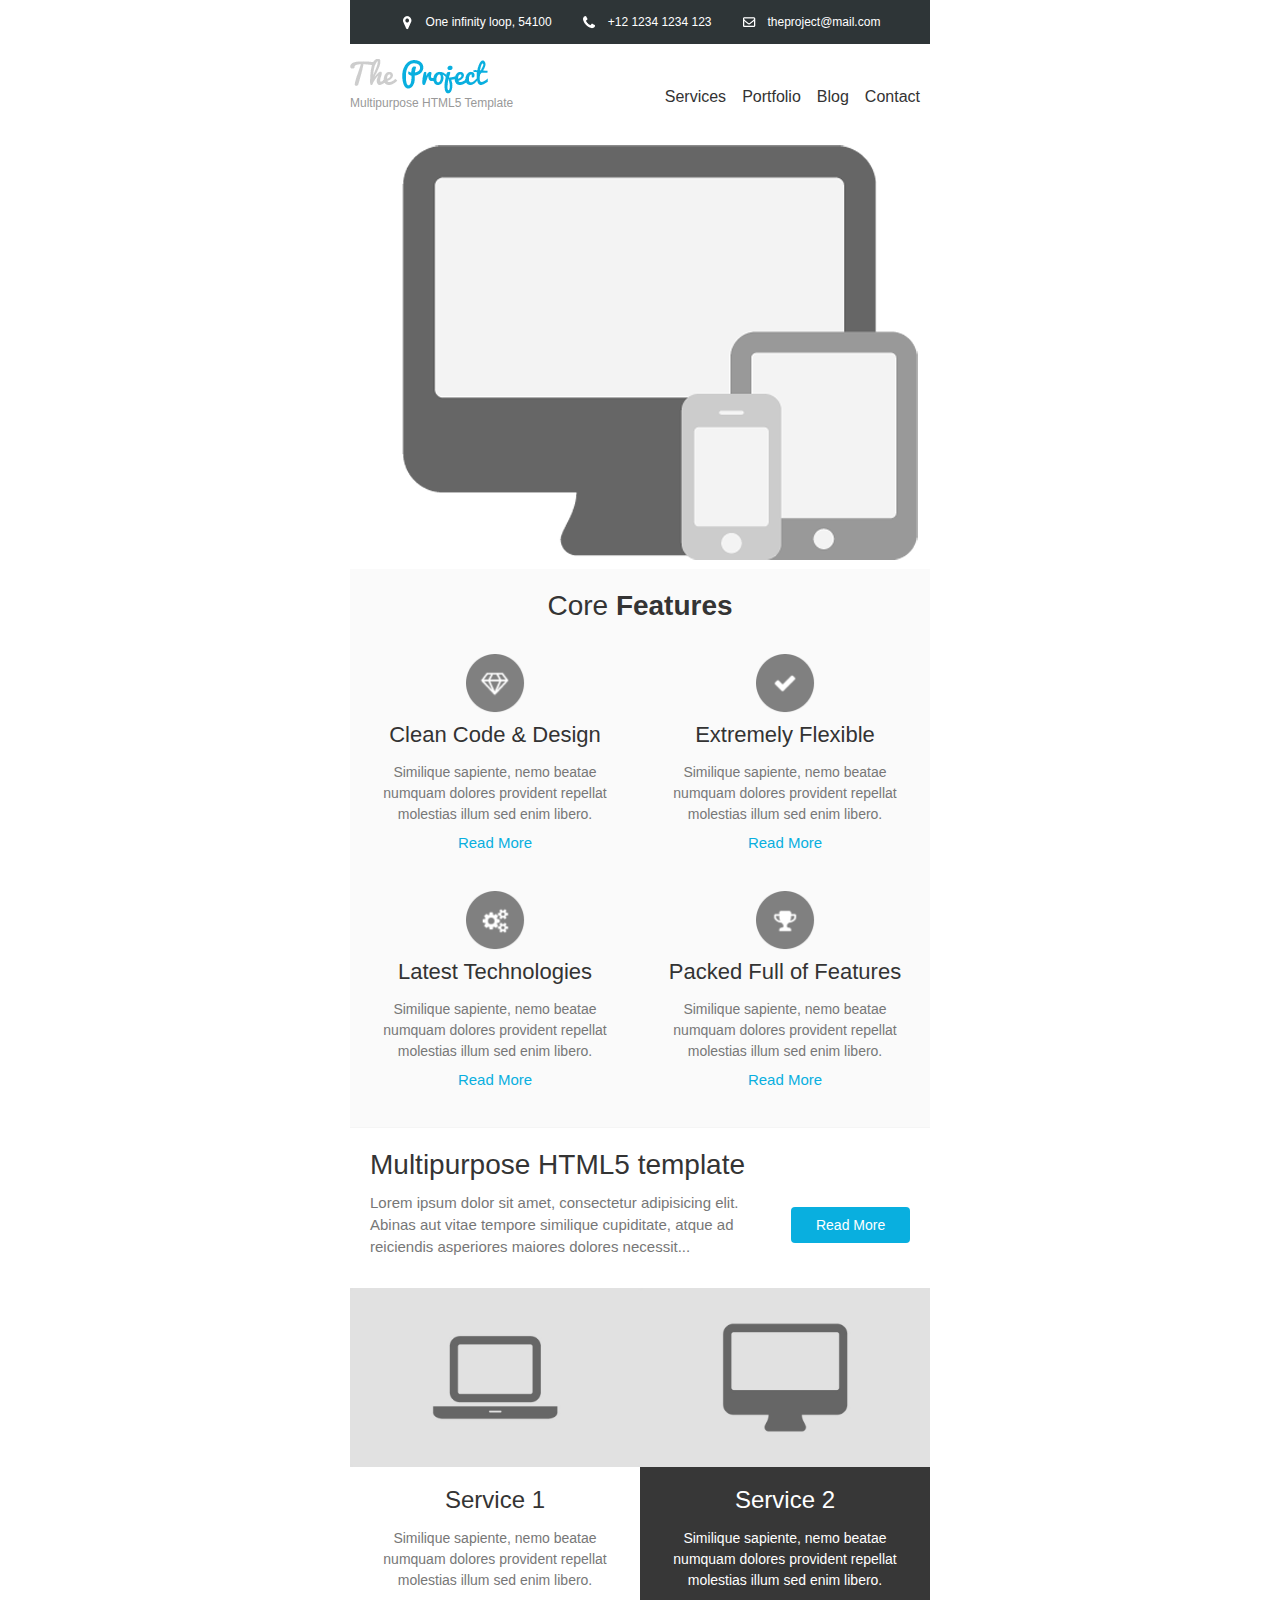
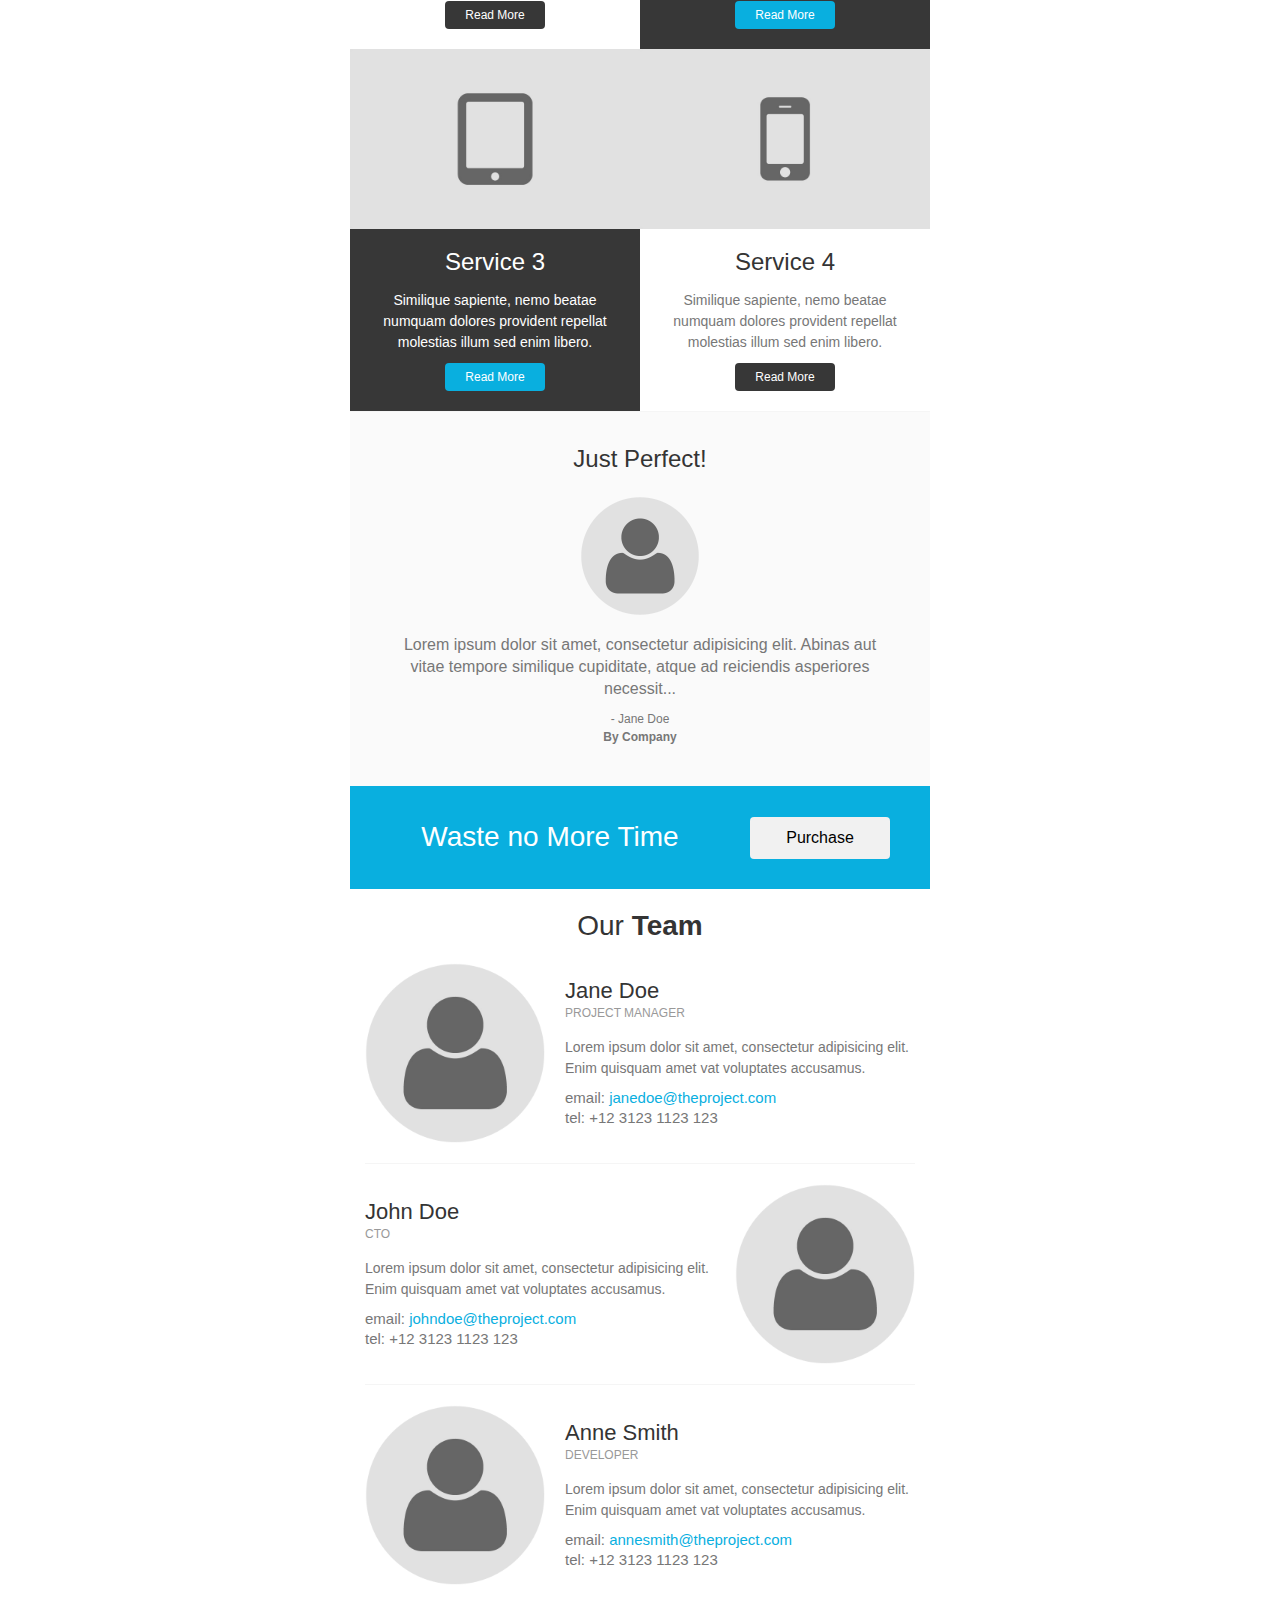
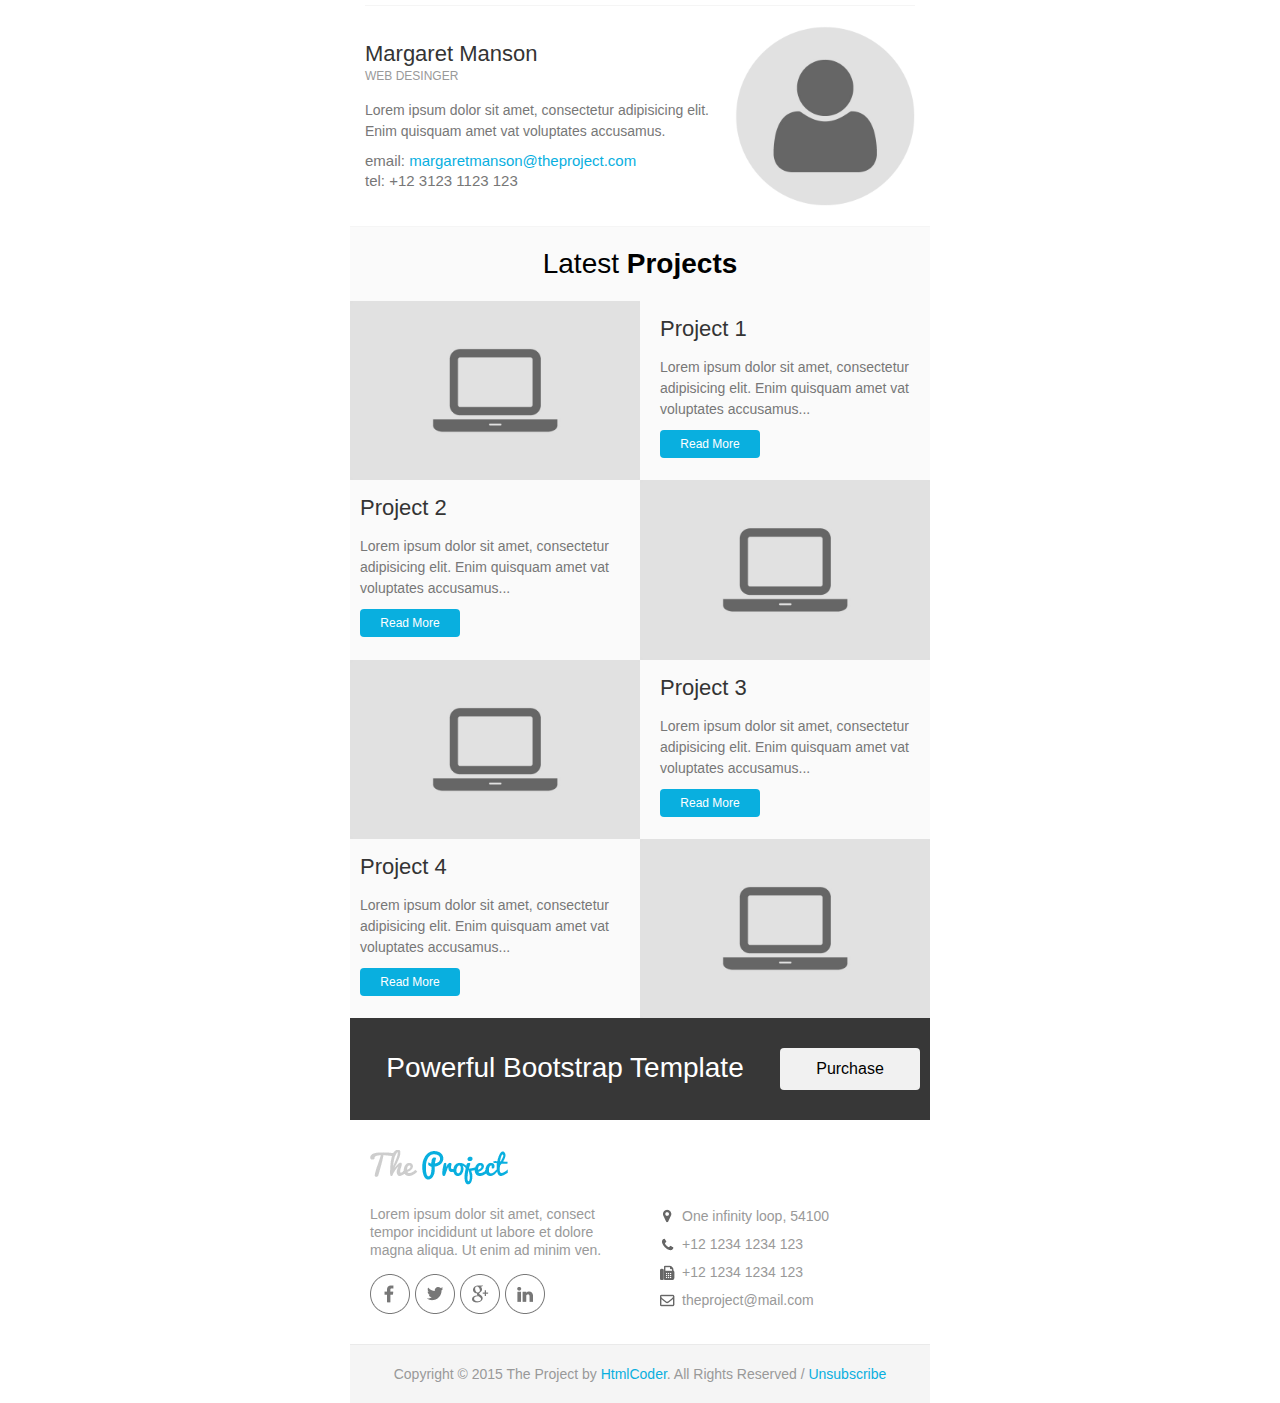
<file: email_templates/email_template_light_blue.html>
<!DOCTYPE html PUBLIC "-//W3C//DTD XHTML 1.0 Transitional//EN" "http://www.w3.org/TR/xhtml1/DTD/xhtml1-transitional.dtd">
<html xmlns="http://www.w3.org/1999/xhtml">
	<head>
		<meta http-equiv="Content-Type" content="text/html; charset=utf-8" />
		<title>The Project | Email Template</title>
	</head>
	<body style="margin: 0; padding: 0;">
		<table border="0" cellpadding="0" cellspacing="0" width="100%">
			<tr>
				<td>

					<!-- Header Top Start -->
					<table align="center" border="0" cellpadding="0" cellspacing="0" width="600" style="border-collapse: collapse;">
						<tr>
							<td>
								<table align="center" border="0" cellpadding="0" cellspacing="0" width="580" style="border-collapse: collapse;">
									<tr>
										<td align="left"  bgcolor="#2e3537">
											<!-- Space -->
											<table width="100%" align="center" border="0" cellpadding="0" cellspacing="0" style="border-collapse: collapse;">
												<tr><td style="font-size: 0; line-height: 0;" height="10">&nbsp;</td></tr>
											</table>
											<table align="center">
												<tr>
													<td width="22">
														<img src="images/marker-icon-white.png" alt="location" />
													</td>
													<td style="color: #fff; font-size: 12px; line-height: 18px; font-weight: normal; font-family: helvetica, Arial, sans-serif;">One infinity loop, 54100</td>
													<td width="22"></td>
													<td width="22">
														<img src="images/phone-icon-white.png" alt="location" />
													</td>
													<td style="color: #fff; font-size: 12px; line-height: 18px; font-weight: normal; font-family: helvetica, Arial, sans-serif;">+12&nbsp;1234&nbsp;1234&nbsp;123</td>
													<td width="22"></td>
													<td width="22">
														<img src="images/mail-icon-white.png" alt="location" />
													</td>
													<td>
														<a style="color: #fff; font-size: 12px; line-height: 18px; font-weight: normal; font-family: helvetica, Arial, sans-serif; text-decoration:none;" href="mailto:theproject@mail.com">theproject@mail.com</a>
													</td>
												</tr>
											</table>
											<!-- Space -->
											<table width="100%" align="center" border="0" cellpadding="0" cellspacing="0" style="border-collapse: collapse;">
												<tr><td style="font-size: 0; line-height: 0;" height="10">&nbsp;</td></tr>
											</table>
										</td>
									</tr>
								</table>
							</td>
						</tr>
					</table>
					<!-- Header Top End -->

					<!-- Header Start -->
					<table align="center" border="0" cellpadding="0" cellspacing="0" width="600" style="border-collapse: collapse;">
						<tr>
							<td style="padding:15px 0 0 0;">
								<table align="center" border="0" cellpadding="0" cellspacing="0" width="580" style="border-collapse: collapse;">
									<tr>
										<td>
											<table align="left" border="0" cellpadding="0" cellspacing="0" width="200" style="border-collapse: collapse;">
												<!-- logo -->
												<tr>
													<td align="left">
														<a href="../html/index.html">
															<img src="images/logo_light_blue.png" alt="Company Logo" style="display: block;"/>
														</a>
													</td>
												</tr>
												<!-- company slogan -->
												<tr>
													<td width="100%" align="left" style="font-size: 12px; line-height: 18px; font-family:helvetica, Arial, sans-serif; color:#999999;">	
														Multipurpose HTML5 Template
													</td>
												</tr>									
												<!-- Space -->
												<tr><td style="font-size: 0; line-height: 0;" height="15">&nbsp;</td></tr>
											</table>
											<table align="left" border="0" cellpadding="0" cellspacing="0" width="370" style="border-collapse: collapse;">
												<tr>
													<td  height="75" style="text-align: right; vertical-align: middle;">
														<a href="#" style="font-family:helvetica, Arial, sans-serif; color: #333333; font-size: 16px; text-decoration: none;">Services</a> &nbsp;&nbsp;
														<a href="#" style="font-family:helvetica, Arial, sans-serif; color: #333333; font-size: 16px; text-decoration: none;">Portfolio</a> &nbsp;&nbsp;
														<a href="#" style="font-family:helvetica, Arial, sans-serif; color: #333333; font-size: 16px; text-decoration: none;">Blog</a> &nbsp;&nbsp;
														<a href="#" style="font-family:helvetica, Arial, sans-serif; color: #333333; font-size: 16px; text-decoration: none;">Contact</a>
													</td>
												</tr>
											</table>
										</td>
									</tr>
								</table>
							</td>
						</tr>
					</table>
					<!-- Header End -->

					<!-- Banner Start -->
					<table align="center" border="0" cellpadding="0" cellspacing="0" width="600" style="border-collapse: collapse;">
						<tr>
							<td>
								<table bgcolor="#fafafa" align="center" border="0" cellpadding="0" cellspacing="0" width="580" style="border-collapse: collapse;">
									<tr>
										<td>
											<table width="100%" align="center" border="0" cellpadding="0" cellspacing="0" style="border-collapse: collapse;">
												<tr>
													<td align="center" bgcolor="#ffffff" >
														<a href="#">
															<img src="images/banner.png" width="580" alt="Section one image" style="display: block;"/>
														</a>
													</td>
												</tr>
											</table>
										</td>
									</tr>
								</table>
							</td>
						</tr>
					</table>
					<!-- Banner End -->

					<!-- Section Start -->
					<table align="center" border="0" cellpadding="0" cellspacing="0" width="600" style="border-collapse: collapse;">
						<tr>
							<td>
								<table bgcolor="#fafafa" align="center" border="0" cellpadding="0" cellspacing="0" width="580" style="border-collapse: collapse;">
									<!-- Space -->
									<tr><td style="font-size: 0; line-height: 0;" height="20">&nbsp;</td></tr>
									<tr>
										<td width="100%" align="center" style="font-size: 28px; line-height: 34px; font-family:helvetica, Arial, sans-serif; color:#343434;">
											Core <strong>Features</strong>
										</td>
									</tr>
									<!-- Space -->
									<tr><td style="font-size: 0; line-height: 0;" height="10">&nbsp;</td></tr>
								</table>
								<!-- First Row -->
								<table bgcolor="#fafafa" align="center" border="0" cellpadding="0" cellspacing="0" width="580" style="border-collapse: collapse;">
									<tr>
										<td>
											<!-- first column -->
											<table align="left" bgcolor="#fafafa" border="0" cellpadding="0" cellspacing="0" width="290" style="border-collapse: collapse;">
												<tr>
													<td>
														<table width="100%" align="center" border="0" cellpadding="0" cellspacing="0" style="border-collapse: collapse;">
															<!-- Space -->
															<tr><td style="font-size: 0; line-height: 0;" height="20">&nbsp;</td></tr>
															<tr>
																<td align="center">
																	<a href="#">
																		<img src="images/feature-icon-1.png" width="60" alt="Feature" style="display: block;"/>
																	</a>
																</td>
															</tr>
														</table>
														<table width="250" align="center" border="0" cellpadding="0" cellspacing="0" style="border-collapse: collapse;">
															<!-- Space -->
															<tr><td style="font-size: 0; line-height: 0;" height="10">&nbsp;</td></tr>
															<tr>
																<td align="center">
																	<a href="#" style="font-family: helvetica, Arial, sans-serif; font-size: 22px; color: #333333; line-height: 24px; text-decoration: none;">Clean Code &amp; Design</a>
																</td>
															</tr>
															<!-- Space -->
															<tr><td style="font-size: 0; line-height: 0;" height="15">&nbsp;</td></tr>
															<tr>
																<td style="font-family: helvetica, Arial, sans-serif; font-size: 14px; color: #777777; line-height: 21px; text-align: center;">
																	Similique sapiente, nemo beatae numquam dolores provident repellat molestias illum sed enim libero.
																</td>
															</tr>
															<!-- Space -->
															<tr><td style="font-size: 0; line-height: 0;" height="10">&nbsp;</td></tr>
															<tr>
																<td>
																	<table width="100" align="center" border="0" cellpadding="0" cellspacing="0" style="border-collapse: collapse;">
																		<tr>
																			<td align="center">
																				<a href="#" style="color: #09afdf; font-size: 15px; line-height: 15px; font-weight: normal; text-decoration: none; font-family: helvetica, Arial, sans-serif;">Read More</a>
																			</td>
																		</tr>
																	</table>
																</td>
															</tr>
															<!-- Space -->
															<tr><td style="font-size: 0; line-height: 0;" height="20">&nbsp;</td></tr>
														</table>
													</td>
												</tr>
											</table>
											<!-- second column -->
											<table align="left" bgcolor="#fafafa" border="0" cellpadding="0" cellspacing="0" width="290" style="border-collapse: collapse;">
												<tr>
													<td>
														<table width="100%" align="center" border="0" cellpadding="0" cellspacing="0" style="border-collapse: collapse;">
															<!-- Space -->
															<tr><td style="font-size: 0; line-height: 0;" height="20">&nbsp;</td></tr>
															<tr>
																<td align="center">
																	<a href="#">
																		<img src="images/feature-icon-2.png" width="60" alt="Feature" style="display: block;"/>
																	</a>
																</td>
															</tr>
														</table>
														<table width="250" align="center" border="0" cellpadding="0" cellspacing="0" style="border-collapse: collapse;">
															<!-- Space -->
															<tr><td style="font-size: 0; line-height: 0;" height="10">&nbsp;</td></tr>
															<tr>
																<td align="center">
																	<a href="#" style="font-family: helvetica, Arial, sans-serif; font-size: 22px; color: #333333; line-height: 24px; text-decoration: none;">Extremely Flexible</a>
																</td>
															</tr>
															<!-- Space -->
															<tr><td style="font-size: 0; line-height: 0;" height="15">&nbsp;</td></tr>
															<tr>
																<td style="font-family: helvetica, Arial, sans-serif; font-size: 14px; color: #777777; line-height: 21px; text-align: center;">
																	Similique sapiente, nemo beatae numquam dolores provident repellat molestias illum sed enim libero.
																</td>
															</tr>
															<!-- Space -->
															<tr><td style="font-size: 0; line-height: 0;" height="10">&nbsp;</td></tr>
															<tr>
																<td>
																	<table width="100" align="center" border="0" cellpadding="0" cellspacing="0" style="border-collapse: collapse;">
																		<tr>
																			<td align="center">
																				<a href="#" style="color: #09afdf; font-size: 15px; line-height: 15px; font-weight: normal; text-decoration: none; font-family: helvetica, Arial, sans-serif;">Read More</a>
																			</td>
																		</tr>
																	</table>
																</td>
															</tr>
															<!-- Space -->
															<tr><td style="font-size: 0; line-height: 0;" height="20">&nbsp;</td></tr>
														</table>
													</td>
												</tr>
											</table>
										</td>
									</tr>
								</table>
								<!-- Second Row -->
								<table bgcolor="#fafafa" align="center" border="0" cellpadding="0" cellspacing="0" width="580" style="border-collapse: collapse;">
									<tr>
										<td>
											<!-- first column -->
											<table align="left" bgcolor="#fafafa" border="0" cellpadding="0" cellspacing="0" width="290" style="border-collapse: collapse;">
												<tr>
													<td>
														<table width="100%" align="center" border="0" cellpadding="0" cellspacing="0" style="border-collapse: collapse;">
															<!-- Space -->
															<tr><td style="font-size: 0; line-height: 0;" height="20">&nbsp;</td></tr>
															<tr>
																<td align="center">
																	<a href="#">
																		<img src="images/feature-icon-3.png" width="60" alt="Feature" style="display: block;"/>
																	</a>
																</td>
															</tr>
														</table>
														<table width="250" align="center" border="0" cellpadding="0" cellspacing="0" style="border-collapse: collapse;">
															<!-- Space -->
															<tr><td style="font-size: 0; line-height: 0;" height="10">&nbsp;</td></tr>
															<tr>
																<td align="center">
																	<a href="#" style="font-family: helvetica, Arial, sans-serif; font-size: 22px; color: #333333; line-height: 24px; text-decoration: none;">Latest Technologies</a>
																</td>
															</tr>
															<!-- Space -->
															<tr><td style="font-size: 0; line-height: 0;" height="15">&nbsp;</td></tr>
															<tr>
																<td style="font-family: helvetica, Arial, sans-serif; font-size: 14px; color: #777777; line-height: 21px; text-align: center;">
																	Similique sapiente, nemo beatae numquam dolores provident repellat molestias illum sed enim libero.
																</td>
															</tr>
															<!-- Space -->
															<tr><td style="font-size: 0; line-height: 0;" height="10">&nbsp;</td></tr>
															<tr>
																<td>
																	<table width="100" align="center" border="0" cellpadding="0" cellspacing="0" style="border-collapse: collapse;">
																		<tr>
																			<td align="center">
																				<a href="#" style="color: #09afdf; font-size: 15px; line-height: 15px; font-weight: normal; text-decoration: none; font-family: helvetica, Arial, sans-serif;">Read More</a>
																			</td>
																		</tr>
																	</table>
																</td>
															</tr>
															<!-- Space -->
															<tr><td style="font-size: 0; line-height: 0;" height="40">&nbsp;</td></tr>
														</table>
													</td>
												</tr>
											</table>
											<!-- second column -->
											<table align="left" bgcolor="#fafafa" border="0" cellpadding="0" cellspacing="0" width="290" style="border-collapse: collapse;">
												<tr>
													<td>
														<table width="100%" align="center" border="0" cellpadding="0" cellspacing="0" style="border-collapse: collapse;">
															<!-- Space -->
															<tr><td style="font-size: 0; line-height: 0;" height="20">&nbsp;</td></tr>
															<tr>
																<td align="center">
																	<a href="#">
																		<img src="images/feature-icon-4.png" width="60" alt="Feature" style="display: block;"/>
																	</a>
																</td>
															</tr>
														</table>
														<table width="250" align="center" border="0" cellpadding="0" cellspacing="0" style="border-collapse: collapse;">
															<!-- Space -->
															<tr><td style="font-size: 0; line-height: 0;" height="10">&nbsp;</td></tr>
															<tr>
																<td align="center">
																	<a href="#" style="font-family: helvetica, Arial, sans-serif; font-size: 22px; color: #333333; line-height: 24px; text-decoration: none;">Packed Full of Features</a>
																</td>
															</tr>
															<!-- Space -->
															<tr><td style="font-size: 0; line-height: 0;" height="15">&nbsp;</td></tr>
															<tr>
																<td style="font-family: helvetica, Arial, sans-serif; font-size: 14px; color: #777777; line-height: 21px; text-align: center;">
																	Similique sapiente, nemo beatae numquam dolores provident repellat molestias illum sed enim libero.
																</td>
															</tr>
															<!-- Space -->
															<tr><td style="font-size: 0; line-height: 0;" height="10">&nbsp;</td></tr>
															<tr>
																<td>
																	<table width="100" align="center" border="0" cellpadding="0" cellspacing="0" style="border-collapse: collapse;">
																		<tr>
																			<td align="center">
																				<a href="#" style="color: #09afdf; font-size: 15px; line-height: 15px; font-weight: normal; text-decoration: none; font-family: helvetica, Arial, sans-serif;">Read More</a>
																			</td>
																		</tr>
																	</table>
																</td>
															</tr>
															<!-- Space -->
															<tr><td style="font-size: 0; line-height: 0;" height="40">&nbsp;</td></tr>
														</table>
													</td>
												</tr>
											</table>
										</td>
									</tr>
									<!-- Border -->
									<tr><td bgcolor="#f5f5f5" style="font-size: 0; line-height: 0;" height="1">&nbsp;</td></tr>
								</table>
							</td>
						</tr>
					</table>
					<!-- Section End -->

					<!-- Banner Start -->
					<table align="center" border="0" cellpadding="0" cellspacing="0" width="600" style="border-collapse: collapse;">
						<tr>
							<td>
								<table align="center" border="0" cellpadding="0" cellspacing="0" width="580" style="border-collapse: collapse;">
									<tr>
										<td>
											<table width="100%" align="center" border="0" cellpadding="0" cellspacing="0" style="border-collapse: collapse;">
												<tr>
													<td>
														<!-- Space -->
														<table width="100%" align="center" border="0" cellpadding="0" cellspacing="0" style="border-collapse: collapse;">
															<tr><td style="font-size: 0; line-height: 0;" height="20">&nbsp;</td></tr>
														</table>
														<table align="center" border="0" cellpadding="0" cellspacing="0" width="540" style="border-collapse: collapse;">
															<tr>
																<td>
																	<table align="left" border="0" cellpadding="0" cellspacing="0" width="100%" style="border-collapse: collapse;">
																		<tr>
																			<td width="100%" align="left" style="font-size: 28px; line-height: 34px; font-family:helvetica, Arial, sans-serif; color:#343434;">
																				Multipurpose HTML5 template
																			</td>
																		</tr>
																	</table>
																	<table align="left" border="0" cellpadding="0" cellspacing="0" width="75%" style="border-collapse: collapse;">
																		<!-- Space -->
																		<tr><td style="font-size: 0; line-height: 0;" height="10">&nbsp;</td></tr>
																		<tr>
																			<td width="100%" align="left" style="font-size: 15px; line-height: 22px; font-family:helvetica, Arial, sans-serif; color:#777777;">
																				Lorem ipsum dolor sit amet, consectetur adipisicing elit. Abinas aut vitae tempore similique cupiditate, atque ad reiciendis asperiores maiores dolores necessit...
																			</td>
																		</tr>
																	</table>
																	<table align="right" border="0" cellpadding="0" cellspacing="0" width="22%" style="border-collapse: collapse;">
																		<!-- Space -->
																		<tr><td style="font-size: 0; line-height: 0;" height="25">&nbsp;</td></tr>
																		<tr>
																			<td width="100%" align="center" style="padding:10px 12px 10px 12px; text-align: center;border-radius:4px;" bgcolor="#09afdf">
																				<a href="#" style="color: #fff; font-size: 14px; font-weight: normal; text-decoration: none; font-family: helvetica, Arial, sans-serif;">Read More</a>
																			</td>
																		</tr>
																	</table>
																</td>
															</tr>
														</table>
														<!-- Space -->
														<table width="100%" align="center" border="0" cellpadding="0" cellspacing="0" style="border-collapse: collapse;">
															<tr><td style="font-size: 0; line-height: 0;" height="30">&nbsp;</td></tr>				
														</table>
													</td>
												</tr>
											</table>
										</td>
									</tr>
								</table>
							</td>
						</tr>
					</table>
					<!-- Banner End -->

					<!-- Section Start -->
					<table align="center" border="0" cellpadding="0" cellspacing="0" width="600" style="border-collapse: collapse;">
						<tr>
							<td>
								<!-- First Row -->
								<table bgcolor="#fafafa" align="center" border="0" cellpadding="0" cellspacing="0" width="580" style="border-collapse: collapse;">
									<tr>
										<td>
											<!-- first column -->
											<table align="left" bgcolor="#ffffff" border="0" cellpadding="0" cellspacing="0" width="290" style="border-collapse: collapse;">
												<tr>
													<td>
														<table width="100%" align="center" border="0" cellpadding="0" cellspacing="0" style="border-collapse: collapse;">
															<tr>
																<td>
																	<a href="#">
																		<img src="images/service-1.jpg" width="290" alt="Service 1" style="display: block;"/>
																	</a>
																</td>
															</tr>
														</table>
														<table width="250" align="center" border="0" cellpadding="0" cellspacing="0" style="border-collapse: collapse;">
															<!-- Space -->
															<tr><td style="font-size: 0; line-height: 0;" height="20">&nbsp;</td></tr>
															<tr>
																<td align="center">
																	<a href="#" style="font-family: helvetica, Arial, sans-serif; font-size: 24px; color: #343434; line-height: 26px; text-decoration: none;">Service 1</a>
																</td>
															</tr>
															<!-- Space -->
															<tr><td style="font-size: 0; line-height: 0;" height="15">&nbsp;</td></tr>
															<tr>
																<td style="font-family: helvetica, Arial, sans-serif; font-size: 14px; color: #777777; line-height: 21px; text-align: center;">
																	Similique sapiente, nemo beatae numquam dolores provident repellat molestias illum sed enim libero.
																</td>
															</tr>
															<!-- Space -->
															<tr><td style="font-size: 0; line-height: 0;" height="10">&nbsp;</td></tr>
															<tr>
																<td>
																	<table width="100" align="center" border="0" cellpadding="0" cellspacing="0" style="border-collapse: collapse;">
																		<tr>
																			<td align="center" style="padding:8px 5px 8px 5px;border-radius:4px;" bgcolor="#373737">
																				<a href="#" style="color: #fff; font-size: 12px; line-height: 12px; font-weight: normal; text-decoration: none; font-family: helvetica, Arial, sans-serif;">Read More</a>
																			</td>
																		</tr>
																	</table>
																</td>
															</tr>
															<!-- Space -->
															<tr><td style="font-size: 0; line-height: 0;" height="20">&nbsp;</td></tr>
														</table>
													</td>
												</tr>
											</table>
											<!-- second column -->
											<table align="left" bgcolor="#373737" border="0" cellpadding="0" cellspacing="0" width="290" style="border-collapse: collapse;">
												<tr>
													<td>
														<table width="100%" align="center" border="0" cellpadding="0" cellspacing="0" style="border-collapse: collapse;">
															<tr>
																<td>
																	<a href="#">
																		<img src="images/service-2.jpg" width="290" alt="Service 2" style="display: block;"/>
																	</a>
																</td>
															</tr>
														</table>
														<table width="250" align="center" border="0" cellpadding="0" cellspacing="0" style="border-collapse: collapse;">
															<!-- Space -->
															<tr><td style="font-size: 0; line-height: 0;" height="20">&nbsp;</td></tr>
															<tr>
																<td align="center">
																	<a href="#" style="font-family: helvetica, Arial, sans-serif; font-size: 24px; color: #ffffff; line-height: 26px; text-decoration: none;">Service 2</a>
																</td>
															</tr>
															<!-- Space -->
															<tr><td style="font-size: 0; line-height: 0;" height="15">&nbsp;</td></tr>
															<tr>
																<td style="font-family: helvetica, Arial, sans-serif; font-size: 14px; color: #ffffff; line-height: 21px; text-align: center;">
																	Similique sapiente, nemo beatae numquam dolores provident repellat molestias illum sed enim libero.
																</td>
															</tr>
															<!-- Space -->
															<tr><td style="font-size: 0; line-height: 0;" height="10">&nbsp;</td></tr>
															<tr>
																<td>
																	<table width="100" align="center" border="0" cellpadding="0" cellspacing="0" style="border-collapse: collapse;">
																		<tr>
																			<td align="center" style="padding:8px 5px 8px 5px;border-radius:4px;" bgcolor="#09afdf">
																				<a href="#" style="color: #fff; font-size: 12px; line-height: 12px; font-weight: normal; text-decoration: none; font-family: helvetica, Arial, sans-serif;">Read More</a>
																			</td>
																		</tr>
																	</table>
																</td>
															</tr>
															<!-- Space -->
															<tr><td style="font-size: 0; line-height: 0;" height="20">&nbsp;</td></tr>
														</table>
													</td>
												</tr>
											</table>
										</td>
									</tr>
								</table>
								<!-- Second Row -->
								<table bgcolor="#fafafa" align="center" border="0" cellpadding="0" cellspacing="0" width="580" style="border-collapse: collapse;">
									<tr>
										<td>
											<!-- first column -->
											<table align="left" bgcolor="#373737" border="0" cellpadding="0" cellspacing="0" width="290" style="border-collapse: collapse;">
												<tr>
													<td>
														<table width="100%" align="center" border="0" cellpadding="0" cellspacing="0" style="border-collapse: collapse;">
															<tr>
																<td>
																	<a href="#">
																		<img src="images/service-3.jpg" width="290" alt="Service 3" style="display: block;"/>
																	</a>
																</td>
															</tr>
														</table>
														<table width="250" align="center" border="0" cellpadding="0" cellspacing="0" style="border-collapse: collapse;">
															<!-- Space -->
															<tr><td style="font-size: 0; line-height: 0;" height="20">&nbsp;</td></tr>
															<tr>
																<td align="center">
																	<a href="#" style="font-family: helvetica, Arial, sans-serif; font-size: 24px; color: #ffffff; line-height: 26px; text-decoration: none;">Service 3</a>
																</td>
															</tr>
															<!-- Space -->
															<tr><td style="font-size: 0; line-height: 0;" height="15">&nbsp;</td></tr>
															<tr>
																<td style="font-family: helvetica, Arial, sans-serif; font-size: 14px; color: #ffffff; line-height: 21px; text-align: center;">
																	Similique sapiente, nemo beatae numquam dolores provident repellat molestias illum sed enim libero.
																</td>
															</tr>
															<!-- Space -->
															<tr><td style="font-size: 0; line-height: 0;" height="10">&nbsp;</td></tr>
															<tr>
																<td>
																	<table width="100" align="center" border="0" cellpadding="0" cellspacing="0" style="border-collapse: collapse;">
																		<tr>
																			<td align="center" style="padding:8px 5px 8px 5px;border-radius:4px;" bgcolor="#09afdf">
																				<a href="#" style="color: #fff; font-size: 12px; line-height: 12px; font-weight: normal; text-decoration: none; font-family: helvetica, Arial, sans-serif;">Read More</a>
																			</td>
																		</tr>
																	</table>
																</td>
															</tr>
															<!-- Space -->
															<tr><td style="font-size: 0; line-height: 0;" height="20">&nbsp;</td></tr>
														</table>
													</td>
												</tr>
											</table>
											<!-- second column -->
											<table align="left" bgcolor="#ffffff" border="0" cellpadding="0" cellspacing="0" width="290" style="border-collapse: collapse;">
												<tr>
													<td>
														<table width="100%" align="center" border="0" cellpadding="0" cellspacing="0" style="border-collapse: collapse;">
															<tr>
																<td>
																	<a href="#">
																		<img src="images/service-4.jpg" width="290" alt="Service 4" style="display: block;"/>
																	</a>
																</td>
															</tr>
														</table>
														<table width="250" align="center" border="0" cellpadding="0" cellspacing="0" style="border-collapse: collapse;">
															<!-- Space -->
															<tr><td style="font-size: 0; line-height: 0;" height="20">&nbsp;</td></tr>
															<tr>
																<td align="center">
																	<a href="#" style="font-family: helvetica, Arial, sans-serif; font-size: 24px; color: #343434; line-height: 26px; text-decoration: none;">Service 4</a>
																</td>
															</tr>
															<!-- Space -->
															<tr><td style="font-size: 0; line-height: 0;" height="15">&nbsp;</td></tr>
															<tr>
																<td style="font-family: helvetica, Arial, sans-serif; font-size: 14px; color: #777777; line-height: 21px; text-align: center;">
																	Similique sapiente, nemo beatae numquam dolores provident repellat molestias illum sed enim libero.
																</td>
															</tr>
															<!-- Space -->
															<tr><td style="font-size: 0; line-height: 0;" height="10">&nbsp;</td></tr>
															<tr>
																<td>
																	<table width="100" align="center" border="0" cellpadding="0" cellspacing="0" style="border-collapse: collapse;">
																		<tr>
																			<td align="center" style="padding:8px 5px 8px 5px;border-radius:4px;" bgcolor="#373737">
																				<a href="#" style="color: #fff; font-size: 12px; line-height: 12px; font-weight: normal; text-decoration: none; font-family: helvetica, Arial, sans-serif;">Read More</a>
																			</td>
																		</tr>
																	</table>
																</td>
															</tr>
															<!-- Space -->
															<tr><td style="font-size: 0; line-height: 0;" height="20">&nbsp;</td></tr>
														</table>
													</td>
												</tr>
											</table>
										</td>
									</tr>
								</table>
							</td>
						</tr>
					</table>
					<!-- Section End -->

					<!-- Section Start -->
					<table align="center" border="0" cellpadding="0" cellspacing="0" width="600" style="border-collapse: collapse;">
						<tr>
							<td>
								<table bgcolor="#fafafa" align="center" border="0" cellpadding="0" cellspacing="0" width="580" style="border-collapse: collapse;">
									<tr>
										<td>
											<table align="center" border="0" cellpadding="0" width="100%" cellspacing="0" style="border-collapse: collapse;">
												<!-- Border -->
												<tr><td bgcolor="#f5f5f5" style="font-size: 0; line-height: 0;" height="1">&nbsp;</td></tr>
												<!-- Space -->
												<tr><td style="font-size: 0; line-height: 0;" height="30">&nbsp;</td></tr>
											</table>
											<table align="center" border="0" cellpadding="0" width="480" cellspacing="0" style="border-collapse: collapse;">
												<tr>
													<td>
														<table align="center" border="0" cellpadding="0" cellspacing="0" width="100%" style="border-collapse: collapse;">
															<tr>
																<td width="100%" align="left" style="font-size: 24px; line-height: 34px; font-family:helvetica, Arial, sans-serif; color:#343434; text-align: center;">
																	Just Perfect!
																</td>
															</tr>
															<!-- Space -->
															<tr><td style="font-size: 0; line-height: 0;" height="20">&nbsp;</td></tr>
														</table>
														<table align="center" border="0" cellpadding="0" cellspacing="0" width="100%" style="border-collapse: collapse;">
															<tr>
																<td align="center">
																	<img src="images/testimonial.png" width="120" alt="Testimonial Image" style="display: block;"/>
																</td>
															</tr>
														</table>
														<table align="left" border="0" cellpadding="0" cellspacing="0" width="3%" style="border-collapse: collapse;">
															<tr>
																<td>
																	&nbsp;
																</td>
															</tr>
														</table>
														<table align="center" border="0" cellpadding="0" cellspacing="0" width="100%" style="border-collapse: collapse;">
															<tr>
																<td width="100%" align="left" style="font-size: 16px; line-height: 22px; font-family:helvetica, Arial, sans-serif; color:#777777; text-align: center;">
																	Lorem ipsum dolor sit amet, consectetur adipisicing elit. Abinas aut vitae tempore similique cupiditate, atque ad reiciendis asperiores necessit...
																</td>
															</tr>
															<!-- Space -->
															<tr><td style="font-size: 0; line-height: 0;" height="10">&nbsp;</td></tr>
															<tr>
																<td width="100%" align="left" style="font-size: 12px; line-height: 18px; font-family:helvetica, Arial, sans-serif; color:#777777; text-align: center;">
																	- Jane Doe
																</td>
															</tr>
															<tr>
																<td width="100%" align="left" style="font-size: 12px; line-height: 18px; font-family:helvetica, Arial, sans-serif; color:#777777; font-weight:bold; text-align: center;">
																	By Company
																</td>
															</tr>
														</table>
													</td>
												</tr>
											</table>
											<!-- Space -->
											<table align="center" border="0" cellpadding="0" width="100%" cellspacing="0" style="border-collapse: collapse;">
												<tr><td style="font-size: 0; line-height: 0;" height="40">&nbsp;</td></tr>
											</table>	
										</td>
									</tr>
								</table>
							</td>
						</tr>

					</table>
					<!-- Section End -->

					<!-- Section Start -->
					<table align="center" border="0" cellpadding="0" cellspacing="0" width="600" style="border-collapse: collapse;">
						<tr>
							<td>
								<table align="center" bgcolor="#09afdf" border="0" cellpadding="0" cellspacing="0" width="580" style="border-collapse: collapse;">
									<tr>
										<td>
											<table width="100%" align="center" border="0" cellpadding="0" cellspacing="0" style="border-collapse: collapse;">
												<!-- Border -->
												<tr><td bgcolor="#09afdf" style="font-size: 0; line-height: 0;" height="1">&nbsp;</td></tr>
												<!-- Space -->
												<tr><td style="font-size: 0; line-height: 0;" height="30">&nbsp;</td></tr>
											</table>
											<table width="100%" align="center" border="0" cellpadding="0" cellspacing="0" style="border-collapse: collapse;">
												<tr>
													<td>
														<table align="left" border="0" cellpadding="0" cellspacing="0" width="400" style="border-collapse: collapse;">
															<!-- Space -->
															<tr><td style="font-size: 0; line-height: 0;" height="3">&nbsp;</td></tr>
															<tr>
																<td width="100%" align="center" style="font-size: 28px; line-height: 34px; font-family:helvetica, Arial, sans-serif; color:#ffffff;">
																	Waste no More Time
																</td>
															</tr>
														</table>
														<table align="left" border="0" cellpadding="0" cellspacing="0" width="140" style="border-collapse: collapse;">
															<!-- Space -->
															<tr><td style="font-size: 0; line-height: 0;" height="0">&nbsp;</td></tr>
															<tr>
																<td width="100%" align="center" style="padding:12px 12px 12px 12px; text-align: center;border-radius:4px;" bgcolor="#f1f1f1">
																	<a href="#" style="color: #000000; font-size: 16px; font-weight: normal; text-decoration: none; font-family: helvetica, Arial, sans-serif;">Purchase</a>
																</td>
															</tr>
														</table>
													</td>
												</tr>
											</table>
											<table width="100%" align="center" border="0" cellpadding="0" cellspacing="0" style="border-collapse: collapse;">
												<!-- Space -->
												<tr><td style="font-size: 0; line-height: 0;" height="30">&nbsp;</td></tr>
											</table>
										</td>
									</tr>
								</table>
							</td>
						</tr>

					</table>
					<!-- Section End -->

					<!-- Section Start -->
					<table align="center" border="0" cellpadding="0" cellspacing="0" width="600" style="border-collapse: collapse;">
						<tr>
							<td>
								<table bgcolor="#ffffff" width="580" align="center" border="0" cellpadding="0" cellspacing="0" style="border-collapse: collapse;">
									<tr>
										<td>
											<table align="center" border="0" cellpadding="0" cellspacing="0" width="550" style="border-collapse: collapse;">
												<!-- Space -->
												<tr><td style="font-size: 0; line-height: 0;" height="20">&nbsp;</td></tr>
												<tr>
													<td width="100%" align="center" style="font-size: 28px; line-height: 34px; font-family:helvetica, Arial, sans-serif; color:#343434;">
														Our <strong>Team</strong>
													</td>
												</tr>
												<!-- Space -->
												<tr><td style="font-size: 0; line-height: 0;" height="20">&nbsp;</td></tr>
											</table>
											<!-- First Row -->
											<table align="center" border="0" cellpadding="0" cellspacing="0" width="550" style="border-collapse: collapse;">
												<tr>
													<td>
														<table align="left" border="0" cellpadding="0" width="180" cellspacing="0" style="border-collapse: collapse;">
															<tr>
																<td>
																	<a href="#">
																		<img src="images/team-member-1.png" width="180" alt="Team Member 1" style="display: block;"/>
																	</a>
																</td>
															</tr>
														</table>
														<!-- Grid Gutter 20px -->
														<table align="left" border="0" cellpadding="0" width="20" cellspacing="0" style="border-collapse: collapse;">
															<tr>
																<td>&nbsp;</td>
															</tr>
														</table>
														<table align="left" border="0" cellpadding="0" width="350" cellspacing="0" style="border-collapse: collapse;">
															<!-- Space -->
															<tr><td style="font-size: 0; line-height: 0;" height="15">&nbsp;</td></tr>
															<tr>
																<td>
																	<a style="text-decoration:none; font-family: helvetica, Arial, sans-serif; font-size: 22px; color: #343434; line-height: 26px;" href="#">Jane Doe</a>
																</td>
															</tr>
															<tr>
																<td style="text-decoration:none; font-family: helvetica, Arial, sans-serif; font-size: 12px; color: #999999; line-height: 18px;">
																	PROJECT MANAGER
																</td>
															</tr>
															<!-- Space -->
															<tr><td style="font-size: 0; line-height: 0;" height="15">&nbsp;</td></tr>
															<tr>
																<td style="font-family: helvetica, Arial, sans-serif; font-size: 14px; color: #777777; line-height: 21px;">
																	Lorem ipsum dolor sit amet, consectetur adipisicing elit. Enim quisquam amet vat voluptates accusamus.
																</td>
															</tr>
															<!-- Space -->
															<tr><td style="font-size: 0; line-height: 0;" height="10">&nbsp;</td></tr>
															<tr>
																<td>
																	<table width="80" align="left" border="0" cellpadding="0" cellspacing="0" style="border-collapse: collapse;">
																		<tr>
																			<td style="color: #777777;font-family: helvetica, Arial, sans-serif; font-size:15px;">
																				email:&nbsp;<a style="font-family: helvetica, Arial, sans-serif; font-size: 15px;text-decoration:none; line-height: 14px; color: #09afdf;" href="mailto:janedoe@theproject.com">janedoe@theproject.com</a>
																			</td>
																		</tr>
																		<!-- Space -->
																		<tr><td style="font-size: 0; line-height: 0;" height="5">&nbsp;</td></tr>
																		<tr>
																			<td style="font-family: helvetica, Arial, sans-serif; font-size: 15px; line-height: 14px; color: #777777;">
																				tel:&nbsp;+12&nbsp;3123&nbsp;1123&nbsp;123
																			</td>
																		</tr>
																	</table>
																</td>
															</tr>
														</table>
													</td>
												</tr>
											</table>
											<!-- Space -->
											<table width="550" align="center" border="0" cellpadding="0" cellspacing="0" style="border-collapse: collapse;">
												<tr><td style="font-size: 0; line-height: 0;" height="20">&nbsp;</td></tr>
												<tr><td style="font-size: 0; line-height: 0;" bgcolor="#f5f5f5" height="1">&nbsp;</td></tr>
												<tr><td style="font-size: 0; line-height: 0;" height="20">&nbsp;</td></tr>
											</table>
											<!-- Second Row -->
											<table align="center" border="0" cellpadding="0" cellspacing="0" width="550" style="border-collapse: collapse;">
												<tr>
													<td>
														<table align="left" border="0" cellpadding="0" width="350" cellspacing="0" style="border-collapse: collapse;">
															<!-- Space -->
															<tr><td style="font-size: 0; line-height: 0;" height="15">&nbsp;</td></tr>
															<tr>
																<td>
																	<a style="text-decoration:none; font-family: helvetica, Arial, sans-serif; font-size: 22px; color: #343434; line-height: 26px;" href="#">John Doe</a>
																</td>
															</tr>
															<tr>
																<td style="text-decoration:none; font-family: helvetica, Arial, sans-serif; font-size: 12px; color: #999999; line-height: 18px;">
																	CTO
																</td>
															</tr>
															<!-- Space -->
															<tr><td style="font-size: 0; line-height: 0;" height="15">&nbsp;</td></tr>
															<tr>
																<td style="font-family: helvetica, Arial, sans-serif; font-size: 14px; color: #777777; line-height: 21px;">
																	Lorem ipsum dolor sit amet, consectetur adipisicing elit. Enim quisquam amet vat voluptates accusamus.
																</td>
															</tr>
															<!-- Space -->
															<tr><td style="font-size: 0; line-height: 0;" height="10">&nbsp;</td></tr>
															<tr>
																<td>
																	<table width="80" align="left" border="0" cellpadding="0" cellspacing="0" style="border-collapse: collapse;">
																		<tr>
																			<td style="color: #777777;font-family: helvetica, Arial, sans-serif; font-size:15px;">
																				email:&nbsp;<a style="font-family: helvetica, Arial, sans-serif; font-size: 15px;text-decoration:none; line-height: 14px; color: #09afdf;" href="mailto:johndoe@theproject.com">johndoe@theproject.com</a>
																			</td>
																		</tr>
																		<!-- Space -->
																		<tr><td style="font-size: 0; line-height: 0;" height="5">&nbsp;</td></tr>
																		<tr>
																			<td style="font-family: helvetica, Arial, sans-serif; font-size: 15px; line-height: 14px; color: #777777;">
																				tel:&nbsp;+12&nbsp;3123&nbsp;1123&nbsp;123
																			</td>
																		</tr>
																	</table>
																</td>
															</tr>
														</table>
														<!-- Grid Gutter 20px -->
														<table align="left" border="0" cellpadding="0" width="20" cellspacing="0" style="border-collapse: collapse;">
															<tr>
																<td>&nbsp;</td>
															</tr>
														</table>
														<table align="left" border="0" cellpadding="0" width="180" cellspacing="0" style="border-collapse: collapse;">
															<tr>
																<td>
																	<a href="#">
																		<img src="images/team-member-2.png" width="180" alt="Team Member 2" style="display: block;"/>
																	</a>
																</td>
															</tr>
														</table>
													</td>
												</tr>
											</table>
											<!-- Space -->
											<table width="550" align="center" border="0" cellpadding="0" cellspacing="0" style="border-collapse: collapse;">
												<tr><td style="font-size: 0; line-height: 0;" height="20">&nbsp;</td></tr>
												<tr><td style="font-size: 0; line-height: 0;" bgcolor="#f5f5f5" height="1">&nbsp;</td></tr>
												<tr><td style="font-size: 0; line-height: 0;" height="20">&nbsp;</td></tr>
											</table>
											<!-- Third Row -->
											<table align="center" border="0" cellpadding="0" cellspacing="0" width="550" style="border-collapse: collapse;">
												<tr>
													<td>
														<table align="left" border="0" cellpadding="0" width="180" cellspacing="0" style="border-collapse: collapse;">
															<tr>
																<td>
																	<a href="#">
																		<img src="images/team-member-3.png" width="180" alt="Team Member 3" style="display: block;"/>
																	</a>
																</td>
															</tr>
														</table>
														<!-- Grid Gutter 20px -->
														<table align="left" border="0" cellpadding="0" width="20" cellspacing="0" style="border-collapse: collapse;">
															<tr>
																<td>&nbsp;</td>
															</tr>
														</table>
														<table align="left" border="0" cellpadding="0" width="350" cellspacing="0" style="border-collapse: collapse;">
															<!-- Space -->
															<tr><td style="font-size: 0; line-height: 0;" height="15">&nbsp;</td></tr>
															<tr>
																<td>
																	<a style="text-decoration:none; font-family: helvetica, Arial, sans-serif; font-size: 22px; color: #343434; line-height: 26px;" href="#">Anne Smith</a>
																</td>
															</tr>
															<tr>
																<td style="text-decoration:none; font-family: helvetica, Arial, sans-serif; font-size: 12px; color: #999999; line-height: 18px;">
																	DEVELOPER
																</td>
															</tr>
															<!-- Space -->
															<tr><td style="font-size: 0; line-height: 0;" height="15">&nbsp;</td></tr>
															<tr>
																<td style="font-family: helvetica, Arial, sans-serif; font-size: 14px; color: #777777; line-height: 21px;">
																	Lorem ipsum dolor sit amet, consectetur adipisicing elit. Enim quisquam amet vat voluptates accusamus.
																</td>
															</tr>
															<!-- Space -->
															<tr><td style="font-size: 0; line-height: 0;" height="10">&nbsp;</td></tr>
															<tr>
																<td>
																	<table width="80" align="left" border="0" cellpadding="0" cellspacing="0" style="border-collapse: collapse;">
																		<tr>
																			<td style="color: #777777;font-family: helvetica, Arial, sans-serif; font-size:15px;">
																				email:&nbsp;<a style="font-family: helvetica, Arial, sans-serif; font-size: 15px;text-decoration:none; line-height: 14px; color: #09afdf;" href="mailto:annesmith@theproject.com">annesmith@theproject.com</a>
																			</td>
																		</tr>
																		<!-- Space -->
																		<tr><td style="font-size: 0; line-height: 0;" height="5">&nbsp;</td></tr>
																		<tr>
																			<td style="font-family: helvetica, Arial, sans-serif; font-size: 15px; line-height: 14px; color: #777777;">
																				tel:&nbsp;+12&nbsp;3123&nbsp;1123&nbsp;123
																			</td>
																		</tr>
																	</table>
																</td>
															</tr>
														</table>
													</td>
												</tr>
											</table>
											<!-- Space -->
											<table width="550" align="center" border="0" cellpadding="0" cellspacing="0" style="border-collapse: collapse;">
												<tr><td style="font-size: 0; line-height: 0;" height="20">&nbsp;</td></tr>
												<tr><td style="font-size: 0; line-height: 0;" bgcolor="#f5f5f5" height="1">&nbsp;</td></tr>
												<tr><td style="font-size: 0; line-height: 0;" height="20">&nbsp;</td></tr>
											</table>
											<!-- Fourth Row -->
											<table align="center" border="0" cellpadding="0" cellspacing="0" width="550" style="border-collapse: collapse;">
												<tr>
													<td>
														<table align="left" border="0" cellpadding="0" width="350" cellspacing="0" style="border-collapse: collapse;">
															<!-- Space -->
															<tr><td style="font-size: 0; line-height: 0;" height="15">&nbsp;</td></tr>
															<tr>
																<td>
																	<a style="text-decoration:none; font-family: helvetica, Arial, sans-serif; font-size: 22px; color: #343434; line-height: 26px;" href="#">Margaret Manson</a>
																</td>
															</tr>
															<tr>
																<td style="text-decoration:none; font-family: helvetica, Arial, sans-serif; font-size: 12px; color: #999999; line-height: 18px;">
																	WEB DESINGER
																</td>
															</tr>
															<!-- Space -->
															<tr><td style="font-size: 0; line-height: 0;" height="15">&nbsp;</td></tr>
															<tr>
																<td style="font-family: helvetica, Arial, sans-serif; font-size: 14px; color: #777777; line-height: 21px;">
																	Lorem ipsum dolor sit amet, consectetur adipisicing elit. Enim quisquam amet vat voluptates accusamus.
																</td>
															</tr>
															<!-- Space -->
															<tr><td style="font-size: 0; line-height: 0;" height="10">&nbsp;</td></tr>
															<tr>
																<td>
																	<table width="80" align="left" border="0" cellpadding="0" cellspacing="0" style="border-collapse: collapse;">
																		<tr>
																			<td style="color: #777777;font-family: helvetica, Arial, sans-serif; font-size:15px;">
																				email:&nbsp;<a style="font-family: helvetica, Arial, sans-serif; font-size: 15px;text-decoration:none; line-height: 14px; color: #09afdf;" href="mailto:margaretmanson@theproject.com">margaretmanson@theproject.com</a>
																			</td>
																		</tr>
																		<!-- Space -->
																		<tr><td style="font-size: 0; line-height: 0;" height="5">&nbsp;</td></tr>
																		<tr>
																			<td style="font-family: helvetica, Arial, sans-serif; font-size: 15px; line-height: 14px; color: #777777;">
																				tel:&nbsp;+12&nbsp;3123&nbsp;1123&nbsp;123
																			</td>
																		</tr>
																	</table>
																</td>
															</tr>
														</table>
														<!-- Grid Gutter 20px -->
														<table align="left" border="0" cellpadding="0" width="20" cellspacing="0" style="border-collapse: collapse;">
															<tr>
																<td>&nbsp;</td>
															</tr>
														</table>
														<table align="left" border="0" cellpadding="0" width="180" cellspacing="0" style="border-collapse: collapse;">
															<tr>
																<td>
																	<a href="#">
																		<img src="images/team-member-4.png" width="180" alt="Team Member 4" style="display: block;"/>
																	</a>
																</td>
															</tr>
														</table>
													</td>
												</tr>
											</table>
											<!-- Space -->
											<table width="550" align="center" border="0" cellpadding="0" cellspacing="0" style="border-collapse: collapse;">
												<tr><td style="font-size: 0; line-height: 0;" height="20">&nbsp;</td></tr>
											</table>
										</td>
									</tr>
								</table>
							</td>
						</tr>

					</table>
					<!-- Section End -->

					<!-- Section Start -->
					<table align="center" border="0" cellpadding="0" cellspacing="0" width="600" style="border-collapse: collapse;">
						<tr>
							<td>
								<table bgcolor="#fafafa" align="center" border="0" cellpadding="0" cellspacing="0" width="580" style="border-collapse: collapse;">
									<tr>
										<td>
											<table align="center" border="0" cellpadding="0" cellspacing="0" width="100%" style="border-collapse: collapse;">
												<!-- Space -->
												<tr><td style="font-size: 0; line-height: 0;" bgcolor="#f5f5f5" height="1">&nbsp;</td></tr>
												<tr><td style="font-size: 0; line-height: 0;" height="20">&nbsp;</td></tr>
												<tr>
													<td width="100%" align="center" style="font-size: 28px; line-height: 34px; font-family:helvetica, Arial, sans-serif; color:#000000;">
														Latest <strong>Projects</strong>
													</td>
												</tr>
												<!-- Space -->
												<tr><td style="font-size: 0; line-height: 0;" height="20">&nbsp;</td></tr>
											</table>
											<!-- First Row -->
											<table align="center" border="0" cellpadding="0" cellspacing="0" width="100%" style="border-collapse: collapse;">
												<tr>
													<td>
														<table align="left" border="0" cellpadding="0" width="290" cellspacing="0" style="border-collapse: collapse;">
															<tr>
																<td>
																	<a href="#">
																		<img src="images/project-1.jpg" width="290" alt="Project 1" style="display: block;"/>
																	</a>
																</td>
															</tr>
														</table>
														<!-- Grid Gutter 20px -->
														<table align="left" border="0" cellpadding="0" width="20" cellspacing="0" style="border-collapse: collapse;">
															<tr>
																<td>&nbsp;</td>
															</tr>
														</table>
														<table align="left" border="0" cellpadding="0" width="260" cellspacing="0" style="border-collapse: collapse;">
															<!-- Space -->
															<tr><td style="font-size: 0; line-height: 0;" height="15">&nbsp;</td></tr>
															<tr>
																<td>
																	<a style="text-decoration:none; font-family: helvetica, Arial, sans-serif; font-size: 22px; color: #343434; line-height: 26px;" href="#">Project 1</a>
																</td>
															</tr>
															<!-- Space -->
															<tr><td style="font-size: 0; line-height: 0;" height="15">&nbsp;</td></tr>
															<tr>
																<td style="font-family: helvetica, Arial, sans-serif; font-size: 14px; color: #777777; line-height: 21px;">
																	Lorem ipsum dolor sit amet, consectetur adipisicing elit. Enim quisquam amet vat voluptates accusamus...
																</td>
															</tr>
															<!-- Space -->
															<tr><td style="font-size: 0; line-height: 0;" height="10">&nbsp;</td></tr>
															<tr>
																<td>
																	<table width="100" align="left" border="0" cellpadding="0" cellspacing="0" style="border-collapse: collapse;">
																		<tr>
																			<td align="center" style="padding:8px 5px 8px 5px;border-radius:4px;" bgcolor="#09afdf">
																				<a href="#" style="color: #fff; font-size: 12px; line-height: 12px; font-weight: normal; text-decoration: none; font-family: helvetica, Arial, sans-serif;">Read More</a>
																			</td>
																		</tr>
																	</table>
																</td>
															</tr>
														</table>
													</td>
												</tr>
											</table>
											<!-- Second Row -->
											<table align="center" border="0" cellpadding="0" cellspacing="0" width="100%" style="border-collapse: collapse;">
												<tr>
													<td>
														<!-- Grid Gutter 20px -->
														<table align="left" border="0" cellpadding="0" width="10" cellspacing="0" style="border-collapse: collapse;">
															<tr>
																<td>&nbsp;</td>
															</tr>
														</table>
														<table align="left" border="0" cellpadding="0" width="260" cellspacing="0" style="border-collapse: collapse;">
															<!-- Space -->
															<tr><td style="font-size: 0; line-height: 0;" height="15">&nbsp;</td></tr>
															<tr>
																<td>
																	<a style="text-decoration:none; font-family: helvetica, Arial, sans-serif; font-size: 22px; color: #343434; line-height: 26px;" href="#">Project 2</a>
																</td>
															</tr>
															<!-- Space -->
															<tr><td style="font-size: 0; line-height: 0;" height="15">&nbsp;</td></tr>
															<tr>
																<td style="font-family: helvetica, Arial, sans-serif; font-size: 14px; color: #777777; line-height: 21px;">
																	Lorem ipsum dolor sit amet, consectetur adipisicing elit. Enim quisquam amet vat voluptates accusamus...
																</td>
															</tr>
															<!-- Space -->
															<tr><td style="font-size: 0; line-height: 0;" height="10">&nbsp;</td></tr>
															<tr>
																<td>
																	<table width="100" align="left" border="0" cellpadding="0" cellspacing="0" style="border-collapse: collapse;">
																		<tr>
																			<td align="center" style="padding:8px 5px 8px 5px;border-radius:4px;" bgcolor="#09afdf">
																				<a href="#" style="color: #fff; font-size: 12px; line-height: 12px; font-weight: normal; text-decoration: none; font-family: helvetica, Arial, sans-serif;">Read More</a>
																			</td>
																		</tr>
																	</table>
																</td>
															</tr>
														</table>
														<!-- Grid Gutter 20px -->
														<table align="left" border="0" cellpadding="0" width="20" cellspacing="0" style="border-collapse: collapse;">
															<tr>
																<td>&nbsp;</td>
															</tr>
														</table>
														<table align="left" border="0" cellpadding="0" width="290" cellspacing="0" style="border-collapse: collapse;">
															<tr>
																<td>
																	<a href="#">
																		<img src="images/project-2.jpg" width="290" alt="Project 2" style="display: block;"/>
																	</a>
																</td>
															</tr>
														</table>
													</td>
												</tr>
											</table>
											<!-- Third Row -->
											<table align="center" border="0" cellpadding="0" cellspacing="0" width="100%" style="border-collapse: collapse;">
												<tr>
													<td>
														<table align="left" border="0" cellpadding="0" width="290" cellspacing="0" style="border-collapse: collapse;">
															<tr>
																<td>
																	<a href="#">
																		<img src="images/project-3.jpg" width="290" alt="Project 3" style="display: block;"/>
																	</a>
																</td>
															</tr>
														</table>
														<!-- Grid Gutter 20px -->
														<table align="left" border="0" cellpadding="0" width="20" cellspacing="0" style="border-collapse: collapse;">
															<tr>
																<td>&nbsp;</td>
															</tr>
														</table>
														<table align="left" border="0" cellpadding="0" width="260" cellspacing="0" style="border-collapse: collapse;">
															<!-- Space -->
															<tr><td style="font-size: 0; line-height: 0;" height="15">&nbsp;</td></tr>
															<tr>
																<td>
																	<a style="text-decoration:none; font-family: helvetica, Arial, sans-serif; font-size: 22px; color: #343434; line-height: 26px;" href="#">Project 3</a>
																</td>
															</tr>
															<!-- Space -->
															<tr><td style="font-size: 0; line-height: 0;" height="15">&nbsp;</td></tr>
															<tr>
																<td style="font-family: helvetica, Arial, sans-serif; font-size: 14px; color: #777777; line-height: 21px;">
																	Lorem ipsum dolor sit amet, consectetur adipisicing elit. Enim quisquam amet vat voluptates accusamus...
																</td>
															</tr>
															<!-- Space -->
															<tr><td style="font-size: 0; line-height: 0;" height="10">&nbsp;</td></tr>
															<tr>
																<td>
																	<table width="100" align="left" border="0" cellpadding="0" cellspacing="0" style="border-collapse: collapse;">
																		<tr>
																			<td align="center" style="padding:8px 5px 8px 5px;border-radius:4px;" bgcolor="#09afdf">
																				<a href="#" style="color: #fff; font-size: 12px; line-height: 12px; font-weight: normal; text-decoration: none; font-family: helvetica, Arial, sans-serif;">Read More</a>
																			</td>
																		</tr>
																	</table>
																</td>
															</tr>
														</table>
													</td>
												</tr>
											</table>
											<!-- Fourth Row -->
											<table align="center" border="0" cellpadding="0" cellspacing="0" width="100%" style="border-collapse: collapse;">
												<tr>
													<td>
														<!-- Grid Gutter 20px -->
														<table align="left" border="0" cellpadding="0" width="10" cellspacing="0" style="border-collapse: collapse;">
															<tr>
																<td>&nbsp;</td>
															</tr>
														</table>
														<table align="left" border="0" cellpadding="0" width="260" cellspacing="0" style="border-collapse: collapse;">
															<!-- Space -->
															<tr><td style="font-size: 0; line-height: 0;" height="15">&nbsp;</td></tr>
															<tr>
																<td>
																	<a style="text-decoration:none; font-family: helvetica, Arial, sans-serif; font-size: 22px; color: #343434; line-height: 26px;" href="#">Project 4</a>
																</td>
															</tr>
															<!-- Space -->
															<tr><td style="font-size: 0; line-height: 0;" height="15">&nbsp;</td></tr>
															<tr>
																<td style="font-family: helvetica, Arial, sans-serif; font-size: 14px; color: #777777; line-height: 21px;">
																	Lorem ipsum dolor sit amet, consectetur adipisicing elit. Enim quisquam amet vat voluptates accusamus...
																</td>
															</tr>
															<!-- Space -->
															<tr><td style="font-size: 0; line-height: 0;" height="10">&nbsp;</td></tr>
															<tr>
																<td>
																	<table width="100" align="left" border="0" cellpadding="0" cellspacing="0" style="border-collapse: collapse;">
																		<tr>
																			<td align="center" style="padding:8px 5px 8px 5px;border-radius:4px;" bgcolor="#09afdf">
																				<a href="#" style="color: #fff; font-size: 12px; line-height: 12px; font-weight: normal; text-decoration: none; font-family: helvetica, Arial, sans-serif;">Read More</a>
																			</td>
																		</tr>
																	</table>
																</td>
															</tr>
														</table>
														<!-- Grid Gutter 20px -->
														<table align="left" border="0" cellpadding="0" width="20" cellspacing="0" style="border-collapse: collapse;">
															<tr>
																<td>&nbsp;</td>
															</tr>
														</table>
														<table align="left" border="0" cellpadding="0" width="290" cellspacing="0" style="border-collapse: collapse;">
															<tr>
																<td>
																	<a href="#">
																		<img src="images/project-4.jpg" width="290" alt="Project 4" style="display: block;"/>
																	</a>
																</td>
															</tr>
														</table>
													</td>
												</tr>
											</table>
										</td>
									</tr>
								</table>
							</td>
						</tr>

					</table>
					<!-- Section End -->

					<!-- Section Start -->
					<table align="center" border="0" cellpadding="0" cellspacing="0" width="600" style="border-collapse: collapse;">
						<tr>
							<td>
								<table align="center" bgcolor="#373737" border="0" cellpadding="0" cellspacing="0" width="580" style="border-collapse: collapse;">
									<tr>
										<td>
											<table width="100%" align="center" border="0" cellpadding="0" cellspacing="0" style="border-collapse: collapse;">
												<!-- Space -->
												<tr><td style="font-size: 0; line-height: 0;" height="30">&nbsp;</td></tr>
											</table>
											<table width="100%" align="center" border="0" cellpadding="0" cellspacing="0" style="border-collapse: collapse;">
												<tr>
													<td>
														<table align="left" border="0" cellpadding="0" cellspacing="0" width="430" style="border-collapse: collapse;">
															<!-- Space -->
															<tr><td style="font-size: 0; line-height: 0;" height="3">&nbsp;</td></tr>
															<tr>
																<td width="100%" align="center" style="font-size: 28px; line-height: 34px; font-family:helvetica, Arial, sans-serif; color:#ffffff;">
																	Powerful Bootstrap Template
																</td>
															</tr>
														</table>
														<table align="left" border="0" cellpadding="0" cellspacing="0" width="140" style="border-collapse: collapse;">
															<!-- Space -->
															<tr><td style="font-size: 0; line-height: 0;" height="0">&nbsp;</td></tr>
															<tr>
																<td width="100%" align="center" style="padding:12px 12px 12px 12px; text-align: center;border-radius:4px;" bgcolor="#f1f1f1">
																	<a href="#" style="color: #000000; font-size: 16px; font-weight: normal; text-decoration: none; font-family: helvetica, Arial, sans-serif;">Purchase</a>
																</td>
															</tr>
														</table>
													</td>
												</tr>
											</table>
											<table width="100%" align="center" border="0" cellpadding="0" cellspacing="0" style="border-collapse: collapse;">
												<!-- Space -->
												<tr><td style="font-size: 0; line-height: 0;" height="30">&nbsp;</td></tr>
											</table>
										</td>
									</tr>
								</table>
							</td>
						</tr>

					</table>
					<!-- Section End -->

					<!-- Footer Start -->
					<table align="center" border="0" cellpadding="0" cellspacing="0" width="600" style="border-collapse: collapse;">
						<tr>
							<td>
								<table bgcolor="#ffffff" align="center" border="0" cellpadding="0" cellspacing="0" width="580" style="border-collapse: collapse;">
									<tr>
										<td>
											<!-- Space -->
											<table width="100%" align="center" border="0" cellpadding="0" cellspacing="0" style="border-collapse: collapse;">
												<tr><td style="font-size: 0; line-height: 0;" height="30">&nbsp;</td></tr>
											</table>
											<table align="center" border="0" cellpadding="0" cellspacing="0" width="540" style="border-collapse: collapse;">
												<tr>
													<td>
														<!-- First Column -->
														<table align="left" border="0" cellpadding="0" cellspacing="0" width="250" style="border-collapse: collapse;">
															<tr>
																<td>
																	<a href="../html/index.html">
																		<img src="images/logo_light_blue.png" alt="Logo" style="display: block;"/>
																	</a>
																</td>
															</tr>
															<!-- Space -->
															<tr><td style="font-size: 0; line-height: 0;" height="20">&nbsp;</td></tr>
															<tr>
																<td style="color: #999999; font-size: 14px; line-height: 18px; font-weight: normal; font-family: helvetica, Arial, sans-serif;">
																	Lorem ipsum dolor sit amet, consect tempor incididunt ut labore et dolore magna aliqua. Ut enim ad minim ven.
																</td>
															</tr>
															<!-- Space -->
															<tr><td style="font-size: 0; line-height: 0;" height="15">&nbsp;</td></tr>
															<tr>
																<td>
																	<table align="left" border="0" cellpadding="0" cellspacing="0" width="45" style="border-collapse: collapse;">
																		<tr>
																			<td>
																				<a href="https://www.facebook.com">
																					<img src="images/facebook-icon.png"  alt="Facebook" style="display: block;" />
																				</a>
																			</td>
																		</tr>
																	</table>
																	<table align="left" border="0" cellpadding="0" cellspacing="0" width="45" style="border-collapse: collapse;">
																		<tr>
																			<td>
																				<a href="https://www.twitter.com">
																					<img src="images/twitter-icon.png"  alt="Twitter" style="display: block;" />
																				</a>
																			</td>
																		</tr>
																	</table>
																	<table align="left" border="0" cellpadding="0" cellspacing="0" width="45" style="border-collapse: collapse;">
																		<tr>
																			<td>
																				<a href="https://plus.google.com/">
																					<img src="images/googleplus-icon.png"  alt="Google+" style="display: block;" />
																				</a>
																			</td>
																		</tr>
																	</table>
																	<table align="left" border="0" cellpadding="0" cellspacing="0" width="45" style="border-collapse: collapse;">
																		<tr>
																			<td>
																				<a href="https://www.linkedin.com/">
																					<img src="images/linkedin-icon.png"  alt="Linked In" style="display: block;" />
																				</a>
																			</td>
																		</tr>
																	</table>
																</td>
															</tr>
														</table>
														<!-- Gutter 20px -->
														<table align="left" border="0" cellpadding="0" cellspacing="0" width="40" style="border-collapse: collapse;">
															<tr>
																<td>
																	&nbsp;
																</td>
															</tr>
														</table>
														<!-- Second Column -->
														<table align="left" border="0" cellpadding="0" cellspacing="0" width="250" style="border-collapse: collapse;">
															<!-- Space -->
															<tr><td style="font-size: 0; line-height: 0;" height="57">&nbsp;</td></tr>
															<tr>
																<td width="22">
																	<img src="images/marker-icon.png" alt="location" />
																</td>
																<td style="color: #999999; font-size: 14px; line-height: 18px; font-weight: normal; font-family: helvetica, Arial, sans-serif;">One infinity loop, 54100</td>
															</tr>
															<!-- Space -->
															<tr><td style="font-size: 0; line-height: 0;" height="10">&nbsp;</td></tr>
															<tr>
																<td width="22">
																	<img src="images/phone-icon.png" alt="location" />
																</td>
																<td style="color: #999999; font-size: 14px; line-height: 18px; font-weight: normal; font-family: helvetica, Arial, sans-serif;">+12&nbsp;1234&nbsp;1234&nbsp;123</td>
															</tr>
															<!-- Space -->
															<tr><td style="font-size: 0; line-height: 0;" height="10">&nbsp;</td></tr>
															<tr>
																<td width="22">
																	<img src="images/fax-icon.png" alt="location" />
																</td>
																<td style="color: #999999; font-size: 14px; line-height: 18px; font-weight: normal; font-family: helvetica, Arial, sans-serif;">+12&nbsp;1234&nbsp;1234&nbsp;123</td>
															</tr>
															<!-- Space -->
															<tr><td style="font-size: 0; line-height: 0;" height="10">&nbsp;</td></tr>
															<tr>
																<td width="22">
																	<img src="images/mail-icon.png" alt="location" />
																</td>
																<td>
																	<a style="color: #999999; font-size: 14px; line-height: 18px; font-weight: normal; font-family: helvetica, Arial, sans-serif; text-decoration:none;" href="mailto:theproject@mail.com">theproject@mail.com</a>
																</td>
															</tr>
														</table>
													</td>
												</tr>
											</table>
											<!-- Space -->
											<table width="100%" align="center" border="0" cellpadding="0" cellspacing="0" style="border-collapse: collapse;">
												<tr><td style="font-size: 0; line-height: 0;" height="30">&nbsp;</td></tr>
											</table>
										</td>
									</tr>
								</table>
							</td>
						</tr>

					</table>
					<!-- Footer End -->

					<!-- Subfooter Start -->
					<table align="center" border="0" cellpadding="0" cellspacing="0" width="600" style="border-collapse: collapse;">
						<tr>
							<td>
								<table bgcolor="#f5f5f5" align="center" border="0" cellpadding="0" cellspacing="0" width="580" style="border-collapse: collapse;">
									<tr>
										<td>
											<!-- Space -->
											<table align="center" border="0" cellpadding="0" cellspacing="0" width="100%" style="border-collapse: collapse;">
												<tr><td style="font-size: 0; line-height: 0;" bgcolor="#eaeaea" height="1">&nbsp;</td></tr>
												<tr><td style="font-size: 0; line-height: 0;" height="20">&nbsp;</td></tr>
											</table>
											<table align="center" border="0" cellpadding="0" cellspacing="0" width="540" style="border-collapse: collapse;">
												<tr>
													<td align="center" style="color: #999999; font-size: 14px; line-height: 18px; font-weight: normal; font-family: helvetica, Arial, sans-serif;">
														Copyright © 2015 The Project by <a href="http://www.htmlcoder.me" style="color: #09afdf; font-size: 14px; line-height: 18px; font-weight: normal; font-family: helvetica, Arial, sans-serif; text-decoration:none;">HtmlCoder</a>. All Rights Reserved / <a href="#" style="color: #09afdf; font-size: 14px; line-height: 18px; font-weight: normal; font-family: helvetica, Arial, sans-serif; text-decoration:none;"> Unsubscribe</a>
													</td>
												</tr>
											</table>
											<!-- Space -->
											<table width="100%" align="center" border="0" cellpadding="0" cellspacing="0" style="border-collapse: collapse;">
												<tr><td style="font-size: 0; line-height: 0;" height="20">&nbsp;</td></tr>
											</table>
										</td>
									</tr>
								</table>
							</td>
						</tr>

					</table>
					<!-- Subfooter End -->
			

				</td>
			</tr>
		</table>
	</body>
</html>
</file>
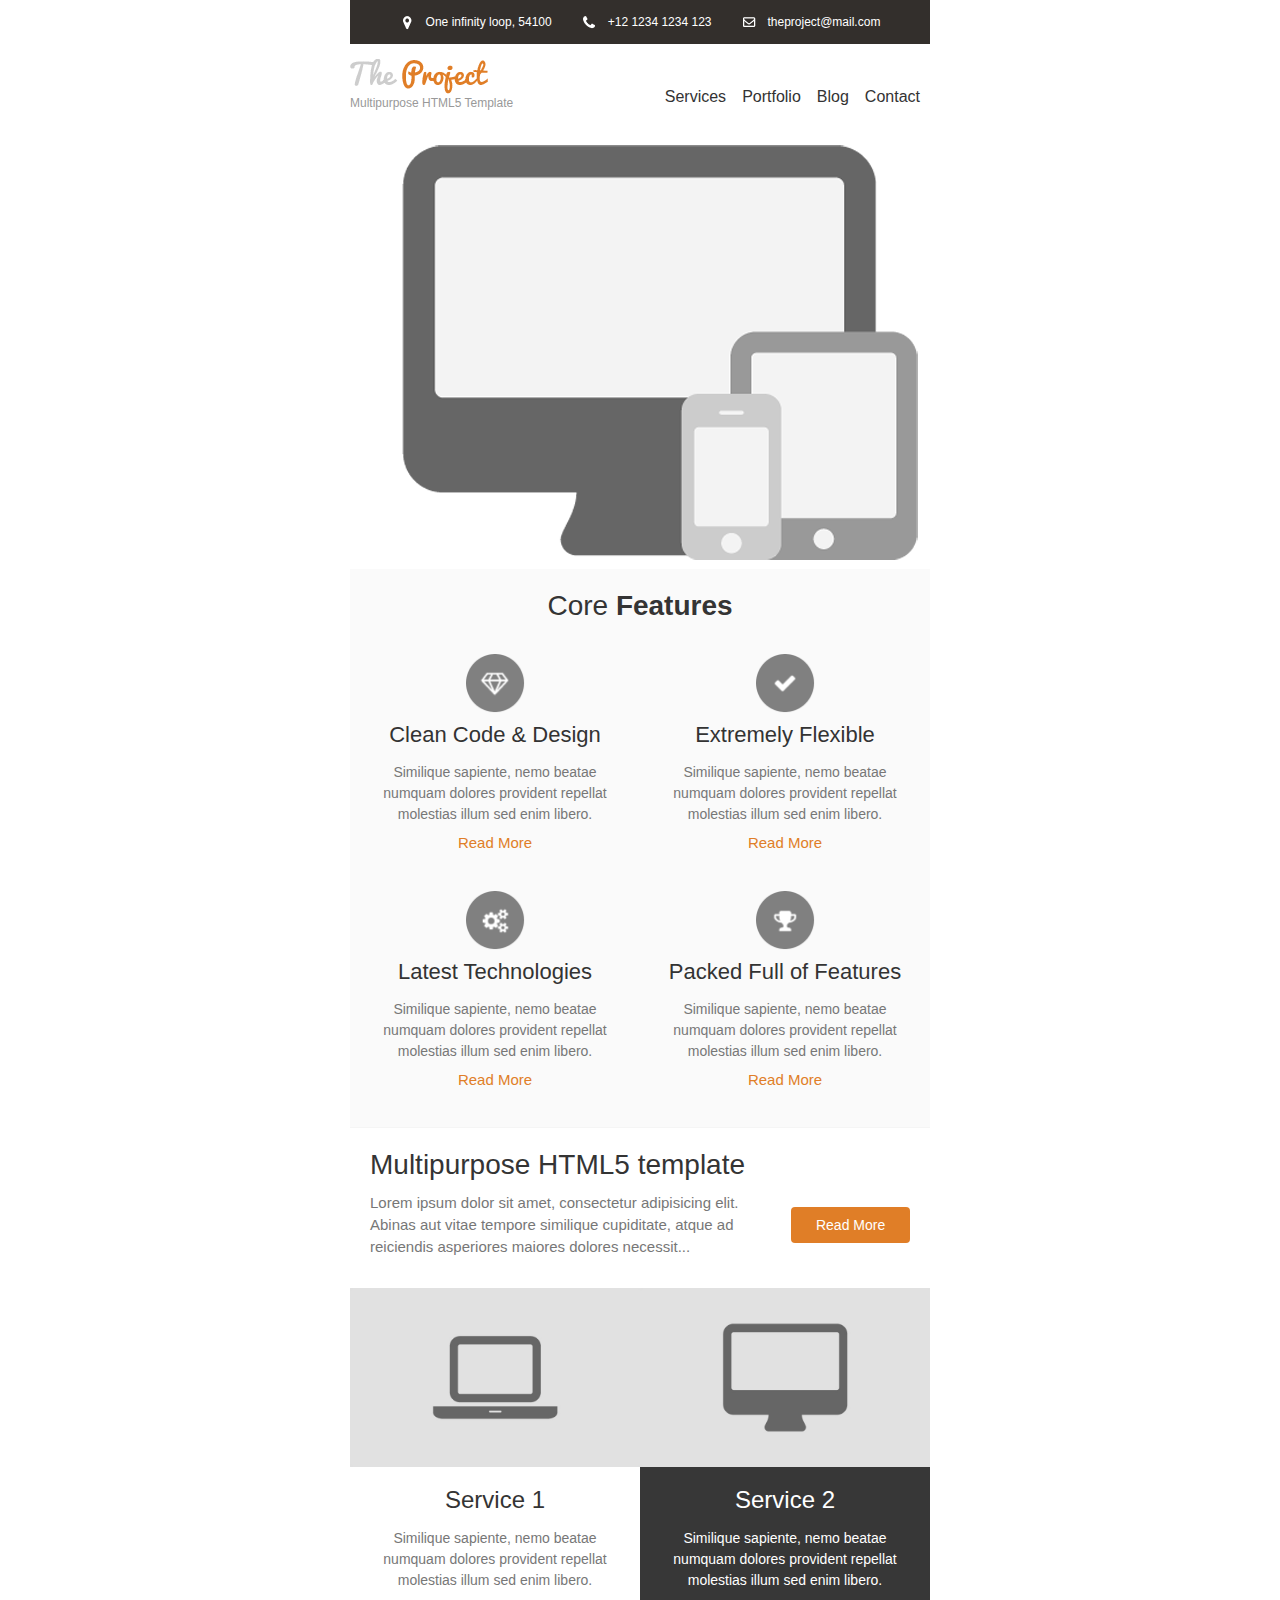
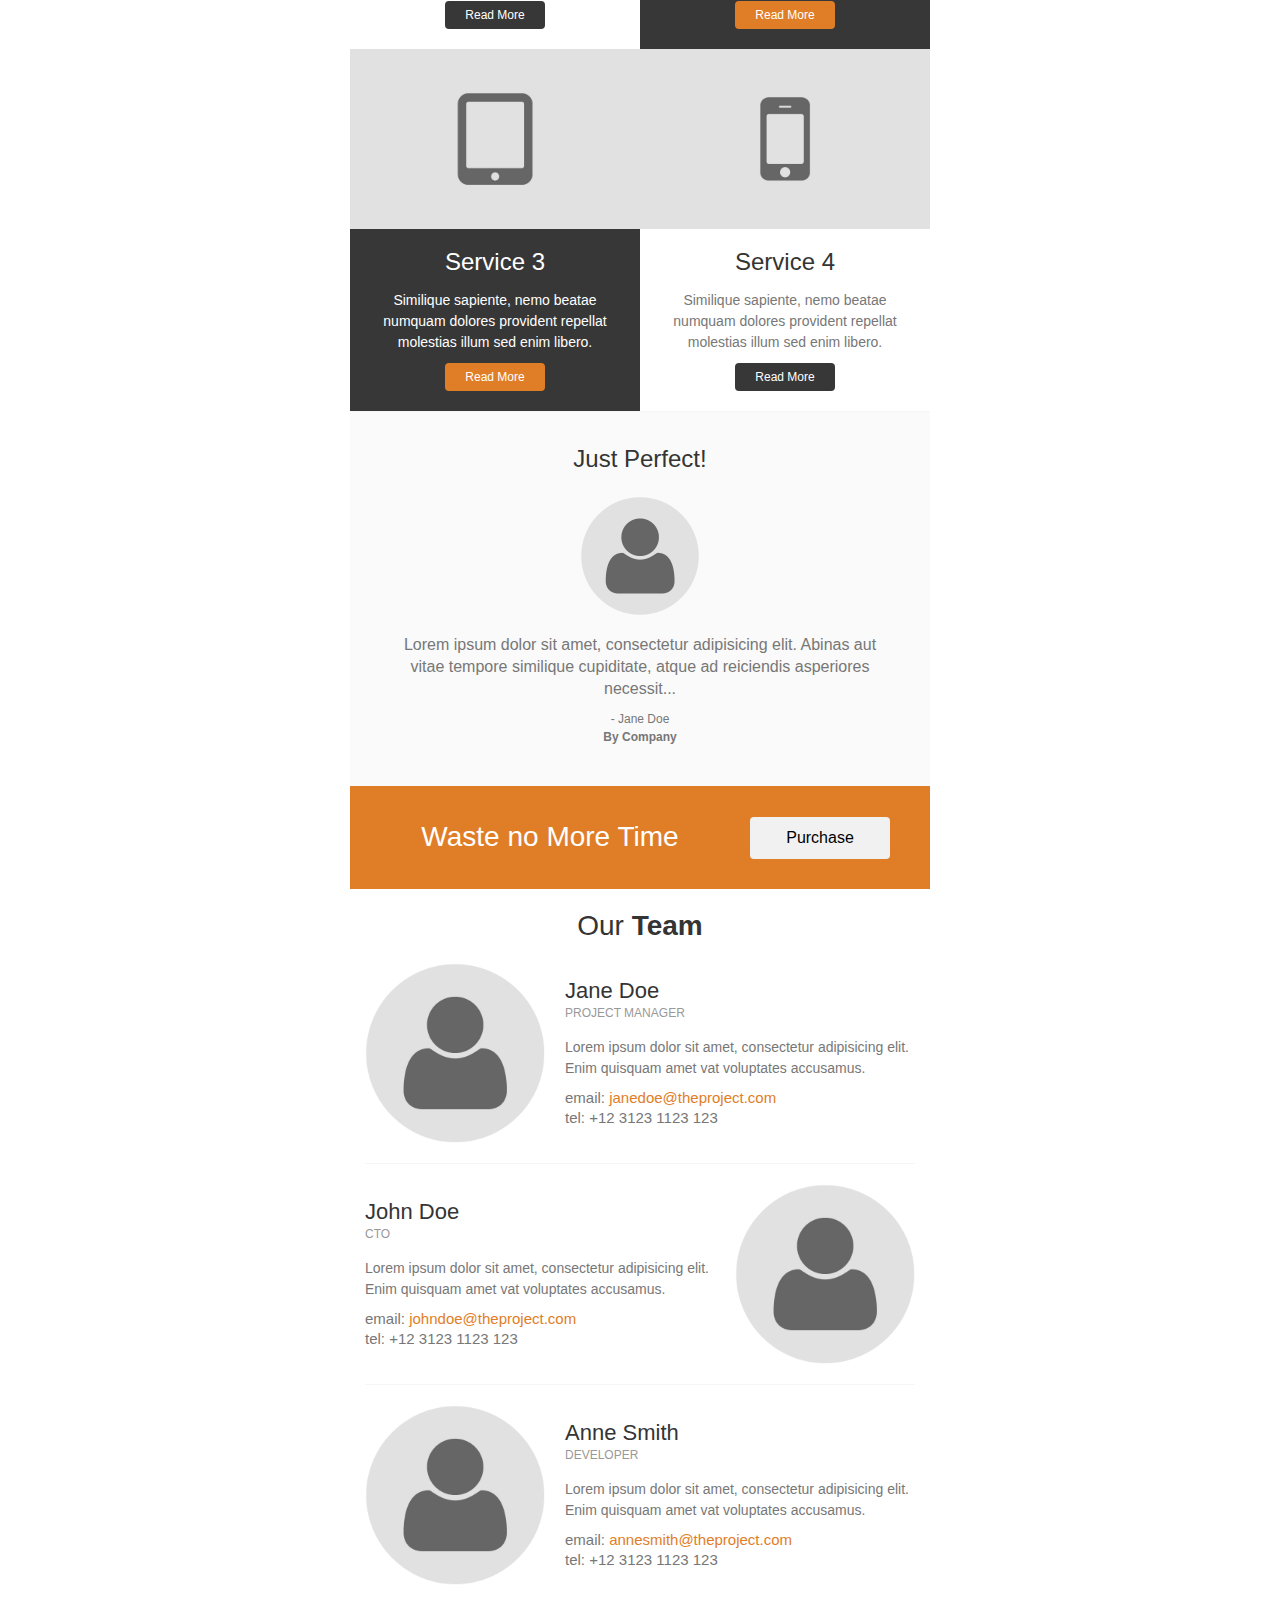
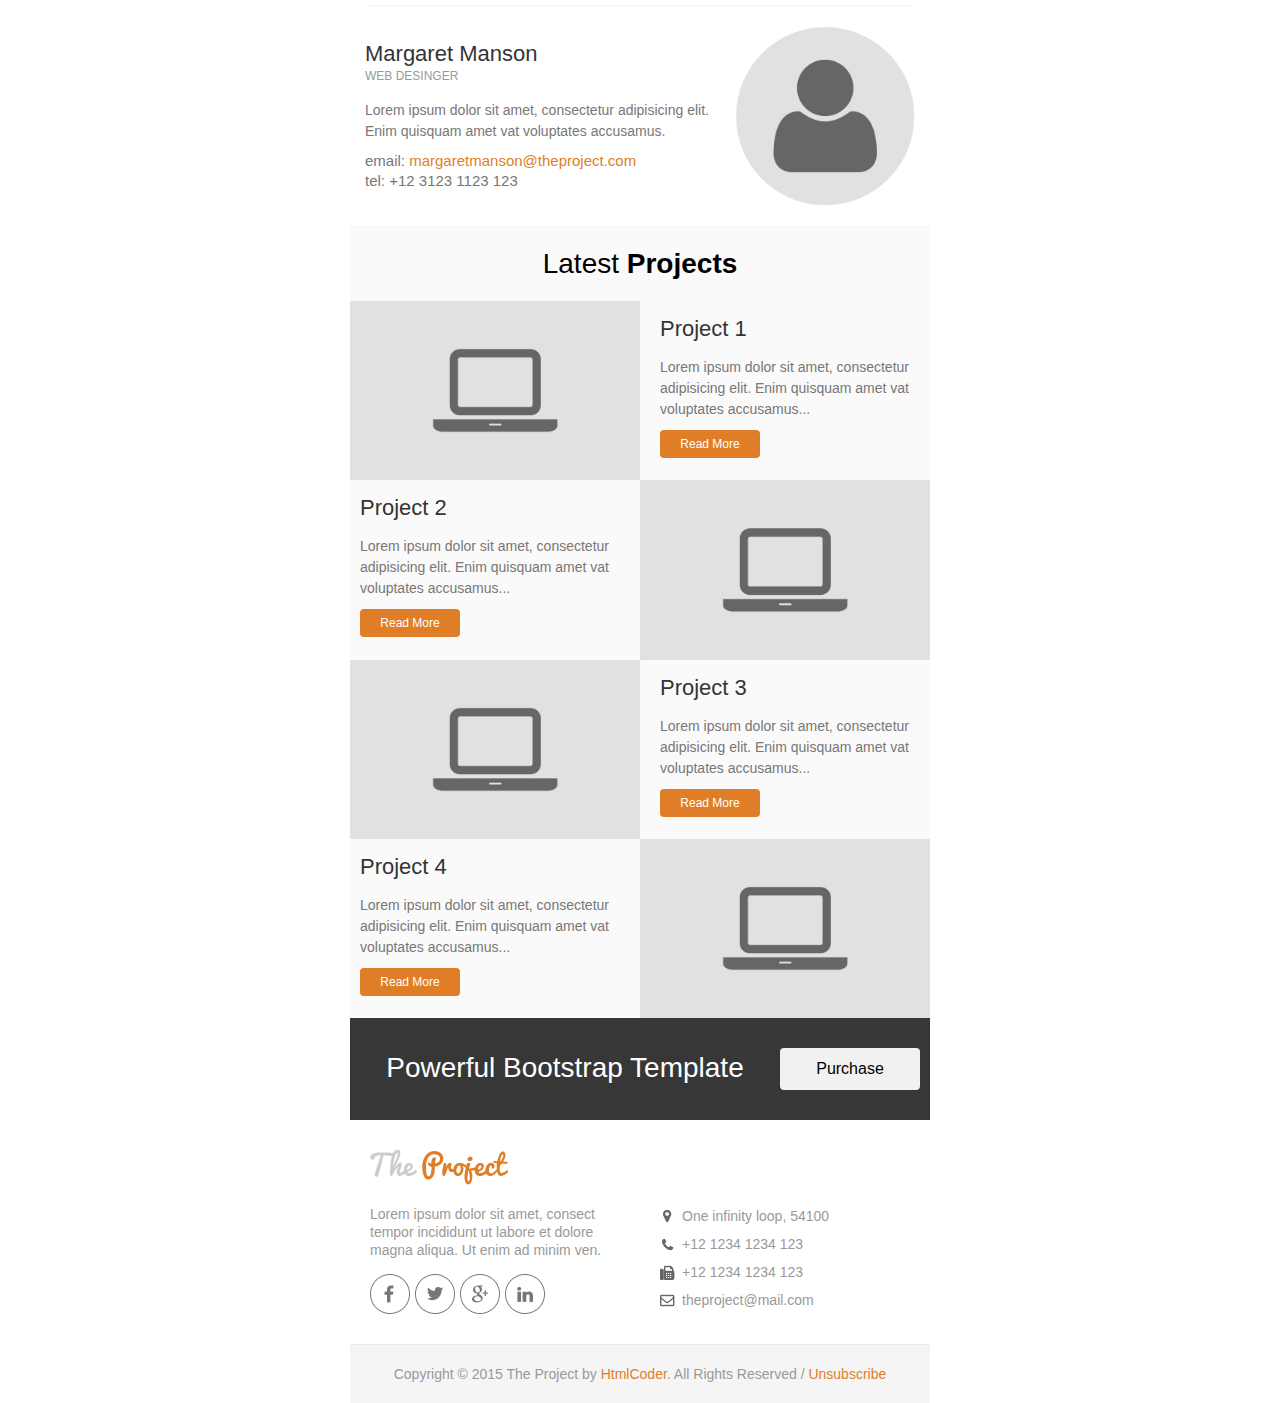
<file: email_templates/email_template_orange.html>
<!DOCTYPE html PUBLIC "-//W3C//DTD XHTML 1.0 Transitional//EN" "http://www.w3.org/TR/xhtml1/DTD/xhtml1-transitional.dtd">
<html xmlns="http://www.w3.org/1999/xhtml">
	<head>
		<meta http-equiv="Content-Type" content="text/html; charset=utf-8" />
		<title>The Project | Email Template</title>
	</head>
	<body style="margin: 0; padding: 0;">
		<table border="0" cellpadding="0" cellspacing="0" width="100%">
			<tr>
				<td>

					<!-- Header Top Start -->
					<table align="center" border="0" cellpadding="0" cellspacing="0" width="600" style="border-collapse: collapse;">
						<tr>
							<td>
								<table align="center" border="0" cellpadding="0" cellspacing="0" width="580" style="border-collapse: collapse;">
									<tr>
										<td align="left"  bgcolor="#332f2c">
											<!-- Space -->
											<table width="100%" align="center" border="0" cellpadding="0" cellspacing="0" style="border-collapse: collapse;">
												<tr><td style="font-size: 0; line-height: 0;" height="10">&nbsp;</td></tr>
											</table>
											<table align="center">
												<tr>
													<td width="22">
														<img src="images/marker-icon-white.png" alt="location" />
													</td>
													<td style="color: #fff; font-size: 12px; line-height: 18px; font-weight: normal; font-family: helvetica, Arial, sans-serif;">One infinity loop, 54100</td>
													<td width="22"></td>
													<td width="22">
														<img src="images/phone-icon-white.png" alt="location" />
													</td>
													<td style="color: #fff; font-size: 12px; line-height: 18px; font-weight: normal; font-family: helvetica, Arial, sans-serif;">+12&nbsp;1234&nbsp;1234&nbsp;123</td>
													<td width="22"></td>
													<td width="22">
														<img src="images/mail-icon-white.png" alt="location" />
													</td>
													<td>
														<a style="color: #fff; font-size: 12px; line-height: 18px; font-weight: normal; font-family: helvetica, Arial, sans-serif; text-decoration:none;" href="mailto:theproject@mail.com">theproject@mail.com</a>
													</td>
												</tr>
											</table>
											<!-- Space -->
											<table width="100%" align="center" border="0" cellpadding="0" cellspacing="0" style="border-collapse: collapse;">
												<tr><td style="font-size: 0; line-height: 0;" height="10">&nbsp;</td></tr>
											</table>
										</td>
									</tr>
								</table>
							</td>
						</tr>
					</table>
					<!-- Header Top End -->

					<!-- Header Start -->
					<table align="center" border="0" cellpadding="0" cellspacing="0" width="600" style="border-collapse: collapse;">
						<tr>
							<td style="padding:15px 0 0 0;">
								<table align="center" border="0" cellpadding="0" cellspacing="0" width="580" style="border-collapse: collapse;">
									<tr>
										<td>
											<table align="left" border="0" cellpadding="0" cellspacing="0" width="200" style="border-collapse: collapse;">
												<!-- logo -->
												<tr>
													<td align="left">
														<a href="../html/index.html">
															<img src="images/logo_orange.png" alt="Company Logo" style="display: block;"/>
														</a>
													</td>
												</tr>
												<!-- company slogan -->
												<tr>
													<td width="100%" align="left" style="font-size: 12px; line-height: 18px; font-family:helvetica, Arial, sans-serif; color:#999999;">	
														Multipurpose HTML5 Template
													</td>
												</tr>									
												<!-- Space -->
												<tr><td style="font-size: 0; line-height: 0;" height="15">&nbsp;</td></tr>
											</table>
											<table align="left" border="0" cellpadding="0" cellspacing="0" width="370" style="border-collapse: collapse;">
												<tr>
													<td  height="75" style="text-align: right; vertical-align: middle;">
														<a href="#" style="font-family:helvetica, Arial, sans-serif; color: #333333; font-size: 16px; text-decoration: none;">Services</a> &nbsp;&nbsp;
														<a href="#" style="font-family:helvetica, Arial, sans-serif; color: #333333; font-size: 16px; text-decoration: none;">Portfolio</a> &nbsp;&nbsp;
														<a href="#" style="font-family:helvetica, Arial, sans-serif; color: #333333; font-size: 16px; text-decoration: none;">Blog</a> &nbsp;&nbsp;
														<a href="#" style="font-family:helvetica, Arial, sans-serif; color: #333333; font-size: 16px; text-decoration: none;">Contact</a>
													</td>
												</tr>
											</table>
										</td>
									</tr>
								</table>
							</td>
						</tr>
					</table>
					<!-- Header End -->

					<!-- Banner Start -->
					<table align="center" border="0" cellpadding="0" cellspacing="0" width="600" style="border-collapse: collapse;">
						<tr>
							<td>
								<table bgcolor="#fafafa" align="center" border="0" cellpadding="0" cellspacing="0" width="580" style="border-collapse: collapse;">
									<tr>
										<td>
											<table width="100%" align="center" border="0" cellpadding="0" cellspacing="0" style="border-collapse: collapse;">
												<tr>
													<td align="center" bgcolor="#ffffff" >
														<a href="#">
															<img src="images/banner.png" width="580" alt="Section one image" style="display: block;"/>
														</a>
													</td>
												</tr>
											</table>
										</td>
									</tr>
								</table>
							</td>
						</tr>
					</table>
					<!-- Banner End -->

					<!-- Section Start -->
					<table align="center" border="0" cellpadding="0" cellspacing="0" width="600" style="border-collapse: collapse;">
						<tr>
							<td>
								<table bgcolor="#fafafa" align="center" border="0" cellpadding="0" cellspacing="0" width="580" style="border-collapse: collapse;">
									<!-- Space -->
									<tr><td style="font-size: 0; line-height: 0;" height="20">&nbsp;</td></tr>
									<tr>
										<td width="100%" align="center" style="font-size: 28px; line-height: 34px; font-family:helvetica, Arial, sans-serif; color:#343434;">
											Core <strong>Features</strong>
										</td>
									</tr>
									<!-- Space -->
									<tr><td style="font-size: 0; line-height: 0;" height="10">&nbsp;</td></tr>
								</table>
								<!-- First Row -->
								<table bgcolor="#fafafa" align="center" border="0" cellpadding="0" cellspacing="0" width="580" style="border-collapse: collapse;">
									<tr>
										<td>
											<!-- first column -->
											<table align="left" bgcolor="#fafafa" border="0" cellpadding="0" cellspacing="0" width="290" style="border-collapse: collapse;">
												<tr>
													<td>
														<table width="100%" align="center" border="0" cellpadding="0" cellspacing="0" style="border-collapse: collapse;">
															<!-- Space -->
															<tr><td style="font-size: 0; line-height: 0;" height="20">&nbsp;</td></tr>
															<tr>
																<td align="center">
																	<a href="#">
																		<img src="images/feature-icon-1.png" width="60" alt="Feature" style="display: block;"/>
																	</a>
																</td>
															</tr>
														</table>
														<table width="250" align="center" border="0" cellpadding="0" cellspacing="0" style="border-collapse: collapse;">
															<!-- Space -->
															<tr><td style="font-size: 0; line-height: 0;" height="10">&nbsp;</td></tr>
															<tr>
																<td align="center">
																	<a href="#" style="font-family: helvetica, Arial, sans-serif; font-size: 22px; color: #333333; line-height: 24px; text-decoration: none;">Clean Code &amp; Design</a>
																</td>
															</tr>
															<!-- Space -->
															<tr><td style="font-size: 0; line-height: 0;" height="15">&nbsp;</td></tr>
															<tr>
																<td style="font-family: helvetica, Arial, sans-serif; font-size: 14px; color: #777777; line-height: 21px; text-align: center;">
																	Similique sapiente, nemo beatae numquam dolores provident repellat molestias illum sed enim libero.
																</td>
															</tr>
															<!-- Space -->
															<tr><td style="font-size: 0; line-height: 0;" height="10">&nbsp;</td></tr>
															<tr>
																<td>
																	<table width="100" align="center" border="0" cellpadding="0" cellspacing="0" style="border-collapse: collapse;">
																		<tr>
																			<td align="center">
																				<a href="#" style="color: #e07e27; font-size: 15px; line-height: 15px; font-weight: normal; text-decoration: none; font-family: helvetica, Arial, sans-serif;">Read More</a>
																			</td>
																		</tr>
																	</table>
																</td>
															</tr>
															<!-- Space -->
															<tr><td style="font-size: 0; line-height: 0;" height="20">&nbsp;</td></tr>
														</table>
													</td>
												</tr>
											</table>
											<!-- second column -->
											<table align="left" bgcolor="#fafafa" border="0" cellpadding="0" cellspacing="0" width="290" style="border-collapse: collapse;">
												<tr>
													<td>
														<table width="100%" align="center" border="0" cellpadding="0" cellspacing="0" style="border-collapse: collapse;">
															<!-- Space -->
															<tr><td style="font-size: 0; line-height: 0;" height="20">&nbsp;</td></tr>
															<tr>
																<td align="center">
																	<a href="#">
																		<img src="images/feature-icon-2.png" width="60" alt="Feature" style="display: block;"/>
																	</a>
																</td>
															</tr>
														</table>
														<table width="250" align="center" border="0" cellpadding="0" cellspacing="0" style="border-collapse: collapse;">
															<!-- Space -->
															<tr><td style="font-size: 0; line-height: 0;" height="10">&nbsp;</td></tr>
															<tr>
																<td align="center">
																	<a href="#" style="font-family: helvetica, Arial, sans-serif; font-size: 22px; color: #333333; line-height: 24px; text-decoration: none;">Extremely Flexible</a>
																</td>
															</tr>
															<!-- Space -->
															<tr><td style="font-size: 0; line-height: 0;" height="15">&nbsp;</td></tr>
															<tr>
																<td style="font-family: helvetica, Arial, sans-serif; font-size: 14px; color: #777777; line-height: 21px; text-align: center;">
																	Similique sapiente, nemo beatae numquam dolores provident repellat molestias illum sed enim libero.
																</td>
															</tr>
															<!-- Space -->
															<tr><td style="font-size: 0; line-height: 0;" height="10">&nbsp;</td></tr>
															<tr>
																<td>
																	<table width="100" align="center" border="0" cellpadding="0" cellspacing="0" style="border-collapse: collapse;">
																		<tr>
																			<td align="center">
																				<a href="#" style="color: #e07e27; font-size: 15px; line-height: 15px; font-weight: normal; text-decoration: none; font-family: helvetica, Arial, sans-serif;">Read More</a>
																			</td>
																		</tr>
																	</table>
																</td>
															</tr>
															<!-- Space -->
															<tr><td style="font-size: 0; line-height: 0;" height="20">&nbsp;</td></tr>
														</table>
													</td>
												</tr>
											</table>
										</td>
									</tr>
								</table>
								<!-- Second Row -->
								<table bgcolor="#fafafa" align="center" border="0" cellpadding="0" cellspacing="0" width="580" style="border-collapse: collapse;">
									<tr>
										<td>
											<!-- first column -->
											<table align="left" bgcolor="#fafafa" border="0" cellpadding="0" cellspacing="0" width="290" style="border-collapse: collapse;">
												<tr>
													<td>
														<table width="100%" align="center" border="0" cellpadding="0" cellspacing="0" style="border-collapse: collapse;">
															<!-- Space -->
															<tr><td style="font-size: 0; line-height: 0;" height="20">&nbsp;</td></tr>
															<tr>
																<td align="center">
																	<a href="#">
																		<img src="images/feature-icon-3.png" width="60" alt="Feature" style="display: block;"/>
																	</a>
																</td>
															</tr>
														</table>
														<table width="250" align="center" border="0" cellpadding="0" cellspacing="0" style="border-collapse: collapse;">
															<!-- Space -->
															<tr><td style="font-size: 0; line-height: 0;" height="10">&nbsp;</td></tr>
															<tr>
																<td align="center">
																	<a href="#" style="font-family: helvetica, Arial, sans-serif; font-size: 22px; color: #333333; line-height: 24px; text-decoration: none;">Latest Technologies</a>
																</td>
															</tr>
															<!-- Space -->
															<tr><td style="font-size: 0; line-height: 0;" height="15">&nbsp;</td></tr>
															<tr>
																<td style="font-family: helvetica, Arial, sans-serif; font-size: 14px; color: #777777; line-height: 21px; text-align: center;">
																	Similique sapiente, nemo beatae numquam dolores provident repellat molestias illum sed enim libero.
																</td>
															</tr>
															<!-- Space -->
															<tr><td style="font-size: 0; line-height: 0;" height="10">&nbsp;</td></tr>
															<tr>
																<td>
																	<table width="100" align="center" border="0" cellpadding="0" cellspacing="0" style="border-collapse: collapse;">
																		<tr>
																			<td align="center">
																				<a href="#" style="color: #e07e27; font-size: 15px; line-height: 15px; font-weight: normal; text-decoration: none; font-family: helvetica, Arial, sans-serif;">Read More</a>
																			</td>
																		</tr>
																	</table>
																</td>
															</tr>
															<!-- Space -->
															<tr><td style="font-size: 0; line-height: 0;" height="40">&nbsp;</td></tr>
														</table>
													</td>
												</tr>
											</table>
											<!-- second column -->
											<table align="left" bgcolor="#fafafa" border="0" cellpadding="0" cellspacing="0" width="290" style="border-collapse: collapse;">
												<tr>
													<td>
														<table width="100%" align="center" border="0" cellpadding="0" cellspacing="0" style="border-collapse: collapse;">
															<!-- Space -->
															<tr><td style="font-size: 0; line-height: 0;" height="20">&nbsp;</td></tr>
															<tr>
																<td align="center">
																	<a href="#">
																		<img src="images/feature-icon-4.png" width="60" alt="Feature" style="display: block;"/>
																	</a>
																</td>
															</tr>
														</table>
														<table width="250" align="center" border="0" cellpadding="0" cellspacing="0" style="border-collapse: collapse;">
															<!-- Space -->
															<tr><td style="font-size: 0; line-height: 0;" height="10">&nbsp;</td></tr>
															<tr>
																<td align="center">
																	<a href="#" style="font-family: helvetica, Arial, sans-serif; font-size: 22px; color: #333333; line-height: 24px; text-decoration: none;">Packed Full of Features</a>
																</td>
															</tr>
															<!-- Space -->
															<tr><td style="font-size: 0; line-height: 0;" height="15">&nbsp;</td></tr>
															<tr>
																<td style="font-family: helvetica, Arial, sans-serif; font-size: 14px; color: #777777; line-height: 21px; text-align: center;">
																	Similique sapiente, nemo beatae numquam dolores provident repellat molestias illum sed enim libero.
																</td>
															</tr>
															<!-- Space -->
															<tr><td style="font-size: 0; line-height: 0;" height="10">&nbsp;</td></tr>
															<tr>
																<td>
																	<table width="100" align="center" border="0" cellpadding="0" cellspacing="0" style="border-collapse: collapse;">
																		<tr>
																			<td align="center">
																				<a href="#" style="color: #e07e27; font-size: 15px; line-height: 15px; font-weight: normal; text-decoration: none; font-family: helvetica, Arial, sans-serif;">Read More</a>
																			</td>
																		</tr>
																	</table>
																</td>
															</tr>
															<!-- Space -->
															<tr><td style="font-size: 0; line-height: 0;" height="40">&nbsp;</td></tr>
														</table>
													</td>
												</tr>
											</table>
										</td>
									</tr>
									<!-- Border -->
									<tr><td bgcolor="#f5f5f5" style="font-size: 0; line-height: 0;" height="1">&nbsp;</td></tr>
								</table>
							</td>
						</tr>
					</table>
					<!-- Section End -->

					<!-- Banner Start -->
					<table align="center" border="0" cellpadding="0" cellspacing="0" width="600" style="border-collapse: collapse;">
						<tr>
							<td>
								<table align="center" border="0" cellpadding="0" cellspacing="0" width="580" style="border-collapse: collapse;">
									<tr>
										<td>
											<table width="100%" align="center" border="0" cellpadding="0" cellspacing="0" style="border-collapse: collapse;">
												<tr>
													<td>
														<!-- Space -->
														<table width="100%" align="center" border="0" cellpadding="0" cellspacing="0" style="border-collapse: collapse;">
															<tr><td style="font-size: 0; line-height: 0;" height="20">&nbsp;</td></tr>
														</table>
														<table align="center" border="0" cellpadding="0" cellspacing="0" width="540" style="border-collapse: collapse;">
															<tr>
																<td>
																	<table align="left" border="0" cellpadding="0" cellspacing="0" width="100%" style="border-collapse: collapse;">
																		<tr>
																			<td width="100%" align="left" style="font-size: 28px; line-height: 34px; font-family:helvetica, Arial, sans-serif; color:#343434;">
																				Multipurpose HTML5 template
																			</td>
																		</tr>
																	</table>
																	<table align="left" border="0" cellpadding="0" cellspacing="0" width="75%" style="border-collapse: collapse;">
																		<!-- Space -->
																		<tr><td style="font-size: 0; line-height: 0;" height="10">&nbsp;</td></tr>
																		<tr>
																			<td width="100%" align="left" style="font-size: 15px; line-height: 22px; font-family:helvetica, Arial, sans-serif; color:#777777;">
																				Lorem ipsum dolor sit amet, consectetur adipisicing elit. Abinas aut vitae tempore similique cupiditate, atque ad reiciendis asperiores maiores dolores necessit...
																			</td>
																		</tr>
																	</table>
																	<table align="right" border="0" cellpadding="0" cellspacing="0" width="22%" style="border-collapse: collapse;">
																		<!-- Space -->
																		<tr><td style="font-size: 0; line-height: 0;" height="25">&nbsp;</td></tr>
																		<tr>
																			<td width="100%" align="center" style="padding:10px 12px 10px 12px; text-align: center;border-radius:4px;" bgcolor="#e07e27">
																				<a href="#" style="color: #fff; font-size: 14px; font-weight: normal; text-decoration: none; font-family: helvetica, Arial, sans-serif;">Read More</a>
																			</td>
																		</tr>
																	</table>
																</td>
															</tr>
														</table>
														<!-- Space -->
														<table width="100%" align="center" border="0" cellpadding="0" cellspacing="0" style="border-collapse: collapse;">
															<tr><td style="font-size: 0; line-height: 0;" height="30">&nbsp;</td></tr>				
														</table>
													</td>
												</tr>
											</table>
										</td>
									</tr>
								</table>
							</td>
						</tr>
					</table>
					<!-- Banner End -->

					<!-- Section Start -->
					<table align="center" border="0" cellpadding="0" cellspacing="0" width="600" style="border-collapse: collapse;">
						<tr>
							<td>
								<!-- First Row -->
								<table bgcolor="#fafafa" align="center" border="0" cellpadding="0" cellspacing="0" width="580" style="border-collapse: collapse;">
									<tr>
										<td>
											<!-- first column -->
											<table align="left" bgcolor="#ffffff" border="0" cellpadding="0" cellspacing="0" width="290" style="border-collapse: collapse;">
												<tr>
													<td>
														<table width="100%" align="center" border="0" cellpadding="0" cellspacing="0" style="border-collapse: collapse;">
															<tr>
																<td>
																	<a href="#">
																		<img src="images/service-1.jpg" width="290" alt="Service 1" style="display: block;"/>
																	</a>
																</td>
															</tr>
														</table>
														<table width="250" align="center" border="0" cellpadding="0" cellspacing="0" style="border-collapse: collapse;">
															<!-- Space -->
															<tr><td style="font-size: 0; line-height: 0;" height="20">&nbsp;</td></tr>
															<tr>
																<td align="center">
																	<a href="#" style="font-family: helvetica, Arial, sans-serif; font-size: 24px; color: #343434; line-height: 26px; text-decoration: none;">Service 1</a>
																</td>
															</tr>
															<!-- Space -->
															<tr><td style="font-size: 0; line-height: 0;" height="15">&nbsp;</td></tr>
															<tr>
																<td style="font-family: helvetica, Arial, sans-serif; font-size: 14px; color: #777777; line-height: 21px; text-align: center;">
																	Similique sapiente, nemo beatae numquam dolores provident repellat molestias illum sed enim libero.
																</td>
															</tr>
															<!-- Space -->
															<tr><td style="font-size: 0; line-height: 0;" height="10">&nbsp;</td></tr>
															<tr>
																<td>
																	<table width="100" align="center" border="0" cellpadding="0" cellspacing="0" style="border-collapse: collapse;">
																		<tr>
																			<td align="center" style="padding:8px 5px 8px 5px;border-radius:4px;" bgcolor="#373737">
																				<a href="#" style="color: #fff; font-size: 12px; line-height: 12px; font-weight: normal; text-decoration: none; font-family: helvetica, Arial, sans-serif;">Read More</a>
																			</td>
																		</tr>
																	</table>
																</td>
															</tr>
															<!-- Space -->
															<tr><td style="font-size: 0; line-height: 0;" height="20">&nbsp;</td></tr>
														</table>
													</td>
												</tr>
											</table>
											<!-- second column -->
											<table align="left" bgcolor="#373737" border="0" cellpadding="0" cellspacing="0" width="290" style="border-collapse: collapse;">
												<tr>
													<td>
														<table width="100%" align="center" border="0" cellpadding="0" cellspacing="0" style="border-collapse: collapse;">
															<tr>
																<td>
																	<a href="#">
																		<img src="images/service-2.jpg" width="290" alt="Service 2" style="display: block;"/>
																	</a>
																</td>
															</tr>
														</table>
														<table width="250" align="center" border="0" cellpadding="0" cellspacing="0" style="border-collapse: collapse;">
															<!-- Space -->
															<tr><td style="font-size: 0; line-height: 0;" height="20">&nbsp;</td></tr>
															<tr>
																<td align="center">
																	<a href="#" style="font-family: helvetica, Arial, sans-serif; font-size: 24px; color: #ffffff; line-height: 26px; text-decoration: none;">Service 2</a>
																</td>
															</tr>
															<!-- Space -->
															<tr><td style="font-size: 0; line-height: 0;" height="15">&nbsp;</td></tr>
															<tr>
																<td style="font-family: helvetica, Arial, sans-serif; font-size: 14px; color: #ffffff; line-height: 21px; text-align: center;">
																	Similique sapiente, nemo beatae numquam dolores provident repellat molestias illum sed enim libero.
																</td>
															</tr>
															<!-- Space -->
															<tr><td style="font-size: 0; line-height: 0;" height="10">&nbsp;</td></tr>
															<tr>
																<td>
																	<table width="100" align="center" border="0" cellpadding="0" cellspacing="0" style="border-collapse: collapse;">
																		<tr>
																			<td align="center" style="padding:8px 5px 8px 5px;border-radius:4px;" bgcolor="#e07e27">
																				<a href="#" style="color: #fff; font-size: 12px; line-height: 12px; font-weight: normal; text-decoration: none; font-family: helvetica, Arial, sans-serif;">Read More</a>
																			</td>
																		</tr>
																	</table>
																</td>
															</tr>
															<!-- Space -->
															<tr><td style="font-size: 0; line-height: 0;" height="20">&nbsp;</td></tr>
														</table>
													</td>
												</tr>
											</table>
										</td>
									</tr>
								</table>
								<!-- Second Row -->
								<table bgcolor="#fafafa" align="center" border="0" cellpadding="0" cellspacing="0" width="580" style="border-collapse: collapse;">
									<tr>
										<td>
											<!-- first column -->
											<table align="left" bgcolor="#373737" border="0" cellpadding="0" cellspacing="0" width="290" style="border-collapse: collapse;">
												<tr>
													<td>
														<table width="100%" align="center" border="0" cellpadding="0" cellspacing="0" style="border-collapse: collapse;">
															<tr>
																<td>
																	<a href="#">
																		<img src="images/service-3.jpg" width="290" alt="Service 3" style="display: block;"/>
																	</a>
																</td>
															</tr>
														</table>
														<table width="250" align="center" border="0" cellpadding="0" cellspacing="0" style="border-collapse: collapse;">
															<!-- Space -->
															<tr><td style="font-size: 0; line-height: 0;" height="20">&nbsp;</td></tr>
															<tr>
																<td align="center">
																	<a href="#" style="font-family: helvetica, Arial, sans-serif; font-size: 24px; color: #ffffff; line-height: 26px; text-decoration: none;">Service 3</a>
																</td>
															</tr>
															<!-- Space -->
															<tr><td style="font-size: 0; line-height: 0;" height="15">&nbsp;</td></tr>
															<tr>
																<td style="font-family: helvetica, Arial, sans-serif; font-size: 14px; color: #ffffff; line-height: 21px; text-align: center;">
																	Similique sapiente, nemo beatae numquam dolores provident repellat molestias illum sed enim libero.
																</td>
															</tr>
															<!-- Space -->
															<tr><td style="font-size: 0; line-height: 0;" height="10">&nbsp;</td></tr>
															<tr>
																<td>
																	<table width="100" align="center" border="0" cellpadding="0" cellspacing="0" style="border-collapse: collapse;">
																		<tr>
																			<td align="center" style="padding:8px 5px 8px 5px;border-radius:4px;" bgcolor="#e07e27">
																				<a href="#" style="color: #fff; font-size: 12px; line-height: 12px; font-weight: normal; text-decoration: none; font-family: helvetica, Arial, sans-serif;">Read More</a>
																			</td>
																		</tr>
																	</table>
																</td>
															</tr>
															<!-- Space -->
															<tr><td style="font-size: 0; line-height: 0;" height="20">&nbsp;</td></tr>
														</table>
													</td>
												</tr>
											</table>
											<!-- second column -->
											<table align="left" bgcolor="#ffffff" border="0" cellpadding="0" cellspacing="0" width="290" style="border-collapse: collapse;">
												<tr>
													<td>
														<table width="100%" align="center" border="0" cellpadding="0" cellspacing="0" style="border-collapse: collapse;">
															<tr>
																<td>
																	<a href="#">
																		<img src="images/service-4.jpg" width="290" alt="Service 4" style="display: block;"/>
																	</a>
																</td>
															</tr>
														</table>
														<table width="250" align="center" border="0" cellpadding="0" cellspacing="0" style="border-collapse: collapse;">
															<!-- Space -->
															<tr><td style="font-size: 0; line-height: 0;" height="20">&nbsp;</td></tr>
															<tr>
																<td align="center">
																	<a href="#" style="font-family: helvetica, Arial, sans-serif; font-size: 24px; color: #343434; line-height: 26px; text-decoration: none;">Service 4</a>
																</td>
															</tr>
															<!-- Space -->
															<tr><td style="font-size: 0; line-height: 0;" height="15">&nbsp;</td></tr>
															<tr>
																<td style="font-family: helvetica, Arial, sans-serif; font-size: 14px; color: #777777; line-height: 21px; text-align: center;">
																	Similique sapiente, nemo beatae numquam dolores provident repellat molestias illum sed enim libero.
																</td>
															</tr>
															<!-- Space -->
															<tr><td style="font-size: 0; line-height: 0;" height="10">&nbsp;</td></tr>
															<tr>
																<td>
																	<table width="100" align="center" border="0" cellpadding="0" cellspacing="0" style="border-collapse: collapse;">
																		<tr>
																			<td align="center" style="padding:8px 5px 8px 5px;border-radius:4px;" bgcolor="#373737">
																				<a href="#" style="color: #fff; font-size: 12px; line-height: 12px; font-weight: normal; text-decoration: none; font-family: helvetica, Arial, sans-serif;">Read More</a>
																			</td>
																		</tr>
																	</table>
																</td>
															</tr>
															<!-- Space -->
															<tr><td style="font-size: 0; line-height: 0;" height="20">&nbsp;</td></tr>
														</table>
													</td>
												</tr>
											</table>
										</td>
									</tr>
								</table>
							</td>
						</tr>
					</table>
					<!-- Section End -->

					<!-- Section Start -->
					<table align="center" border="0" cellpadding="0" cellspacing="0" width="600" style="border-collapse: collapse;">
						<tr>
							<td>
								<table bgcolor="#fafafa" align="center" border="0" cellpadding="0" cellspacing="0" width="580" style="border-collapse: collapse;">
									<tr>
										<td>
											<table align="center" border="0" cellpadding="0" width="100%" cellspacing="0" style="border-collapse: collapse;">
												<!-- Border -->
												<tr><td bgcolor="#f5f5f5" style="font-size: 0; line-height: 0;" height="1">&nbsp;</td></tr>
												<!-- Space -->
												<tr><td style="font-size: 0; line-height: 0;" height="30">&nbsp;</td></tr>
											</table>
											<table align="center" border="0" cellpadding="0" width="480" cellspacing="0" style="border-collapse: collapse;">
												<tr>
													<td>
														<table align="center" border="0" cellpadding="0" cellspacing="0" width="100%" style="border-collapse: collapse;">
															<tr>
																<td width="100%" align="left" style="font-size: 24px; line-height: 34px; font-family:helvetica, Arial, sans-serif; color:#343434; text-align: center;">
																	Just Perfect!
																</td>
															</tr>
															<!-- Space -->
															<tr><td style="font-size: 0; line-height: 0;" height="20">&nbsp;</td></tr>
														</table>
														<table align="center" border="0" cellpadding="0" cellspacing="0" width="100%" style="border-collapse: collapse;">
															<tr>
																<td align="center">
																	<img src="images/testimonial.png" width="120" alt="Testimonial Image" style="display: block;"/>
																</td>
															</tr>
														</table>
														<table align="left" border="0" cellpadding="0" cellspacing="0" width="3%" style="border-collapse: collapse;">
															<tr>
																<td>
																	&nbsp;
																</td>
															</tr>
														</table>
														<table align="center" border="0" cellpadding="0" cellspacing="0" width="100%" style="border-collapse: collapse;">
															<tr>
																<td width="100%" align="left" style="font-size: 16px; line-height: 22px; font-family:helvetica, Arial, sans-serif; color:#777777; text-align: center;">
																	Lorem ipsum dolor sit amet, consectetur adipisicing elit. Abinas aut vitae tempore similique cupiditate, atque ad reiciendis asperiores necessit...
																</td>
															</tr>
															<!-- Space -->
															<tr><td style="font-size: 0; line-height: 0;" height="10">&nbsp;</td></tr>
															<tr>
																<td width="100%" align="left" style="font-size: 12px; line-height: 18px; font-family:helvetica, Arial, sans-serif; color:#777777; text-align: center;">
																	- Jane Doe
																</td>
															</tr>
															<tr>
																<td width="100%" align="left" style="font-size: 12px; line-height: 18px; font-family:helvetica, Arial, sans-serif; color:#777777; font-weight:bold; text-align: center;">
																	By Company
																</td>
															</tr>
														</table>
													</td>
												</tr>
											</table>
											<!-- Space -->
											<table align="center" border="0" cellpadding="0" width="100%" cellspacing="0" style="border-collapse: collapse;">
												<tr><td style="font-size: 0; line-height: 0;" height="40">&nbsp;</td></tr>
											</table>	
										</td>
									</tr>
								</table>
							</td>
						</tr>

					</table>
					<!-- Section End -->

					<!-- Section Start -->
					<table align="center" border="0" cellpadding="0" cellspacing="0" width="600" style="border-collapse: collapse;">
						<tr>
							<td>
								<table align="center" bgcolor="#e07e27" border="0" cellpadding="0" cellspacing="0" width="580" style="border-collapse: collapse;">
									<tr>
										<td>
											<table width="100%" align="center" border="0" cellpadding="0" cellspacing="0" style="border-collapse: collapse;">
												<!-- Border -->
												<tr><td bgcolor="#e07e27" style="font-size: 0; line-height: 0;" height="1">&nbsp;</td></tr>
												<!-- Space -->
												<tr><td style="font-size: 0; line-height: 0;" height="30">&nbsp;</td></tr>
											</table>
											<table width="100%" align="center" border="0" cellpadding="0" cellspacing="0" style="border-collapse: collapse;">
												<tr>
													<td>
														<table align="left" border="0" cellpadding="0" cellspacing="0" width="400" style="border-collapse: collapse;">
															<!-- Space -->
															<tr><td style="font-size: 0; line-height: 0;" height="3">&nbsp;</td></tr>
															<tr>
																<td width="100%" align="center" style="font-size: 28px; line-height: 34px; font-family:helvetica, Arial, sans-serif; color:#ffffff;">
																	Waste no More Time
																</td>
															</tr>
														</table>
														<table align="left" border="0" cellpadding="0" cellspacing="0" width="140" style="border-collapse: collapse;">
															<!-- Space -->
															<tr><td style="font-size: 0; line-height: 0;" height="0">&nbsp;</td></tr>
															<tr>
																<td width="100%" align="center" style="padding:12px 12px 12px 12px; text-align: center;border-radius:4px;" bgcolor="#f1f1f1">
																	<a href="#" style="color: #000000; font-size: 16px; font-weight: normal; text-decoration: none; font-family: helvetica, Arial, sans-serif;">Purchase</a>
																</td>
															</tr>
														</table>
													</td>
												</tr>
											</table>
											<table width="100%" align="center" border="0" cellpadding="0" cellspacing="0" style="border-collapse: collapse;">
												<!-- Space -->
												<tr><td style="font-size: 0; line-height: 0;" height="30">&nbsp;</td></tr>
											</table>
										</td>
									</tr>
								</table>
							</td>
						</tr>

					</table>
					<!-- Section End -->

					<!-- Section Start -->
					<table align="center" border="0" cellpadding="0" cellspacing="0" width="600" style="border-collapse: collapse;">
						<tr>
							<td>
								<table bgcolor="#ffffff" width="580" align="center" border="0" cellpadding="0" cellspacing="0" style="border-collapse: collapse;">
									<tr>
										<td>
											<table align="center" border="0" cellpadding="0" cellspacing="0" width="550" style="border-collapse: collapse;">
												<!-- Space -->
												<tr><td style="font-size: 0; line-height: 0;" height="20">&nbsp;</td></tr>
												<tr>
													<td width="100%" align="center" style="font-size: 28px; line-height: 34px; font-family:helvetica, Arial, sans-serif; color:#343434;">
														Our <strong>Team</strong>
													</td>
												</tr>
												<!-- Space -->
												<tr><td style="font-size: 0; line-height: 0;" height="20">&nbsp;</td></tr>
											</table>
											<!-- First Row -->
											<table align="center" border="0" cellpadding="0" cellspacing="0" width="550" style="border-collapse: collapse;">
												<tr>
													<td>
														<table align="left" border="0" cellpadding="0" width="180" cellspacing="0" style="border-collapse: collapse;">
															<tr>
																<td>
																	<a href="#">
																		<img src="images/team-member-1.png" width="180" alt="Team Member 1" style="display: block;"/>
																	</a>
																</td>
															</tr>
														</table>
														<!-- Grid Gutter 20px -->
														<table align="left" border="0" cellpadding="0" width="20" cellspacing="0" style="border-collapse: collapse;">
															<tr>
																<td>&nbsp;</td>
															</tr>
														</table>
														<table align="left" border="0" cellpadding="0" width="350" cellspacing="0" style="border-collapse: collapse;">
															<!-- Space -->
															<tr><td style="font-size: 0; line-height: 0;" height="15">&nbsp;</td></tr>
															<tr>
																<td>
																	<a style="text-decoration:none; font-family: helvetica, Arial, sans-serif; font-size: 22px; color: #343434; line-height: 26px;" href="#">Jane Doe</a>
																</td>
															</tr>
															<tr>
																<td style="text-decoration:none; font-family: helvetica, Arial, sans-serif; font-size: 12px; color: #999999; line-height: 18px;">
																	PROJECT MANAGER
																</td>
															</tr>
															<!-- Space -->
															<tr><td style="font-size: 0; line-height: 0;" height="15">&nbsp;</td></tr>
															<tr>
																<td style="font-family: helvetica, Arial, sans-serif; font-size: 14px; color: #777777; line-height: 21px;">
																	Lorem ipsum dolor sit amet, consectetur adipisicing elit. Enim quisquam amet vat voluptates accusamus.
																</td>
															</tr>
															<!-- Space -->
															<tr><td style="font-size: 0; line-height: 0;" height="10">&nbsp;</td></tr>
															<tr>
																<td>
																	<table width="80" align="left" border="0" cellpadding="0" cellspacing="0" style="border-collapse: collapse;">
																		<tr>
																			<td style="color: #777777;font-family: helvetica, Arial, sans-serif; font-size:15px;">
																				email:&nbsp;<a style="font-family: helvetica, Arial, sans-serif; font-size: 15px;text-decoration:none; line-height: 14px; color: #e07e27;" href="mailto:janedoe@theproject.com">janedoe@theproject.com</a>
																			</td>
																		</tr>
																		<!-- Space -->
																		<tr><td style="font-size: 0; line-height: 0;" height="5">&nbsp;</td></tr>
																		<tr>
																			<td style="font-family: helvetica, Arial, sans-serif; font-size: 15px; line-height: 14px; color: #777777;">
																				tel:&nbsp;+12&nbsp;3123&nbsp;1123&nbsp;123
																			</td>
																		</tr>
																	</table>
																</td>
															</tr>
														</table>
													</td>
												</tr>
											</table>
											<!-- Space -->
											<table width="550" align="center" border="0" cellpadding="0" cellspacing="0" style="border-collapse: collapse;">
												<tr><td style="font-size: 0; line-height: 0;" height="20">&nbsp;</td></tr>
												<tr><td style="font-size: 0; line-height: 0;" bgcolor="#f5f5f5" height="1">&nbsp;</td></tr>
												<tr><td style="font-size: 0; line-height: 0;" height="20">&nbsp;</td></tr>
											</table>
											<!-- Second Row -->
											<table align="center" border="0" cellpadding="0" cellspacing="0" width="550" style="border-collapse: collapse;">
												<tr>
													<td>
														<table align="left" border="0" cellpadding="0" width="350" cellspacing="0" style="border-collapse: collapse;">
															<!-- Space -->
															<tr><td style="font-size: 0; line-height: 0;" height="15">&nbsp;</td></tr>
															<tr>
																<td>
																	<a style="text-decoration:none; font-family: helvetica, Arial, sans-serif; font-size: 22px; color: #343434; line-height: 26px;" href="#">John Doe</a>
																</td>
															</tr>
															<tr>
																<td style="text-decoration:none; font-family: helvetica, Arial, sans-serif; font-size: 12px; color: #999999; line-height: 18px;">
																	CTO
																</td>
															</tr>
															<!-- Space -->
															<tr><td style="font-size: 0; line-height: 0;" height="15">&nbsp;</td></tr>
															<tr>
																<td style="font-family: helvetica, Arial, sans-serif; font-size: 14px; color: #777777; line-height: 21px;">
																	Lorem ipsum dolor sit amet, consectetur adipisicing elit. Enim quisquam amet vat voluptates accusamus.
																</td>
															</tr>
															<!-- Space -->
															<tr><td style="font-size: 0; line-height: 0;" height="10">&nbsp;</td></tr>
															<tr>
																<td>
																	<table width="80" align="left" border="0" cellpadding="0" cellspacing="0" style="border-collapse: collapse;">
																		<tr>
																			<td style="color: #777777;font-family: helvetica, Arial, sans-serif; font-size:15px;">
																				email:&nbsp;<a style="font-family: helvetica, Arial, sans-serif; font-size: 15px;text-decoration:none; line-height: 14px; color: #e07e27;" href="mailto:johndoe@theproject.com">johndoe@theproject.com</a>
																			</td>
																		</tr>
																		<!-- Space -->
																		<tr><td style="font-size: 0; line-height: 0;" height="5">&nbsp;</td></tr>
																		<tr>
																			<td style="font-family: helvetica, Arial, sans-serif; font-size: 15px; line-height: 14px; color: #777777;">
																				tel:&nbsp;+12&nbsp;3123&nbsp;1123&nbsp;123
																			</td>
																		</tr>
																	</table>
																</td>
															</tr>
														</table>
														<!-- Grid Gutter 20px -->
														<table align="left" border="0" cellpadding="0" width="20" cellspacing="0" style="border-collapse: collapse;">
															<tr>
																<td>&nbsp;</td>
															</tr>
														</table>
														<table align="left" border="0" cellpadding="0" width="180" cellspacing="0" style="border-collapse: collapse;">
															<tr>
																<td>
																	<a href="#">
																		<img src="images/team-member-2.png" width="180" alt="Team Member 2" style="display: block;"/>
																	</a>
																</td>
															</tr>
														</table>
													</td>
												</tr>
											</table>
											<!-- Space -->
											<table width="550" align="center" border="0" cellpadding="0" cellspacing="0" style="border-collapse: collapse;">
												<tr><td style="font-size: 0; line-height: 0;" height="20">&nbsp;</td></tr>
												<tr><td style="font-size: 0; line-height: 0;" bgcolor="#f5f5f5" height="1">&nbsp;</td></tr>
												<tr><td style="font-size: 0; line-height: 0;" height="20">&nbsp;</td></tr>
											</table>
											<!-- Third Row -->
											<table align="center" border="0" cellpadding="0" cellspacing="0" width="550" style="border-collapse: collapse;">
												<tr>
													<td>
														<table align="left" border="0" cellpadding="0" width="180" cellspacing="0" style="border-collapse: collapse;">
															<tr>
																<td>
																	<a href="#">
																		<img src="images/team-member-3.png" width="180" alt="Team Member 3" style="display: block;"/>
																	</a>
																</td>
															</tr>
														</table>
														<!-- Grid Gutter 20px -->
														<table align="left" border="0" cellpadding="0" width="20" cellspacing="0" style="border-collapse: collapse;">
															<tr>
																<td>&nbsp;</td>
															</tr>
														</table>
														<table align="left" border="0" cellpadding="0" width="350" cellspacing="0" style="border-collapse: collapse;">
															<!-- Space -->
															<tr><td style="font-size: 0; line-height: 0;" height="15">&nbsp;</td></tr>
															<tr>
																<td>
																	<a style="text-decoration:none; font-family: helvetica, Arial, sans-serif; font-size: 22px; color: #343434; line-height: 26px;" href="#">Anne Smith</a>
																</td>
															</tr>
															<tr>
																<td style="text-decoration:none; font-family: helvetica, Arial, sans-serif; font-size: 12px; color: #999999; line-height: 18px;">
																	DEVELOPER
																</td>
															</tr>
															<!-- Space -->
															<tr><td style="font-size: 0; line-height: 0;" height="15">&nbsp;</td></tr>
															<tr>
																<td style="font-family: helvetica, Arial, sans-serif; font-size: 14px; color: #777777; line-height: 21px;">
																	Lorem ipsum dolor sit amet, consectetur adipisicing elit. Enim quisquam amet vat voluptates accusamus.
																</td>
															</tr>
															<!-- Space -->
															<tr><td style="font-size: 0; line-height: 0;" height="10">&nbsp;</td></tr>
															<tr>
																<td>
																	<table width="80" align="left" border="0" cellpadding="0" cellspacing="0" style="border-collapse: collapse;">
																		<tr>
																			<td style="color: #777777;font-family: helvetica, Arial, sans-serif; font-size:15px;">
																				email:&nbsp;<a style="font-family: helvetica, Arial, sans-serif; font-size: 15px;text-decoration:none; line-height: 14px; color: #e07e27;" href="mailto:annesmith@theproject.com">annesmith@theproject.com</a>
																			</td>
																		</tr>
																		<!-- Space -->
																		<tr><td style="font-size: 0; line-height: 0;" height="5">&nbsp;</td></tr>
																		<tr>
																			<td style="font-family: helvetica, Arial, sans-serif; font-size: 15px; line-height: 14px; color: #777777;">
																				tel:&nbsp;+12&nbsp;3123&nbsp;1123&nbsp;123
																			</td>
																		</tr>
																	</table>
																</td>
															</tr>
														</table>
													</td>
												</tr>
											</table>
											<!-- Space -->
											<table width="550" align="center" border="0" cellpadding="0" cellspacing="0" style="border-collapse: collapse;">
												<tr><td style="font-size: 0; line-height: 0;" height="20">&nbsp;</td></tr>
												<tr><td style="font-size: 0; line-height: 0;" bgcolor="#f5f5f5" height="1">&nbsp;</td></tr>
												<tr><td style="font-size: 0; line-height: 0;" height="20">&nbsp;</td></tr>
											</table>
											<!-- Fourth Row -->
											<table align="center" border="0" cellpadding="0" cellspacing="0" width="550" style="border-collapse: collapse;">
												<tr>
													<td>
														<table align="left" border="0" cellpadding="0" width="350" cellspacing="0" style="border-collapse: collapse;">
															<!-- Space -->
															<tr><td style="font-size: 0; line-height: 0;" height="15">&nbsp;</td></tr>
															<tr>
																<td>
																	<a style="text-decoration:none; font-family: helvetica, Arial, sans-serif; font-size: 22px; color: #343434; line-height: 26px;" href="#">Margaret Manson</a>
																</td>
															</tr>
															<tr>
																<td style="text-decoration:none; font-family: helvetica, Arial, sans-serif; font-size: 12px; color: #999999; line-height: 18px;">
																	WEB DESINGER
																</td>
															</tr>
															<!-- Space -->
															<tr><td style="font-size: 0; line-height: 0;" height="15">&nbsp;</td></tr>
															<tr>
																<td style="font-family: helvetica, Arial, sans-serif; font-size: 14px; color: #777777; line-height: 21px;">
																	Lorem ipsum dolor sit amet, consectetur adipisicing elit. Enim quisquam amet vat voluptates accusamus.
																</td>
															</tr>
															<!-- Space -->
															<tr><td style="font-size: 0; line-height: 0;" height="10">&nbsp;</td></tr>
															<tr>
																<td>
																	<table width="80" align="left" border="0" cellpadding="0" cellspacing="0" style="border-collapse: collapse;">
																		<tr>
																			<td style="color: #777777;font-family: helvetica, Arial, sans-serif; font-size:15px;">
																				email:&nbsp;<a style="font-family: helvetica, Arial, sans-serif; font-size: 15px;text-decoration:none; line-height: 14px; color: #e07e27;" href="mailto:margaretmanson@theproject.com">margaretmanson@theproject.com</a>
																			</td>
																		</tr>
																		<!-- Space -->
																		<tr><td style="font-size: 0; line-height: 0;" height="5">&nbsp;</td></tr>
																		<tr>
																			<td style="font-family: helvetica, Arial, sans-serif; font-size: 15px; line-height: 14px; color: #777777;">
																				tel:&nbsp;+12&nbsp;3123&nbsp;1123&nbsp;123
																			</td>
																		</tr>
																	</table>
																</td>
															</tr>
														</table>
														<!-- Grid Gutter 20px -->
														<table align="left" border="0" cellpadding="0" width="20" cellspacing="0" style="border-collapse: collapse;">
															<tr>
																<td>&nbsp;</td>
															</tr>
														</table>
														<table align="left" border="0" cellpadding="0" width="180" cellspacing="0" style="border-collapse: collapse;">
															<tr>
																<td>
																	<a href="#">
																		<img src="images/team-member-4.png" width="180" alt="Team Member 4" style="display: block;"/>
																	</a>
																</td>
															</tr>
														</table>
													</td>
												</tr>
											</table>
											<!-- Space -->
											<table width="550" align="center" border="0" cellpadding="0" cellspacing="0" style="border-collapse: collapse;">
												<tr><td style="font-size: 0; line-height: 0;" height="20">&nbsp;</td></tr>
											</table>
										</td>
									</tr>
								</table>
							</td>
						</tr>

					</table>
					<!-- Section End -->

					<!-- Section Start -->
					<table align="center" border="0" cellpadding="0" cellspacing="0" width="600" style="border-collapse: collapse;">
						<tr>
							<td>
								<table bgcolor="#fafafa" align="center" border="0" cellpadding="0" cellspacing="0" width="580" style="border-collapse: collapse;">
									<tr>
										<td>
											<table align="center" border="0" cellpadding="0" cellspacing="0" width="100%" style="border-collapse: collapse;">
												<!-- Space -->
												<tr><td style="font-size: 0; line-height: 0;" bgcolor="#f5f5f5" height="1">&nbsp;</td></tr>
												<tr><td style="font-size: 0; line-height: 0;" height="20">&nbsp;</td></tr>
												<tr>
													<td width="100%" align="center" style="font-size: 28px; line-height: 34px; font-family:helvetica, Arial, sans-serif; color:#000000;">
														Latest <strong>Projects</strong>
													</td>
												</tr>
												<!-- Space -->
												<tr><td style="font-size: 0; line-height: 0;" height="20">&nbsp;</td></tr>
											</table>
											<!-- First Row -->
											<table align="center" border="0" cellpadding="0" cellspacing="0" width="100%" style="border-collapse: collapse;">
												<tr>
													<td>
														<table align="left" border="0" cellpadding="0" width="290" cellspacing="0" style="border-collapse: collapse;">
															<tr>
																<td>
																	<a href="#">
																		<img src="images/project-1.jpg" width="290" alt="Project 1" style="display: block;"/>
																	</a>
																</td>
															</tr>
														</table>
														<!-- Grid Gutter 20px -->
														<table align="left" border="0" cellpadding="0" width="20" cellspacing="0" style="border-collapse: collapse;">
															<tr>
																<td>&nbsp;</td>
															</tr>
														</table>
														<table align="left" border="0" cellpadding="0" width="260" cellspacing="0" style="border-collapse: collapse;">
															<!-- Space -->
															<tr><td style="font-size: 0; line-height: 0;" height="15">&nbsp;</td></tr>
															<tr>
																<td>
																	<a style="text-decoration:none; font-family: helvetica, Arial, sans-serif; font-size: 22px; color: #343434; line-height: 26px;" href="#">Project 1</a>
																</td>
															</tr>
															<!-- Space -->
															<tr><td style="font-size: 0; line-height: 0;" height="15">&nbsp;</td></tr>
															<tr>
																<td style="font-family: helvetica, Arial, sans-serif; font-size: 14px; color: #777777; line-height: 21px;">
																	Lorem ipsum dolor sit amet, consectetur adipisicing elit. Enim quisquam amet vat voluptates accusamus...
																</td>
															</tr>
															<!-- Space -->
															<tr><td style="font-size: 0; line-height: 0;" height="10">&nbsp;</td></tr>
															<tr>
																<td>
																	<table width="100" align="left" border="0" cellpadding="0" cellspacing="0" style="border-collapse: collapse;">
																		<tr>
																			<td align="center" style="padding:8px 5px 8px 5px;border-radius:4px;" bgcolor="#e07e27">
																				<a href="#" style="color: #fff; font-size: 12px; line-height: 12px; font-weight: normal; text-decoration: none; font-family: helvetica, Arial, sans-serif;">Read More</a>
																			</td>
																		</tr>
																	</table>
																</td>
															</tr>
														</table>
													</td>
												</tr>
											</table>
											<!-- Second Row -->
											<table align="center" border="0" cellpadding="0" cellspacing="0" width="100%" style="border-collapse: collapse;">
												<tr>
													<td>
														<!-- Grid Gutter 20px -->
														<table align="left" border="0" cellpadding="0" width="10" cellspacing="0" style="border-collapse: collapse;">
															<tr>
																<td>&nbsp;</td>
															</tr>
														</table>
														<table align="left" border="0" cellpadding="0" width="260" cellspacing="0" style="border-collapse: collapse;">
															<!-- Space -->
															<tr><td style="font-size: 0; line-height: 0;" height="15">&nbsp;</td></tr>
															<tr>
																<td>
																	<a style="text-decoration:none; font-family: helvetica, Arial, sans-serif; font-size: 22px; color: #343434; line-height: 26px;" href="#">Project 2</a>
																</td>
															</tr>
															<!-- Space -->
															<tr><td style="font-size: 0; line-height: 0;" height="15">&nbsp;</td></tr>
															<tr>
																<td style="font-family: helvetica, Arial, sans-serif; font-size: 14px; color: #777777; line-height: 21px;">
																	Lorem ipsum dolor sit amet, consectetur adipisicing elit. Enim quisquam amet vat voluptates accusamus...
																</td>
															</tr>
															<!-- Space -->
															<tr><td style="font-size: 0; line-height: 0;" height="10">&nbsp;</td></tr>
															<tr>
																<td>
																	<table width="100" align="left" border="0" cellpadding="0" cellspacing="0" style="border-collapse: collapse;">
																		<tr>
																			<td align="center" style="padding:8px 5px 8px 5px;border-radius:4px;" bgcolor="#e07e27">
																				<a href="#" style="color: #fff; font-size: 12px; line-height: 12px; font-weight: normal; text-decoration: none; font-family: helvetica, Arial, sans-serif;">Read More</a>
																			</td>
																		</tr>
																	</table>
																</td>
															</tr>
														</table>
														<!-- Grid Gutter 20px -->
														<table align="left" border="0" cellpadding="0" width="20" cellspacing="0" style="border-collapse: collapse;">
															<tr>
																<td>&nbsp;</td>
															</tr>
														</table>
														<table align="left" border="0" cellpadding="0" width="290" cellspacing="0" style="border-collapse: collapse;">
															<tr>
																<td>
																	<a href="#">
																		<img src="images/project-2.jpg" width="290" alt="Project 2" style="display: block;"/>
																	</a>
																</td>
															</tr>
														</table>
													</td>
												</tr>
											</table>
											<!-- Third Row -->
											<table align="center" border="0" cellpadding="0" cellspacing="0" width="100%" style="border-collapse: collapse;">
												<tr>
													<td>
														<table align="left" border="0" cellpadding="0" width="290" cellspacing="0" style="border-collapse: collapse;">
															<tr>
																<td>
																	<a href="#">
																		<img src="images/project-3.jpg" width="290" alt="Project 3" style="display: block;"/>
																	</a>
																</td>
															</tr>
														</table>
														<!-- Grid Gutter 20px -->
														<table align="left" border="0" cellpadding="0" width="20" cellspacing="0" style="border-collapse: collapse;">
															<tr>
																<td>&nbsp;</td>
															</tr>
														</table>
														<table align="left" border="0" cellpadding="0" width="260" cellspacing="0" style="border-collapse: collapse;">
															<!-- Space -->
															<tr><td style="font-size: 0; line-height: 0;" height="15">&nbsp;</td></tr>
															<tr>
																<td>
																	<a style="text-decoration:none; font-family: helvetica, Arial, sans-serif; font-size: 22px; color: #343434; line-height: 26px;" href="#">Project 3</a>
																</td>
															</tr>
															<!-- Space -->
															<tr><td style="font-size: 0; line-height: 0;" height="15">&nbsp;</td></tr>
															<tr>
																<td style="font-family: helvetica, Arial, sans-serif; font-size: 14px; color: #777777; line-height: 21px;">
																	Lorem ipsum dolor sit amet, consectetur adipisicing elit. Enim quisquam amet vat voluptates accusamus...
																</td>
															</tr>
															<!-- Space -->
															<tr><td style="font-size: 0; line-height: 0;" height="10">&nbsp;</td></tr>
															<tr>
																<td>
																	<table width="100" align="left" border="0" cellpadding="0" cellspacing="0" style="border-collapse: collapse;">
																		<tr>
																			<td align="center" style="padding:8px 5px 8px 5px;border-radius:4px;" bgcolor="#e07e27">
																				<a href="#" style="color: #fff; font-size: 12px; line-height: 12px; font-weight: normal; text-decoration: none; font-family: helvetica, Arial, sans-serif;">Read More</a>
																			</td>
																		</tr>
																	</table>
																</td>
															</tr>
														</table>
													</td>
												</tr>
											</table>
											<!-- Fourth Row -->
											<table align="center" border="0" cellpadding="0" cellspacing="0" width="100%" style="border-collapse: collapse;">
												<tr>
													<td>
														<!-- Grid Gutter 20px -->
														<table align="left" border="0" cellpadding="0" width="10" cellspacing="0" style="border-collapse: collapse;">
															<tr>
																<td>&nbsp;</td>
															</tr>
														</table>
														<table align="left" border="0" cellpadding="0" width="260" cellspacing="0" style="border-collapse: collapse;">
															<!-- Space -->
															<tr><td style="font-size: 0; line-height: 0;" height="15">&nbsp;</td></tr>
															<tr>
																<td>
																	<a style="text-decoration:none; font-family: helvetica, Arial, sans-serif; font-size: 22px; color: #343434; line-height: 26px;" href="#">Project 4</a>
																</td>
															</tr>
															<!-- Space -->
															<tr><td style="font-size: 0; line-height: 0;" height="15">&nbsp;</td></tr>
															<tr>
																<td style="font-family: helvetica, Arial, sans-serif; font-size: 14px; color: #777777; line-height: 21px;">
																	Lorem ipsum dolor sit amet, consectetur adipisicing elit. Enim quisquam amet vat voluptates accusamus...
																</td>
															</tr>
															<!-- Space -->
															<tr><td style="font-size: 0; line-height: 0;" height="10">&nbsp;</td></tr>
															<tr>
																<td>
																	<table width="100" align="left" border="0" cellpadding="0" cellspacing="0" style="border-collapse: collapse;">
																		<tr>
																			<td align="center" style="padding:8px 5px 8px 5px;border-radius:4px;" bgcolor="#e07e27">
																				<a href="#" style="color: #fff; font-size: 12px; line-height: 12px; font-weight: normal; text-decoration: none; font-family: helvetica, Arial, sans-serif;">Read More</a>
																			</td>
																		</tr>
																	</table>
																</td>
															</tr>
														</table>
														<!-- Grid Gutter 20px -->
														<table align="left" border="0" cellpadding="0" width="20" cellspacing="0" style="border-collapse: collapse;">
															<tr>
																<td>&nbsp;</td>
															</tr>
														</table>
														<table align="left" border="0" cellpadding="0" width="290" cellspacing="0" style="border-collapse: collapse;">
															<tr>
																<td>
																	<a href="#">
																		<img src="images/project-4.jpg" width="290" alt="Project 4" style="display: block;"/>
																	</a>
																</td>
															</tr>
														</table>
													</td>
												</tr>
											</table>
										</td>
									</tr>
								</table>
							</td>
						</tr>

					</table>
					<!-- Section End -->

					<!-- Section Start -->
					<table align="center" border="0" cellpadding="0" cellspacing="0" width="600" style="border-collapse: collapse;">
						<tr>
							<td>
								<table align="center" bgcolor="#373737" border="0" cellpadding="0" cellspacing="0" width="580" style="border-collapse: collapse;">
									<tr>
										<td>
											<table width="100%" align="center" border="0" cellpadding="0" cellspacing="0" style="border-collapse: collapse;">
												<!-- Space -->
												<tr><td style="font-size: 0; line-height: 0;" height="30">&nbsp;</td></tr>
											</table>
											<table width="100%" align="center" border="0" cellpadding="0" cellspacing="0" style="border-collapse: collapse;">
												<tr>
													<td>
														<table align="left" border="0" cellpadding="0" cellspacing="0" width="430" style="border-collapse: collapse;">
															<!-- Space -->
															<tr><td style="font-size: 0; line-height: 0;" height="3">&nbsp;</td></tr>
															<tr>
																<td width="100%" align="center" style="font-size: 28px; line-height: 34px; font-family:helvetica, Arial, sans-serif; color:#ffffff;">
																	Powerful Bootstrap Template
																</td>
															</tr>
														</table>
														<table align="left" border="0" cellpadding="0" cellspacing="0" width="140" style="border-collapse: collapse;">
															<!-- Space -->
															<tr><td style="font-size: 0; line-height: 0;" height="0">&nbsp;</td></tr>
															<tr>
																<td width="100%" align="center" style="padding:12px 12px 12px 12px; text-align: center;border-radius:4px;" bgcolor="#f1f1f1">
																	<a href="#" style="color: #000000; font-size: 16px; font-weight: normal; text-decoration: none; font-family: helvetica, Arial, sans-serif;">Purchase</a>
																</td>
															</tr>
														</table>
													</td>
												</tr>
											</table>
											<table width="100%" align="center" border="0" cellpadding="0" cellspacing="0" style="border-collapse: collapse;">
												<!-- Space -->
												<tr><td style="font-size: 0; line-height: 0;" height="30">&nbsp;</td></tr>
											</table>
										</td>
									</tr>
								</table>
							</td>
						</tr>

					</table>
					<!-- Section End -->

					<!-- Footer Start -->
					<table align="center" border="0" cellpadding="0" cellspacing="0" width="600" style="border-collapse: collapse;">
						<tr>
							<td>
								<table bgcolor="#ffffff" align="center" border="0" cellpadding="0" cellspacing="0" width="580" style="border-collapse: collapse;">
									<tr>
										<td>
											<!-- Space -->
											<table width="100%" align="center" border="0" cellpadding="0" cellspacing="0" style="border-collapse: collapse;">
												<tr><td style="font-size: 0; line-height: 0;" height="30">&nbsp;</td></tr>
											</table>
											<table align="center" border="0" cellpadding="0" cellspacing="0" width="540" style="border-collapse: collapse;">
												<tr>
													<td>
														<!-- First Column -->
														<table align="left" border="0" cellpadding="0" cellspacing="0" width="250" style="border-collapse: collapse;">
															<tr>
																<td>
																	<a href="../html/index.html">
																		<img src="images/logo_orange.png" alt="Logo" style="display: block;"/>
																	</a>
																</td>
															</tr>
															<!-- Space -->
															<tr><td style="font-size: 0; line-height: 0;" height="20">&nbsp;</td></tr>
															<tr>
																<td style="color: #999999; font-size: 14px; line-height: 18px; font-weight: normal; font-family: helvetica, Arial, sans-serif;">
																	Lorem ipsum dolor sit amet, consect tempor incididunt ut labore et dolore magna aliqua. Ut enim ad minim ven.
																</td>
															</tr>
															<!-- Space -->
															<tr><td style="font-size: 0; line-height: 0;" height="15">&nbsp;</td></tr>
															<tr>
																<td>
																	<table align="left" border="0" cellpadding="0" cellspacing="0" width="45" style="border-collapse: collapse;">
																		<tr>
																			<td>
																				<a href="https://www.facebook.com">
																					<img src="images/facebook-icon.png"  alt="Facebook" style="display: block;" />
																				</a>
																			</td>
																		</tr>
																	</table>
																	<table align="left" border="0" cellpadding="0" cellspacing="0" width="45" style="border-collapse: collapse;">
																		<tr>
																			<td>
																				<a href="https://www.twitter.com">
																					<img src="images/twitter-icon.png"  alt="Twitter" style="display: block;" />
																				</a>
																			</td>
																		</tr>
																	</table>
																	<table align="left" border="0" cellpadding="0" cellspacing="0" width="45" style="border-collapse: collapse;">
																		<tr>
																			<td>
																				<a href="https://plus.google.com/">
																					<img src="images/googleplus-icon.png"  alt="Google+" style="display: block;" />
																				</a>
																			</td>
																		</tr>
																	</table>
																	<table align="left" border="0" cellpadding="0" cellspacing="0" width="45" style="border-collapse: collapse;">
																		<tr>
																			<td>
																				<a href="https://www.linkedin.com/">
																					<img src="images/linkedin-icon.png"  alt="Linked In" style="display: block;" />
																				</a>
																			</td>
																		</tr>
																	</table>
																</td>
															</tr>
														</table>
														<!-- Gutter 20px -->
														<table align="left" border="0" cellpadding="0" cellspacing="0" width="40" style="border-collapse: collapse;">
															<tr>
																<td>
																	&nbsp;
																</td>
															</tr>
														</table>
														<!-- Second Column -->
														<table align="left" border="0" cellpadding="0" cellspacing="0" width="250" style="border-collapse: collapse;">
															<!-- Space -->
															<tr><td style="font-size: 0; line-height: 0;" height="57">&nbsp;</td></tr>
															<tr>
																<td width="22">
																	<img src="images/marker-icon.png" alt="location" />
																</td>
																<td style="color: #999999; font-size: 14px; line-height: 18px; font-weight: normal; font-family: helvetica, Arial, sans-serif;">One infinity loop, 54100</td>
															</tr>
															<!-- Space -->
															<tr><td style="font-size: 0; line-height: 0;" height="10">&nbsp;</td></tr>
															<tr>
																<td width="22">
																	<img src="images/phone-icon.png" alt="location" />
																</td>
																<td style="color: #999999; font-size: 14px; line-height: 18px; font-weight: normal; font-family: helvetica, Arial, sans-serif;">+12&nbsp;1234&nbsp;1234&nbsp;123</td>
															</tr>
															<!-- Space -->
															<tr><td style="font-size: 0; line-height: 0;" height="10">&nbsp;</td></tr>
															<tr>
																<td width="22">
																	<img src="images/fax-icon.png" alt="location" />
																</td>
																<td style="color: #999999; font-size: 14px; line-height: 18px; font-weight: normal; font-family: helvetica, Arial, sans-serif;">+12&nbsp;1234&nbsp;1234&nbsp;123</td>
															</tr>
															<!-- Space -->
															<tr><td style="font-size: 0; line-height: 0;" height="10">&nbsp;</td></tr>
															<tr>
																<td width="22">
																	<img src="images/mail-icon.png" alt="location" />
																</td>
																<td>
																	<a style="color: #999999; font-size: 14px; line-height: 18px; font-weight: normal; font-family: helvetica, Arial, sans-serif; text-decoration:none;" href="mailto:theproject@mail.com">theproject@mail.com</a>
																</td>
															</tr>
														</table>
													</td>
												</tr>
											</table>
											<!-- Space -->
											<table width="100%" align="center" border="0" cellpadding="0" cellspacing="0" style="border-collapse: collapse;">
												<tr><td style="font-size: 0; line-height: 0;" height="30">&nbsp;</td></tr>
											</table>
										</td>
									</tr>
								</table>
							</td>
						</tr>

					</table>
					<!-- Footer End -->

					<!-- Subfooter Start -->
					<table align="center" border="0" cellpadding="0" cellspacing="0" width="600" style="border-collapse: collapse;">
						<tr>
							<td>
								<table bgcolor="#f5f5f5" align="center" border="0" cellpadding="0" cellspacing="0" width="580" style="border-collapse: collapse;">
									<tr>
										<td>
											<!-- Space -->
											<table align="center" border="0" cellpadding="0" cellspacing="0" width="100%" style="border-collapse: collapse;">
												<tr><td style="font-size: 0; line-height: 0;" bgcolor="#eaeaea" height="1">&nbsp;</td></tr>
												<tr><td style="font-size: 0; line-height: 0;" height="20">&nbsp;</td></tr>
											</table>
											<table align="center" border="0" cellpadding="0" cellspacing="0" width="540" style="border-collapse: collapse;">
												<tr>
													<td align="center" style="color: #999999; font-size: 14px; line-height: 18px; font-weight: normal; font-family: helvetica, Arial, sans-serif;">
														Copyright © 2015 The Project by <a href="http://www.htmlcoder.me" style="color: #e07e27; font-size: 14px; line-height: 18px; font-weight: normal; font-family: helvetica, Arial, sans-serif; text-decoration:none;">HtmlCoder</a>. All Rights Reserved / <a href="#" style="color: #e07e27; font-size: 14px; line-height: 18px; font-weight: normal; font-family: helvetica, Arial, sans-serif; text-decoration:none;"> Unsubscribe</a>
													</td>
												</tr>
											</table>
											<!-- Space -->
											<table width="100%" align="center" border="0" cellpadding="0" cellspacing="0" style="border-collapse: collapse;">
												<tr><td style="font-size: 0; line-height: 0;" height="20">&nbsp;</td></tr>
											</table>
										</td>
									</tr>
								</table>
							</td>
						</tr>

					</table>
					<!-- Subfooter End -->
			

				</td>
			</tr>
		</table>
	</body>
</html>
</file>
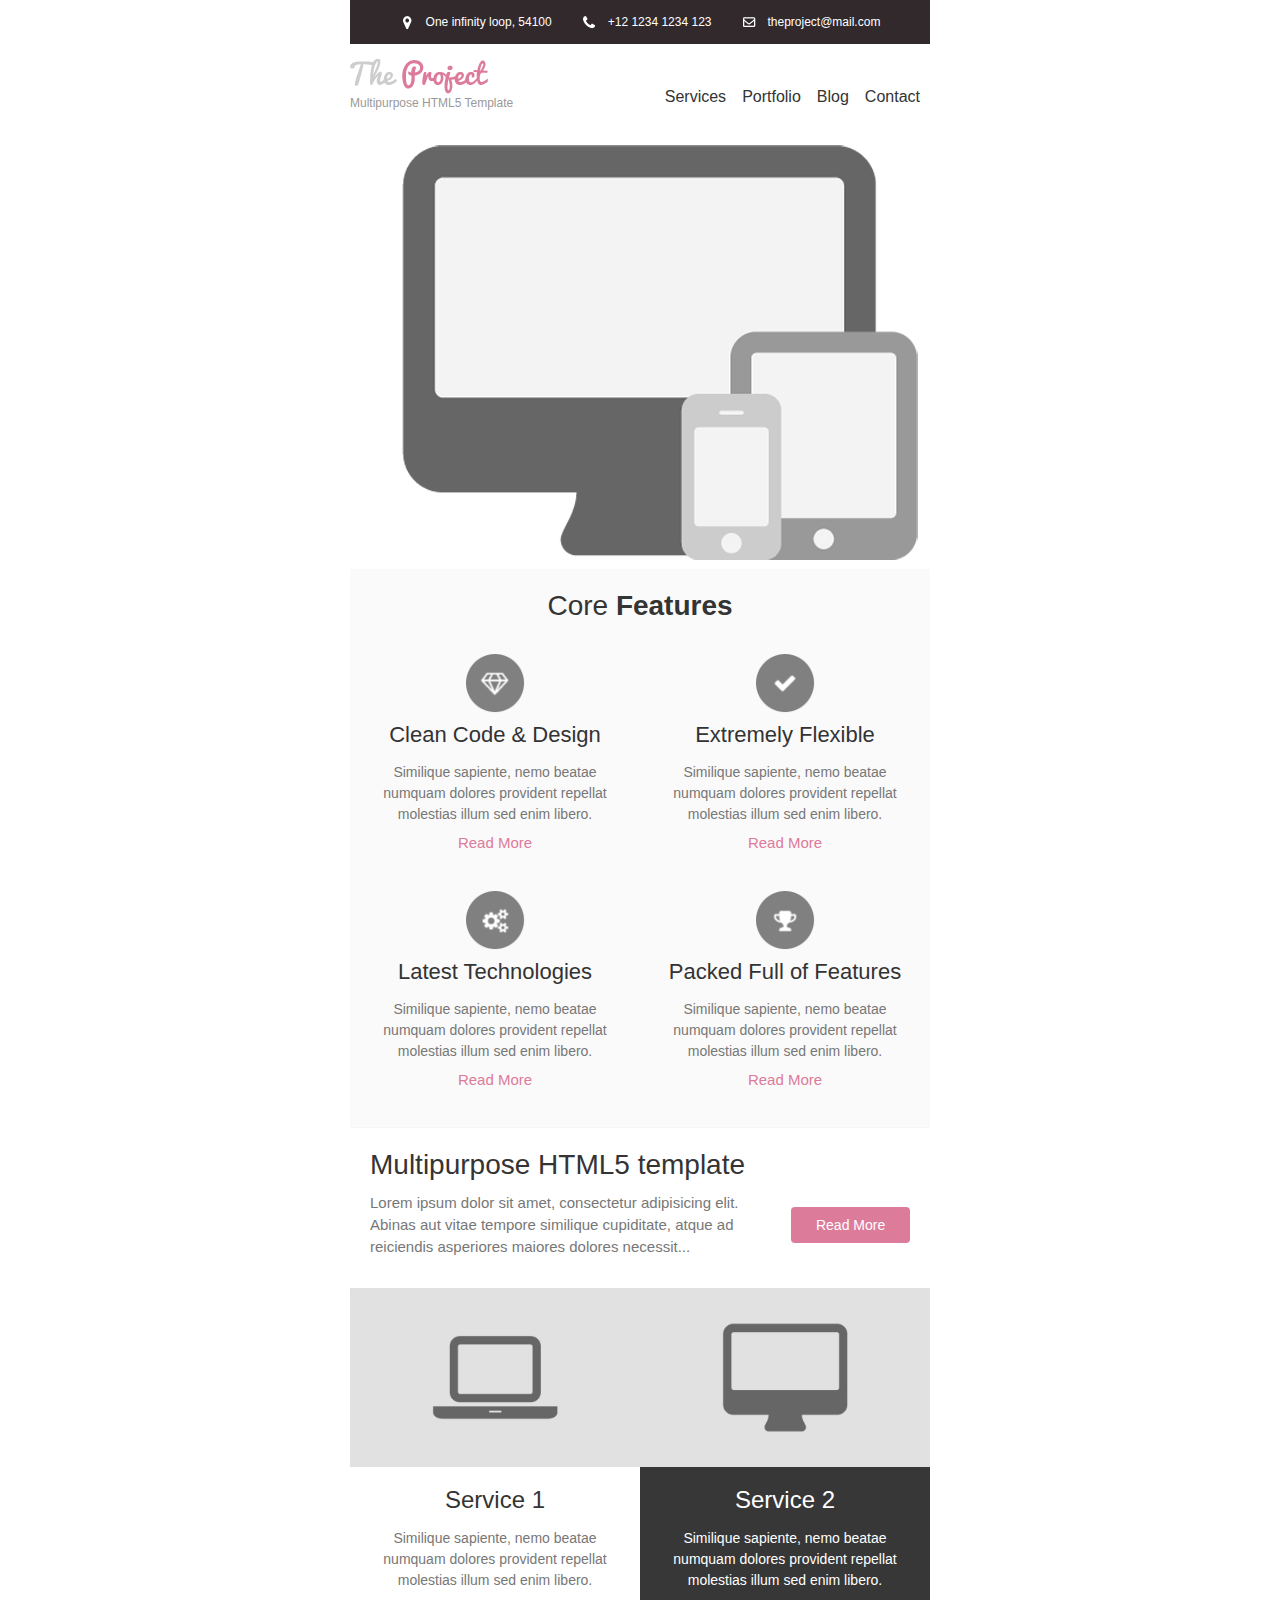
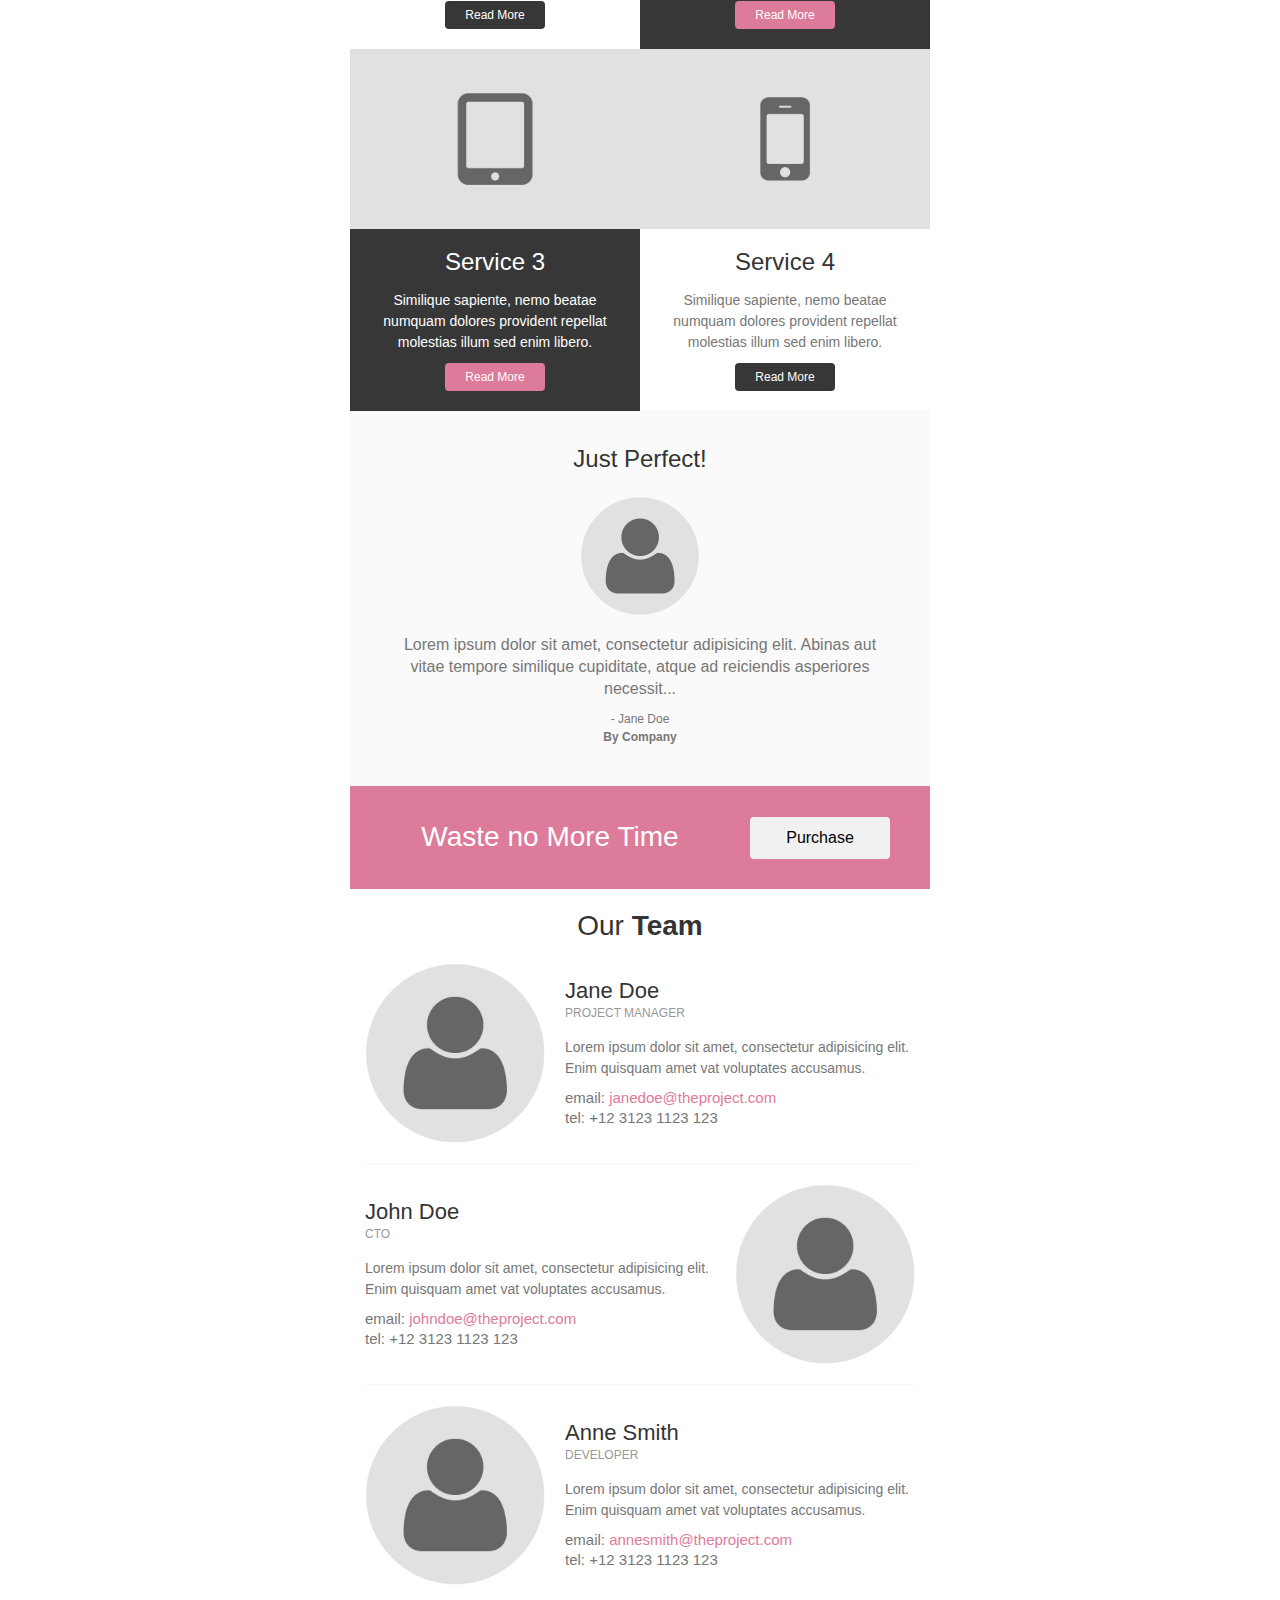
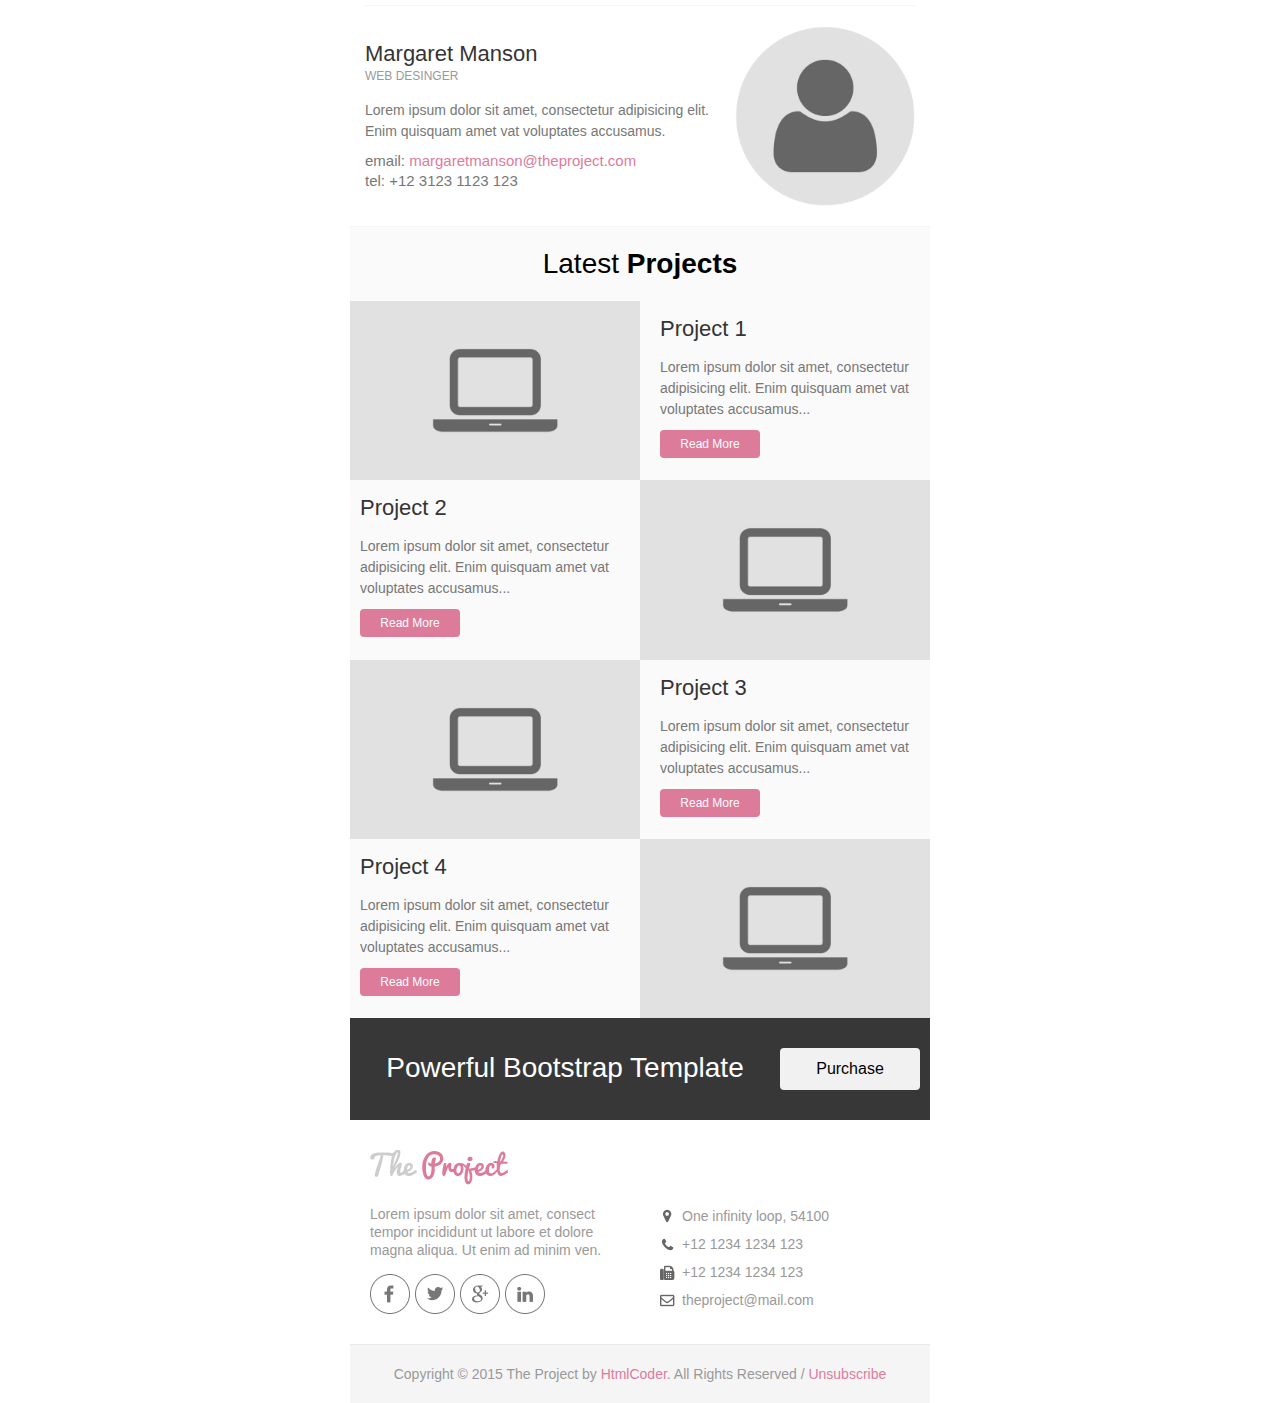
<file: email_templates/email_template_pink.html>
<!DOCTYPE html PUBLIC "-//W3C//DTD XHTML 1.0 Transitional//EN" "http://www.w3.org/TR/xhtml1/DTD/xhtml1-transitional.dtd">
<html xmlns="http://www.w3.org/1999/xhtml">
	<head>
		<meta http-equiv="Content-Type" content="text/html; charset=utf-8" />
		<title>The Project | Email Template</title>
	</head>
	<body style="margin: 0; padding: 0;">
		<table border="0" cellpadding="0" cellspacing="0" width="100%">
			<tr>
				<td>

					<!-- Header Top Start -->
					<table align="center" border="0" cellpadding="0" cellspacing="0" width="600" style="border-collapse: collapse;">
						<tr>
							<td>
								<table align="center" border="0" cellpadding="0" cellspacing="0" width="580" style="border-collapse: collapse;">
									<tr>
										<td align="left"  bgcolor="#31292c">
											<!-- Space -->
											<table width="100%" align="center" border="0" cellpadding="0" cellspacing="0" style="border-collapse: collapse;">
												<tr><td style="font-size: 0; line-height: 0;" height="10">&nbsp;</td></tr>
											</table>
											<table align="center">
												<tr>
													<td width="22">
														<img src="images/marker-icon-white.png" alt="location" />
													</td>
													<td style="color: #fff; font-size: 12px; line-height: 18px; font-weight: normal; font-family: helvetica, Arial, sans-serif;">One infinity loop, 54100</td>
													<td width="22"></td>
													<td width="22">
														<img src="images/phone-icon-white.png" alt="location" />
													</td>
													<td style="color: #fff; font-size: 12px; line-height: 18px; font-weight: normal; font-family: helvetica, Arial, sans-serif;">+12&nbsp;1234&nbsp;1234&nbsp;123</td>
													<td width="22"></td>
													<td width="22">
														<img src="images/mail-icon-white.png" alt="location" />
													</td>
													<td>
														<a style="color: #fff; font-size: 12px; line-height: 18px; font-weight: normal; font-family: helvetica, Arial, sans-serif; text-decoration:none;" href="mailto:theproject@mail.com">theproject@mail.com</a>
													</td>
												</tr>
											</table>
											<!-- Space -->
											<table width="100%" align="center" border="0" cellpadding="0" cellspacing="0" style="border-collapse: collapse;">
												<tr><td style="font-size: 0; line-height: 0;" height="10">&nbsp;</td></tr>
											</table>
										</td>
									</tr>
								</table>
							</td>
						</tr>
					</table>
					<!-- Header Top End -->

					<!-- Header Start -->
					<table align="center" border="0" cellpadding="0" cellspacing="0" width="600" style="border-collapse: collapse;">
						<tr>
							<td style="padding:15px 0 0 0;">
								<table align="center" border="0" cellpadding="0" cellspacing="0" width="580" style="border-collapse: collapse;">
									<tr>
										<td>
											<table align="left" border="0" cellpadding="0" cellspacing="0" width="200" style="border-collapse: collapse;">
												<!-- logo -->
												<tr>
													<td align="left">
														<a href="../html/index.html">
															<img src="images/logo_pink.png" alt="Company Logo" style="display: block;"/>
														</a>
													</td>
												</tr>
												<!-- company slogan -->
												<tr>
													<td width="100%" align="left" style="font-size: 12px; line-height: 18px; font-family:helvetica, Arial, sans-serif; color:#999999;">	
														Multipurpose HTML5 Template
													</td>
												</tr>									
												<!-- Space -->
												<tr><td style="font-size: 0; line-height: 0;" height="15">&nbsp;</td></tr>
											</table>
											<table align="left" border="0" cellpadding="0" cellspacing="0" width="370" style="border-collapse: collapse;">
												<tr>
													<td  height="75" style="text-align: right; vertical-align: middle;">
														<a href="#" style="font-family:helvetica, Arial, sans-serif; color: #333333; font-size: 16px; text-decoration: none;">Services</a> &nbsp;&nbsp;
														<a href="#" style="font-family:helvetica, Arial, sans-serif; color: #333333; font-size: 16px; text-decoration: none;">Portfolio</a> &nbsp;&nbsp;
														<a href="#" style="font-family:helvetica, Arial, sans-serif; color: #333333; font-size: 16px; text-decoration: none;">Blog</a> &nbsp;&nbsp;
														<a href="#" style="font-family:helvetica, Arial, sans-serif; color: #333333; font-size: 16px; text-decoration: none;">Contact</a>
													</td>
												</tr>
											</table>
										</td>
									</tr>
								</table>
							</td>
						</tr>
					</table>
					<!-- Header End -->

					<!-- Banner Start -->
					<table align="center" border="0" cellpadding="0" cellspacing="0" width="600" style="border-collapse: collapse;">
						<tr>
							<td>
								<table bgcolor="#fafafa" align="center" border="0" cellpadding="0" cellspacing="0" width="580" style="border-collapse: collapse;">
									<tr>
										<td>
											<table width="100%" align="center" border="0" cellpadding="0" cellspacing="0" style="border-collapse: collapse;">
												<tr>
													<td align="center" bgcolor="#ffffff" >
														<a href="#">
															<img src="images/banner.png" width="580" alt="Section one image" style="display: block;"/>
														</a>
													</td>
												</tr>
											</table>
										</td>
									</tr>
								</table>
							</td>
						</tr>
					</table>
					<!-- Banner End -->

					<!-- Section Start -->
					<table align="center" border="0" cellpadding="0" cellspacing="0" width="600" style="border-collapse: collapse;">
						<tr>
							<td>
								<table bgcolor="#fafafa" align="center" border="0" cellpadding="0" cellspacing="0" width="580" style="border-collapse: collapse;">
									<!-- Space -->
									<tr><td style="font-size: 0; line-height: 0;" height="20">&nbsp;</td></tr>
									<tr>
										<td width="100%" align="center" style="font-size: 28px; line-height: 34px; font-family:helvetica, Arial, sans-serif; color:#343434;">
											Core <strong>Features</strong>
										</td>
									</tr>
									<!-- Space -->
									<tr><td style="font-size: 0; line-height: 0;" height="10">&nbsp;</td></tr>
								</table>
								<!-- First Row -->
								<table bgcolor="#fafafa" align="center" border="0" cellpadding="0" cellspacing="0" width="580" style="border-collapse: collapse;">
									<tr>
										<td>
											<!-- first column -->
											<table align="left" bgcolor="#fafafa" border="0" cellpadding="0" cellspacing="0" width="290" style="border-collapse: collapse;">
												<tr>
													<td>
														<table width="100%" align="center" border="0" cellpadding="0" cellspacing="0" style="border-collapse: collapse;">
															<!-- Space -->
															<tr><td style="font-size: 0; line-height: 0;" height="20">&nbsp;</td></tr>
															<tr>
																<td align="center">
																	<a href="#">
																		<img src="images/feature-icon-1.png" width="60" alt="Feature" style="display: block;"/>
																	</a>
																</td>
															</tr>
														</table>
														<table width="250" align="center" border="0" cellpadding="0" cellspacing="0" style="border-collapse: collapse;">
															<!-- Space -->
															<tr><td style="font-size: 0; line-height: 0;" height="10">&nbsp;</td></tr>
															<tr>
																<td align="center">
																	<a href="#" style="font-family: helvetica, Arial, sans-serif; font-size: 22px; color: #333333; line-height: 24px; text-decoration: none;">Clean Code &amp; Design</a>
																</td>
															</tr>
															<!-- Space -->
															<tr><td style="font-size: 0; line-height: 0;" height="15">&nbsp;</td></tr>
															<tr>
																<td style="font-family: helvetica, Arial, sans-serif; font-size: 14px; color: #777777; line-height: 21px; text-align: center;">
																	Similique sapiente, nemo beatae numquam dolores provident repellat molestias illum sed enim libero.
																</td>
															</tr>
															<!-- Space -->
															<tr><td style="font-size: 0; line-height: 0;" height="10">&nbsp;</td></tr>
															<tr>
																<td>
																	<table width="100" align="center" border="0" cellpadding="0" cellspacing="0" style="border-collapse: collapse;">
																		<tr>
																			<td align="center">
																				<a href="#" style="color: #dd7b9b; font-size: 15px; line-height: 15px; font-weight: normal; text-decoration: none; font-family: helvetica, Arial, sans-serif;">Read More</a>
																			</td>
																		</tr>
																	</table>
																</td>
															</tr>
															<!-- Space -->
															<tr><td style="font-size: 0; line-height: 0;" height="20">&nbsp;</td></tr>
														</table>
													</td>
												</tr>
											</table>
											<!-- second column -->
											<table align="left" bgcolor="#fafafa" border="0" cellpadding="0" cellspacing="0" width="290" style="border-collapse: collapse;">
												<tr>
													<td>
														<table width="100%" align="center" border="0" cellpadding="0" cellspacing="0" style="border-collapse: collapse;">
															<!-- Space -->
															<tr><td style="font-size: 0; line-height: 0;" height="20">&nbsp;</td></tr>
															<tr>
																<td align="center">
																	<a href="#">
																		<img src="images/feature-icon-2.png" width="60" alt="Feature" style="display: block;"/>
																	</a>
																</td>
															</tr>
														</table>
														<table width="250" align="center" border="0" cellpadding="0" cellspacing="0" style="border-collapse: collapse;">
															<!-- Space -->
															<tr><td style="font-size: 0; line-height: 0;" height="10">&nbsp;</td></tr>
															<tr>
																<td align="center">
																	<a href="#" style="font-family: helvetica, Arial, sans-serif; font-size: 22px; color: #333333; line-height: 24px; text-decoration: none;">Extremely Flexible</a>
																</td>
															</tr>
															<!-- Space -->
															<tr><td style="font-size: 0; line-height: 0;" height="15">&nbsp;</td></tr>
															<tr>
																<td style="font-family: helvetica, Arial, sans-serif; font-size: 14px; color: #777777; line-height: 21px; text-align: center;">
																	Similique sapiente, nemo beatae numquam dolores provident repellat molestias illum sed enim libero.
																</td>
															</tr>
															<!-- Space -->
															<tr><td style="font-size: 0; line-height: 0;" height="10">&nbsp;</td></tr>
															<tr>
																<td>
																	<table width="100" align="center" border="0" cellpadding="0" cellspacing="0" style="border-collapse: collapse;">
																		<tr>
																			<td align="center">
																				<a href="#" style="color: #dd7b9b; font-size: 15px; line-height: 15px; font-weight: normal; text-decoration: none; font-family: helvetica, Arial, sans-serif;">Read More</a>
																			</td>
																		</tr>
																	</table>
																</td>
															</tr>
															<!-- Space -->
															<tr><td style="font-size: 0; line-height: 0;" height="20">&nbsp;</td></tr>
														</table>
													</td>
												</tr>
											</table>
										</td>
									</tr>
								</table>
								<!-- Second Row -->
								<table bgcolor="#fafafa" align="center" border="0" cellpadding="0" cellspacing="0" width="580" style="border-collapse: collapse;">
									<tr>
										<td>
											<!-- first column -->
											<table align="left" bgcolor="#fafafa" border="0" cellpadding="0" cellspacing="0" width="290" style="border-collapse: collapse;">
												<tr>
													<td>
														<table width="100%" align="center" border="0" cellpadding="0" cellspacing="0" style="border-collapse: collapse;">
															<!-- Space -->
															<tr><td style="font-size: 0; line-height: 0;" height="20">&nbsp;</td></tr>
															<tr>
																<td align="center">
																	<a href="#">
																		<img src="images/feature-icon-3.png" width="60" alt="Feature" style="display: block;"/>
																	</a>
																</td>
															</tr>
														</table>
														<table width="250" align="center" border="0" cellpadding="0" cellspacing="0" style="border-collapse: collapse;">
															<!-- Space -->
															<tr><td style="font-size: 0; line-height: 0;" height="10">&nbsp;</td></tr>
															<tr>
																<td align="center">
																	<a href="#" style="font-family: helvetica, Arial, sans-serif; font-size: 22px; color: #333333; line-height: 24px; text-decoration: none;">Latest Technologies</a>
																</td>
															</tr>
															<!-- Space -->
															<tr><td style="font-size: 0; line-height: 0;" height="15">&nbsp;</td></tr>
															<tr>
																<td style="font-family: helvetica, Arial, sans-serif; font-size: 14px; color: #777777; line-height: 21px; text-align: center;">
																	Similique sapiente, nemo beatae numquam dolores provident repellat molestias illum sed enim libero.
																</td>
															</tr>
															<!-- Space -->
															<tr><td style="font-size: 0; line-height: 0;" height="10">&nbsp;</td></tr>
															<tr>
																<td>
																	<table width="100" align="center" border="0" cellpadding="0" cellspacing="0" style="border-collapse: collapse;">
																		<tr>
																			<td align="center">
																				<a href="#" style="color: #dd7b9b; font-size: 15px; line-height: 15px; font-weight: normal; text-decoration: none; font-family: helvetica, Arial, sans-serif;">Read More</a>
																			</td>
																		</tr>
																	</table>
																</td>
															</tr>
															<!-- Space -->
															<tr><td style="font-size: 0; line-height: 0;" height="40">&nbsp;</td></tr>
														</table>
													</td>
												</tr>
											</table>
											<!-- second column -->
											<table align="left" bgcolor="#fafafa" border="0" cellpadding="0" cellspacing="0" width="290" style="border-collapse: collapse;">
												<tr>
													<td>
														<table width="100%" align="center" border="0" cellpadding="0" cellspacing="0" style="border-collapse: collapse;">
															<!-- Space -->
															<tr><td style="font-size: 0; line-height: 0;" height="20">&nbsp;</td></tr>
															<tr>
																<td align="center">
																	<a href="#">
																		<img src="images/feature-icon-4.png" width="60" alt="Feature" style="display: block;"/>
																	</a>
																</td>
															</tr>
														</table>
														<table width="250" align="center" border="0" cellpadding="0" cellspacing="0" style="border-collapse: collapse;">
															<!-- Space -->
															<tr><td style="font-size: 0; line-height: 0;" height="10">&nbsp;</td></tr>
															<tr>
																<td align="center">
																	<a href="#" style="font-family: helvetica, Arial, sans-serif; font-size: 22px; color: #333333; line-height: 24px; text-decoration: none;">Packed Full of Features</a>
																</td>
															</tr>
															<!-- Space -->
															<tr><td style="font-size: 0; line-height: 0;" height="15">&nbsp;</td></tr>
															<tr>
																<td style="font-family: helvetica, Arial, sans-serif; font-size: 14px; color: #777777; line-height: 21px; text-align: center;">
																	Similique sapiente, nemo beatae numquam dolores provident repellat molestias illum sed enim libero.
																</td>
															</tr>
															<!-- Space -->
															<tr><td style="font-size: 0; line-height: 0;" height="10">&nbsp;</td></tr>
															<tr>
																<td>
																	<table width="100" align="center" border="0" cellpadding="0" cellspacing="0" style="border-collapse: collapse;">
																		<tr>
																			<td align="center">
																				<a href="#" style="color: #dd7b9b; font-size: 15px; line-height: 15px; font-weight: normal; text-decoration: none; font-family: helvetica, Arial, sans-serif;">Read More</a>
																			</td>
																		</tr>
																	</table>
																</td>
															</tr>
															<!-- Space -->
															<tr><td style="font-size: 0; line-height: 0;" height="40">&nbsp;</td></tr>
														</table>
													</td>
												</tr>
											</table>
										</td>
									</tr>
									<!-- Border -->
									<tr><td bgcolor="#f5f5f5" style="font-size: 0; line-height: 0;" height="1">&nbsp;</td></tr>
								</table>
							</td>
						</tr>
					</table>
					<!-- Section End -->

					<!-- Banner Start -->
					<table align="center" border="0" cellpadding="0" cellspacing="0" width="600" style="border-collapse: collapse;">
						<tr>
							<td>
								<table align="center" border="0" cellpadding="0" cellspacing="0" width="580" style="border-collapse: collapse;">
									<tr>
										<td>
											<table width="100%" align="center" border="0" cellpadding="0" cellspacing="0" style="border-collapse: collapse;">
												<tr>
													<td>
														<!-- Space -->
														<table width="100%" align="center" border="0" cellpadding="0" cellspacing="0" style="border-collapse: collapse;">
															<tr><td style="font-size: 0; line-height: 0;" height="20">&nbsp;</td></tr>
														</table>
														<table align="center" border="0" cellpadding="0" cellspacing="0" width="540" style="border-collapse: collapse;">
															<tr>
																<td>
																	<table align="left" border="0" cellpadding="0" cellspacing="0" width="100%" style="border-collapse: collapse;">
																		<tr>
																			<td width="100%" align="left" style="font-size: 28px; line-height: 34px; font-family:helvetica, Arial, sans-serif; color:#343434;">
																				Multipurpose HTML5 template
																			</td>
																		</tr>
																	</table>
																	<table align="left" border="0" cellpadding="0" cellspacing="0" width="75%" style="border-collapse: collapse;">
																		<!-- Space -->
																		<tr><td style="font-size: 0; line-height: 0;" height="10">&nbsp;</td></tr>
																		<tr>
																			<td width="100%" align="left" style="font-size: 15px; line-height: 22px; font-family:helvetica, Arial, sans-serif; color:#777777;">
																				Lorem ipsum dolor sit amet, consectetur adipisicing elit. Abinas aut vitae tempore similique cupiditate, atque ad reiciendis asperiores maiores dolores necessit...
																			</td>
																		</tr>
																	</table>
																	<table align="right" border="0" cellpadding="0" cellspacing="0" width="22%" style="border-collapse: collapse;">
																		<!-- Space -->
																		<tr><td style="font-size: 0; line-height: 0;" height="25">&nbsp;</td></tr>
																		<tr>
																			<td width="100%" align="center" style="padding:10px 12px 10px 12px; text-align: center;border-radius:4px;" bgcolor="#dd7b9b">
																				<a href="#" style="color: #fff; font-size: 14px; font-weight: normal; text-decoration: none; font-family: helvetica, Arial, sans-serif;">Read More</a>
																			</td>
																		</tr>
																	</table>
																</td>
															</tr>
														</table>
														<!-- Space -->
														<table width="100%" align="center" border="0" cellpadding="0" cellspacing="0" style="border-collapse: collapse;">
															<tr><td style="font-size: 0; line-height: 0;" height="30">&nbsp;</td></tr>				
														</table>
													</td>
												</tr>
											</table>
										</td>
									</tr>
								</table>
							</td>
						</tr>
					</table>
					<!-- Banner End -->

					<!-- Section Start -->
					<table align="center" border="0" cellpadding="0" cellspacing="0" width="600" style="border-collapse: collapse;">
						<tr>
							<td>
								<!-- First Row -->
								<table bgcolor="#fafafa" align="center" border="0" cellpadding="0" cellspacing="0" width="580" style="border-collapse: collapse;">
									<tr>
										<td>
											<!-- first column -->
											<table align="left" bgcolor="#ffffff" border="0" cellpadding="0" cellspacing="0" width="290" style="border-collapse: collapse;">
												<tr>
													<td>
														<table width="100%" align="center" border="0" cellpadding="0" cellspacing="0" style="border-collapse: collapse;">
															<tr>
																<td>
																	<a href="#">
																		<img src="images/service-1.jpg" width="290" alt="Service 1" style="display: block;"/>
																	</a>
																</td>
															</tr>
														</table>
														<table width="250" align="center" border="0" cellpadding="0" cellspacing="0" style="border-collapse: collapse;">
															<!-- Space -->
															<tr><td style="font-size: 0; line-height: 0;" height="20">&nbsp;</td></tr>
															<tr>
																<td align="center">
																	<a href="#" style="font-family: helvetica, Arial, sans-serif; font-size: 24px; color: #343434; line-height: 26px; text-decoration: none;">Service 1</a>
																</td>
															</tr>
															<!-- Space -->
															<tr><td style="font-size: 0; line-height: 0;" height="15">&nbsp;</td></tr>
															<tr>
																<td style="font-family: helvetica, Arial, sans-serif; font-size: 14px; color: #777777; line-height: 21px; text-align: center;">
																	Similique sapiente, nemo beatae numquam dolores provident repellat molestias illum sed enim libero.
																</td>
															</tr>
															<!-- Space -->
															<tr><td style="font-size: 0; line-height: 0;" height="10">&nbsp;</td></tr>
															<tr>
																<td>
																	<table width="100" align="center" border="0" cellpadding="0" cellspacing="0" style="border-collapse: collapse;">
																		<tr>
																			<td align="center" style="padding:8px 5px 8px 5px;border-radius:4px;" bgcolor="#373737">
																				<a href="#" style="color: #fff; font-size: 12px; line-height: 12px; font-weight: normal; text-decoration: none; font-family: helvetica, Arial, sans-serif;">Read More</a>
																			</td>
																		</tr>
																	</table>
																</td>
															</tr>
															<!-- Space -->
															<tr><td style="font-size: 0; line-height: 0;" height="20">&nbsp;</td></tr>
														</table>
													</td>
												</tr>
											</table>
											<!-- second column -->
											<table align="left" bgcolor="#373737" border="0" cellpadding="0" cellspacing="0" width="290" style="border-collapse: collapse;">
												<tr>
													<td>
														<table width="100%" align="center" border="0" cellpadding="0" cellspacing="0" style="border-collapse: collapse;">
															<tr>
																<td>
																	<a href="#">
																		<img src="images/service-2.jpg" width="290" alt="Service 2" style="display: block;"/>
																	</a>
																</td>
															</tr>
														</table>
														<table width="250" align="center" border="0" cellpadding="0" cellspacing="0" style="border-collapse: collapse;">
															<!-- Space -->
															<tr><td style="font-size: 0; line-height: 0;" height="20">&nbsp;</td></tr>
															<tr>
																<td align="center">
																	<a href="#" style="font-family: helvetica, Arial, sans-serif; font-size: 24px; color: #ffffff; line-height: 26px; text-decoration: none;">Service 2</a>
																</td>
															</tr>
															<!-- Space -->
															<tr><td style="font-size: 0; line-height: 0;" height="15">&nbsp;</td></tr>
															<tr>
																<td style="font-family: helvetica, Arial, sans-serif; font-size: 14px; color: #ffffff; line-height: 21px; text-align: center;">
																	Similique sapiente, nemo beatae numquam dolores provident repellat molestias illum sed enim libero.
																</td>
															</tr>
															<!-- Space -->
															<tr><td style="font-size: 0; line-height: 0;" height="10">&nbsp;</td></tr>
															<tr>
																<td>
																	<table width="100" align="center" border="0" cellpadding="0" cellspacing="0" style="border-collapse: collapse;">
																		<tr>
																			<td align="center" style="padding:8px 5px 8px 5px;border-radius:4px;" bgcolor="#dd7b9b">
																				<a href="#" style="color: #fff; font-size: 12px; line-height: 12px; font-weight: normal; text-decoration: none; font-family: helvetica, Arial, sans-serif;">Read More</a>
																			</td>
																		</tr>
																	</table>
																</td>
															</tr>
															<!-- Space -->
															<tr><td style="font-size: 0; line-height: 0;" height="20">&nbsp;</td></tr>
														</table>
													</td>
												</tr>
											</table>
										</td>
									</tr>
								</table>
								<!-- Second Row -->
								<table bgcolor="#fafafa" align="center" border="0" cellpadding="0" cellspacing="0" width="580" style="border-collapse: collapse;">
									<tr>
										<td>
											<!-- first column -->
											<table align="left" bgcolor="#373737" border="0" cellpadding="0" cellspacing="0" width="290" style="border-collapse: collapse;">
												<tr>
													<td>
														<table width="100%" align="center" border="0" cellpadding="0" cellspacing="0" style="border-collapse: collapse;">
															<tr>
																<td>
																	<a href="#">
																		<img src="images/service-3.jpg" width="290" alt="Service 3" style="display: block;"/>
																	</a>
																</td>
															</tr>
														</table>
														<table width="250" align="center" border="0" cellpadding="0" cellspacing="0" style="border-collapse: collapse;">
															<!-- Space -->
															<tr><td style="font-size: 0; line-height: 0;" height="20">&nbsp;</td></tr>
															<tr>
																<td align="center">
																	<a href="#" style="font-family: helvetica, Arial, sans-serif; font-size: 24px; color: #ffffff; line-height: 26px; text-decoration: none;">Service 3</a>
																</td>
															</tr>
															<!-- Space -->
															<tr><td style="font-size: 0; line-height: 0;" height="15">&nbsp;</td></tr>
															<tr>
																<td style="font-family: helvetica, Arial, sans-serif; font-size: 14px; color: #ffffff; line-height: 21px; text-align: center;">
																	Similique sapiente, nemo beatae numquam dolores provident repellat molestias illum sed enim libero.
																</td>
															</tr>
															<!-- Space -->
															<tr><td style="font-size: 0; line-height: 0;" height="10">&nbsp;</td></tr>
															<tr>
																<td>
																	<table width="100" align="center" border="0" cellpadding="0" cellspacing="0" style="border-collapse: collapse;">
																		<tr>
																			<td align="center" style="padding:8px 5px 8px 5px;border-radius:4px;" bgcolor="#dd7b9b">
																				<a href="#" style="color: #fff; font-size: 12px; line-height: 12px; font-weight: normal; text-decoration: none; font-family: helvetica, Arial, sans-serif;">Read More</a>
																			</td>
																		</tr>
																	</table>
																</td>
															</tr>
															<!-- Space -->
															<tr><td style="font-size: 0; line-height: 0;" height="20">&nbsp;</td></tr>
														</table>
													</td>
												</tr>
											</table>
											<!-- second column -->
											<table align="left" bgcolor="#ffffff" border="0" cellpadding="0" cellspacing="0" width="290" style="border-collapse: collapse;">
												<tr>
													<td>
														<table width="100%" align="center" border="0" cellpadding="0" cellspacing="0" style="border-collapse: collapse;">
															<tr>
																<td>
																	<a href="#">
																		<img src="images/service-4.jpg" width="290" alt="Service 4" style="display: block;"/>
																	</a>
																</td>
															</tr>
														</table>
														<table width="250" align="center" border="0" cellpadding="0" cellspacing="0" style="border-collapse: collapse;">
															<!-- Space -->
															<tr><td style="font-size: 0; line-height: 0;" height="20">&nbsp;</td></tr>
															<tr>
																<td align="center">
																	<a href="#" style="font-family: helvetica, Arial, sans-serif; font-size: 24px; color: #343434; line-height: 26px; text-decoration: none;">Service 4</a>
																</td>
															</tr>
															<!-- Space -->
															<tr><td style="font-size: 0; line-height: 0;" height="15">&nbsp;</td></tr>
															<tr>
																<td style="font-family: helvetica, Arial, sans-serif; font-size: 14px; color: #777777; line-height: 21px; text-align: center;">
																	Similique sapiente, nemo beatae numquam dolores provident repellat molestias illum sed enim libero.
																</td>
															</tr>
															<!-- Space -->
															<tr><td style="font-size: 0; line-height: 0;" height="10">&nbsp;</td></tr>
															<tr>
																<td>
																	<table width="100" align="center" border="0" cellpadding="0" cellspacing="0" style="border-collapse: collapse;">
																		<tr>
																			<td align="center" style="padding:8px 5px 8px 5px;border-radius:4px;" bgcolor="#373737">
																				<a href="#" style="color: #fff; font-size: 12px; line-height: 12px; font-weight: normal; text-decoration: none; font-family: helvetica, Arial, sans-serif;">Read More</a>
																			</td>
																		</tr>
																	</table>
																</td>
															</tr>
															<!-- Space -->
															<tr><td style="font-size: 0; line-height: 0;" height="20">&nbsp;</td></tr>
														</table>
													</td>
												</tr>
											</table>
										</td>
									</tr>
								</table>
							</td>
						</tr>
					</table>
					<!-- Section End -->

					<!-- Section Start -->
					<table align="center" border="0" cellpadding="0" cellspacing="0" width="600" style="border-collapse: collapse;">
						<tr>
							<td>
								<table bgcolor="#fafafa" align="center" border="0" cellpadding="0" cellspacing="0" width="580" style="border-collapse: collapse;">
									<tr>
										<td>
											<table align="center" border="0" cellpadding="0" width="100%" cellspacing="0" style="border-collapse: collapse;">
												<!-- Border -->
												<tr><td bgcolor="#f5f5f5" style="font-size: 0; line-height: 0;" height="1">&nbsp;</td></tr>
												<!-- Space -->
												<tr><td style="font-size: 0; line-height: 0;" height="30">&nbsp;</td></tr>
											</table>
											<table align="center" border="0" cellpadding="0" width="480" cellspacing="0" style="border-collapse: collapse;">
												<tr>
													<td>
														<table align="center" border="0" cellpadding="0" cellspacing="0" width="100%" style="border-collapse: collapse;">
															<tr>
																<td width="100%" align="left" style="font-size: 24px; line-height: 34px; font-family:helvetica, Arial, sans-serif; color:#343434; text-align: center;">
																	Just Perfect!
																</td>
															</tr>
															<!-- Space -->
															<tr><td style="font-size: 0; line-height: 0;" height="20">&nbsp;</td></tr>
														</table>
														<table align="center" border="0" cellpadding="0" cellspacing="0" width="100%" style="border-collapse: collapse;">
															<tr>
																<td align="center">
																	<img src="images/testimonial.png" width="120" alt="Testimonial Image" style="display: block;"/>
																</td>
															</tr>
														</table>
														<table align="left" border="0" cellpadding="0" cellspacing="0" width="3%" style="border-collapse: collapse;">
															<tr>
																<td>
																	&nbsp;
																</td>
															</tr>
														</table>
														<table align="center" border="0" cellpadding="0" cellspacing="0" width="100%" style="border-collapse: collapse;">
															<tr>
																<td width="100%" align="left" style="font-size: 16px; line-height: 22px; font-family:helvetica, Arial, sans-serif; color:#777777; text-align: center;">
																	Lorem ipsum dolor sit amet, consectetur adipisicing elit. Abinas aut vitae tempore similique cupiditate, atque ad reiciendis asperiores necessit...
																</td>
															</tr>
															<!-- Space -->
															<tr><td style="font-size: 0; line-height: 0;" height="10">&nbsp;</td></tr>
															<tr>
																<td width="100%" align="left" style="font-size: 12px; line-height: 18px; font-family:helvetica, Arial, sans-serif; color:#777777; text-align: center;">
																	- Jane Doe
																</td>
															</tr>
															<tr>
																<td width="100%" align="left" style="font-size: 12px; line-height: 18px; font-family:helvetica, Arial, sans-serif; color:#777777; font-weight:bold; text-align: center;">
																	By Company
																</td>
															</tr>
														</table>
													</td>
												</tr>
											</table>
											<!-- Space -->
											<table align="center" border="0" cellpadding="0" width="100%" cellspacing="0" style="border-collapse: collapse;">
												<tr><td style="font-size: 0; line-height: 0;" height="40">&nbsp;</td></tr>
											</table>	
										</td>
									</tr>
								</table>
							</td>
						</tr>

					</table>
					<!-- Section End -->

					<!-- Section Start -->
					<table align="center" border="0" cellpadding="0" cellspacing="0" width="600" style="border-collapse: collapse;">
						<tr>
							<td>
								<table align="center" bgcolor="#dd7b9b" border="0" cellpadding="0" cellspacing="0" width="580" style="border-collapse: collapse;">
									<tr>
										<td>
											<table width="100%" align="center" border="0" cellpadding="0" cellspacing="0" style="border-collapse: collapse;">
												<!-- Border -->
												<tr><td bgcolor="#dd7b9b" style="font-size: 0; line-height: 0;" height="1">&nbsp;</td></tr>
												<!-- Space -->
												<tr><td style="font-size: 0; line-height: 0;" height="30">&nbsp;</td></tr>
											</table>
											<table width="100%" align="center" border="0" cellpadding="0" cellspacing="0" style="border-collapse: collapse;">
												<tr>
													<td>
														<table align="left" border="0" cellpadding="0" cellspacing="0" width="400" style="border-collapse: collapse;">
															<!-- Space -->
															<tr><td style="font-size: 0; line-height: 0;" height="3">&nbsp;</td></tr>
															<tr>
																<td width="100%" align="center" style="font-size: 28px; line-height: 34px; font-family:helvetica, Arial, sans-serif; color:#ffffff;">
																	Waste no More Time
																</td>
															</tr>
														</table>
														<table align="left" border="0" cellpadding="0" cellspacing="0" width="140" style="border-collapse: collapse;">
															<!-- Space -->
															<tr><td style="font-size: 0; line-height: 0;" height="0">&nbsp;</td></tr>
															<tr>
																<td width="100%" align="center" style="padding:12px 12px 12px 12px; text-align: center;border-radius:4px;" bgcolor="#f1f1f1">
																	<a href="#" style="color: #000000; font-size: 16px; font-weight: normal; text-decoration: none; font-family: helvetica, Arial, sans-serif;">Purchase</a>
																</td>
															</tr>
														</table>
													</td>
												</tr>
											</table>
											<table width="100%" align="center" border="0" cellpadding="0" cellspacing="0" style="border-collapse: collapse;">
												<!-- Space -->
												<tr><td style="font-size: 0; line-height: 0;" height="30">&nbsp;</td></tr>
											</table>
										</td>
									</tr>
								</table>
							</td>
						</tr>

					</table>
					<!-- Section End -->

					<!-- Section Start -->
					<table align="center" border="0" cellpadding="0" cellspacing="0" width="600" style="border-collapse: collapse;">
						<tr>
							<td>
								<table bgcolor="#ffffff" width="580" align="center" border="0" cellpadding="0" cellspacing="0" style="border-collapse: collapse;">
									<tr>
										<td>
											<table align="center" border="0" cellpadding="0" cellspacing="0" width="550" style="border-collapse: collapse;">
												<!-- Space -->
												<tr><td style="font-size: 0; line-height: 0;" height="20">&nbsp;</td></tr>
												<tr>
													<td width="100%" align="center" style="font-size: 28px; line-height: 34px; font-family:helvetica, Arial, sans-serif; color:#343434;">
														Our <strong>Team</strong>
													</td>
												</tr>
												<!-- Space -->
												<tr><td style="font-size: 0; line-height: 0;" height="20">&nbsp;</td></tr>
											</table>
											<!-- First Row -->
											<table align="center" border="0" cellpadding="0" cellspacing="0" width="550" style="border-collapse: collapse;">
												<tr>
													<td>
														<table align="left" border="0" cellpadding="0" width="180" cellspacing="0" style="border-collapse: collapse;">
															<tr>
																<td>
																	<a href="#">
																		<img src="images/team-member-1.png" width="180" alt="Team Member 1" style="display: block;"/>
																	</a>
																</td>
															</tr>
														</table>
														<!-- Grid Gutter 20px -->
														<table align="left" border="0" cellpadding="0" width="20" cellspacing="0" style="border-collapse: collapse;">
															<tr>
																<td>&nbsp;</td>
															</tr>
														</table>
														<table align="left" border="0" cellpadding="0" width="350" cellspacing="0" style="border-collapse: collapse;">
															<!-- Space -->
															<tr><td style="font-size: 0; line-height: 0;" height="15">&nbsp;</td></tr>
															<tr>
																<td>
																	<a style="text-decoration:none; font-family: helvetica, Arial, sans-serif; font-size: 22px; color: #343434; line-height: 26px;" href="#">Jane Doe</a>
																</td>
															</tr>
															<tr>
																<td style="text-decoration:none; font-family: helvetica, Arial, sans-serif; font-size: 12px; color: #999999; line-height: 18px;">
																	PROJECT MANAGER
																</td>
															</tr>
															<!-- Space -->
															<tr><td style="font-size: 0; line-height: 0;" height="15">&nbsp;</td></tr>
															<tr>
																<td style="font-family: helvetica, Arial, sans-serif; font-size: 14px; color: #777777; line-height: 21px;">
																	Lorem ipsum dolor sit amet, consectetur adipisicing elit. Enim quisquam amet vat voluptates accusamus.
																</td>
															</tr>
															<!-- Space -->
															<tr><td style="font-size: 0; line-height: 0;" height="10">&nbsp;</td></tr>
															<tr>
																<td>
																	<table width="80" align="left" border="0" cellpadding="0" cellspacing="0" style="border-collapse: collapse;">
																		<tr>
																			<td style="color: #777777;font-family: helvetica, Arial, sans-serif; font-size:15px;">
																				email:&nbsp;<a style="font-family: helvetica, Arial, sans-serif; font-size: 15px;text-decoration:none; line-height: 14px; color: #dd7b9b;" href="mailto:janedoe@theproject.com">janedoe@theproject.com</a>
																			</td>
																		</tr>
																		<!-- Space -->
																		<tr><td style="font-size: 0; line-height: 0;" height="5">&nbsp;</td></tr>
																		<tr>
																			<td style="font-family: helvetica, Arial, sans-serif; font-size: 15px; line-height: 14px; color: #777777;">
																				tel:&nbsp;+12&nbsp;3123&nbsp;1123&nbsp;123
																			</td>
																		</tr>
																	</table>
																</td>
															</tr>
														</table>
													</td>
												</tr>
											</table>
											<!-- Space -->
											<table width="550" align="center" border="0" cellpadding="0" cellspacing="0" style="border-collapse: collapse;">
												<tr><td style="font-size: 0; line-height: 0;" height="20">&nbsp;</td></tr>
												<tr><td style="font-size: 0; line-height: 0;" bgcolor="#f5f5f5" height="1">&nbsp;</td></tr>
												<tr><td style="font-size: 0; line-height: 0;" height="20">&nbsp;</td></tr>
											</table>
											<!-- Second Row -->
											<table align="center" border="0" cellpadding="0" cellspacing="0" width="550" style="border-collapse: collapse;">
												<tr>
													<td>
														<table align="left" border="0" cellpadding="0" width="350" cellspacing="0" style="border-collapse: collapse;">
															<!-- Space -->
															<tr><td style="font-size: 0; line-height: 0;" height="15">&nbsp;</td></tr>
															<tr>
																<td>
																	<a style="text-decoration:none; font-family: helvetica, Arial, sans-serif; font-size: 22px; color: #343434; line-height: 26px;" href="#">John Doe</a>
																</td>
															</tr>
															<tr>
																<td style="text-decoration:none; font-family: helvetica, Arial, sans-serif; font-size: 12px; color: #999999; line-height: 18px;">
																	CTO
																</td>
															</tr>
															<!-- Space -->
															<tr><td style="font-size: 0; line-height: 0;" height="15">&nbsp;</td></tr>
															<tr>
																<td style="font-family: helvetica, Arial, sans-serif; font-size: 14px; color: #777777; line-height: 21px;">
																	Lorem ipsum dolor sit amet, consectetur adipisicing elit. Enim quisquam amet vat voluptates accusamus.
																</td>
															</tr>
															<!-- Space -->
															<tr><td style="font-size: 0; line-height: 0;" height="10">&nbsp;</td></tr>
															<tr>
																<td>
																	<table width="80" align="left" border="0" cellpadding="0" cellspacing="0" style="border-collapse: collapse;">
																		<tr>
																			<td style="color: #777777;font-family: helvetica, Arial, sans-serif; font-size:15px;">
																				email:&nbsp;<a style="font-family: helvetica, Arial, sans-serif; font-size: 15px;text-decoration:none; line-height: 14px; color: #dd7b9b;" href="mailto:johndoe@theproject.com">johndoe@theproject.com</a>
																			</td>
																		</tr>
																		<!-- Space -->
																		<tr><td style="font-size: 0; line-height: 0;" height="5">&nbsp;</td></tr>
																		<tr>
																			<td style="font-family: helvetica, Arial, sans-serif; font-size: 15px; line-height: 14px; color: #777777;">
																				tel:&nbsp;+12&nbsp;3123&nbsp;1123&nbsp;123
																			</td>
																		</tr>
																	</table>
																</td>
															</tr>
														</table>
														<!-- Grid Gutter 20px -->
														<table align="left" border="0" cellpadding="0" width="20" cellspacing="0" style="border-collapse: collapse;">
															<tr>
																<td>&nbsp;</td>
															</tr>
														</table>
														<table align="left" border="0" cellpadding="0" width="180" cellspacing="0" style="border-collapse: collapse;">
															<tr>
																<td>
																	<a href="#">
																		<img src="images/team-member-2.png" width="180" alt="Team Member 2" style="display: block;"/>
																	</a>
																</td>
															</tr>
														</table>
													</td>
												</tr>
											</table>
											<!-- Space -->
											<table width="550" align="center" border="0" cellpadding="0" cellspacing="0" style="border-collapse: collapse;">
												<tr><td style="font-size: 0; line-height: 0;" height="20">&nbsp;</td></tr>
												<tr><td style="font-size: 0; line-height: 0;" bgcolor="#f5f5f5" height="1">&nbsp;</td></tr>
												<tr><td style="font-size: 0; line-height: 0;" height="20">&nbsp;</td></tr>
											</table>
											<!-- Third Row -->
											<table align="center" border="0" cellpadding="0" cellspacing="0" width="550" style="border-collapse: collapse;">
												<tr>
													<td>
														<table align="left" border="0" cellpadding="0" width="180" cellspacing="0" style="border-collapse: collapse;">
															<tr>
																<td>
																	<a href="#">
																		<img src="images/team-member-3.png" width="180" alt="Team Member 3" style="display: block;"/>
																	</a>
																</td>
															</tr>
														</table>
														<!-- Grid Gutter 20px -->
														<table align="left" border="0" cellpadding="0" width="20" cellspacing="0" style="border-collapse: collapse;">
															<tr>
																<td>&nbsp;</td>
															</tr>
														</table>
														<table align="left" border="0" cellpadding="0" width="350" cellspacing="0" style="border-collapse: collapse;">
															<!-- Space -->
															<tr><td style="font-size: 0; line-height: 0;" height="15">&nbsp;</td></tr>
															<tr>
																<td>
																	<a style="text-decoration:none; font-family: helvetica, Arial, sans-serif; font-size: 22px; color: #343434; line-height: 26px;" href="#">Anne Smith</a>
																</td>
															</tr>
															<tr>
																<td style="text-decoration:none; font-family: helvetica, Arial, sans-serif; font-size: 12px; color: #999999; line-height: 18px;">
																	DEVELOPER
																</td>
															</tr>
															<!-- Space -->
															<tr><td style="font-size: 0; line-height: 0;" height="15">&nbsp;</td></tr>
															<tr>
																<td style="font-family: helvetica, Arial, sans-serif; font-size: 14px; color: #777777; line-height: 21px;">
																	Lorem ipsum dolor sit amet, consectetur adipisicing elit. Enim quisquam amet vat voluptates accusamus.
																</td>
															</tr>
															<!-- Space -->
															<tr><td style="font-size: 0; line-height: 0;" height="10">&nbsp;</td></tr>
															<tr>
																<td>
																	<table width="80" align="left" border="0" cellpadding="0" cellspacing="0" style="border-collapse: collapse;">
																		<tr>
																			<td style="color: #777777;font-family: helvetica, Arial, sans-serif; font-size:15px;">
																				email:&nbsp;<a style="font-family: helvetica, Arial, sans-serif; font-size: 15px;text-decoration:none; line-height: 14px; color: #dd7b9b;" href="mailto:annesmith@theproject.com">annesmith@theproject.com</a>
																			</td>
																		</tr>
																		<!-- Space -->
																		<tr><td style="font-size: 0; line-height: 0;" height="5">&nbsp;</td></tr>
																		<tr>
																			<td style="font-family: helvetica, Arial, sans-serif; font-size: 15px; line-height: 14px; color: #777777;">
																				tel:&nbsp;+12&nbsp;3123&nbsp;1123&nbsp;123
																			</td>
																		</tr>
																	</table>
																</td>
															</tr>
														</table>
													</td>
												</tr>
											</table>
											<!-- Space -->
											<table width="550" align="center" border="0" cellpadding="0" cellspacing="0" style="border-collapse: collapse;">
												<tr><td style="font-size: 0; line-height: 0;" height="20">&nbsp;</td></tr>
												<tr><td style="font-size: 0; line-height: 0;" bgcolor="#f5f5f5" height="1">&nbsp;</td></tr>
												<tr><td style="font-size: 0; line-height: 0;" height="20">&nbsp;</td></tr>
											</table>
											<!-- Fourth Row -->
											<table align="center" border="0" cellpadding="0" cellspacing="0" width="550" style="border-collapse: collapse;">
												<tr>
													<td>
														<table align="left" border="0" cellpadding="0" width="350" cellspacing="0" style="border-collapse: collapse;">
															<!-- Space -->
															<tr><td style="font-size: 0; line-height: 0;" height="15">&nbsp;</td></tr>
															<tr>
																<td>
																	<a style="text-decoration:none; font-family: helvetica, Arial, sans-serif; font-size: 22px; color: #343434; line-height: 26px;" href="#">Margaret Manson</a>
																</td>
															</tr>
															<tr>
																<td style="text-decoration:none; font-family: helvetica, Arial, sans-serif; font-size: 12px; color: #999999; line-height: 18px;">
																	WEB DESINGER
																</td>
															</tr>
															<!-- Space -->
															<tr><td style="font-size: 0; line-height: 0;" height="15">&nbsp;</td></tr>
															<tr>
																<td style="font-family: helvetica, Arial, sans-serif; font-size: 14px; color: #777777; line-height: 21px;">
																	Lorem ipsum dolor sit amet, consectetur adipisicing elit. Enim quisquam amet vat voluptates accusamus.
																</td>
															</tr>
															<!-- Space -->
															<tr><td style="font-size: 0; line-height: 0;" height="10">&nbsp;</td></tr>
															<tr>
																<td>
																	<table width="80" align="left" border="0" cellpadding="0" cellspacing="0" style="border-collapse: collapse;">
																		<tr>
																			<td style="color: #777777;font-family: helvetica, Arial, sans-serif; font-size:15px;">
																				email:&nbsp;<a style="font-family: helvetica, Arial, sans-serif; font-size: 15px;text-decoration:none; line-height: 14px; color: #dd7b9b;" href="mailto:margaretmanson@theproject.com">margaretmanson@theproject.com</a>
																			</td>
																		</tr>
																		<!-- Space -->
																		<tr><td style="font-size: 0; line-height: 0;" height="5">&nbsp;</td></tr>
																		<tr>
																			<td style="font-family: helvetica, Arial, sans-serif; font-size: 15px; line-height: 14px; color: #777777;">
																				tel:&nbsp;+12&nbsp;3123&nbsp;1123&nbsp;123
																			</td>
																		</tr>
																	</table>
																</td>
															</tr>
														</table>
														<!-- Grid Gutter 20px -->
														<table align="left" border="0" cellpadding="0" width="20" cellspacing="0" style="border-collapse: collapse;">
															<tr>
																<td>&nbsp;</td>
															</tr>
														</table>
														<table align="left" border="0" cellpadding="0" width="180" cellspacing="0" style="border-collapse: collapse;">
															<tr>
																<td>
																	<a href="#">
																		<img src="images/team-member-4.png" width="180" alt="Team Member 4" style="display: block;"/>
																	</a>
																</td>
															</tr>
														</table>
													</td>
												</tr>
											</table>
											<!-- Space -->
											<table width="550" align="center" border="0" cellpadding="0" cellspacing="0" style="border-collapse: collapse;">
												<tr><td style="font-size: 0; line-height: 0;" height="20">&nbsp;</td></tr>
											</table>
										</td>
									</tr>
								</table>
							</td>
						</tr>

					</table>
					<!-- Section End -->

					<!-- Section Start -->
					<table align="center" border="0" cellpadding="0" cellspacing="0" width="600" style="border-collapse: collapse;">
						<tr>
							<td>
								<table bgcolor="#fafafa" align="center" border="0" cellpadding="0" cellspacing="0" width="580" style="border-collapse: collapse;">
									<tr>
										<td>
											<table align="center" border="0" cellpadding="0" cellspacing="0" width="100%" style="border-collapse: collapse;">
												<!-- Space -->
												<tr><td style="font-size: 0; line-height: 0;" bgcolor="#f5f5f5" height="1">&nbsp;</td></tr>
												<tr><td style="font-size: 0; line-height: 0;" height="20">&nbsp;</td></tr>
												<tr>
													<td width="100%" align="center" style="font-size: 28px; line-height: 34px; font-family:helvetica, Arial, sans-serif; color:#000000;">
														Latest <strong>Projects</strong>
													</td>
												</tr>
												<!-- Space -->
												<tr><td style="font-size: 0; line-height: 0;" height="20">&nbsp;</td></tr>
											</table>
											<!-- First Row -->
											<table align="center" border="0" cellpadding="0" cellspacing="0" width="100%" style="border-collapse: collapse;">
												<tr>
													<td>
														<table align="left" border="0" cellpadding="0" width="290" cellspacing="0" style="border-collapse: collapse;">
															<tr>
																<td>
																	<a href="#">
																		<img src="images/project-1.jpg" width="290" alt="Project 1" style="display: block;"/>
																	</a>
																</td>
															</tr>
														</table>
														<!-- Grid Gutter 20px -->
														<table align="left" border="0" cellpadding="0" width="20" cellspacing="0" style="border-collapse: collapse;">
															<tr>
																<td>&nbsp;</td>
															</tr>
														</table>
														<table align="left" border="0" cellpadding="0" width="260" cellspacing="0" style="border-collapse: collapse;">
															<!-- Space -->
															<tr><td style="font-size: 0; line-height: 0;" height="15">&nbsp;</td></tr>
															<tr>
																<td>
																	<a style="text-decoration:none; font-family: helvetica, Arial, sans-serif; font-size: 22px; color: #343434; line-height: 26px;" href="#">Project 1</a>
																</td>
															</tr>
															<!-- Space -->
															<tr><td style="font-size: 0; line-height: 0;" height="15">&nbsp;</td></tr>
															<tr>
																<td style="font-family: helvetica, Arial, sans-serif; font-size: 14px; color: #777777; line-height: 21px;">
																	Lorem ipsum dolor sit amet, consectetur adipisicing elit. Enim quisquam amet vat voluptates accusamus...
																</td>
															</tr>
															<!-- Space -->
															<tr><td style="font-size: 0; line-height: 0;" height="10">&nbsp;</td></tr>
															<tr>
																<td>
																	<table width="100" align="left" border="0" cellpadding="0" cellspacing="0" style="border-collapse: collapse;">
																		<tr>
																			<td align="center" style="padding:8px 5px 8px 5px;border-radius:4px;" bgcolor="#dd7b9b">
																				<a href="#" style="color: #fff; font-size: 12px; line-height: 12px; font-weight: normal; text-decoration: none; font-family: helvetica, Arial, sans-serif;">Read More</a>
																			</td>
																		</tr>
																	</table>
																</td>
															</tr>
														</table>
													</td>
												</tr>
											</table>
											<!-- Second Row -->
											<table align="center" border="0" cellpadding="0" cellspacing="0" width="100%" style="border-collapse: collapse;">
												<tr>
													<td>
														<!-- Grid Gutter 20px -->
														<table align="left" border="0" cellpadding="0" width="10" cellspacing="0" style="border-collapse: collapse;">
															<tr>
																<td>&nbsp;</td>
															</tr>
														</table>
														<table align="left" border="0" cellpadding="0" width="260" cellspacing="0" style="border-collapse: collapse;">
															<!-- Space -->
															<tr><td style="font-size: 0; line-height: 0;" height="15">&nbsp;</td></tr>
															<tr>
																<td>
																	<a style="text-decoration:none; font-family: helvetica, Arial, sans-serif; font-size: 22px; color: #343434; line-height: 26px;" href="#">Project 2</a>
																</td>
															</tr>
															<!-- Space -->
															<tr><td style="font-size: 0; line-height: 0;" height="15">&nbsp;</td></tr>
															<tr>
																<td style="font-family: helvetica, Arial, sans-serif; font-size: 14px; color: #777777; line-height: 21px;">
																	Lorem ipsum dolor sit amet, consectetur adipisicing elit. Enim quisquam amet vat voluptates accusamus...
																</td>
															</tr>
															<!-- Space -->
															<tr><td style="font-size: 0; line-height: 0;" height="10">&nbsp;</td></tr>
															<tr>
																<td>
																	<table width="100" align="left" border="0" cellpadding="0" cellspacing="0" style="border-collapse: collapse;">
																		<tr>
																			<td align="center" style="padding:8px 5px 8px 5px;border-radius:4px;" bgcolor="#dd7b9b">
																				<a href="#" style="color: #fff; font-size: 12px; line-height: 12px; font-weight: normal; text-decoration: none; font-family: helvetica, Arial, sans-serif;">Read More</a>
																			</td>
																		</tr>
																	</table>
																</td>
															</tr>
														</table>
														<!-- Grid Gutter 20px -->
														<table align="left" border="0" cellpadding="0" width="20" cellspacing="0" style="border-collapse: collapse;">
															<tr>
																<td>&nbsp;</td>
															</tr>
														</table>
														<table align="left" border="0" cellpadding="0" width="290" cellspacing="0" style="border-collapse: collapse;">
															<tr>
																<td>
																	<a href="#">
																		<img src="images/project-2.jpg" width="290" alt="Project 2" style="display: block;"/>
																	</a>
																</td>
															</tr>
														</table>
													</td>
												</tr>
											</table>
											<!-- Third Row -->
											<table align="center" border="0" cellpadding="0" cellspacing="0" width="100%" style="border-collapse: collapse;">
												<tr>
													<td>
														<table align="left" border="0" cellpadding="0" width="290" cellspacing="0" style="border-collapse: collapse;">
															<tr>
																<td>
																	<a href="#">
																		<img src="images/project-3.jpg" width="290" alt="Project 3" style="display: block;"/>
																	</a>
																</td>
															</tr>
														</table>
														<!-- Grid Gutter 20px -->
														<table align="left" border="0" cellpadding="0" width="20" cellspacing="0" style="border-collapse: collapse;">
															<tr>
																<td>&nbsp;</td>
															</tr>
														</table>
														<table align="left" border="0" cellpadding="0" width="260" cellspacing="0" style="border-collapse: collapse;">
															<!-- Space -->
															<tr><td style="font-size: 0; line-height: 0;" height="15">&nbsp;</td></tr>
															<tr>
																<td>
																	<a style="text-decoration:none; font-family: helvetica, Arial, sans-serif; font-size: 22px; color: #343434; line-height: 26px;" href="#">Project 3</a>
																</td>
															</tr>
															<!-- Space -->
															<tr><td style="font-size: 0; line-height: 0;" height="15">&nbsp;</td></tr>
															<tr>
																<td style="font-family: helvetica, Arial, sans-serif; font-size: 14px; color: #777777; line-height: 21px;">
																	Lorem ipsum dolor sit amet, consectetur adipisicing elit. Enim quisquam amet vat voluptates accusamus...
																</td>
															</tr>
															<!-- Space -->
															<tr><td style="font-size: 0; line-height: 0;" height="10">&nbsp;</td></tr>
															<tr>
																<td>
																	<table width="100" align="left" border="0" cellpadding="0" cellspacing="0" style="border-collapse: collapse;">
																		<tr>
																			<td align="center" style="padding:8px 5px 8px 5px;border-radius:4px;" bgcolor="#dd7b9b">
																				<a href="#" style="color: #fff; font-size: 12px; line-height: 12px; font-weight: normal; text-decoration: none; font-family: helvetica, Arial, sans-serif;">Read More</a>
																			</td>
																		</tr>
																	</table>
																</td>
															</tr>
														</table>
													</td>
												</tr>
											</table>
											<!-- Fourth Row -->
											<table align="center" border="0" cellpadding="0" cellspacing="0" width="100%" style="border-collapse: collapse;">
												<tr>
													<td>
														<!-- Grid Gutter 20px -->
														<table align="left" border="0" cellpadding="0" width="10" cellspacing="0" style="border-collapse: collapse;">
															<tr>
																<td>&nbsp;</td>
															</tr>
														</table>
														<table align="left" border="0" cellpadding="0" width="260" cellspacing="0" style="border-collapse: collapse;">
															<!-- Space -->
															<tr><td style="font-size: 0; line-height: 0;" height="15">&nbsp;</td></tr>
															<tr>
																<td>
																	<a style="text-decoration:none; font-family: helvetica, Arial, sans-serif; font-size: 22px; color: #343434; line-height: 26px;" href="#">Project 4</a>
																</td>
															</tr>
															<!-- Space -->
															<tr><td style="font-size: 0; line-height: 0;" height="15">&nbsp;</td></tr>
															<tr>
																<td style="font-family: helvetica, Arial, sans-serif; font-size: 14px; color: #777777; line-height: 21px;">
																	Lorem ipsum dolor sit amet, consectetur adipisicing elit. Enim quisquam amet vat voluptates accusamus...
																</td>
															</tr>
															<!-- Space -->
															<tr><td style="font-size: 0; line-height: 0;" height="10">&nbsp;</td></tr>
															<tr>
																<td>
																	<table width="100" align="left" border="0" cellpadding="0" cellspacing="0" style="border-collapse: collapse;">
																		<tr>
																			<td align="center" style="padding:8px 5px 8px 5px;border-radius:4px;" bgcolor="#dd7b9b">
																				<a href="#" style="color: #fff; font-size: 12px; line-height: 12px; font-weight: normal; text-decoration: none; font-family: helvetica, Arial, sans-serif;">Read More</a>
																			</td>
																		</tr>
																	</table>
																</td>
															</tr>
														</table>
														<!-- Grid Gutter 20px -->
														<table align="left" border="0" cellpadding="0" width="20" cellspacing="0" style="border-collapse: collapse;">
															<tr>
																<td>&nbsp;</td>
															</tr>
														</table>
														<table align="left" border="0" cellpadding="0" width="290" cellspacing="0" style="border-collapse: collapse;">
															<tr>
																<td>
																	<a href="#">
																		<img src="images/project-4.jpg" width="290" alt="Project 4" style="display: block;"/>
																	</a>
																</td>
															</tr>
														</table>
													</td>
												</tr>
											</table>
										</td>
									</tr>
								</table>
							</td>
						</tr>

					</table>
					<!-- Section End -->

					<!-- Section Start -->
					<table align="center" border="0" cellpadding="0" cellspacing="0" width="600" style="border-collapse: collapse;">
						<tr>
							<td>
								<table align="center" bgcolor="#373737" border="0" cellpadding="0" cellspacing="0" width="580" style="border-collapse: collapse;">
									<tr>
										<td>
											<table width="100%" align="center" border="0" cellpadding="0" cellspacing="0" style="border-collapse: collapse;">
												<!-- Space -->
												<tr><td style="font-size: 0; line-height: 0;" height="30">&nbsp;</td></tr>
											</table>
											<table width="100%" align="center" border="0" cellpadding="0" cellspacing="0" style="border-collapse: collapse;">
												<tr>
													<td>
														<table align="left" border="0" cellpadding="0" cellspacing="0" width="430" style="border-collapse: collapse;">
															<!-- Space -->
															<tr><td style="font-size: 0; line-height: 0;" height="3">&nbsp;</td></tr>
															<tr>
																<td width="100%" align="center" style="font-size: 28px; line-height: 34px; font-family:helvetica, Arial, sans-serif; color:#ffffff;">
																	Powerful Bootstrap Template
																</td>
															</tr>
														</table>
														<table align="left" border="0" cellpadding="0" cellspacing="0" width="140" style="border-collapse: collapse;">
															<!-- Space -->
															<tr><td style="font-size: 0; line-height: 0;" height="0">&nbsp;</td></tr>
															<tr>
																<td width="100%" align="center" style="padding:12px 12px 12px 12px; text-align: center;border-radius:4px;" bgcolor="#f1f1f1">
																	<a href="#" style="color: #000000; font-size: 16px; font-weight: normal; text-decoration: none; font-family: helvetica, Arial, sans-serif;">Purchase</a>
																</td>
															</tr>
														</table>
													</td>
												</tr>
											</table>
											<table width="100%" align="center" border="0" cellpadding="0" cellspacing="0" style="border-collapse: collapse;">
												<!-- Space -->
												<tr><td style="font-size: 0; line-height: 0;" height="30">&nbsp;</td></tr>
											</table>
										</td>
									</tr>
								</table>
							</td>
						</tr>

					</table>
					<!-- Section End -->

					<!-- Footer Start -->
					<table align="center" border="0" cellpadding="0" cellspacing="0" width="600" style="border-collapse: collapse;">
						<tr>
							<td>
								<table bgcolor="#ffffff" align="center" border="0" cellpadding="0" cellspacing="0" width="580" style="border-collapse: collapse;">
									<tr>
										<td>
											<!-- Space -->
											<table width="100%" align="center" border="0" cellpadding="0" cellspacing="0" style="border-collapse: collapse;">
												<tr><td style="font-size: 0; line-height: 0;" height="30">&nbsp;</td></tr>
											</table>
											<table align="center" border="0" cellpadding="0" cellspacing="0" width="540" style="border-collapse: collapse;">
												<tr>
													<td>
														<!-- First Column -->
														<table align="left" border="0" cellpadding="0" cellspacing="0" width="250" style="border-collapse: collapse;">
															<tr>
																<td>
																	<a href="../html/index.html">
																		<img src="images/logo_pink.png" alt="Logo" style="display: block;"/>
																	</a>
																</td>
															</tr>
															<!-- Space -->
															<tr><td style="font-size: 0; line-height: 0;" height="20">&nbsp;</td></tr>
															<tr>
																<td style="color: #999999; font-size: 14px; line-height: 18px; font-weight: normal; font-family: helvetica, Arial, sans-serif;">
																	Lorem ipsum dolor sit amet, consect tempor incididunt ut labore et dolore magna aliqua. Ut enim ad minim ven.
																</td>
															</tr>
															<!-- Space -->
															<tr><td style="font-size: 0; line-height: 0;" height="15">&nbsp;</td></tr>
															<tr>
																<td>
																	<table align="left" border="0" cellpadding="0" cellspacing="0" width="45" style="border-collapse: collapse;">
																		<tr>
																			<td>
																				<a href="https://www.facebook.com">
																					<img src="images/facebook-icon.png"  alt="Facebook" style="display: block;" />
																				</a>
																			</td>
																		</tr>
																	</table>
																	<table align="left" border="0" cellpadding="0" cellspacing="0" width="45" style="border-collapse: collapse;">
																		<tr>
																			<td>
																				<a href="https://www.twitter.com">
																					<img src="images/twitter-icon.png"  alt="Twitter" style="display: block;" />
																				</a>
																			</td>
																		</tr>
																	</table>
																	<table align="left" border="0" cellpadding="0" cellspacing="0" width="45" style="border-collapse: collapse;">
																		<tr>
																			<td>
																				<a href="https://plus.google.com/">
																					<img src="images/googleplus-icon.png"  alt="Google+" style="display: block;" />
																				</a>
																			</td>
																		</tr>
																	</table>
																	<table align="left" border="0" cellpadding="0" cellspacing="0" width="45" style="border-collapse: collapse;">
																		<tr>
																			<td>
																				<a href="https://www.linkedin.com/">
																					<img src="images/linkedin-icon.png"  alt="Linked In" style="display: block;" />
																				</a>
																			</td>
																		</tr>
																	</table>
																</td>
															</tr>
														</table>
														<!-- Gutter 20px -->
														<table align="left" border="0" cellpadding="0" cellspacing="0" width="40" style="border-collapse: collapse;">
															<tr>
																<td>
																	&nbsp;
																</td>
															</tr>
														</table>
														<!-- Second Column -->
														<table align="left" border="0" cellpadding="0" cellspacing="0" width="250" style="border-collapse: collapse;">
															<!-- Space -->
															<tr><td style="font-size: 0; line-height: 0;" height="57">&nbsp;</td></tr>
															<tr>
																<td width="22">
																	<img src="images/marker-icon.png" alt="location" />
																</td>
																<td style="color: #999999; font-size: 14px; line-height: 18px; font-weight: normal; font-family: helvetica, Arial, sans-serif;">One infinity loop, 54100</td>
															</tr>
															<!-- Space -->
															<tr><td style="font-size: 0; line-height: 0;" height="10">&nbsp;</td></tr>
															<tr>
																<td width="22">
																	<img src="images/phone-icon.png" alt="location" />
																</td>
																<td style="color: #999999; font-size: 14px; line-height: 18px; font-weight: normal; font-family: helvetica, Arial, sans-serif;">+12&nbsp;1234&nbsp;1234&nbsp;123</td>
															</tr>
															<!-- Space -->
															<tr><td style="font-size: 0; line-height: 0;" height="10">&nbsp;</td></tr>
															<tr>
																<td width="22">
																	<img src="images/fax-icon.png" alt="location" />
																</td>
																<td style="color: #999999; font-size: 14px; line-height: 18px; font-weight: normal; font-family: helvetica, Arial, sans-serif;">+12&nbsp;1234&nbsp;1234&nbsp;123</td>
															</tr>
															<!-- Space -->
															<tr><td style="font-size: 0; line-height: 0;" height="10">&nbsp;</td></tr>
															<tr>
																<td width="22">
																	<img src="images/mail-icon.png" alt="location" />
																</td>
																<td>
																	<a style="color: #999999; font-size: 14px; line-height: 18px; font-weight: normal; font-family: helvetica, Arial, sans-serif; text-decoration:none;" href="mailto:theproject@mail.com">theproject@mail.com</a>
																</td>
															</tr>
														</table>
													</td>
												</tr>
											</table>
											<!-- Space -->
											<table width="100%" align="center" border="0" cellpadding="0" cellspacing="0" style="border-collapse: collapse;">
												<tr><td style="font-size: 0; line-height: 0;" height="30">&nbsp;</td></tr>
											</table>
										</td>
									</tr>
								</table>
							</td>
						</tr>

					</table>
					<!-- Footer End -->

					<!-- Subfooter Start -->
					<table align="center" border="0" cellpadding="0" cellspacing="0" width="600" style="border-collapse: collapse;">
						<tr>
							<td>
								<table bgcolor="#f5f5f5" align="center" border="0" cellpadding="0" cellspacing="0" width="580" style="border-collapse: collapse;">
									<tr>
										<td>
											<!-- Space -->
											<table align="center" border="0" cellpadding="0" cellspacing="0" width="100%" style="border-collapse: collapse;">
												<tr><td style="font-size: 0; line-height: 0;" bgcolor="#eaeaea" height="1">&nbsp;</td></tr>
												<tr><td style="font-size: 0; line-height: 0;" height="20">&nbsp;</td></tr>
											</table>
											<table align="center" border="0" cellpadding="0" cellspacing="0" width="540" style="border-collapse: collapse;">
												<tr>
													<td align="center" style="color: #999999; font-size: 14px; line-height: 18px; font-weight: normal; font-family: helvetica, Arial, sans-serif;">
														Copyright © 2015 The Project by <a href="http://www.htmlcoder.me" style="color: #dd7b9b; font-size: 14px; line-height: 18px; font-weight: normal; font-family: helvetica, Arial, sans-serif; text-decoration:none;">HtmlCoder</a>. All Rights Reserved / <a href="#" style="color: #dd7b9b; font-size: 14px; line-height: 18px; font-weight: normal; font-family: helvetica, Arial, sans-serif; text-decoration:none;"> Unsubscribe</a>
													</td>
												</tr>
											</table>
											<!-- Space -->
											<table width="100%" align="center" border="0" cellpadding="0" cellspacing="0" style="border-collapse: collapse;">
												<tr><td style="font-size: 0; line-height: 0;" height="20">&nbsp;</td></tr>
											</table>
										</td>
									</tr>
								</table>
							</td>
						</tr>

					</table>
					<!-- Subfooter End -->
			

				</td>
			</tr>
		</table>
	</body>
</html>
</file>
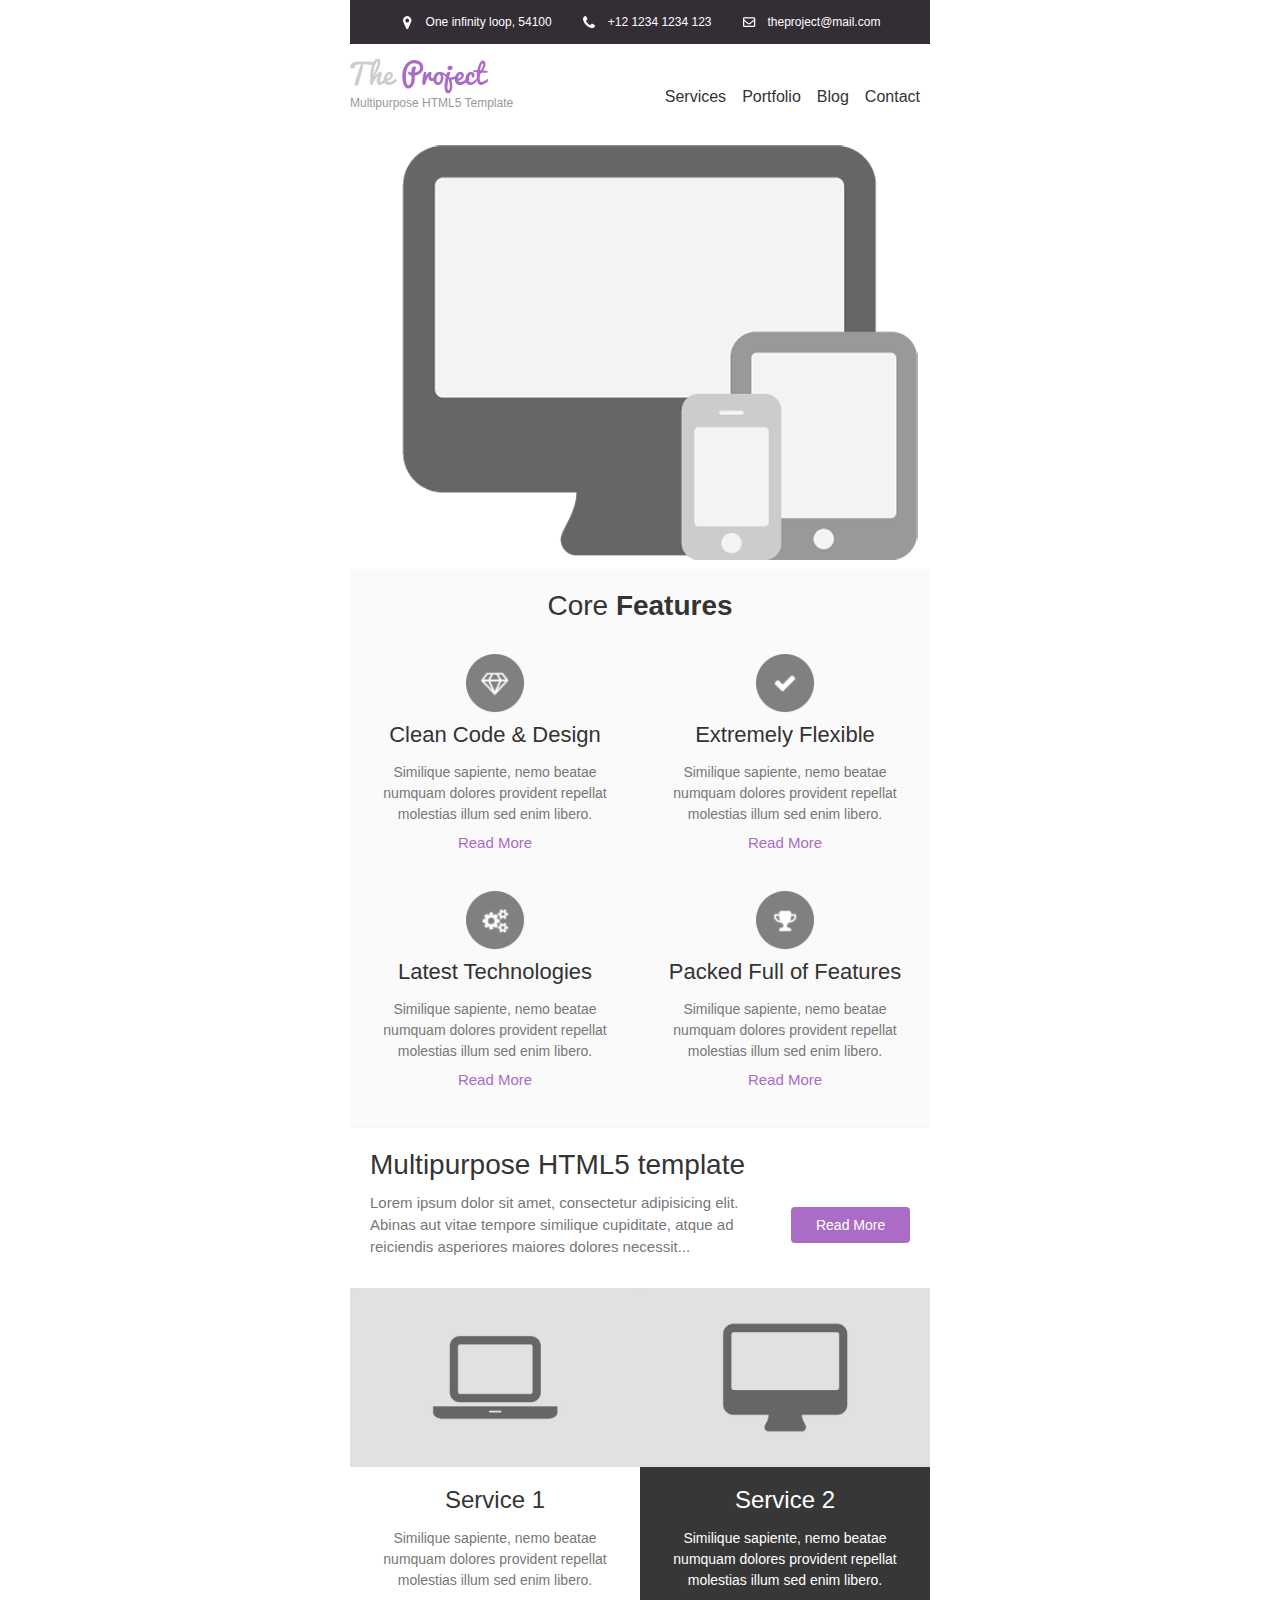
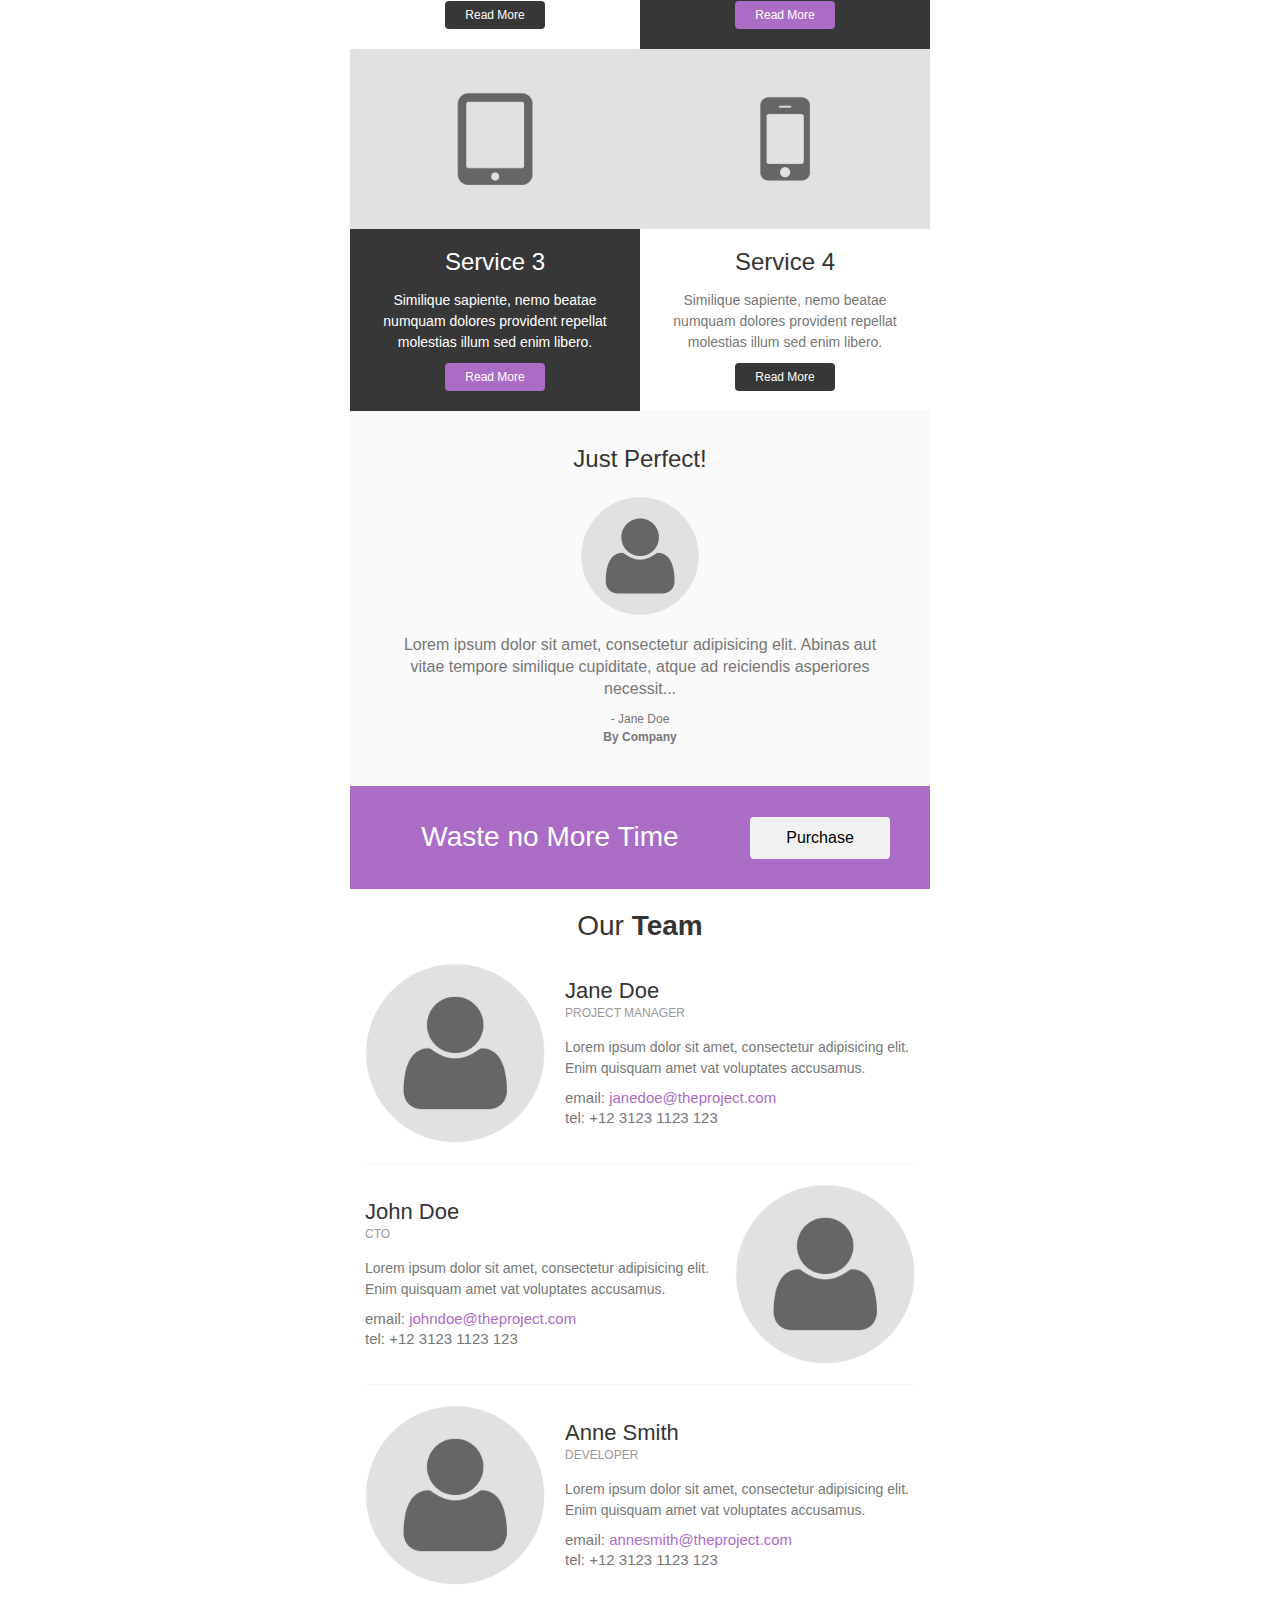
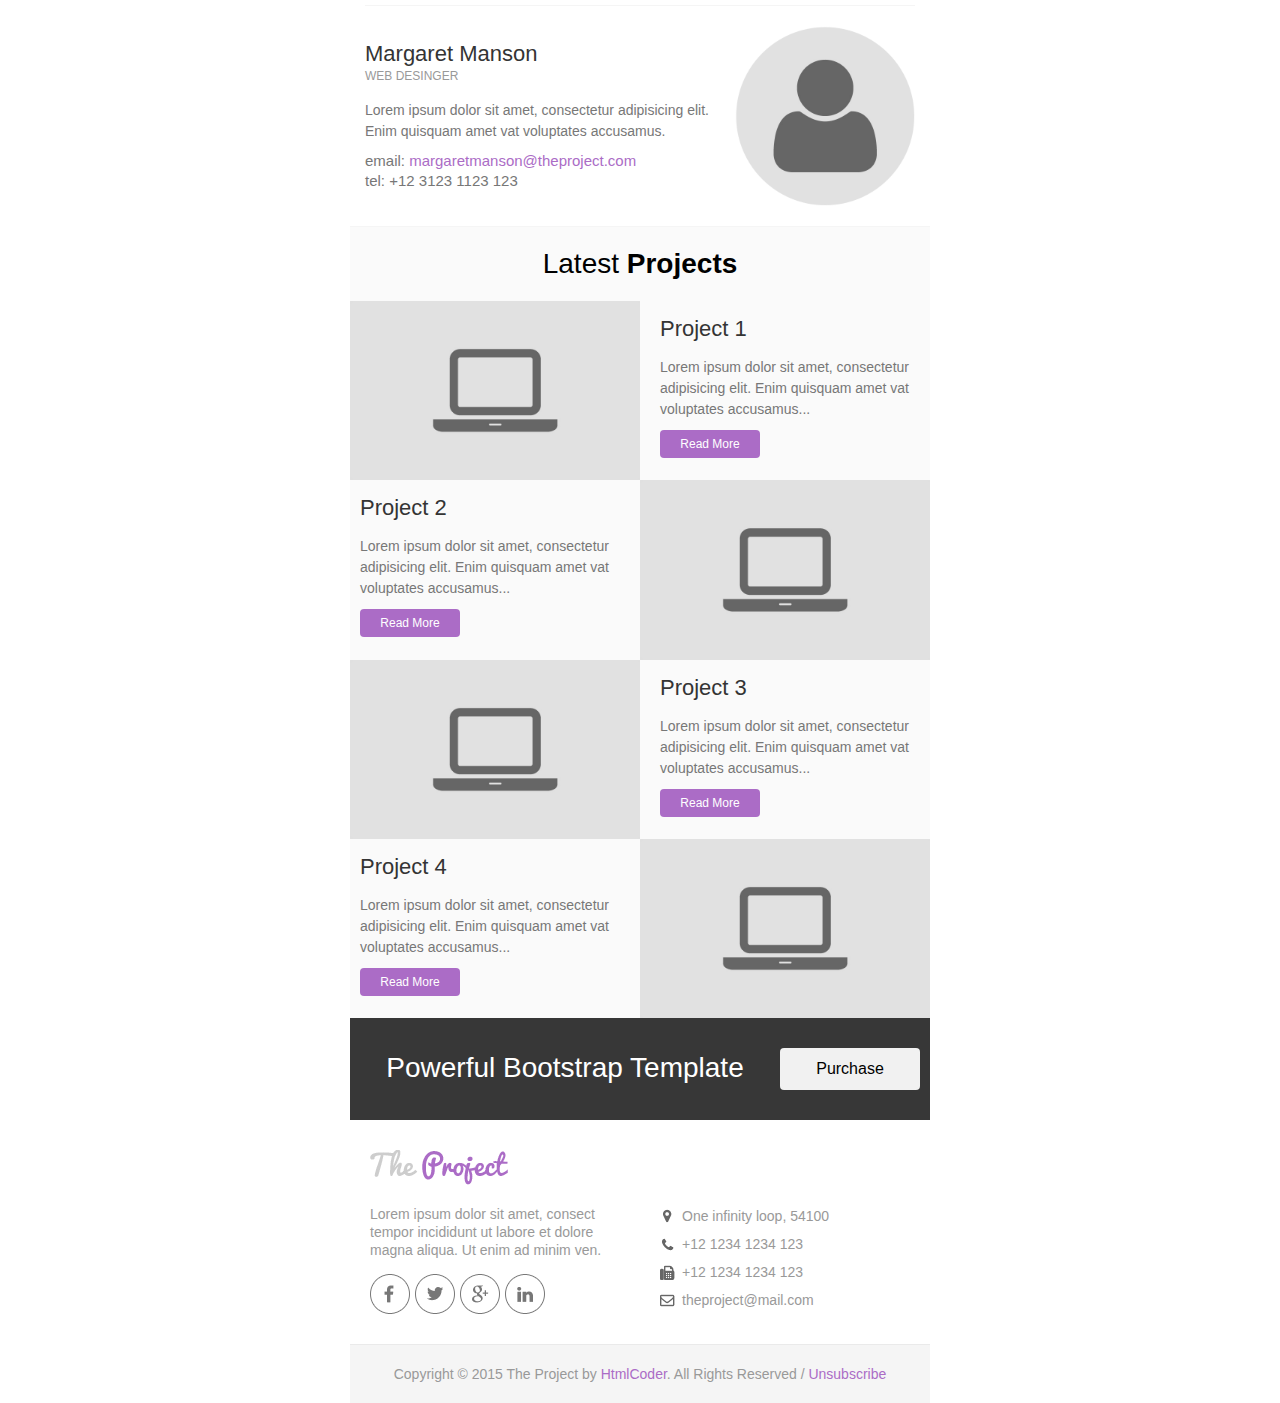
<file: email_templates/email_template_purple.html>
<!DOCTYPE html PUBLIC "-//W3C//DTD XHTML 1.0 Transitional//EN" "http://www.w3.org/TR/xhtml1/DTD/xhtml1-transitional.dtd">
<html xmlns="http://www.w3.org/1999/xhtml">
	<head>
		<meta http-equiv="Content-Type" content="text/html; charset=utf-8" />
		<title>The Project | Email Template</title>
	</head>
	<body style="margin: 0; padding: 0;">
		<table border="0" cellpadding="0" cellspacing="0" width="100%">
			<tr>
				<td>

					<!-- Header Top Start -->
					<table align="center" border="0" cellpadding="0" cellspacing="0" width="600" style="border-collapse: collapse;">
						<tr>
							<td>
								<table align="center" border="0" cellpadding="0" cellspacing="0" width="580" style="border-collapse: collapse;">
									<tr>
										<td align="left"  bgcolor="#332d35">
											<!-- Space -->
											<table width="100%" align="center" border="0" cellpadding="0" cellspacing="0" style="border-collapse: collapse;">
												<tr><td style="font-size: 0; line-height: 0;" height="10">&nbsp;</td></tr>
											</table>
											<table align="center">
												<tr>
													<td width="22">
														<img src="images/marker-icon-white.png" alt="location" />
													</td>
													<td style="color: #fff; font-size: 12px; line-height: 18px; font-weight: normal; font-family: helvetica, Arial, sans-serif;">One infinity loop, 54100</td>
													<td width="22"></td>
													<td width="22">
														<img src="images/phone-icon-white.png" alt="location" />
													</td>
													<td style="color: #fff; font-size: 12px; line-height: 18px; font-weight: normal; font-family: helvetica, Arial, sans-serif;">+12&nbsp;1234&nbsp;1234&nbsp;123</td>
													<td width="22"></td>
													<td width="22">
														<img src="images/mail-icon-white.png" alt="location" />
													</td>
													<td>
														<a style="color: #fff; font-size: 12px; line-height: 18px; font-weight: normal; font-family: helvetica, Arial, sans-serif; text-decoration:none;" href="mailto:theproject@mail.com">theproject@mail.com</a>
													</td>
												</tr>
											</table>
											<!-- Space -->
											<table width="100%" align="center" border="0" cellpadding="0" cellspacing="0" style="border-collapse: collapse;">
												<tr><td style="font-size: 0; line-height: 0;" height="10">&nbsp;</td></tr>
											</table>
										</td>
									</tr>
								</table>
							</td>
						</tr>
					</table>
					<!-- Header Top End -->

					<!-- Header Start -->
					<table align="center" border="0" cellpadding="0" cellspacing="0" width="600" style="border-collapse: collapse;">
						<tr>
							<td style="padding:15px 0 0 0;">
								<table align="center" border="0" cellpadding="0" cellspacing="0" width="580" style="border-collapse: collapse;">
									<tr>
										<td>
											<table align="left" border="0" cellpadding="0" cellspacing="0" width="200" style="border-collapse: collapse;">
												<!-- logo -->
												<tr>
													<td align="left">
														<a href="../html/index.html">
															<img src="images/logo_purple.png" alt="Company Logo" style="display: block;"/>
														</a>
													</td>
												</tr>
												<!-- company slogan -->
												<tr>
													<td width="100%" align="left" style="font-size: 12px; line-height: 18px; font-family:helvetica, Arial, sans-serif; color:#999999;">	
														Multipurpose HTML5 Template
													</td>
												</tr>									
												<!-- Space -->
												<tr><td style="font-size: 0; line-height: 0;" height="15">&nbsp;</td></tr>
											</table>
											<table align="left" border="0" cellpadding="0" cellspacing="0" width="370" style="border-collapse: collapse;">
												<tr>
													<td  height="75" style="text-align: right; vertical-align: middle;">
														<a href="#" style="font-family:helvetica, Arial, sans-serif; color: #333333; font-size: 16px; text-decoration: none;">Services</a> &nbsp;&nbsp;
														<a href="#" style="font-family:helvetica, Arial, sans-serif; color: #333333; font-size: 16px; text-decoration: none;">Portfolio</a> &nbsp;&nbsp;
														<a href="#" style="font-family:helvetica, Arial, sans-serif; color: #333333; font-size: 16px; text-decoration: none;">Blog</a> &nbsp;&nbsp;
														<a href="#" style="font-family:helvetica, Arial, sans-serif; color: #333333; font-size: 16px; text-decoration: none;">Contact</a>
													</td>
												</tr>
											</table>
										</td>
									</tr>
								</table>
							</td>
						</tr>
					</table>
					<!-- Header End -->

					<!-- Banner Start -->
					<table align="center" border="0" cellpadding="0" cellspacing="0" width="600" style="border-collapse: collapse;">
						<tr>
							<td>
								<table bgcolor="#fafafa" align="center" border="0" cellpadding="0" cellspacing="0" width="580" style="border-collapse: collapse;">
									<tr>
										<td>
											<table width="100%" align="center" border="0" cellpadding="0" cellspacing="0" style="border-collapse: collapse;">
												<tr>
													<td align="center" bgcolor="#ffffff" >
														<a href="#">
															<img src="images/banner.png" width="580" alt="Section one image" style="display: block;"/>
														</a>
													</td>
												</tr>
											</table>
										</td>
									</tr>
								</table>
							</td>
						</tr>
					</table>
					<!-- Banner End -->

					<!-- Section Start -->
					<table align="center" border="0" cellpadding="0" cellspacing="0" width="600" style="border-collapse: collapse;">
						<tr>
							<td>
								<table bgcolor="#fafafa" align="center" border="0" cellpadding="0" cellspacing="0" width="580" style="border-collapse: collapse;">
									<!-- Space -->
									<tr><td style="font-size: 0; line-height: 0;" height="20">&nbsp;</td></tr>
									<tr>
										<td width="100%" align="center" style="font-size: 28px; line-height: 34px; font-family:helvetica, Arial, sans-serif; color:#343434;">
											Core <strong>Features</strong>
										</td>
									</tr>
									<!-- Space -->
									<tr><td style="font-size: 0; line-height: 0;" height="10">&nbsp;</td></tr>
								</table>
								<!-- First Row -->
								<table bgcolor="#fafafa" align="center" border="0" cellpadding="0" cellspacing="0" width="580" style="border-collapse: collapse;">
									<tr>
										<td>
											<!-- first column -->
											<table align="left" bgcolor="#fafafa" border="0" cellpadding="0" cellspacing="0" width="290" style="border-collapse: collapse;">
												<tr>
													<td>
														<table width="100%" align="center" border="0" cellpadding="0" cellspacing="0" style="border-collapse: collapse;">
															<!-- Space -->
															<tr><td style="font-size: 0; line-height: 0;" height="20">&nbsp;</td></tr>
															<tr>
																<td align="center">
																	<a href="#">
																		<img src="images/feature-icon-1.png" width="60" alt="Feature" style="display: block;"/>
																	</a>
																</td>
															</tr>
														</table>
														<table width="250" align="center" border="0" cellpadding="0" cellspacing="0" style="border-collapse: collapse;">
															<!-- Space -->
															<tr><td style="font-size: 0; line-height: 0;" height="10">&nbsp;</td></tr>
															<tr>
																<td align="center">
																	<a href="#" style="font-family: helvetica, Arial, sans-serif; font-size: 22px; color: #333333; line-height: 24px; text-decoration: none;">Clean Code &amp; Design</a>
																</td>
															</tr>
															<!-- Space -->
															<tr><td style="font-size: 0; line-height: 0;" height="15">&nbsp;</td></tr>
															<tr>
																<td style="font-family: helvetica, Arial, sans-serif; font-size: 14px; color: #777777; line-height: 21px; text-align: center;">
																	Similique sapiente, nemo beatae numquam dolores provident repellat molestias illum sed enim libero.
																</td>
															</tr>
															<!-- Space -->
															<tr><td style="font-size: 0; line-height: 0;" height="10">&nbsp;</td></tr>
															<tr>
																<td>
																	<table width="100" align="center" border="0" cellpadding="0" cellspacing="0" style="border-collapse: collapse;">
																		<tr>
																			<td align="center">
																				<a href="#" style="color: #ab6cc6; font-size: 15px; line-height: 15px; font-weight: normal; text-decoration: none; font-family: helvetica, Arial, sans-serif;">Read More</a>
																			</td>
																		</tr>
																	</table>
																</td>
															</tr>
															<!-- Space -->
															<tr><td style="font-size: 0; line-height: 0;" height="20">&nbsp;</td></tr>
														</table>
													</td>
												</tr>
											</table>
											<!-- second column -->
											<table align="left" bgcolor="#fafafa" border="0" cellpadding="0" cellspacing="0" width="290" style="border-collapse: collapse;">
												<tr>
													<td>
														<table width="100%" align="center" border="0" cellpadding="0" cellspacing="0" style="border-collapse: collapse;">
															<!-- Space -->
															<tr><td style="font-size: 0; line-height: 0;" height="20">&nbsp;</td></tr>
															<tr>
																<td align="center">
																	<a href="#">
																		<img src="images/feature-icon-2.png" width="60" alt="Feature" style="display: block;"/>
																	</a>
																</td>
															</tr>
														</table>
														<table width="250" align="center" border="0" cellpadding="0" cellspacing="0" style="border-collapse: collapse;">
															<!-- Space -->
															<tr><td style="font-size: 0; line-height: 0;" height="10">&nbsp;</td></tr>
															<tr>
																<td align="center">
																	<a href="#" style="font-family: helvetica, Arial, sans-serif; font-size: 22px; color: #333333; line-height: 24px; text-decoration: none;">Extremely Flexible</a>
																</td>
															</tr>
															<!-- Space -->
															<tr><td style="font-size: 0; line-height: 0;" height="15">&nbsp;</td></tr>
															<tr>
																<td style="font-family: helvetica, Arial, sans-serif; font-size: 14px; color: #777777; line-height: 21px; text-align: center;">
																	Similique sapiente, nemo beatae numquam dolores provident repellat molestias illum sed enim libero.
																</td>
															</tr>
															<!-- Space -->
															<tr><td style="font-size: 0; line-height: 0;" height="10">&nbsp;</td></tr>
															<tr>
																<td>
																	<table width="100" align="center" border="0" cellpadding="0" cellspacing="0" style="border-collapse: collapse;">
																		<tr>
																			<td align="center">
																				<a href="#" style="color: #ab6cc6; font-size: 15px; line-height: 15px; font-weight: normal; text-decoration: none; font-family: helvetica, Arial, sans-serif;">Read More</a>
																			</td>
																		</tr>
																	</table>
																</td>
															</tr>
															<!-- Space -->
															<tr><td style="font-size: 0; line-height: 0;" height="20">&nbsp;</td></tr>
														</table>
													</td>
												</tr>
											</table>
										</td>
									</tr>
								</table>
								<!-- Second Row -->
								<table bgcolor="#fafafa" align="center" border="0" cellpadding="0" cellspacing="0" width="580" style="border-collapse: collapse;">
									<tr>
										<td>
											<!-- first column -->
											<table align="left" bgcolor="#fafafa" border="0" cellpadding="0" cellspacing="0" width="290" style="border-collapse: collapse;">
												<tr>
													<td>
														<table width="100%" align="center" border="0" cellpadding="0" cellspacing="0" style="border-collapse: collapse;">
															<!-- Space -->
															<tr><td style="font-size: 0; line-height: 0;" height="20">&nbsp;</td></tr>
															<tr>
																<td align="center">
																	<a href="#">
																		<img src="images/feature-icon-3.png" width="60" alt="Feature" style="display: block;"/>
																	</a>
																</td>
															</tr>
														</table>
														<table width="250" align="center" border="0" cellpadding="0" cellspacing="0" style="border-collapse: collapse;">
															<!-- Space -->
															<tr><td style="font-size: 0; line-height: 0;" height="10">&nbsp;</td></tr>
															<tr>
																<td align="center">
																	<a href="#" style="font-family: helvetica, Arial, sans-serif; font-size: 22px; color: #333333; line-height: 24px; text-decoration: none;">Latest Technologies</a>
																</td>
															</tr>
															<!-- Space -->
															<tr><td style="font-size: 0; line-height: 0;" height="15">&nbsp;</td></tr>
															<tr>
																<td style="font-family: helvetica, Arial, sans-serif; font-size: 14px; color: #777777; line-height: 21px; text-align: center;">
																	Similique sapiente, nemo beatae numquam dolores provident repellat molestias illum sed enim libero.
																</td>
															</tr>
															<!-- Space -->
															<tr><td style="font-size: 0; line-height: 0;" height="10">&nbsp;</td></tr>
															<tr>
																<td>
																	<table width="100" align="center" border="0" cellpadding="0" cellspacing="0" style="border-collapse: collapse;">
																		<tr>
																			<td align="center">
																				<a href="#" style="color: #ab6cc6; font-size: 15px; line-height: 15px; font-weight: normal; text-decoration: none; font-family: helvetica, Arial, sans-serif;">Read More</a>
																			</td>
																		</tr>
																	</table>
																</td>
															</tr>
															<!-- Space -->
															<tr><td style="font-size: 0; line-height: 0;" height="40">&nbsp;</td></tr>
														</table>
													</td>
												</tr>
											</table>
											<!-- second column -->
											<table align="left" bgcolor="#fafafa" border="0" cellpadding="0" cellspacing="0" width="290" style="border-collapse: collapse;">
												<tr>
													<td>
														<table width="100%" align="center" border="0" cellpadding="0" cellspacing="0" style="border-collapse: collapse;">
															<!-- Space -->
															<tr><td style="font-size: 0; line-height: 0;" height="20">&nbsp;</td></tr>
															<tr>
																<td align="center">
																	<a href="#">
																		<img src="images/feature-icon-4.png" width="60" alt="Feature" style="display: block;"/>
																	</a>
																</td>
															</tr>
														</table>
														<table width="250" align="center" border="0" cellpadding="0" cellspacing="0" style="border-collapse: collapse;">
															<!-- Space -->
															<tr><td style="font-size: 0; line-height: 0;" height="10">&nbsp;</td></tr>
															<tr>
																<td align="center">
																	<a href="#" style="font-family: helvetica, Arial, sans-serif; font-size: 22px; color: #333333; line-height: 24px; text-decoration: none;">Packed Full of Features</a>
																</td>
															</tr>
															<!-- Space -->
															<tr><td style="font-size: 0; line-height: 0;" height="15">&nbsp;</td></tr>
															<tr>
																<td style="font-family: helvetica, Arial, sans-serif; font-size: 14px; color: #777777; line-height: 21px; text-align: center;">
																	Similique sapiente, nemo beatae numquam dolores provident repellat molestias illum sed enim libero.
																</td>
															</tr>
															<!-- Space -->
															<tr><td style="font-size: 0; line-height: 0;" height="10">&nbsp;</td></tr>
															<tr>
																<td>
																	<table width="100" align="center" border="0" cellpadding="0" cellspacing="0" style="border-collapse: collapse;">
																		<tr>
																			<td align="center">
																				<a href="#" style="color: #ab6cc6; font-size: 15px; line-height: 15px; font-weight: normal; text-decoration: none; font-family: helvetica, Arial, sans-serif;">Read More</a>
																			</td>
																		</tr>
																	</table>
																</td>
															</tr>
															<!-- Space -->
															<tr><td style="font-size: 0; line-height: 0;" height="40">&nbsp;</td></tr>
														</table>
													</td>
												</tr>
											</table>
										</td>
									</tr>
									<!-- Border -->
									<tr><td bgcolor="#f5f5f5" style="font-size: 0; line-height: 0;" height="1">&nbsp;</td></tr>
								</table>
							</td>
						</tr>
					</table>
					<!-- Section End -->

					<!-- Banner Start -->
					<table align="center" border="0" cellpadding="0" cellspacing="0" width="600" style="border-collapse: collapse;">
						<tr>
							<td>
								<table align="center" border="0" cellpadding="0" cellspacing="0" width="580" style="border-collapse: collapse;">
									<tr>
										<td>
											<table width="100%" align="center" border="0" cellpadding="0" cellspacing="0" style="border-collapse: collapse;">
												<tr>
													<td>
														<!-- Space -->
														<table width="100%" align="center" border="0" cellpadding="0" cellspacing="0" style="border-collapse: collapse;">
															<tr><td style="font-size: 0; line-height: 0;" height="20">&nbsp;</td></tr>
														</table>
														<table align="center" border="0" cellpadding="0" cellspacing="0" width="540" style="border-collapse: collapse;">
															<tr>
																<td>
																	<table align="left" border="0" cellpadding="0" cellspacing="0" width="100%" style="border-collapse: collapse;">
																		<tr>
																			<td width="100%" align="left" style="font-size: 28px; line-height: 34px; font-family:helvetica, Arial, sans-serif; color:#343434;">
																				Multipurpose HTML5 template
																			</td>
																		</tr>
																	</table>
																	<table align="left" border="0" cellpadding="0" cellspacing="0" width="75%" style="border-collapse: collapse;">
																		<!-- Space -->
																		<tr><td style="font-size: 0; line-height: 0;" height="10">&nbsp;</td></tr>
																		<tr>
																			<td width="100%" align="left" style="font-size: 15px; line-height: 22px; font-family:helvetica, Arial, sans-serif; color:#777777;">
																				Lorem ipsum dolor sit amet, consectetur adipisicing elit. Abinas aut vitae tempore similique cupiditate, atque ad reiciendis asperiores maiores dolores necessit...
																			</td>
																		</tr>
																	</table>
																	<table align="right" border="0" cellpadding="0" cellspacing="0" width="22%" style="border-collapse: collapse;">
																		<!-- Space -->
																		<tr><td style="font-size: 0; line-height: 0;" height="25">&nbsp;</td></tr>
																		<tr>
																			<td width="100%" align="center" style="padding:10px 12px 10px 12px; text-align: center;border-radius:4px;" bgcolor="#ab6cc6">
																				<a href="#" style="color: #fff; font-size: 14px; font-weight: normal; text-decoration: none; font-family: helvetica, Arial, sans-serif;">Read More</a>
																			</td>
																		</tr>
																	</table>
																</td>
															</tr>
														</table>
														<!-- Space -->
														<table width="100%" align="center" border="0" cellpadding="0" cellspacing="0" style="border-collapse: collapse;">
															<tr><td style="font-size: 0; line-height: 0;" height="30">&nbsp;</td></tr>				
														</table>
													</td>
												</tr>
											</table>
										</td>
									</tr>
								</table>
							</td>
						</tr>
					</table>
					<!-- Banner End -->

					<!-- Section Start -->
					<table align="center" border="0" cellpadding="0" cellspacing="0" width="600" style="border-collapse: collapse;">
						<tr>
							<td>
								<!-- First Row -->
								<table bgcolor="#fafafa" align="center" border="0" cellpadding="0" cellspacing="0" width="580" style="border-collapse: collapse;">
									<tr>
										<td>
											<!-- first column -->
											<table align="left" bgcolor="#ffffff" border="0" cellpadding="0" cellspacing="0" width="290" style="border-collapse: collapse;">
												<tr>
													<td>
														<table width="100%" align="center" border="0" cellpadding="0" cellspacing="0" style="border-collapse: collapse;">
															<tr>
																<td>
																	<a href="#">
																		<img src="images/service-1.jpg" width="290" alt="Service 1" style="display: block;"/>
																	</a>
																</td>
															</tr>
														</table>
														<table width="250" align="center" border="0" cellpadding="0" cellspacing="0" style="border-collapse: collapse;">
															<!-- Space -->
															<tr><td style="font-size: 0; line-height: 0;" height="20">&nbsp;</td></tr>
															<tr>
																<td align="center">
																	<a href="#" style="font-family: helvetica, Arial, sans-serif; font-size: 24px; color: #343434; line-height: 26px; text-decoration: none;">Service 1</a>
																</td>
															</tr>
															<!-- Space -->
															<tr><td style="font-size: 0; line-height: 0;" height="15">&nbsp;</td></tr>
															<tr>
																<td style="font-family: helvetica, Arial, sans-serif; font-size: 14px; color: #777777; line-height: 21px; text-align: center;">
																	Similique sapiente, nemo beatae numquam dolores provident repellat molestias illum sed enim libero.
																</td>
															</tr>
															<!-- Space -->
															<tr><td style="font-size: 0; line-height: 0;" height="10">&nbsp;</td></tr>
															<tr>
																<td>
																	<table width="100" align="center" border="0" cellpadding="0" cellspacing="0" style="border-collapse: collapse;">
																		<tr>
																			<td align="center" style="padding:8px 5px 8px 5px;border-radius:4px;" bgcolor="#373737">
																				<a href="#" style="color: #fff; font-size: 12px; line-height: 12px; font-weight: normal; text-decoration: none; font-family: helvetica, Arial, sans-serif;">Read More</a>
																			</td>
																		</tr>
																	</table>
																</td>
															</tr>
															<!-- Space -->
															<tr><td style="font-size: 0; line-height: 0;" height="20">&nbsp;</td></tr>
														</table>
													</td>
												</tr>
											</table>
											<!-- second column -->
											<table align="left" bgcolor="#373737" border="0" cellpadding="0" cellspacing="0" width="290" style="border-collapse: collapse;">
												<tr>
													<td>
														<table width="100%" align="center" border="0" cellpadding="0" cellspacing="0" style="border-collapse: collapse;">
															<tr>
																<td>
																	<a href="#">
																		<img src="images/service-2.jpg" width="290" alt="Service 2" style="display: block;"/>
																	</a>
																</td>
															</tr>
														</table>
														<table width="250" align="center" border="0" cellpadding="0" cellspacing="0" style="border-collapse: collapse;">
															<!-- Space -->
															<tr><td style="font-size: 0; line-height: 0;" height="20">&nbsp;</td></tr>
															<tr>
																<td align="center">
																	<a href="#" style="font-family: helvetica, Arial, sans-serif; font-size: 24px; color: #ffffff; line-height: 26px; text-decoration: none;">Service 2</a>
																</td>
															</tr>
															<!-- Space -->
															<tr><td style="font-size: 0; line-height: 0;" height="15">&nbsp;</td></tr>
															<tr>
																<td style="font-family: helvetica, Arial, sans-serif; font-size: 14px; color: #ffffff; line-height: 21px; text-align: center;">
																	Similique sapiente, nemo beatae numquam dolores provident repellat molestias illum sed enim libero.
																</td>
															</tr>
															<!-- Space -->
															<tr><td style="font-size: 0; line-height: 0;" height="10">&nbsp;</td></tr>
															<tr>
																<td>
																	<table width="100" align="center" border="0" cellpadding="0" cellspacing="0" style="border-collapse: collapse;">
																		<tr>
																			<td align="center" style="padding:8px 5px 8px 5px;border-radius:4px;" bgcolor="#ab6cc6">
																				<a href="#" style="color: #fff; font-size: 12px; line-height: 12px; font-weight: normal; text-decoration: none; font-family: helvetica, Arial, sans-serif;">Read More</a>
																			</td>
																		</tr>
																	</table>
																</td>
															</tr>
															<!-- Space -->
															<tr><td style="font-size: 0; line-height: 0;" height="20">&nbsp;</td></tr>
														</table>
													</td>
												</tr>
											</table>
										</td>
									</tr>
								</table>
								<!-- Second Row -->
								<table bgcolor="#fafafa" align="center" border="0" cellpadding="0" cellspacing="0" width="580" style="border-collapse: collapse;">
									<tr>
										<td>
											<!-- first column -->
											<table align="left" bgcolor="#373737" border="0" cellpadding="0" cellspacing="0" width="290" style="border-collapse: collapse;">
												<tr>
													<td>
														<table width="100%" align="center" border="0" cellpadding="0" cellspacing="0" style="border-collapse: collapse;">
															<tr>
																<td>
																	<a href="#">
																		<img src="images/service-3.jpg" width="290" alt="Service 3" style="display: block;"/>
																	</a>
																</td>
															</tr>
														</table>
														<table width="250" align="center" border="0" cellpadding="0" cellspacing="0" style="border-collapse: collapse;">
															<!-- Space -->
															<tr><td style="font-size: 0; line-height: 0;" height="20">&nbsp;</td></tr>
															<tr>
																<td align="center">
																	<a href="#" style="font-family: helvetica, Arial, sans-serif; font-size: 24px; color: #ffffff; line-height: 26px; text-decoration: none;">Service 3</a>
																</td>
															</tr>
															<!-- Space -->
															<tr><td style="font-size: 0; line-height: 0;" height="15">&nbsp;</td></tr>
															<tr>
																<td style="font-family: helvetica, Arial, sans-serif; font-size: 14px; color: #ffffff; line-height: 21px; text-align: center;">
																	Similique sapiente, nemo beatae numquam dolores provident repellat molestias illum sed enim libero.
																</td>
															</tr>
															<!-- Space -->
															<tr><td style="font-size: 0; line-height: 0;" height="10">&nbsp;</td></tr>
															<tr>
																<td>
																	<table width="100" align="center" border="0" cellpadding="0" cellspacing="0" style="border-collapse: collapse;">
																		<tr>
																			<td align="center" style="padding:8px 5px 8px 5px;border-radius:4px;" bgcolor="#ab6cc6">
																				<a href="#" style="color: #fff; font-size: 12px; line-height: 12px; font-weight: normal; text-decoration: none; font-family: helvetica, Arial, sans-serif;">Read More</a>
																			</td>
																		</tr>
																	</table>
																</td>
															</tr>
															<!-- Space -->
															<tr><td style="font-size: 0; line-height: 0;" height="20">&nbsp;</td></tr>
														</table>
													</td>
												</tr>
											</table>
											<!-- second column -->
											<table align="left" bgcolor="#ffffff" border="0" cellpadding="0" cellspacing="0" width="290" style="border-collapse: collapse;">
												<tr>
													<td>
														<table width="100%" align="center" border="0" cellpadding="0" cellspacing="0" style="border-collapse: collapse;">
															<tr>
																<td>
																	<a href="#">
																		<img src="images/service-4.jpg" width="290" alt="Service 4" style="display: block;"/>
																	</a>
																</td>
															</tr>
														</table>
														<table width="250" align="center" border="0" cellpadding="0" cellspacing="0" style="border-collapse: collapse;">
															<!-- Space -->
															<tr><td style="font-size: 0; line-height: 0;" height="20">&nbsp;</td></tr>
															<tr>
																<td align="center">
																	<a href="#" style="font-family: helvetica, Arial, sans-serif; font-size: 24px; color: #343434; line-height: 26px; text-decoration: none;">Service 4</a>
																</td>
															</tr>
															<!-- Space -->
															<tr><td style="font-size: 0; line-height: 0;" height="15">&nbsp;</td></tr>
															<tr>
																<td style="font-family: helvetica, Arial, sans-serif; font-size: 14px; color: #777777; line-height: 21px; text-align: center;">
																	Similique sapiente, nemo beatae numquam dolores provident repellat molestias illum sed enim libero.
																</td>
															</tr>
															<!-- Space -->
															<tr><td style="font-size: 0; line-height: 0;" height="10">&nbsp;</td></tr>
															<tr>
																<td>
																	<table width="100" align="center" border="0" cellpadding="0" cellspacing="0" style="border-collapse: collapse;">
																		<tr>
																			<td align="center" style="padding:8px 5px 8px 5px;border-radius:4px;" bgcolor="#373737">
																				<a href="#" style="color: #fff; font-size: 12px; line-height: 12px; font-weight: normal; text-decoration: none; font-family: helvetica, Arial, sans-serif;">Read More</a>
																			</td>
																		</tr>
																	</table>
																</td>
															</tr>
															<!-- Space -->
															<tr><td style="font-size: 0; line-height: 0;" height="20">&nbsp;</td></tr>
														</table>
													</td>
												</tr>
											</table>
										</td>
									</tr>
								</table>
							</td>
						</tr>
					</table>
					<!-- Section End -->

					<!-- Section Start -->
					<table align="center" border="0" cellpadding="0" cellspacing="0" width="600" style="border-collapse: collapse;">
						<tr>
							<td>
								<table bgcolor="#fafafa" align="center" border="0" cellpadding="0" cellspacing="0" width="580" style="border-collapse: collapse;">
									<tr>
										<td>
											<table align="center" border="0" cellpadding="0" width="100%" cellspacing="0" style="border-collapse: collapse;">
												<!-- Border -->
												<tr><td bgcolor="#f5f5f5" style="font-size: 0; line-height: 0;" height="1">&nbsp;</td></tr>
												<!-- Space -->
												<tr><td style="font-size: 0; line-height: 0;" height="30">&nbsp;</td></tr>
											</table>
											<table align="center" border="0" cellpadding="0" width="480" cellspacing="0" style="border-collapse: collapse;">
												<tr>
													<td>
														<table align="center" border="0" cellpadding="0" cellspacing="0" width="100%" style="border-collapse: collapse;">
															<tr>
																<td width="100%" align="left" style="font-size: 24px; line-height: 34px; font-family:helvetica, Arial, sans-serif; color:#343434; text-align: center;">
																	Just Perfect!
																</td>
															</tr>
															<!-- Space -->
															<tr><td style="font-size: 0; line-height: 0;" height="20">&nbsp;</td></tr>
														</table>
														<table align="center" border="0" cellpadding="0" cellspacing="0" width="100%" style="border-collapse: collapse;">
															<tr>
																<td align="center">
																	<img src="images/testimonial.png" width="120" alt="Testimonial Image" style="display: block;"/>
																</td>
															</tr>
														</table>
														<table align="left" border="0" cellpadding="0" cellspacing="0" width="3%" style="border-collapse: collapse;">
															<tr>
																<td>
																	&nbsp;
																</td>
															</tr>
														</table>
														<table align="center" border="0" cellpadding="0" cellspacing="0" width="100%" style="border-collapse: collapse;">
															<tr>
																<td width="100%" align="left" style="font-size: 16px; line-height: 22px; font-family:helvetica, Arial, sans-serif; color:#777777; text-align: center;">
																	Lorem ipsum dolor sit amet, consectetur adipisicing elit. Abinas aut vitae tempore similique cupiditate, atque ad reiciendis asperiores necessit...
																</td>
															</tr>
															<!-- Space -->
															<tr><td style="font-size: 0; line-height: 0;" height="10">&nbsp;</td></tr>
															<tr>
																<td width="100%" align="left" style="font-size: 12px; line-height: 18px; font-family:helvetica, Arial, sans-serif; color:#777777; text-align: center;">
																	- Jane Doe
																</td>
															</tr>
															<tr>
																<td width="100%" align="left" style="font-size: 12px; line-height: 18px; font-family:helvetica, Arial, sans-serif; color:#777777; font-weight:bold; text-align: center;">
																	By Company
																</td>
															</tr>
														</table>
													</td>
												</tr>
											</table>
											<!-- Space -->
											<table align="center" border="0" cellpadding="0" width="100%" cellspacing="0" style="border-collapse: collapse;">
												<tr><td style="font-size: 0; line-height: 0;" height="40">&nbsp;</td></tr>
											</table>	
										</td>
									</tr>
								</table>
							</td>
						</tr>

					</table>
					<!-- Section End -->

					<!-- Section Start -->
					<table align="center" border="0" cellpadding="0" cellspacing="0" width="600" style="border-collapse: collapse;">
						<tr>
							<td>
								<table align="center" bgcolor="#ab6cc6" border="0" cellpadding="0" cellspacing="0" width="580" style="border-collapse: collapse;">
									<tr>
										<td>
											<table width="100%" align="center" border="0" cellpadding="0" cellspacing="0" style="border-collapse: collapse;">
												<!-- Border -->
												<tr><td bgcolor="#ab6cc6" style="font-size: 0; line-height: 0;" height="1">&nbsp;</td></tr>
												<!-- Space -->
												<tr><td style="font-size: 0; line-height: 0;" height="30">&nbsp;</td></tr>
											</table>
											<table width="100%" align="center" border="0" cellpadding="0" cellspacing="0" style="border-collapse: collapse;">
												<tr>
													<td>
														<table align="left" border="0" cellpadding="0" cellspacing="0" width="400" style="border-collapse: collapse;">
															<!-- Space -->
															<tr><td style="font-size: 0; line-height: 0;" height="3">&nbsp;</td></tr>
															<tr>
																<td width="100%" align="center" style="font-size: 28px; line-height: 34px; font-family:helvetica, Arial, sans-serif; color:#ffffff;">
																	Waste no More Time
																</td>
															</tr>
														</table>
														<table align="left" border="0" cellpadding="0" cellspacing="0" width="140" style="border-collapse: collapse;">
															<!-- Space -->
															<tr><td style="font-size: 0; line-height: 0;" height="0">&nbsp;</td></tr>
															<tr>
																<td width="100%" align="center" style="padding:12px 12px 12px 12px; text-align: center;border-radius:4px;" bgcolor="#f1f1f1">
																	<a href="#" style="color: #000000; font-size: 16px; font-weight: normal; text-decoration: none; font-family: helvetica, Arial, sans-serif;">Purchase</a>
																</td>
															</tr>
														</table>
													</td>
												</tr>
											</table>
											<table width="100%" align="center" border="0" cellpadding="0" cellspacing="0" style="border-collapse: collapse;">
												<!-- Space -->
												<tr><td style="font-size: 0; line-height: 0;" height="30">&nbsp;</td></tr>
											</table>
										</td>
									</tr>
								</table>
							</td>
						</tr>

					</table>
					<!-- Section End -->

					<!-- Section Start -->
					<table align="center" border="0" cellpadding="0" cellspacing="0" width="600" style="border-collapse: collapse;">
						<tr>
							<td>
								<table bgcolor="#ffffff" width="580" align="center" border="0" cellpadding="0" cellspacing="0" style="border-collapse: collapse;">
									<tr>
										<td>
											<table align="center" border="0" cellpadding="0" cellspacing="0" width="550" style="border-collapse: collapse;">
												<!-- Space -->
												<tr><td style="font-size: 0; line-height: 0;" height="20">&nbsp;</td></tr>
												<tr>
													<td width="100%" align="center" style="font-size: 28px; line-height: 34px; font-family:helvetica, Arial, sans-serif; color:#343434;">
														Our <strong>Team</strong>
													</td>
												</tr>
												<!-- Space -->
												<tr><td style="font-size: 0; line-height: 0;" height="20">&nbsp;</td></tr>
											</table>
											<!-- First Row -->
											<table align="center" border="0" cellpadding="0" cellspacing="0" width="550" style="border-collapse: collapse;">
												<tr>
													<td>
														<table align="left" border="0" cellpadding="0" width="180" cellspacing="0" style="border-collapse: collapse;">
															<tr>
																<td>
																	<a href="#">
																		<img src="images/team-member-1.png" width="180" alt="Team Member 1" style="display: block;"/>
																	</a>
																</td>
															</tr>
														</table>
														<!-- Grid Gutter 20px -->
														<table align="left" border="0" cellpadding="0" width="20" cellspacing="0" style="border-collapse: collapse;">
															<tr>
																<td>&nbsp;</td>
															</tr>
														</table>
														<table align="left" border="0" cellpadding="0" width="350" cellspacing="0" style="border-collapse: collapse;">
															<!-- Space -->
															<tr><td style="font-size: 0; line-height: 0;" height="15">&nbsp;</td></tr>
															<tr>
																<td>
																	<a style="text-decoration:none; font-family: helvetica, Arial, sans-serif; font-size: 22px; color: #343434; line-height: 26px;" href="#">Jane Doe</a>
																</td>
															</tr>
															<tr>
																<td style="text-decoration:none; font-family: helvetica, Arial, sans-serif; font-size: 12px; color: #999999; line-height: 18px;">
																	PROJECT MANAGER
																</td>
															</tr>
															<!-- Space -->
															<tr><td style="font-size: 0; line-height: 0;" height="15">&nbsp;</td></tr>
															<tr>
																<td style="font-family: helvetica, Arial, sans-serif; font-size: 14px; color: #777777; line-height: 21px;">
																	Lorem ipsum dolor sit amet, consectetur adipisicing elit. Enim quisquam amet vat voluptates accusamus.
																</td>
															</tr>
															<!-- Space -->
															<tr><td style="font-size: 0; line-height: 0;" height="10">&nbsp;</td></tr>
															<tr>
																<td>
																	<table width="80" align="left" border="0" cellpadding="0" cellspacing="0" style="border-collapse: collapse;">
																		<tr>
																			<td style="color: #777777;font-family: helvetica, Arial, sans-serif; font-size:15px;">
																				email:&nbsp;<a style="font-family: helvetica, Arial, sans-serif; font-size: 15px;text-decoration:none; line-height: 14px; color: #ab6cc6;" href="mailto:janedoe@theproject.com">janedoe@theproject.com</a>
																			</td>
																		</tr>
																		<!-- Space -->
																		<tr><td style="font-size: 0; line-height: 0;" height="5">&nbsp;</td></tr>
																		<tr>
																			<td style="font-family: helvetica, Arial, sans-serif; font-size: 15px; line-height: 14px; color: #777777;">
																				tel:&nbsp;+12&nbsp;3123&nbsp;1123&nbsp;123
																			</td>
																		</tr>
																	</table>
																</td>
															</tr>
														</table>
													</td>
												</tr>
											</table>
											<!-- Space -->
											<table width="550" align="center" border="0" cellpadding="0" cellspacing="0" style="border-collapse: collapse;">
												<tr><td style="font-size: 0; line-height: 0;" height="20">&nbsp;</td></tr>
												<tr><td style="font-size: 0; line-height: 0;" bgcolor="#f5f5f5" height="1">&nbsp;</td></tr>
												<tr><td style="font-size: 0; line-height: 0;" height="20">&nbsp;</td></tr>
											</table>
											<!-- Second Row -->
											<table align="center" border="0" cellpadding="0" cellspacing="0" width="550" style="border-collapse: collapse;">
												<tr>
													<td>
														<table align="left" border="0" cellpadding="0" width="350" cellspacing="0" style="border-collapse: collapse;">
															<!-- Space -->
															<tr><td style="font-size: 0; line-height: 0;" height="15">&nbsp;</td></tr>
															<tr>
																<td>
																	<a style="text-decoration:none; font-family: helvetica, Arial, sans-serif; font-size: 22px; color: #343434; line-height: 26px;" href="#">John Doe</a>
																</td>
															</tr>
															<tr>
																<td style="text-decoration:none; font-family: helvetica, Arial, sans-serif; font-size: 12px; color: #999999; line-height: 18px;">
																	CTO
																</td>
															</tr>
															<!-- Space -->
															<tr><td style="font-size: 0; line-height: 0;" height="15">&nbsp;</td></tr>
															<tr>
																<td style="font-family: helvetica, Arial, sans-serif; font-size: 14px; color: #777777; line-height: 21px;">
																	Lorem ipsum dolor sit amet, consectetur adipisicing elit. Enim quisquam amet vat voluptates accusamus.
																</td>
															</tr>
															<!-- Space -->
															<tr><td style="font-size: 0; line-height: 0;" height="10">&nbsp;</td></tr>
															<tr>
																<td>
																	<table width="80" align="left" border="0" cellpadding="0" cellspacing="0" style="border-collapse: collapse;">
																		<tr>
																			<td style="color: #777777;font-family: helvetica, Arial, sans-serif; font-size:15px;">
																				email:&nbsp;<a style="font-family: helvetica, Arial, sans-serif; font-size: 15px;text-decoration:none; line-height: 14px; color: #ab6cc6;" href="mailto:johndoe@theproject.com">johndoe@theproject.com</a>
																			</td>
																		</tr>
																		<!-- Space -->
																		<tr><td style="font-size: 0; line-height: 0;" height="5">&nbsp;</td></tr>
																		<tr>
																			<td style="font-family: helvetica, Arial, sans-serif; font-size: 15px; line-height: 14px; color: #777777;">
																				tel:&nbsp;+12&nbsp;3123&nbsp;1123&nbsp;123
																			</td>
																		</tr>
																	</table>
																</td>
															</tr>
														</table>
														<!-- Grid Gutter 20px -->
														<table align="left" border="0" cellpadding="0" width="20" cellspacing="0" style="border-collapse: collapse;">
															<tr>
																<td>&nbsp;</td>
															</tr>
														</table>
														<table align="left" border="0" cellpadding="0" width="180" cellspacing="0" style="border-collapse: collapse;">
															<tr>
																<td>
																	<a href="#">
																		<img src="images/team-member-2.png" width="180" alt="Team Member 2" style="display: block;"/>
																	</a>
																</td>
															</tr>
														</table>
													</td>
												</tr>
											</table>
											<!-- Space -->
											<table width="550" align="center" border="0" cellpadding="0" cellspacing="0" style="border-collapse: collapse;">
												<tr><td style="font-size: 0; line-height: 0;" height="20">&nbsp;</td></tr>
												<tr><td style="font-size: 0; line-height: 0;" bgcolor="#f5f5f5" height="1">&nbsp;</td></tr>
												<tr><td style="font-size: 0; line-height: 0;" height="20">&nbsp;</td></tr>
											</table>
											<!-- Third Row -->
											<table align="center" border="0" cellpadding="0" cellspacing="0" width="550" style="border-collapse: collapse;">
												<tr>
													<td>
														<table align="left" border="0" cellpadding="0" width="180" cellspacing="0" style="border-collapse: collapse;">
															<tr>
																<td>
																	<a href="#">
																		<img src="images/team-member-3.png" width="180" alt="Team Member 3" style="display: block;"/>
																	</a>
																</td>
															</tr>
														</table>
														<!-- Grid Gutter 20px -->
														<table align="left" border="0" cellpadding="0" width="20" cellspacing="0" style="border-collapse: collapse;">
															<tr>
																<td>&nbsp;</td>
															</tr>
														</table>
														<table align="left" border="0" cellpadding="0" width="350" cellspacing="0" style="border-collapse: collapse;">
															<!-- Space -->
															<tr><td style="font-size: 0; line-height: 0;" height="15">&nbsp;</td></tr>
															<tr>
																<td>
																	<a style="text-decoration:none; font-family: helvetica, Arial, sans-serif; font-size: 22px; color: #343434; line-height: 26px;" href="#">Anne Smith</a>
																</td>
															</tr>
															<tr>
																<td style="text-decoration:none; font-family: helvetica, Arial, sans-serif; font-size: 12px; color: #999999; line-height: 18px;">
																	DEVELOPER
																</td>
															</tr>
															<!-- Space -->
															<tr><td style="font-size: 0; line-height: 0;" height="15">&nbsp;</td></tr>
															<tr>
																<td style="font-family: helvetica, Arial, sans-serif; font-size: 14px; color: #777777; line-height: 21px;">
																	Lorem ipsum dolor sit amet, consectetur adipisicing elit. Enim quisquam amet vat voluptates accusamus.
																</td>
															</tr>
															<!-- Space -->
															<tr><td style="font-size: 0; line-height: 0;" height="10">&nbsp;</td></tr>
															<tr>
																<td>
																	<table width="80" align="left" border="0" cellpadding="0" cellspacing="0" style="border-collapse: collapse;">
																		<tr>
																			<td style="color: #777777;font-family: helvetica, Arial, sans-serif; font-size:15px;">
																				email:&nbsp;<a style="font-family: helvetica, Arial, sans-serif; font-size: 15px;text-decoration:none; line-height: 14px; color: #ab6cc6;" href="mailto:annesmith@theproject.com">annesmith@theproject.com</a>
																			</td>
																		</tr>
																		<!-- Space -->
																		<tr><td style="font-size: 0; line-height: 0;" height="5">&nbsp;</td></tr>
																		<tr>
																			<td style="font-family: helvetica, Arial, sans-serif; font-size: 15px; line-height: 14px; color: #777777;">
																				tel:&nbsp;+12&nbsp;3123&nbsp;1123&nbsp;123
																			</td>
																		</tr>
																	</table>
																</td>
															</tr>
														</table>
													</td>
												</tr>
											</table>
											<!-- Space -->
											<table width="550" align="center" border="0" cellpadding="0" cellspacing="0" style="border-collapse: collapse;">
												<tr><td style="font-size: 0; line-height: 0;" height="20">&nbsp;</td></tr>
												<tr><td style="font-size: 0; line-height: 0;" bgcolor="#f5f5f5" height="1">&nbsp;</td></tr>
												<tr><td style="font-size: 0; line-height: 0;" height="20">&nbsp;</td></tr>
											</table>
											<!-- Fourth Row -->
											<table align="center" border="0" cellpadding="0" cellspacing="0" width="550" style="border-collapse: collapse;">
												<tr>
													<td>
														<table align="left" border="0" cellpadding="0" width="350" cellspacing="0" style="border-collapse: collapse;">
															<!-- Space -->
															<tr><td style="font-size: 0; line-height: 0;" height="15">&nbsp;</td></tr>
															<tr>
																<td>
																	<a style="text-decoration:none; font-family: helvetica, Arial, sans-serif; font-size: 22px; color: #343434; line-height: 26px;" href="#">Margaret Manson</a>
																</td>
															</tr>
															<tr>
																<td style="text-decoration:none; font-family: helvetica, Arial, sans-serif; font-size: 12px; color: #999999; line-height: 18px;">
																	WEB DESINGER
																</td>
															</tr>
															<!-- Space -->
															<tr><td style="font-size: 0; line-height: 0;" height="15">&nbsp;</td></tr>
															<tr>
																<td style="font-family: helvetica, Arial, sans-serif; font-size: 14px; color: #777777; line-height: 21px;">
																	Lorem ipsum dolor sit amet, consectetur adipisicing elit. Enim quisquam amet vat voluptates accusamus.
																</td>
															</tr>
															<!-- Space -->
															<tr><td style="font-size: 0; line-height: 0;" height="10">&nbsp;</td></tr>
															<tr>
																<td>
																	<table width="80" align="left" border="0" cellpadding="0" cellspacing="0" style="border-collapse: collapse;">
																		<tr>
																			<td style="color: #777777;font-family: helvetica, Arial, sans-serif; font-size:15px;">
																				email:&nbsp;<a style="font-family: helvetica, Arial, sans-serif; font-size: 15px;text-decoration:none; line-height: 14px; color: #ab6cc6;" href="mailto:margaretmanson@theproject.com">margaretmanson@theproject.com</a>
																			</td>
																		</tr>
																		<!-- Space -->
																		<tr><td style="font-size: 0; line-height: 0;" height="5">&nbsp;</td></tr>
																		<tr>
																			<td style="font-family: helvetica, Arial, sans-serif; font-size: 15px; line-height: 14px; color: #777777;">
																				tel:&nbsp;+12&nbsp;3123&nbsp;1123&nbsp;123
																			</td>
																		</tr>
																	</table>
																</td>
															</tr>
														</table>
														<!-- Grid Gutter 20px -->
														<table align="left" border="0" cellpadding="0" width="20" cellspacing="0" style="border-collapse: collapse;">
															<tr>
																<td>&nbsp;</td>
															</tr>
														</table>
														<table align="left" border="0" cellpadding="0" width="180" cellspacing="0" style="border-collapse: collapse;">
															<tr>
																<td>
																	<a href="#">
																		<img src="images/team-member-4.png" width="180" alt="Team Member 4" style="display: block;"/>
																	</a>
																</td>
															</tr>
														</table>
													</td>
												</tr>
											</table>
											<!-- Space -->
											<table width="550" align="center" border="0" cellpadding="0" cellspacing="0" style="border-collapse: collapse;">
												<tr><td style="font-size: 0; line-height: 0;" height="20">&nbsp;</td></tr>
											</table>
										</td>
									</tr>
								</table>
							</td>
						</tr>

					</table>
					<!-- Section End -->

					<!-- Section Start -->
					<table align="center" border="0" cellpadding="0" cellspacing="0" width="600" style="border-collapse: collapse;">
						<tr>
							<td>
								<table bgcolor="#fafafa" align="center" border="0" cellpadding="0" cellspacing="0" width="580" style="border-collapse: collapse;">
									<tr>
										<td>
											<table align="center" border="0" cellpadding="0" cellspacing="0" width="100%" style="border-collapse: collapse;">
												<!-- Space -->
												<tr><td style="font-size: 0; line-height: 0;" bgcolor="#f5f5f5" height="1">&nbsp;</td></tr>
												<tr><td style="font-size: 0; line-height: 0;" height="20">&nbsp;</td></tr>
												<tr>
													<td width="100%" align="center" style="font-size: 28px; line-height: 34px; font-family:helvetica, Arial, sans-serif; color:#000000;">
														Latest <strong>Projects</strong>
													</td>
												</tr>
												<!-- Space -->
												<tr><td style="font-size: 0; line-height: 0;" height="20">&nbsp;</td></tr>
											</table>
											<!-- First Row -->
											<table align="center" border="0" cellpadding="0" cellspacing="0" width="100%" style="border-collapse: collapse;">
												<tr>
													<td>
														<table align="left" border="0" cellpadding="0" width="290" cellspacing="0" style="border-collapse: collapse;">
															<tr>
																<td>
																	<a href="#">
																		<img src="images/project-1.jpg" width="290" alt="Project 1" style="display: block;"/>
																	</a>
																</td>
															</tr>
														</table>
														<!-- Grid Gutter 20px -->
														<table align="left" border="0" cellpadding="0" width="20" cellspacing="0" style="border-collapse: collapse;">
															<tr>
																<td>&nbsp;</td>
															</tr>
														</table>
														<table align="left" border="0" cellpadding="0" width="260" cellspacing="0" style="border-collapse: collapse;">
															<!-- Space -->
															<tr><td style="font-size: 0; line-height: 0;" height="15">&nbsp;</td></tr>
															<tr>
																<td>
																	<a style="text-decoration:none; font-family: helvetica, Arial, sans-serif; font-size: 22px; color: #343434; line-height: 26px;" href="#">Project 1</a>
																</td>
															</tr>
															<!-- Space -->
															<tr><td style="font-size: 0; line-height: 0;" height="15">&nbsp;</td></tr>
															<tr>
																<td style="font-family: helvetica, Arial, sans-serif; font-size: 14px; color: #777777; line-height: 21px;">
																	Lorem ipsum dolor sit amet, consectetur adipisicing elit. Enim quisquam amet vat voluptates accusamus...
																</td>
															</tr>
															<!-- Space -->
															<tr><td style="font-size: 0; line-height: 0;" height="10">&nbsp;</td></tr>
															<tr>
																<td>
																	<table width="100" align="left" border="0" cellpadding="0" cellspacing="0" style="border-collapse: collapse;">
																		<tr>
																			<td align="center" style="padding:8px 5px 8px 5px;border-radius:4px;" bgcolor="#ab6cc6">
																				<a href="#" style="color: #fff; font-size: 12px; line-height: 12px; font-weight: normal; text-decoration: none; font-family: helvetica, Arial, sans-serif;">Read More</a>
																			</td>
																		</tr>
																	</table>
																</td>
															</tr>
														</table>
													</td>
												</tr>
											</table>
											<!-- Second Row -->
											<table align="center" border="0" cellpadding="0" cellspacing="0" width="100%" style="border-collapse: collapse;">
												<tr>
													<td>
														<!-- Grid Gutter 20px -->
														<table align="left" border="0" cellpadding="0" width="10" cellspacing="0" style="border-collapse: collapse;">
															<tr>
																<td>&nbsp;</td>
															</tr>
														</table>
														<table align="left" border="0" cellpadding="0" width="260" cellspacing="0" style="border-collapse: collapse;">
															<!-- Space -->
															<tr><td style="font-size: 0; line-height: 0;" height="15">&nbsp;</td></tr>
															<tr>
																<td>
																	<a style="text-decoration:none; font-family: helvetica, Arial, sans-serif; font-size: 22px; color: #343434; line-height: 26px;" href="#">Project 2</a>
																</td>
															</tr>
															<!-- Space -->
															<tr><td style="font-size: 0; line-height: 0;" height="15">&nbsp;</td></tr>
															<tr>
																<td style="font-family: helvetica, Arial, sans-serif; font-size: 14px; color: #777777; line-height: 21px;">
																	Lorem ipsum dolor sit amet, consectetur adipisicing elit. Enim quisquam amet vat voluptates accusamus...
																</td>
															</tr>
															<!-- Space -->
															<tr><td style="font-size: 0; line-height: 0;" height="10">&nbsp;</td></tr>
															<tr>
																<td>
																	<table width="100" align="left" border="0" cellpadding="0" cellspacing="0" style="border-collapse: collapse;">
																		<tr>
																			<td align="center" style="padding:8px 5px 8px 5px;border-radius:4px;" bgcolor="#ab6cc6">
																				<a href="#" style="color: #fff; font-size: 12px; line-height: 12px; font-weight: normal; text-decoration: none; font-family: helvetica, Arial, sans-serif;">Read More</a>
																			</td>
																		</tr>
																	</table>
																</td>
															</tr>
														</table>
														<!-- Grid Gutter 20px -->
														<table align="left" border="0" cellpadding="0" width="20" cellspacing="0" style="border-collapse: collapse;">
															<tr>
																<td>&nbsp;</td>
															</tr>
														</table>
														<table align="left" border="0" cellpadding="0" width="290" cellspacing="0" style="border-collapse: collapse;">
															<tr>
																<td>
																	<a href="#">
																		<img src="images/project-2.jpg" width="290" alt="Project 2" style="display: block;"/>
																	</a>
																</td>
															</tr>
														</table>
													</td>
												</tr>
											</table>
											<!-- Third Row -->
											<table align="center" border="0" cellpadding="0" cellspacing="0" width="100%" style="border-collapse: collapse;">
												<tr>
													<td>
														<table align="left" border="0" cellpadding="0" width="290" cellspacing="0" style="border-collapse: collapse;">
															<tr>
																<td>
																	<a href="#">
																		<img src="images/project-3.jpg" width="290" alt="Project 3" style="display: block;"/>
																	</a>
																</td>
															</tr>
														</table>
														<!-- Grid Gutter 20px -->
														<table align="left" border="0" cellpadding="0" width="20" cellspacing="0" style="border-collapse: collapse;">
															<tr>
																<td>&nbsp;</td>
															</tr>
														</table>
														<table align="left" border="0" cellpadding="0" width="260" cellspacing="0" style="border-collapse: collapse;">
															<!-- Space -->
															<tr><td style="font-size: 0; line-height: 0;" height="15">&nbsp;</td></tr>
															<tr>
																<td>
																	<a style="text-decoration:none; font-family: helvetica, Arial, sans-serif; font-size: 22px; color: #343434; line-height: 26px;" href="#">Project 3</a>
																</td>
															</tr>
															<!-- Space -->
															<tr><td style="font-size: 0; line-height: 0;" height="15">&nbsp;</td></tr>
															<tr>
																<td style="font-family: helvetica, Arial, sans-serif; font-size: 14px; color: #777777; line-height: 21px;">
																	Lorem ipsum dolor sit amet, consectetur adipisicing elit. Enim quisquam amet vat voluptates accusamus...
																</td>
															</tr>
															<!-- Space -->
															<tr><td style="font-size: 0; line-height: 0;" height="10">&nbsp;</td></tr>
															<tr>
																<td>
																	<table width="100" align="left" border="0" cellpadding="0" cellspacing="0" style="border-collapse: collapse;">
																		<tr>
																			<td align="center" style="padding:8px 5px 8px 5px;border-radius:4px;" bgcolor="#ab6cc6">
																				<a href="#" style="color: #fff; font-size: 12px; line-height: 12px; font-weight: normal; text-decoration: none; font-family: helvetica, Arial, sans-serif;">Read More</a>
																			</td>
																		</tr>
																	</table>
																</td>
															</tr>
														</table>
													</td>
												</tr>
											</table>
											<!-- Fourth Row -->
											<table align="center" border="0" cellpadding="0" cellspacing="0" width="100%" style="border-collapse: collapse;">
												<tr>
													<td>
														<!-- Grid Gutter 20px -->
														<table align="left" border="0" cellpadding="0" width="10" cellspacing="0" style="border-collapse: collapse;">
															<tr>
																<td>&nbsp;</td>
															</tr>
														</table>
														<table align="left" border="0" cellpadding="0" width="260" cellspacing="0" style="border-collapse: collapse;">
															<!-- Space -->
															<tr><td style="font-size: 0; line-height: 0;" height="15">&nbsp;</td></tr>
															<tr>
																<td>
																	<a style="text-decoration:none; font-family: helvetica, Arial, sans-serif; font-size: 22px; color: #343434; line-height: 26px;" href="#">Project 4</a>
																</td>
															</tr>
															<!-- Space -->
															<tr><td style="font-size: 0; line-height: 0;" height="15">&nbsp;</td></tr>
															<tr>
																<td style="font-family: helvetica, Arial, sans-serif; font-size: 14px; color: #777777; line-height: 21px;">
																	Lorem ipsum dolor sit amet, consectetur adipisicing elit. Enim quisquam amet vat voluptates accusamus...
																</td>
															</tr>
															<!-- Space -->
															<tr><td style="font-size: 0; line-height: 0;" height="10">&nbsp;</td></tr>
															<tr>
																<td>
																	<table width="100" align="left" border="0" cellpadding="0" cellspacing="0" style="border-collapse: collapse;">
																		<tr>
																			<td align="center" style="padding:8px 5px 8px 5px;border-radius:4px;" bgcolor="#ab6cc6">
																				<a href="#" style="color: #fff; font-size: 12px; line-height: 12px; font-weight: normal; text-decoration: none; font-family: helvetica, Arial, sans-serif;">Read More</a>
																			</td>
																		</tr>
																	</table>
																</td>
															</tr>
														</table>
														<!-- Grid Gutter 20px -->
														<table align="left" border="0" cellpadding="0" width="20" cellspacing="0" style="border-collapse: collapse;">
															<tr>
																<td>&nbsp;</td>
															</tr>
														</table>
														<table align="left" border="0" cellpadding="0" width="290" cellspacing="0" style="border-collapse: collapse;">
															<tr>
																<td>
																	<a href="#">
																		<img src="images/project-4.jpg" width="290" alt="Project 4" style="display: block;"/>
																	</a>
																</td>
															</tr>
														</table>
													</td>
												</tr>
											</table>
										</td>
									</tr>
								</table>
							</td>
						</tr>

					</table>
					<!-- Section End -->

					<!-- Section Start -->
					<table align="center" border="0" cellpadding="0" cellspacing="0" width="600" style="border-collapse: collapse;">
						<tr>
							<td>
								<table align="center" bgcolor="#373737" border="0" cellpadding="0" cellspacing="0" width="580" style="border-collapse: collapse;">
									<tr>
										<td>
											<table width="100%" align="center" border="0" cellpadding="0" cellspacing="0" style="border-collapse: collapse;">
												<!-- Space -->
												<tr><td style="font-size: 0; line-height: 0;" height="30">&nbsp;</td></tr>
											</table>
											<table width="100%" align="center" border="0" cellpadding="0" cellspacing="0" style="border-collapse: collapse;">
												<tr>
													<td>
														<table align="left" border="0" cellpadding="0" cellspacing="0" width="430" style="border-collapse: collapse;">
															<!-- Space -->
															<tr><td style="font-size: 0; line-height: 0;" height="3">&nbsp;</td></tr>
															<tr>
																<td width="100%" align="center" style="font-size: 28px; line-height: 34px; font-family:helvetica, Arial, sans-serif; color:#ffffff;">
																	Powerful Bootstrap Template
																</td>
															</tr>
														</table>
														<table align="left" border="0" cellpadding="0" cellspacing="0" width="140" style="border-collapse: collapse;">
															<!-- Space -->
															<tr><td style="font-size: 0; line-height: 0;" height="0">&nbsp;</td></tr>
															<tr>
																<td width="100%" align="center" style="padding:12px 12px 12px 12px; text-align: center;border-radius:4px;" bgcolor="#f1f1f1">
																	<a href="#" style="color: #000000; font-size: 16px; font-weight: normal; text-decoration: none; font-family: helvetica, Arial, sans-serif;">Purchase</a>
																</td>
															</tr>
														</table>
													</td>
												</tr>
											</table>
											<table width="100%" align="center" border="0" cellpadding="0" cellspacing="0" style="border-collapse: collapse;">
												<!-- Space -->
												<tr><td style="font-size: 0; line-height: 0;" height="30">&nbsp;</td></tr>
											</table>
										</td>
									</tr>
								</table>
							</td>
						</tr>

					</table>
					<!-- Section End -->

					<!-- Footer Start -->
					<table align="center" border="0" cellpadding="0" cellspacing="0" width="600" style="border-collapse: collapse;">
						<tr>
							<td>
								<table bgcolor="#ffffff" align="center" border="0" cellpadding="0" cellspacing="0" width="580" style="border-collapse: collapse;">
									<tr>
										<td>
											<!-- Space -->
											<table width="100%" align="center" border="0" cellpadding="0" cellspacing="0" style="border-collapse: collapse;">
												<tr><td style="font-size: 0; line-height: 0;" height="30">&nbsp;</td></tr>
											</table>
											<table align="center" border="0" cellpadding="0" cellspacing="0" width="540" style="border-collapse: collapse;">
												<tr>
													<td>
														<!-- First Column -->
														<table align="left" border="0" cellpadding="0" cellspacing="0" width="250" style="border-collapse: collapse;">
															<tr>
																<td>
																	<a href="../html/index.html">
																		<img src="images/logo_purple.png" alt="Logo" style="display: block;"/>
																	</a>
																</td>
															</tr>
															<!-- Space -->
															<tr><td style="font-size: 0; line-height: 0;" height="20">&nbsp;</td></tr>
															<tr>
																<td style="color: #999999; font-size: 14px; line-height: 18px; font-weight: normal; font-family: helvetica, Arial, sans-serif;">
																	Lorem ipsum dolor sit amet, consect tempor incididunt ut labore et dolore magna aliqua. Ut enim ad minim ven.
																</td>
															</tr>
															<!-- Space -->
															<tr><td style="font-size: 0; line-height: 0;" height="15">&nbsp;</td></tr>
															<tr>
																<td>
																	<table align="left" border="0" cellpadding="0" cellspacing="0" width="45" style="border-collapse: collapse;">
																		<tr>
																			<td>
																				<a href="https://www.facebook.com">
																					<img src="images/facebook-icon.png"  alt="Facebook" style="display: block;" />
																				</a>
																			</td>
																		</tr>
																	</table>
																	<table align="left" border="0" cellpadding="0" cellspacing="0" width="45" style="border-collapse: collapse;">
																		<tr>
																			<td>
																				<a href="https://www.twitter.com">
																					<img src="images/twitter-icon.png"  alt="Twitter" style="display: block;" />
																				</a>
																			</td>
																		</tr>
																	</table>
																	<table align="left" border="0" cellpadding="0" cellspacing="0" width="45" style="border-collapse: collapse;">
																		<tr>
																			<td>
																				<a href="https://plus.google.com/">
																					<img src="images/googleplus-icon.png"  alt="Google+" style="display: block;" />
																				</a>
																			</td>
																		</tr>
																	</table>
																	<table align="left" border="0" cellpadding="0" cellspacing="0" width="45" style="border-collapse: collapse;">
																		<tr>
																			<td>
																				<a href="https://www.linkedin.com/">
																					<img src="images/linkedin-icon.png"  alt="Linked In" style="display: block;" />
																				</a>
																			</td>
																		</tr>
																	</table>
																</td>
															</tr>
														</table>
														<!-- Gutter 20px -->
														<table align="left" border="0" cellpadding="0" cellspacing="0" width="40" style="border-collapse: collapse;">
															<tr>
																<td>
																	&nbsp;
																</td>
															</tr>
														</table>
														<!-- Second Column -->
														<table align="left" border="0" cellpadding="0" cellspacing="0" width="250" style="border-collapse: collapse;">
															<!-- Space -->
															<tr><td style="font-size: 0; line-height: 0;" height="57">&nbsp;</td></tr>
															<tr>
																<td width="22">
																	<img src="images/marker-icon.png" alt="location" />
																</td>
																<td style="color: #999999; font-size: 14px; line-height: 18px; font-weight: normal; font-family: helvetica, Arial, sans-serif;">One infinity loop, 54100</td>
															</tr>
															<!-- Space -->
															<tr><td style="font-size: 0; line-height: 0;" height="10">&nbsp;</td></tr>
															<tr>
																<td width="22">
																	<img src="images/phone-icon.png" alt="location" />
																</td>
																<td style="color: #999999; font-size: 14px; line-height: 18px; font-weight: normal; font-family: helvetica, Arial, sans-serif;">+12&nbsp;1234&nbsp;1234&nbsp;123</td>
															</tr>
															<!-- Space -->
															<tr><td style="font-size: 0; line-height: 0;" height="10">&nbsp;</td></tr>
															<tr>
																<td width="22">
																	<img src="images/fax-icon.png" alt="location" />
																</td>
																<td style="color: #999999; font-size: 14px; line-height: 18px; font-weight: normal; font-family: helvetica, Arial, sans-serif;">+12&nbsp;1234&nbsp;1234&nbsp;123</td>
															</tr>
															<!-- Space -->
															<tr><td style="font-size: 0; line-height: 0;" height="10">&nbsp;</td></tr>
															<tr>
																<td width="22">
																	<img src="images/mail-icon.png" alt="location" />
																</td>
																<td>
																	<a style="color: #999999; font-size: 14px; line-height: 18px; font-weight: normal; font-family: helvetica, Arial, sans-serif; text-decoration:none;" href="mailto:theproject@mail.com">theproject@mail.com</a>
																</td>
															</tr>
														</table>
													</td>
												</tr>
											</table>
											<!-- Space -->
											<table width="100%" align="center" border="0" cellpadding="0" cellspacing="0" style="border-collapse: collapse;">
												<tr><td style="font-size: 0; line-height: 0;" height="30">&nbsp;</td></tr>
											</table>
										</td>
									</tr>
								</table>
							</td>
						</tr>

					</table>
					<!-- Footer End -->

					<!-- Subfooter Start -->
					<table align="center" border="0" cellpadding="0" cellspacing="0" width="600" style="border-collapse: collapse;">
						<tr>
							<td>
								<table bgcolor="#f5f5f5" align="center" border="0" cellpadding="0" cellspacing="0" width="580" style="border-collapse: collapse;">
									<tr>
										<td>
											<!-- Space -->
											<table align="center" border="0" cellpadding="0" cellspacing="0" width="100%" style="border-collapse: collapse;">
												<tr><td style="font-size: 0; line-height: 0;" bgcolor="#eaeaea" height="1">&nbsp;</td></tr>
												<tr><td style="font-size: 0; line-height: 0;" height="20">&nbsp;</td></tr>
											</table>
											<table align="center" border="0" cellpadding="0" cellspacing="0" width="540" style="border-collapse: collapse;">
												<tr>
													<td align="center" style="color: #999999; font-size: 14px; line-height: 18px; font-weight: normal; font-family: helvetica, Arial, sans-serif;">
														Copyright © 2015 The Project by <a href="http://www.htmlcoder.me" style="color: #ab6cc6; font-size: 14px; line-height: 18px; font-weight: normal; font-family: helvetica, Arial, sans-serif; text-decoration:none;">HtmlCoder</a>. All Rights Reserved / <a href="#" style="color: #ab6cc6; font-size: 14px; line-height: 18px; font-weight: normal; font-family: helvetica, Arial, sans-serif; text-decoration:none;"> Unsubscribe</a>
													</td>
												</tr>
											</table>
											<!-- Space -->
											<table width="100%" align="center" border="0" cellpadding="0" cellspacing="0" style="border-collapse: collapse;">
												<tr><td style="font-size: 0; line-height: 0;" height="20">&nbsp;</td></tr>
											</table>
										</td>
									</tr>
								</table>
							</td>
						</tr>

					</table>
					<!-- Subfooter End -->
			

				</td>
			</tr>
		</table>
	</body>
</html>
</file>
<file: fonts/fontello/css/fontello.css>
@font-face {
  font-family: 'fontello';
  src: url('../font/fontello.eot?53667995');
  src: url('../font/fontello.eot?53667995#iefix') format('embedded-opentype'),
       url('../font/fontello.woff?53667995') format('woff'),
       url('../font/fontello.ttf?53667995') format('truetype'),
       url('../font/fontello.svg?53667995#fontello') format('svg');
  font-weight: normal;
  font-style: normal;
}
/* Chrome hack: SVG is rendered more smooth in Windozze. 100% magic, uncomment if you need it. */
/* Note, that will break hinting! In other OS-es font will be not as sharp as it could be */
/*
@media screen and (-webkit-min-device-pixel-ratio:0) {
  @font-face {
    font-family: 'fontello';
    src: url('../font/fontello.svg?53667995#fontello') format('svg');
  }
}
*/
 
 [class^="icon-"]:before, [class*=" icon-"]:before {
  font-family: "fontello";
  font-style: normal;
  font-weight: normal;
  speak: none;
 
  display: inline-block;
  text-decoration: inherit;
  width: 1em;
  margin-right: .2em;
  text-align: center;
  /* opacity: .8; */
 
  /* For safety - reset parent styles, that can break glyph codes*/
  font-variant: normal;
  text-transform: none;
     
  /* fix buttons height, for twitter bootstrap */
  line-height: 1em;
 
  /* Animation center compensation - margins should be symmetric */
  /* remove if not needed */
  margin-left: .2em;
 
  /* you can be more comfortable with increased icons size */
  /* font-size: 120%; */
 
  /* Uncomment for 3D effect */
  /* text-shadow: 1px 1px 1px rgba(127, 127, 127, 0.3); */
}
 
.icon-info-1:before { content: '\e806'; } /* '' */
.icon-play:before { content: '\e800'; } /* '' */
.icon-chart:before { content: '\e804'; } /* '' */
.icon-chart-bar:before { content: '\e802'; } /* '' */
.icon-chart-pie:before { content: '\e803'; } /* '' */
Contact GitHub API Training Shop Blog About
© 2017 GitHub, Inc. Terms Privacy Security Status Help
</file>
<file: plugins/rs-plugin-5/css/settings.css>
/*-----------------------------------------------------------------------------

-	Revolution Slider 5.0 Default Style Settings -

Screen Stylesheet

version:   	5.0.0
date:      	29/10/15
author:		themepunch
email:     	info@themepunch.com
website:   	http://www.themepunch.com
-----------------------------------------------------------------------------*/



.rtl {	direction: rtl;}
@font-face {
  font-family: 'revicons';
  src: url('../fonts/revicons/revicons.eot?5510888');
  src: url('../fonts/revicons/revicons.eot?5510888#iefix') format('embedded-opentype'),
       url('../fonts/revicons/revicons.woff?5510888') format('woff'),
       url('../fonts/revicons/revicons.ttf?5510888') format('truetype'),
       url('../fonts/revicons/revicons.svg?5510888#revicons') format('svg');
  font-weight: normal;
  font-style: normal;
}

 [class^="revicon-"]:before, [class*=" revicon-"]:before {
  font-family: "revicons";
  font-style: normal;
  font-weight: normal;
  speak: none;
  display: inline-block;
  text-decoration: inherit;
  width: 1em;
  margin-right: .2em;
  text-align: center; 

  /* For safety - reset parent styles, that can break glyph codes*/
  font-variant: normal;
  text-transform: none;

  /* fix buttons height, for twitter bootstrap */
  line-height: 1em;

  /* Animation center compensation - margins should be symmetric */
  /* remove if not needed */
  margin-left: .2em;

  /* you can be more comfortable with increased icons size */
  /* font-size: 120%; */

  /* Uncomment for 3D effect */
  /* text-shadow: 1px 1px 1px rgba(127, 127, 127, 0.3); */
}

.revicon-search-1:before { content: '\e802'; } /* '' */
.revicon-pencil-1:before { content: '\e831'; } /* '' */
.revicon-picture-1:before { content: '\e803'; } /* '' */
.revicon-cancel:before { content: '\e80a'; } /* '' */
.revicon-info-circled:before { content: '\e80f'; } /* '' */
.revicon-trash:before { content: '\e801'; } /* '' */
.revicon-left-dir:before { content: '\e817'; } /* '' */
.revicon-right-dir:before { content: '\e818'; } /* '' */
.revicon-down-open:before { content: '\e83b'; } /* '' */
.revicon-left-open:before { content: '\e819'; } /* '' */
.revicon-right-open:before { content: '\e81a'; } /* '' */
.revicon-angle-left:before { content: '\e820'; } /* '' */
.revicon-angle-right:before { content: '\e81d'; } /* '' */
.revicon-left-big:before { content: '\e81f'; } /* '' */
.revicon-right-big:before { content: '\e81e'; } /* '' */
.revicon-magic:before { content: '\e807'; } /* '' */
.revicon-picture:before { content: '\e800'; } /* '' */
.revicon-export:before { content: '\e80b'; } /* '' */
.revicon-cog:before { content: '\e832'; } /* '' */
.revicon-login:before { content: '\e833'; } /* '' */
.revicon-logout:before { content: '\e834'; } /* '' */
.revicon-video:before { content: '\e805'; } /* '' */
.revicon-arrow-combo:before { content: '\e827'; } /* '' */
.revicon-left-open-1:before { content: '\e82a'; } /* '' */
.revicon-right-open-1:before { content: '\e82b'; } /* '' */
.revicon-left-open-mini:before { content: '\e822'; } /* '' */
.revicon-right-open-mini:before { content: '\e823'; } /* '' */
.revicon-left-open-big:before { content: '\e824'; } /* '' */
.revicon-right-open-big:before { content: '\e825'; } /* '' */
.revicon-left:before { content: '\e836'; } /* '' */
.revicon-right:before { content: '\e826'; } /* '' */
.revicon-ccw:before { content: '\e808'; } /* '' */
.revicon-arrows-ccw:before { content: '\e806'; } /* '' */
.revicon-palette:before { content: '\e829'; } /* '' */
.revicon-list-add:before { content: '\e80c'; } /* '' */
.revicon-doc:before { content: '\e809'; } /* '' */
.revicon-left-open-outline:before { content: '\e82e'; } /* '' */
.revicon-left-open-2:before { content: '\e82c'; } /* '' */
.revicon-right-open-outline:before { content: '\e82f'; } /* '' */
.revicon-right-open-2:before { content: '\e82d'; } /* '' */
.revicon-equalizer:before { content: '\e83a'; } /* '' */
.revicon-layers-alt:before { content: '\e804'; } /* '' */
.revicon-popup:before { content: '\e828'; } /* '' */

							

/******************************
	-	BASIC STYLES		-
******************************/

.rev_slider_wrapper{
	position:relative;
	z-index: 0;
}


.rev_slider{
	position:relative;
	overflow:visible;
}

.tp-overflow-hidden { overflow:hidden;}

.tp-simpleresponsive img,
.rev_slider img{
	max-width:none !important;
	-moz-transition: none;
	-webkit-transition: none;
	-o-transition: none;
	transition: none;
	margin:0px;
	padding:0px;
	border-width:0px;
	border:none;
}

.rev_slider .no-slides-text{
	font-weight:bold;
	text-align:center;
	padding-top:80px;
}

.rev_slider >ul,
.rev_slider_wrapper >ul,
.tp-revslider-mainul >li,
.rev_slider >ul >li,
.rev_slider >ul >li:before,
.tp-revslider-mainul >li:before,
.tp-simpleresponsive >ul,
.tp-simpleresponsive >ul >li,
.tp-simpleresponsive >ul >li:before,
.tp-revslider-mainul >li,
.tp-simpleresponsive >ul >li{
	list-style:none !important;
	position:absolute;	
	margin:0px !important;
	padding:0px !important;
	overflow-x: visible;
	overflow-y: visible;
	list-style-type: none !important;
	background-image:none;
	background-position:0px 0px;
	text-indent: 0em;
	top:0px;left:0px;
}


.tp-revslider-mainul >li,
.rev_slider >ul >li,
.rev_slider >ul >li:before,
.tp-revslider-mainul >li:before,
.tp-simpleresponsive >ul >li,
.tp-simpleresponsive >ul >li:before,
.tp-revslider-mainul >li,
.tp-simpleresponsive >ul >li { 
	visibility:hidden; 
}

.tp-revslider-slidesli,
.tp-revslider-mainul	{	
	padding:0 !important; 
	margin:0 !important; 
	list-style:none !important;
}

.rev_slider li.tp-revslider-slidesli {
    position: absolute !important;
}


.tp-caption .rs-untoggled-content { display:block;}
.tp-caption .rs-toggled-content { display:none;}

.rs-toggle-content-active.tp-caption .rs-toggled-content { display:block;}
.rs-toggle-content-active.tp-caption .rs-untoggled-content { display:none;}

.rev_slider .tp-caption,
.rev_slider .caption 	{ 
	position:relative;  
	visibility:hidden; 
	white-space: nowrap;
	display: block;
}


.rev_slider .tp-mask-wrap .tp-caption,
.rev_slider .tp-mask-wrap *:last-child,
.wpb_text_column .rev_slider .tp-mask-wrap .tp-caption,
.wpb_text_column .rev_slider .tp-mask-wrap *:last-child{
	margin-bottom:0;

}

.tp-svg-layer svg {	width:100%; height:100%;position: relative;vertical-align: top}

	
/* CAROUSEL FUNCTIONS */
.tp-carousel-wrapper {
	cursor:url(openhand.cur), move;
}
.tp-carousel-wrapper.dragged {
	cursor:url(closedhand.cur), move;
}

/* ADDED FOR SLIDELINK MANAGEMENT */
.tp-caption {
	z-index:1
}

.tp_inner_padding {	
	box-sizing:border-box;	
	-webkit-box-sizing:border-box;
	-moz-box-sizing:border-box;
	max-height:none !important;	
}


.tp-caption {	
	-moz-user-select: none;
	-khtml-user-select: none;
	-webkit-user-select: none;
	-o-user-select: none;	
	position:absolute;
	-webkit-font-smoothing: antialiased !important;
}

.tp-caption.tp-layer-selectable {
	-moz-user-select: all;
	-khtml-user-select: all;
	-webkit-user-select: all;
	-o-user-select: all;	
}

.tp-forcenotvisible,
.tp-hide-revslider,
.tp-caption.tp-hidden-caption {	
	visibility:hidden !important; 
	display:none !important
}

.rev_slider embed,
.rev_slider iframe,
.rev_slider object,
.rev_slider audio,
.rev_slider video {
	max-width: none !important
}






/**********************************************
	-	FULLSCREEN AND FULLWIDHT CONTAINERS	-
**********************************************/
.rev_slider_wrapper	{	width:100%;}

.fullscreen-container {	
	position:relative;
	padding:0;
}


.fullwidthbanner-container{
	position:relative;
	padding:0;
	overflow:hidden;
}

.fullwidthbanner-container .fullwidthabanner{
	width:100%;
	position:relative;
}



/*********************************
	-	SPECIAL TP CAPTIONS -
**********************************/

.tp-static-layers				{	
	position:absolute; z-index:101; top:0px;left:0px;
	/*pointer-events:none;*/

}


.tp-caption .frontcorner		{
	width: 0;
	height: 0;
	border-left: 40px solid transparent;
	border-right: 0px solid transparent;
	border-top: 40px solid #00A8FF;
	position: absolute;left:-40px;top:0px;
}

.tp-caption .backcorner		{
	width: 0;
	height: 0;
	border-left: 0px solid transparent;
	border-right: 40px solid transparent;
	border-bottom: 40px solid #00A8FF;
	position: absolute;right:0px;top:0px;
}

.tp-caption .frontcornertop		{
	width: 0;
	height: 0;
	border-left: 40px solid transparent;
	border-right: 0px solid transparent;
	border-bottom: 40px solid #00A8FF;
	position: absolute;left:-40px;top:0px;
}

.tp-caption .backcornertop		{
	width: 0;
	height: 0;
	border-left: 0px solid transparent;
	border-right: 40px solid transparent;
	border-top: 40px solid #00A8FF;
	position: absolute;right:0px;top:0px;
}
									
.tp-layer-inner-rotation {	
	position: relative !important;
}		


/***********************************************
	-	SPECIAL ALTERNATIVE IMAGE SETTINGS	-
***********************************************/

img.tp-slider-alternative-image	{	
	width:100%; height:auto;
}


/******************************
	-	IE8 HACKS	-
*******************************/
.noFilterClass {
	filter:none !important;
}


/********************************
	-	FULLSCREEN VIDEO	-
*********************************/

.rs-background-video-layer 		{	position: absolute;top:0px;left:0px; width:100%;height:100%;visibility: hidden;z-index: 0;}

.tp-caption.coverscreenvideo	{	width:100%;height:100%;top:0px;left:0px;position:absolute;}
.caption.fullscreenvideo,
.tp-caption.fullscreenvideo		{	left:0px; top:0px; position:absolute;width:100%;height:100%}

.caption.fullscreenvideo iframe,
.caption.fullscreenvideo audio,
.caption.fullscreenvideo video,
.tp-caption.fullscreenvideo iframe,
.tp-caption.fullscreenvideo iframe audio,
.tp-caption.fullscreenvideo iframe video	{ width:100% !important; height:100% !important; display: none}

.fullcoveredvideo audio,
.fullscreenvideo audio
.fullcoveredvideo video,
.fullscreenvideo video				{	background: #000}

.fullcoveredvideo .tp-poster		{	background-position: center center;background-size: cover;width:100%;height:100%;top:0px;left:0px}


.videoisplaying .html5vid .tp-poster	{	display: none}

.tp-video-play-button					{	
	background:#000;
	background:rgba(0,0,0,0.3);										
	border-radius:5px;-moz-border-radius:5px;-webkit-border-radius:5px;
	position: absolute;
	top: 50%;
	left: 50%;										
	color: #FFF;
	z-index: 3;
	margin-top: -25px;
	margin-left: -25px;
	line-height: 50px !important;
	text-align: center;
	cursor: pointer;
	width: 50px;
	height:50px;
	box-sizing: border-box;
	-moz-box-sizing: border-box;	
	display: inline-block;	
	vertical-align: top;
	z-index: 4;
	opacity: 0;
	-webkit-transition:opacity 300ms ease-out !important;
	-moz-transition:opacity 300ms ease-out !important;
	-o-transition:opacity 300ms ease-out !important;
	transition:opacity 300ms ease-out !important;				
}

.tp-hiddenaudio,
.tp-audio-html5 .tp-video-play-button { display:none !important;}
.tp-caption .html5vid					{	width:100% !important; height:100% !important;}									
.tp-video-play-button i 				{	width:50px;height:50px; display:inline-block; text-align: center; vertical-align: top; line-height: 50px !important; font-size: 40px !important;}									
.tp-caption:hover .tp-video-play-button	{	opacity: 1;}
.tp-caption .tp-revstop					{	display:none; border-left:5px solid #fff !important; border-right:5px solid #fff !important;margin-top:15px !important;line-height: 20px !important;vertical-align: top; font-size:25px !important;}
.videoisplaying .revicon-right-dir		{	display:none}
.videoisplaying .tp-revstop				{	display:inline-block}

.videoisplaying  .tp-video-play-button			{	display:none}
.tp-caption:hover .tp-video-play-button 		{ 	display:block}

.fullcoveredvideo .tp-video-play-button			{	display:none !important}


.fullscreenvideo .fullscreenvideo audio 		{	object-fit:contain !important;}
.fullscreenvideo .fullscreenvideo video 		{	object-fit:contain !important;}

.fullscreenvideo .fullcoveredvideo audio 		{	object-fit:cover !important;}
.fullscreenvideo .fullcoveredvideo video 		{	object-fit:cover !important;}

.tp-video-controls {
	position: absolute;
	bottom: 0;
	left: 0;
	right: 0;
	padding: 5px;
	opacity: 0;
	-webkit-transition: opacity .3s;
	-moz-transition: opacity .3s;
	-o-transition: opacity .3s;
	-ms-transition: opacity .3s;
	transition: opacity .3s;
	background-image: linear-gradient(to bottom, rgb(0,0,0) 13%, rgb(50,50,50) 100%);
	background-image: -o-linear-gradient(bottom, rgb(0,0,0) 13%, rgb(50,50,50) 100%);
	background-image: -moz-linear-gradient(bottom, rgb(0,0,0) 13%, rgb(50,50,50) 100%);
	background-image: -webkit-linear-gradient(bottom, rgb(0,0,0) 13%, rgb(50,50,50) 100%);
	background-image: -ms-linear-gradient(bottom, rgb(0,0,0) 13%, rgb(50,50,50) 100%);
	background-image: -webkit-gradient(linear,left bottom,left top,color-stop(0.13, rgb(0,0,0)),color-stop(1, rgb(50,50,50)));	
	display:table;max-width:100%; overflow:hidden;box-sizing:border-box;-moz-box-sizing:border-box;-webkit-box-sizing:border-box;
}

.tp-caption:hover .tp-video-controls {	opacity: .9;}

.tp-video-button {
	background: rgba(0,0,0,.5);
	border: 0;
	color: #EEE;
	-webkit-border-radius: 3px;
	-moz-border-radius: 3px;
	-o-border-radius: 3px;
	border-radius: 3px;
	cursor:pointer;
	line-height:12px;
	font-size:12px;
	color:#fff;
	padding:0px;
	margin:0px;
	outline: none;
	}
.tp-video-button:hover 				{	cursor: pointer;}


.tp-video-button-wrap,
.tp-video-seek-bar-wrap,
.tp-video-vol-bar-wrap 				{ 	padding:0px 5px;display:table-cell; vertical-align: middle;}

.tp-video-seek-bar-wrap				{	width:80%}
.tp-video-vol-bar-wrap				{	width:20%}

.tp-volume-bar,
.tp-seek-bar						{	width:100%; cursor: pointer;  outline:none; line-height:12px;margin:0; padding:0;}


.rs-fullvideo-cover					{	width:100%;height:100%;top:0px;left:0px;position: absolute; background:transparent;z-index:5;}


.rs-background-video-layer video::-webkit-media-controls { display:none !important;}
.rs-background-video-layer audio::-webkit-media-controls { display:none !important;}

.tp-audio-html5 .tp-video-controls {	opacity: 1 !important; visibility: visible !important}

/********************************
	-	DOTTED OVERLAYS	-
*********************************/
.tp-dottedoverlay						{	background-repeat:repeat;width:100%;height:100%;position:absolute;top:0px;left:0px;z-index:3}
.tp-dottedoverlay.twoxtwo				{	background:url(../assets/gridtile.png)}
.tp-dottedoverlay.twoxtwowhite			{	background:url(../assets/gridtile_white.png)}
.tp-dottedoverlay.threexthree			{	background:url(../assets/gridtile_3x3.png)}
.tp-dottedoverlay.threexthreewhite		{	background:url(../assets/gridtile_3x3_white.png)}


/******************************
	-	SHADOWS		-
******************************/

.tp-shadowcover	{	width:100%;height:100%;top:0px;left:0px;background: #fff;position: absolute; z-index: -1;}
.tp-shadow1 {
	-webkit-box-shadow: 0 10px 6px -6px rgba(0,0,0,0.8);
	   -moz-box-shadow: 0 10px 6px -6px rgba(0,0,0,0.8);
	        box-shadow: 0 10px 6px -6px rgba(0,0,0,0.8);
}

.tp-shadow2:before, .tp-shadow2:after,
.tp-shadow3:before, .tp-shadow4:after
{
  z-index: -2;
  position: absolute;
  content: "";
  bottom: 10px;
  left: 10px;
  width: 50%;
  top: 85%;
  max-width:300px;
  background: transparent;
  -webkit-box-shadow: 0 15px 10px rgba(0,0,0,0.8);
  -moz-box-shadow: 0 15px 10px rgba(0,0,0,0.8);
  box-shadow: 0 15px 10px rgba(0,0,0,0.8);
  -webkit-transform: rotate(-3deg);
  -moz-transform: rotate(-3deg);
  -o-transform: rotate(-3deg);
  -ms-transform: rotate(-3deg);
  transform: rotate(-3deg);
}

.tp-shadow2:after,
.tp-shadow4:after
{
  -webkit-transform: rotate(3deg);
  -moz-transform: rotate(3deg);
  -o-transform: rotate(3deg);
  -ms-transform: rotate(3deg);
  transform: rotate(3deg);
  right: 10px;
  left: auto;
}

.tp-shadow5
{
  	position:relative;       
    -webkit-box-shadow:0 1px 4px rgba(0, 0, 0, 0.3), 0 0 40px rgba(0, 0, 0, 0.1) inset;
       -moz-box-shadow:0 1px 4px rgba(0, 0, 0, 0.3), 0 0 40px rgba(0, 0, 0, 0.1) inset;
            box-shadow:0 1px 4px rgba(0, 0, 0, 0.3), 0 0 40px rgba(0, 0, 0, 0.1) inset;
}
.tp-shadow5:before, .tp-shadow5:after
{
	content:"";
    position:absolute; 
    z-index:-2;
    -webkit-box-shadow:0 0 25px 0px rgba(0,0,0,0.6);
    -moz-box-shadow:0 0 25px 0px  rgba(0,0,0,0.6);
    box-shadow:0 0 25px 0px  rgba(0,0,0,0.6);
    top:30%;
    bottom:0;
    left:20px;
    right:20px;
    -moz-border-radius:100px / 20px;
    border-radius:100px / 20px;
}

/******************************
	-	BUTTONS	-
*******************************/

.tp-button{
	padding:6px 13px 5px;
	border-radius: 3px;
	-moz-border-radius: 3px;
	-webkit-border-radius: 3px;
	height:30px;
	cursor:pointer;
	color:#fff !important; text-shadow:0px 1px 1px rgba(0, 0, 0, 0.6) !important; font-size:15px; line-height:45px !important;
	font-family: arial, sans-serif; font-weight: bold; letter-spacing: -1px;
	text-decoration:none;
}

.tp-button.big	{	color:#fff; text-shadow:0px 1px 1px rgba(0, 0, 0, 0.6); font-weight:bold; padding:9px 20px; font-size:19px;  line-height:57px !important; }


.purchase:hover,
.tp-button:hover,
.tp-button.big:hover {	background-position:bottom, 15px 11px}

	
/*	BUTTON COLORS	*/

.tp-button.green, .tp-button:hover.green,
.purchase.green, .purchase:hover.green			{ background-color:#21a117; -webkit-box-shadow:  0px 3px 0px 0px #104d0b;        -moz-box-shadow:   0px 3px 0px 0px #104d0b;        box-shadow:   0px 3px 0px 0px #104d0b;  }

.tp-button.blue, .tp-button:hover.blue,
.purchase.blue, .purchase:hover.blue			{ background-color:#1d78cb; -webkit-box-shadow:  0px 3px 0px 0px #0f3e68;        -moz-box-shadow:   0px 3px 0px 0px #0f3e68;        box-shadow:   0px 3px 0px 0px #0f3e68}

.tp-button.red, .tp-button:hover.red,
.purchase.red, .purchase:hover.red				{ background-color:#cb1d1d; -webkit-box-shadow:  0px 3px 0px 0px #7c1212;        -moz-box-shadow:   0px 3px 0px 0px #7c1212;        box-shadow:   0px 3px 0px 0px #7c1212}

.tp-button.orange, .tp-button:hover.orange,
.purchase.orange, .purchase:hover.orange		{ background-color:#ff7700; -webkit-box-shadow:  0px 3px 0px 0px #a34c00;        -moz-box-shadow:   0px 3px 0px 0px #a34c00;        box-shadow:   0px 3px 0px 0px #a34c00}

.tp-button.darkgrey,.tp-button.grey,
.tp-button:hover.darkgrey,.tp-button:hover.grey,
.purchase.darkgrey, .purchase:hover.darkgrey	{ background-color:#555; -webkit-box-shadow:  0px 3px 0px 0px #222;        -moz-box-shadow:   0px 3px 0px 0px #222;        box-shadow:   0px 3px 0px 0px #222}

.tp-button.lightgrey, .tp-button:hover.lightgrey,
.purchase.lightgrey, .purchase:hover.lightgrey	{ background-color:#888; -webkit-box-shadow:  0px 3px 0px 0px #555;        -moz-box-shadow:   0px 3px 0px 0px #555;        box-shadow:   0px 3px 0px 0px #555}



/* TP BUTTONS DESKTOP SIZE */

.rev-btn,
.rev-btn:visited						{ 	outline:none !important; box-shadow:none !important; text-decoration: none !important; line-height: 44px; font-size: 17px; font-weight: 500; padding: 12px 35px; box-sizing:border-box;-moz-box-sizing:border-box;-webkit-box-sizing:border-box;  font-family: "Roboto", sans-serif;  cursor: pointer;}

.rev-btn.rev-uppercase,
.rev-btn.rev-uppercase:visited			{ 	text-transform: uppercase; letter-spacing: 1px; font-size: 15px; font-weight: 900; }

.rev-btn.rev-withicon i					{ 	font-size: 15px; font-weight: normal; position: relative; top: 0px; -webkit-transition: all 0.2s ease-out !important; -moz-transition: all 0.2s ease-out !important; -o-transition: all 0.2s ease-out !important; -ms-transition: all 0.2s ease-out !important; margin-left:10px !important;}

.rev-btn.rev-hiddenicon i				{ 	font-size: 15px; font-weight: normal; position: relative; top: 0px; -webkit-transition: all 0.2s ease-out !important; -moz-transition: all 0.2s ease-out !important; -o-transition: all 0.2s ease-out !important; -ms-transition: all 0.2s ease-out !important; opacity: 0; margin-left:0px !important; width:0px !important;  }
.rev-btn.rev-hiddenicon:hover i			{   opacity: 1 !important; margin-left:10px !important; width:auto !important;}

/* REV BUTTONS MEDIUM */
.rev-btn.rev-medium,
.rev-btn.rev-medium:visited				{	 line-height: 36px; font-size: 14px; padding: 10px 30px; }

.rev-btn.rev-medium.rev-withicon i		{ 	font-size: 14px; top: 0px; }

.rev-btn.rev-medium.rev-hiddenicon i	{ 	font-size: 14px; top: 0px; }


/* REV BUTTONS SMALL */
.rev-btn.rev-small,
.rev-btn.rev-small:visited				{	line-height: 28px; font-size: 12px; padding: 7px 20px; }

.rev-btn.rev-small.rev-withicon i		{	font-size: 12px; top: 0px; }

.rev-btn.rev-small.rev-hiddenicon i		{ 	font-size: 12px; top: 0px; }


/* ROUNDING OPTIONS */
.rev-maxround 							{ 	-webkit-border-radius: 30px; -moz-border-radius: 30px; border-radius: 30px; }
.rev-minround 							{ 	-webkit-border-radius: 3px; -moz-border-radius: 3px; border-radius: 3px; }	


/* BURGER BUTTON */
.rev-burger {
  position: relative;
  width: 60px;
  height: 60px;
  box-sizing: border-box;
  padding: 22px 0 0 14px;
  border-radius: 50%;
  border: 1px solid rgba(51,51,51,0.25);
  tap-highlight-color: transparent;
  cursor: pointer;
}
.rev-burger span {
  display: block;
  width: 30px;
  height: 3px;
  background: #333;
  transition: .7s;
  pointer-events: none;
  transform-style: flat !important;
}
.rev-burger span:nth-child(2) {
  margin: 3px 0;
}

#dialog_addbutton .rev-burger:hover :first-child,
.open .rev-burger :first-child,
.open.rev-burger :first-child {
  transform: translateY(6px) rotate(-45deg);
  -webkit-transform: translateY(6px) rotate(-45deg);
}
#dialog_addbutton .rev-burger:hover :nth-child(2),
.open .rev-burger :nth-child(2),
.open.rev-burger :nth-child(2) {
  transform: rotate(-45deg);
  -webkit-transform: rotate(-45deg);
  opacity: 0;
}
#dialog_addbutton .rev-burger:hover :last-child,
.open .rev-burger :last-child,
.open.rev-burger :last-child {
  transform: translateY(-6px) rotate(-135deg);
  -webkit-transform: translateY(-6px) rotate(-135deg);
}

.rev-burger.revb-white {
  border: 2px solid rgba(255,255,255,0.2);
}
.rev-burger.revb-white span {
  background: #fff;
}
.rev-burger.revb-whitenoborder {
  border: 0;
}
.rev-burger.revb-whitenoborder span {
  background: #fff;
}
.rev-burger.revb-darknoborder {
  border: 0;
}
.rev-burger.revb-darknoborder span {
  background: #333;
}

.rev-burger.revb-whitefull {
  background: #fff;
  border:none;
}

.rev-burger.revb-whitefull span {
	background:#333;
}

.rev-burger.revb-darkfull {
  background: #333;
  border:none;
}

.rev-burger.revb-darkfull span {
	background:#fff;
}


/* SCROLL DOWN BUTTON */
@-webkit-keyframes rev-ani-mouse {
	0% { opacity: 1;top: 29%;}
	15% {opacity: 1;top: 50%;}
	50% { opacity: 0;top: 50%;}
	100% { opacity: 0;top: 29%;}
}
@-moz-keyframes rev-ani-mouse {
	0% {opacity: 1;top: 29%;}
	15% {opacity: 1;top: 50%;}
	50% {opacity: 0;top: 50%;}
	100% {opacity: 0;top: 29%;}
}
@keyframes rev-ani-mouse {
	0% {opacity: 1;top: 29%;}
	15% {opacity: 1;top: 50%;}
	50% {opacity: 0;top: 50%;}
	100% {opacity: 0;top: 29%;}
}
.rev-scroll-btn {
	display: inline-block;
	position: relative;
	left: 0;
	right: 0;
	text-align: center;
	cursor: pointer;
	width:35px;
	height:55px;
	-webkit-box-sizing: border-box;
	-moz-box-sizing: border-box;
	box-sizing: border-box;
	border: 3px solid white;
	border-radius: 23px;
}
.rev-scroll-btn > * {
	display: inline-block;
	line-height: 18px;
	font-size: 13px;
	font-weight: normal;
	color: #7f8c8d;
	color: #ffffff;
	font-family: "proxima-nova", "Helvetica Neue", Helvetica, Arial, sans-serif;
	letter-spacing: 2px;
}
.rev-scroll-btn > *:hover,
.rev-scroll-btn > *:focus,
.rev-scroll-btn > *.active {
	color: #ffffff;
}
.rev-scroll-btn > *:hover,
.rev-scroll-btn > *:focus,
.rev-scroll-btn > *:active,
.rev-scroll-btn > *.active {
	filter: alpha(opacity=80);
}

.rev-scroll-btn.revs-fullwhite  {
	background:#fff;
}

.rev-scroll-btn.revs-fullwhite span {
	background: #333;	
}

.rev-scroll-btn.revs-fulldark  {
	background:#333;
	border:none;
}

.rev-scroll-btn.revs-fulldark  span {
	background: #fff;	
}

.rev-scroll-btn span {
	position: absolute;
	display: block;
	top: 29%;
	left: 50%;
	width: 8px;
	height: 8px;
	margin: -4px 0 0 -4px;
	background: white;
	border-radius: 50%;
	-webkit-animation: rev-ani-mouse 2.5s linear infinite;
	-moz-animation: rev-ani-mouse 2.5s linear infinite;
	animation: rev-ani-mouse 2.5s linear infinite;
}

.rev-scroll-btn.revs-dark {
	border-color:#333;
}
.rev-scroll-btn.revs-dark span {
	background: #333;	
}

.rev-control-btn {
	position: relative;
	display: inline-block;
	z-index: 5;	
	color: #FFF;  
	font-size: 20px;
	line-height: 60px;
	font-weight: 400;
	font-style: normal;
	font-family: Raleway;	
	text-decoration: none;
	text-align: center;
	background-color: #000;	
	border-radius: 50px;	
	text-shadow: none;
	background-color: rgba(0, 0, 0, 0.50);
	width:60px;
	height:60px;
	box-sizing: border-box;
	cursor: pointer;
}

.rev-cbutton-dark-sr	{	
	border-radius: 3px;		
}

.rev-cbutton-light	{	
	color: #333;  	
	background-color: rgba(255,255,255, 0.75);	
}

.rev-cbutton-light-sr	{		
	color: #333;  	
	border-radius: 3px;		
	background-color: rgba(255,255,255, 0.75);
}


.rev-sbutton {	
	line-height: 37px;	
	width:37px;
	height:37px;	
}

.rev-sbutton-blue	{	
	background-color: #3B5998
}
.rev-sbutton-lightblue	{	
	background-color: #00A0D1;
}
.rev-sbutton-red	{	
	background-color: #DD4B39;
}




/************************************
-	TP BANNER TIMER		-
*************************************/
.tp-bannertimer								{	visibility: hidden; width:100%; height:5px; /*background:url(../assets/timer.png);*/ background: #fff; background: rgba(0,0,0,0.15); position:absolute; z-index:200; top:0px}
.tp-bannertimer.tp-bottom					{	top:auto; bottom:0px !important;height:5px}


/*********************************************
-	BASIC SETTINGS FOR THE BANNER	-
***********************************************/

 .tp-simpleresponsive img {
	-moz-user-select: none;
    -khtml-user-select: none;
    -webkit-user-select: none;
    -o-user-select: none;
}

.tp-caption img {
	background: transparent;
	-ms-filter: "progid:DXImageTransform.Microsoft.gradient(startColorstr=#00FFFFFF,endColorstr=#00FFFFFF)";
	filter: progid:DXImageTransform.Microsoft.gradient(startColorstr=#00FFFFFF,endColorstr=#00FFFFFF);
	zoom: 1;
}



/*  CAPTION SLIDELINK   **/
.caption.slidelink a div,
.tp-caption.slidelink a div {	width:3000px; height:1500px;  background:url(../assets/coloredbg.png) repeat}
.tp-caption.slidelink a span{	background:url(../assets/coloredbg.png) repeat}
.tp-shape {	width:100%;height:100%;}



/*********************************************
-	WOOCOMMERCE STYLES	-
***********************************************/

.tp-caption .rs-starring				{	display: inline-block}
.tp-caption .rs-starring .star-rating	{	float: none;}

.tp-caption .rs-starring .star-rating {
	color: #FFC321 !important;
	display: inline-block;
    vertical-align: top;
}

.tp-caption .rs-starring .star-rating, 
.tp-caption .rs-starring-page .star-rating {	
	position: relative;
	height: 1em;
	
	width: 5.4em;
	font-family: star;
}

.tp-caption  .rs-starring .star-rating:before, 
.tp-caption  .rs-starring-page .star-rating:before {
	content: "\73\73\73\73\73";
	color: #E0DADF;
	float: left;
	top: 0;
	left: 0;
	position: absolute;
}

.tp-caption .rs-starring .star-rating span {
	overflow: hidden;
	float: left;
	top: 0;
	left: 0;
	position: absolute;
	padding-top: 1.5em;
	font-size: 1em !important;
}

.tp-caption .rs-starring .star-rating span:before,
.tp-caption .rs-starring .star-rating span:before {
	content: "\53\53\53\53\53";
	top: 0;
	position: absolute;
	left: 0;
}

.tp-caption .rs-starring .star-rating {
	color: #FFC321 !important;
}


.tp-caption .rs-starring .star-rating, 
.tp-caption .rs-starring-page .star-rating {
	
	font-size: 1em !important;
	font-family: star;
}


/******************************
	-	LOADER FORMS	-
********************************/

.tp-loader 	{
	top:50%; left:50%;
	z-index:10000;
	position:absolute;
}

.tp-loader.spinner0 {
	width: 40px;
	height: 40px;
	background-color: #fff;
	background:url(../assets/loader.gif) no-repeat center center;
	box-shadow: 0px 0px 20px 0px rgba(0,0,0,0.15);
	-webkit-box-shadow: 0px 0px 20px 0px rgba(0,0,0,0.15);
	margin-top:-20px;
	margin-left:-20px;
	-webkit-animation: tp-rotateplane 1.2s infinite ease-in-out;
	animation: tp-rotateplane 1.2s infinite ease-in-out;
	border-radius: 3px;
	-moz-border-radius: 3px;
	-webkit-border-radius: 3px;
}


.tp-loader.spinner1 {
	width: 40px;
	height: 40px;
	background-color: #fff;
	box-shadow: 0px 0px 20px 0px rgba(0,0,0,0.15);
	-webkit-box-shadow: 0px 0px 20px 0px rgba(0,0,0,0.15);
	margin-top:-20px;
	margin-left:-20px;
	-webkit-animation: tp-rotateplane 1.2s infinite ease-in-out;
	animation: tp-rotateplane 1.2s infinite ease-in-out;
	border-radius: 3px;
	-moz-border-radius: 3px;
	-webkit-border-radius: 3px;
}



.tp-loader.spinner5 	{	
	background:url(../assets/loader.gif) no-repeat 10px 10px;
	background-color:#fff;
	margin:-22px -22px;
	width:44px;height:44px;
	border-radius: 3px;
	-moz-border-radius: 3px;
	-webkit-border-radius: 3px;
}


@-webkit-keyframes tp-rotateplane {
  0% { -webkit-transform: perspective(120px) }
  50% { -webkit-transform: perspective(120px) rotateY(180deg) }
  100% { -webkit-transform: perspective(120px) rotateY(180deg)  rotateX(180deg) }
}

@keyframes tp-rotateplane {
  0% { transform: perspective(120px) rotateX(0deg) rotateY(0deg);} 
  50% { transform: perspective(120px) rotateX(-180.1deg) rotateY(0deg);} 
  100% { transform: perspective(120px) rotateX(-180deg) rotateY(-179.9deg);}
}


.tp-loader.spinner2 {
	width: 40px;
	height: 40px;
	margin-top:-20px;margin-left:-20px;
	background-color: #ff0000;
	box-shadow: 0px 0px 20px 0px rgba(0,0,0,0.15);
	-webkit-box-shadow: 0px 0px 20px 0px rgba(0,0,0,0.15);
	border-radius: 100%;
	-webkit-animation: tp-scaleout 1.0s infinite ease-in-out;
	animation: tp-scaleout 1.0s infinite ease-in-out;
}

@-webkit-keyframes tp-scaleout {
  0% { -webkit-transform: scale(0.0) }
  100% {-webkit-transform: scale(1.0); opacity: 0;}
}

@keyframes tp-scaleout {
  0% {transform: scale(0.0);-webkit-transform: scale(0.0);} 
  100% {transform: scale(1.0);-webkit-transform: scale(1.0);opacity: 0;}
}


.tp-loader.spinner3 {
  margin: -9px 0px 0px -35px;
  width: 70px;
  text-align: center;
}

.tp-loader.spinner3 .bounce1,
.tp-loader.spinner3 .bounce2,
.tp-loader.spinner3 .bounce3 {
  width: 18px;
  height: 18px;
  background-color: #fff;
  box-shadow: 0px 0px 20px 0px rgba(0,0,0,0.15);
  -webkit-box-shadow: 0px 0px 20px 0px rgba(0,0,0,0.15);
  border-radius: 100%;
  display: inline-block;
  -webkit-animation: tp-bouncedelay 1.4s infinite ease-in-out;
  animation: tp-bouncedelay 1.4s infinite ease-in-out;
  /* Prevent first frame from flickering when animation starts */
  -webkit-animation-fill-mode: both;
  animation-fill-mode: both;
}

.tp-loader.spinner3 .bounce1 {
  -webkit-animation-delay: -0.32s;
  animation-delay: -0.32s;
}

.tp-loader.spinner3 .bounce2 {
  -webkit-animation-delay: -0.16s;
  animation-delay: -0.16s;
}

@-webkit-keyframes tp-bouncedelay {
  0%, 80%, 100% { -webkit-transform: scale(0.0) }
  40% { -webkit-transform: scale(1.0) }
}

@keyframes tp-bouncedelay {
  0%, 80%, 100% {transform: scale(0.0);} 
  40% {transform: scale(1.0);}
}




.tp-loader.spinner4 {
  margin: -20px 0px 0px -20px;
  width: 40px;
  height: 40px;
  text-align: center;
  -webkit-animation: tp-rotate 2.0s infinite linear;
  animation: tp-rotate 2.0s infinite linear;
}

.tp-loader.spinner4 .dot1,
.tp-loader.spinner4 .dot2 {
  width: 60%;
  height: 60%;
  display: inline-block;
  position: absolute;
  top: 0;
  background-color: #fff;
  border-radius: 100%;
  -webkit-animation: tp-bounce 2.0s infinite ease-in-out;
  animation: tp-bounce 2.0s infinite ease-in-out;
  box-shadow: 0px 0px 20px 0px rgba(0,0,0,0.15);
  -webkit-box-shadow: 0px 0px 20px 0px rgba(0,0,0,0.15);
}

.tp-loader.spinner4 .dot2 {
  top: auto;
  bottom: 0px;
  -webkit-animation-delay: -1.0s;
  animation-delay: -1.0s;
}

@-webkit-keyframes tp-rotate { 100% { -webkit-transform: rotate(360deg) }}
@keyframes tp-rotate { 100% { transform: rotate(360deg); -webkit-transform: rotate(360deg) }}

@-webkit-keyframes tp-bounce {
  0%, 100% { -webkit-transform: scale(0.0) }
  50% { -webkit-transform: scale(1.0) }
}

@keyframes tp-bounce {
  0%, 100% {transform: scale(0.0);} 
  50% { transform: scale(1.0);}
}



/***********************************************
	-  STANDARD NAVIGATION SETTINGS 
***********************************************/


.tp-thumbs.navbar,
.tp-bullets.navbar,
.tp-tabs.navbar					{	border:none; min-height: 0; margin:0; border-radius: 0; -moz-border-radius:0; -webkit-border-radius:0;}

.tp-tabs,
.tp-thumbs,
.tp-bullets						{	position:absolute; display:block; z-index:1000; top:0px; left:0px;}

.tp-tab,
.tp-thumb 						{	cursor: pointer; position:absolute;opacity:0.5;  box-sizing: border-box;-moz-box-sizing: border-box;-webkit-box-sizing: border-box;}

.tp-arr-imgholder,
.tp-videoposter,
.tp-thumb-image,
.tp-tab-image					{	background-position: center center; background-size:cover;width:100%;height:100%; display:block; position:absolute;top:0px;left:0px;}

.tp-tab:hover,
.tp-tab.selected,
.tp-thumb:hover,
.tp-thumb.selected				{	opacity:1;}

.tp-tab-mask,
.tp-thumb-mask 					{	box-sizing:border-box !important; -webkit-box-sizing:border-box !important; -moz-box-sizing:border-box !important}

.tp-tabs,
.tp-thumbs						{	box-sizing:content-box !important; -webkit-box-sizing:content-box !important; -moz-box-sizing: content-box !important}

.tp-bullet 						{	width:15px;height:15px; position:absolute; background:#fff; background:rgba(255,255,255,0.3); cursor: pointer;}
.tp-bullet.selected,
.tp-bullet:hover				{	background:#fff;}

.tp-bannertimer					{	background:#000; background:rgba(0,0,0,0.15); height:5px;}


.tparrows						{	cursor:pointer; background:#000; background:rgba(0,0,0,0.5); width:40px;height:40px;position:absolute; display:block; z-index:1000; }
.tparrows:hover 				{	background:#000;}
.tparrows:before				{	font-family: "revicons"; font-size:15px; color:#fff; display:block; line-height: 40px; text-align: center;}
.tparrows.tp-leftarrow:before	{	content: '\e824'; }
.tparrows.tp-rightarrow:before	{	content: '\e825'; }



/***************************
	- KEN BURNS FIXES -
***************************/

body.rtl .tp-kbimg {left: 0 !important}



/***************************
	- 3D SHADOW MODE -
***************************/

.dddwrappershadow { box-shadow:0 45px 100px rgba(0, 0, 0, 0.4);}

/*******************
	- DEBUG MODE -
*******************/

.hglayerinfo				   {	  position: fixed;
  bottom: 0px;
  left: 0px;
  color: #FFF;
  font-size: 12px;
  line-height: 20px;
  font-weight: 600;
  background: rgba(0, 0, 0, 0.75);
  padding: 5px 10px;
  z-index: 2000;
  white-space: normal;}
.hginfo 					   { 	position:absolute;top:-2px;left:-2px;color:#e74c3c;font-size:12px;font-weight:600; background:#000;padding:2px 5px;}
.indebugmode .tp-caption:hover { 	border:1px dashed #c0392b !important;}
.helpgrid 					   { 	border:2px dashed #c0392b;position:absolute;top:0px;left:0px;z-index:0 }
#revsliderlogloglog				{	padding:15px;color:#fff;position:fixed; top:0px;left:0px;width:200px;height:150px;background:rgba(0,0,0,0.7); z-index:100000; font-size:10px; overflow:scroll;}
</file>
<file: plugins/rs-plugin-5/css/layers.css>
/*-----------------------------------------------------------------------------

-	Revolution Slider 5.0 Layer Style Settings -

Screen Stylesheet

version:   	5.0.0
date:      	18/03/15
author:		themepunch
email:     	info@themepunch.com
website:   	http://www.themepunch.com
-----------------------------------------------------------------------------*/

.tp-caption.Twitter-Content a,.tp-caption.Twitter-Content a:visited
{
	color:#0084B4!important;
}

.tp-caption.Twitter-Content a:hover
{
	color:#0084B4!important;
	text-decoration:underline!important;
}

.tp-caption.medium_grey,.medium_grey
{
	background-color:#888;
	border-style:none;
	border-width:0;
	color:#fff;
	font-family:Arial;
	font-size:20px;
	font-weight:700;
	line-height:20px;
	margin:0;
	padding:2px 4px;
	position:absolute;
	text-shadow:0 2px 5px rgba(0,0,0,0.5);
	white-space:nowrap;
}

.tp-caption.small_text,.small_text
{
	border-style:none;
	border-width:0;
	color:#fff;
	font-family:Arial;
	font-size:14px;
	font-weight:700;
	line-height:20px;
	margin:0;
	position:absolute;
	text-shadow:0 2px 5px rgba(0,0,0,0.5);
	white-space:nowrap;
}

.tp-caption.medium_text,.medium_text
{
	border-style:none;
	border-width:0;
	color:#fff;
	font-family:Arial;
	font-size:20px;
	font-weight:700;
	line-height:20px;
	margin:0;
	position:absolute;
	text-shadow:0 2px 5px rgba(0,0,0,0.5);
	white-space:nowrap;
}

.tp-caption.large_text,.large_text
{
	border-style:none;
	border-width:0;
	color:#fff;
	font-family:Arial;
	font-size:40px;
	font-weight:700;
	line-height:40px;
	margin:0;
	position:absolute;
	text-shadow:0 2px 5px rgba(0,0,0,0.5);
	white-space:nowrap;
}

.tp-caption.very_large_text,.very_large_text
{
	border-style:none;
	border-width:0;
	color:#fff;
	font-family:Arial;
	font-size:60px;
	font-weight:700;
	letter-spacing:-2px;
	line-height:60px;
	margin:0;
	position:absolute;
	text-shadow:0 2px 5px rgba(0,0,0,0.5);
	white-space:nowrap;
}

.tp-caption.very_big_white,.very_big_white
{
	background-color:#000;
	border-style:none;
	border-width:0;
	color:#fff;
	font-family:Arial;
	font-size:60px;
	font-weight:800;
	line-height:60px;
	margin:0;
	padding:1px 4px 0;
	position:absolute;
	text-shadow:none;
	white-space:nowrap;
}

.tp-caption.very_big_black,.very_big_black
{
	background-color:#fff;
	border-style:none;
	border-width:0;
	color:#000;
	font-family:Arial;
	font-size:60px;
	font-weight:700;
	line-height:60px;
	margin:0;
	padding:1px 4px 0;
	position:absolute;
	text-shadow:none;
	white-space:nowrap;
}

.tp-caption.modern_medium_fat,.modern_medium_fat
{
	border-style:none;
	border-width:0;
	color:#000;
	font-family:"Open Sans", sans-serif;
	font-size:24px;
	font-weight:800;
	line-height:20px;
	margin:0;
	position:absolute;
	text-shadow:none;
	white-space:nowrap;
}

.tp-caption.modern_medium_fat_white,.modern_medium_fat_white
{
	border-style:none;
	border-width:0;
	color:#fff;
	font-family:"Open Sans", sans-serif;
	font-size:24px;
	font-weight:800;
	line-height:20px;
	margin:0;
	position:absolute;
	text-shadow:none;
	white-space:nowrap;
}

.tp-caption.modern_medium_light,.modern_medium_light
{
	border-style:none;
	border-width:0;
	color:#000;
	font-family:"Open Sans", sans-serif;
	font-size:24px;
	font-weight:300;
	line-height:20px;
	margin:0;
	position:absolute;
	text-shadow:none;
	white-space:nowrap;
}

.tp-caption.modern_big_bluebg,.modern_big_bluebg
{
	background-color:#4e5b6c;
	border-style:none;
	border-width:0;
	color:#fff;
	font-family:"Open Sans", sans-serif;
	font-size:30px;
	font-weight:800;
	letter-spacing:0;
	line-height:36px;
	margin:0;
	padding:3px 10px;
	position:absolute;
	text-shadow:none;
}

.tp-caption.modern_big_redbg,.modern_big_redbg
{
	background-color:#de543e;
	border-style:none;
	border-width:0;
	color:#fff;
	font-family:"Open Sans", sans-serif;
	font-size:30px;
	font-weight:300;
	letter-spacing:0;
	line-height:36px;
	margin:0;
	padding:1px 10px 3px;
	position:absolute;
	text-shadow:none;
}

.tp-caption.modern_small_text_dark,.modern_small_text_dark
{
	border-style:none;
	border-width:0;
	color:#555;
	font-family:Arial;
	font-size:14px;
	line-height:22px;
	margin:0;
	position:absolute;
	text-shadow:none;
	white-space:nowrap;
}

.tp-caption.boxshadow,.boxshadow
{
	-moz-box-shadow:0 0 20px rgba(0,0,0,0.5);
	-webkit-box-shadow:0 0 20px rgba(0,0,0,0.5);
	box-shadow:0 0 20px rgba(0,0,0,0.5);
}

.tp-caption.black,.black
{
	color:#000;
	text-shadow:none;
}

.tp-caption.noshadow,.noshadow
{
	text-shadow:none;
}

.tp-caption.thinheadline_dark,.thinheadline_dark
{
	background-color:transparent;
	color:rgba(0,0,0,0.85);
	font-family:"Open Sans";
	font-size:30px;
	font-weight:300;
	line-height:30px;
	position:absolute;
	text-shadow:none;
}

.tp-caption.thintext_dark,.thintext_dark
{
	background-color:transparent;
	color:rgba(0,0,0,0.85);
	font-family:"Open Sans";
	font-size:16px;
	font-weight:300;
	line-height:26px;
	position:absolute;
	text-shadow:none;
}

.tp-caption.largeblackbg,.largeblackbg
{
	-moz-border-radius:0;
	-webkit-border-radius:0;
	background-color:#000;
	border-radius:0;
	color:#fff;
	font-family:"Open Sans";
	font-size:50px;
	font-weight:300;
	line-height:70px;
	padding:0 20px;
	position:absolute;
	text-shadow:none;
}

.tp-caption.largepinkbg,.largepinkbg
{
	-moz-border-radius:0;
	-webkit-border-radius:0;
	background-color:#db4360;
	border-radius:0;
	color:#fff;
	font-family:"Open Sans";
	font-size:50px;
	font-weight:300;
	line-height:70px;
	padding:0 20px;
	position:absolute;
	text-shadow:none;
}

.tp-caption.largewhitebg,.largewhitebg
{
	-moz-border-radius:0;
	-webkit-border-radius:0;
	background-color:#fff;
	border-radius:0;
	color:#000;
	font-family:"Open Sans";
	font-size:50px;
	font-weight:300;
	line-height:70px;
	padding:0 20px;
	position:absolute;
	text-shadow:none;
}

.tp-caption.largegreenbg,.largegreenbg
{
	-moz-border-radius:0;
	-webkit-border-radius:0;
	background-color:#67ae73;
	border-radius:0;
	color:#fff;
	font-family:"Open Sans";
	font-size:50px;
	font-weight:300;
	line-height:70px;
	padding:0 20px;
	position:absolute;
	text-shadow:none;
}

.tp-caption.excerpt,.excerpt
{
	background-color:rgba(0,0,0,1);
	border-color:#fff;
	border-style:none;
	border-width:0;
	color:#fff;
	font-family:Arial;
	font-size:36px;
	font-weight:700;
	height:auto;
	letter-spacing:-1.5px;
	line-height:36px;
	margin:0;
	padding:1px 4px 0;
	text-decoration:none;
	text-shadow:none;
	white-space:normal!important;
	width:150px;
}

.tp-caption.large_bold_grey,.large_bold_grey
{
	background-color:transparent;
	border-color:#ffd658;
	border-style:none;
	border-width:0;
	color:#666;
	font-family:"Open Sans";
	font-size:60px;
	font-weight:800;
	line-height:60px;
	margin:0;
	padding:1px 4px 0;
	text-decoration:none;
	text-shadow:none;
}

.tp-caption.medium_thin_grey,.medium_thin_grey
{
	background-color:transparent;
	border-color:#ffd658;
	border-style:none;
	border-width:0;
	color:#666;
	font-family:"Open Sans";
	font-size:34px;
	font-weight:300;
	line-height:30px;
	margin:0;
	padding:1px 4px 0;
	text-decoration:none;
	text-shadow:none;
}

.tp-caption.small_thin_grey,.small_thin_grey
{
	background-color:transparent;
	border-color:#ffd658;
	border-style:none;
	border-width:0;
	color:#757575;
	font-family:"Open Sans";
	font-size:18px;
	font-weight:300;
	line-height:26px;
	margin:0;
	padding:1px 4px 0;
	text-decoration:none;
	text-shadow:none;
}

.tp-caption.lightgrey_divider,.lightgrey_divider
{
	background-color:rgba(235,235,235,1);
	background-position:initial initial;
	background-repeat:initial initial;
	border-color:#222;
	border-style:none;
	border-width:0;
	height:3px;
	text-decoration:none;
	width:370px;
}

.tp-caption.large_bold_darkblue,.large_bold_darkblue
{
	background-color:transparent;
	border-color:#ffd658;
	border-style:none;
	border-width:0;
	color:#34495e;
	font-family:"Open Sans";
	font-size:58px;
	font-weight:800;
	line-height:60px;
	text-decoration:none;
}

.tp-caption.medium_bg_darkblue,.medium_bg_darkblue
{
	background-color:#34495e;
	border-color:#ffd658;
	border-style:none;
	border-width:0;
	color:#fff;
	font-family:"Open Sans";
	font-size:20px;
	font-weight:800;
	line-height:20px;
	padding:10px;
	text-decoration:none;
}

.tp-caption.medium_bold_red,.medium_bold_red
{
	background-color:transparent;
	border-color:#ffd658;
	border-style:none;
	border-width:0;
	color:#e33a0c;
	font-family:"Open Sans";
	font-size:24px;
	font-weight:800;
	line-height:30px;
	padding:0;
	text-decoration:none;
}

.tp-caption.medium_light_red,.medium_light_red
{
	background-color:transparent;
	border-color:#ffd658;
	border-style:none;
	border-width:0;
	color:#e33a0c;
	font-family:"Open Sans";
	font-size:21px;
	font-weight:300;
	line-height:26px;
	padding:0;
	text-decoration:none;
}

.tp-caption.medium_bg_red,.medium_bg_red
{
	background-color:#e33a0c;
	border-color:#ffd658;
	border-style:none;
	border-width:0;
	color:#fff;
	font-family:"Open Sans";
	font-size:20px;
	font-weight:800;
	line-height:20px;
	padding:10px;
	text-decoration:none;
}

.tp-caption.medium_bold_orange,.medium_bold_orange
{
	background-color:transparent;
	border-color:#ffd658;
	border-style:none;
	border-width:0;
	color:#f39c12;
	font-family:"Open Sans";
	font-size:24px;
	font-weight:800;
	line-height:30px;
	text-decoration:none;
}

.tp-caption.medium_bg_orange,.medium_bg_orange
{
	background-color:#f39c12;
	border-color:#ffd658;
	border-style:none;
	border-width:0;
	color:#fff;
	font-family:"Open Sans";
	font-size:20px;
	font-weight:800;
	line-height:20px;
	padding:10px;
	text-decoration:none;
}

.tp-caption.grassfloor,.grassfloor
{
	background-color:rgba(160,179,151,1);
	border-color:#222;
	border-style:none;
	border-width:0;
	height:150px;
	text-decoration:none;
	width:4000px;
}

.tp-caption.large_bold_white,.large_bold_white
{
	background-color:transparent;
	border-color:#ffd658;
	border-style:none;
	border-width:0;
	color:#fff;
	font-family:"Open Sans";
	font-size:58px;
	font-weight:800;
	line-height:60px;
	text-decoration:none;
}

.tp-caption.medium_light_white,.medium_light_white
{
	background-color:transparent;
	border-color:#ffd658;
	border-style:none;
	border-width:0;
	color:#fff;
	font-family:"Open Sans";
	font-size:30px;
	font-weight:300;
	line-height:36px;
	padding:0;
	text-decoration:none;
}

.tp-caption.mediumlarge_light_white,.mediumlarge_light_white
{
	background-color:transparent;
	border-color:#ffd658;
	border-style:none;
	border-width:0;
	color:#fff;
	font-family:"Open Sans";
	font-size:34px;
	font-weight:300;
	line-height:40px;
	padding:0;
	text-decoration:none;
}

.tp-caption.mediumlarge_light_white_center,.mediumlarge_light_white_center
{
	background-color:transparent;
	border-color:#ffd658;
	border-style:none;
	border-width:0;
	color:#fff;
	font-family:"Open Sans";
	font-size:34px;
	font-weight:300;
	line-height:40px;
	padding:0;
	text-align:center;
	text-decoration:none;
}

.tp-caption.medium_bg_asbestos,.medium_bg_asbestos
{
	background-color:#7f8c8d;
	border-color:#ffd658;
	border-style:none;
	border-width:0;
	color:#fff;
	font-family:"Open Sans";
	font-size:20px;
	font-weight:800;
	line-height:20px;
	padding:10px;
	text-decoration:none;
}

.tp-caption.medium_light_black,.medium_light_black
{
	background-color:transparent;
	border-color:#ffd658;
	border-style:none;
	border-width:0;
	color:#000;
	font-family:"Open Sans";
	font-size:30px;
	font-weight:300;
	line-height:36px;
	padding:0;
	text-decoration:none;
}

.tp-caption.large_bold_black,.large_bold_black
{
	background-color:transparent;
	border-color:#ffd658;
	border-style:none;
	border-width:0;
	color:#000;
	font-family:"Open Sans";
	font-size:58px;
	font-weight:800;
	line-height:60px;
	text-decoration:none;
}

.tp-caption.mediumlarge_light_darkblue,.mediumlarge_light_darkblue
{
	background-color:transparent;
	border-color:#ffd658;
	border-style:none;
	border-width:0;
	color:#34495e;
	font-family:"Open Sans";
	font-size:34px;
	font-weight:300;
	line-height:40px;
	padding:0;
	text-decoration:none;
}

.tp-caption.small_light_white,.small_light_white
{
	background-color:transparent;
	border-color:#ffd658;
	border-style:none;
	border-width:0;
	color:#fff;
	font-family:"Open Sans";
	font-size:17px;
	font-weight:300;
	line-height:28px;
	padding:0;
	text-decoration:none;
}

.tp-caption.roundedimage,.roundedimage
{
	border-color:#222;
	border-style:none;
	border-width:0;
}

.tp-caption.large_bg_black,.large_bg_black
{
	background-color:#000;
	border-color:#ffd658;
	border-style:none;
	border-width:0;
	color:#fff;
	font-family:"Open Sans";
	font-size:40px;
	font-weight:800;
	line-height:40px;
	padding:10px 20px 15px;
	text-decoration:none;
}

.tp-caption.mediumwhitebg,.mediumwhitebg
{
	background-color:#fff;
	border-color:#000;
	border-style:none;
	border-width:0;
	color:#000;
	font-family:"Open Sans";
	font-size:30px;
	font-weight:300;
	line-height:30px;
	padding:5px 15px 10px;
	text-decoration:none;
	text-shadow:none;
}

.tp-caption.maincaption,.maincaption
{
	background-color:transparent;
	border-color:#000;
	border-style:none;
	border-width:0;
	color:#212a40;
	font-family:roboto;
	font-size:33px;
	font-weight:500;
	line-height:43px;
	text-decoration:none;
	text-shadow:none;
}

.tp-caption.miami_title_60px,.miami_title_60px
{
	background-color:transparent;
	border-color:#000;
	border-style:none;
	border-width:0;
	color:#fff;
	font-family:"Source Sans Pro";
	font-size:60px;
	font-weight:700;
	letter-spacing:1px;
	line-height:60px;
	text-decoration:none;
	text-shadow:none;
}

.tp-caption.miami_subtitle,.miami_subtitle
{
	background-color:transparent;
	border-color:#000;
	border-style:none;
	border-width:0;
	color:rgba(255,255,255,0.65);
	font-family:"Source Sans Pro";
	font-size:17px;
	font-weight:400;
	letter-spacing:2px;
	line-height:24px;
	text-decoration:none;
	text-shadow:none;
}

.tp-caption.divideline30px,.divideline30px
{
	background:#fff;
	background-color:#fff;
	border-color:#222;
	border-style:none;
	border-width:0;
	height:2px;
	min-width:30px;
	text-decoration:none;
}

.tp-caption.Miami_nostyle,.Miami_nostyle
{
	border-color:#222;
	border-style:none;
	border-width:0;
}

.tp-caption.miami_content_light,.miami_content_light
{
	background-color:transparent;
	border-color:#000;
	border-style:none;
	border-width:0;
	color:#fff;
	font-family:"Source Sans Pro";
	font-size:22px;
	font-weight:400;
	letter-spacing:0;
	line-height:28px;
	text-decoration:none;
	text-shadow:none;
}

.tp-caption.miami_title_60px_dark,.miami_title_60px_dark
{
	background-color:transparent;
	border-color:#000;
	border-style:none;
	border-width:0;
	color:#333;
	font-family:"Source Sans Pro";
	font-size:60px;
	font-weight:700;
	letter-spacing:1px;
	line-height:60px;
	text-decoration:none;
	text-shadow:none;
}

.tp-caption.miami_content_dark,.miami_content_dark
{
	background-color:transparent;
	border-color:#000;
	border-style:none;
	border-width:0;
	color:#666;
	font-family:"Source Sans Pro";
	font-size:22px;
	font-weight:400;
	letter-spacing:0;
	line-height:28px;
	text-decoration:none;
	text-shadow:none;
}

.tp-caption.divideline30px_dark,.divideline30px_dark
{
	background-color:#333;
	border-color:#222;
	border-style:none;
	border-width:0;
	height:2px;
	min-width:30px;
	text-decoration:none;
}

.tp-caption.ellipse70px,.ellipse70px
{
	background-color:rgba(0,0,0,0.14902);
	border-color:#222;
	border-radius:50px 50px 50px 50px;
	border-style:none;
	border-width:0;
	cursor:pointer;
	line-height:1px;
	min-height:70px;
	min-width:70px;
	text-decoration:none;
}

.tp-caption.arrowicon,.arrowicon
{
	border-color:#222;
	border-style:none;
	border-width:0;
	line-height:1px;
}

.tp-caption.MarkerDisplay,.MarkerDisplay
{
	background-color:transparent;
	border-color:#000;
	border-radius:0 0 0 0;
	border-style:none;
	border-width:0;
	font-family:Permanent Marker;
	font-style:normal;
	padding:0;
	text-decoration:none;
	text-shadow:none;
}

.tp-caption.Restaurant-Display,.Restaurant-Display
{
	background-color:transparent;
	border-color:transparent;
	border-radius:0 0 0 0;
	border-style:none;
	border-width:0;
	color:#fff;
	font-family:Roboto;
	font-size:120px;
	font-style:normal;
	font-weight:700;
	line-height:120px;
	padding:0;
	text-decoration:none;
}

.tp-caption.Restaurant-Cursive,.Restaurant-Cursive
{
	background-color:transparent;
	border-color:transparent;
	border-radius:0 0 0 0;
	border-style:none;
	border-width:0;
	color:#fff;
	font-family:Nothing you could do;
	font-size:30px;
	font-style:normal;
	font-weight:400;
	letter-spacing:2px;
	line-height:30px;
	padding:0;
	text-decoration:none;
}

.tp-caption.Restaurant-ScrollDownText,.Restaurant-ScrollDownText
{
	background-color:transparent;
	border-color:transparent;
	border-radius:0 0 0 0;
	border-style:none;
	border-width:0;
	color:#fff;
	font-family:Roboto;
	font-size:17px;
	font-style:normal;
	font-weight:400;
	letter-spacing:2px;
	line-height:17px;
	padding:0;
	text-decoration:none;
}

.tp-caption.Restaurant-Description,.Restaurant-Description
{
	background-color:transparent;
	border-color:transparent;
	border-radius:0 0 0 0;
	border-style:none;
	border-width:0;
	color:#fff;
	font-family:Roboto;
	font-size:20px;
	font-style:normal;
	font-weight:300;
	letter-spacing:3px;
	line-height:30px;
	padding:0;
	text-decoration:none;
}

.tp-caption.Restaurant-Price,.Restaurant-Price
{
	background-color:transparent;
	border-color:transparent;
	border-radius:0 0 0 0;
	border-style:none;
	border-width:0;
	color:#fff;
	font-family:Roboto;
	font-size:30px;
	font-style:normal;
	font-weight:300;
	letter-spacing:3px;
	line-height:30px;
	padding:0;
	text-decoration:none;
}

.tp-caption.Restaurant-Menuitem,.Restaurant-Menuitem
{
	background-color:rgba(0,0,0,1.00);
	border-color:transparent;
	border-radius:0 0 0 0;
	border-style:none;
	border-width:0;
	color:rgba(255,255,255,1.00);
	font-family:Roboto;
	font-size:17px;
	font-style:normal;
	font-weight:400;
	letter-spacing:2px;
	line-height:17px;
	padding:10px 30px;
	text-align:left;
	text-decoration:none;
}

.tp-caption.Furniture-LogoText,.Furniture-LogoText
{
	background-color:transparent;
	border-color:transparent;
	border-radius:0 0 0 0;
	border-style:none;
	border-width:0;
	color:rgba(230,207,163,1.00);
	font-family:Raleway;
	font-size:160px;
	font-style:normal;
	font-weight:300;
	line-height:150px;
	padding:0;
	text-decoration:none;
	text-shadow:none;
}

.tp-caption.Furniture-Plus,.Furniture-Plus
{
	background-color:rgba(255,255,255,1.00);
	border-color:transparent;
	border-radius:30px 30px 30px 30px;
	border-style:none;
	border-width:0;
	box-shadow:rgba(0,0,0,0.1) 0 1px 3px;
	color:rgba(230,207,163,1.00);
	font-family:Raleway;
	font-size:20px;
	font-style:normal;
	font-weight:400;
	line-height:20px;
	padding:6px 7px 4px;
	text-decoration:none;
	text-shadow:none;
}

.tp-caption.Furniture-Title,.Furniture-Title
{
	background-color:transparent;
	border-color:transparent;
	border-radius:0 0 0 0;
	border-style:none;
	border-width:0;
	color:rgba(0,0,0,1.00);
	font-family:Raleway;
	font-size:20px;
	font-style:normal;
	font-weight:700;
	letter-spacing:3px;
	line-height:20px;
	padding:0;
	text-decoration:none;
	text-shadow:none;
}

.tp-caption.Furniture-Subtitle,.Furniture-Subtitle
{
	background-color:transparent;
	border-color:transparent;
	border-radius:0 0 0 0;
	border-style:none;
	border-width:0;
	color:rgba(0,0,0,1.00);
	font-family:Raleway;
	font-size:17px;
	font-style:normal;
	font-weight:300;
	line-height:20px;
	padding:0;
	text-decoration:none;
	text-shadow:none;
}

.tp-caption.Gym-Display,.Gym-Display
{
	background-color:transparent;
	border-color:transparent;
	border-radius:0 0 0 0;
	border-style:none;
	border-width:0;
	color:rgba(255,255,255,1.00);
	font-family:Raleway;
	font-size:80px;
	font-style:normal;
	font-weight:900;
	line-height:70px;
	padding:0;
	text-decoration:none;
}

.tp-caption.Gym-Subline,.Gym-Subline
{
	background-color:transparent;
	border-color:transparent;
	border-radius:0 0 0 0;
	border-style:none;
	border-width:0;
	color:rgba(255,255,255,1.00);
	font-family:Raleway;
	font-size:30px;
	font-style:normal;
	font-weight:100;
	letter-spacing:5px;
	line-height:30px;
	padding:0;
	text-decoration:none;
}

.tp-caption.Gym-SmallText,.Gym-SmallText
{
	background-color:transparent;
	border-color:transparent;
	border-radius:0 0 0 0;
	border-style:none;
	border-width:0;
	color:rgba(255,255,255,1.00);
	font-family:Raleway;
	font-size:17px;
	font-style:normal;
	font-weight:300;
	line-height:22;
	padding:0;
	text-decoration:none;
	text-shadow:none;
}

.tp-caption.Fashion-SmallText,.Fashion-SmallText
{
	background-color:transparent;
	border-color:transparent;
	border-radius:0 0 0 0;
	border-style:none;
	border-width:0;
	color:rgba(255,255,255,1.00);
	font-family:Raleway;
	font-size:12px;
	font-style:normal;
	font-weight:600;
	letter-spacing:2px;
	line-height:20px;
	padding:0;
	text-decoration:none;
}

.tp-caption.Fashion-BigDisplay,.Fashion-BigDisplay
{
	background-color:transparent;
	border-color:transparent;
	border-radius:0 0 0 0;
	border-style:none;
	border-width:0;
	color:rgba(0,0,0,1.00);
	font-family:Raleway;
	font-size:60px;
	font-style:normal;
	font-weight:900;
	letter-spacing:2px;
	line-height:60px;
	padding:0;
	text-decoration:none;
}

.tp-caption.Fashion-TextBlock,.Fashion-TextBlock
{
	background-color:transparent;
	border-color:transparent;
	border-radius:0 0 0 0;
	border-style:none;
	border-width:0;
	color:rgba(0,0,0,1.00);
	font-family:Raleway;
	font-size:20px;
	font-style:normal;
	font-weight:400;
	letter-spacing:2px;
	line-height:40px;
	padding:0;
	text-decoration:none;
}

.tp-caption.Sports-Display,.Sports-Display
{
	background-color:transparent;
	border-color:transparent;
	border-radius:0 0 0 0;
	border-style:none;
	border-width:0;
	color:rgba(255,255,255,1.00);
	font-family:Raleway;
	font-size:130px;
	font-style:normal;
	font-weight:100;
	letter-spacing:13px;
	line-height:130px;
	padding:0;
	text-decoration:none;
}

.tp-caption.Sports-DisplayFat,.Sports-DisplayFat
{
	background-color:transparent;
	border-color:transparent;
	border-radius:0 0 0 0;
	border-style:none;
	border-width:0;
	color:rgba(255,255,255,1.00);
	font-family:Raleway;
	font-size:130px;
	font-style:normal;
	font-weight:900;
	line-height:130px;
	padding:0;
	text-decoration:none;
}

.tp-caption.Sports-Subline,.Sports-Subline
{
	background-color:transparent;
	border-color:transparent;
	border-radius:0 0 0 0;
	border-style:none;
	border-width:0;
	color:rgba(0,0,0,1.00);
	font-family:Raleway;
	font-size:32px;
	font-style:normal;
	font-weight:400;
	letter-spacing:4px;
	line-height:32px;
	padding:0;
	text-decoration:none;
}

.tp-caption.Instagram-Caption,.Instagram-Caption
{
	background-color:transparent;
	border-color:transparent;
	border-radius:0 0 0 0;
	border-style:none;
	border-width:0;
	color:rgba(255,255,255,1.00);
	font-family:Roboto;
	font-size:20px;
	font-style:normal;
	font-weight:900;
	line-height:20px;
	padding:0;
	text-decoration:none;
}

.tp-caption.News-Title,.News-Title
{
	background-color:transparent;
	border-color:transparent;
	border-radius:0 0 0 0;
	border-style:none;
	border-width:0;
	color:rgba(255,255,255,1.00);
	font-family:Roboto Slab;
	font-size:70px;
	font-style:normal;
	font-weight:400;
	line-height:60px;
	padding:0;
	text-decoration:none;
}

.tp-caption.News-Subtitle,.News-Subtitle
{
	background-color:rgba(255,255,255,0);
	border-color:transparent;
	border-radius:0 0 0 0;
	border-style:none;
	border-width:0;
	color:rgba(255,255,255,1.00);
	font-family:Roboto Slab;
	font-size:15px;
	font-style:normal;
	font-weight:300;
	line-height:24px;
	padding:0;
	text-decoration:none;
}

.tp-caption.News-Subtitle:hover,.News-Subtitle:hover
{
	background-color:rgba(255,255,255,0);
	border-color:transparent;
	border-radius:0 0 0 0;
	border-style:solid;
	border-width:0;
	color:rgba(255,255,255,0.65);
	text-decoration:none;
}

.tp-caption.Photography-Display,.Photography-Display
{
	background-color:transparent;
	border-color:transparent;
	border-radius:0 0 0 0;
	border-style:none;
	border-width:0;
	color:rgba(255,255,255,1.00);
	font-family:Raleway;
	font-size:80px;
	font-style:normal;
	font-weight:100;
	letter-spacing:5px;
	line-height:70px;
	padding:0;
	text-decoration:none;
}

.tp-caption.Photography-Subline,.Photography-Subline
{
	background-color:transparent;
	border-color:transparent;
	border-radius:0 0 0 0;
	border-style:none;
	border-width:0;
	color:rgba(119,119,119,1.00);
	font-family:Raleway;
	font-size:20px;
	font-style:normal;
	font-weight:300;
	letter-spacing:3px;
	line-height:30px;
	padding:0;
	text-decoration:none;
}

.tp-caption.Photography-ImageHover,.Photography-ImageHover
{
	background-color:transparent;
	border-color:rgba(255,255,255,0);
	border-radius:0 0 0 0;
	border-style:none;
	border-width:0;
	color:rgba(255,255,255,1.00);
	font-size:20px;
	font-style:normal;
	font-weight:400;
	line-height:22;
	padding:0;
	text-decoration:none;
}

.tp-caption.Photography-ImageHover:hover,.Photography-ImageHover:hover
{
	background-color:transparent;
	border-color:transparent;
	border-radius:0 0 0 0;
	border-style:none;
	border-width:0;
	color:rgba(255,255,255,1.00);
	text-decoration:none;
}

.tp-caption.Photography-Menuitem,.Photography-Menuitem
{
	background-color:rgba(0,0,0,0.65);
	border-color:transparent;
	border-radius:0 0 0 0;
	border-style:none;
	border-width:0;
	color:rgba(255,255,255,1.00);
	font-family:Raleway;
	font-size:20px;
	font-style:normal;
	font-weight:300;
	letter-spacing:2px;
	line-height:20px;
	padding:3px 5px 3px 8px;
	text-decoration:none;
}

.tp-caption.Photography-Menuitem:hover,.Photography-Menuitem:hover
{
	background-color:rgba(0,255,222,0.65);
	border-color:transparent;
	border-radius:0 0 0 0;
	border-style:none;
	border-width:0;
	color:rgba(255,255,255,1.00);
	text-decoration:none;
}

.tp-caption.Photography-Textblock,.Photography-Textblock
{
	background-color:transparent;
	border-color:transparent;
	border-radius:0 0 0 0;
	border-style:none;
	border-width:0;
	color:rgba(255,255,255,1.00);
	font-family:Raleway;
	font-size:17px;
	font-style:normal;
	font-weight:300;
	letter-spacing:2px;
	line-height:30px;
	padding:0;
	text-decoration:none;
}

.tp-caption.Photography-Subline-2,.Photography-Subline-2
{
	background-color:transparent;
	border-color:transparent;
	border-radius:0 0 0 0;
	border-style:none;
	border-width:0;
	color:rgba(255,255,255,0.35);
	font-family:Raleway;
	font-size:20px;
	font-style:normal;
	font-weight:300;
	letter-spacing:3px;
	line-height:30px;
	padding:0;
	text-decoration:none;
}

.tp-caption.Photography-ImageHover2,.Photography-ImageHover2
{
	background-color:transparent;
	border-color:rgba(255,255,255,0);
	border-radius:0 0 0 0;
	border-style:none;
	border-width:0;
	color:rgba(255,255,255,1.00);
	font-family:Arial;
	font-size:20px;
	font-style:normal;
	font-weight:400;
	line-height:22;
	padding:0;
	text-decoration:none;
}

.tp-caption.Photography-ImageHover2:hover,.Photography-ImageHover2:hover
{
	background-color:transparent;
	border-color:transparent;
	border-radius:0 0 0 0;
	border-style:none;
	border-width:0;
	color:rgba(255,255,255,1.00);
	text-decoration:none;
}

.tp-caption.WebProduct-Title,.WebProduct-Title
{
	background-color:transparent;
	border-color:transparent;
	border-radius:0 0 0 0;
	border-style:none;
	border-width:0;
	color:rgba(51,51,51,1.00);
	font-family:Raleway;
	font-size:90px;
	font-style:normal;
	font-weight:100;
	line-height:90px;
	padding:0;
	text-decoration:none;
}

.tp-caption.WebProduct-SubTitle,.WebProduct-SubTitle
{
	background-color:transparent;
	border-color:transparent;
	border-radius:0 0 0 0;
	border-style:none;
	border-width:0;
	color:rgba(153,153,153,1.00);
	font-family:Raleway;
	font-size:15px;
	font-style:normal;
	font-weight:400;
	line-height:20px;
	padding:0;
	text-decoration:none;
}

.tp-caption.WebProduct-Content,.WebProduct-Content
{
	background-color:transparent;
	border-color:transparent;
	border-radius:0 0 0 0;
	border-style:none;
	border-width:0;
	color:rgba(153,153,153,1.00);
	font-family:Raleway;
	font-size:16px;
	font-style:normal;
	font-weight:600;
	line-height:24px;
	padding:0;
	text-decoration:none;
}

.tp-caption.WebProduct-Menuitem,.WebProduct-Menuitem
{
	background-color:rgba(51,51,51,1.00);
	border-color:transparent;
	border-radius:0 0 0 0;
	border-style:none;
	border-width:0;
	color:rgba(255,255,255,1.00);
	font-family:Raleway;
	font-size:15px;
	font-style:normal;
	font-weight:500;
	letter-spacing:2px;
	line-height:20px;
	padding:3px 5px 3px 8px;
	text-align:left;
	text-decoration:none;
}

.tp-caption.WebProduct-Menuitem:hover,.WebProduct-Menuitem:hover
{
	background-color:rgba(255,255,255,1.00);
	border-color:transparent;
	border-radius:0 0 0 0;
	border-style:none;
	border-width:0;
	color:rgba(153,153,153,1.00);
	text-decoration:none;
}

.tp-caption.WebProduct-Title-Light,.WebProduct-Title-Light
{
	background-color:transparent;
	border-color:transparent;
	border-radius:0 0 0 0;
	border-style:none;
	border-width:0;
	color:rgba(255,255,255,1.00);
	font-family:Raleway;
	font-size:90px;
	font-style:normal;
	font-weight:100;
	line-height:90px;
	padding:0;
	text-align:left;
	text-decoration:none;
}

.tp-caption.WebProduct-SubTitle-Light,.WebProduct-SubTitle-Light
{
	background-color:transparent;
	border-color:transparent;
	border-radius:0 0 0 0;
	border-style:none;
	border-width:0;
	color:rgba(255,255,255,0.35);
	font-family:Raleway;
	font-size:15px;
	font-style:normal;
	font-weight:400;
	line-height:20px;
	padding:0;
	text-align:left;
	text-decoration:none;
}

.tp-caption.WebProduct-Content-Light,.WebProduct-Content-Light
{
	background-color:transparent;
	border-color:transparent;
	border-radius:0 0 0 0;
	border-style:none;
	border-width:0;
	color:rgba(255,255,255,0.65);
	font-family:Raleway;
	font-size:16px;
	font-style:normal;
	font-weight:600;
	line-height:24px;
	padding:0;
	text-align:left;
	text-decoration:none;
}

.tp-caption.FatRounded,.FatRounded
{
	background-color:rgba(0,0,0,0.50);
	border-color:rgba(211,211,211,1.00);
	border-radius:50px 50px 50px 50px;
	border-style:none;
	border-width:0;
	color:rgba(255,255,255,1.00);
	font-family:Raleway;
	font-size:30px;
	font-style:normal;
	font-weight:900;
	line-height:30px;
	padding:20px 22px 20px 25px;
	text-align:left;
	text-decoration:none;
	text-shadow:none;
}

.tp-caption.FatRounded:hover,.FatRounded:hover
{
	background-color:rgba(0,0,0,1.00);
	border-color:rgba(211,211,211,1.00);
	border-radius:50px 50px 50px 50px;
	border-style:none;
	border-width:0;
	color:rgba(255,255,255,1.00);
	text-decoration:none;
}

.tp-caption.NotGeneric-Title,.NotGeneric-Title
{
	background-color:transparent;
	border-color:transparent;
	border-radius:0 0 0 0;
	border-style:none;
	border-width:0;
	color:rgba(255,255,255,1.00);
	font-family:Raleway;
	font-size:70px;
	font-style:normal;
	font-weight:800;
	line-height:70px;
	padding:10px 0;
	text-decoration:none;
}

.tp-caption.NotGeneric-SubTitle,.NotGeneric-SubTitle
{
	background-color:transparent;
	border-color:transparent;
	border-radius:0 0 0 0;
	border-style:none;
	border-width:0;
	color:rgba(255,255,255,1.00);
	font-family:Raleway;
	font-size:13px;
	font-style:normal;
	font-weight:500;
	letter-spacing:4px;
	line-height:20px;
	padding:0;
	text-align:left;
	text-decoration:none;
}

.tp-caption.NotGeneric-CallToAction,.NotGeneric-CallToAction
{
	background-color:rgba(0,0,0,0);
	border-color:rgba(255,255,255,0.50);
	border-radius:0 0 0 0;
	border-style:solid;
	border-width:1px;
	color:rgba(255,255,255,1.00);
	font-family:Raleway;
	font-size:14px;
	font-style:normal;
	font-weight:500;
	letter-spacing:3px;
	line-height:14px;
	padding:10px 30px;
	text-align:left;
	text-decoration:none;
}

.tp-caption.NotGeneric-CallToAction:hover,.NotGeneric-CallToAction:hover
{
	background-color:transparent;
	border-color:rgba(255,255,255,1.00);
	border-radius:0 0 0 0;
	border-style:solid;
	border-width:1px;
	color:rgba(255,255,255,1.00);
	text-decoration:none;
}

.tp-caption.NotGeneric-Icon,.NotGeneric-Icon
{
	background-color:rgba(0,0,0,0);
	border-color:rgba(255,255,255,0);
	border-radius:0 0 0 0;
	border-style:solid;
	border-width:0;
	color:rgba(255,255,255,1.00);
	font-family:Raleway;
	font-size:30px;
	font-style:normal;
	font-weight:400;
	letter-spacing:3px;
	line-height:30px;
	padding:0;
	text-align:left;
	text-decoration:none;
}

.tp-caption.NotGeneric-Menuitem,.NotGeneric-Menuitem
{
	background-color:rgba(0,0,0,0);
	border-color:rgba(255,255,255,0.15);
	border-radius:0 0 0 0;
	border-style:solid;
	border-width:1px;
	color:rgba(255,255,255,1.00);
	font-family:Raleway;
	font-size:14px;
	font-style:normal;
	font-weight:500;
	letter-spacing:3px;
	line-height:14px;
	padding:27px 30px;
	text-align:left;
	text-decoration:none;
}

.tp-caption.NotGeneric-Menuitem:hover,.NotGeneric-Menuitem:hover
{
	background-color:rgba(0,0,0,0);
	border-color:rgba(255,255,255,1.00);
	border-radius:0 0 0 0;
	border-style:solid;
	border-width:1px;
	color:rgba(255,255,255,1.00);
	text-decoration:none;
}

.tp-caption.MarkerStyle,.MarkerStyle
{
	background-color:transparent;
	border-color:transparent;
	border-radius:0 0 0 0;
	border-style:none;
	border-width:0;
	color:rgba(255,255,255,1.00);
	font-family:"Permanent Marker";
	font-size:17px;
	font-style:normal;
	font-weight:100;
	line-height:30px;
	padding:0;
	text-align:left;
	text-decoration:none;
}

.tp-caption.Gym-Menuitem,.Gym-Menuitem
{
	background-color:rgba(0,0,0,1.00);
	border-color:rgba(255,255,255,0);
	border-radius:3px 3px 3px 3px;
	border-style:solid;
	border-width:2px;
	color:rgba(255,255,255,1.00);
	font-family:Raleway;
	font-size:20px;
	font-style:normal;
	font-weight:300;
	letter-spacing:2px;
	line-height:20px;
	padding:3px 5px 3px 8px;
	text-align:left;
	text-decoration:none;
}

.tp-caption.Gym-Menuitem:hover,.Gym-Menuitem:hover
{
	background-color:rgba(0,0,0,1.00);
	border-color:rgba(255,255,255,0.25);
	border-radius:3px 3px 3px 3px;
	border-style:solid;
	border-width:2px;
	color:rgba(255,255,255,1.00);
	text-decoration:none;
}

.tp-caption.Newspaper-Button,.Newspaper-Button
{
	background-color:rgba(255,255,255,0);
	border-color:rgba(255,255,255,0.25);
	border-radius:0 0 0 0;
	border-style:solid;
	border-width:1px;
	color:rgba(255,255,255,1.00);
	font-family:Roboto;
	font-size:13px;
	font-style:normal;
	font-weight:700;
	letter-spacing:2px;
	line-height:17px;
	padding:12px 35px;
	text-align:left;
	text-decoration:none;
}

.tp-caption.Newspaper-Button:hover,.Newspaper-Button:hover
{
	background-color:rgba(255,255,255,1.00);
	border-color:rgba(255,255,255,1.00);
	border-radius:0 0 0 0;
	border-style:solid;
	border-width:1px;
	color:rgba(0,0,0,1.00);
	text-decoration:none;
}

.tp-caption.Newspaper-Subtitle,.Newspaper-Subtitle
{
	background-color:transparent;
	border-color:transparent;
	border-radius:0 0 0 0;
	border-style:none;
	border-width:0;
	color:rgba(168,216,238,1.00);
	font-family:Roboto;
	font-size:15px;
	font-style:normal;
	font-weight:900;
	line-height:20px;
	padding:0;
	text-align:left;
	text-decoration:none;
}

.tp-caption.Newspaper-Title,.Newspaper-Title
{
	background-color:transparent;
	border-color:transparent;
	border-radius:0 0 0 0;
	border-style:none;
	border-width:0;
	color:rgba(255,255,255,1.00);
	font-family:"Roboto Slab";
	font-size:50px;
	font-style:normal;
	font-weight:400;
	line-height:55px;
	padding:0 0 10px;
	text-align:left;
	text-decoration:none;
}

.tp-caption.Newspaper-Title-Centered,.Newspaper-Title-Centered
{
	background-color:transparent;
	border-color:transparent;
	border-radius:0 0 0 0;
	border-style:none;
	border-width:0;
	color:rgba(255,255,255,1.00);
	font-family:"Roboto Slab";
	font-size:50px;
	font-style:normal;
	font-weight:400;
	line-height:55px;
	padding:0 0 10px;
	text-align:center;
	text-decoration:none;
}

.tp-caption.Hero-Button,.Hero-Button
{
	background-color:rgba(0,0,0,0);
	border-color:rgba(255,255,255,0.50);
	border-radius:0 0 0 0;
	border-style:solid;
	border-width:1px;
	color:rgba(255,255,255,1.00);
	font-family:Raleway;
	font-size:14px;
	font-style:normal;
	font-weight:500;
	letter-spacing:3px;
	line-height:14px;
	padding:10px 30px;
	text-align:left;
	text-decoration:none;
}

.tp-caption.Hero-Button:hover,.Hero-Button:hover
{
	background-color:rgba(255,255,255,1.00);
	border-color:rgba(255,255,255,1.00);
	border-radius:0 0 0 0;
	border-style:solid;
	border-width:1px;
	color:rgba(0,0,0,1.00);
	text-decoration:none;
}

.tp-caption.Video-Title,.Video-Title
{
	background-color:rgba(0,0,0,1.00);
	border-color:transparent;
	border-radius:0 0 0 0;
	border-style:none;
	border-width:0;
	color:rgba(255,255,255,1.00);
	font-family:Raleway;
	font-size:30px;
	font-style:normal;
	font-weight:900;
	line-height:30px;
	padding:5px;
	text-align:left;
	text-decoration:none;
}

.tp-caption.Video-SubTitle,.Video-SubTitle
{
	background-color:rgba(0,0,0,0.35);
	border-color:transparent;
	border-radius:0 0 0 0;
	border-style:none;
	border-width:0;
	color:rgba(255,255,255,1.00);
	font-family:Raleway;
	font-size:12px;
	font-style:normal;
	font-weight:600;
	letter-spacing:2px;
	line-height:12px;
	padding:5px;
	text-align:left;
	text-decoration:none;
}

.tp-caption.NotGeneric-Button,.NotGeneric-Button
{
	background-color:rgba(0,0,0,0);
	border-color:rgba(255,255,255,0.50);
	border-radius:0 0 0 0;
	border-style:solid;
	border-width:1px;
	color:rgba(255,255,255,1.00);
	font-family:Raleway;
	font-size:14px;
	font-style:normal;
	font-weight:500;
	letter-spacing:3px;
	line-height:14px;
	padding:10px 30px;
	text-align:left;
	text-decoration:none;
}

.tp-caption.NotGeneric-Button:hover,.NotGeneric-Button:hover
{
	background-color:transparent;
	border-color:rgba(255,255,255,1.00);
	border-radius:0 0 0 0;
	border-style:solid;
	border-width:1px;
	color:rgba(255,255,255,1.00);
	text-decoration:none;
}

.tp-caption.NotGeneric-BigButton,.NotGeneric-BigButton
{
	background-color:rgba(0,0,0,0);
	border-color:rgba(255,255,255,0.15);
	border-radius:0 0 0 0;
	border-style:solid;
	border-width:1px;
	color:rgba(255,255,255,1.00);
	font-family:Raleway;
	font-size:14px;
	font-style:normal;
	font-weight:500;
	letter-spacing:3px;
	line-height:14px;
	padding:27px 30px;
	text-align:left;
	text-decoration:none;
}

.tp-caption.NotGeneric-BigButton:hover,.NotGeneric-BigButton:hover
{
	background-color:rgba(0,0,0,0);
	border-color:rgba(255,255,255,1.00);
	border-radius:0 0 0 0;
	border-style:solid;
	border-width:1px;
	color:rgba(255,255,255,1.00);
	text-decoration:none;
}

.tp-caption.WebProduct-Button,.WebProduct-Button
{
	background-color:rgba(51,51,51,1.00);
	border-color:rgba(0,0,0,1.00);
	border-radius:0 0 0 0;
	border-style:none;
	border-width:2px;
	color:rgba(255,255,255,1.00);
	font-family:Raleway;
	font-size:16px;
	font-style:normal;
	font-weight:600;
	letter-spacing:1px;
	line-height:48px;
	padding:0 40px;
	text-align:left;
	text-decoration:none;
}

.tp-caption.WebProduct-Button:hover,.WebProduct-Button:hover
{
	background-color:rgba(255,255,255,1.00);
	border-color:rgba(0,0,0,1.00);
	border-radius:0 0 0 0;
	border-style:none;
	border-width:2px;
	color:rgba(51,51,51,1.00);
	text-decoration:none;
}

.tp-caption.Restaurant-Button,.Restaurant-Button
{
	background-color:rgba(10,10,10,0);
	border-color:rgba(255,255,255,0.50);
	border-radius:0 0 0 0;
	border-style:solid;
	border-width:2px;
	color:rgba(255,255,255,1.00);
	font-family:Roboto;
	font-size:17px;
	font-style:normal;
	font-weight:500;
	letter-spacing:3px;
	line-height:17px;
	padding:12px 35px;
	text-align:left;
	text-decoration:none;
}

.tp-caption.Restaurant-Button:hover,.Restaurant-Button:hover
{
	background-color:rgba(0,0,0,0);
	border-color:rgba(255,224,129,1.00);
	border-radius:0 0 0 0;
	border-style:solid;
	border-width:2px;
	color:rgba(255,255,255,1.00);
	text-decoration:none;
}

.tp-caption.Gym-Button,.Gym-Button
{
	background-color:rgba(139,192,39,1.00);
	border-color:rgba(0,0,0,0);
	border-radius:30px 30px 30px 30px;
	border-style:solid;
	border-width:0;
	color:rgba(255,255,255,1.00);
	font-family:Raleway;
	font-size:15px;
	font-style:normal;
	font-weight:600;
	letter-spacing:1px;
	line-height:15px;
	padding:13px 35px;
	text-align:left;
	text-decoration:none;
}

.tp-caption.Gym-Button:hover,.Gym-Button:hover
{
	background-color:rgba(114,168,0,1.00);
	border-color:rgba(0,0,0,0);
	border-radius:30px 30px 30px 30px;
	border-style:solid;
	border-width:0;
	color:rgba(255,255,255,1.00);
	text-decoration:none;
}

.tp-caption.Gym-Button-Light,.Gym-Button-Light
{
	background-color:transparent;
	border-color:rgba(255,255,255,0.25);
	border-radius:30px 30px 30px 30px;
	border-style:solid;
	border-width:2px;
	color:rgba(255,255,255,1.00);
	font-family:Raleway;
	font-size:15px;
	font-style:normal;
	font-weight:600;
	line-height:15px;
	padding:12px 35px;
	text-align:left;
	text-decoration:none;
}

.tp-caption.Gym-Button-Light:hover,.Gym-Button-Light:hover
{
	background-color:rgba(114,168,0,0);
	border-color:rgba(139,192,39,1.00);
	border-radius:30px 30px 30px 30px;
	border-style:solid;
	border-width:2px;
	color:rgba(255,255,255,1.00);
	text-decoration:none;
}

.tp-caption.Sports-Button-Light,.Sports-Button-Light
{
	background-color:rgba(0,0,0,0);
	border-color:rgba(255,255,255,0.50);
	border-radius:0 0 0 0;
	border-style:solid;
	border-width:2px;
	color:rgba(255,255,255,1.00);
	font-family:Raleway;
	font-size:17px;
	font-style:normal;
	font-weight:600;
	letter-spacing:2px;
	line-height:17px;
	padding:12px 35px;
	text-align:left;
	text-decoration:none;
}

.tp-caption.Sports-Button-Light:hover,.Sports-Button-Light:hover
{
	background-color:rgba(0,0,0,0);
	border-color:rgba(255,255,255,1.00);
	border-radius:0 0 0 0;
	border-style:solid;
	border-width:2px;
	color:rgba(255,255,255,1.00);
	text-decoration:none;
}

.tp-caption.Sports-Button-Red,.Sports-Button-Red
{
	background-color:rgba(219,28,34,1.00);
	border-color:rgba(219,28,34,0);
	border-radius:0 0 0 0;
	border-style:solid;
	border-width:2px;
	color:rgba(255,255,255,1.00);
	font-family:Raleway;
	font-size:17px;
	font-style:normal;
	font-weight:600;
	letter-spacing:2px;
	line-height:17px;
	padding:12px 35px;
	text-align:left;
	text-decoration:none;
}

.tp-caption.Sports-Button-Red:hover,.Sports-Button-Red:hover
{
	background-color:rgba(0,0,0,1.00);
	border-color:rgba(0,0,0,1.00);
	border-radius:0 0 0 0;
	border-style:solid;
	border-width:2px;
	color:rgba(255,255,255,1.00);
	text-decoration:none;
}

.tp-caption.Photography-Button,.Photography-Button
{
	background-color:rgba(0,0,0,0);
	border-color:rgba(255,255,255,0.25);
	border-radius:30px 30px 30px 30px;
	border-style:solid;
	border-width:1px;
	color:rgba(255,255,255,1.00);
	font-family:Raleway;
	font-size:15px;
	font-style:normal;
	font-weight:600;
	letter-spacing:1px;
	line-height:15px;
	padding:13px 35px;
	text-align:left;
	text-decoration:none;
}

.tp-caption.Photography-Button:hover,.Photography-Button:hover
{
	background-color:rgba(0,0,0,0);
	border-color:rgba(255,255,255,1.00);
	border-radius:30px 30px 30px 30px;
	border-style:solid;
	border-width:1px;
	color:rgba(255,255,255,1.00);
	text-decoration:none;
}

.tp-caption.Newspaper-Button-2,.Newspaper-Button-2
{
	background-color:rgba(0,0,0,0);
	border-color:rgba(255,255,255,0.50);
	border-radius:3px 3px 3px 3px;
	border-style:solid;
	border-width:2px;
	color:rgba(255,255,255,1.00);
	font-family:Roboto;
	font-size:15px;
	font-style:normal;
	font-weight:900;
	line-height:15px;
	padding:10px 30px;
	text-align:left;
	text-decoration:none;
}

.tp-caption.Newspaper-Button-2:hover,.Newspaper-Button-2:hover
{
	background-color:rgba(0,0,0,0);
	border-color:rgba(255,255,255,1.00);
	border-radius:3px 3px 3px 3px;
	border-style:solid;
	border-width:2px;
	color:rgba(255,255,255,1.00);
	text-decoration:none;
}

.tp-caption.Feature-Tour,.Feature-Tour
{
	background-color:rgba(139,192,39,1.00);
	border-color:rgba(0,0,0,0);
	border-radius:30px 30px 30px 30px;
	border-style:solid;
	border-width:0;
	color:rgba(255,255,255,1.00);
	font-family:Roboto;
	font-size:17px;
	font-style:normal;
	font-weight:700;
	line-height:17px;
	padding:17px 35px;
	text-align:left;
	text-decoration:none;
}

.tp-caption.Feature-Tour:hover,.Feature-Tour:hover
{
	background-color:rgba(114,168,0,1.00);
	border-color:rgba(0,0,0,0);
	border-radius:30px 30px 30px 30px;
	border-style:solid;
	border-width:0;
	color:rgba(255,255,255,1.00);
	text-decoration:none;
}

.tp-caption.Feature-Examples,.Feature-Examples
{
	background-color:transparent;
	border-color:rgba(33,42,64,0.15);
	border-radius:30px 30px 30px 30px;
	border-style:solid;
	border-width:2px;
	color:rgba(33,42,64,0.50);
	font-family:Roboto;
	font-size:17px;
	font-style:normal;
	font-weight:700;
	line-height:17px;
	padding:15px 35px;
	text-align:left;
	text-decoration:none;
}

.tp-caption.Feature-Examples:hover,.Feature-Examples:hover
{
	background-color:transparent;
	border-color:rgba(139,192,39,1.00);
	border-radius:30px 30px 30px 30px;
	border-style:solid;
	border-width:2px;
	color:rgba(139,192,39,1.00);
	text-decoration:none;
}

.tp-caption.subcaption,.subcaption
{
	background-color:transparent;
	border-color:rgba(0,0,0,1.00);
	border-radius:0 0 0 0;
	border-style:none;
	border-width:0;
	color:rgba(111,124,130,1.00);
	font-family:roboto;
	font-size:19px;
	font-style:normal;
	font-weight:400;
	line-height:24px;
	padding:0;
	text-align:left;
	text-decoration:none;
	text-shadow:none;
}

.tp-caption.menutab,.menutab
{
	background-color:transparent;
	border-color:rgba(0,0,0,1.00);
	border-radius:0 0 0 0;
	border-style:none;
	border-width:0;
	color:rgba(41,46,49,1.00);
	font-family:roboto;
	font-size:25px;
	font-style:normal;
	font-weight:300;
	line-height:30px;
	padding:0;
	text-align:left;
	text-decoration:none;
	text-shadow:none;
}

.tp-caption.menutab:hover,.menutab:hover
{
	background-color:transparent;
	border-color:transparent;
	border-radius:0 0 0 0;
	border-style:none;
	border-width:0;
	color:rgba(213,0,0,1.00);
	text-decoration:none;
}

.tp-caption.maincontent,.maincontent
{
	background-color:transparent;
	border-color:rgba(0,0,0,1.00);
	border-radius:0 0 0 0;
	border-style:none;
	border-width:0;
	color:rgba(41,46,49,1.00);
	font-family:roboto;
	font-size:21px;
	font-style:normal;
	font-weight:300;
	line-height:26px;
	padding:0;
	text-align:left;
	text-decoration:none;
	text-shadow:none;
}

.tp-caption.minitext,.minitext
{
	background-color:transparent;
	border-color:rgba(0,0,0,1.00);
	border-radius:0 0 0 0;
	border-style:none;
	border-width:0;
	color:rgba(185,186,187,1.00);
	font-family:roboto;
	font-size:15px;
	font-style:normal;
	font-weight:400;
	line-height:20px;
	padding:0;
	text-align:left;
	text-decoration:none;
	text-shadow:none;
}

.tp-caption.Feature-Buy,.Feature-Buy
{
	background-color:rgba(0,154,238,1.00);
	border-color:rgba(0,0,0,0);
	border-radius:30px 30px 30px 30px;
	border-style:solid;
	border-width:0;
	color:rgba(255,255,255,1.00);
	font-family:Roboto;
	font-size:17px;
	font-style:normal;
	font-weight:700;
	line-height:17px;
	padding:17px 35px;
	text-align:left;
	text-decoration:none;
}

.tp-caption.Feature-Buy:hover,.Feature-Buy:hover
{
	background-color:rgba(0,133,214,1.00);
	border-color:rgba(0,0,0,0);
	border-radius:30px 30px 30px 30px;
	border-style:solid;
	border-width:0;
	color:rgba(255,255,255,1.00);
	text-decoration:none;
}

.tp-caption.Feature-Examples-Light,.Feature-Examples-Light
{
	background-color:transparent;
	border-color:rgba(255,255,255,0.15);
	border-radius:30px 30px 30px 30px;
	border-style:solid;
	border-width:2px;
	color:rgba(255,255,255,1.00);
	font-family:Roboto;
	font-size:17px;
	font-style:normal;
	font-weight:700;
	line-height:17px;
	padding:15px 35px;
	text-align:left;
	text-decoration:none;
}

.tp-caption.Feature-Examples-Light:hover,.Feature-Examples-Light:hover
{
	background-color:transparent;
	border-color:rgba(255,255,255,1.00);
	border-radius:30px 30px 30px 30px;
	border-style:solid;
	border-width:2px;
	color:rgba(255,255,255,1.00);
	text-decoration:none;
}

.tp-caption.Facebook-Likes,.Facebook-Likes
{
	background-color:rgba(59,89,153,1.00);
	border-color:transparent;
	border-radius:0 0 0 0;
	border-style:none;
	border-width:0;
	color:rgba(255,255,255,1.00);
	font-family:Roboto;
	font-size:15px;
	font-style:normal;
	font-weight:500;
	line-height:22px;
	padding:5px 15px;
	text-align:left;
	text-decoration:none;
}

.tp-caption.Twitter-Favorites,.Twitter-Favorites
{
	background-color:rgba(255,255,255,0);
	border-color:transparent;
	border-radius:0 0 0 0;
	border-style:none;
	border-width:0;
	color:rgba(136,153,166,1.00);
	font-family:Roboto;
	font-size:15px;
	font-style:normal;
	font-weight:500;
	line-height:22px;
	padding:0;
	text-align:left;
	text-decoration:none;
}

.tp-caption.Twitter-Link,.Twitter-Link
{
	background-color:rgba(255,255,255,1.00);
	border-color:transparent;
	border-radius:30px 30px 30px 30px;
	border-style:none;
	border-width:0;
	color:rgba(135,153,165,1.00);
	font-family:Roboto;
	font-size:15px;
	font-style:normal;
	font-weight:500;
	line-height:15px;
	padding:11px 11px 9px;
	text-align:left;
	text-decoration:none;
}

.tp-caption.Twitter-Link:hover,.Twitter-Link:hover
{
	background-color:rgba(0,132,180,1.00);
	border-color:transparent;
	border-radius:30px 30px 30px 30px;
	border-style:none;
	border-width:0;
	color:rgba(255,255,255,1.00);
	text-decoration:none;
}

.tp-caption.Twitter-Retweet,.Twitter-Retweet
{
	background-color:rgba(255,255,255,0);
	border-color:transparent;
	border-radius:0 0 0 0;
	border-style:none;
	border-width:0;
	color:rgba(136,153,166,1.00);
	font-family:Roboto;
	font-size:15px;
	font-style:normal;
	font-weight:500;
	line-height:22px;
	padding:0;
	text-align:left;
	text-decoration:none;
}

.tp-caption.Twitter-Content,.Twitter-Content
{
	background-color:rgba(255,255,255,1.00);
	border-color:transparent;
	border-radius:0 0 0 0;
	border-style:none;
	border-width:0;
	color:rgba(41,47,51,1.00);
	font-family:Roboto;
	font-size:20px;
	font-style:normal;
	font-weight:500;
	line-height:28px;
	padding:30px 30px 70px;
	text-align:left;
	text-decoration:none;
}

.revtp-searchform input[type="text"],
.revtp-searchform input[type="email"],
.revtp-form input[type="text"],
.revtp-form input[type="email"]{ 	
	font-family: "Arial", sans-serif;
    font-size: 15px;
    color: #000;
    background-color: #fff;
    line-height: 46px;
    padding: 0 20px;
    cursor: text;
    border: 0;
    width: 400px;
    margin-bottom: 0px;
    -webkit-transition: background-color 0.5s;
    -moz-transition: background-color 0.5s;
    -o-transition: background-color 0.5s;
    -ms-transition: background-color 0.5s;
    transition: background-color 0.5s;
    -webkit-border-radius: 0px;
    -moz-border-radius: 0px;
    border-radius: 0px;
}


.tp-caption.BigBold-Title,
.BigBold-Title {
    color: rgba(255, 255, 255, 1.00);
    font-size: 110px;
    line-height: 100px;
    font-weight: 800;
    font-style: normal;
    font-family: Raleway;
    padding: 10px 0px 10px 0;
    text-decoration: none;
    background-color: transparent;
    border-color: transparent;
    border-style: none;
    border-width: 0px;
    border-radius: 0 0 0 0px;
    text-align: left
}
.tp-caption.BigBold-SubTitle,
.BigBold-SubTitle {
    color: rgba(255, 255, 255, 0.50);
    font-size: 15px;
    line-height: 24px;
    font-weight: 500;
    font-style: normal;
    font-family: Raleway;
    padding: 0 0 0 0px;
    text-decoration: none;
    background-color: transparent;
    border-color: transparent;
    border-style: none;
    border-width: 0px;
    border-radius: 0 0 0 0px;
    text-align: left;
    letter-spacing: 1px
}
.tp-caption.BigBold-Button,
.BigBold-Button {
    color: rgba(255, 255, 255, 1.00);
    font-size: 13px;
    line-height: 13px;
    font-weight: 500;
    font-style: normal;
    font-family: Raleway;
    padding: 15px 50px 15px 50px;
    text-decoration: none;
    background-color: rgba(0, 0, 0, 0);
    border-color: rgba(255, 255, 255, 0.50);
    border-style: solid;
    border-width: 1px;
    border-radius: 0px 0px 0px 0px;
    text-align: left;
    letter-spacing: 1px
}
.tp-caption.BigBold-Button:hover,
.BigBold-Button:hover {
    color: rgba(255, 255, 255, 1.00);
    text-decoration: none;
    background-color: transparent;
    border-color: rgba(255, 255, 255, 1.00);
    border-style: solid;
    border-width: 1px;
    border-radius: 0px 0px 0px 0px
}
.tp-caption.FoodCarousel-Content,
.FoodCarousel-Content {
    color: rgba(41, 46, 49, 1.00);
    font-size: 17px;
    line-height: 28px;
    font-weight: 500;
    font-style: normal;
    font-family: Raleway;
    padding: 30px 30px 30px 30px;
    text-decoration: none;
    background-color: rgba(255, 255, 255, 1.00);
    border-color: rgba(41, 46, 49, 1.00);
    border-style: solid;
    border-width: 1px;
    border-radius: 0 0 0 0px;
    text-align: left
}
.tp-caption.FoodCarousel-Button,
.FoodCarousel-Button {
    color: rgba(41, 46, 49, 1.00);
    font-size: 13px;
    line-height: 13px;
    font-weight: 700;
    font-style: normal;
    font-family: Raleway;
    padding: 15px 70px 15px 50px;
    text-decoration: none;
    background-color: rgba(255, 255, 255, 1.00);
    border-color: rgba(41, 46, 49, 1.00);
    border-style: solid;
    border-width: 1px;
    border-radius: 0px 0px 0px 0px;
    text-align: left;
    letter-spacing: 1px
}
.tp-caption.FoodCarousel-Button:hover,
.FoodCarousel-Button:hover {
    color: rgba(255, 255, 255, 1.00);
    text-decoration: none;
    background-color: rgba(41, 46, 49, 1.00);
    border-color: rgba(41, 46, 49, 1.00);
    border-style: solid;
    border-width: 1px;
    border-radius: 0px 0px 0px 0px
}
.tp-caption.FoodCarousel-CloseButton,
.FoodCarousel-CloseButton {
    color: rgba(41, 46, 49, 1.00);
    font-size: 20px;
    line-height: 20px;
    font-weight: 700;
    font-style: normal;
    font-family: Raleway;
    padding: 14px 14px 14px 16px;
    text-decoration: none;
    background-color: rgba(0, 0, 0, 0);
    border-color: rgba(41, 46, 49, 0);
    border-style: solid;
    border-width: 1px;
    border-radius: 30px 30px 30px 30px;
    text-align: left;
    letter-spacing: 1px
}
.tp-caption.FoodCarousel-CloseButton:hover,
.FoodCarousel-CloseButton:hover {
    color: rgba(255, 255, 255, 1.00);
    text-decoration: none;
    background-color: rgba(41, 46, 49, 1.00);
    border-color: rgba(41, 46, 49, 0);
    border-style: solid;
    border-width: 1px;
    border-radius: 30px 30px 30px 30px
}
.tp-caption.Video-SubTitle,
.Video-SubTitle {
    color: rgba(255, 255, 255, 1.00);
    font-size: 12px;
    line-height: 12px;
    font-weight: 600;
    font-style: normal;
    font-family: Raleway;
    padding: 5px 5px 5px 5px;
    text-decoration: none;
    background-color: rgba(0, 0, 0, 0.35);
    border-color: transparent;
    border-style: none;
    border-width: 0px;
    border-radius: 0 0 0 0px;
    letter-spacing: 2px;
    text-align: left
}
.tp-caption.Video-Title,
.Video-Title {
    color: rgba(255, 255, 255, 1.00);
    font-size: 30px;
    line-height: 30px;
    font-weight: 900;
    font-style: normal;
    font-family: Raleway;
    padding: 5px 5px 5px 5px;
    text-decoration: none;
    background-color: rgba(0, 0, 0, 1.00);
    border-color: transparent;
    border-style: none;
    border-width: 0px;
    border-radius: 0 0 0 0px;
    text-align: left
}
.tp-caption.Travel-BigCaption,
.Travel-BigCaption {
    color: rgba(255, 255, 255, 1.00);
    font-size: 50px;
    line-height: 50px;
    font-weight: 400;
    font-style: normal;
    font-family: Roboto;
    padding: 0 0 0 0px;
    text-decoration: none;
    background-color: transparent;
    border-color: transparent;
    border-style: none;
    border-width: 0px;
    border-radius: 0 0 0 0px;
    text-align: left
}
.tp-caption.Travel-SmallCaption,
.Travel-SmallCaption {
    color: rgba(255, 255, 255, 1.00);
    font-size: 25px;
    line-height: 30px;
    font-weight: 300;
    font-style: normal;
    font-family: Roboto;
    padding: 0 0 0 0px;
    text-decoration: none;
    background-color: transparent;
    border-color: transparent;
    border-style: none;
    border-width: 0px;
    border-radius: 0 0 0 0px;
    text-align: left
}
.tp-caption.Travel-CallToAction,
.Travel-CallToAction {
    color: rgba(255, 255, 255, 1.00);
    font-size: 25px;
    line-height: 25px;
    font-weight: 500;
    font-style: normal;
    font-family: Roboto;
    padding: 12px 20px 12px 20px;
    text-decoration: none;
    background-color: rgba(255, 255, 255, 0.05);
    border-color: rgba(255, 255, 255, 1.00);
    border-style: solid;
    border-width: 2px;
    border-radius: 5px 5px 5px 5px;
    text-align: left;
    letter-spacing: 1px
}
.tp-caption.Travel-CallToAction:hover,
.Travel-CallToAction:hover {
    color: rgba(255, 255, 255, 1.00);
    text-decoration: none;
    background-color: rgba(255, 255, 255, 0.15);
    border-color: rgba(255, 255, 255, 1.00);
    border-style: solid;
    border-width: 2px;
    border-radius: 5px 5px 5px 5px
}


.tp-caption.RotatingWords-TitleWhite,
.RotatingWords-TitleWhite {
    color: rgba(255, 255, 255, 1.00);
    font-size: 70px;
    line-height: 70px;
    font-weight: 800;
    font-style: normal;
    font-family: Raleway;
    padding: 0px 0px 0px 0;
    text-decoration: none;
    background-color: transparent;
    border-color: transparent;
    border-style: none;
    border-width: 0px;
    border-radius: 0 0 0 0px;
    text-align: left
}
.tp-caption.RotatingWords-Button,
.RotatingWords-Button {
    color: rgba(255, 255, 255, 1.00);
    font-size: 20px;
    line-height: 20px;
    font-weight: 700;
    font-style: normal;
    font-family: Raleway;
    padding: 20px 50px 20px 50px;
    text-decoration: none;
    background-color: rgba(0, 0, 0, 0);
    border-color: rgba(255, 255, 255, 0.15);
    border-style: solid;
    border-width: 2px;
    border-radius: 0px 0px 0px 0px;
    text-align: left;
    letter-spacing: 3px
}
.tp-caption.RotatingWords-Button:hover,
.RotatingWords-Button:hover {
    color: rgba(255, 255, 255, 1.00);
    text-decoration: none;
    background-color: transparent;
    border-color: rgba(255, 255, 255, 1.00);
    border-style: solid;
    border-width: 2px;
    border-radius: 0px 0px 0px 0px
}
.tp-caption.RotatingWords-SmallText,
.RotatingWords-SmallText {
    color: rgba(255, 255, 255, 1.00);
    font-size: 14px;
    line-height: 20px;
    font-weight: 400;
    font-style: normal;
    font-family: Raleway;
    padding: 0 0 0 0px;
    text-decoration: none;
    background-color: transparent;
    border-color: transparent;
    border-style: none;
    border-width: 0px;
    border-radius: 0 0 0 0px;
    text-align: left;
    text-shadow: none
}




.tp-caption.ContentZoom-SmallTitle,
.ContentZoom-SmallTitle {
    color: rgba(41, 46, 49, 1.00);
    font-size: 33px;
    line-height: 45px;
    font-weight: 600;
    font-style: normal;
    font-family: Raleway;
    padding: 0 0 0 0px;
    text-decoration: none;
    background-color: transparent;
    border-color: transparent;
    border-style: none;
    border-width: 0px;
    border-radius: 0 0 0 0px;
    text-align: left
}
.tp-caption.ContentZoom-SmallSubtitle,
.ContentZoom-SmallSubtitle {
    color: rgba(111, 124, 130, 1.00);
    font-size: 16px;
    line-height: 24px;
    font-weight: 600;
    font-style: normal;
    font-family: Raleway;
    padding: 0 0 0 0px;
    text-decoration: none;
    background-color: transparent;
    border-color: transparent;
    border-style: none;
    border-width: 0px;
    border-radius: 0 0 0 0px;
    text-align: left
}
.tp-caption.ContentZoom-SmallIcon,
.ContentZoom-SmallIcon {
    color: rgba(41, 46, 49, 1.00);
    font-size: 20px;
    line-height: 20px;
    font-weight: 400;
    font-style: normal;
    font-family: Raleway;
    padding: 10px 10px 10px 10px;
    text-decoration: none;
    background-color: transparent;
    border-color: transparent;
    border-style: none;
    border-width: 0px;
    border-radius: 0 0 0 0px;
    text-align: left
}
.tp-caption.ContentZoom-SmallIcon:hover,
.ContentZoom-SmallIcon:hover {
    color: rgba(111, 124, 130, 1.00);
    text-decoration: none;
    background-color: transparent;
    border-color: transparent;
    border-style: none;
    border-width: 0px;
    border-radius: 0 0 0 0px
}
.tp-caption.ContentZoom-DetailTitle,
.ContentZoom-DetailTitle {
    color: rgba(41, 46, 49, 1.00);
    font-size: 70px;
    line-height: 70px;
    font-weight: 500;
    font-style: normal;
    font-family: Raleway;
    padding: 0 0 0 0px;
    text-decoration: none;
    background-color: transparent;
    border-color: transparent;
    border-style: none;
    border-width: 0px;
    border-radius: 0 0 0 0px;
    text-align: left
}
.tp-caption.ContentZoom-DetailSubTitle,
.ContentZoom-DetailSubTitle {
    color: rgba(111, 124, 130, 1.00);
    font-size: 25px;
    line-height: 25px;
    font-weight: 500;
    font-style: normal;
    font-family: Raleway;
    padding: 0 0 0 0px;
    text-decoration: none;
    background-color: transparent;
    border-color: transparent;
    border-style: none;
    border-width: 0px;
    border-radius: 0 0 0 0px;
    text-align: left
}
.tp-caption.ContentZoom-DetailContent,
.ContentZoom-DetailContent {
    color: rgba(111, 124, 130, 1.00);
    font-size: 17px;
    line-height: 28px;
    font-weight: 500;
    font-style: normal;
    font-family: Raleway;
    padding: 0 0 0 0px;
    text-decoration: none;
    background-color: transparent;
    border-color: transparent;
    border-style: none;
    border-width: 0px;
    border-radius: 0 0 0 0px;
    text-align: left
}
.tp-caption.ContentZoom-Button,
.ContentZoom-Button {
    color: rgba(41, 46, 49, 1.00);
    font-size: 13px;
    line-height: 13px;
    font-weight: 700;
    font-style: normal;
    font-family: Raleway;
    padding: 15px 50px 15px 50px;
    text-decoration: none;
    background-color: rgba(0, 0, 0, 0);
    border-color: rgba(41, 46, 49, 0.50);
    border-style: solid;
    border-width: 1px;
    border-radius: 0px 0px 0px 0px;
    text-align: left;
    letter-spacing: 1px
}
.tp-caption.ContentZoom-Button:hover,
.ContentZoom-Button:hover {
    color: rgba(255, 255, 255, 1.00);
    text-decoration: none;
    background-color: rgba(41, 46, 49, 1.00);
    border-color: rgba(41, 46, 49, 1.00);
    border-style: solid;
    border-width: 1px;
    border-radius: 0px 0px 0px 0px
}
.tp-caption.ContentZoom-ButtonClose,
.ContentZoom-ButtonClose {
    color: rgba(41, 46, 49, 1.00);
    font-size: 13px;
    line-height: 13px;
    font-weight: 700;
    font-style: normal;
    font-family: Raleway;
    padding: 14px 14px 14px 16px;
    text-decoration: none;
    background-color: rgba(0, 0, 0, 0);
    border-color: rgba(41, 46, 49, 0.50);
    border-style: solid;
    border-width: 1px;
    border-radius: 30px 30px 30px 30px;
    text-align: left;
    letter-spacing: 1px
}
.tp-caption.ContentZoom-ButtonClose:hover,
.ContentZoom-ButtonClose:hover {
    color: rgba(255, 255, 255, 1.00);
    text-decoration: none;
    background-color: rgba(41, 46, 49, 1.00);
    border-color: rgba(41, 46, 49, 1.00);
    border-style: solid;
    border-width: 1px;
    border-radius: 30px 30px 30px 30px
}
.tp-caption.Newspaper-Title,
.Newspaper-Title {
    color: rgba(255, 255, 255, 1.00);
    font-size: 50px;
    line-height: 55px;
    font-weight: 400;
    font-style: normal;
    font-family: "Roboto Slab";
    padding: 0 0 10px 0;
    text-decoration: none;
    background-color: transparent;
    border-color: transparent;
    border-style: none;
    border-width: 0px;
    border-radius: 0 0 0 0px;
    text-align: left
}
.tp-caption.Newspaper-Subtitle,
.Newspaper-Subtitle {
    color: rgba(168, 216, 238, 1.00);
    font-size: 15px;
    line-height: 20px;
    font-weight: 900;
    font-style: normal;
    font-family: Roboto;
    padding: 0 0 0 0px;
    text-decoration: none;
    background-color: transparent;
    border-color: transparent;
    border-style: none;
    border-width: 0px;
    border-radius: 0 0 0 0px;
    text-align: left
}
.tp-caption.Newspaper-Button,
.Newspaper-Button {
    color: rgba(255, 255, 255, 1.00);
    font-size: 13px;
    line-height: 17px;
    font-weight: 700;
    font-style: normal;
    font-family: Roboto;
    padding: 12px 35px 12px 35px;
    text-decoration: none;
    background-color: rgba(255, 255, 255, 0);
    border-color: rgba(255, 255, 255, 0.25);
    border-style: solid;
    border-width: 1px;
    border-radius: 0px 0px 0px 0px;
    letter-spacing: 2px;
    text-align: left
}
.tp-caption.Newspaper-Button:hover,
.Newspaper-Button:hover {
    color: rgba(0, 0, 0, 1.00);
    text-decoration: none;
    background-color: rgba(255, 255, 255, 1.00);
    border-color: rgba(255, 255, 255, 1.00);
    border-style: solid;
    border-width: 1px;
    border-radius: 0px 0px 0px 0px
}
.tp-caption.rtwhitemedium,
.rtwhitemedium {
    font-size: 22px;
    line-height: 26px;
    color: rgb(255, 255, 255);
    text-decoration: none;
    background-color: transparent;
    border-width: 0px;
    border-color: rgb(0, 0, 0);
    border-style: none;
    text-shadow: none
}

@media only screen and (max-width: 767px) {
	.revtp-searchform input[type="text"],
	.revtp-searchform input[type="email"],
	.revtp-form input[type="text"],
	.revtp-form input[type="email"] { width: 200px !important; }
}

.revtp-searchform input[type="submit"],
.revtp-form input[type="submit"] {	
	font-family: "Arial", sans-serif;
    line-height: 46px;
    letter-spacing: 1px;
    text-transform: uppercase;
    font-size: 15px;
    font-weight: 700;
    padding: 0 20px;
    border: 0;
    background: #009aee;
    color: #fff;
    -webkit-border-radius: 0px;
    -moz-border-radius: 0px;
    border-radius: 0px;
}

.tp-caption.Twitter-Content a,
    .tp-caption.Twitter-Content a:visited {
        color: #0084B4 !important
    }
    .tp-caption.Twitter-Content a:hover {
        color: #0084B4 !important;
        text-decoration: underline !important
    }
    .tp-caption.Concept-Title,
    .Concept-Title {
        color: rgba(255, 255, 255, 1.00);
        font-size: 70px;
        line-height: 70px;
        font-weight: 700;
        font-style: normal;
        font-family: Roboto Condensed;
        padding: 0px 0px 10px 0px;
        text-decoration: none;
        text-align: left;
        background-color: transparent;
        border-color: transparent;
        border-style: none;
        border-width: 0px;
        border-radius: 0px 0px 0px 0px;
        letter-spacing: 5px
    }
    .tp-caption.Concept-SubTitle,
    .Concept-SubTitle {
        color: rgba(255, 255, 255, 0.65);
        font-size: 25px;
        line-height: 25px;
        font-weight: 700;
        font-style: italic;
        font-family: Playfair Display;
        padding: 0px 0px 10px 0px;
        text-decoration: none;
        text-align: left;
        background-color: transparent;
        border-color: transparent;
        border-style: none;
        border-width: 0px;
        border-radius: 0px 0px 0px 0px
    }
    .tp-caption.Concept-Content,
    .Concept-Content {
        color: rgba(255, 255, 255, 1.00);
        font-size: 20px;
        line-height: 30px;
        font-weight: 400;
        font-style: normal;
        font-family: Roboto Condensed;
        padding: 0px 0px 0px 0px;
        text-decoration: none;
        text-align: center;
        background-color: rgba(0, 0, 0, 0);
        border-color: rgba(255, 255, 255, 1.00);
        border-style: none;
        border-width: 2px;
        border-radius: 0px 0px 0px 0px
    }
    .tp-caption.Concept-MoreBtn,
    .Concept-MoreBtn {
        color: rgba(255, 255, 255, 1.00);
        font-size: 30px;
        line-height: 30px;
        font-weight: 300;
        font-style: normal;
        font-family: Roboto;
        padding: 10px 8px 7px 10px;
        text-decoration: none;
        text-align: left;
        background-color: transparent;
        border-color: rgba(255, 255, 255, 0);
        border-style: solid;
        border-width: 0px;
        border-radius: 50px 50px 50px 50px;
        letter-spacing: 1px;
        text-align: left
    }
    .tp-caption.Concept-MoreBtn:hover,
    .Concept-MoreBtn:hover {
        color: rgba(255, 255, 255, 1.00);
        text-decoration: none;
        background-color: rgba(255, 255, 255, 0.15);
        border-color: rgba(255, 255, 255, 0);
        border-style: solid;
        border-width: 0px;
        border-radius: 50px 50px 50px 50px
    }
    .tp-caption.Concept-LessBtn,
    .Concept-LessBtn {
        color: rgba(255, 255, 255, 1.00);
        font-size: 30px;
        line-height: 30px;
        font-weight: 300;
        font-style: normal;
        font-family: Roboto;
        padding: 10px 8px 7px 10px;
        text-decoration: none;
        text-align: left;
        background-color: rgba(0, 0, 0, 1.00);
        border-color: rgba(255, 255, 255, 0);
        border-style: solid;
        border-width: 0px;
        border-radius: 50px 50px 50px 50px;
        letter-spacing: 1px;
        text-align: left
    }
    .tp-caption.Concept-LessBtn:hover,
    .Concept-LessBtn:hover {
        color: rgba(0, 0, 0, 1.00);
        text-decoration: none;
        background-color: rgba(255, 255, 255, 1.00);
        border-color: rgba(255, 255, 255, 0);
        border-style: solid;
        border-width: 0px;
        border-radius: 50px 50px 50px 50px
    }
    .tp-caption.Concept-SubTitle-Dark,
    .Concept-SubTitle-Dark {
        color: rgba(0, 0, 0, 0.65);
        font-size: 25px;
        line-height: 25px;
        font-weight: 700;
        font-style: italic;
        font-family: Playfair Display;
        padding: 0px 0px 10px 0px;
        text-decoration: none;
        text-align: left;
        background-color: transparent;
        border-color: transparent;
        border-style: none;
        border-width: 0px;
        border-radius: 0px 0px 0px 0px
    }
    .tp-caption.Concept-Title-Dark,
    .Concept-Title-Dark {
        color: rgba(0, 0, 0, 1.00);
        font-size: 70px;
        line-height: 70px;
        font-weight: 700;
        font-style: normal;
        font-family: Roboto Condensed;
        padding: 0px 0px 10px 0px;
        text-decoration: none;
        text-align: center;
        background-color: transparent;
        border-color: transparent;
        border-style: none;
        border-width: 0px;
        border-radius: 0px 0px 0px 0px;
        letter-spacing: 5px
    }
    .tp-caption.Concept-MoreBtn-Dark,
    .Concept-MoreBtn-Dark {
        color: rgba(0, 0, 0, 1.00);
        font-size: 30px;
        line-height: 30px;
        font-weight: 300;
        font-style: normal;
        font-family: Roboto;
        padding: 10px 8px 7px 10px;
        text-decoration: none;
        text-align: left;
        background-color: transparent;
        border-color: rgba(255, 255, 255, 0);
        border-style: solid;
        border-width: 0px;
        border-radius: 50px 50px 50px 50px;
        letter-spacing: 1px;
        text-align: left
    }
    .tp-caption.Concept-MoreBtn-Dark:hover,
    .Concept-MoreBtn-Dark:hover {
        color: rgba(255, 255, 255, 1.00);
        text-decoration: none;
        background-color: rgba(0, 0, 0, 1.00);
        border-color: rgba(255, 255, 255, 0);
        border-style: solid;
        border-width: 0px;
        border-radius: 50px 50px 50px 50px
    }
    .tp-caption.Concept-Content-Dark,
    .Concept-Content-Dark {
        color: rgba(0, 0, 0, 1.00);
        font-size: 20px;
        line-height: 30px;
        font-weight: 400;
        font-style: normal;
        font-family: Roboto Condensed;
        padding: 0px 0px 0px 0px;
        text-decoration: none;
        text-align: center;
        background-color: rgba(0, 0, 0, 0);
        border-color: rgba(255, 255, 255, 1.00);
        border-style: none;
        border-width: 2px;
        border-radius: 0px 0px 0px 0px
    }
    .tp-caption.Concept-Notice,
    .Concept-Notice {
        color: rgba(255, 255, 255, 1.00);
        font-size: 15px;
        line-height: 15px;
        font-weight: 400;
        font-style: normal;
        font-family: Roboto Condensed;
        padding: 0px 0px 0px 0px;
        text-decoration: none;
        text-align: center;
        background-color: rgba(0, 0, 0, 0);
        border-color: rgba(255, 255, 255, 1.00);
        border-style: none;
        border-width: 2px;
        border-radius: 0px 0px 0px 0px;
        letter-spacing: 2px
    }
    .tp-caption.Concept-Content a,
    .tp-caption.Concept-Content a:visited {
        color: #fff !important;
        border-bottom: 1px solid #fff !important;
        font-weight: 700 !important;
    }
    .tp-caption.Concept-Content a:hover {
        border-bottom: 1px solid transparent !important;
    }
    .tp-caption.Concept-Content-Dark a,
    .tp-caption.Concept-Content-Dark a:visited {
        color: #000 !important;
        border-bottom: 1px solid #000 !important;
        font-weight: 700 !important;
    }
    .tp-caption.Concept-Content-Dark a:hover {
        border-bottom: 1px solid transparent !important;
    }

    .tp-caption.Twitter-Content a,
    .tp-caption.Twitter-Content a:visited {
        color: #0084B4 !important
    }
    .tp-caption.Twitter-Content a:hover {
        color: #0084B4 !important;
        text-decoration: underline !important
    }
    .tp-caption.Creative-Title,
    .Creative-Title {
        color: rgba(255, 255, 255, 1.00);
        font-size: 70px;
        line-height: 70px;
        font-weight: 400;
        font-style: normal;
        font-family: Playfair Display;
        padding: 0px 0px 0px 0px;
        text-decoration: none;
        text-align: center;
        background-color: transparent;
        border-color: transparent;
        border-style: none;
        border-width: 0px;
        border-radius: 0px 0px 0px 0px
    }
    .tp-caption.Creative-SubTitle,
    .Creative-SubTitle {
        color: rgba(205, 176, 131, 1.00);
        font-size: 14px;
        line-height: 14px;
        font-weight: 400;
        font-style: normal;
        font-family: Lato;
        padding: 0px 0px 0px 0px;
        text-decoration: none;
        text-align: center;
        background-color: transparent;
        border-color: transparent;
        border-style: none;
        border-width: 0px;
        border-radius: 0px 0px 0px 0px;
        letter-spacing: 2px
    }
    .tp-caption.Creative-Button,
    .Creative-Button {
        color: rgba(205, 176, 131, 1.00);
        font-size: 13px;
        line-height: 13px;
        font-weight: 400;
        font-style: normal;
        font-family: Lato;
        padding: 15px 50px 15px 50px;
        text-decoration: none;
        text-align: left;
        background-color: rgba(0, 0, 0, 0);
        border-color: rgba(205, 176, 131, 0.25);
        border-style: solid;
        border-width: 1px;
        border-radius: 0px 0px 0px 0px;
        letter-spacing: 2px
    }
    .tp-caption.Creative-Button:hover,
    .Creative-Button:hover {
        color: rgba(205, 176, 131, 1.00);
        text-decoration: none;
        background-color: rgba(0, 0, 0, 0);
        border-color: rgba(205, 176, 131, 1.00);
        border-style: solid;
        border-width: 1px;
        border-radius: 0px 0px 0px 0px
    }

.tp-caption.subcaption,
    .subcaption {
        color: rgba(111, 124, 130, 1.00);
        font-size: 19px;
        line-height: 24px;
        font-weight: 400;
        font-style: normal;
        font-family: roboto;
        padding: 0 0 0 0px;
        text-decoration: none;
        background-color: transparent;
        border-color: rgba(0, 0, 0, 1.00);
        border-style: none;
        border-width: 0px;
        border-radius: 0 0 0 0px;
        text-shadow: none;
        text-align: left
    }
    .tp-caption.RedDot,
    .RedDot {
        color: rgba(0, 0, 0, 1.00);        
        font-weight: 400;
        font-style: normal;        
        padding: 0px 0px 0px 0px;
        text-decoration: none;
        text-align: left;
        background-color: rgba(213, 0, 0, 1.00);
        border-color: rgba(255, 255, 255, 1.00);
        border-style: solid;
        border-width: 5px;
        border-radius: 50px 50px 50px 50px
    }
    .tp-caption.RedDot:hover,
    .RedDot:hover {
        color: rgba(0, 0, 0, 1.00);
        text-decoration: none;
        background-color: rgba(255, 255, 255, 0.75);
        border-color: rgba(213, 0, 0, 1.00);
        border-style: solid;
        border-width: 5px;
        border-radius: 50px 50px 50px 50px
    }

    .tp-caption.SlidingOverlays-Title,
    .SlidingOverlays-Title {
        color: rgba(255, 255, 255, 1.00);
        font-size: 50px;
        line-height: 50px;
        font-weight: 400;
        font-style: normal;
        font-family: Playfair Display;
        padding: 0px 0px 0px 0px;
        text-decoration: none;
        text-align: left;
        background-color: transparent;
        border-color: transparent;
        border-style: none;
        border-width: 0px;
        border-radius: 0px 0px 0px 0px
    }
    .tp-caption.SlidingOverlays-Title,
    .SlidingOverlays-Title {
        color: rgba(255, 255, 255, 1.00);
        font-size: 50px;
        line-height: 50px;
        font-weight: 400;
        font-style: normal;
        font-family: Playfair Display;
        padding: 0px 0px 0px 0px;
        text-decoration: none;
        text-align: left;
        background-color: transparent;
        border-color: transparent;
        border-style: none;
        border-width: 0px;
        border-radius: 0px 0px 0px 0px
    }

     .tp-caption.Woo-TitleLarge,
    .Woo-TitleLarge {
        color: rgba(0, 0, 0, 1.00);
        font-size: 40px;
        line-height: 40px;
        font-weight: 400;
        font-style: normal;
        font-family: Playfair Display;
        padding: 0 0 0 0px;
        text-decoration: none;
        background-color: transparent;
        border-color: transparent;
        border-style: none;
        border-width: 0px;
        border-radius: 0 0 0 0px;
        text-align: center;
        type: text
    }
    .tp-caption.Woo-Rating,
    .Woo-Rating {
        color: rgba(0, 0, 0, 1.00);
        font-size: 14px;
        line-height: 30px;
        font-weight: 300;
        font-style: normal;
        font-family: Roboto;
        padding: 0 0 0 0px;
        text-decoration: none;
        background-color: transparent;
        border-color: transparent;
        border-style: none;
        border-width: 0px;
        border-radius: 0 0 0 0px;
        text-align: left;
        type: text
    }
    .tp-caption.Woo-SubTitle,
    .Woo-SubTitle {
        color: rgba(0, 0, 0, 1.00);
        font-size: 18px;
        line-height: 18px;
        font-weight: 300;
        font-style: normal;
        font-family: Roboto;
        padding: 0 0 0 0px;
        text-decoration: none;
        background-color: transparent;
        border-color: transparent;
        border-style: none;
        border-width: 0px;
        border-radius: 0 0 0 0px;
        text-align: center;
        letter-spacing: 2px;
        type: text
    }
    .tp-caption.Woo-PriceLarge,
    .Woo-PriceLarge {
        color: rgba(0, 0, 0, 1.00);
        font-size: 60px;
        line-height: 60px;
        font-weight: 700;
        font-style: normal;
        font-family: Roboto;
        padding: 0 0 0 0px;
        text-decoration: none;
        background-color: transparent;
        border-color: transparent;
        border-style: none;
        border-width: 0px;
        border-radius: 0 0 0 0px;
        text-align: center;
        type: text
    }
    .tp-caption.Woo-ProductInfo,
    .Woo-ProductInfo {
        color: rgba(0, 0, 0, 1.00);
        font-size: 15px;
        line-height: 15px;
        font-weight: 500;
        font-style: normal;
        font-family: Roboto;
        padding: 12px 75px 12px 50px;
        text-decoration: none;
        background-color: rgba(254, 207, 114, 1.00);
        border-color: rgba(0, 0, 0, 1.00);
        border-style: solid;
        border-width: 1px;
        border-radius: 4px 4px 4px 4px;
        text-align: left;
        type: button
    }
    .tp-caption.Woo-ProductInfo:hover,
    .Woo-ProductInfo:hover {
        color: rgba(0, 0, 0, 1.00);
        text-decoration: none;
        background-color: rgba(243, 168, 71, 1.00);
        border-color: rgba(0, 0, 0, 1.00);
        border-style: solid;
        border-width: 1px;
        border-radius: 4px 4px 4px 4px
    }
    .tp-caption.Woo-AddToCart,
    .Woo-AddToCart {
        color: rgba(0, 0, 0, 1.00);
        font-size: 15px;
        line-height: 15px;
        font-weight: 500;
        font-style: normal;
        font-family: Roboto;
        padding: 12px 35px 12px 35px;
        text-decoration: none;
        background-color: rgba(254, 207, 114, 1.00);
        border-color: rgba(0, 0, 0, 1.00);
        border-style: solid;
        border-width: 1px;
        border-radius: 4px 4px 4px 4px;
        text-align: left;
        type: button
    }
    .tp-caption.Woo-AddToCart:hover,
    .Woo-AddToCart:hover {
        color: rgba(0, 0, 0, 1.00);
        text-decoration: none;
        background-color: rgba(243, 168, 71, 1.00);
        border-color: rgba(0, 0, 0, 1.00);
        border-style: solid;
        border-width: 1px;
        border-radius: 4px 4px 4px 4px
    }
    .tp-caption.Woo-TitleLarge,
    .Woo-TitleLarge {
        color: rgba(0, 0, 0, 1.00);
        font-size: 40px;
        line-height: 40px;
        font-weight: 400;
        font-style: normal;
        font-family: Playfair Display;
        padding: 0 0 0 0px;
        text-decoration: none;
        background-color: transparent;
        border-color: transparent;
        border-style: none;
        border-width: 0px;
        border-radius: 0 0 0 0px;
        text-align: center;
        type: text
    }
    .tp-caption.Woo-SubTitle,
    .Woo-SubTitle {
        color: rgba(0, 0, 0, 1.00);
        font-size: 18px;
        line-height: 18px;
        font-weight: 300;
        font-style: normal;
        font-family: Roboto;
        padding: 0 0 0 0px;
        text-decoration: none;
        background-color: transparent;
        border-color: transparent;
        border-style: none;
        border-width: 0px;
        border-radius: 0 0 0 0px;
        text-align: center;
        letter-spacing: 2px;
        type: text
    }
    .tp-caption.Woo-PriceLarge,
    .Woo-PriceLarge {
        color: rgba(0, 0, 0, 1.00);
        font-size: 60px;
        line-height: 60px;
        font-weight: 700;
        font-style: normal;
        font-family: Roboto;
        padding: 0 0 0 0px;
        text-decoration: none;
        background-color: transparent;
        border-color: transparent;
        border-style: none;
        border-width: 0px;
        border-radius: 0 0 0 0px;
        text-align: center;
        type: text
    }
    .tp-caption.Woo-ProductInfo,
    .Woo-ProductInfo {
        color: rgba(0, 0, 0, 1.00);
        font-size: 15px;
        line-height: 15px;
        font-weight: 500;
        font-style: normal;
        font-family: Roboto;
        padding: 12px 75px 12px 50px;
        text-decoration: none;
        background-color: rgba(254, 207, 114, 1.00);
        border-color: rgba(0, 0, 0, 1.00);
        border-style: solid;
        border-width: 1px;
        border-radius: 4px 4px 4px 4px;
        text-align: left;
        type: button
    }
    .tp-caption.Woo-ProductInfo:hover,
    .Woo-ProductInfo:hover {
        color: rgba(0, 0, 0, 1.00);
        text-decoration: none;
        background-color: rgba(243, 168, 71, 1.00);
        border-color: rgba(0, 0, 0, 1.00);
        border-style: solid;
        border-width: 1px;
        border-radius: 4px 4px 4px 4px
    }
    .tp-caption.Woo-AddToCart,
    .Woo-AddToCart {
        color: rgba(0, 0, 0, 1.00);
        font-size: 15px;
        line-height: 15px;
        font-weight: 500;
        font-style: normal;
        font-family: Roboto;
        padding: 12px 35px 12px 35px;
        text-decoration: none;
        background-color: rgba(254, 207, 114, 1.00);
        border-color: rgba(0, 0, 0, 1.00);
        border-style: solid;
        border-width: 1px;
        border-radius: 4px 4px 4px 4px;
        text-align: left;
        type: button
    }
    .tp-caption.Woo-AddToCart:hover,
    .Woo-AddToCart:hover {
        color: rgba(0, 0, 0, 1.00);
        text-decoration: none;
        background-color: rgba(243, 168, 71, 1.00);
        border-color: rgba(0, 0, 0, 1.00);
        border-style: solid;
        border-width: 1px;
        border-radius: 4px 4px 4px 4px
    }

    .tp-caption.FullScreen-Toggle,
    .FullScreen-Toggle {
        color: rgba(255, 255, 255, 1.00);
        font-size: 20px;
        line-height: 20px;
        font-weight: 400;
        font-style: normal;
        font-family: Raleway;
        padding: 11px 8px 11px 12px;
        text-decoration: none;
        text-align: left;
        background-color: rgba(0, 0, 0, 0.50);
        border-color: rgba(255, 255, 255, 0);
        border-style: solid;
        border-width: 0px;
        border-radius: 0px 0px 0px 0px;
        letter-spacing: 3px;
        text-align: left
    }
    .tp-caption.FullScreen-Toggle:hover,
    .FullScreen-Toggle:hover {
        color: rgba(255, 255, 255, 1.00);
        text-decoration: none;
        background-color: rgba(0, 0, 0, 1.00);
        border-color: rgba(255, 255, 255, 0);
        border-style: solid;
        border-width: 0px;
        border-radius: 0px 0px 0px 0px
    }

    .tp-caption.Agency-Title,
.Agency-Title {
    color: rgba(255, 255, 255, 1.00);
    font-size: 70px;
    line-height: 70px;
    font-weight: 900;
    font-style: normal;
    font-family: lato;
    padding: 0 0 0 0px;
    text-decoration: none;
    background-color: transparent;
    border-color: transparent;
    border-style: none;
    border-width: 0px;
    border-radius: 0 0 0 0px;
    text-align: left;
    letter-spacing: 10px
}
.tp-caption.Agency-SubTitle,
.Agency-SubTitle {
    color: rgba(255, 255, 255, 1.00);
    font-size: 20px;
    line-height: 20px;
    font-weight: 400;
    font-style: italic;
    font-family: Georgia, serif;
    padding: 0 0 0 0px;
    text-decoration: none;
    background-color: transparent;
    border-color: transparent;
    border-style: none;
    border-width: 0px;
    border-radius: 0 0 0 0px;
    text-align: center
}
.tp-caption.Agency-PlayBtn,
.Agency-PlayBtn {
    color: rgba(255, 255, 255, 1.00);
    font-size: 30px;
    line-height: 71px;
    font-weight: 500;
    font-style: normal;
    font-family: Roboto;
    padding: 0px 0px 0px 0px;
    text-decoration: none;
    background-color: transparent;
    border-color: rgba(255, 255, 255, 1.00);
    border-style: solid;
    border-width: 2px;
    border-radius: 100px 100px 100px 100px;
    text-align: center
}
.tp-caption.Agency-PlayBtn:hover,
.Agency-PlayBtn:hover {
    color: rgba(255, 255, 255, 1.00);
    text-decoration: none;
    background-color: transparent;
    border-color: rgba(255, 255, 255, 1.00);
    border-style: solid;
    border-width: 2px;
    border-radius: 100px 100px 100px 100px;
    cursor: pointer
}
.tp-caption.Agency-SmallText,
.Agency-SmallText {
    color: rgba(255, 255, 255, 1.00);
    font-size: 12px;
    line-height: 12px;
    font-weight: 900;
    font-style: normal;
    font-family: lato;
    padding: 0 0 0 0px;
    text-decoration: none;
    background-color: transparent;
    border-color: transparent;
    border-style: none;
    border-width: 0px;
    border-radius: 0 0 0 0px;
    text-align: left;
    letter-spacing: 5px
}
.tp-caption.Agency-Social,
.Agency-Social {
    color: rgba(51, 51, 51, 1.00);
    font-size: 25px;
    line-height: 50px;
    font-weight: 400;
    font-style: normal;
    font-family: Georgia, serif;
    padding: 0 0 0 0px;
    text-decoration: none;
    background-color: transparent;
    border-color: rgba(51, 51, 51, 1.00);
    border-style: solid;
    border-width: 2px;
    border-radius: 30px 30px 30px 30px;
    text-align: center
}
.tp-caption.Agency-Social:hover,
.Agency-Social:hover {
    color: rgba(255, 255, 255, 1.00);
    text-decoration: none;
    background-color: rgba(51, 51, 51, 1.00);
    border-color: rgba(51, 51, 51, 1.00);
    border-style: solid;
    border-width: 2px;
    border-radius: 30px 30px 30px 30px;
    cursor: pointer
}
.tp-caption.Agency-CloseBtn,
.Agency-CloseBtn {
    color: rgba(255, 255, 255, 1.00);
    font-size: 50px;
    line-height: 50px;
    font-weight: 500;
    font-style: normal;
    font-family: Roboto;
    padding: 0px 0px 0px 0px;
    text-decoration: none;
    background-color: transparent;
    border-color: rgba(255, 255, 255, 0);
    border-style: none;
    border-width: 0px;
    border-radius: 100px 100px 100px 100px;
    text-align: center
}
.tp-caption.Agency-CloseBtn:hover,
.Agency-CloseBtn:hover {
    color: rgba(255, 255, 255, 1.00);
    text-decoration: none;
    background-color: transparent;
    border-color: rgba(255, 255, 255, 0);
    border-style: none;
    border-width: 0px;
    border-radius: 100px 100px 100px 100px;
    cursor: pointer
}

.tp-caption.Dining-Title,
.Dining-Title {
    color: rgba(255, 255, 255, 1.00);
    font-size: 70px;
    line-height: 70px;
    font-weight: 400;
    font-style: normal;
    font-family: Georgia, serif;
    padding: 0 0 0 0px;
    text-decoration: none;
    background-color: transparent;
    border-color: transparent;
    border-style: none;
    border-width: 0px;
    border-radius: 0 0 0 0px;
    text-align: left;
    letter-spacing: 10px
}
.tp-caption.Dining-SubTitle,
.Dining-SubTitle {
    color: rgba(255, 255, 255, 1.00);
    font-size: 20px;
    line-height: 20px;
    font-weight: 400;
    font-style: normal;
    font-family: Georgia, serif;
    padding: 0 0 0 0px;
    text-decoration: none;
    background-color: transparent;
    border-color: transparent;
    border-style: none;
    border-width: 0px;
    border-radius: 0 0 0 0px;
    text-align: left
}
.tp-caption.Dining-BtnLight,
.Dining-BtnLight {
    color: rgba(255, 255, 255, 0.50);
    font-size: 15px;
    line-height: 15px;
    font-weight: 700;
    font-style: normal;
    font-family: Lato;
    padding: 17px 73px 17px 50px;
    text-decoration: none;
    background-color: rgba(0, 0, 0, 0);
    border-color: rgba(255, 255, 255, 0.25);
    border-style: solid;
    border-width: 1px;
    border-radius: 0px 0px 0px 0px;
    text-align: left;
    letter-spacing: 2px
}
.tp-caption.Dining-BtnLight:hover,
.Dining-BtnLight:hover {
    color: rgba(255, 255, 255, 1.00);
    text-decoration: none;
    background-color: rgba(0, 0, 0, 0);
    border-color: rgba(255, 255, 255, 1.00);
    border-style: solid;
    border-width: 1px;
    border-radius: 0px 0px 0px 0px
}
.tp-caption.Dining-Social,
.Dining-Social {
    color: rgba(255, 255, 255, 1.00);
    font-size: 25px;
    line-height: 50px;
    font-weight: 400;
    font-style: normal;
    font-family: Georgia, serif;
    padding: 0 0 0 0px;
    text-decoration: none;
    background-color: transparent;
    border-color: rgba(255, 255, 255, 0.25);
    border-style: solid;
    border-width: 1px;
    border-radius: 30px 30px 30px 30px;
    text-align: center
}
.tp-caption.Dining-Social:hover,
.Dining-Social:hover {
    color: rgba(255, 255, 255, 1.00);
    text-decoration: none;
    background-color: transparent;
    border-color: rgba(255, 255, 255, 1.00);
    border-style: solid;
    border-width: 1px;
    border-radius: 30px 30px 30px 30px;
    cursor: pointer
}
tp-caption.Team-Thumb,
.Team-Thumb {
    color: rgba(255, 255, 255, 1.00);
    font-size: 20px;
    line-height: 22px;
    font-weight: 400;
    font-style: normal;
    font-family: Arial;
    padding: 0 0 0 0px;
    text-decoration: none;
    background-color: transparent;
    border-color: transparent;
    border-style: none;
    border-width: 0px;
    border-radius: 0 0 0 0px;
    text-align: left
}
.tp-caption.Team-Thumb:hover,
.Team-Thumb:hover {
    color: rgba(255, 255, 255, 1.00);
    text-decoration: none;
    background-color: transparent;
    border-color: transparent;
    border-style: none;
    border-width: 0px;
    border-radius: 0 0 0 0px;
    cursor: pointer
}
.tp-caption.Team-Name,
.Team-Name {
    color: rgba(255, 255, 255, 1.00);
    font-size: 70px;
    line-height: 70px;
    font-weight: 900;
    font-style: normal;
    font-family: Roboto;
    padding: 0 0 0 0px;
    text-decoration: none;
    background-color: transparent;
    border-color: transparent;
    border-style: none;
    border-width: 0px;
    border-radius: 0 0 0 0px;
    text-align: left
}
.tp-caption.Team-Position,
.Team-Position {
    color: rgba(255, 255, 255, 1.00);
    font-size: 30px;
    line-height: 30px;
    font-weight: 400;
    font-style: normal;
    font-family: Georgia, serif;
    padding: 0 0 0 0px;
    text-decoration: none;
    background-color: transparent;
    border-color: transparent;
    border-style: none;
    border-width: 0px;
    border-radius: 0 0 0 0px;
    text-align: left
}
.tp-caption.Team-Description,
.Team-Description {
    color: rgba(255, 255, 255, 1.00);
    font-size: 18px;
    line-height: 28px;
    font-weight: 400;
    font-style: normal;
    font-family: Roboto;
    padding: 0 0 0 0px;
    text-decoration: none;
    background-color: transparent;
    border-color: transparent;
    border-style: none;
    border-width: 0px;
    border-radius: 0 0 0 0px;
    text-align: left
}
.tp-caption.Team-Social,
.Team-Social {
    color: rgba(255, 255, 255, 1.00);
    font-size: 50px;
    line-height: 50px;
    font-weight: 400;
    font-style: normal;
    font-family: Arial;
    padding: 0 0 0 0px;
    text-decoration: none;
    background-color: transparent;
    border-color: transparent;
    border-style: none;
    border-width: 0px;
    border-radius: 0 0 0 0px;
    text-align: center
}
.tp-caption.Team-Social:hover,
.Team-Social:hover {
    color: rgba(255, 255, 255, 1.00);
    text-decoration: none;
    background-color: transparent;
    border-color: transparent;
    border-style: none;
    border-width: 0px;
    border-radius: 0px 0px 0px 0px;
    cursor: pointer
}

.tp-caption.VideoControls-Play,
.VideoControls-Play {
    color: rgba(0, 0, 0, 1.00);
    font-size: 50px;
    line-height: 120px;
    font-weight: 500;
    font-style: normal;
    font-family: Roboto;
    padding: 0px 0px 0px 7px;
    text-decoration: none;
    background-color: rgba(255, 255, 255, 1.00);
    border-color: rgba(0, 0, 0, 1.00);
    border-style: solid;
    border-width: 0px;
    border-radius: 100px 100px 100px 100px;
    text-align: center
}
.tp-caption.VideoControls-Play:hover,
.VideoControls-Play:hover {
    color: rgba(0, 0, 0, 1.00);
    text-decoration: none;
    background-color: rgba(255, 255, 255, 1.00);
    border-color: rgba(0, 0, 0, 1.00);
    border-style: solid;
    border-width: 0px;
    border-radius: 100px 100px 100px 100px;
    cursor: pointer
}
.tp-caption.VideoPlayer-Title,
.VideoPlayer-Title {
    color: rgba(255, 255, 255, 1.00);
    font-size: 40px;
    line-height: 40px;
    font-weight: 900;
    font-style: normal;
    font-family: Lato;
    padding: 0 0 0 0px;
    text-decoration: none;
    background-color: transparent;
    border-color: transparent;
    border-style: none;
    border-width: 0px;
    border-radius: 0 0 0 0px;
    text-align: left;
    letter-spacing: 10px
}
.tp-caption.VideoPlayer-SubTitle,
.VideoPlayer-SubTitle {
    color: rgba(255, 255, 255, 1.00);
    font-size: 20px;
    line-height: 20px;
    font-weight: 400;
    font-style: italic;
    font-family: Georgia, serif;
    padding: 0 0 0 0px;
    text-decoration: none;
    background-color: transparent;
    border-color: transparent;
    border-style: none;
    border-width: 0px;
    border-radius: 0 0 0 0px;
    text-align: center
}
.tp-caption.VideoPlayer-Social,
.VideoPlayer-Social {
    color: rgba(255, 255, 255, 1.00);
    font-size: 50px;
    line-height: 50px;
    font-weight: 400;
    font-style: normal;
    font-family: Arial;
    padding: 0 0 0 0px;
    text-decoration: none;
    background-color: transparent;
    border-color: transparent;
    border-style: none;
    border-width: 0px;
    border-radius: 0 0 0 0px;
    text-align: center
}
.tp-caption.VideoPlayer-Social:hover,
.VideoPlayer-Social:hover {
    color: rgba(255, 255, 255, 1.00);
    text-decoration: none;
    background-color: transparent;
    border-color: transparent;
    border-style: none;
    border-width: 0px;
    border-radius: 0px 0px 0px 0px;
    cursor: pointer
}
.tp-caption.VideoControls-Mute,
.VideoControls-Mute {
    color: rgba(0, 0, 0, 1.00);
    font-size: 20px;
    line-height: 50px;
    font-weight: 500;
    font-style: normal;
    font-family: Roboto;
    padding: 0px 0px 0px 0px;
    text-decoration: none;
    background-color: rgba(255, 255, 255, 1.00);
    border-color: rgba(0, 0, 0, 1.00);
    border-style: solid;
    border-width: 0px;
    border-radius: 100px 100px 100px 100px;
    text-align: center
}
.tp-caption.VideoControls-Mute:hover,
.VideoControls-Mute:hover {
    color: rgba(0, 0, 0, 1.00);
    text-decoration: none;
    background-color: rgba(255, 255, 255, 1.00);
    border-color: rgba(0, 0, 0, 1.00);
    border-style: solid;
    border-width: 0px;
    border-radius: 100px 100px 100px 100px;
    cursor: pointer
}
.tp-caption.VideoControls-Pause,
.VideoControls-Pause {
    color: rgba(0, 0, 0, 1.00);
    font-size: 20px;
    line-height: 50px;
    font-weight: 500;
    font-style: normal;
    font-family: Roboto;
    padding: 0px 0px 0px 0px;
    text-decoration: none;
    background-color: rgba(255, 255, 255, 1.00);
    border-color: rgba(0, 0, 0, 1.00);
    border-style: solid;
    border-width: 0px;
    border-radius: 100px 100px 100px 100px;
    text-align: center
}
.tp-caption.VideoControls-Pause:hover,
.VideoControls-Pause:hover {
    color: rgba(0, 0, 0, 1.00);
    text-decoration: none;
    background-color: rgba(255, 255, 255, 1.00);
    border-color: rgba(0, 0, 0, 1.00);
    border-style: solid;
    border-width: 0px;
    border-radius: 100px 100px 100px 100px;
    cursor: pointer
 }

.soundcloudwrapper iframe {
    width: 100% !important
}
.tp-caption.SleekLanding-Title,
.SleekLanding-Title {
    color: rgba(255, 255, 255, 1.00);
    font-size: 35px;
    line-height: 40px;
    font-weight: 400;
    font-style: normal;
    font-family: Lato;
    padding: 0 0 0 0px;
    text-decoration: none;
    text-align: left;
    background-color: transparent;
    border-color: transparent;
    border-style: none;
    border-width: 0px;
    border-radius: 0 0 0 0px;
    text-align: left;
    letter-spacing: 5px
}
.tp-caption.SleekLanding-ButtonBG,
.SleekLanding-ButtonBG {
    color: rgba(0, 0, 0, 1.00);
    font-size: px;
    line-height: px;
    font-weight: 700;
    font-style: normal;
    font-family: ;
    padding: 0 0 0 0px;
    text-decoration: none;
    text-align: left;
    background-color: rgba(255, 255, 255, 0.10);
    border-color: rgba(0, 0, 0, 0);
    border-style: solid;
    border-width: 0px;
    border-radius: 5px 5px 5px 5px;
    text-align: left;
    -webkit-box-shadow: inset 0px 2px 0px 0px rgba(0, 0, 0, 0.15);
    -moz-box-shadow: inset 0px 2px 0px 0px rgba(0, 0, 0, 0.15);
    box-shadow: inset 0px 2px 0px 0px rgba(0, 0, 0, 0.15)
}
.tp-caption.SleekLanding-SmallTitle,
.SleekLanding-SmallTitle {
    color: rgba(255, 255, 255, 1.00);
    font-size: 13px;
    line-height: 50px;
    font-weight: 900;
    font-style: normal;
    font-family: Lato;
    padding: 0 0 0 0px;
    text-decoration: none;
    text-align: left;
    background-color: transparent;
    border-color: transparent;
    border-style: none;
    border-width: 0px;
    border-radius: 0 0 0 0px;
    text-align: left;
    letter-spacing: 2px
}
.tp-caption.SleekLanding-BottomText,
.SleekLanding-BottomText {
    color: rgba(255, 255, 255, 1.00);
    font-size: 15px;
    line-height: 24px;
    font-weight: 400;
    font-style: normal;
    font-family: Lato;
    padding: 0 0 0 0px;
    text-decoration: none;
    text-align: left;
    background-color: transparent;
    border-color: transparent;
    border-style: none;
    border-width: 0px;
    border-radius: 0 0 0 0px;
    text-align: left
}
.tp-caption.SleekLanding-Social,
.SleekLanding-Social {
    color: rgba(255, 255, 255, 1.00);
    font-size: 22px;
    line-height: 30px;
    font-weight: 400;
    font-style: normal;
    font-family: Arial;
    padding: 0 0 0 0px;
    text-decoration: none;
    text-align: center;
    background-color: transparent;
    border-color: transparent;
    border-style: none;
    border-width: 0px;
    border-radius: 0 0 0 0px;
    text-align: center
}
.tp-caption.SleekLanding-Social:hover,
.SleekLanding-Social:hover {
    color: rgba(0, 0, 0, 0.25);
    text-decoration: none;
    background-color: transparent;
    border-color: transparent;
    border-style: none;
    border-width: 0px;
    border-radius: 0 0 0 0px;
    cursor: pointer
}
#rev_slider_429_1_wrapper .tp-loader.spinner2 {
    background-color: #555555 !important;
}
.tp-fat {
    font-weight: 900 !important;
}

.tp-caption.PostSlider-Category,
.PostSlider-Category {
    color: rgba(0, 0, 0, 1.00);
    font-size: 15px;
    line-height: 15px;
    font-weight: 300;
    font-style: normal;
    font-family: Roboto;
    padding: 0 0 0 0px;
    text-decoration: none;
    background-color: transparent;
    border-color: transparent;
    border-style: none;
    border-width: 0px;
    border-radius: 0 0 0 0px;
    letter-spacing: 3px;
    text-align: left
}
.tp-caption.PostSlider-Title,
.PostSlider-Title {
    color: rgba(0, 0, 0, 1.00);
    font-size: 40px;
    line-height: 40px;
    font-weight: 400;
    font-style: normal;
    font-family: Playfair Display;
    padding: 0 0 0 0px;
    text-decoration: none;
    background-color: transparent;
    border-color: transparent;
    border-style: none;
    border-width: 0px;
    border-radius: 0 0 0 0px;
    text-align: left
}
.tp-caption.PostSlider-Content,
.PostSlider-Content {
    color: rgba(119, 119, 119, 1.00);
    font-size: 15px;
    line-height: 23px;
    font-weight: 400;
    font-style: normal;
    font-family: Roboto;
    padding: 0 0 0 0px;
    text-decoration: none;
    background-color: transparent;
    border-color: transparent;
    border-style: none;
    border-width: 0px;
    border-radius: 0 0 0 0px;
    text-align: left
}
.tp-caption.PostSlider-Button,
.PostSlider-Button {
    color: rgba(0, 0, 0, 1.00);
    font-size: 15px;
    line-height: 40px;
    font-weight: 500;
    font-style: normal;
    font-family: Roboto;
    padding: 1px 56px 1px 32px;
    text-decoration: none;
    background-color: rgba(255, 255, 255, 1.00);
    border-color: rgba(0, 0, 0, 1.00);
    border-style: solid;
    border-width: 1px;
    border-radius: 0px 0px 0px 0px;
    text-align: left
}
.tp-caption.PostSlider-Button:hover,
.PostSlider-Button:hover {
    color: rgba(0, 0, 0, 1.00);
    text-decoration: none;
    background-color: rgba(238, 238, 238, 1.00);
    border-color: rgba(0, 0, 0, 1.00);
    border-style: solid;
    border-width: 1px;
    border-radius: 0px 0px 0px 0px;
    cursor: pointer
}

/* media queries */

@media only screen and (max-width: 960px) {} @media only screen and (max-width: 768px) {} .tp-caption.LandingPage-Title,
.LandingPage-Title {
    color:rgba(255,
    255,
    255,
    1.00);
    font-size:70px;
    line-height:80px;
    font-weight:900;
    font-style:normal;
    font-family:Lato;
    padding:0 0 0 0px;
    text-decoration:none;
    background-color:transparent;
    border-color:transparent;
    border-style:none;
    border-width:0px;
    border-radius:0 0 0 0px;
    text-align:left;
    letter-spacing:10px
}
.tp-caption.LandingPage-SubTitle,
.LandingPage-SubTitle {
    color: rgba(255, 255, 255, 1.00);
    font-size: 20px;
    line-height: 30px;
    font-weight: 400;
    font-style: italic;
    font-family: Georgia, serif;
    padding: 0 0 0 0px;
    text-decoration: none;
    background-color: transparent;
    border-color: transparent;
    border-style: none;
    border-width: 0px;
    border-radius: 0 0 0 0px;
    text-align: left
}
.tp-caption.LandingPage-Button,
.LandingPage-Button {
    color: rgba(0, 0, 0, 1.00);
    font-size: 15px;
    line-height: 54px;
    font-weight: 500;
    font-style: normal;
    font-family: Roboto;
    padding: 0px 35px 0px 35px;
    text-decoration: none;
    background-color: rgba(255, 255, 255, 1.00);
    border-color: rgba(0, 0, 0, 1.00);
    border-style: solid;
    border-width: 0px;
    border-radius: 0px 0px 0px 0px;
    text-align: left;
    letter-spacing: 3px
}
.tp-caption.LandingPage-Button:hover,
.LandingPage-Button:hover {
    color: rgba(0, 0, 0, 1.00);
    text-decoration: none;
    background-color: rgba(255, 255, 255, 1.00);
    border-color: rgba(0, 0, 0, 1.00);
    border-style: solid;
    border-width: 0px;
    border-radius: 0px 0px 0px 0px;
    cursor: pointer
}
.tp-caption.App-Content a,
.tp-caption.App-Content a:visited {
    color: #89124e !important;
    border-bottom: 1px solid transparent !important;
    font-weight: bold !important;
}
.tp-caption.App-Content a:hover {
    border-bottom: 1px solid #89124e !important;
}
.tp-caption.RockBand-LogoText,
.RockBand-LogoText {
    color: rgba(255, 255, 255, 1.00);
    font-size: 60px;
    line-height: 60px;
    font-weight: 700;
    font-style: normal;
    font-family: Oswald;
    padding: 0 0 0 0px;
    text-decoration: none;
    text-align: left;
    background-color: transparent;
    border-color: transparent;
    border-style: none;
    border-width: 0px;
    border-radius: 0 0 0 0px;
    text-align: left
}
.tp-caption.Twitter-Content a,
.tp-caption.Twitter-Content a:visited {
    color: #fff !important;
    text-decoration: underline !important;
}
.tp-caption.Twitter-Content a:hover {
    color: #fff !important;
    text-decoration: none !important;
}
.soundcloudwrapper iframe {
    width: 100% !important
}

.tp-caption.Agency-LogoText,
.Agency-LogoText {
    color: rgba(255, 255, 255, 1.00);
    font-size: 12px;
    line-height: 20px;
    font-weight: 400;
    font-style: normal;
    font-family: Lato;
    padding: 0 0 0 0px;
    text-decoration: none;
    text-align: center;
    background-color: transparent;
    border-color: transparent;
    border-style: none;
    border-width: 0px;
    border-radius: 0 0 0 0px;
    text-align: center;
    letter-spacing: 1px
}
.tp-caption.ComingSoon-Highlight,
.ComingSoon-Highlight {
    color: rgba(255, 255, 255, 1.00);
    font-size: 20px;
    line-height: 37px;
    font-weight: 400;
    font-style: normal;
    font-family: Lato;
    padding: 0 20px 3px 20px;
    text-decoration: none;
    text-align: left;
    background-color: rgba(0, 154, 238, 1.00);
    border-color: transparent;
    border-style: none;
    border-width: 0px;
    border-radius: 0 0 0 0px;
    text-align: left
}
.tp-caption.ComingSoon-Count,
.ComingSoon-Count {
    color: rgba(255, 255, 255, 1.00);
    font-size: 50px;
    line-height: 50px;
    font-weight: 900;
    font-style: normal;
    font-family: Lato;
    padding: 0 0 0 0px;
    text-decoration: none;
    text-align: left;
    background-color: transparent;
    border-color: transparent;
    border-style: none;
    border-width: 0px;
    border-radius: 0 0 0 0px;
    text-align: left
}
.tp-caption.ComingSoon-CountUnit,
.ComingSoon-CountUnit {
    color: rgba(255, 255, 255, 1.00);
    font-size: 20px;
    line-height: 20px;
    font-weight: 400;
    font-style: normal;
    font-family: Lato;
    padding: 0 0 0 0px;
    text-decoration: none;
    text-align: center;
    background-color: transparent;
    border-color: transparent;
    border-style: none;
    border-width: 0px;
    border-radius: 0 0 0 0px;
    text-align: center
}
.tp-caption.ComingSoon-NotifyMe,
.ComingSoon-NotifyMe {
    color: rgba(164, 157, 143, 1.00);
    font-size: 27px;
    line-height: 35px;
    font-weight: 600;
    font-style: normal;
    font-family: Lato;
    padding: 0 0 0 0px;
    text-decoration: none;
    text-align: center;
    background-color: transparent;
    border-color: transparent;
    border-style: none;
    border-width: 0px;
    border-radius: 0 0 0 0px;
    text-align: center
}

#mc_embed_signup input#mce-EMAIL {
    font-family: "Lato", sans-serif;
    font-size: 15px;
    color: #000;
    background-color: #fff;
    line-height: 46px;
    padding: 0 20px;
    cursor: text;
    border: 1px solid #fff;
    width: 400px;
    margin-bottom: 0px;
    -webkit-transition: background-color 0.5s;
    -moz-transition: background-color 0.5s;
    -o-transition: background-color 0.5s;
    -ms-transition: background-color 0.5s;
    transition: background-color 0.5s;
    -webkit-border-radius: 0px;
    -moz-border-radius: 0px;
    border-radius: 0px;
}
#mc_embed_signup input#mce-EMAIL[type="email"]:focus {
    background-color: #fff;
    border: 1px solid #666;
    border-right: 0;
}
#mc_embed_signup input#mc-embedded-subscribe,
#mc_embed_signup input#mc-embedded-subscribe:focus {
    font-family: "Lato", sans-serif;
    line-height: 46px;
    letter-spacing: 1px;
    text-transform: uppercase;
    font-size: 13px;
    font-weight: 900;
    padding: 0 20px;
    border: 1px solid #009aee;
    background: #009aee;
    color: #fff;
    -webkit-border-radius: 0px;
    -moz-border-radius: 0px;
    border-radius: 0px;
}
#mc_embed_signup input#mc-embedded-subscribe:hover {
    background: #0083d4;
}
@media only screen and (max-width: 767px) {
    #mc_embed_signup input#mce-EMAIL {
        width: 200px;
    }
}
.tp-caption.Agency-SmallTitle,
.Agency-SmallTitle {
    color: rgba(255, 255, 255, 1.00);
    font-size: 15px;
    line-height: 22px;
    font-weight: 400;
    font-style: normal;
    font-family: lato;
    padding: 0 0 0 0px;
    text-decoration: none;
    text-align: center;
    background-color: transparent;
    border-color: transparent;
    border-style: none;
    border-width: 0px;
    border-radius: 0 0 0 0px;
    text-align: center;
    letter-spacing: 6px
}
.tp-caption.Agency-SmallContent,
.Agency-SmallContent {
    color: rgba(255, 255, 255, 1.00);
    font-size: 15px;
    line-height: 24px;
    font-weight: 400;
    font-style: normal;
    font-family: lato;
    padding: 0 0 0 0px;
    text-decoration: none;
    text-align: center;
    background-color: transparent;
    border-color: transparent;
    border-style: none;
    border-width: 0px;
    border-radius: 0 0 0 0px;
    text-align: center
}
.tp-caption.Agency-SmallLink,
.Agency-SmallLink {
    color: rgba(248, 124, 9, 1.00);
    font-size: 12px;
    line-height: 22px;
    font-weight: 700;
    font-style: normal;
    font-family: lato;
    padding: 0 0 0px 0;
    text-decoration: none;
    text-align: center;
    background-color: transparent;
    border-color: transparent;
    border-style: none;
    border-width: 0px;
    border-radius: 0 0 0 0px;
    text-align: center;
    letter-spacing: 2px;
    border-bottom: 1px solid #f87c09 !important
}
.tp-caption.Agency-SmallLink:hover,
.Agency-SmallLink:hover {
    color: rgba(255, 255, 255, 1.00);
    text-decoration: none;
    background-color: transparent;
    border-color: transparent;
    border-style: none;
    border-width: 0px;
    border-radius: 0 0 0 0px;
    cursor: pointer
}
.tp-caption.Agency-NavButton,
.Agency-NavButton {
    color: rgba(51, 51, 51, 1.00);
    font-size: 17px;
    line-height: 50px;
    font-weight: 500;
    font-style: normal;
    font-family: Roboto;
    padding: 0px 0px 0px 0px;
    text-decoration: none;
    text-align: center;
    background-color: rgba(255, 255, 255, 1.00);
    border-color: rgba(0, 0, 0, 1.00);
    border-style: solid;
    border-width: 0px;
    border-radius: 0px 0px 0px 0px;
    text-align: center
}
.tp-caption.Agency-NavButton:hover,
.Agency-NavButton:hover {
    color: rgba(255, 255, 255, 1.00);
    text-decoration: none;
    background-color: rgba(51, 51, 51, 1.00);
    border-color: rgba(0, 0, 0, 1.00);
    border-style: solid;
    border-width: 0px;
    border-radius: 0px 0px 0px 0px;
    cursor: pointer
}
.tp-caption.Agency-SmallLinkGreen,
.Agency-SmallLinkGreen {
    color: rgba(109, 177, 155, 1.00);
    font-size: 12px;
    line-height: 22px;
    font-weight: 700;
    font-style: normal;
    font-family: lato;
    padding: 0 0 0px 0;
    text-decoration: none;
    text-align: center;
    background-color: transparent;
    border-color: transparent;
    border-style: none;
    border-width: 0px;
    border-radius: 0 0 0 0px;
    text-align: center;
    letter-spacing: 2px;
    border-bottom: 1px solid #6db19b !important
}
.tp-caption.Agency-SmallLinkGreen:hover,
.Agency-SmallLinkGreen:hover {
    color: rgba(255, 255, 255, 1.00);
    text-decoration: none;
    background-color: transparent;
    border-color: transparent;
    border-style: none;
    border-width: 0px;
    border-radius: 0 0 0 0px;
    cursor: pointer
}
.tp-caption.Agency-SmallLinkBlue,
.Agency-SmallLinkBlue {
    color: rgba(153, 153, 153, 1.00);
    font-size: 12px;
    line-height: 22px;
    font-weight: 700;
    font-style: normal;
    font-family: lato;
    padding: 0 0 0px 0;
    text-decoration: none;
    text-align: center;
    background-color: transparent;
    border-color: transparent;
    border-style: none;
    border-width: 0px;
    border-radius: 0 0 0 0px;
    text-align: center;
    letter-spacing: 2px;
    border-bottom: 1px solid #999 !important
}
.tp-caption.Agency-SmallLinkBlue:hover,
.Agency-SmallLinkBlue:hover {
    color: rgba(255, 255, 255, 1.00);
    text-decoration: none;
    background-color: transparent;
    border-color: transparent;
    border-style: none;
    border-width: 0px;
    border-radius: 0 0 0 0px;
    cursor: pointer
}
.tp-caption.Agency-LogoText,
.Agency-LogoText {
    color: rgba(255, 255, 255, 1.00);
    font-size: 12px;
    line-height: 20px;
    font-weight: 400;
    font-style: normal;
    font-family: Lato;
    padding: 0 0 0 0px;
    text-decoration: none;
    text-align: center;
    background-color: transparent;
    border-color: transparent;
    border-style: none;
    border-width: 0px;
    border-radius: 0 0 0 0px;
    text-align: center;
    letter-spacing: 1px
}
.tp-caption.Agency-ArrowTooltip,
.Agency-ArrowTooltip {
    color: rgba(51, 51, 51, 1.00);
    font-size: 15px;
    line-height: 20px;
    font-weight: 400;
    font-style: normal;
    font-family: Permanent Marker;
    padding: 0 0 0 0px;
    text-decoration: none;
    text-align: left;
    background-color: transparent;
    border-color: transparent;
    border-style: none;
    border-width: 0px;
    border-radius: 0 0 0 0px;
    text-align: left
}
.tp-caption.Agency-SmallSocial,
.Agency-SmallSocial {
    color: rgba(255, 255, 255, 1.00);
    font-size: 30px;
    line-height: 30px;
    font-weight: 400;
    font-style: normal;
    font-family: Arial;
    padding: 0 0 0 0px;
    text-decoration: none;
    text-align: center;
    background-color: transparent;
    border-color: transparent;
    border-style: none;
    border-width: 0px;
    border-radius: 0 0 0 0px;
    text-align: center
}
.tp-caption.Agency-SmallSocial:hover,
.Agency-SmallSocial:hover {
    color: rgba(51, 51, 51, 1.00);
    text-decoration: none;
    background-color: transparent;
    border-color: transparent;
    border-style: none;
    border-width: 0px;
    border-radius: 0px 0px 0px 0px;
    cursor: pointer
}
</file>
<file: plugins/rs-plugin-5/css/navigation.css>
/*-----------------------------------------------------------------------------

- Revolution Slider 5.0 Navigatin Skin Style  -

 ARES SKIN

author:  ThemePunch
email:      info@themepunch.com
website:    http://www.themepunch.com
-----------------------------------------------------------------------------*/
.ares.tparrows {
  cursor:pointer;
  background:#fff;
  min-width:60px;
    min-height:60px;
  position:absolute;
  display:block;
  z-index:100;
    border-radius:50%;
}
.ares.tparrows:hover {
}
.ares.tparrows:before {
  font-family: "revicons";
  font-size:25px;
  color:#aaa;
  display:block;
  line-height: 60px;
  text-align: center;
    -webkit-transition: color 0.3s;
    -moz-transition: color 0.3s;
    transition: color 0.3s;
    z-index:2;
    position:relative;
}
.ares.tparrows.tp-leftarrow:before {
  content: "\e81f";
}
.ares.tparrows.tp-rightarrow:before {
  content: "\e81e";
}
.ares.tparrows:hover:before {
 color:#000;
      }
.ares .tp-title-wrap { 
  position:absolute;
  z-index:1;
  display:inline-block;
  background:#fff;
  min-height:60px;
  line-height:60px;
  top:0px;
  margin-left:30px;
  border-radius:0px 30px 30px 0px;
  overflow:hidden;
  -webkit-transition: -webkit-transform 0.3s;
  transition: transform 0.3s;
  transform:scaleX(0);  
  -webkit-transform:scaleX(0);  
  transform-origin:0% 50%; 
   -webkit-transform-origin:0% 50%;
}
 .ares.tp-rightarrow .tp-title-wrap { 
   right:0px;
   margin-right:30px;margin-left:0px;
   -webkit-transform-origin:100% 50%;
border-radius:30px 0px 0px 30px;
 }
.ares.tparrows:hover .tp-title-wrap {
  transform:scaleX(1) scaleY(1);
    -webkit-transform:scaleX(1) scaleY(1);
}
.ares .tp-arr-titleholder {
  position:relative;
  -webkit-transition: -webkit-transform 0.3s;
  transition: transform 0.3s;
  transform:translateX(200px);  
  text-transform:uppercase;
  color:#000;
  font-weight:400;
  font-size:14px;
  line-height:60px;
  white-space:nowrap;
  padding:0px 20px;
  margin-left:10px;
  opacity:0;
}

.ares.tp-rightarrow .tp-arr-titleholder {
   transform:translateX(-200px); 
   margin-left:0px; margin-right:10px;
      }

.ares.tparrows:hover .tp-arr-titleholder {
   transform:translateX(0px);
   -webkit-transform:translateX(0px);
  transition-delay: 0.1s;
  opacity:1;
}

/* BULLETS */
.ares.tp-bullets {
}
.ares.tp-bullets:before {
	content:" ";
	position:absolute;
	width:100%;
	height:100%;
	background:transparent;
	padding:10px;
	margin-left:-10px;margin-top:-10px;
	box-sizing:content-box;
}
.ares .tp-bullet {
	width:13px;
	height:13px;
	position:absolute;
	background:#e5e5e5;
	border-radius:50%;
	cursor: pointer;
	box-sizing:content-box;
}
.ares .tp-bullet:hover,
.ares .tp-bullet.selected {
	background:#fff;
}
.ares .tp-bullet-title {
  position:absolute;
  color:#888;
  font-size:12px;
  padding:0px 10px;
  font-weight:600;
  right:27px;
  top:-4px;
  background:#fff;
  background:rgba(255,255,255,0.75);
  visibility:hidden;
  transform:translateX(-20px);
  -webkit-transform:translateX(-20px);
  transition:transform 0.3s;
  -webkit-transition:transform 0.3s;
  line-height:20px;
  white-space:nowrap;
}     

.ares .tp-bullet-title:after {
    width: 0px;
	height: 0px;
	border-style: solid;
	border-width: 10px 0 10px 10px;
	border-color: transparent transparent transparent rgba(255,255,255,0.75);
	content:" ";
    position:absolute;
    right:-10px;
	top:0px;
}
    
.ares .tp-bullet:hover .tp-bullet-title{
  visibility:visible;
   transform:translateX(0px);
  -webkit-transform:translateX(0px);
}

.ares .tp-bullet.selected:hover .tp-bullet-title {
    background:#fff;
        }
.ares .tp-bullet.selected:hover .tp-bullet-title:after {
  border-color:transparent transparent transparent #fff;
}
.ares.tp-bullets:hover .tp-bullet-title {
        visibility:hidden;
}
.ares.tp-bullets:hover .tp-bullet:hover .tp-bullet-title {
    visibility:visible;
      }

/* TABS */
.ares .tp-tab { 
  opacity:1;      
  padding:10px;
  box-sizing:border-box;
  font-family: "Roboto", sans-serif;
  border-bottom: 1px solid #e5e5e5;
 }
.ares .tp-tab-image 
{ 
  width:60px;
  height:60px; max-height:100%; max-width:100%;
  position:relative;
  display:inline-block;
  float:left;

}
.ares .tp-tab-content 
{
    background:rgba(0,0,0,0); 
    position:relative;
    padding:15px 15px 15px 85px;
 left:0px;
 overflow:hidden;
 margin-top:-15px;
    box-sizing:border-box;
    color:#333;
    display: inline-block;
    width:100%;
    height:100%;
 position:absolute; }
.ares .tp-tab-date
  {
  display:block;
  color: #aaa;
  font-weight:500;
  font-size:12px;
  margin-bottom:0px;
  }
.ares .tp-tab-title 
{
    display:block;	
    text-align:left;
    color:#333;
    font-size:14px;
    font-weight:500;
    text-transform:none;
    line-height:17px;
}
.ares .tp-tab:hover,
.ares .tp-tab.selected {
	background:#eee; 
}

.ares .tp-tab-mask {
}

/* MEDIA QUERIES */
@media only screen and (max-width: 960px) {

}
@media only screen and (max-width: 768px) {

}

/*-----------------------------------------------------------------------------

- Revolution Slider 5.0 Navigatin Skin Style  -

 CUSTOM SKIN

author:  ThemePunch
email:      info@themepunch.com
website:    http://www.themepunch.com
-----------------------------------------------------------------------------*/
/* ARROWS */
.custom.tparrows {
	cursor:pointer;
	background:#000;
	background:rgba(0,0,0,0.5);
	width:40px;
	height:40px;
	position:absolute;
	display:block;
	z-index:100;
}
.custom.tparrows:hover {
	background:#000;
}
.custom.tparrows:before {
	font-family: "revicons";
	font-size:15px;
	color:#fff;
	display:block;
	line-height: 40px;
	text-align: center;
}
.custom.tparrows.tp-leftarrow:before {
	content: "\e824";
}
.custom.tparrows.tp-rightarrow:before {
	content: "\e825";
}



/* BULLETS */
.custom.tp-bullets {
}
.custom.tp-bullets:before {
	content:" ";
	position:absolute;
	width:100%;
	height:100%;
	background:transparent;
	padding:10px;
	margin-left:-10px;margin-top:-10px;
	box-sizing:content-box;
}
.custom .tp-bullet {
	width:12px;
	height:12px;
	position:absolute;
	background:#aaa;
    background:rgba(125,125,125,0.5);
	cursor: pointer;
	box-sizing:content-box;
}
.custom .tp-bullet:hover,
.custom .tp-bullet.selected {
	background:rgb(125,125,125);
}
.custom .tp-bullet-image {
}
.custom .tp-bullet-title {
}


/* THUMBS */


/* TABS */


/*-----------------------------------------------------------------------------

- Revolution Slider 5.0 Navigatin Skin Style  -

 DIONE SKIN

author:  ThemePunch
email:      info@themepunch.com
website:    http://www.themepunch.com
-----------------------------------------------------------------------------*/
/* ARROWS */
.dione.tparrows {
  height:100%;
  width:100px;
  background:transparent;
  background:rgba(0,0,0,0);
  line-height:100%;
  transition:all 0.3s;
-webkit-transition:all 0.3s;
}

.dione.tparrows:hover {
 background:rgba(0,0,0,0.45);
 }
.dione .tp-arr-imgwrapper {
 width:100px;
 left:0px;
 position:absolute;
 height:100%;
 top:0px;
 overflow:hidden;
 }
.dione.tp-rightarrow .tp-arr-imgwrapper {
left:auto;
right:0px;
}

.dione .tp-arr-imgholder {
background-position:center center;
background-size:cover;
width:100px;
height:100%;
top:0px;
visibility:hidden;
transform:translateX(-50px);
-webkit-transform:translateX(-50px);
transition:all 0.3s;
-webkit-transition:all 0.3s;
opacity:0;
left:0px;
}

.dione.tparrows.tp-rightarrow .tp-arr-imgholder {
  right:0px;
  left:auto;
  transform:translateX(50px);
 -webkit-transform:translateX(50px);
}

.dione.tparrows:before {
position:absolute;
line-height:30px;
margin-left:-22px;
top:50%;
left:50%;
font-size:30px;
margin-top:-15px;
transition:all 0.3s;
-webkit-transition:all 0.3s;
}

.dione.tparrows.tp-rightarrow:before {
margin-left:6px;
}

.dione.tparrows:hover:before {
  transform:translateX(-20px);
-webkit-transform:translateX(-20px);
opacity:0;
}

.dione.tparrows.tp-rightarrow:hover:before {
  transform:translateX(20px);
-webkit-transform:translateX(20px);
}

.dione.tparrows:hover .tp-arr-imgholder {
 transform:translateX(0px);
-webkit-transform:translateX(0px);
opacity:1;
visibility:visible;
}



/* BULLETS */
.dione .tp-bullet { 
    opacity:1;
    width:50px;
    height:50px;    
    padding:3px;
    background:#000;
    background-color:rgba(0,0,0,0.25);
    margin:0px;
    box-sizing:border-box;
    transition:all 0.3s;
    -webkit-transition:all 0.3s;

  }

.dione .tp-bullet-image {
   display:block;
   box-sizing:border-box;
   position:relative;
    -webkit-box-shadow: inset 5px 5px 10px 0px rgba(0,0,0,0.25);
  -moz-box-shadow: inset 5px 5px 10px 0px rgba(0,0,0,0.25);
  box-shadow: inset 5px 5px 10px 0px rgba(0,0,0,0.25);
  width:44px;
  height:44px;
  background-size:cover;
  background-position:center center;
 }  
.dione .tp-bullet-title { 
     position:absolute; 
   bottom:65px;
     display:inline-block;
     left:50%;
     background:#000;
     background:rgba(0,0,0,0.75);
     color:#fff;
     padding:10px 30px;
     border-radius:4px;
   -webkit-border-radius:4px;
     opacity:0;
      transition:all 0.3s;
    -webkit-transition:all 0.3s;
    transform: translateZ(0.001px) translateX(-50%) translateY(14px);
    transform-origin:50% 100%;
    -webkit-transform: translateZ(0.001px) translateX(-50%) translateY(14px);
    -webkit-transform-origin:50% 100%;
    opacity:0;
    white-space:nowrap;
 }

.dione .tp-bullet:hover .tp-bullet-title {
     transform:rotateX(0deg) translateX(-50%);
    -webkit-transform:rotateX(0deg) translateX(-50%);
    opacity:1;
}

.dione .tp-bullet.selected,
.dione .tp-bullet:hover  {
  
   background: rgba(255,255,255,1);
  background: -moz-linear-gradient(top, rgba(255,255,255,1) 0%, rgba(119,119,119,1) 100%);
  background: -webkit-gradient(left top, left bottom, color-stop(0%, rgba(255,255,255,1)), color-stop(100%, rgba(119,119,119,1)));
  background: -webkit-linear-gradient(top, rgba(255,255,255,1) 0%, rgba(119,119,119,1) 100%);
  background: -o-linear-gradient(top, rgba(255,255,255,1) 0%, rgba(119,119,119,1) 100%);
  background: -ms-linear-gradient(top, rgba(255,255,255,1) 0%, rgba(119,119,119,1) 100%);
  background: linear-gradient(to bottom, rgba(255,255,255,1) 0%, rgba(119,119,119,1) 100%);
  filter: progid:DXImageTransform.Microsoft.gradient( startColorstr="#ffffff", endColorstr="#777777", GradientType=0 );
 
      }
.dione .tp-bullet-title:after {
        content:" ";
        position:absolute;
        left:50%;
        margin-left:-8px;
        width: 0;
    height: 0;
    border-style: solid;
    border-width: 8px 8px 0 8px;
    border-color: rgba(0,0,0,0.75) transparent transparent transparent;
        bottom:-8px;
   }


/*-----------------------------------------------------------------------------

- Revolution Slider 5.0 Navigatin Skin Style  -

 ERINYEN SKIN

author:  ThemePunch
email:      info@themepunch.com
website:    http://www.themepunch.com
-----------------------------------------------------------------------------*/
/* ARROWS */
.erinyen.tparrows {
  cursor:pointer;
  background:#000;
  background:rgba(0,0,0,0.5);
  min-width:70px;
  min-height:70px;
  position:absolute;
  display:block;
  z-index:100;
  border-radius:35px;   
}

.erinyen.tparrows:before {
  font-family: "revicons";
  font-size:20px;
  color:#fff;
  display:block;
  line-height: 70px;
  text-align: center;    
  z-index:2;
  position:relative;
}
.erinyen.tparrows.tp-leftarrow:before {
  content: "\e824";
}
.erinyen.tparrows.tp-rightarrow:before {
  content: "\e825";
}

.erinyen .tp-title-wrap { 
  position:absolute;
  z-index:1;
  display:inline-block;
  background:#000;
  background:rgba(0,0,0,0.5);
  min-height:70px;
  line-height:70px;
  top:0px;
  margin-left:0px;
  border-radius:35px;
  overflow:hidden; 
  transition: opacity 0.3s;
  -webkit-transition:opacity 0.3s;
  -moz-transition:opacity 0.3s;
  -webkit-transform: scale(0);
  -moz-transform: scale(0);
  transform: scale(0);  
  visibility:hidden;
  opacity:0;
}

.erinyen.tparrows:hover .tp-title-wrap{
  -webkit-transform: scale(1);
  -moz-transform: scale(1);
  transform: scale(1);
  opacity:1;
  visibility:visible;
}
        
 .erinyen.tp-rightarrow .tp-title-wrap { 
   right:0px;
   margin-right:0px;margin-left:0px;
   -webkit-transform-origin:100% 50%;
  border-radius:35px;
  padding-right:20px;
  padding-left:10px;
 }


.erinyen.tp-leftarrow .tp-title-wrap { 
   padding-left:20px;
  padding-right:10px;
}

.erinyen .tp-arr-titleholder {
  letter-spacing: 3px;
   position:relative;
  -webkit-transition: -webkit-transform 0.3s;
  transition: transform 0.3s;
  transform:translateX(200px);  
  text-transform:uppercase;
  color:#fff;
  font-weight:600;
  font-size:13px;
  line-height:70px;
  white-space:nowrap;
  padding:0px 20px;
  margin-left:11px;
  opacity:0;  
}

.erinyen .tp-arr-imgholder {
  width:100%;
  height:100%;
  position:absolute;
  top:0px;
  left:0px;
  background-position:center center;
  background-size:cover;
    }
 .erinyen .tp-arr-img-over {
   width:100%;
  height:100%;
  position:absolute;
  top:0px;
  left:0px;
   background:#000;
   background:rgba(0,0,0,0.5);
        }
.erinyen.tp-rightarrow .tp-arr-titleholder {
   transform:translateX(-200px); 
   margin-left:0px; margin-right:11px;
      }

.erinyen.tparrows:hover .tp-arr-titleholder {
   transform:translateX(0px);
   -webkit-transform:translateX(0px);
  transition-delay: 0.1s;
  opacity:1;
}

/* BULLETS */
.erinyen.tp-bullets {
}
.erinyen.tp-bullets:before {
	content:" ";
	position:absolute;
	width:100%;
	height:100%;
	background: #555555; /* old browsers */
    background: -moz-linear-gradient(top,  #555555 0%, #222222 100%); /* ff3.6+ */
    background: -webkit-gradient(linear, left top, left bottom, color-stop(0%,#555555), color-stop(100%,#222222)); /* chrome,safari4+ */
    background: -webkit-linear-gradient(top,  #555555 0%,#222222 100%); /* chrome10+,safari5.1+ */
    background: -o-linear-gradient(top,  #555555 0%,#222222 100%); /* opera 11.10+ */
    background: -ms-linear-gradient(top,  #555555 0%,#222222 100%); /* ie10+ */
    background: linear-gradient(to bottom,  #555555 0%,#222222 100%); /* w3c */
    filter: progid:dximagetransform.microsoft.gradient( startcolorstr="#555555", endcolorstr="#222222",gradienttype=0 ); /* ie6-9 */
	padding:10px 15px;
	margin-left:-15px;margin-top:-10px;
	box-sizing:content-box;
   border-radius:10px;
   box-shadow:0px 0px 2px 1px rgba(33,33,33,0.3);
}
.erinyen .tp-bullet {
	width:13px;
	height:13px;
	position:absolute;
	background:#111;	
	border-radius:50%;
	cursor: pointer;
	box-sizing:content-box;
}
.erinyen .tp-bullet:hover,
.erinyen .tp-bullet.selected {
	background: #e5e5e5; /* old browsers */
background: -moz-linear-gradient(top,  #e5e5e5 0%, #999999 100%); /* ff3.6+ */
background: -webkit-gradient(linear, left top, left bottom, color-stop(0%,#e5e5e5), color-stop(100%,#999999)); /* chrome,safari4+ */
background: -webkit-linear-gradient(top,  #e5e5e5 0%,#999999 100%); /* chrome10+,safari5.1+ */
background: -o-linear-gradient(top,  #e5e5e5 0%,#999999 100%); /* opera 11.10+ */
background: -ms-linear-gradient(top,  #e5e5e5 0%,#999999 100%); /* ie10+ */
background: linear-gradient(to bottom,  #e5e5e5 0%,#999999 100%); /* w3c */
filter: progid:dximagetransform.microsoft.gradient( startcolorstr="#e5e5e5", endcolorstr="#999999",gradienttype=0 ); /* ie6-9 */
  border:1px solid #555;
  width:12px;height:12px;
}
.erinyen .tp-bullet-image {
}
.erinyen .tp-bullet-title {
}


/* THUMBS */
.erinyen .tp-thumb {
opacity:1
}

.erinyen .tp-thumb-over {
  background:#000;
  background:rgba(0,0,0,0.25);
  width:100%;
  height:100%;
  position:absolute;
  top:0px;
  left:0px;
  z-index:1;
  -webkit-transition:all 0.3s;
  transition:all 0.3s;
}

.erinyen .tp-thumb-more:before {
  font-family: "revicons";
  font-size:12px;
  color:#aaa;
  color:rgba(255,255,255,0.75);
  display:block;
  line-height: 12px;
  text-align: left;    
  z-index:2;
  position:absolute;
  top:20px;
  right:20px;
  z-index:2;
}
.erinyen .tp-thumb-more:before {
  content: "\e825";
}

.erinyen .tp-thumb-title {
  font-family:"Raleway";
  letter-spacing:1px;
  font-size:12px;
  color:#fff;
  display:block;
  line-height: 15px;
  text-align: left;    
  z-index:2;
  position:absolute;
  top:0px;
  left:0px;
  z-index:2;
  padding:20px 35px 20px 20px;
  width:100%;
  height:100%;
  box-sizing:border-box;
  transition:all 0.3s;
  -webkit-transition:all 0.3s;
  font-weight:500;
}

.erinyen .tp-thumb.selected .tp-thumb-more:before,
.erinyen .tp-thumb:hover .tp-thumb-more:before {
 color:#aaa;

}

.erinyen .tp-thumb.selected .tp-thumb-over,
.erinyen .tp-thumb:hover .tp-thumb-over {
 background:#fff;
}
.erinyen .tp-thumb.selected .tp-thumb-title,
.erinyen .tp-thumb:hover .tp-thumb-title {
  color:#000;

}


/* TABS */
.erinyen .tp-tab-title {
    color:#a8d8ee;
    font-size:13px;
    font-weight:700;
    text-transform:uppercase;
    font-family:"Roboto Slab"
    margin-bottom:5px;
}

.erinyen .tp-tab-desc {
	font-size:18px;
    font-weight:400;
    color:#fff;
    line-height:25px;
	font-family:"Roboto Slab";
}
      

/*-----------------------------------------------------------------------------

- Revolution Slider 5.0 Navigatin Skin Style  -

 GYGES SKIN

author:  ThemePunch
email:      info@themepunch.com
website:    http://www.themepunch.com
-----------------------------------------------------------------------------*/
/* ARROWS */


/* BULLETS */
.gyges.tp-bullets {
}
.gyges.tp-bullets:before {
	content:" ";
	position:absolute;
	width:100%;
	height:100%;
	background: #777777; /* Old browsers */
    background: -moz-linear-gradient(top,  #777777 0%, #666666 100%); 
    background: -webkit-gradient(linear, left top, left bottom, 
    color-stop(0%,#777777), color-stop(100%,#666666)); 
    background: -webkit-linear-gradient(top,  #777777 0%,#666666 100%); 
    background: -o-linear-gradient(top,  #777777 0%,#666666 100%); 
    background: -ms-linear-gradient(top,  #777777 0%,#666666 100%); 
    background: linear-gradient(to bottom,  #777777 0%,#666666 100%); 
    filter: progid:DXImageTransform.Microsoft.gradient( startColorstr="#777777", 
    endColorstr="#666666",GradientType=0 ); 
	padding:10px;
	margin-left:-10px;margin-top:-10px;
	box-sizing:content-box;
  border-radius:10px;
}
.gyges .tp-bullet {
	width:12px;
	height:12px;
	position:absolute;
	background:#333;
	border:3px solid #444;
	border-radius:50%;
	cursor: pointer;
	box-sizing:content-box;
}
.gyges .tp-bullet:hover,
.gyges .tp-bullet.selected {
	background: #ffffff; /* Old browsers */
    background: -moz-linear-gradient(top,  #ffffff 0%, #e1e1e1 100%); /* FF3.6+ */
    background: -webkit-gradient(linear, left top, left bottom, 
    color-stop(0%,#ffffff), color-stop(100%,#e1e1e1)); /* Chrome,Safari4+ */
    background: -webkit-linear-gradient(top,  #ffffff 0%,#e1e1e1 100%); /* Chrome10+,Safari5.1+ */
    background: -o-linear-gradient(top,  #ffffff 0%,#e1e1e1 100%); /* Opera 11.10+ */
    background: -ms-linear-gradient(top,  #ffffff 0%,#e1e1e1 100%); /* IE10+ */
    background: linear-gradient(to bottom,  #ffffff 0%,#e1e1e1 100%); /* W3C */
    filter: progid:DXImageTransform.Microsoft.gradient( startColorstr="#ffffff", 
    endColorstr="#e1e1e1",GradientType=0 ); /* IE6-9 */

}
.gyges .tp-bullet-image {
}
.gyges .tp-bullet-title {
}
	

/* THUMBS */
.gyges .tp-thumb { 
      opacity:1
  }
.gyges .tp-thumb-img-wrap {
  padding:3px;
    background:#000;
  background-color:rgba(0,0,0,0.25);
  display:inline-block;

  width:100%;
  height:100%;
  position:relative;
  margin:0px;
  box-sizing:border-box;
    transition:all 0.3s;
    -webkit-transition:all 0.3s;
}
.gyges .tp-thumb-image {
   padding:3px; 
   display:block;
   box-sizing:border-box;
   position:relative;
    -webkit-box-shadow: inset 5px 5px 10px 0px rgba(0,0,0,0.25);
  -moz-box-shadow: inset 5px 5px 10px 0px rgba(0,0,0,0.25);
  box-shadow: inset 5px 5px 10px 0px rgba(0,0,0,0.25);
 }  
.gyges .tp-thumb-title { 
     position:absolute; 
     bottom:100%; 
     display:inline-block;
     left:50%;
     background:rgba(255,255,255,0.8);
     padding:10px 30px;
     border-radius:4px;
	 -webkit-border-radius:4px;
     margin-bottom:20px;
     opacity:0;
      transition:all 0.3s;
    -webkit-transition:all 0.3s;
    transform: translateZ(0.001px) translateX(-50%) translateY(14px);
    transform-origin:50% 100%;
    -webkit-transform: translateZ(0.001px) translateX(-50%) translateY(14px);
    -webkit-transform-origin:50% 100%;
    white-space:nowrap;
 }
.gyges .tp-thumb:hover .tp-thumb-title {
  	 transform:rotateX(0deg) translateX(-50%);
    -webkit-transform:rotateX(0deg) translateX(-50%);
    opacity:1;
}

.gyges .tp-thumb:hover .tp-thumb-img-wrap,
 .gyges .tp-thumb.selected .tp-thumb-img-wrap {

  background: rgba(255,255,255,1);
  background: -moz-linear-gradient(top, rgba(255,255,255,1) 0%, rgba(119,119,119,1) 100%);
  background: -webkit-gradient(left top, left bottom, color-stop(0%, rgba(255,255,255,1)), color-stop(100%, rgba(119,119,119,1)));
  background: -webkit-linear-gradient(top, rgba(255,255,255,1) 0%, rgba(119,119,119,1) 100%);
  background: -o-linear-gradient(top, rgba(255,255,255,1) 0%, rgba(119,119,119,1) 100%);
  background: -ms-linear-gradient(top, rgba(255,255,255,1) 0%, rgba(119,119,119,1) 100%);
  background: linear-gradient(to bottom, rgba(255,255,255,1) 0%, rgba(119,119,119,1) 100%);
  filter: progid:DXImageTransform.Microsoft.gradient( startColorstr="#ffffff", endColorstr="#777777", GradientType=0 );
 }
.gyges .tp-thumb-title:after {
        content:" ";
        position:absolute;
        left:50%;
        margin-left:-8px;
        width: 0;
		height: 0;
		border-style: solid;
		border-width: 8px 8px 0 8px;
		border-color: rgba(255,255,255,0.8) transparent transparent transparent;
        bottom:-8px;
   }


/* TABS */
.gyges .tp-tab { 
  opacity:1;      
  padding:10px;
  box-sizing:border-box;
  font-family: "Roboto", sans-serif;
  border-bottom: 1px solid rgba(255,255,255,0.15);
 }
.gyges .tp-tab-image 
{ 
  width:60px;
  height:60px; max-height:100%; max-width:100%;
  position:relative;
  display:inline-block;
  float:left;

}
.gyges .tp-tab-content 
{
    background:rgba(0,0,0,0); 
    position:relative;
    padding:15px 15px 15px 85px;
 left:0px;
  overflow:hidden;
 margin-top:-15px;
    box-sizing:border-box;
    color:#333;
    display: inline-block;
    width:100%;
    height:100%;
 position:absolute; }
.gyges .tp-tab-date
  {
  display:block;
  color: rgba(255,255,255,0.25);
  font-weight:500;
  font-size:12px;
  margin-bottom:0px;
  }
.gyges .tp-tab-title 
{
    display:block;  
    text-align:left;
    color:#fff;
    font-size:14px;
    font-weight:500;
    text-transform:none;
    line-height:17px;
}
.gyges .tp-tab:hover,
.gyges .tp-tab.selected {
  background:rgba(0,0,0,0.5); 
}

.gyges .tp-tab-mask {
}

/* MEDIA QUERIES */
@media only screen and (max-width: 960px) {

}
@media only screen and (max-width: 768px) {

}

/*-----------------------------------------------------------------------------

- Revolution Slider 5.0 Navigatin Skin Style  -

 HADES SKIN

author:  ThemePunch
email:      info@themepunch.com
website:    http://www.themepunch.com
-----------------------------------------------------------------------------*/
/* ARROWS */
.hades.tparrows {
	cursor:pointer;
	background:#000;
	background:rgba(0,0,0,0.15);
	width:100px;
	height:100px;
	position:absolute;
	display:block;
	z-index:100;
}

.hades.tparrows:before {
	font-family: "revicons";
	font-size:30px;
	color:#fff;
	display:block;
	line-height: 100px;
	text-align: center;
  transition: background 0.3s, color 0.3s;
}
.hades.tparrows.tp-leftarrow:before {
	content: "\e824";
}
.hades.tparrows.tp-rightarrow:before {
	content: "\e825";
}

.hades.tparrows:hover:before {
   color:#aaa;
   background:#fff;
   background:rgba(255,255,255,1);
 }
.hades .tp-arr-allwrapper {
  position:absolute;
  left:100%;
  top:0px;
  background:#888; 
  width:100px;height:100px;
  -webkit-transition: all 0.3s;
  transition: all 0.3s;
  -ms-filter: "progid:dximagetransform.microsoft.alpha(opacity=0)";
  filter: alpha(opacity=0);
  -moz-opacity: 0.0;
  -khtml-opacity: 0.0;
  opacity: 0.0;
  -webkit-transform: rotatey(-90deg);
  transform: rotatey(-90deg);
  -webkit-transform-origin: 0% 50%;
  transform-origin: 0% 50%;
}
.hades.tp-rightarrow .tp-arr-allwrapper {
   left:auto;
   right:100%;
   -webkit-transform-origin: 100% 50%;
  transform-origin: 100% 50%;
   -webkit-transform: rotatey(90deg);
  transform: rotatey(90deg);
}

.hades:hover .tp-arr-allwrapper {
   -ms-filter: "progid:dximagetransform.microsoft.alpha(opacity=100)";
  filter: alpha(opacity=100);
  -moz-opacity: 1;
  -khtml-opacity: 1;
  opacity: 1;  
    -webkit-transform: rotatey(0deg);
  transform: rotatey(0deg);

 }
    
.hades .tp-arr-iwrapper {
}
.hades .tp-arr-imgholder {
  background-size:cover;
  position:absolute;
  top:0px;left:0px;
  width:100%;height:100%;
}
.hades .tp-arr-titleholder {
}
.hades .tp-arr-subtitleholder {
}


/* BULLETS */
.hades.tp-bullets {
}
.hades.tp-bullets:before {
	content:" ";
	position:absolute;
	width:100%;
	height:100%;
	background:transparent;
	padding:10px;
	margin-left:-10px;margin-top:-10px;
	box-sizing:content-box;
}
.hades .tp-bullet {
	width:3px;
	height:3px;
	position:absolute;
	background:#888;	
	cursor: pointer;
    border:5px solid #fff;
	box-sizing:content-box;
    box-shadow:0px 0px 3px 1px rgba(0,0,0,0.2);
    -webkit-perspective:400;
    perspective:400;
    -webkit-transform:translatez(0.01px);
    transform:translatez(0.01px);
}
.hades .tp-bullet:hover,
.hades .tp-bullet.selected {
	background:#555;
  
}

.hades .tp-bullet-image {
  position:absolute;top:-80px; left:-60px;width:120px;height:60px;
  background-position:center center;
  background-size:cover;
  visibility:hidden;
  opacity:0;
  transition:all 0.3s;
  -webkit-transform-style:flat;
  transform-style:flat;
  perspective:600;
  -webkit-perspective:600;
  transform: rotatex(-90deg);
  -webkit-transform: rotatex(-90deg);
  box-shadow:0px 0px 3px 1px rgba(0,0,0,0.2);
  transform-origin:50% 100%;
  -webkit-transform-origin:50% 100%;
  
  
}
.hades .tp-bullet:hover .tp-bullet-image {
  display:block;
  opacity:1;
  transform: rotatex(0deg);
  -webkit-transform: rotatex(0deg);
  visibility:visible;
    }
.hades .tp-bullet-title {
}


/* THUMBS */
.hades .tp-thumb { 
      opacity:1
  }
.hades .tp-thumb-img-wrap {
  border-radius:50%;
  padding:3px;
  display:inline-block;
background:#000;
  background-color:rgba(0,0,0,0.25);
  width:100%;
  height:100%;
  position:relative;
  margin:0px;
  box-sizing:border-box;
    transition:all 0.3s;
    -webkit-transition:all 0.3s;
}
.hades .tp-thumb-image {
   padding:3px; 
   border-radius:50%;
   display:block;
   box-sizing:border-box;
   position:relative;
    -webkit-box-shadow: inset 5px 5px 10px 0px rgba(0,0,0,0.25);
  -moz-box-shadow: inset 5px 5px 10px 0px rgba(0,0,0,0.25);
  box-shadow: inset 5px 5px 10px 0px rgba(0,0,0,0.25);
 }  


.hades .tp-thumb:hover .tp-thumb-img-wrap,
.hades .tp-thumb.selected .tp-thumb-img-wrap {
  
   background: rgba(255,255,255,1);
  background: -moz-linear-gradient(top, rgba(255,255,255,1) 0%, rgba(119,119,119,1) 100%);
  background: -webkit-gradient(left top, left bottom, color-stop(0%, rgba(255,255,255,1)), color-stop(100%, rgba(119,119,119,1)));
  background: -webkit-linear-gradient(top, rgba(255,255,255,1) 0%, rgba(119,119,119,1) 100%);
  background: -o-linear-gradient(top, rgba(255,255,255,1) 0%, rgba(119,119,119,1) 100%);
  background: -ms-linear-gradient(top, rgba(255,255,255,1) 0%, rgba(119,119,119,1) 100%);
  background: linear-gradient(to bottom, rgba(255,255,255,1) 0%, rgba(119,119,119,1) 100%);
  filter: progid:DXImageTransform.Microsoft.gradient( startColorstr="#ffffff", endColorstr="#777777", GradientType=0 );
 
      }
.hades .tp-thumb-title:after {
        content:" ";
        position:absolute;
        left:50%;
        margin-left:-8px;
        width: 0;
		height: 0;
		border-style: solid;
		border-width: 8px 8px 0 8px;
		border-color: rgba(0,0,0,0.75) transparent transparent transparent;
        bottom:-8px;
   }


/* TABS */
.hades .tp-tab {
  opacity:1;
 }
    
.hades .tp-tab-title
 {
      display:block;
      color:#333;
      font-weight:600;
      font-size:18px;
      text-align:center;
      line-height:25px;      
    } 
.hades .tp-tab-price
 {
	display:block;
    text-align:center;
    color:#999;
    font-size:16px;
    margin-top:10px;
   line-height:20px
}

.hades .tp-tab-button {
    display:inline-block;
    margin-top:15px;
    text-align:center;
	padding:5px 15px;
  	color:#fff;
  	font-size:14px;
  	background:#219bd7;
   	border-radius:4px;
   font-weight:400;
}
.hades .tp-tab-inner {
	text-align:center;
}

              

/*-----------------------------------------------------------------------------

- Revolution Slider 5.0 Navigatin Skin Style  -

 HEBE SKIN

author:  ThemePunch
email:      info@themepunch.com
website:    http://www.themepunch.com
-----------------------------------------------------------------------------*/
/* ARROWS */
.hebe.tparrows {
  cursor:pointer;
  background:#fff;
  min-width:70px;
    min-height:70px;
  position:absolute;
  display:block;
  z-index:100;
}
.hebe.tparrows:hover {
}
.hebe.tparrows:before {
  font-family: "revicons";
  font-size:30px;
  color:#aaa;
  display:block;
  line-height: 70px;
  text-align: center;
  -webkit-transition: color 0.3s;
  -moz-transition: color 0.3s;
  transition: color 0.3s;
  z-index:2;
  position:relative;
   background:#fff;
  min-width:70px;
    min-height:70px;
}
.hebe.tparrows.tp-leftarrow:before {
  content: "\e824";
}
.hebe.tparrows.tp-rightarrow:before {
  content: "\e825";
}
.hebe.tparrows:hover:before {
 color:#000;
      }
.hebe .tp-title-wrap { 
  position:absolute;
  z-index:0;
  display:inline-block;
  background:#000;
  background:rgba(0,0,0,0.75);
  min-height:60px;
  line-height:60px;
  top:-10px;
  margin-left:0px;
  -webkit-transition: -webkit-transform 0.3s;
  transition: transform 0.3s;
  transform:scaleX(0);  
  -webkit-transform:scaleX(0);  
  transform-origin:0% 50%; 
   -webkit-transform-origin:0% 50%;
}
 .hebe.tp-rightarrow .tp-title-wrap { 
   right:0px;
   -webkit-transform-origin:100% 50%;
 }
.hebe.tparrows:hover .tp-title-wrap {
  transform:scaleX(1);
  -webkit-transform:scaleX(1);
}
.hebe .tp-arr-titleholder {
  position:relative;
  text-transform:uppercase;
  color:#fff;
  font-weight:600;
  font-size:12px;
  line-height:90px;
  white-space:nowrap;
  padding:0px 20px 0px 90px;
}

.hebe.tp-rightarrow .tp-arr-titleholder {
   margin-left:0px; 
   padding:0px 90px 0px 20px;
 }

.hebe.tparrows:hover .tp-arr-titleholder {
   transform:translateX(0px);
   -webkit-transform:translateX(0px);
  transition-delay: 0.1s;
  opacity:1;
}

.hebe .tp-arr-imgholder{
      width:90px;
      height:90px;
      position:absolute;
      left:100%;
      display:block;
      background-size:cover;
      background-position:center center;
  	 top:0px; right:-90px;
    }
.hebe.tp-rightarrow .tp-arr-imgholder{
        right:auto;left:-90px;
      }

/* BULLETS */
.hebe.tp-bullets {
}
.hebe.tp-bullets:before {
  content:" ";
  position:absolute;
  width:100%;
  height:100%;
  background:transparent;
  padding:10px;
  margin-left:-10px;margin-top:-10px;
  box-sizing:content-box;
}

.hebe .tp-bullet {
  width:3px;
  height:3px;
  position:absolute;
  background:#fff;  
  cursor: pointer;
  border:5px solid #222;
  border-radius:50%;
  box-sizing:content-box;
  -webkit-perspective:400;
  perspective:400;
  -webkit-transform:translateZ(0.01px);
  transform:translateZ(0.01px);
   transition:all 0.3s;
}
.hebe .tp-bullet:hover,
.hebe .tp-bullet.selected {
  background:#222;
  border-color:#fff;
}

.hebe .tp-bullet-image {
  position:absolute;
  top:-90px; left:-40px;
  width:70px;
  height:70px;
  background-position:center center;
  background-size:cover;
  visibility:hidden;
  opacity:0;
  transition:all 0.3s;
  -webkit-transform-style:flat;
  transform-style:flat;
  perspective:600;
  -webkit-perspective:600;
  transform: scale(0);
  -webkit-transform: scale(0);
  transform-origin:50% 100%;
  -webkit-transform-origin:50% 100%;
border-radius:6px;
  
  
}
.hebe .tp-bullet:hover .tp-bullet-image {
  display:block;
  opacity:1;
  transform: scale(1);
  -webkit-transform: scale(1);
  visibility:visible;
    }
.hebe .tp-bullet-title {
}


/* TABS */
.hebe .tp-tab-title {
    color:#a8d8ee;
    font-size:13px;
    font-weight:700;
    text-transform:uppercase;
    font-family:"Roboto Slab"
    margin-bottom:5px;
}

.hebe .tp-tab-desc {
	font-size:18px;
    font-weight:400;
    color:#fff;
    line-height:25px;
	font-family:"Roboto Slab";
}


/*-----------------------------------------------------------------------------

- Revolution Slider 5.0 Navigatin Skin Style  -

 HEPHAISTOS SKIN

author:  ThemePunch
email:      info@themepunch.com
website:    http://www.themepunch.com
-----------------------------------------------------------------------------*/
/* ARROWS */
.hephaistos.tparrows {
	cursor:pointer;
	background:#000;
	background:rgba(0,0,0,0.5);
	width:40px;
	height:40px;
	position:absolute;
	display:block;
	z-index:100;
    border-radius:50%;
}
.hephaistos.tparrows:hover {
	background:#000;
}
.hephaistos.tparrows:before {
	font-family: "revicons";
	font-size:18px;
	color:#fff;
	display:block;
	line-height: 40px;
	text-align: center;
}
.hephaistos.tparrows.tp-leftarrow:before {
	content: "\e82c";
  margin-left:-2px;
  
}
.hephaistos.tparrows.tp-rightarrow:before {
	content: "\e82d";
   margin-right:-2px;
}



/* BULLETS */
.hephaistos.tp-bullets {
}
.hephaistos.tp-bullets:before {
	content:" ";
	position:absolute;
	width:100%;
	height:100%;
	background:transparent;
	padding:10px;
	margin-left:-10px;margin-top:-10px;
	box-sizing:content-box;
}
.hephaistos .tp-bullet {
	width:12px;
	height:12px;
	position:absolute;
	background:#999;
	border:3px solid #f5f5f5;
	border-radius:50%;
	cursor: pointer;
	box-sizing:content-box;
  box-shadow: 0px 0px 2px 1px rgba(130,130,130, 0.3);

}
.hephaistos .tp-bullet:hover,
.hephaistos .tp-bullet.selected {
	background:#fff;
    border-color:#000;
}
.hephaistos .tp-bullet-image {
}
.hephaistos .tp-bullet-title {
}


/*-----------------------------------------------------------------------------

- Revolution Slider 5.0 Navigatin Skin Style  -

 HERMES SKIN

author:  ThemePunch
email:      info@themepunch.com
website:    http://www.themepunch.com
-----------------------------------------------------------------------------*/
/* ARROWS */
.hermes.tparrows {
	cursor:pointer;
	background:#000;
	background:rgba(0,0,0,0.5);
	width:30px;
	height:110px;
	position:absolute;
	display:block;
	z-index:100;
}

.hermes.tparrows:before {
	font-family: "revicons";
	font-size:15px;
	color:#fff;
	display:block;
	line-height: 110px;
	text-align: center;
    transform:translateX(0px);
    -webkit-transform:translateX(0px);
    transition:all 0.3s;
    -webkit-transition:all 0.3s;
}
.hermes.tparrows.tp-leftarrow:before {
	content: "\e824";
}
.hermes.tparrows.tp-rightarrow:before {
	content: "\e825";
}
.hermes.tparrows.tp-leftarrow:hover:before {
    transform:translateX(-20px);
    -webkit-transform:translateX(-20px);
     opacity:0;
}
.hermes.tparrows.tp-rightarrow:hover:before {
    transform:translateX(20px);
    -webkit-transform:translateX(20px);
     opacity:0;
}

.hermes .tp-arr-allwrapper {
    overflow:hidden;
    position:absolute;
	width:180px;
    height:140px;
    top:0px;
    left:0px;
    visibility:hidden;
      -webkit-transition: -webkit-transform 0.3s 0.3s;
  transition: transform 0.3s 0.3s;
  -webkit-perspective: 1000px;
  perspective: 1000px;
    }
.hermes.tp-rightarrow .tp-arr-allwrapper {
   right:0px;left:auto;
      }
.hermes.tparrows:hover .tp-arr-allwrapper {
   visibility:visible;
          }
.hermes .tp-arr-imgholder {
  width:180px;position:absolute;
  left:0px;top:0px;height:110px;
  transform:translateX(-180px);
  -webkit-transform:translateX(-180px);
  transition:all 0.3s;
  transition-delay:0.3s;
}
.hermes.tp-rightarrow .tp-arr-imgholder{
    transform:translateX(180px);
  -webkit-transform:translateX(180px);
      }
  
.hermes.tparrows:hover .tp-arr-imgholder {
   transform:translateX(0px);
   -webkit-transform:translateX(0px);            
}
.hermes .tp-arr-titleholder {
  top:110px;
  width:180px;
  text-align:left; 
  display:block;
  padding:0px 10px;
  line-height:30px; background:#000;
  background:rgba(0,0,0,0.75);color:#fff;
  font-weight:600; position:absolute;
  font-size:12px;
  white-space:nowrap;
  letter-spacing:1px;
  -webkit-transition: all 0.3s;
  transition: all 0.3s;
  -webkit-transform: rotateX(-90deg);
  transform: rotateX(-90deg);
  -webkit-transform-origin: 50% 0;
  transform-origin: 50% 0;
  box-sizing:border-box;

}
.hermes.tparrows:hover .tp-arr-titleholder {
    -webkit-transition-delay: 0.6s;
  transition-delay: 0.6s;
  -webkit-transform: rotateX(0deg);
  transform: rotateX(0deg);
}


/* BULLETS */
.hermes.tp-bullets {
}

.hermes .tp-bullet {
    overflow:hidden;
    border-radius:50%;
    width:16px;
    height:16px;
    background-color: rgba(0, 0, 0, 0);
    box-shadow: inset 0 0 0 2px #FFF;
    -webkit-transition: background 0.3s ease;
    transition: background 0.3s ease;
    position:absolute;
}

.hermes .tp-bullet:hover {
	  background-color: rgba(0, 0, 0, 0.2);
}
.hermes .tp-bullet:after {
  content: ' ';
  position: absolute;
  bottom: 0;
  height: 0;
  left: 0;
  width: 100%;
  background-color: #FFF;
  box-shadow: 0 0 1px #FFF;
  -webkit-transition: height 0.3s ease;
  transition: height 0.3s ease;
}
.hermes .tp-bullet.selected:after {
  height:100%;
}


/* TABS */
.hermes .tp-tab { 
  opacity:1;  
  padding-right:10px;
  box-sizing:border-box;
 }
.hermes .tp-tab-image 
{ 
  width:100%;
  height:60%;
  position:relative;
}
.hermes .tp-tab-content 
{
    background:rgb(54,54,54); 
    position:absolute;
    padding:20px 20px 20px 30px;
    box-sizing:border-box;
    color:#fff;
  display:block;
  width:100%;
  min-height:40%;
  bottom:0px;
  left:-10px;
  }
.hermes .tp-tab-date
  {
  display:block;
  color:#888;
  font-weight:600;
  font-size:12px;
  margin-bottom:10px;
  }
.hermes .tp-tab-title 
{
    display:block;	
    color:#fff;
    font-size:16px;
    font-weight:800;
    text-transform:uppercase;
   line-height:19px;
}

.hermes .tp-tab.selected .tp-tab-title:after {
    width: 0px;
	height: 0px;
	border-style: solid;
	border-width: 30px 0 30px 10px;
	border-color: transparent transparent transparent rgb(54,54,54);
	content:" ";
    position:absolute;
    right:-9px;
    bottom:50%;
    margin-bottom:-30px;
}
.hermes .tp-tab-mask {
     padding-right:10px !important;
          }

/* MEDIA QUERIES */
@media only screen and (max-width: 960px) {
  .hermes .tp-tab .tp-tab-title {font-size:14px;line-height:16px;}
  .hermes .tp-tab-date { font-size:11px; line-height:13px;margin-bottom:10px;}
  .hermes .tp-tab-content { padding:15px 15px 15px 25px;}
}
@media only screen and (max-width: 768px) {
  .hermes .tp-tab .tp-tab-title {font-size:12px;line-height:14px;}
  .hermes .tp-tab-date {font-size:10px; line-height:12px;margin-bottom:5px;}
  .hermes .tp-tab-content {padding:10px 10px 10px 20px;}
}

/*-----------------------------------------------------------------------------

- Revolution Slider 5.0 Navigatin Skin Style  -

 HESPERIDEN SKIN

author:  ThemePunch
email:      info@themepunch.com
website:    http://www.themepunch.com
-----------------------------------------------------------------------------*/
/* ARROWS */
.hesperiden.tparrows {
	cursor:pointer;
	background:#000;
	background:rgba(0,0,0,0.5);
	width:40px;
	height:40px;
	position:absolute;
	display:block;
	z-index:100;
    border-radius: 50%;
}
.hesperiden.tparrows:hover {
	background:#000;
}
.hesperiden.tparrows:before {
	font-family: "revicons";
	font-size:20px;
	color:#fff;
	display:block;
	line-height: 40px;
	text-align: center;
}
.hesperiden.tparrows.tp-leftarrow:before {
	content: "\e82c";
    margin-left:-3px;
}
.hesperiden.tparrows.tp-rightarrow:before {
	content: "\e82d";
    margin-right:-3px;
}

/* BULLETS */
.hesperiden.tp-bullets {
}
.hesperiden.tp-bullets:before {
	content:" ";
	position:absolute;
	width:100%;
	height:100%;
	background:transparent;
	padding:10px;
	margin-left:-10px;margin-top:-10px;
	box-sizing:content-box;
   border-radius:8px;
  
}
.hesperiden .tp-bullet {
	width:12px;
	height:12px;
	position:absolute;
	background: #999999; /* old browsers */
    background: -moz-linear-gradient(top,  #999999 0%, #e1e1e1 100%); /* ff3.6+ */
    background: -webkit-gradient(linear, left top, left bottom, color-stop(0%,#999999), 
    color-stop(100%,#e1e1e1)); /* chrome,safari4+ */
    background: -webkit-linear-gradient(top,  #999999 0%,#e1e1e1 100%); /* chrome10+,safari5.1+ */
    background: -o-linear-gradient(top,  #999999 0%,#e1e1e1 100%); /* opera 11.10+ */
    background: -ms-linear-gradient(top,  #999999 0%,#e1e1e1 100%); /* ie10+ */
    background: linear-gradient(to bottom,  #999999 0%,#e1e1e1 100%); /* w3c */
    filter: progid:dximagetransform.microsoft.gradient( 
    startcolorstr="#999999", endcolorstr="#e1e1e1",gradienttype=0 ); /* ie6-9 */
	border:3px solid #e5e5e5;
	border-radius:50%;
	cursor: pointer;
	box-sizing:content-box;
}
.hesperiden .tp-bullet:hover,
.hesperiden .tp-bullet.selected {
	background:#666;
}
.hesperiden .tp-bullet-image {
}
.hesperiden .tp-bullet-title {
}


/* THUMBS */
.hesperiden .tp-thumb {
  opacity:1;
  -webkit-perspective: 600px;
  perspective: 600px;
}
.hesperiden .tp-thumb .tp-thumb-title {
    font-size:12px;
    position:absolute;
    margin-top:-10px;
    color:#fff;
    display:block;
    z-index:1000;
    background-color:#000;
    padding:5px 10px; 
    bottom:0px;
    left:0px;
    width:100%;
  box-sizing:border-box;
    text-align:center;
    overflow:hidden;
    white-space:nowrap;
    transition:all 0.3s;
    -webkit-transition:all 0.3s;
    transform:rotatex(90deg) translatez(0.001px);
    transform-origin:50% 100%;
    -webkit-transform:rotatex(90deg) translatez(0.001px);
    -webkit-transform-origin:50% 100%;
    opacity:0;
 }
.hesperiden .tp-thumb:hover .tp-thumb-title {
  	 transform:rotatex(0deg);
    -webkit-transform:rotatex(0deg);
    opacity:1;
}

/* TABS */
.hesperiden .tp-tab { 
  opacity:1;      
  padding:10px;
  box-sizing:border-box;
  font-family: "Roboto", sans-serif;
  border-bottom: 1px solid #e5e5e5;
 }
.hesperiden .tp-tab-image 
{ 
  width:60px;
  height:60px; max-height:100%; max-width:100%;
  position:relative;
  display:inline-block;
  float:left;

}
.hesperiden .tp-tab-content 
{
    background:rgba(0,0,0,0); 
    position:relative;
    padding:15px 15px 15px 85px;
 left:0px;
 overflow:hidden;
 margin-top:-15px;
    box-sizing:border-box;
    color:#333;
    display: inline-block;
    width:100%;
    height:100%;
 position:absolute; }
.hesperiden .tp-tab-date
  {
  display:block;
  color: #aaa;
  font-weight:500;
  font-size:12px;
  margin-bottom:0px;
  }
.hesperiden .tp-tab-title 
{
    display:block;	
    text-align:left;
    color:#333;
    font-size:14px;
    font-weight:500;
    text-transform:none;
    line-height:17px;
}
.hesperiden .tp-tab:hover,
.hesperiden .tp-tab.selected {
	background:#eee; 
}

.hesperiden .tp-tab-mask {
}

/* MEDIA QUERIES */
@media only screen and (max-width: 960px) {

}
@media only screen and (max-width: 768px) {

}

/*-----------------------------------------------------------------------------

- Revolution Slider 5.0 Navigatin Skin Style  -

 METIS SKIN

author:  ThemePunch
email:      info@themepunch.com
website:    http://www.themepunch.com
-----------------------------------------------------------------------------*/
/* ARROWS */
.metis.tparrows {
  background:#fff;
  padding:10px;
  transition:all 0.3s;
  -webkit-transition:all 0.3s;
  width:60px;
  height:60px;
  box-sizing:border-box;
 }
 
 .metis.tparrows:hover {
   background:#fff;
   background:rgba(255,255,255,0.75);
 }
 
 .metis.tparrows:before {
  color:#000;  
   transition:all 0.3s;
  -webkit-transition:all 0.3s;
 }
 
 .metis.tparrows:hover:before {
   transform:scale(1.5);
  }
 

/* BULLETS */
.metis .tp-bullet { 
    opacity:1;
    width:50px;
    height:50px;    
    padding:3px;
    background:#000;
    background-color:rgba(0,0,0,0.25);
    margin:0px;
    box-sizing:border-box;
    transition:all 0.3s;
    -webkit-transition:all 0.3s;
    border-radius:50%;
  }

.metis .tp-bullet-image {

   border-radius:50%;
   display:block;
   box-sizing:border-box;
   position:relative;
    -webkit-box-shadow: inset 5px 5px 10px 0px rgba(0,0,0,0.25);
  -moz-box-shadow: inset 5px 5px 10px 0px rgba(0,0,0,0.25);
  box-shadow: inset 5px 5px 10px 0px rgba(0,0,0,0.25);
  width:44px;
  height:44px;
  background-size:cover;
  background-position:center center;
 }  
.metis .tp-bullet-title { 
     position:absolute; 
	 bottom:65px;
     display:inline-block;
     left:50%;
     background:#000;
     background:rgba(0,0,0,0.75);
     color:#fff;
     padding:10px 30px;
     border-radius:4px;
	 -webkit-border-radius:4px;
     opacity:0;
      transition:all 0.3s;
    -webkit-transition:all 0.3s;
    transform: translateZ(0.001px) translateX(-50%) translateY(14px);
    transform-origin:50% 100%;
    -webkit-transform: translateZ(0.001px) translateX(-50%) translateY(14px);
    -webkit-transform-origin:50% 100%;
    opacity:0;
    white-space:nowrap;
 }

.metis .tp-bullet:hover .tp-bullet-title {
  	 transform:rotateX(0deg) translateX(-50%);
    -webkit-transform:rotateX(0deg) translateX(-50%);
    opacity:1;
}

.metis .tp-bullet.selected,
.metis .tp-bullet:hover  {
  
   background: rgba(255,255,255,1);
  background: -moz-linear-gradient(top, rgba(255,255,255,1) 0%, rgba(119,119,119,1) 100%);
  background: -webkit-gradient(left top, left bottom, color-stop(0%, rgba(255,255,255,1)), color-stop(100%, rgba(119,119,119,1)));
  background: -webkit-linear-gradient(top, rgba(255,255,255,1) 0%, rgba(119,119,119,1) 100%);
  background: -o-linear-gradient(top, rgba(255,255,255,1) 0%, rgba(119,119,119,1) 100%);
  background: -ms-linear-gradient(top, rgba(255,255,255,1) 0%, rgba(119,119,119,1) 100%);
  background: linear-gradient(to bottom, rgba(255,255,255,1) 0%, rgba(119,119,119,1) 100%);
  filter: progid:DXImageTransform.Microsoft.gradient( startColorstr="#ffffff", endColorstr="#777777", GradientType=0 );
 
      }
.metis .tp-bullet-title:after {
        content:" ";
        position:absolute;
        left:50%;
        margin-left:-8px;
        width: 0;
		height: 0;
		border-style: solid;
		border-width: 8px 8px 0 8px;
		border-color: rgba(0,0,0,0.75) transparent transparent transparent;
        bottom:-8px;
   }

.metis .tp-tab-number {
        color: #fff;
        font-size: 40px;
        line-height: 30px;
        font-weight: 400;
        font-family: "Playfair Display";
        width: 50px;
        margin-right: 17px;
        display: inline-block;
        float: left;
    }
    .metis .tp-tab-mask {
        padding-left: 20px;
        left: 0px;
        max-width: 90px !important;
        transition: 0.4s padding-left, 0.4s left, 0.4s max-width;
    }
    .metis:hover .tp-tab-mask {
        padding-left: 0px;
        left: 50px;
        max-width: 500px !important;
    }
    .metis .tp-tab-divider {
        border-right: 1px solid transparent;
        height: 30px;
        width: 1px;
        margin-top: 5px;
        display: inline-block;
        float: left;
    }
    .metis .tp-tab-title {
        color: #fff;
        font-size: 20px;
        line-height: 20px;
        font-weight: 400;
        font-family: "Playfair Display";
        position: relative;
        padding-top: 10px;
        padding-left: 30px;
        display: inline-block;
        transform: translateX(-100%);
        transition: 0.4s all;
    }
    .metis .tp-tab-title-mask {
        position: absolute;
        overflow: hidden;
        left: 67px;
    }
    .metis:hover .tp-tab-title {
        transform: translateX(0);
    }
    .metis .tp-tab {
        opacity: 0.15;
        transition: 0.4s all;
    }
    .metis .tp-tab:hover,
    .metis .tp-tab.selected {
        opacity: 1;
    }
    .metis .tp-tab.selected .tp-tab-divider {
        border-right: 1px solid #cdb083;
    }
    .metis.tp-tabs {
        max-width: 118px !important;
        padding-left: 50px;
    }
    .metis.tp-tabs:before {
        content: " ";
        height: 100%;
        width: 88px;
        background: rgba(0, 0, 0, 0.15);
        border-right: 1px solid rgba(255, 255, 255, 0.10);
        left: 0px;
        top: 0px;
        position: absolute;
        transition: 0.4s all;
    }
    .metis.tp-tabs:hover:before {
        width: 118px;
    }
    @media (max-width: 499px) {
        .metis.tp-tabs:before {
            background: rgba(0, 0, 0, 0.75);
        }
    }

/*-----------------------------------------------------------------------------

- Revolution Slider 5.0 Navigatin Skin Style  -

 PERSEPHONE SKIN

author:  ThemePunch
email:      info@themepunch.com
website:    http://www.themepunch.com
-----------------------------------------------------------------------------*/
/* ARROWS */
.persephone.tparrows {
	cursor:pointer;
	background:#aaa;
	background:rgba(200,200,200,0.5);
	width:40px;
	height:40px;
	position:absolute;
	display:block;
	z-index:100;
  border:1px solid #f5f5f5;
}
.persephone.tparrows:hover {
	background:#333;
}
.persephone.tparrows:before {
	font-family: "revicons";
	font-size:15px;
	color:#fff;
	display:block;
	line-height: 40px;
	text-align: center;
}
.persephone.tparrows.tp-leftarrow:before {
	content: "\e824";
}
.persephone.tparrows.tp-rightarrow:before {
	content: "\e825";
}



/* BULLETS */
.persephone.tp-bullets {
}
.persephone.tp-bullets:before {
	content:" ";
	position:absolute;
	width:100%;
	height:100%;
	background:#transparent;
	padding:10px;
	margin-left:-10px;margin-top:-10px;
	box-sizing:content-box;
}
.persephone .tp-bullet {
	width:12px;
	height:12px;
	position:absolute;
	background:#aaa;
	border:1px solid #e5e5e5;	
	cursor: pointer;
	box-sizing:content-box;
}
.persephone .tp-bullet:hover,
.persephone .tp-bullet.selected {
	background:#222;
}
.persephone .tp-bullet-image {
}
.persephone .tp-bullet-title {
}


/*-----------------------------------------------------------------------------

- Revolution Slider 5.0 Navigatin Skin Style  -

 URANUS SKIN

author:  ThemePunch
email:      info@themepunch.com
website:    http://www.themepunch.com
-----------------------------------------------------------------------------*/
/* ARROWS */
.uranus.tparrows {
  width:50px;
  height:50px;
  background:transparent;
 }
 .uranus.tparrows:before {
 width:50px;
 height:50px;
 line-height:50px;
 font-size:40px;
 transition:all 0.3s;
-webkit-transition:all 0.3s;
 }
 
  .uranus.tparrows:hover:before {
    opacity:0.75;
  }

/* BULLETS */
.uranus .tp-bullet{
	border-radius: 50%;
  box-shadow: 0 0 0 2px rgba(255, 255, 255, 0);
  -webkit-transition: box-shadow 0.3s ease;
  transition: box-shadow 0.3s ease;
  background:transparent;
}
.uranus .tp-bullet.selected,
.uranus .tp-bullet:hover {
  box-shadow: 0 0 0 2px #FFF;
  border:none;
  border-radius: 50%;

   background:transparent;
}



.uranus .tp-bullet-inner {
  background-color: rgba(255, 255, 255, 0.7);
  -webkit-transition: background-color 0.3s ease, -webkit-transform 0.3s ease;
  transition: background-color 0.3s ease, transform 0.3s ease;
  top: 0;
  left: 0;
  width: 100%;
  height: 100%;
  outline: none;
  border-radius: 50%;
  background-color: #FFF;
  background-color: rgba(255, 255, 255, 0.3);
  text-indent: -999em;
  cursor: pointer;
  position: absolute;
}

.uranus .tp-bullet.selected .tp-bullet-inner,
.uranus .tp-bullet:hover .tp-bullet-inner{
 transform: scale(0.4);
 -webkit-transform: scale(0.4);
 background-color:#fff;
}

/*-----------------------------------------------------------------------------

- Revolution Slider 5.0 Navigatin Skin Style  -

 ZEUS SKIN

author:  ThemePunch
email:      info@themepunch.com
website:    http://www.themepunch.com
-----------------------------------------------------------------------------*/
/* ARROWS */
.zeus.tparrows {
  cursor:pointer;
  min-width:70px;
  min-height:70px;
  position:absolute;
  display:block;
  z-index:100;
  border-radius:35px;   
  overflow:hidden;
  background:rgba(0,0,0,0.10);
}

.zeus.tparrows:before {
  font-family: "revicons";
  font-size:20px;
  color:#fff;
  display:block;
  line-height: 70px;
  text-align: center;    
  z-index:2;
  position:relative;
}
.zeus.tparrows.tp-leftarrow:before {
  content: "\e824";
}
.zeus.tparrows.tp-rightarrow:before {
  content: "\e825";
}

.zeus .tp-title-wrap {
  background:#000;
  background:rgba(0,0,0,0.5);
  width:100%;
  height:100%;
  top:0px;
  left:0px;
  position:absolute;
  opacity:0;
  transform:scale(0);
  -webkit-transform:scale(0);
   transition: all 0.3s;
  -webkit-transition:all 0.3s;
  -moz-transition:all 0.3s;
   border-radius:50%;
 }
.zeus .tp-arr-imgholder {
  width:100%;
  height:100%;
  position:absolute;
  top:0px;
  left:0px;
  background-position:center center;
  background-size:cover;
  border-radius:50%;
  transform:translateX(-100%);
  -webkit-transform:translateX(-100%);
   transition: all 0.3s;
  -webkit-transition:all 0.3s;
  -moz-transition:all 0.3s;

 }
.zeus.tp-rightarrow .tp-arr-imgholder {
    transform:translateX(100%);
  -webkit-transform:translateX(100%);
      }
.zeus.tparrows:hover .tp-arr-imgholder {
  transform:translateX(0);
  -webkit-transform:translateX(0);
  opacity:1;
}
      
.zeus.tparrows:hover .tp-title-wrap {
  transform:scale(1);
  -webkit-transform:scale(1);
  opacity:1;
}
 

/* BULLETS */
.zeus .tp-bullet {
     box-sizing:content-box; -webkit-box-sizing:content-box; border-radius:50%;
      background-color: rgba(0, 0, 0, 0);
      -webkit-transition: opacity 0.3s ease;
      transition: opacity 0.3s ease;
	  width:13px;height:13px;
	  border:2px solid #fff;
 }
.zeus .tp-bullet:after {
  content: "";
  position: absolute;
  width: 100%;
  height: 100%;
  left: 0;
  border-radius: 50%;
  background-color: #FFF;
  -webkit-transform: scale(0);
  transform: scale(0);
  -webkit-transform-origin: 50% 50%;
  transform-origin: 50% 50%;
  -webkit-transition: -webkit-transform 0.3s ease;
  transition: transform 0.3s ease;
}
.zeus .tp-bullet:hover:after,
.zeus .tp-bullet.selected:after{
    -webkit-transform: scale(1.2);
  transform: scale(1.2);
}
  
 .zeus .tp-bullet-image,
 .zeus .tp-bullet-imageoverlay{
        width:135px;
        height:60px;
        position:absolute;
        background:#000;
        background:rgba(0,0,0,0.5);
        bottom:25px;
        left:50%;
        margin-left:-65px;
        box-sizing:border-box;
        background-size:cover;
        background-position:center center;
        visibility:hidden;
        opacity:0;
         -webkit-backface-visibility: hidden; 
      	backface-visibility: hidden;
        -webkit-transform-origin: 50% 50%;
		transform-origin: 50% 50%;
  		-webkit-transition: all 0.3s ease;
  		transition: all 0.3s ease;
        border-radius:4px;

}
          

.zeus .tp-bullet-title,
.zeus .tp-bullet-imageoverlay {
        z-index:2;
        -webkit-transition: all 0.5s ease;
	  	transition: all 0.5s ease;
}     
.zeus .tp-bullet-title { 
        color:#fff;
        text-align:center;
        line-height:15px;
        font-size:13px;
        font-weight:600;  
        z-index:3;
         visibility:hidden;
        opacity:0;
         -webkit-backface-visibility: hidden; 
      	backface-visibility: hidden;
        -webkit-transform-origin: 50% 50%;
		transform-origin: 50% 50%;
  		-webkit-transition: all 0.3s ease;
  		transition: all 0.3s ease;
        position:absolute;
        bottom:45px;
        width:135px;
    	vertical-align:middle;
        left:-57px;
}
      
.zeus .tp-bullet:hover .tp-bullet-title,
.zeus .tp-bullet:hover .tp-bullet-image,
.zeus .tp-bullet:hover .tp-bullet-imageoverlay{
      opacity:1;
      visibility:visible;
	  -webkit-transform:translateY(0px);
      transform:translateY(0px);         
    }

/* THUMBS */
.zeus .tp-thumb {
opacity:1
}

.zeus .tp-thumb-over {
  background:#000;
  background:rgba(0,0,0,0.25);
  width:100%;
  height:100%;
  position:absolute;
  top:0px;
  left:0px;
  z-index:1;
  -webkit-transition:all 0.3s;
  transition:all 0.3s;
}

.zeus .tp-thumb-more:before {
  font-family: "revicons";
  font-size:12px;
  color:#aaa;
  color:rgba(255,255,255,0.75);
  display:block;
  line-height: 12px;
  text-align: left;    
  z-index:2;
  position:absolute;
  top:20px;
  right:20px;
  z-index:2;
}
.zeus .tp-thumb-more:before {
  content: "\e825";
}

.zeus .tp-thumb-title {
  font-family:"Raleway";
  letter-spacing:1px;
  font-size:12px;
  color:#fff;
  display:block;
  line-height: 15px;
  text-align: left;    
  z-index:2;
  position:absolute;
  top:0px;
  left:0px;
  z-index:2;
  padding:20px 35px 20px 20px;
  width:100%;
  height:100%;
  box-sizing:border-box;
  transition:all 0.3s;
  -webkit-transition:all 0.3s;
  font-weight:500;
}

.zeus .tp-thumb.selected .tp-thumb-more:before,
.zeus .tp-thumb:hover .tp-thumb-more:before {
 color:#aaa;

}

.zeus .tp-thumb.selected .tp-thumb-over,
.zeus .tp-thumb:hover .tp-thumb-over {
 background:#000;
}
.zeus .tp-thumb.selected .tp-thumb-title,
.zeus .tp-thumb:hover .tp-thumb-title {
  color:#fff;

}


/* TABS */
.zeus .tp-tab { 
  opacity:1;      
  box-sizing:border-box;
}

.zeus .tp-tab-title { 
display: block;
text-align: center;
background: rgba(0,0,0,0.25);
font-family: "Roboto Slab", serif; 
font-weight: 700; 
font-size: 13px; 
line-height: 13px;
color: #fff; 
padding: 9px 10px; }

.zeus .tp-tab:hover .tp-tab-title,
.zeus .tp-tab.selected .tp-tab-title {
 color: #000;
  background:rgba(255,255,255,1); 
}



/*-----------------------------------------------------------------------------

- Revolution Slider 5.0 Navigatin Skin Style  -

 ZEUS SKIN

author:  ThemePunch
email:      info@themepunch.com
website:    http://www.themepunch.com
-----------------------------------------------------------------------------*/


.post-tabs .tp-thumb {
opacity:1
}

.post-tabs .tp-thumb-over {
  background:#252525;
  width:100%;
  height:100%;
  position:absolute;
  top:0px;
  left:0px;
  z-index:1;
  -webkit-transition:all 0.3s;
  transition:all 0.3s;
}

.post-tabs .tp-thumb-more:before {
  font-family: "revicons";
  font-size:12px;
  color:#aaa;
  color:rgba(255,255,255,0.75);
  display:block;
  line-height: 12px;
  text-align: left;    
  z-index:2;
  position:absolute;
  top:15px;
  right:15px;
  z-index:2;
}
.post-tabs .tp-thumb-more:before {
  content: "\e825";
}

.post-tabs .tp-thumb-title {
  font-family:"raleway";
  letter-spacing:1px;
  font-size:12px;
  color:#fff;
  display:block;
  line-height: 15px;
  text-align: left;    
  z-index:2;
  position:absolute;
  top:0px;
  left:0px;
  z-index:2;
  padding:15px 30px 15px 15px;
  width:100%;
  height:100%;
  box-sizing:border-box;
  transition:all 0.3s;
  -webkit-transition:all 0.3s;
  font-weight:500;
}

.post-tabs .tp-thumb.selected .tp-thumb-more:before,
.post-tabs .tp-thumb:hover .tp-thumb-more:before {
 color:#aaa;

}

.post-tabs .tp-thumb.selected .tp-thumb-over,
.post-tabs .tp-thumb:hover .tp-thumb-over {
 background:#fff;
}
.post-tabs .tp-thumb.selected .tp-thumb-title,
.post-tabs .tp-thumb:hover .tp-thumb-title {
  color:#000;

}
</file>
<file: css/animations.css>
/*!
Animate.css - http://daneden.me/animate
Licensed under the MIT license - http://opensource.org/licenses/MIT

Copyright (c) 2014 Daniel Eden
*/

@import url(animate.css);

/* Theme Name: The Project - Responsive Website Template
Author:HtmlCoder
Author URI:http://www.htmlcoder.me
Author e-mail:htmlcoder.me@gmail.com
Version:1.2.0
Created:December 2014
License URI:http://support.wrapbootstrap.com/
File Description: Animations */

/*Custom Animations*/

@-webkit-keyframes fadeInDownSmall {
  0% {
    opacity: 0;
    -webkit-transform: translate3d(0, -20px, 0);
    transform: translate3d(0, -20px, 0);
  }

  100% {
    opacity: 1;
    -webkit-transform: translate3d(0, 0, 0);
    transform: translate3d(0, 0, 0);
  }
}

@keyframes fadeInDownSmall {
  0% {
    opacity: 0;
    -webkit-transform: translate3d(0, -20px, 0);
    -ms-transform: translate3d(0, -20px, 0);
    transform: translate3d(0, -20px, 0);
  }

  100% {
    opacity: 1;
    -webkit-transform: translate3d(0, 0, 0);
    -ms-transform: translate3d(0, 0, 0);
    transform: translate3d(0, 0, 0);
  }
}

.fadeInDownSmall {
  -webkit-animation-name: fadeInDownSmall;
  animation-name: fadeInDownSmall;
}

@-webkit-keyframes fadeInLeftSmall {
  0% {
    opacity: 0;
    -webkit-transform: translate3d(-20px, 0, 0);
    transform: translate3d(-20px, 0, 0);
  }

  100% {
    opacity: 1;
    -webkit-transform: none;
    transform: none;
  }
}

@keyframes fadeInLeftSmall {
  0% {
    opacity: 0;
    -webkit-transform: translate3d(-20px, 0, 0);
    -ms-transform: translate3d(-20px, 0, 0);
    transform: translate3d(-20px, 0, 0);
  }

  100% {
    opacity: 1;
    -webkit-transform: none;
    -ms-transform: none;
    transform: none;
  }
}

.fadeInLeftSmall {
  -webkit-animation-name: fadeInLeftSmall;
  animation-name: fadeInLeftSmall;
}

@-webkit-keyframes fadeInRightSmall {
  0% {
    opacity: 0;
    -webkit-transform: translate3d(20px, 0, 0);
    transform: translate3d(20px, 0, 0);
  }

  100% {
    opacity: 1;
    -webkit-transform: none;
    transform: none;
  }
}

@keyframes fadeInRightSmall {
  0% {
    opacity: 0;
    -webkit-transform: translate3d(20px, 0, 0);
    -ms-transform: translate3d(20px, 0, 0);
    transform: translate3d(20px, 0, 0);
  }

  100% {
    opacity: 1;
    -webkit-transform: none;
    -ms-transform: none;
    transform: none;
  }
}

.fadeInRightSmall {
  -webkit-animation-name: fadeInRightSmall;
  animation-name: fadeInRightSmall;
}

@-webkit-keyframes fadeInUpSmall {
  0% {
    opacity: 0;
    -webkit-transform: translate3d(0, 20px, 0);
    transform: translate3d(0, 20px, 0);
  }

  100% {
    opacity: 1;
    -webkit-transform: none;
    transform: none;
  }
}

@keyframes fadeInUpSmall {
  0% {
    opacity: 0;
    -webkit-transform: translate3d(0, 20px, 0);
    -ms-transform: translate3d(0, 20px, 0);
    transform: translate3d(0, 20px, 0);
  }

  100% {
    opacity: 1;
    -webkit-transform: none;
    -ms-transform: none;
    transform: none;
  }
}

.fadeInUpSmall {
  -webkit-animation-name: fadeInUpSmall;
  animation-name: fadeInUpSmall;
}
</file>
<file: plugins/morphext/morphext.css>
.morphext > .animated {
    display: inline-block;
}
</file>
